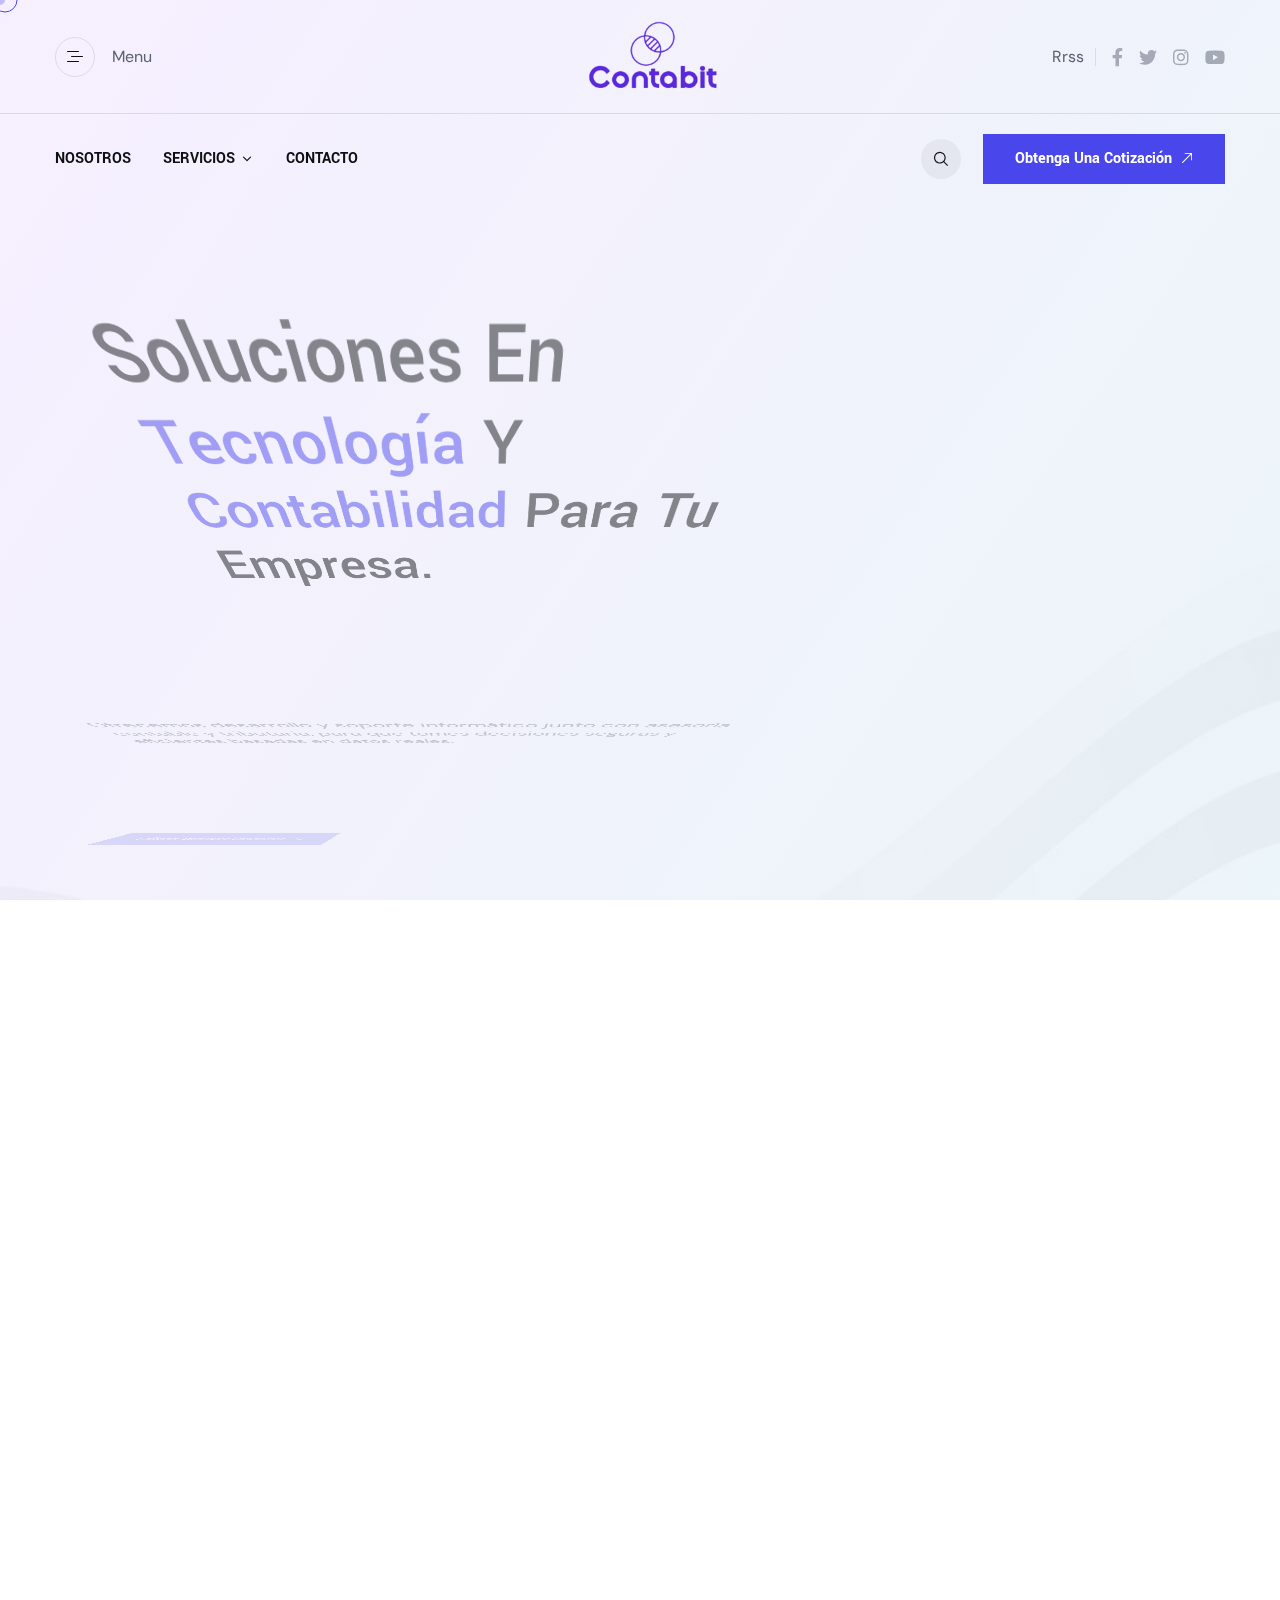
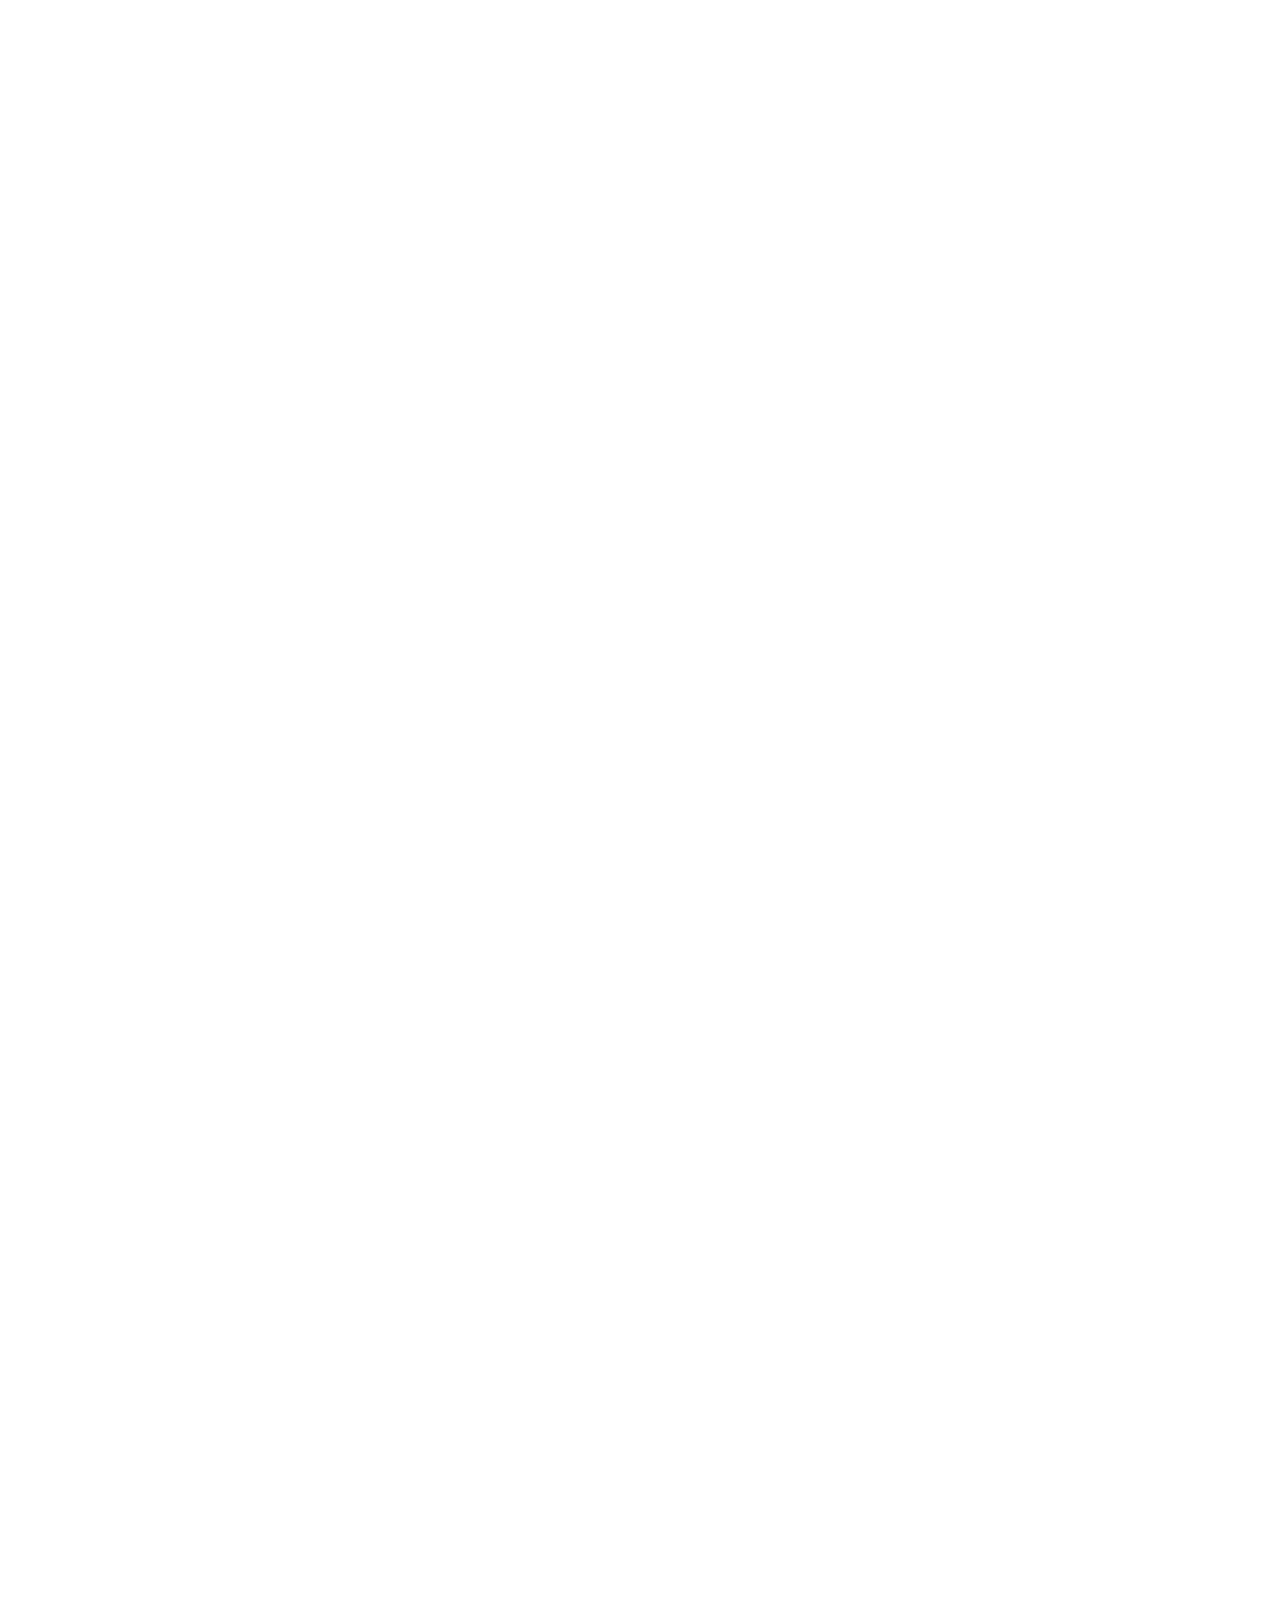
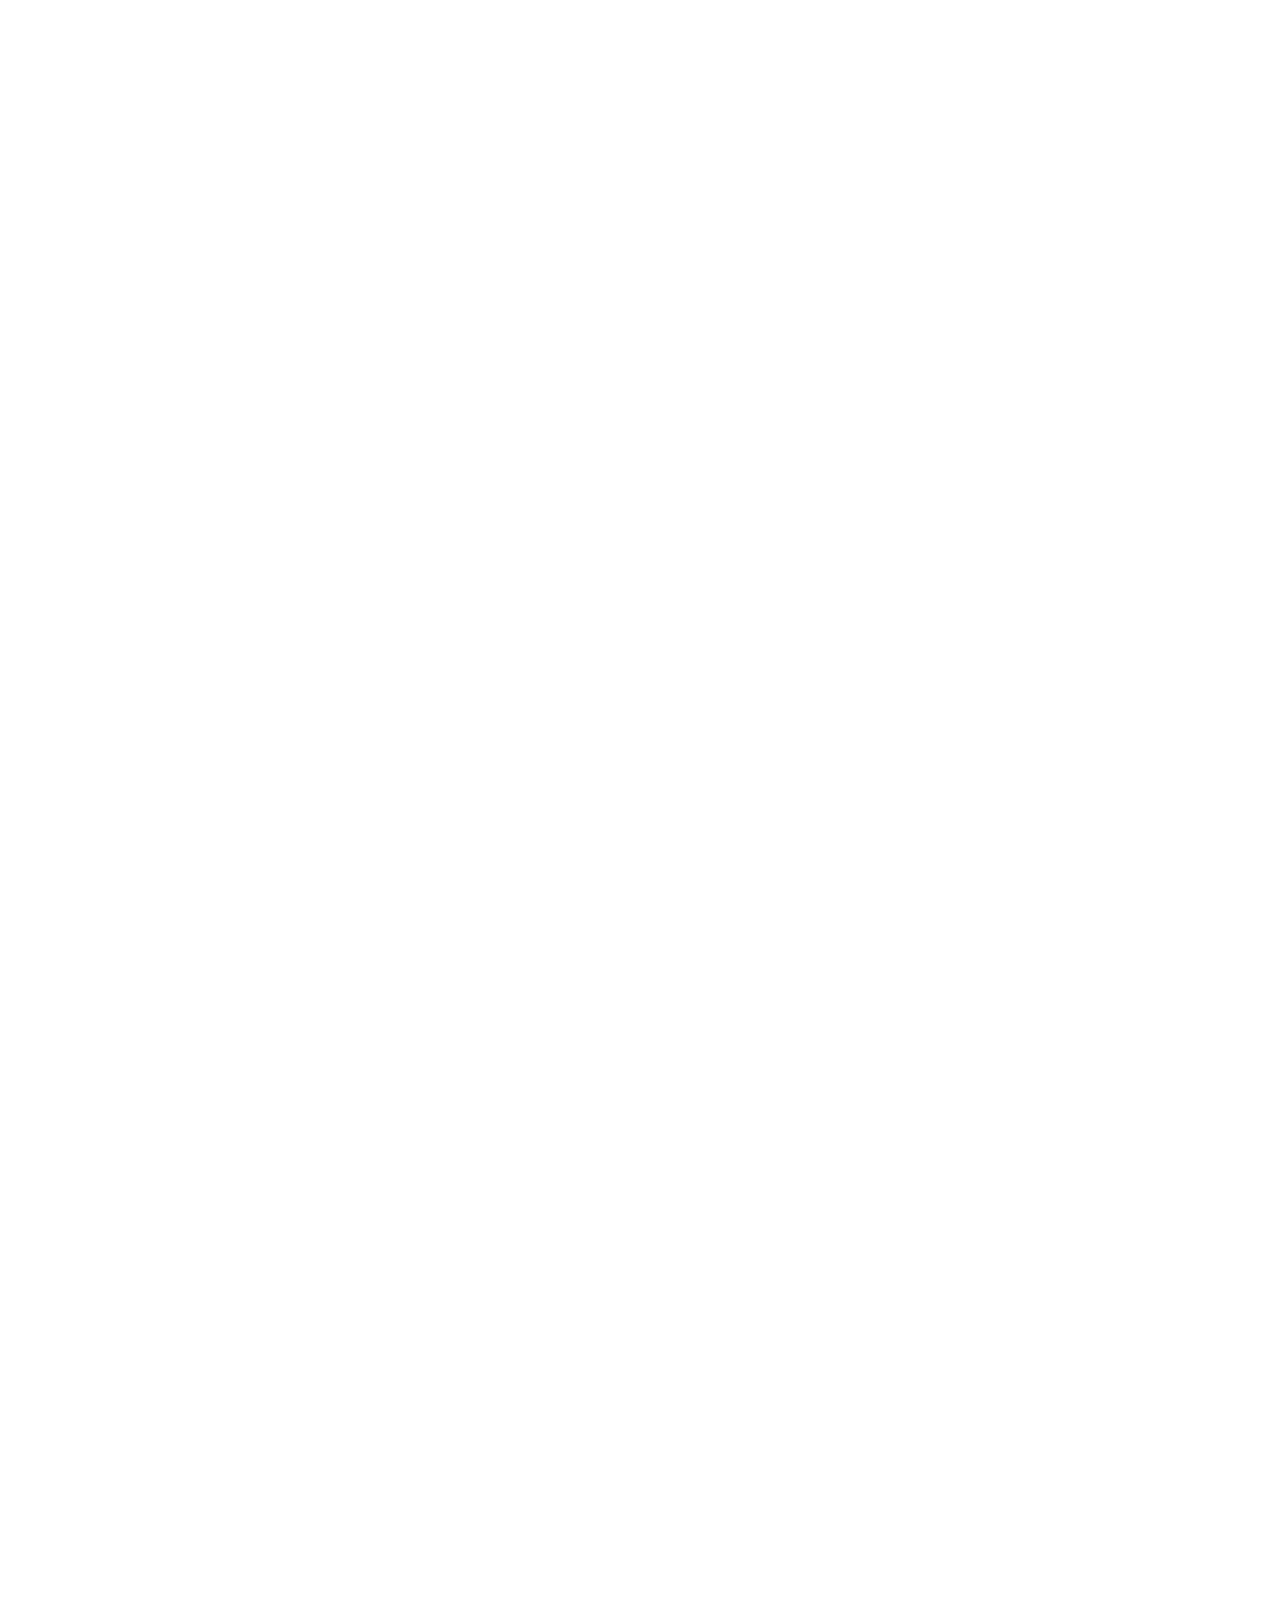
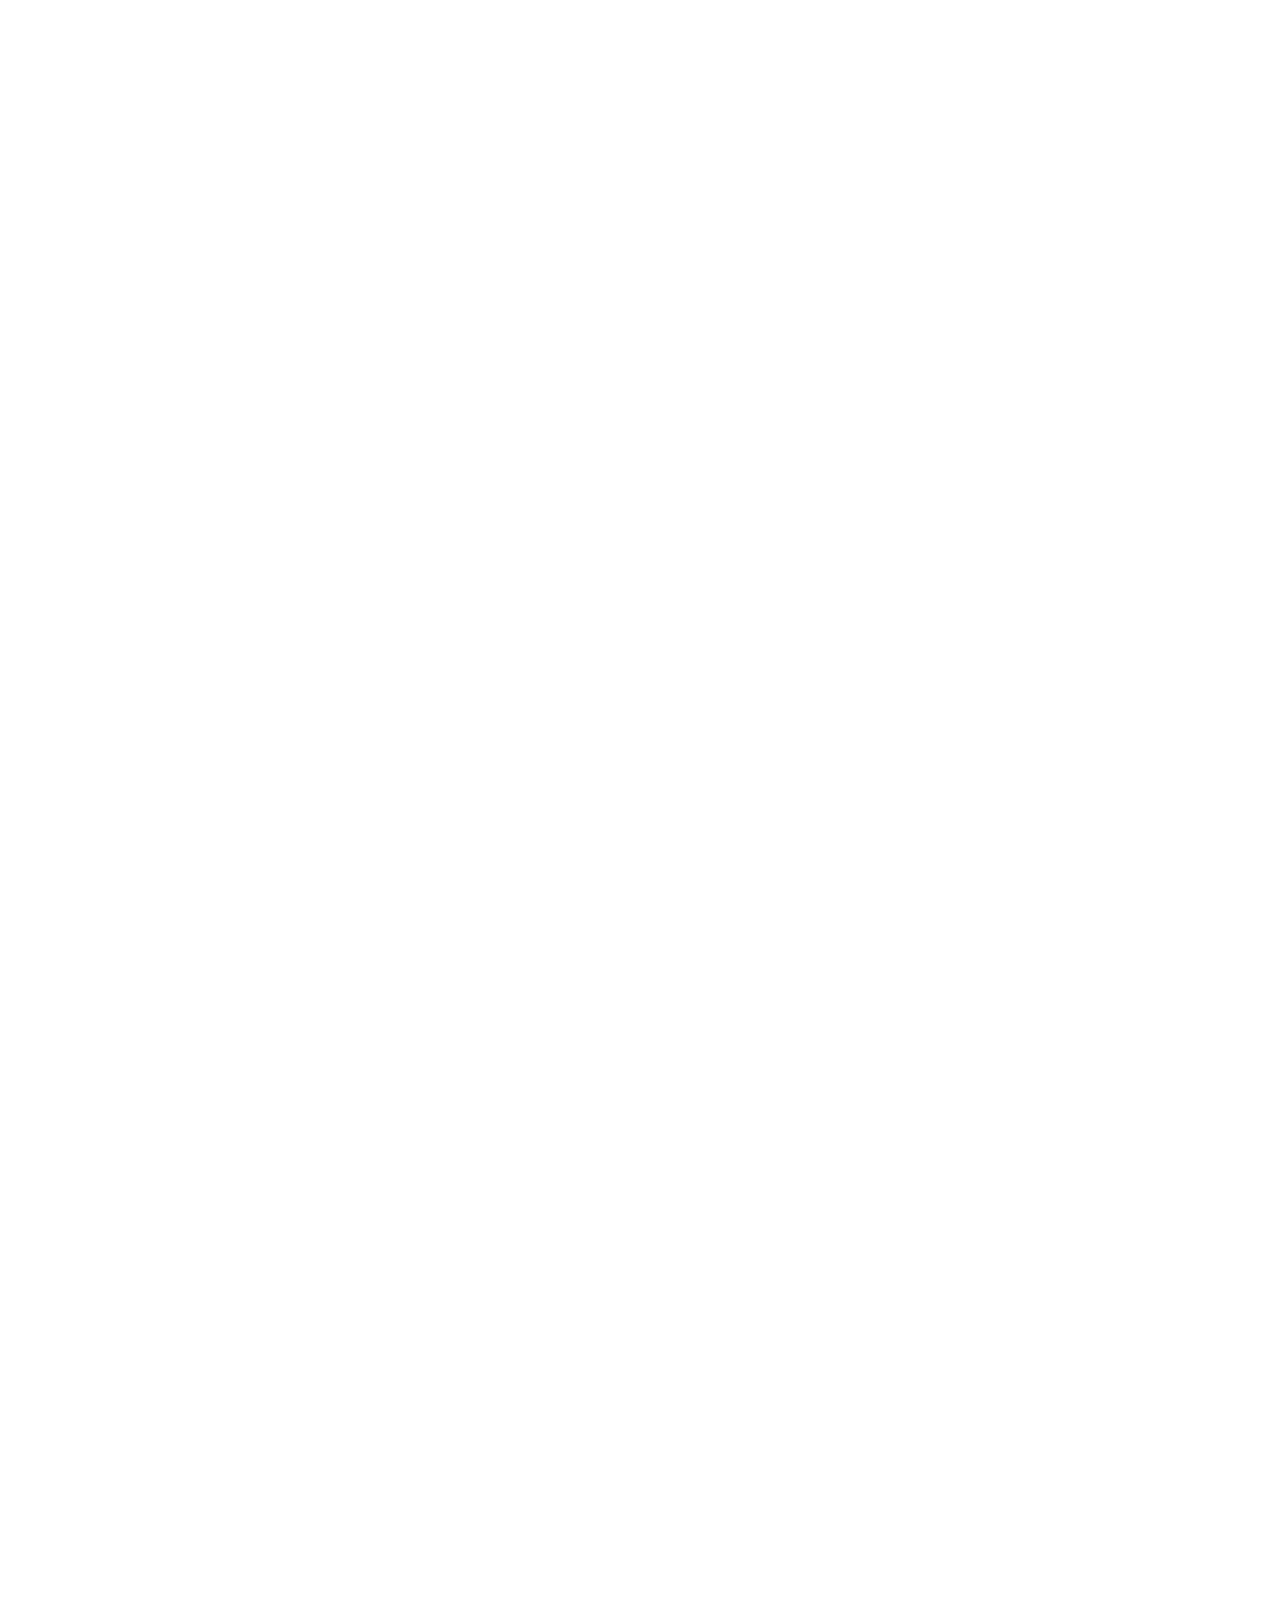
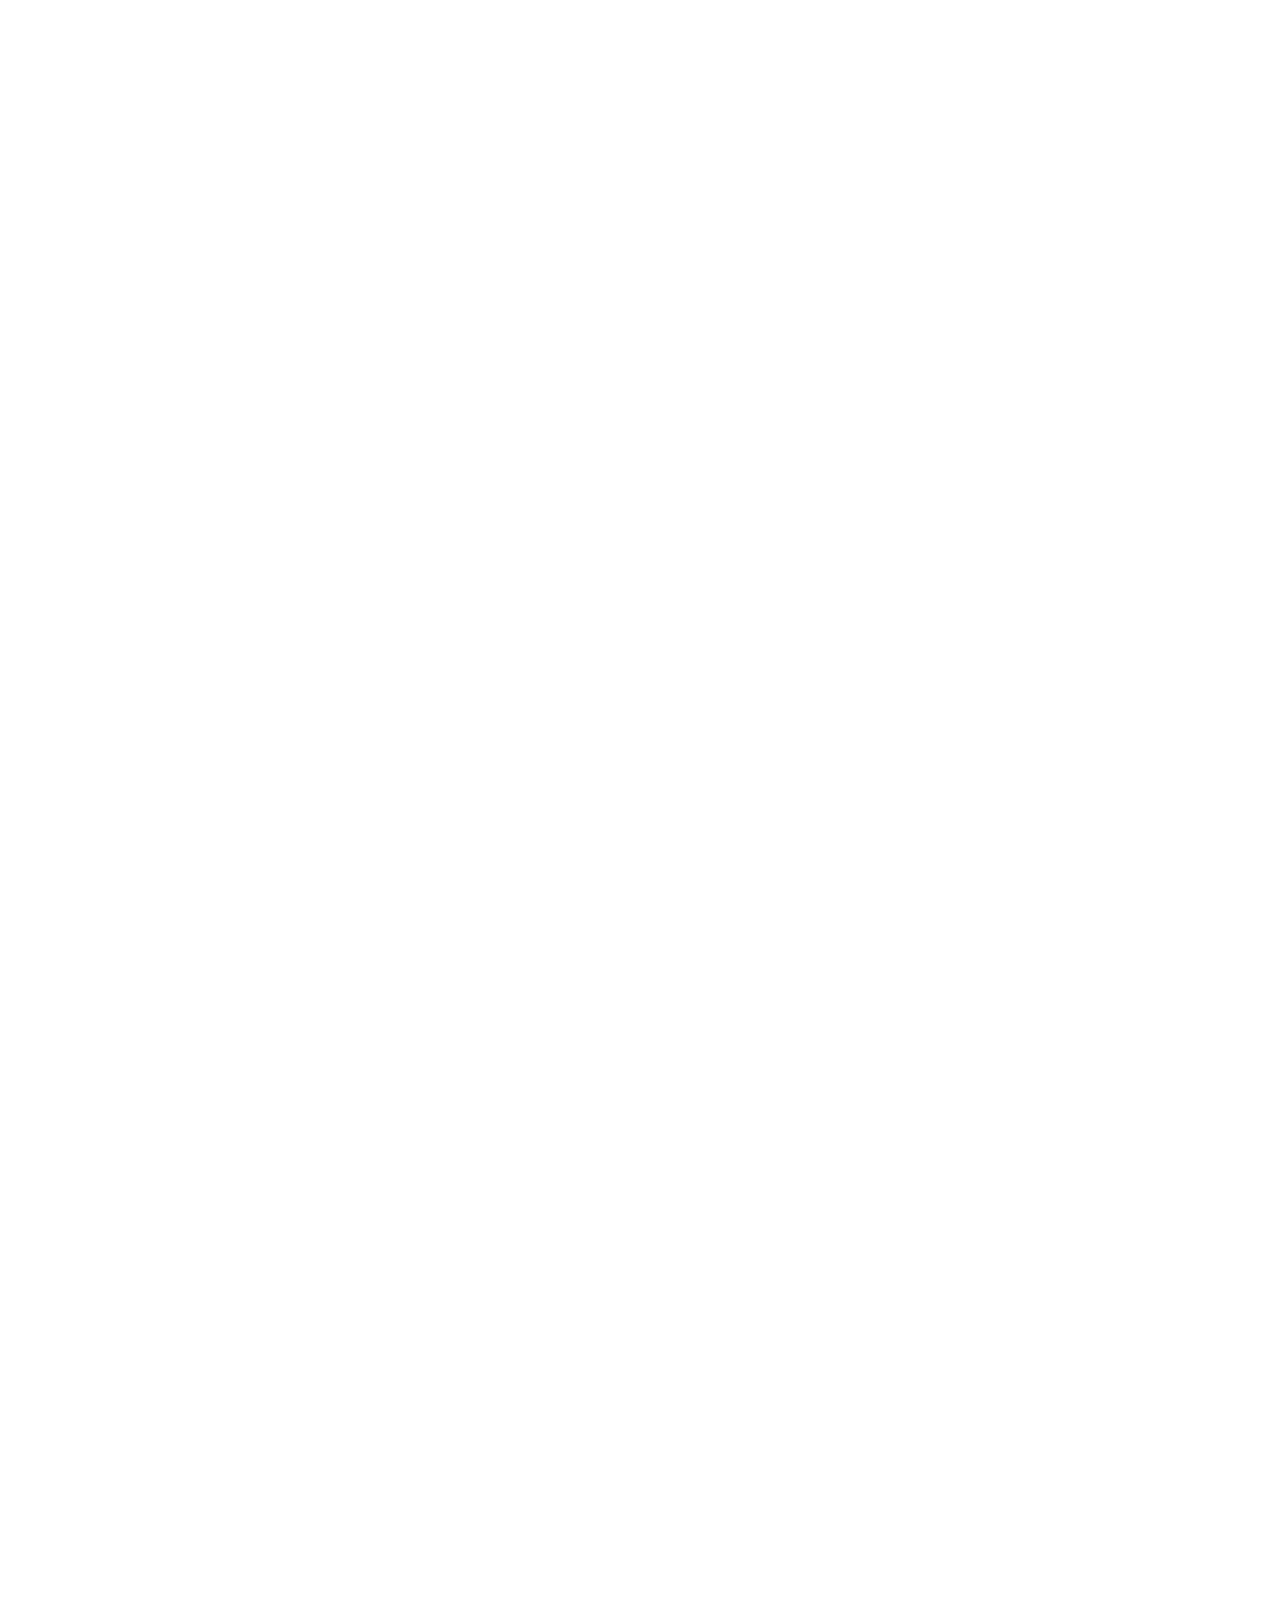
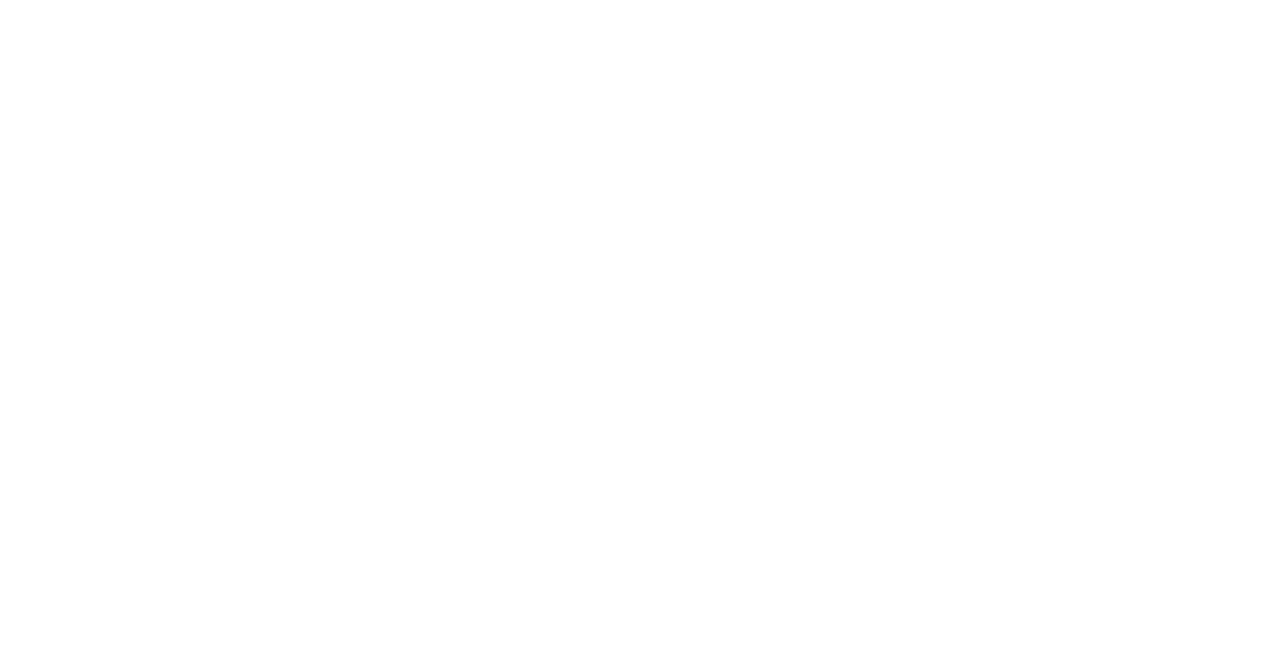
<file: index.html>
<!DOCTYPE html>
<html lang="en">

<head>
    <meta charset="UTF-8" />
    <meta name="viewport" content="width=device-width, initial-scale=1.0" />
    <title>Contabit</title>
    <!-- favicons Icons -->
    <link rel="apple-touch-icon" sizes="180x180" href="assets/images/favicons/apple-touch-icon.png" />
    <link rel="icon" type="image/png" sizes="32x32" href="assets/images/favicons/favicon-32x32.png" />
    <link rel="icon" type="image/png" sizes="16x16" href="assets/images/favicons/favicon-16x16.png" />
    <link rel="manifest" href="assets/images/favicons/site.webmanifest" />
    <meta name="description" content="Somos un equipo de profesionales en informática y contabilidad
     con amplia experiencia en el desarrollo de soluciones digitales, 
     administración de sistemas, asesorías contables y cumplimiento tributario." />

    <!-- fonts -->
    <link rel="preconnect" href="https://fonts.googleapis.com">
    <link rel="preconnect" href="https://fonts.gstatic.com" crossorigin>
    <link href="https://fonts.googleapis.com/css2?family=DM+Sans:ital,opsz,wght@0,9..40,100..1000;1,9..40,100..1000&family=Yantramanav:wght@100;300;400;500;700;900&display=swap" rel="stylesheet">

    <link rel="stylesheet" href="assets/vendors/bootstrap/css/bootstrap.min.css" />
    <link rel="stylesheet" href="assets/vendors/bootstrap-select/bootstrap-select.min.css" />
    <link rel="stylesheet" href="assets/vendors/animate/animate.min.css" />
    <link rel="stylesheet" href="assets/vendors/fontawesome/css/all.min.css" />
    <link rel="stylesheet" href="assets/vendors/jquery-ui/jquery-ui.css" />
    <link rel="stylesheet" href="assets/vendors/date-time-picker/jquery.datetimepicker.min.css" />
    <link rel="stylesheet" href="assets/vendors/jarallax/jarallax.css" />
    <link rel="stylesheet" href="assets/vendors/jquery-magnific-popup/jquery.magnific-popup.css" />
    <link rel="stylesheet" href="assets/vendors/nouislider/nouislider.min.css" />
    <link rel="stylesheet" href="assets/vendors/nouislider/nouislider.pips.css" />
    <link rel="stylesheet" href="assets/vendors/tiny-slider/tiny-slider.css" />
    <link rel="stylesheet" href="assets/vendors/lotech-icons/style.css" />
    <link rel="stylesheet" href="assets/vendors/slick/slick.css">
    <link rel="stylesheet" href="assets/vendors/aos/aos.css">
    <link rel="stylesheet" href="assets/vendors/owl-carousel/css/owl.carousel.min.css" />
    <link rel="stylesheet" href="assets/vendors/owl-carousel/css/owl.theme.default.min.css" />

    <!-- template styles -->
    <link rel="stylesheet" href="assets/css/lotech.css" />
</head>

<body class="custom-cursor">

    <div class="custom-cursor__cursor"></div>
    <div class="custom-cursor__cursor-two"></div>

    <div class="preloader">
        <div class="preloader__image" style="background-image: url(assets/images/loader.png);"></div>
    </div>
    <!-- /.preloader -->
    <div class="page-wrapper">
        <div class="topbar">
            <div class="container">
                <div class="topbar__inner">
                    <a href="#" class="topbar__toggler main-header__toggler"><i><span></span><span></span><span></span></i>Menu</a>
                    <div class="topbar__logo">
                        <a href="index.html">
                            <img src="assets/images/logo_new.png" alt="Contabit Logo" width="133">
                        </a>
                    </div><!-- /.topbar__logo -->
                    <div class="topbar__social">
                        <p class="topbar__social__text">Rrss</p>
                        <a href="https://facebook.com">
                            <i class="fab fa-facebook-f" aria-hidden="true"></i>
                            <span class="sr-only">Facebook</span>
                        </a>
                        <a href="https://x.com">
                            <i class="fab fa-twitter" aria-hidden="true"></i>
                            <span class="sr-only">Twitter</span>
                        </a>
                        <a href="https://instagram.com">
                            <i class="fab fa-instagram" aria-hidden="true"></i>
                            <span class="sr-only">Instagram</span>
                        </a>
                        <a href="https://www.youtube.com/">
                            <i class="fab fa-youtube" aria-hidden="true"></i>
                            <span class="sr-only">Youtube</span>
                        </a>
                    </div><!-- /.topbar-one__social -->
                </div>
            </div>
        </div>
        <header class="main-header sticky-header sticky-header--normal">
            <div class="container">
                <div class="main-header__inner">
                    <nav class="main-header__nav main-menu">
                        <ul class="main-menu__list">


                            <li>
                                <a href="about.html" data-title="Nosotros"><span>Nosotros</span></a>
                            </li>

                            <li class="dropdown">
                                <a href="#" data-title="Servicios"><span>Servicios</span></a>
                                <ul>
                                    <li><a href="services.html">Services</a></li>
                                    <li><a href="service-d-consulting.html">IT Strategy Consulting</a></li>
                                    <!--
                                    <li><a href="service-d-intelligence.html">Business Intelligence</a></li>
                                    <li><a href="service-d-services.html">Services Backup</a></li>
                                    <li><a href="service-d-security.html">Cyber Security</a></li>
                                    <li><a href="service-d-network.html">Network & Infrastructure</a></li>
                                    <li><a href="service-d-software.html">Software Development</a></li>
                                    <li><a href="service-d-data.html">Data & Analytics</a></li>
                                    <li><a href="service-d-support.html">Technical Support</a></li>
                                    <li><a href="service-d-management.html">Cloud Management</a></li>-->
                                </ul>
                            </li>


                            <li>
                                <a href="contact.html" data-title="Contacto"><span>Contacto</span></a>
                            </li>
                        </ul>
                    </nav><!-- /.main-header__nav -->
                    <div class="main-header__right">
                        <div class="mobile-nav__btn mobile-nav__toggler">
                            <span></span>
                            <span></span>
                            <span></span>
                        </div><!-- /.mobile-nav__toggler -->
                        <a href="#" class="search-toggler main-header__search">
                            <i class="flaticon-search" aria-hidden="true"></i>
                            <span class="sr-only">Search</span>
                        </a><!-- /.search-toggler -->
                        <a href="contact.html" class="lotech-btn main-header__btn">
                            <span>Obtenga una cotización<span class="lotech-btn__icon"><i class="flaticon-up-right-arrow"></i><i class="flaticon-up-right-arrow"></i></span></span>
                        </a><!-- /.thm-btn main-header__btn -->
                    </div><!-- /.main-header__right -->
                </div><!-- /.main-header__inner -->
            </div>
        </header><!-- /.main-header -->

        <div id="smooth-wrapper">
            <div id="smooth-content">
                <main>
                    <!-- hero-banner-start -->
                    <section class="hero-banner-one">
                        <div class="hero-banner-one__shape" style="background-image: url(assets/images/shapes/hero-banner-shape-bg.png);" data-speed="1.5" data-lag="0"></div>
                        <div class="container">
                            <div class="row d-flex align-items-center">
                                <div class="col-md-9">
                                    <div class="hero-banner-one__content">
                                        <h3 class="hero-banner-one__title">

                                            Soluciones en <span>Tecnología</span> y <span>Contabilidad</span>
                                            para tu empresa.
                                        </h3>
                                        <p class="hero-banner-one__text">
                                            Ofrecemos desarrollo y soporte informático junto con asesoría contable y tributaria, para que tomes decisiones seguras y eficientes basadas en datos reales.
                                        </p>
                                        <a href="services.html" class="lotech-btn">
                                            <span>Explore Nuestos Servicios<span class="lotech-btn__icon"><i class="flaticon-up-right-arrow"></i><i class="flaticon-up-right-arrow"></i></span></span>
                                        </a>
                                    </div>
                                </div>
                                <div class="col-md-3 tp-btn-trigger">
                                    <div class="hero-banner-one__circle tp-btn-bounce">
                                        <div class="hero-banner-one__circle__logo">
                                            <img src="assets/images/banner-logo.png" alt="Lotech">
                                        </div>
                                        <div class="curved-circle">
                                            <div class="curved-circle--item" data-circle-text-options='{
								"radius": 62,
								"forceWidth": true,
								"forceHeight": true
							}'>
                                                tecnológia y contabilidad
                                            </div>
                                        </div>
                                    </div><!-- curved-circle end-->
                                </div>
                            </div>
                        </div>
                    </section>
                    <!-- hero-banner-end -->

                    <!-- /.video-one -->
                    <section class="video-one">
                        <div class="container">
                            <div class="video-one__wrapper">
                                <div class="video-one__bg" style="background-image: url(assets/images/backgrounds/video-bg-1-1.jpg);" data-speed="1.1" data-lag="0"></div>
                                <a href="https://www.youtube.com/watch?v=h9MbznbxlLc" class="video-popup">
                                    <span class="ripple"></span>
                                    <i class="flaticon-play1"></i>
                                </a>
                            </div>
                        </div>
                    </section>
                    <!-- /.video-one -->

                    <div class="client-carousel ">
                        <div class="container" data-aos="zoom-out-down" data-aos-duration="1200" data-aos-delay="100">
                            <p class="client-carousel__title">2K Brands Trust Us</p>
                            <div class="client-carousel__one lotech-owl__carousel owl-theme owl-carousel" data-owl-options='{
            "items": 5,
            "margin": 65,
            "smartSpeed": 700,
            "loop":true,
            "autoplay": 6000,
            "nav":false,
            "dots":false,
            "navText": ["<span class=\"fa fa-angle-left\"></span>","<span class=\"fa fa-angle-right\"></span>"],
            "responsive":{
                "0":{
                    "items":1,
                    "margin": 0
                },
                "360":{
                    "items":2,
                    "margin": 30
                },
                "575":{
                    "items":3,
                    "margin": 30
                },
                "768":{
                    "items":4,
                    "margin": 40
                },
                "992":{
                    "items": 4,
                    "margin": 40
                },
                "1200":{
                    "items": 5,
                    "margin": 80
                }
            }
            }'>
                                <div class="client-carousel__one__item">
                                    <img src="assets/images/resources/brand-1-1.png" alt="lotech">
                                </div><!-- /.owl-slide-item-->
                                <div class="client-carousel__one__item">
                                    <img src="assets/images/resources/brand-1-1.png" alt="lotech">
                                </div><!-- /.owl-slide-item-->
                                <div class="client-carousel__one__item">
                                    <img src="assets/images/resources/brand-1-1.png" alt="lotech">
                                </div><!-- /.owl-slide-item-->
                                <div class="client-carousel__one__item">
                                    <img src="assets/images/resources/brand-1-1.png" alt="lotech">
                                </div><!-- /.owl-slide-item-->
                                <div class="client-carousel__one__item">
                                    <img src="assets/images/resources/brand-1-1.png" alt="lotech">
                                </div><!-- /.owl-slide-item-->
                                <div class="client-carousel__one__item">
                                    <img src="assets/images/resources/brand-1-1.png" alt="lotech">
                                </div><!-- /.owl-slide-item-->
                            </div><!-- /.thm-owl__slider -->
                        </div><!-- /.container -->
                    </div><!-- /.client-carousel -->

                    <section class="about-one">
                        <div class="container">
                            <div class="row">
                                <div class="col-xl-6 d-flex align-items-center">
                                    <div class="about-one__content">
                                        <div class="sec-title text-left">

                                            <h6 class="sec-title__tagline bw-split-text">Our bout Us</h6><!-- /.sec-title__tagline -->

                                            <h3 class="sec-title__title bw-split-text">A unique digital experience in Crete with in Lotech</h3><!-- /.sec-title__title -->
                                        </div><!-- /.sec-title -->
                                        <div class="about-one__box">
                                            <div class="about-one__box__icon"><i class="flaticon-check"></i></div>
                                            <h5 class="about-one__box__title">Historical Augmentation</h5>
                                            <p class="about-one__box__text">
                                                Use our AR app to view ancient ruins as they once stood, bringing history to life
                                                with detailed reconstructions and informative overlays.
                                            </p>
                                        </div>
                                        <div class="about-one__box">
                                            <div class="about-one__box__icon"><i class="flaticon-check"></i></div>
                                            <h5 class="about-one__box__title">Interactive Exhibits</h5>
                                            <p class="about-one__box__text">
                                                Discover digital art installations and interactive exhibits that tell the story of
                                                Crete through touchscreens, holograms, and projections.
                                            </p>
                                        </div>
                                        <div class="about-one__content__btn">
                                            <a href="about.html" class="lotech-btn">
                                                <span>Explore Our Services<span class="lotech-btn__icon"><i class="flaticon-up-right-arrow"></i><i class="flaticon-up-right-arrow"></i></span></span>
                                            </a>
                                            <div class="about-one__content__author">
                                                <img src="assets/images/resources/about-author-1.jpg" alt="lotech">
                                                <div class="about-one__content__author__content">
                                                    <h5 class="about-one__content__author__name">Esther Howard</h5>
                                                    <p class="about-one__content__author__text">JR Designer</p>
                                                </div>
                                            </div>
                                        </div>
                                    </div><!-- /.why-choose-one__content -->
                                </div><!-- /.col-xl-6 -->
                                <div class="col-xl-6 text-end">
                                    <div class="about-one__image" data-speed="1.1" data-lag="0">
                                        <img src="assets/images/resources/about-1-1.jpg" alt="lotech">
                                        <div class="about-one__image__experiance count-box" data-aos="flip-up" data-aos-duration="1200" data-aos-delay="300">
                                            <h3 class="about-one__image__experiance__count"><span class="count-text" data-stop="25" data-speeds="1500"></span>+</h3>
                                            <p class="about-one__image__experiance__text">Years Experience In Our Company</p>
                                        </div><!-- about-one__experiance -->
                                    </div><!-- /.about-one__image -->
                                </div><!-- /.col-xl-6-->
                            </div><!-- /.row -->
                        </div><!-- /.container -->
                    </section><!-- /.about-one -->

                    <!-- Service Start -->
                    <section class="service-one">
                        <div class="container">
                            <div class="sec-title text-center">

                                <h6 class="sec-title__tagline bw-split-text">Services List</h6><!-- /.sec-title__tagline -->

                                <h3 class="sec-title__title bw-split-text">Explore Our Services</h3><!-- /.sec-title__title -->
                            </div><!-- /.sec-title -->
                            <div class="row gutter-y-30 gutter-x-24">
                                <div class="col-xl-3 col-md-6" data-aos="fade-up" data-aos-duration="1200" data-aos-delay="100">
                                    <div class="service-one__item">
                                        <div class="service-one__item__hover">
                                            <div class="service-one__item__hover__left"></div>
                                            <div class="service-one__item__hover__right"></div>
                                        </div>
                                        <div class="service-one__item__icon"><i class="flaticon-consulting"></i></div>
                                        <!-- /.service-icon -->
                                        <h3 class="service-one__item__title">
                                            <a href="service-d-consulting.html">IT Strategy Consulting</a>
                                        </h3><!-- /.service-title -->
                                        <p class="service-one__item__text">Helping businesses develop IT strategies aligned with
                                            their.</p><!-- /.service-text -->
                                        <a href="service-d-consulting.html" class="service-one__item__btn">
                                            <span class="service-one__item__btn__text">Read More</span>
                                            <span class="service-one__item__btn__icon"><i class="flaticon-up-right-arrow"></i><i class="flaticon-up-right-arrow"></i></span>
                                        </a>
                                    </div><!-- /.service-card-one -->
                                </div><!-- col-xl-3 col-md-6 -->
                                <div class="col-xl-3 col-md-6" data-aos="fade-up" data-aos-duration="1300" data-aos-delay="200">
                                    <div class="service-one__item">
                                        <div class="service-one__item__hover">
                                            <div class="service-one__item__hover__left"></div>
                                            <div class="service-one__item__hover__right"></div>
                                        </div>
                                        <div class="service-one__item__icon"><i class="flaticon-inteligence"></i></div>
                                        <!-- /.service-icon -->
                                        <h3 class="service-one__item__title">
                                            <a href="service-d-intelligence.html">Business Intelligence</a>
                                        </h3><!-- /.service-title -->
                                        <p class="service-one__item__text">Helping businesses develop IT strategies aligned with
                                            their.</p><!-- /.service-text -->
                                        <a href="service-d-intelligence.html" class="service-one__item__btn">
                                            <span class="service-one__item__btn__text">Read More</span>
                                            <span class="service-one__item__btn__icon"><i class="flaticon-up-right-arrow"></i><i class="flaticon-up-right-arrow"></i></span>
                                        </a>
                                    </div><!-- /.service-card-one -->
                                </div><!-- col-xl-3 col-md-6 -->
                                <div class="col-xl-3 col-md-6" data-aos="fade-up" data-aos-duration="1400" data-aos-delay="300">
                                    <div class="service-one__item">
                                        <div class="service-one__item__hover">
                                            <div class="service-one__item__hover__left"></div>
                                            <div class="service-one__item__hover__right"></div>
                                        </div>
                                        <div class="service-one__item__icon"><i class="flaticon-management"></i></div>
                                        <!-- /.service-icon -->
                                        <h3 class="service-one__item__title">
                                            <a href="service-d-management.html">Cloud Management</a>
                                        </h3><!-- /.service-title -->
                                        <p class="service-one__item__text">Helping businesses develop IT strategies aligned with
                                            their.</p><!-- /.service-text -->
                                        <a href="service-d-management.html" class="service-one__item__btn">
                                            <span class="service-one__item__btn__text">Read More</span>
                                            <span class="service-one__item__btn__icon"><i class="flaticon-up-right-arrow"></i><i class="flaticon-up-right-arrow"></i></span>
                                        </a>
                                    </div><!-- /.service-card-one -->
                                </div><!-- col-xl-3 col-md-6 -->
                                <div class="col-xl-3 col-md-6" data-aos="fade-up" data-aos-duration="1500" data-aos-delay="400">
                                    <div class="service-one__item">
                                        <div class="service-one__item__hover">
                                            <div class="service-one__item__hover__left"></div>
                                            <div class="service-one__item__hover__right"></div>
                                        </div>
                                        <div class="service-one__item__icon"><i class="flaticon-support"></i></div>
                                        <!-- /.service-icon -->
                                        <h3 class="service-one__item__title">
                                            <a href="service-d-support.html">Technical Support</a>
                                        </h3><!-- /.service-title -->
                                        <p class="service-one__item__text">Helping businesses develop IT strategies aligned with
                                            their.</p><!-- /.service-text -->
                                        <a href="service-d-support.html" class="service-one__item__btn">
                                            <span class="service-one__item__btn__text">Read More</span>
                                            <span class="service-one__item__btn__icon"><i class="flaticon-up-right-arrow"></i><i class="flaticon-up-right-arrow"></i></span>
                                        </a>
                                    </div><!-- /.service-card-one -->
                                </div><!-- col-xl-3 col-md-6 -->
                            </div>
                            <div class="service-one__text" data-aos="fade-up" data-aos-duration="1600" data-aos-delay="500">
                                IT services built specifically for your business : <a href="services.html">Find your solution</a>
                            </div>
                        </div>
                    </section>
                    <!-- Service End -->

                    <section class="cta-one">
                        <div class="cta-one__bg jarallax" data-jarallax data-speeds="0.3" data-imgPosition="50% -100%" style="background-image: url(assets/images/backgrounds/cta-bg-1-1.jpg);"></div><!-- /.cta-one__bg -->
                        <div class="container">
                            <div class="row">
                                <div class="col-lg-7 col-xl-8 d-flex align-items-center">
                                    <div class="cta-one__content text-splite-up">
                                        <h5 class="cta-one__tagline">We Carry More Than Just Good Coding Skills</h5>
                                        <h3 class="cta-one__title">Brief Overview Of Your Company And Its Mission.</h3>
                                        <p class="cta-one__text">Maecenas fringilla massa condimentum, consectetur neque vel.</p>
                                        <a href="contact.html" class="lotech-btn">
                                            <span>Contact Us<span class="lotech-btn__icon"><i class="flaticon-up-right-arrow"></i><i class="flaticon-up-right-arrow"></i></span></span>
                                        </a>
                                    </div><!-- /.cta-one__content -->
                                </div>
                                <div class="col-lg-5 col-xl-4" data-aos="flip-right" data-aos-duration="1300" data-aos-delay="400">
                                    <div class="cta-one__box">
                                        <div class="cta-one__box__image" style="background-image: url(assets/images/resources/cta-1-1.jpg);"></div>
                                        <div class="cta-one__box__icon"><i class="flaticon-strategry"></i></div>
                                        <h4 class="cta-one__box__title">Digital Transformation.</h4>
                                        <p class="cta-one__box__text">Helping businesses IT strategies <br>aligned with their.</p>
                                    </div>
                                </div>
                            </div><!-- /.row -->
                        </div><!-- /.container-fluid -->
                    </section><!-- /.cta-one -->

                    <section class="team-one">
                        <div class="container">
                            <div class="sec-title text-center">

                                <h6 class="sec-title__tagline bw-split-text">Meet Our Team</h6><!-- /.sec-title__tagline -->

                                <h3 class="sec-title__title bw-split-text">Our Success Team Member</h3><!-- /.sec-title__title -->
                            </div><!-- /.sec-title -->
                            <div class="row gutter-x-24 gutter-y-30">
                                <div class="col-xl-3 col-md-6">
                                    <div class="team-card @@extraClassName" data-aos='fade-up' data-aos-anchor-placement='top-center' data-aos-duration='1300' data-aos-delay='100'>
                                        <div class="team-card__image">
                                            <img src="assets/images/team/team-1-1.jpg" alt="John Smith">
                                            <div class="team-card__social">
                                                <a href="https://facebook.com">
                                                    <i class="fab fa-facebook-f" aria-hidden="true"></i>
                                                    <span class="sr-only">Facebook</span>
                                                </a>
                                                <a href="https://x.com">
                                                    <i class="fab fa-twitter" aria-hidden="true"></i>
                                                    <span class="sr-only">Twitter</span>
                                                </a>
                                                <a href="https://instagram.com">
                                                    <i class="fab fa-instagram" aria-hidden="true"></i>
                                                    <span class="sr-only">Instagram</span>
                                                </a>
                                                <a href="https://www.youtube.com/">
                                                    <i class="fab fa-youtube" aria-hidden="true"></i>
                                                    <span class="sr-only">Youtube</span>
                                                </a>
                                            </div><!-- /.team-card__social -->
                                        </div><!-- /.team-card__image -->
                                        <div class="team-card__content">
                                            <h3 class="team-card__title">
                                                <a href="team-details.html">John Smith</a>
                                            </h3><!-- /.team-card__title -->
                                            <p class="team-card__designation">Chief Executive Officer (CEO)</p><!-- /.team-card__designation -->
                                        </div><!-- /.team-card__content -->
                                    </div><!-- /.team-card -->
                                </div><!-- /.col-xl-3 col-md-6 -->
                                <div class="col-xl-3 col-md-6">
                                    <div class="team-card @@extraClassName" data-aos='fade-up' data-aos-anchor-placement='top-center' data-aos-duration='1400' data-aos-delay='200'>
                                        <div class="team-card__image">
                                            <img src="assets/images/team/team-1-2.jpg" alt="Mike Johnson">
                                            <div class="team-card__social">
                                                <a href="https://facebook.com">
                                                    <i class="fab fa-facebook-f" aria-hidden="true"></i>
                                                    <span class="sr-only">Facebook</span>
                                                </a>
                                                <a href="https://x.com">
                                                    <i class="fab fa-twitter" aria-hidden="true"></i>
                                                    <span class="sr-only">Twitter</span>
                                                </a>
                                                <a href="https://instagram.com">
                                                    <i class="fab fa-instagram" aria-hidden="true"></i>
                                                    <span class="sr-only">Instagram</span>
                                                </a>
                                                <a href="https://www.youtube.com/">
                                                    <i class="fab fa-youtube" aria-hidden="true"></i>
                                                    <span class="sr-only">Youtube</span>
                                                </a>
                                            </div><!-- /.team-card__social -->
                                        </div><!-- /.team-card__image -->
                                        <div class="team-card__content">
                                            <h3 class="team-card__title">
                                                <a href="team-details.html">Mike Johnson</a>
                                            </h3><!-- /.team-card__title -->
                                            <p class="team-card__designation">Head of Cybersecurity</p><!-- /.team-card__designation -->
                                        </div><!-- /.team-card__content -->
                                    </div><!-- /.team-card -->
                                </div><!-- /.col-xl-3 col-md-6 -->
                                <div class="col-xl-3 col-md-6">
                                    <div class="team-card @@extraClassName" data-aos='fade-up' data-aos-anchor-placement='top-center' data-aos-duration='1500' data-aos-delay='300'>
                                        <div class="team-card__image">
                                            <img src="assets/images/team/team-1-3.jpg" alt="Thumamah Tawam">
                                            <div class="team-card__social">
                                                <a href="https://facebook.com">
                                                    <i class="fab fa-facebook-f" aria-hidden="true"></i>
                                                    <span class="sr-only">Facebook</span>
                                                </a>
                                                <a href="https://x.com">
                                                    <i class="fab fa-twitter" aria-hidden="true"></i>
                                                    <span class="sr-only">Twitter</span>
                                                </a>
                                                <a href="https://instagram.com">
                                                    <i class="fab fa-instagram" aria-hidden="true"></i>
                                                    <span class="sr-only">Instagram</span>
                                                </a>
                                                <a href="https://www.youtube.com/">
                                                    <i class="fab fa-youtube" aria-hidden="true"></i>
                                                    <span class="sr-only">Youtube</span>
                                                </a>
                                            </div><!-- /.team-card__social -->
                                        </div><!-- /.team-card__image -->
                                        <div class="team-card__content">
                                            <h3 class="team-card__title">
                                                <a href="team-details.html">Thumamah Tawam</a>
                                            </h3><!-- /.team-card__title -->
                                            <p class="team-card__designation">Lead Software Developer</p><!-- /.team-card__designation -->
                                        </div><!-- /.team-card__content -->
                                    </div><!-- /.team-card -->
                                </div><!-- /.col-xl-3 col-md-6 -->
                                <div class="col-xl-3 col-md-6">
                                    <div class="team-card @@extraClassName" data-aos='fade-up' data-aos-anchor-placement='top-center' data-aos-duration='1600' data-aos-delay='400'>
                                        <div class="team-card__image">
                                            <img src="assets/images/team/team-1-4.jpg" alt="Sarah Thompson">
                                            <div class="team-card__social">
                                                <a href="https://facebook.com">
                                                    <i class="fab fa-facebook-f" aria-hidden="true"></i>
                                                    <span class="sr-only">Facebook</span>
                                                </a>
                                                <a href="https://x.com">
                                                    <i class="fab fa-twitter" aria-hidden="true"></i>
                                                    <span class="sr-only">Twitter</span>
                                                </a>
                                                <a href="https://instagram.com">
                                                    <i class="fab fa-instagram" aria-hidden="true"></i>
                                                    <span class="sr-only">Instagram</span>
                                                </a>
                                                <a href="https://www.youtube.com/">
                                                    <i class="fab fa-youtube" aria-hidden="true"></i>
                                                    <span class="sr-only">Youtube</span>
                                                </a>
                                            </div><!-- /.team-card__social -->
                                        </div><!-- /.team-card__image -->
                                        <div class="team-card__content">
                                            <h3 class="team-card__title">
                                                <a href="team-details.html">Sarah Thompson</a>
                                            </h3><!-- /.team-card__title -->
                                            <p class="team-card__designation">Customer Success Manager</p><!-- /.team-card__designation -->
                                        </div><!-- /.team-card__content -->
                                    </div><!-- /.team-card -->
                                </div><!-- /.col-xl-3 col-md-6 -->
                            </div><!-- /.row -->
                        </div><!-- /.container -->
                    </section><!-- /.team-one -->

                    <section class="why-choose-one">
                        <div class="container">
                            <div class="row d-flex align-items-end">
                                <div class="col-lg-6">
                                    <div class="sec-title text-left">

                                        <h6 class="sec-title__tagline bw-split-text">Why Choose Us</h6><!-- /.sec-title__tagline -->

                                        <h3 class="sec-title__title bw-split-text">Design The Concept Of<br> Your Business.</h3><!-- /.sec-title__title -->
                                    </div><!-- /.sec-title -->
                                    <div class="why-choose-one__image" data-speed="1.1" data-lag="0">
                                        <img src="assets/images/resources/why-choose-1-1.jpg" alt="lotech">
                                    </div>
                                </div>
                                <div class="col-lg-6" data-aos="flip-down" data-aos-duration="1400" data-aos-delay="200">
                                    <div class="why-choose-one__accordion lotech-accrodion" data-grp-name="lotech-accrodion">
                                        <div class="accrodion">
                                            <div class="accrodion-title">
                                                <h4>
                                                    <span class="accrodion-title__number">:</span><!-- /.accrodion-title__number -->
                                                    Experienced and Skilled Team
                                                    <span class="accrodion-title__icon"></span><!-- /.accrodion-title__icon -->
                                                </h4>
                                            </div><!-- /.accordian-title -->
                                            <div class="accrodion-content">
                                                <div class="inner">
                                                    <p>
                                                        We prioritize our clients' needs and goals, working closely with you<br> to
                                                        understand your business challenges
                                                        and tailor our solutions<br> accordingly. Our client-centric approach
                                                        ensures.
                                                    </p>
                                                    <a href="about.html" class="inner__btn">
                                                        <span class="inner__btn__text">Read More</span>
                                                        <span class="inner__btn__icon"><i class="flaticon-up-right-arrow"></i><i class="flaticon-up-right-arrow"></i></span>
                                                    </a>
                                                </div><!-- /.accordian-content -->
                                            </div>
                                        </div><!-- /.accordian-item -->
                                        <div class="accrodion active">
                                            <div class="accrodion-title">
                                                <h4>
                                                    <span class="accrodion-title__number">:</span><!-- /.accrodion-title__number -->
                                                    Client-Centric Approach
                                                    <span class="accrodion-title__icon"></span><!-- /.accrodion-title__icon -->
                                                </h4>
                                            </div><!-- /.accordian-title -->
                                            <div class="accrodion-content">
                                                <div class="inner">
                                                    <p>
                                                        We prioritize our clients' needs and goals, working closely with you<br> to
                                                        understand your business challenges
                                                        and tailor our solutions<br> accordingly. Our client-centric approach
                                                        ensures.
                                                    </p>
                                                    <a href="about.html" class="inner__btn">
                                                        <span class="inner__btn__text">Read More</span>
                                                        <span class="inner__btn__icon"><i class="flaticon-up-right-arrow"></i><i class="flaticon-up-right-arrow"></i></span>
                                                    </a>
                                                </div><!-- /.accordian-content -->
                                            </div>
                                        </div><!-- /.accordian-item -->
                                        <div class="accrodion">
                                            <div class="accrodion-title">
                                                <h4>
                                                    <span class="accrodion-title__number">:</span><!-- /.accrodion-title__number -->
                                                    Comprehensive Service Portfolio
                                                    <span class="accrodion-title__icon"></span><!-- /.accrodion-title__icon -->
                                                </h4>
                                            </div><!-- /.accordian-title -->
                                            <div class="accrodion-content">
                                                <div class="inner">
                                                    <p>
                                                        We prioritize our clients' needs and goals, working closely with you<br> to
                                                        understand your business challenges
                                                        and tailor our solutions<br> accordingly. Our client-centric approach
                                                        ensures.
                                                    </p>
                                                    <a href="about.html" class="inner__btn">
                                                        <span class="inner__btn__text">Read More</span>
                                                        <span class="inner__btn__icon"><i class="flaticon-up-right-arrow"></i><i class="flaticon-up-right-arrow"></i></span>
                                                    </a>
                                                </div><!-- /.accordian-content -->
                                            </div>
                                        </div><!-- /.accordian-item -->
                                        <div class="accrodion">
                                            <div class="accrodion-title">
                                                <h4>
                                                    <span class="accrodion-title__number">:</span><!-- /.accrodion-title__number -->
                                                    Robust Security Measures
                                                    <span class="accrodion-title__icon"></span><!-- /.accrodion-title__icon -->
                                                </h4>
                                            </div><!-- /.accordian-title -->
                                            <div class="accrodion-content">
                                                <div class="inner">
                                                    <p>
                                                        We prioritize our clients' needs and goals, working closely with you<br> to
                                                        understand your business challenges
                                                        and tailor our solutions<br> accordingly. Our client-centric approach
                                                        ensures.
                                                    </p>
                                                    <a href="about.html" class="inner__btn">
                                                        <span class="inner__btn__text">Read More</span>
                                                        <span class="inner__btn__icon"><i class="flaticon-up-right-arrow"></i><i class="flaticon-up-right-arrow"></i></span>
                                                    </a>
                                                </div><!-- /.accordian-content -->
                                            </div>
                                        </div><!-- /.accordian-item -->
                                    </div>
                                </div>
                            </div><!-- /.row -->
                        </div><!-- /.container -->
                    </section><!-- /.why-choose-one -->

                    <section class="slide-text" data-aos="fade-up" data-aos-duration="1200" data-aos-delay="200">
                        <div class="slide-text__one">
                            <ul class="slide-text__one__list list-unstyled">
                                <li><img src="assets/images/shapes/star.png" alt="star">Digital agency</li>
                                <li><span class="slide-text__one__ball"></span>UI/UX Design</li>
                                <li><img src="assets/images/shapes/star.png" alt="star">Branding Design</li>
                                <li><span class="slide-text__one__ball"></span>Digital Studio</li>
                                <li><img src="assets/images/shapes/star.png" alt="star">Email Marketing</li>
                                <li><span class="slide-text__one__ball"></span>Design Development</li>
                                <li><img src="assets/images/shapes/star.png" alt="star">Digital agency</li>
                                <li><span class="slide-text__one__ball"></span>UI/UX Design</li>
                                <li><img src="assets/images/shapes/star.png" alt="star">Branding Design</li>
                                <li><span class="slide-text__one__ball"></span>Digital Studio</li>
                                <li><img src="assets/images/shapes/star.png" alt="star">Email Marketing</li>
                                <li><span class="slide-text__one__ball"></span>Design Development</li>
                                <li><img src="assets/images/shapes/star.png" alt="star">Digital agency</li>
                                <li><span class="slide-text__one__ball"></span>UI/UX Design</li>
                                <li><img src="assets/images/shapes/star.png" alt="star">Branding Design</li>
                                <li><span class="slide-text__one__ball"></span>Digital Studio</li>
                                <li><img src="assets/images/shapes/star.png" alt="star">Email Marketing</li>
                                <li><span class="slide-text__one__ball"></span>Design Development</li>
                            </ul>
                        </div><!-- text-one-->
                        <div class="slide-text__two">
                            <ul class="slide-text__two__list list-unstyled">
                                <li><img src="assets/images/shapes/star.png" alt="star">Digital agency</li>
                                <li><span class="slide-text__two__ball"></span>UI/UX Design</li>
                                <li><img src="assets/images/shapes/star.png" alt="star">Branding Design</li>
                                <li><span class="slide-text__two__ball"></span>Digital Studio</li>
                                <li><img src="assets/images/shapes/star.png" alt="star">Email Marketing</li>
                                <li><span class="slide-text__two__ball"></span>Design Development</li>
                                <li><img src="assets/images/shapes/star.png" alt="star">Digital agency</li>
                                <li><span class="slide-text__two__ball"></span>UI/UX Design</li>
                                <li><img src="assets/images/shapes/star.png" alt="star">Branding Design</li>
                                <li><span class="slide-text__two__ball"></span>Digital Studio</li>
                                <li><img src="assets/images/shapes/star.png" alt="star">Email Marketing</li>
                                <li><span class="slide-text__two__ball"></span>Design Development</li>
                                <li><img src="assets/images/shapes/star.png" alt="star">Digital agency</li>
                                <li><span class="slide-text__two__ball"></span>UI/UX Design</li>
                                <li><img src="assets/images/shapes/star.png" alt="star">Branding Design</li>
                                <li><span class="slide-text__two__ball"></span>Digital Studio</li>
                                <li><img src="assets/images/shapes/star.png" alt="star">Email Marketing</li>
                                <li><span class="slide-text__two__ball"></span>Design Development</li>
                            </ul>
                        </div><!-- text-two-->
                    </section><!-- /.slide-text -->

                    <section class="portfolio-one">
                        <div class="container">
                            <div class="row">
                                <div class="col-md-9">
                                    <div class="sec-title text-left">

                                        <h6 class="sec-title__tagline bw-split-text">Latest Project</h6><!-- /.sec-title__tagline -->

                                        <h3 class="sec-title__title bw-split-text">Our Latest case Studies</h3><!-- /.sec-title__title -->
                                    </div><!-- /.sec-title -->
                                </div>
                                <div class="col-md-3" data-aos="flip-up" data-aos-duration="1300" data-aos-delay="200">
                                    <div class="portfolio-one__carousel-nav">
                                        <a href="#" class="portfolio-one__prev"><i class="flaticon-arrow-left"></i></a>
                                        <a href="#" class="portfolio-one__next"><i class="flaticon-arrow-right"></i></a>
                                    </div>
                                </div>
                            </div>
                        </div><!-- /.container -->
                        <div class="text-splite-up">
                            <div class="portfolio-one__carousel lotech-owl__carousel owl-carousel lotech-owl__carousel--custom-nav" data-owl-nav-prev=".portfolio-one__prev" data-owl-nav-next=".portfolio-one__next" data-owl-options='{
				"items": 1,
				"margin": 24,
				"loop": true,
				"smartSpeed": 700,
				"nav": false,
				"navText": ["<i class=\"flaticon-up-left-arrow\"></i>","<i class=\"flaticon-up-right-arrow\"></i>"],
				"dots": false,
				"autoplay": false,
				"responsive": {
					"0": {
						"items": 1
					},
					"575": {
						"items": 1
					},
					"768": {
						"items": 2
					},
					"992": {
						"items": 3
					},
					"1400": {
						"items": 4
					}
				}
			}'>
                                <div class="item">
                                    <div class="portfolio-one__item">
                                        <img src="assets/images/folio/folio-1-1.jpg" alt="lotech">
                                        <div class="portfolio-one__item__rm">
                                            <a href="case-study-details-right.html">
                                                <span><i class="flaticon-up-right-arrow"></i><i class="flaticon-up-right-arrow"></i></span>
                                            </a>
                                        </div>
                                        <div class="portfolio-one__item__content">
                                            <h3 class="portfolio-one__item__title"><a href="case-study-details-right.html">Regulatory Compliance</a></h3>
                                            <p class="portfolio-one__item__meta">Technology</p>
                                        </div>
                                    </div>
                                </div><!-- item -->
                                <div class="item">
                                    <div class="portfolio-one__item">
                                        <img src="assets/images/folio/folio-1-2.jpg" alt="lotech">
                                        <div class="portfolio-one__item__rm">
                                            <a href="case-study-details-right.html">
                                                <span><i class="flaticon-up-right-arrow"></i><i class="flaticon-up-right-arrow"></i></span>
                                            </a>
                                        </div>
                                        <div class="portfolio-one__item__content">
                                            <h3 class="portfolio-one__item__title"><a href="case-study-details-right.html">Increased
                                                    Visitor Engagement</a></h3>
                                            <p class="portfolio-one__item__meta">Technology</p>
                                        </div>
                                    </div>
                                </div><!-- item -->
                                <div class="item">
                                    <div class="portfolio-one__item">
                                        <img src="assets/images/folio/folio-1-3.jpg" alt="lotech">
                                        <div class="portfolio-one__item__rm">
                                            <a href="case-study-details-right.html">
                                                <span><i class="flaticon-up-right-arrow"></i><i class="flaticon-up-right-arrow"></i></span>
                                            </a>
                                        </div>
                                        <div class="portfolio-one__item__content">
                                            <h3 class="portfolio-one__item__title"><a href="case-study-details-right.html">Enhanced
                                                    Security</a></h3>
                                            <p class="portfolio-one__item__meta">Technology</p>
                                        </div>
                                    </div>
                                </div><!-- item -->
                                <div class="item">
                                    <div class="portfolio-one__item">
                                        <img src="assets/images/folio/folio-1-4.jpg" alt="lotech">
                                        <div class="portfolio-one__item__rm">
                                            <a href="case-study-details-right.html">
                                                <span><i class="flaticon-up-right-arrow"></i><i class="flaticon-up-right-arrow"></i></span>
                                            </a>
                                        </div>
                                        <div class="portfolio-one__item__content">
                                            <h3 class="portfolio-one__item__title"><a href="case-study-details-right.html">Business
                                                    Continuity</a></h3>
                                            <p class="portfolio-one__item__meta">Technology</p>
                                        </div>
                                    </div>
                                </div><!-- item -->
                            </div>
                        </div>
                        <div class="portfolio-one__btn" data-aos="flip-right" data-aos-duration="1400" data-aos-delay="300">
                            <a href="portfolio.html" class="lotech-btn">
                                <span>View All Portfolio<span class="lotech-btn__icon"><i class="flaticon-up-right-arrow"></i><i class="flaticon-up-right-arrow"></i></span></span>
                            </a>
                        </div>
                    </section><!-- /.portfolio-one -->

                    <section class="testimonials-one">
                        <div class="container">
                            <div class="sec-title text-center">

                                <h6 class="sec-title__tagline bw-split-text">Testimonial</h6><!-- /.sec-title__tagline -->

                                <h3 class="sec-title__title bw-split-text">What Says Our Honorable <br>Customers</h3><!-- /.sec-title__title -->
                            </div><!-- /.sec-title -->
                            <div class="row">
                                <div class="col-lg-6 text-splite-up">
                                    <div class="testimonials-one__carousel lotech-owl__carousel owl-carousel lotech-owl__carousel--custom-nav" data-owl-options='{
						"items": 1,
						"margin": 0,
						"loop": true,
						"smartSpeed": 700,
						"nav": true,
						"navText": ["<i class=\"flaticon-arrow-left\"></i>","<i class=\"flaticon-arrow-right\"></i>"],
						"dots": false,
						"autoplay": true
					}'>
                                        <div class="item">
                                            <div class="testimonials-card">
                                                <div class="testimonials-card__top">
                                                    <div class="testimonials-card__author">
                                                        <div class="testimonials-card__quote">
                                                            <img src="assets/images/shapes/quote-one.png" alt="lotech">
                                                        </div>
                                                        <h3 class="testimonials-card__name">
                                                            Cameron Williamson
                                                        </h3><!-- /.testimonials-card__name -->
                                                        <p class="testimonials-card__designation">Web Designer</p>
                                                        <!-- /.testimonials-card__designation -->
                                                    </div>
                                                    <div class="testimonials-card__rating">
                                                        <i class="flaticon-star2"></i>
                                                        <i class="flaticon-star2"></i>
                                                        <i class="flaticon-star2"></i>
                                                        <i class="flaticon-star2"></i>
                                                        <i class="flaticon-star2"></i>
                                                    </div><!-- /.testimonials-card__rating -->
                                                </div>
                                                <div class="testimonials-card__content">
                                                    Lotech’s managed IT services have been a game-changer for us. Their proactive
                                                    monitoring and quick
                                                    response times ensure that our systems are always up and running smoothly on
                                                    teach technology.
                                                </div><!-- /.testimonials-card__content -->
                                                <div class="testimonials-card__logo">
                                                    <img src="assets/images/resources/testimonial-1-logo.png" alt="lotech">
                                                </div>
                                            </div><!-- /.testimonials-card -->
                                        </div><!-- /.item -->
                                        <div class="item">
                                            <div class="testimonials-card">
                                                <div class="testimonials-card__top">
                                                    <div class="testimonials-card__author">
                                                        <div class="testimonials-card__quote">
                                                            <img src="assets/images/shapes/quote-one.png" alt="lotech">
                                                        </div>
                                                        <h3 class="testimonials-card__name">
                                                            William Porterfield
                                                        </h3><!-- /.testimonials-card__name -->
                                                        <p class="testimonials-card__designation">Web Developer</p>
                                                        <!-- /.testimonials-card__designation -->
                                                    </div>
                                                    <div class="testimonials-card__rating">
                                                        <i class="flaticon-star2"></i>
                                                        <i class="flaticon-star2"></i>
                                                        <i class="flaticon-star2"></i>
                                                        <i class="flaticon-star2"></i>
                                                        <i class="flaticon-star2"></i>
                                                    </div><!-- /.testimonials-card__rating -->
                                                </div>
                                                <div class="testimonials-card__content">
                                                    Lotech’s managed IT services have been a game-changer for us. Their proactive
                                                    monitoring and quick
                                                    response times ensure that our systems are always up and running smoothly on
                                                    teach technology.
                                                </div><!-- /.testimonials-card__content -->
                                                <div class="testimonials-card__logo">
                                                    <img src="assets/images/resources/testimonial-1-logo.png" alt="lotech">
                                                </div>
                                            </div><!-- /.testimonials-card -->
                                        </div><!-- /.item -->
                                    </div><!-- /.testimonials-one__carousel -->
                                </div>
                                <div class="col-lg-6" data-aos="fade-left" data-aos-duration="1200" data-aos-delay="200">
                                    <div class="testimonials-one__image">
                                        <img src="assets/images/resources/testi-1-1.png" alt="lotech">
                                    </div>
                                </div>
                            </div>
                        </div><!-- /.container -->
                    </section><!-- /.testimonials-one -->

                    <section class="blog-one">
                        <div class="container">
                            <div class="row">
                                <div class="col-md-8">
                                    <div class="sec-title text-left">

                                        <h6 class="sec-title__tagline bw-split-text">Our Blog</h6><!-- /.sec-title__tagline -->

                                        <h3 class="sec-title__title bw-split-text">Every single day update<br> for technology.</h3><!-- /.sec-title__title -->
                                    </div><!-- /.sec-title -->
                                </div>
                                <div class="col-md-4" data-aos="fade-left" data-aos-duration="1200" data-aos-delay="00">
                                    <div class="blog-one__btn">
                                        <a href="blog-list-right.html" class="lotech-btn">
                                            <span>View All<span class="lotech-btn__icon"><i class="flaticon-up-right-arrow"></i><i class="flaticon-up-right-arrow"></i></span></span>
                                        </a>
                                    </div>
                                </div>
                            </div>
                            <div class="row gutter-x-24 gutter-y-30">
                                <div class="col-lg-4 col-md-6">
                                    <div class="blog-card" data-aos='flip-up' data-aos-duration='1300' data-aos-delay='100'>
                                        <div class="blog-card__image">
                                            <a href="blog-details-right.html">
                                                <img src="assets/images/blog/blog-1-1.jpg" alt="Businesses are increasingly adopting hybrid and multi-cloud strategies.">
                                                <img src="assets/images/blog/blog-1-1.jpg" alt="Businesses are increasingly adopting hybrid and multi-cloud strategies.">
                                            </a>
                                            <div class="blog-card__date">15 May 2024</div><!-- /.blog-card__date -->
                                        </div><!-- /.blog-card__image -->
                                        <div class="blog-card__content">
                                            <ul class="list-unstyled blog-card__meta">
                                                <li><i class="flaticon-price-tag"></i><a href="blog-list.html">Technology</a></li>
                                                <li><i class="flaticon-chat"></i>0 Comments</li>
                                            </ul><!-- /.list-unstyled blog-card__meta -->
                                            <h3 class="blog-card__title"><a href="blog-details-right.html">Businesses are increasingly adopting hybrid and multi-cloud strategies.</a></h3><!-- /.blog-card__title -->
                                            <div class="blog-card__author"><i class="flaticon-user-two"></i><a href="blog-list.html">Brooklyn Simmons</a></div>
                                        </div><!-- /.blog-card__content -->
                                    </div><!-- /.blog-card -->
                                </div><!-- col-lg-4 col-md-6 -->
                                <div class="col-lg-4 col-md-6">
                                    <div class="blog-card" data-aos='flip-up' data-aos-duration='1400' data-aos-delay='250'>
                                        <div class="blog-card__image">
                                            <a href="blog-details-right.html">
                                                <img src="assets/images/blog/blog-1-2.jpg" alt="Implementing proactive monitoring tools allows you to detect.">
                                                <img src="assets/images/blog/blog-1-2.jpg" alt="Implementing proactive monitoring tools allows you to detect.">
                                            </a>
                                            <div class="blog-card__date">15 May 2024</div><!-- /.blog-card__date -->
                                        </div><!-- /.blog-card__image -->
                                        <div class="blog-card__content">
                                            <ul class="list-unstyled blog-card__meta">
                                                <li><i class="flaticon-price-tag"></i><a href="blog-list.html">Technology</a></li>
                                                <li><i class="flaticon-chat"></i>0 Comments</li>
                                            </ul><!-- /.list-unstyled blog-card__meta -->
                                            <h3 class="blog-card__title"><a href="blog-details-right.html">Implementing proactive monitoring tools allows you to detect.</a></h3><!-- /.blog-card__title -->
                                            <div class="blog-card__author"><i class="flaticon-user-two"></i><a href="blog-list.html">Wade Warren</a></div>
                                        </div><!-- /.blog-card__content -->
                                    </div><!-- /.blog-card -->
                                </div><!-- col-lg-4 col-md-6 -->
                                <div class="col-lg-4 col-md-6">
                                    <div class="blog-card" data-aos='flip-up' data-aos-duration='1500' data-aos-delay='350'>
                                        <div class="blog-card__image">
                                            <a href="blog-details-right.html">
                                                <img src="assets/images/blog/blog-1-3.jpg" alt="A comprehensive disaster recovery plan is essential to minimize.">
                                                <img src="assets/images/blog/blog-1-3.jpg" alt="A comprehensive disaster recovery plan is essential to minimize.">
                                            </a>
                                            <div class="blog-card__date">15 May 2024</div><!-- /.blog-card__date -->
                                        </div><!-- /.blog-card__image -->
                                        <div class="blog-card__content">
                                            <ul class="list-unstyled blog-card__meta">
                                                <li><i class="flaticon-price-tag"></i><a href="blog-list.html">Technology</a></li>
                                                <li><i class="flaticon-chat"></i>0 Comments</li>
                                            </ul><!-- /.list-unstyled blog-card__meta -->
                                            <h3 class="blog-card__title"><a href="blog-details-right.html">A comprehensive disaster recovery plan is essential to minimize.</a></h3><!-- /.blog-card__title -->
                                            <div class="blog-card__author"><i class="flaticon-user-two"></i><a href="blog-list.html">Dianne Russell</a></div>
                                        </div><!-- /.blog-card__content -->
                                    </div><!-- /.blog-card -->
                                </div><!-- col-lg-4 col-md-6 -->
                            </div><!-- /.row -->
                        </div><!-- /.container -->
                    </section><!-- /.blog-one -->

                    <section class="funfact-one">
                        <div class="container">
                            <div class="row gutter-y-30 gutter-x-24">
                                <div class="col-lg-3 col-md-6" data-aos="zoom-in-up" data-aos-duration="1200" data-aos-delay="100">
                                    <div class="funfact-one__item count-box">
                                        <h3 class="funfact-one__item__count"><span class="count-text" data-stop="85" data-speeds="1500"></span>%</h3><!-- /.funfact-one__item__count -->
                                        <div class="funfact-one__item__divider"></div><!-- /.funfact-one__item__divider -->
                                        <p class="funfact-one__item__text">Success Project</p><!-- /.funfact-one__item__text -->
                                    </div><!-- /.funfact-one__item -->
                                </div>
                                <div class="col-lg-3 col-md-6" data-aos="zoom-in-up" data-aos-duration="1300" data-aos-delay="200">
                                    <div class="funfact-one__item count-box">
                                        <h3 class="funfact-one__item__count"><span class="count-text" data-stop="22" data-speeds="1500"></span>+</h3><!-- /.funfact-one__item__count -->
                                        <div class="funfact-one__item__divider"></div><!-- /.funfact-one__item__divider -->
                                        <p class="funfact-one__item__text">Years OF Experience</p><!-- /.funfact-one__item__text -->
                                    </div><!-- /.funfact-one__item -->
                                </div>
                                <div class="col-lg-3 col-md-6" data-aos="zoom-in-up" data-aos-duration="1400" data-aos-delay="300">
                                    <div class="funfact-one__item count-box">
                                        <h3 class="funfact-one__item__count"><span class="count-text" data-stop="12" data-speeds="1500"></span>+</h3><!-- /.funfact-one__item__count -->
                                        <div class="funfact-one__item__divider"></div><!-- /.funfact-one__item__divider -->
                                        <p class="funfact-one__item__text">Awards</p><!-- /.funfact-one__item__text -->
                                    </div><!-- /.funfact-one__item -->
                                </div>
                                <div class="col-lg-3 col-md-6" data-aos="zoom-in-up" data-aos-duration="1500" data-aos-delay="400">
                                    <div class="funfact-one__item count-box">
                                        <h3 class="funfact-one__item__count"><span class="count-text" data-stop="55" data-speeds="1500"></span>K</h3><!-- /.funfact-one__item__count -->
                                        <div class="funfact-one__item__divider"></div><!-- /.funfact-one__item__divider -->
                                        <p class="funfact-one__item__text">Satisfied Clients</p><!-- /.funfact-one__item__text -->
                                    </div><!-- /.funfact-one__item -->
                                </div>
                            </div>
                        </div><!-- /.container -->
                    </section><!-- /.funfact-one -->

                    <footer class="main-footer">
                        <div class="container">
                            <div class="row">
                                <div class="col-md-6 col-lg-5" data-aos="fade-up" data-aos-duration="1200" data-aos-delay="100">
                                    <div class="footer-widget footer-widget--about">
                                        <a href="index.html" class="footer-widget__logo">
                                            <img src="assets/images/logo-light.png" width="111" alt="Lotech">
                                        </a>
                                        <p class="footer-widget__text">
                                            Provide the expertise and support that proper<br> your business forward.
                                        </p>
                                        <form action="#" data-url="MAILCHIMP_FORM_URL" class="footer-widget__newsletter mc-form">
                                            <input type="text" name="EMAIL" placeholder="enter your email">
                                            <button class="lotech-btn" type="submit">
                                                <span>Get a Quote</span>
                                                <span class="sr-only">submit</span><!-- /.sr-only -->
                                            </button>
                                        </form><!-- /.footer-widget__newsletter mc-form -->
                                        <div class="footer-widget__newsletter-text">
                                            IT services built specifically <span>Subscribe your solution</span>
                                        </div>
                                    </div><!-- /.footer-widget -->
                                </div><!-- /.col-md-6 -->
                                <div class="col-md-6 col-lg-2" data-aos="fade-up" data-aos-duration="1300" data-aos-delay="200">
                                    <div class="footer-widget footer-widget--links">
                                        <h2 class="footer-widget__title">IT Services</h2><!-- /.footer-widget__title -->
                                        <ul class="list-unstyled footer-widget__links">
                                            <li><a href="service-d-consulting.html">Managed IT</a></li>
                                            <li><a href="service-d-consulting.html">IT Support</a></li>
                                            <li><a href="service-d-consulting.html">IT Consultancy</a></li>
                                            <li><a href="service-d-management.html">Cloud Computing</a></li>
                                            <li><a href="service-d-security.html">Cyber Security</a></li>
                                        </ul><!-- /.list-unstyled footer-widget__links -->
                                    </div><!-- /.footer-widget -->
                                </div><!-- /.col-md-6 -->
                                <div class="col-md-6 col-lg-2" data-aos="fade-up" data-aos-duration="1400" data-aos-delay="300">
                                    <div class="footer-widget footer-widget--links">
                                        <h2 class="footer-widget__title">Quick Links</h2><!-- /.footer-widget__title -->
                                        <ul class="list-unstyled footer-widget__links">
                                            <li><a href="index.html">Pick Up Locations</a></li>
                                            <li><a href="contact.html">Terms Of Payments</a></li>
                                            <li><a href="about.html">Where to find Us</a></li>
                                            <li><a href="contact.html">Privacy Policy</a></li>
                                        </ul><!-- /.list-unstyled footer-widget__links -->
                                    </div><!-- /.footer-widget -->
                                </div><!-- /.col-md-6 -->
                                <div class="col-md-6 col-lg-3" data-aos="fade-up" data-aos-duration="1500" data-aos-delay="400">
                                    <div class="footer-widget footer-widget--contact">
                                        <h2 class="footer-widget__title">Solutions</h2><!-- /.footer-widget__title -->
                                        <ul class="footer-widget__info">
                                            <li>
                                                <i class="flaticon-phone"></i>
                                                <a href="tel:70455501270022">(704) 555-0127 00 22</a><br>
                                                <a href="tel:48055501036655">(480) 555-0103 66 55</a>
                                            </li>
                                            <li>
                                                <i class="flaticon-envelope"></i>
                                                <a href="mailto:example.info@gmail.com">example.info@gmail.com</a>
                                            </li>
                                            <li>
                                                <i class="flaticon-location"></i>
                                                4517 Washington Ave. Manchester, Kentucky 39495
                                            </li>
                                        </ul><!-- /.list-unstyled -->
                                    </div><!-- /.footer-widget -->
                                </div><!-- /.col-md-6 -->
                            </div><!-- /.row -->
                            <div class="main-footer__bottom">
                                <p class="main-footer__copyright">
                                    &copy; Copyright <span class="dynamic-year"></span> by Lotech HTML Template.
                                </p>
                                <div class="main-footer__social">
                                    <a href="https://facebook.com">
                                        <i class="fab fa-facebook-f" aria-hidden="true"></i>
                                        <span class="sr-only">Facebook</span>
                                    </a>
                                    <a href="https://x.com">
                                        <i class="fab fa-twitter" aria-hidden="true"></i>
                                        <span class="sr-only">Twitter</span>
                                    </a>
                                    <a href="https://instagram.com">
                                        <i class="fab fa-instagram" aria-hidden="true"></i>
                                        <span class="sr-only">Instagram</span>
                                    </a>
                                    <a href="https://www.youtube.com/">
                                        <i class="fab fa-youtube" aria-hidden="true"></i>
                                        <span class="sr-only">Youtube</span>
                                    </a>
                                </div>
                            </div><!-- /.main-footer__bottom -->
                        </div><!-- /.container -->
                    </footer><!-- /.main-footer -->
            </div>
        </div>
    </div><!-- /.page-wrapper -->



    <div class="mobile-nav__wrapper">
        <div class="mobile-nav__overlay mobile-nav__toggler"></div>
        <!-- /.mobile-nav__overlay -->
        <div class="mobile-nav__content">
            <span class="mobile-nav__close mobile-nav__toggler"><i class="flaticon-close"></i></span>

            <div class="logo-box">
                <a href="index.html" aria-label="logo image"><img src="assets/images/logo-light.png" width="155" alt="" /></a>
            </div>
            <!-- /.logo-box -->
            <div class="mobile-nav__container"></div>
            <!-- /.mobile-nav__container -->

            <ul class="mobile-nav__contact list-unstyled">
                <li>
                    <i class="fa fa-envelope"></i>
                    <a href="mailto:needhelp@lotech.com">needhelp@lotech.com</a>
                </li>
                <li>
                    <i class="fa fa-phone-alt"></i>
                    <a href="tel:666-888-0000">666 888 0000</a>
                </li>
            </ul><!-- /.mobile-nav__contact -->
            <div class="mobile-nav__social">
                <a href="https://facebook.com">
                    <i class="fab fa-facebook-f" aria-hidden="true"></i>
                    <span class="sr-only">Facebook</span>
                </a>
                <a href="https://x.com">
                    <i class="fab fa-twitter" aria-hidden="true"></i>
                    <span class="sr-only">Twitter</span>
                </a>
                <a href="https://instagram.com">
                    <i class="fab fa-instagram" aria-hidden="true"></i>
                    <span class="sr-only">Instagram</span>
                </a>
                <a href="https://www.youtube.com/">
                    <i class="fab fa-youtube" aria-hidden="true"></i>
                    <span class="sr-only">Youtube</span>
                </a>
            </div><!-- /.mobile-nav__social -->
        </div>
        <!-- /.mobile-nav__content -->
    </div>
    <!-- /.mobile-nav__wrapper -->
    <div class="search-popup">
        <div class="search-popup__overlay search-toggler"></div>
        <!-- /.search-popup__overlay -->
        <div class="search-popup__content">
            <form role="search" method="get" class="search-popup__form" action="#">
                <input type="text" id="search" placeholder="Search Here..." />
                <button type="submit" aria-label="search submit" class="lotech-btn">
                    <span><i class="flaticon-search"></i></span>
                </button>
            </form>
        </div>
        <!-- /.search-popup__content -->
    </div>
    <!-- /.search-popup -->
    <!-- Sidebar One Start -->
    <aside class="sidebar-one">
        <div class="sidebar-one__overlay"></div><!-- /.siderbar-ovarlay -->
        <div class="sidebar-one__content">
            <div class="sidebar-one__close"><i class="flaticon-close"></i></div><!-- /.siderbar-close -->
            <div class="sidebar-one__logo">
                <a href="index.html" aria-label="logo image"><img src="assets/images/logo_new.png" alt="lotech" width="133"></a>
            </div><!-- /.sidebar-one__logo-box -->
            <p class="sidebar-one__text">
                Ofrecemos desarrollo y soporte informático junto con asesoría contable y tributaria, para que tomes decisiones seguras y eficientes.
            </p>
            <h4 class="sidebar-one__title">Informaci&oacute;n Contacto :</h4>
            <ul class="sidebar-one__info">
                <li>
                    <span class="fas fa-map-marker-alt"></span>
                    EULOGIA SANCHEZ #065, PROVIDENCIA.
                </li>
                <li>
                    <span class="fas fa-envelope"></span>
                    <a href="mailto:info@contabit.cl">info@contabit.cl</a>
                </li>
                <li>
                    <span class="fas fa-phone-alt"></span>
                    <a href="tel:09969569535">099 695 695 35</a>
                </li>
            </ul>
            <div class="sidebar-one__social">
                <a href="https://facebook.com">
                    <i class="fab fa-facebook-f" aria-hidden="true"></i>
                    <span class="sr-only">Facebook</span>
                </a>
                <a href="https://x.com">
                    <i class="fab fa-twitter" aria-hidden="true"></i>
                    <span class="sr-only">Twitter</span>
                </a>
                <a href="https://instagram.com">
                    <i class="fab fa-instagram" aria-hidden="true"></i>
                    <span class="sr-only">Instagram</span>
                </a>
                <a href="https://www.youtube.com/">
                    <i class="fab fa-youtube" aria-hidden="true"></i>
                    <span class="sr-only">Youtube</span>
                </a>
            </div><!-- /sidebar-one__socila -->
            <!--
                        <h4 class="sidebar-one__title">Newsletter:</h4>
            <form action="#" data-url="MAILCHIMP_FORM_URL" class="sidebar-one__newsletter mc-form">
                <input type="text" name="EMAIL" placeholder="Email address">
                <button type="submit" class="fas fa-paper-plane">
                    <span class="sr-only">submit</span>
                </button>
            </form>-->

            <!-- /.footer-widget__newsletter mc-form -->
        </div><!-- /.sidebar__content -->
    </aside>
    <!-- Sidebar One Start -->

    <!-- back-to-top-start -->
    <a href="#" class="scroll-top">
        <svg class="scroll-top__circle" width="100%" height="100%" viewBox="-1 -1 102 102">
            <path d="M50,1 a49,49 0 0,1 0,98 a49,49 0 0,1 0,-98" />
        </svg>
    </a>
    <!-- back-to-top-end -->


    <script src="assets/vendors/jquery/jquery-3.7.0.min.js"></script>
    <script src="assets/vendors/bootstrap/js/bootstrap.bundle.min.js"></script>
    <script src="assets/vendors/bootstrap-select/bootstrap-select.min.js"></script>
    <script src="assets/vendors/jarallax/jarallax.min.js"></script>
    <script src="assets/vendors/jquery-ui/jquery-ui.js"></script>
    <script src="assets/vendors/date-time-picker/jquery.datetimepicker.min.js"></script>
    <script src="assets/vendors/jquery-ajaxchimp/jquery.ajaxchimp.min.js"></script>
    <script src="assets/vendors/jquery-appear/jquery.appear.min.js"></script>
    <script src="assets/vendors/jquery-circle-progress/jquery.circle-progress.min.js"></script>
    <script src="assets/vendors/jquery-magnific-popup/jquery.magnific-popup.min.js"></script>
    <script src="assets/vendors/jquery-validate/jquery.validate.min.js"></script>
    <script src="assets/vendors/nouislider/nouislider.min.js"></script>
    <script src="assets/vendors/tiny-slider/tiny-slider.js"></script>
    <script src="assets/vendors/wnumb/wNumb.min.js"></script>
    <script src="assets/vendors/owl-carousel/js/owl.carousel.min.js"></script>
    <script src="assets/vendors/aos/aos.js"></script>
    <script src="assets/vendors/imagesloaded/imagesloaded.min.js"></script>
    <script src="assets/vendors/isotope/isotope.js"></script>
    <script src="assets/vendors/slick/slick.min.js"></script>
    <script src="assets/vendors/countdown/countdown.min.js"></script>
    <script src="assets/vendors/jquery-circleType/jquery.circleType.js"></script>
    <script src="assets/vendors/jquery-lettering/jquery.lettering.min.js"></script>

    <!-- gsap js -->
    <script src="assets/vendors/gsap/gsap.js"></script>
    <script src="assets/vendors/gsap/scroll-smoother.js"></script>
    <script src="assets/vendors/gsap/scroll-trigger.js"></script>
    <script src="assets/vendors/gsap/scroll-to-plugin.js"></script>
    <script src="assets/vendors/gsap/split-text.js"></script>
    <script src="assets/vendors/gsap/gsap-lotech.js"></script>
    <!-- template js -->
    <script src="assets/js/lotech.js"></script>
</body>

</html>
</file>
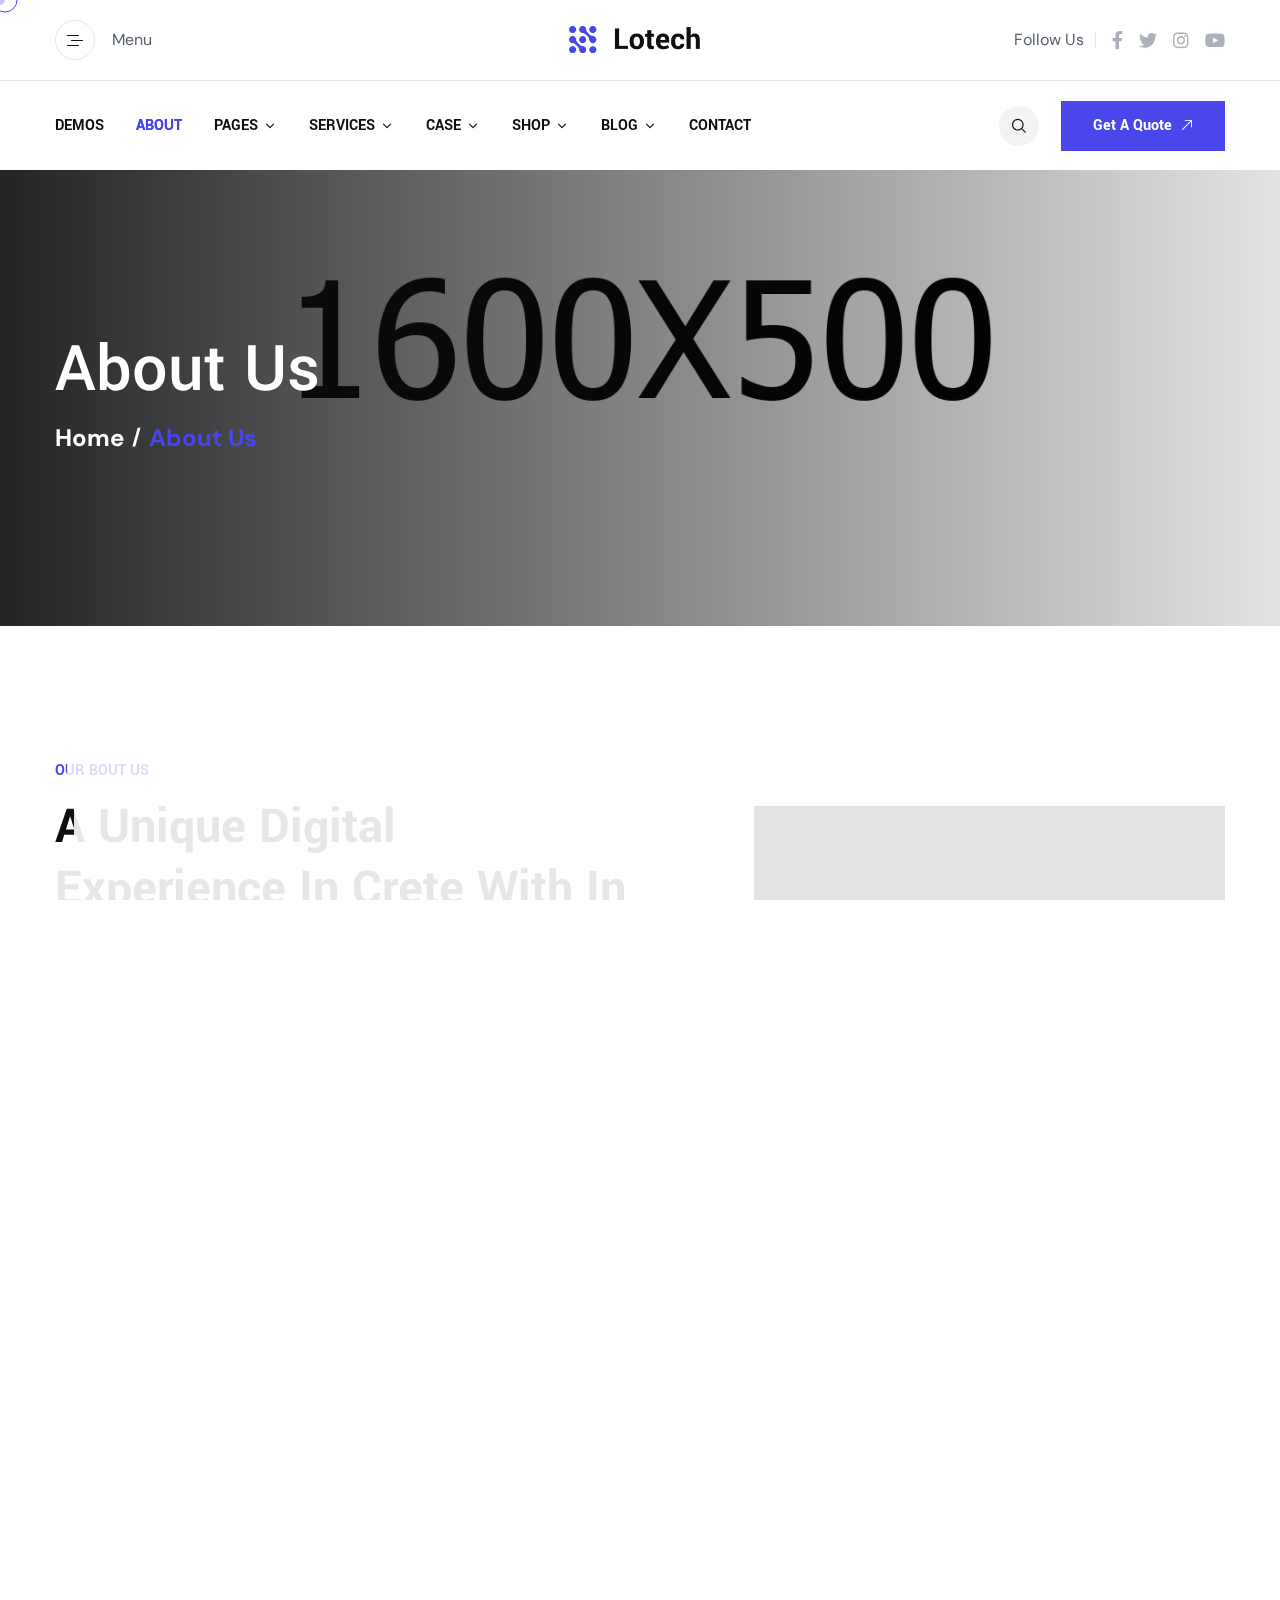
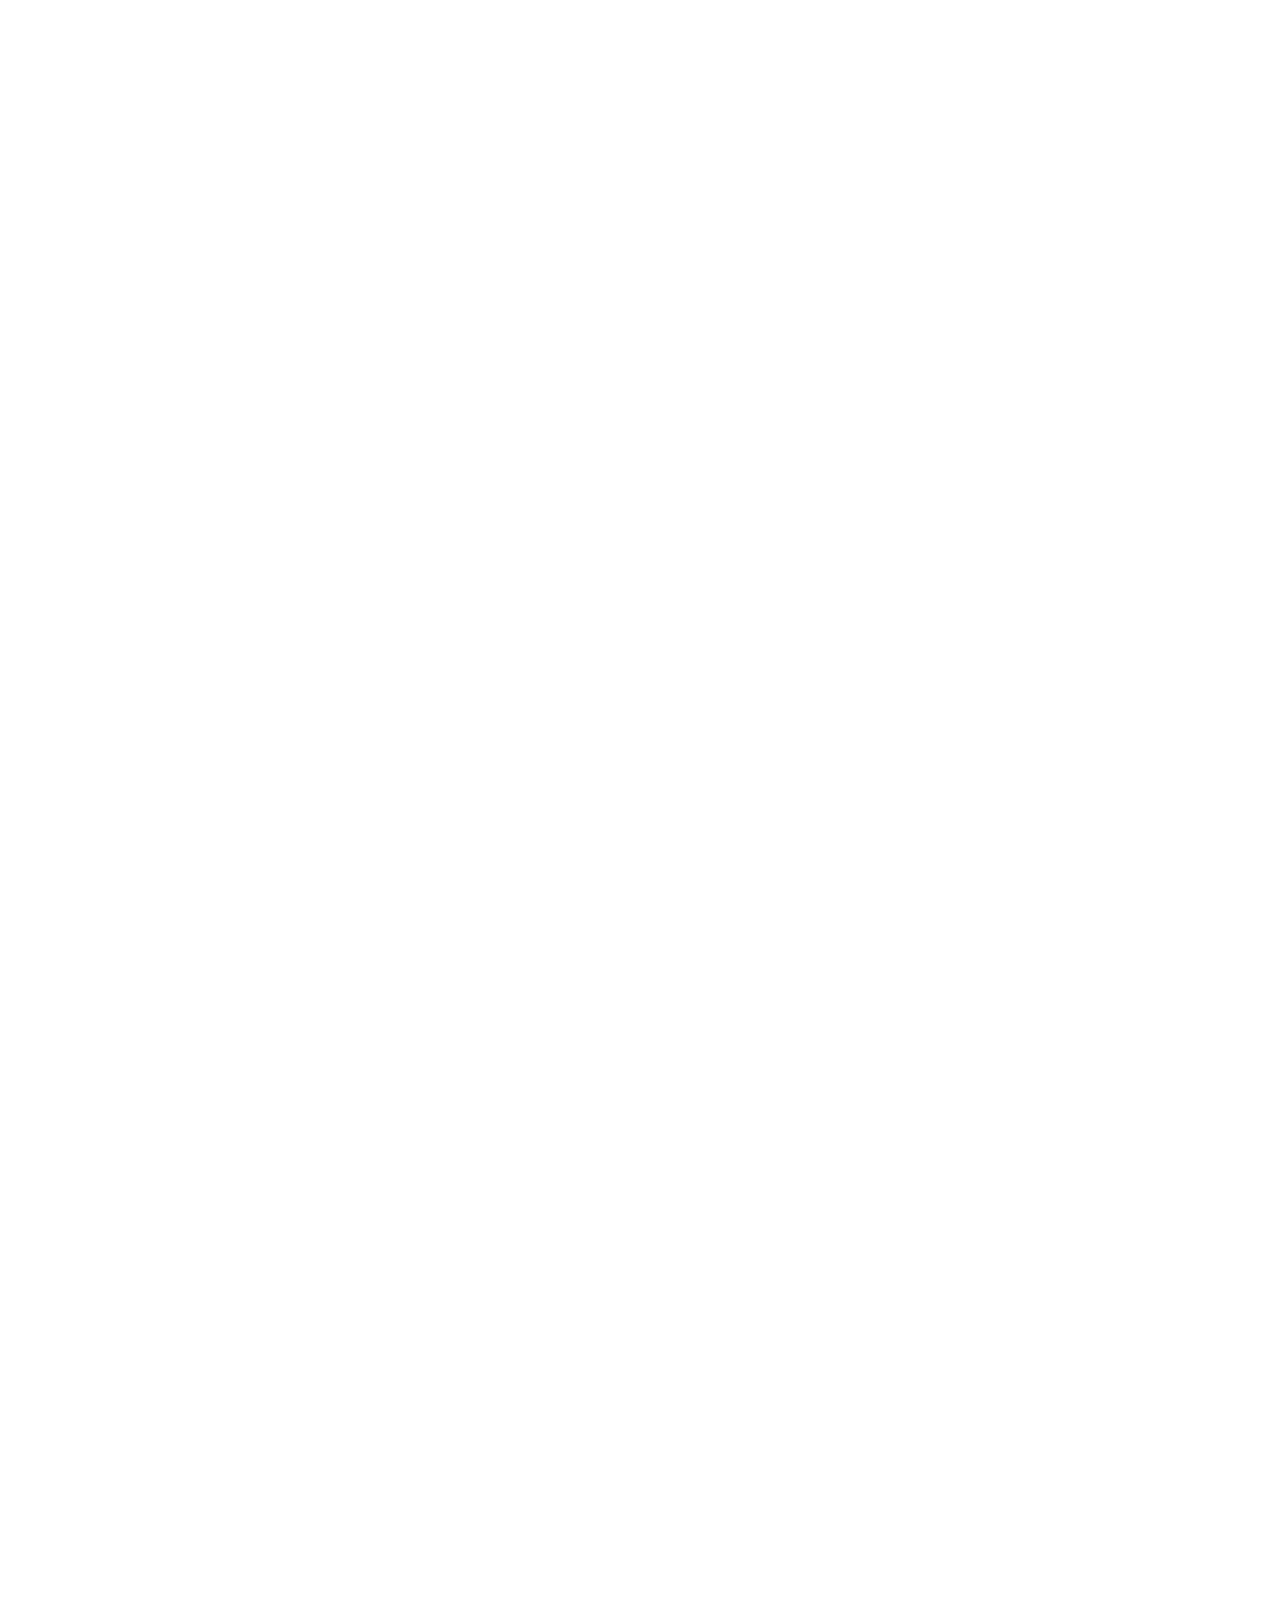
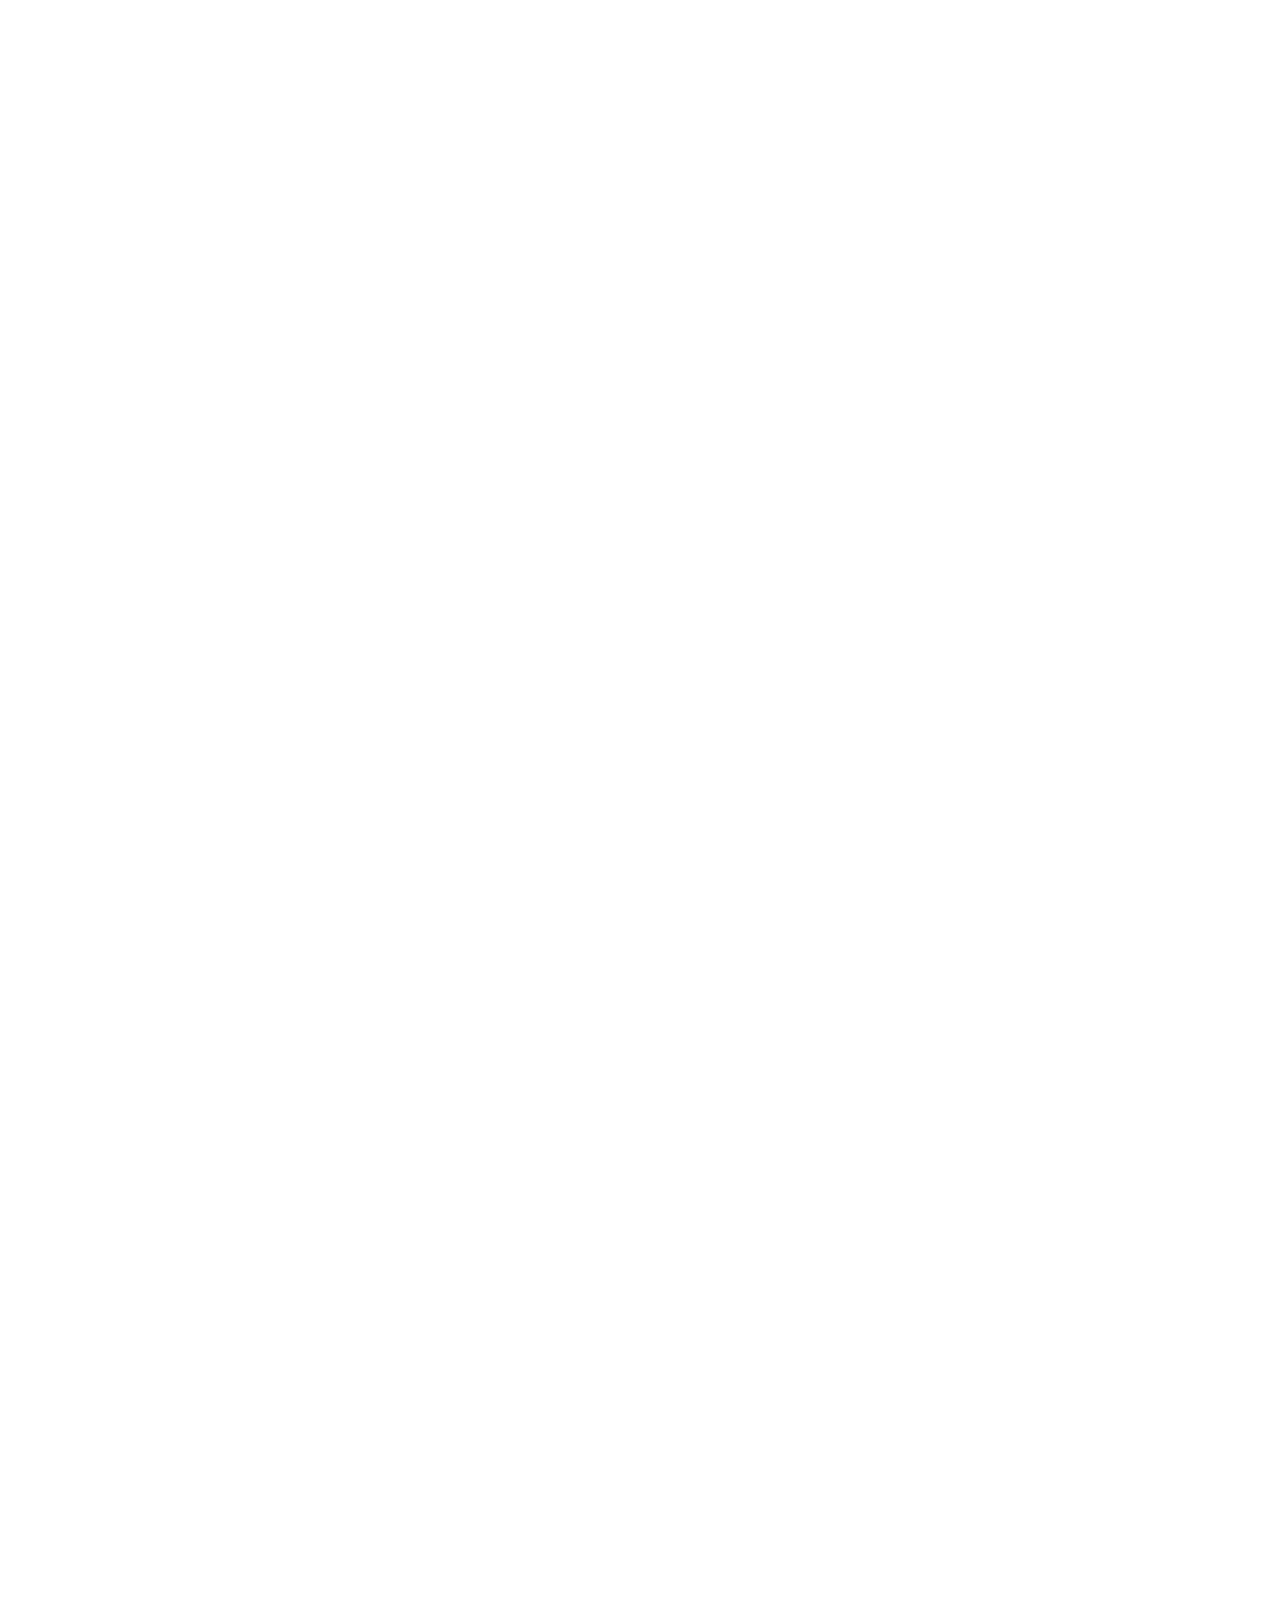
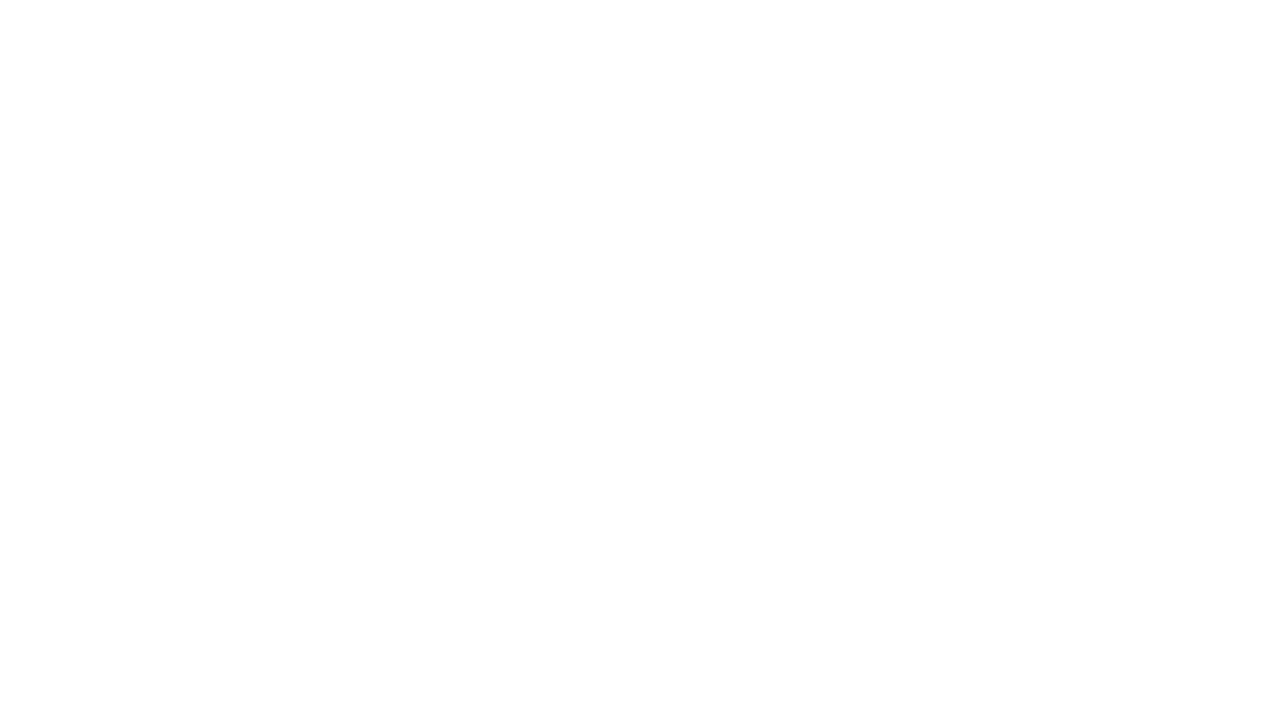
<file: about.html>
<!DOCTYPE html>
<html lang="en">

<head>
  <meta charset="UTF-8" />
  <meta name="viewport" content="width=device-width, initial-scale=1.0" />
  <title>Shared on THEMELOCK.COM - About Us || Lotech || HTML Template For Technology & IT Solutions</title> 
  <!-- favicons Icons -->
  <link rel="apple-touch-icon" sizes="180x180" href="assets/images/favicons/apple-touch-icon.png" />
  <link rel="icon" type="image/png" sizes="32x32" href="assets/images/favicons/favicon-32x32.png" />
  <link rel="icon" type="image/png" sizes="16x16" href="assets/images/favicons/favicon-16x16.png" />
  <link rel="manifest" href="assets/images/favicons/site.webmanifest" />
  <meta name="description" content="Lotech is the best design for Business 2024. Lotech is a smooth and colorful HTML Template, perfect suitable for Business HTML Template. It includes everything you need for the website development." />

  <!-- fonts -->
<link rel="preconnect" href="https://fonts.googleapis.com">
<link rel="preconnect" href="https://fonts.gstatic.com" crossorigin>
<link href="https://fonts.googleapis.com/css2?family=DM+Sans:ital,opsz,wght@0,9..40,100..1000;1,9..40,100..1000&family=Yantramanav:wght@100;300;400;500;700;900&display=swap" rel="stylesheet">

<link rel="stylesheet" href="assets/vendors/bootstrap/css/bootstrap.min.css" />
<link rel="stylesheet" href="assets/vendors/bootstrap-select/bootstrap-select.min.css" />
<link rel="stylesheet" href="assets/vendors/animate/animate.min.css" />
<link rel="stylesheet" href="assets/vendors/fontawesome/css/all.min.css" />
<link rel="stylesheet" href="assets/vendors/jquery-ui/jquery-ui.css" />
<link rel="stylesheet" href="assets/vendors/date-time-picker/jquery.datetimepicker.min.css" />
<link rel="stylesheet" href="assets/vendors/jarallax/jarallax.css" />
<link rel="stylesheet" href="assets/vendors/jquery-magnific-popup/jquery.magnific-popup.css" />
<link rel="stylesheet" href="assets/vendors/nouislider/nouislider.min.css" />
<link rel="stylesheet" href="assets/vendors/nouislider/nouislider.pips.css" />
<link rel="stylesheet" href="assets/vendors/tiny-slider/tiny-slider.css" />
<link rel="stylesheet" href="assets/vendors/lotech-icons/style.css" />
<link rel="stylesheet" href="assets/vendors/slick/slick.css">
<link rel="stylesheet" href="assets/vendors/aos/aos.css">
<link rel="stylesheet" href="assets/vendors/owl-carousel/css/owl.carousel.min.css" />
<link rel="stylesheet" href="assets/vendors/owl-carousel/css/owl.theme.default.min.css" />

<!-- template styles -->
<link rel="stylesheet" href="assets/css/lotech.css" />
</head>

<body class="custom-cursor">

  <div class="custom-cursor__cursor"></div>
  <div class="custom-cursor__cursor-two"></div>

  <div class="preloader">
    <div class="preloader__image" style="background-image: url(assets/images/loader.png);"></div>
  </div>
  <!-- /.preloader -->
  <div class="page-wrapper">
<div class="topbar">
    <div class="container">
        <div class="topbar__inner">
            <a href="#" class="topbar__toggler main-header__toggler"><i><span></span><span></span><span></span></i>Menu</a>
            <div class="topbar__logo">
                <a href="index.html">
                    <img src="assets/images/logo-dark.png" alt="Lotech HTML" width="133">
                </a>
            </div><!-- /.topbar__logo -->
            <div class="topbar__social">
                <p class="topbar__social__text">Follow Us</p>
                <a href="https://facebook.com">
	<i class="fab fa-facebook-f" aria-hidden="true"></i>
	<span class="sr-only">Facebook</span>
</a>
<a href="https://x.com">
	<i class="fab fa-twitter" aria-hidden="true"></i>
	<span class="sr-only">Twitter</span>
</a>
<a href="https://instagram.com">
	<i class="fab fa-instagram" aria-hidden="true"></i>
	<span class="sr-only">Instagram</span>
</a>
<a href="https://www.youtube.com/">
	<i class="fab fa-youtube" aria-hidden="true"></i>
	<span class="sr-only">Youtube</span>
</a>
            </div><!-- /.topbar-one__social -->
        </div>
    </div>
</div>
<header class="main-header sticky-header sticky-header--normal">
    <div class="container">
        <div class="main-header__inner">
            <nav class="main-header__nav main-menu">
                <ul class="main-menu__list">
	
	
	<li class="megamenu megamenu-clickable megamenu-clickable--toggler">
		<a href="index.html" data-title="Demos"><span>Demos</span></a>
		<ul>
			<li>
				<div class="megamenu-popup">
	<a href="#" class="megamenu-clickable--close"><span class="icon-close"></span></a>
	<!-- /.megamenu-clickable--close -->
	<div class="megamenu-popup__content">
		<div class="demo-one">
			<div class="container">
				<div class="row">
					<div class="col-md-6 col-lg-4">
						<div class="demo-one__card">
							<div class="demo-one__image">
								<img src="assets/images/lotech-landing/home-1.jpg" alt="lotech">
								<div class="demo-one__btns">
									<a href="index.html" class="lotech-btn demo-one__btn">
										<span>Multi Page</span>
									</a><!-- /.thm-btn demo-one__btn -->
									<a href="index-one-page.html" class="lotech-btn demo-one__btn">
										<span>One Page</span>
									</a><!-- /.thm-btn demo-one__btn -->
								</div><!-- /.demo-one__btns -->
							</div><!-- /.demo-one__image -->
							<div class="demo-one__content">
								<h3 class="demo-one__title">
									<a href="index.html">Home Page 01</a>
								</h3><!-- /.demo-one__title -->
							</div><!-- /.demo-one__content -->
						</div><!-- /.demo-one__card -->
					</div><!-- /.col-md-6 col-lg-3 -->
					<div class="col-md-6 col-lg-4">
						<div class="demo-one__card">
							<div class="demo-one__image">
								<img src="assets/images/lotech-landing/home-2.jpg" alt="lotech">
								<div class="demo-one__btns">
									<a href="index-2.html" class="lotech-btn demo-one__btn">
										<span>Multi Page</span>
									</a><!-- /.thm-btn demo-one__btn -->
									<a href="index-2-one-page.html" class="lotech-btn demo-one__btn">
										<span>One Page</span>
									</a><!-- /.thm-btn demo-one__btn -->
								</div><!-- /.demo-one__btns -->
							</div><!-- /.demo-one__image -->
							<div class="demo-one__content">
								<h3 class="demo-one__title">
									<a href="index-2.html">Home Page 02</a>
								</h3><!-- /.demo-one__title -->
							</div><!-- /.demo-one__content -->
						</div><!-- /.demo-one__card -->
					</div><!-- /.col-md-6 col-lg-3 -->
					<div class="col-md-6 col-lg-4">
						<div class="demo-one__card">
							<div class="demo-one__image">
								<img src="assets/images/lotech-landing/home-3.jpg" alt="lotech">
								<div class="demo-one__btns">
									<a href="index-3.html" class="lotech-btn demo-one__btn">
										<span>Multi Page</span>
									</a><!-- /.thm-btn demo-one__btn -->
									<a href="index-3-one-page.html" class="lotech-btn demo-one__btn">
										<span>One Page</span>
									</a><!-- /.thm-btn demo-one__btn -->
								</div><!-- /.demo-one__btns -->
							</div><!-- /.demo-one__image -->
							<div class="demo-one__content">
								<h3 class="demo-one__title">
									<a href="index-3.html">Home Page 03</a>
								</h3><!-- /.demo-one__title -->
							</div><!-- /.demo-one__content -->
						</div><!-- /.demo-one__card -->
					</div><!-- /.col-md-6 col-lg-3 -->
					<div class="col-md-6 col-lg-4">
						<div class="demo-one__card">
							<div class="demo-one__image">
								<img src="assets/images/lotech-landing/home-boxed.jpg" alt="lotech">
								<div class="demo-one__btns">
									<a href="index-boxed.html" class="lotech-btn demo-one__btn">
										<span>View Page</span>
									</a><!-- /.thm-btn demo-one__btn -->
								</div><!-- /.demo-one__btns -->
							</div><!-- /.demo-one__image -->
							<div class="demo-one__content">
								<h3 class="demo-one__title">
									<a href="index-boxed.html">Home Boxed</a>
								</h3><!-- /.demo-one__title -->
							</div><!-- /.demo-one__content -->
						</div><!-- /.demo-one__card -->
					</div><!-- /.col-md-6 col-lg-3 -->
					<div class="col-md-6 col-lg-4">
						<div class="demo-one__card">
							<div class="demo-one__image">
								<img src="assets/images/lotech-landing/home-rtl.jpg" alt="lotech">
								<div class="demo-one__btns">
									<a href="index-rtl.html" class="lotech-btn demo-one__btn">
										<span>View Page</span>
									</a><!-- /.thm-btn demo-one__btn -->
								</div><!-- /.demo-one__btns -->
							</div><!-- /.demo-one__image -->
							<div class="demo-one__content">
								<h3 class="demo-one__title">
									<a href="index-rtl.html">Home RTL</a>
								</h3><!-- /.demo-one__title -->
							</div><!-- /.demo-one__content -->
						</div><!-- /.demo-one__card -->
					</div><!-- /.col-md-6 col-lg-3 -->
				</div><!-- /.row -->
			</div><!-- /.container -->
		</div><!-- /.demos-one -->
	</div><!-- /.megamenu-popup__content -->
</div><!-- /.megamenu-popup -->
			</li>
		</ul>
	</li>
	
	<li>
		<a href="about.html" data-title="About"><span>About</span></a>
	</li>
	<li class="dropdown">
		<a href="#" data-title="Pages"><span>Pages</span></a>
		<ul>
			<li>
				<a href="#">Our Team</a>
				<ul>
					<li><a href="team.html">Our Team 01</a></li>
					<li><a href="team-2.html">Our Team 02</a></li>
					<li><a href="team-carousel.html">Team Carousel 01</a></li>
					<li><a href="team-carousel-2.html">Team Carousel 02</a></li>
					<li><a href="team-details.html">Team Details</a></li>
				</ul>
			</li>
			<li>
				<a href="#">Our Testimonials</a>
				<ul>
					<li><a href="testimonials.html">Testimonials Grid</a></li>
					<li><a href="testimonials-carousel.html">Testimonials Carousel</a></li>
				</ul>
			</li>
			<li>
				<a href="#">Our Pricing Plan</a>
				<ul>
					<li><a href="packages.html">Pricing Plan</a></li>
					<li><a href="packages-carousel.html">Pricing Plan Carousel</a></li>
				</ul>
			</li>
			<li>
				<a href="#">Our Gallery</a>
				<ul>
					<li><a href="gallery.html">Gallery Grid</a></li>
					<li><a href="gallery-filter.html">Gallery filter</a></li>
					<li><a href="gallery-carousel.html">Gallery Carousel</a></li>
				</ul>
			</li>
			<li><a href="404.html">404 Error</a></li>
		</ul>
	</li>
	<li class="dropdown">
		<a href="#" data-title="Services"><span>Services</span></a>
		<ul>
			<li><a href="services.html">Services</a></li>
			<li>
				<a href="#">Services Grid</a>
				<ul>
					<li><a href="services-grid.html">Services Grid 01</a></li>
					<li><a href="services-grid-2.html">Services Grid 02</a></li>
					<li><a href="services-grid-3.html">Services Grid 03</a></li>
					<li><a href="services-grid-4.html">Services Grid 04</a></li>
				</ul>
			</li>
			<li>
				<a href="#">Services Carousel</a>
				<ul>
					<li><a href="services-carousel.html">Services Carousel 01</a></li>
					<li><a href="services-carousel-2.html">Services Carousel 02</a></li>
					<li><a href="services-carousel-3.html">Services Carousel 03</a></li>
					<li><a href="services-carousel-4.html">Services Carousel 04</a></li>
				</ul>
			</li>
			<li><a href="service-d-consulting.html">IT Strategy Consulting</a></li>
			<li><a href="service-d-intelligence.html">Business Intelligence</a></li>
			<li><a href="service-d-services.html">Services Backup</a></li>
			<li><a href="service-d-security.html">Cyber Security</a></li>
			<li><a href="service-d-network.html">Network & Infrastructure</a></li>
			<li><a href="service-d-software.html">Software Development</a></li>
			<li><a href="service-d-data.html">Data & Analytics</a></li>
			<li><a href="service-d-support.html">Technical Support</a></li>
			<li><a href="service-d-management.html">Cloud Management</a></li>
		</ul>
	</li>
	<li class="dropdown">
		<a href="#" data-title="Case Study"><span>Case</span></a>
		<ul class="sub-menu">
			<li class="dropdown">
				<a href="#">Case Study grid 01</a>
				<ul class="sub-menu">
					<li><a href="case-study-grid.html">No sidebar</a></li>
					<li><a href="case-study-grid-left.html">Left sidebar</a></li>
					<li><a href="case-study-grid-right.html">Right sidebar</a></li>
				</ul>
			</li>
			<li class="dropdown">
				<a href="#">Case Study grid 02</a>
				<ul class="sub-menu">
					<li><a href="case-study-grid-2.html">No sidebar</a></li>
					<li><a href="case-study-grid-2-left.html">Left sidebar</a></li>
					<li><a href="case-study-grid-2-right.html">Right sidebar</a></li>
				</ul>
			</li>
			<li class="dropdown">
				<a href="#">Case Study Carousel</a>
				<ul class="sub-menu">
					<li><a href="case-study-carousel.html">Case Study carousel 01</a></li>
					<li><a href="case-study-carousel-2.html">Case Study carousel 02</a></li>
				</ul>
			</li>
			<li class="dropdown">
				<a href="#">Case Study details</a>
				<ul class="sub-menu">
					<li><a href="case-study-details.html">No sidebar</a></li>
					<li><a href="case-study-details-left.html">Left sidebar</a></li>
					<li><a href="case-study-details-right.html">Right sidebar</a></li>
				</ul>
			</li>
		</ul>
	</li>
	<li class="dropdown">
		<a href="#" data-title="Shop"><span>Shop</span></a>
		<ul class="sub-menu">
			<li class="dropdown">
				<a href="#">Products</a>
				<ul class="sub-menu">
					<li><a href="products.html">No sidebar</a></li>
					<li><a href="products-left.html">Left sidebar</a></li>
					<li><a href="products-right.html">Right sidebar</a></li>
				</ul>
			</li>
			<li><a href="products-carousel.html">Products carousel</a></li>
			<li><a href="product-details.html">Product details</a></li>
			<li><a href="cart.html">Cart</a></li>
			<li><a href="checkout.html">Checkout</a></li>
		</ul>
	</li>
	<li class="dropdown">
		<a href="#" data-title="Blog"><span>Blog</span></a>
		<ul class="sub-menu">
			<li class="dropdown">
				<a href="#">Blog grid 01</a>
				<ul class="sub-menu">
					<li><a href="blog-grid.html">No sidebar</a></li>
					<li><a href="blog-grid-left.html">Left sidebar</a></li>
					<li><a href="blog-grid-right.html">Right sidebar</a></li>
				</ul>
			</li>
			<li class="dropdown">
				<a href="#">Blog grid 02</a>
				<ul class="sub-menu">
					<li><a href="blog-grid-2.html">No sidebar</a></li>
					<li><a href="blog-grid-2-left.html">Left sidebar</a></li>
					<li><a href="blog-grid-2-right.html">Right sidebar</a></li>
				</ul>
			</li>
			<li class="dropdown">
				<a href="#">Blog grid 03</a>
				<ul class="sub-menu">
					<li><a href="blog-grid-3.html">No sidebar</a></li>
					<li><a href="blog-grid-3-left.html">Left sidebar</a></li>
					<li><a href="blog-grid-3-right.html">Right sidebar</a></li>
				</ul>
			</li>
			<li class="dropdown">
				<a href="#">Blog carousel</a>
				<ul class="sub-menu">
					<li><a href="blog-carousel.html">Blog carousel 01</a></li>
					<li><a href="blog-carousel-2.html">Blog carousel 02</a></li>
					<li><a href="blog-carousel-3.html">Blog carousel 03</a></li>
				</ul>
			</li>
			<li class="dropdown">
				<a href="#">Blog details</a>
				<ul class="sub-menu">
					<li><a href="blog-details.html">No sidebar</a></li>
					<li><a href="blog-details-left.html">Left sidebar</a></li>
					<li><a href="blog-details-right.html">Right sidebar</a></li>
				</ul>
			</li>
		</ul>
	</li>
	<li>
		<a href="contact.html" data-title="Contact"><span>Contact</span></a>
	</li>
</ul>
            </nav><!-- /.main-header__nav -->
            <div class="main-header__right">
                <div class="mobile-nav__btn mobile-nav__toggler">
                    <span></span>
                    <span></span>
                    <span></span>
                </div><!-- /.mobile-nav__toggler -->
                <a href="#" class="search-toggler main-header__search">
                    <i class="flaticon-search" aria-hidden="true"></i>
                    <span class="sr-only">Search</span>
                </a><!-- /.search-toggler -->
                <a href="contact.html" class="lotech-btn main-header__btn">
                    <span>Get a Quote<span class="lotech-btn__icon"><i class="flaticon-up-right-arrow"></i><i class="flaticon-up-right-arrow"></i></span></span>
                </a><!-- /.thm-btn main-header__btn -->
            </div><!-- /.main-header__right -->
        </div><!-- /.main-header__inner -->
    </div>
</header><!-- /.main-header -->

<div id="smooth-wrapper">
	<div id="smooth-content">

		<section class="page-header">
    <div class="page-header__bg" style="background-image: url(assets/images/backgrounds/page-header-about-bg.jpg);"></div><!-- /.page-header__bg -->
    <div class="container">
        <div class="page-header__content">
            <h2 class="page-header__title">About Us</h2>
            <ul class="lotech-breadcrumb list-unstyled">
                <li><a href="index.html">Home</a></li>
                <li><span>About Us</span></li>
            </ul><!-- /.lotech-breadcrumb list-unstyled -->
        </div><!-- /.page-header__content -->
    </div><!-- /.container -->
</section><!-- /.page-header -->

		<section class="about-one about-one--page">
			<div class="container">
				<div class="row">
					<div class="col-xl-6 d-flex align-items-center">
						<div class="about-one__content">
							<div class="sec-title text-left">
	
	<h6 class="sec-title__tagline bw-split-text">Our bout Us</h6><!-- /.sec-title__tagline -->
	
	<h3 class="sec-title__title bw-split-text">A unique digital experience in Crete with in Lotech</h3><!-- /.sec-title__title -->
</div><!-- /.sec-title -->
							<div class="about-one__box">
								<div class="about-one__box__icon"><i class="flaticon-check"></i></div>
								<h5 class="about-one__box__title">Historical Augmentation</h5>
								<p class="about-one__box__text">
									Use our AR app to view ancient ruins as they once stood, bringing history to life with detailed reconstructions and informative overlays.
								</p>
							</div>
							<div class="about-one__box">
								<div class="about-one__box__icon"><i class="flaticon-check"></i></div>
								<h5 class="about-one__box__title">Interactive Exhibits</h5>
								<p class="about-one__box__text">
									Discover digital art installations and interactive exhibits that tell the story of Crete through touchscreens, holograms, and projections.
								</p>
							</div>
							<div class="about-one__content__btn">
								<a href="about.html" class="lotech-btn">
									<span>Explore Our Services<span class="lotech-btn__icon"><i class="flaticon-up-right-arrow"></i><i class="flaticon-up-right-arrow"></i></span></span>
								</a>
								<div class="about-one__content__author">
									<img src="assets/images/resources/about-author-1.jpg" alt="lotech">
									<div class="about-one__content__author__content">
										<h5 class="about-one__content__author__name">Esther Howard</h5>
										<p class="about-one__content__author__text">JR Designer</p>
									</div>
								</div>
							</div>
						</div><!-- /.why-choose-one__content -->
					</div><!-- /.col-xl-6 -->
					<div class="col-xl-6 text-end">
						<div class="about-one__image" data-speed="1.1" data-lag="0">
							<img src="assets/images/resources/about-1-1.jpg" alt="lotech">
							<div class="about-one__image__experiance count-box" data-aos="flip-up" data-aos-duration="1200" data-aos-delay="300">
								<h3 class="about-one__image__experiance__count"><span class="count-text" data-stop="25" data-speeds="1500"></span>+</h3>
								<p class="about-one__image__experiance__text">Years Experience In Our Company</p>
							</div><!-- about-one__experiance -->
						</div><!-- /.about-one__image -->
					</div><!-- /.col-xl-6-->
				</div><!-- /.row -->
			</div><!-- /.container -->
		</section><!-- /.about-one -->

		<div class="client-carousel ">
    <div class="container" data-aos="zoom-out-down" data-aos-duration="1200" data-aos-delay="100">
        <p class="client-carousel__title">2K Brands Trust Us</p>
        <div class="client-carousel__one lotech-owl__carousel owl-theme owl-carousel" data-owl-options='{
            "items": 5,
            "margin": 65,
            "smartSpeed": 700,
            "loop":true,
            "autoplay": 6000,
            "nav":false,
            "dots":false,
            "navText": ["<span class=\"fa fa-angle-left\"></span>","<span class=\"fa fa-angle-right\"></span>"],
            "responsive":{
                "0":{
                    "items":1,
                    "margin": 0
                },
                "360":{
                    "items":2,
                    "margin": 30
                },
                "575":{
                    "items":3,
                    "margin": 30
                },
                "768":{
                    "items":4,
                    "margin": 40
                },
                "992":{
                    "items": 4,
                    "margin": 40
                },
                "1200":{
                    "items": 5,
                    "margin": 80
                }
            }
            }'>
            <div class="client-carousel__one__item">
                <img src="assets/images/resources/brand-1-1.png" alt="lotech">
            </div><!-- /.owl-slide-item-->
            <div class="client-carousel__one__item">
                <img src="assets/images/resources/brand-1-1.png" alt="lotech">
            </div><!-- /.owl-slide-item-->
            <div class="client-carousel__one__item">
                <img src="assets/images/resources/brand-1-1.png" alt="lotech">
            </div><!-- /.owl-slide-item-->
            <div class="client-carousel__one__item">
                <img src="assets/images/resources/brand-1-1.png" alt="lotech">
            </div><!-- /.owl-slide-item-->
            <div class="client-carousel__one__item">
                <img src="assets/images/resources/brand-1-1.png" alt="lotech">
            </div><!-- /.owl-slide-item-->
            <div class="client-carousel__one__item">
                <img src="assets/images/resources/brand-1-1.png" alt="lotech">
            </div><!-- /.owl-slide-item-->
        </div><!-- /.thm-owl__slider -->
    </div><!-- /.container -->
</div><!-- /.client-carousel -->

		<!-- Service Start -->
		<section class="service-one">
			<div class="container">
				<div class="sec-title text-center">
	
	<h6 class="sec-title__tagline bw-split-text">Services List</h6><!-- /.sec-title__tagline -->
	
	<h3 class="sec-title__title bw-split-text">Explore Our Services</h3><!-- /.sec-title__title -->
</div><!-- /.sec-title -->
				<div class="row gutter-y-30 gutter-x-24">
					<div class="col-xl-3 col-md-6" data-aos="fade-up" data-aos-duration="1200" data-aos-delay="100">
						<div class="service-one__item">
							<div class="service-one__item__hover">
								<div class="service-one__item__hover__left"></div>
								<div class="service-one__item__hover__right"></div>
							</div>
							<div class="service-one__item__icon"><i class="flaticon-consulting"></i></div><!-- /.service-icon -->
							<h3 class="service-one__item__title">
								<a href="service-d-consulting.html">IT Strategy Consulting</a>
							</h3><!-- /.service-title -->
							<p class="service-one__item__text">Helping businesses develop IT strategies aligned with their.</p><!-- /.service-text -->
							<a href="service-d-consulting.html" class="service-one__item__btn">
								<span class="service-one__item__btn__text">Read More</span>
								<span class="service-one__item__btn__icon"><i class="flaticon-up-right-arrow"></i><i class="flaticon-up-right-arrow"></i></span>
							</a>
						</div><!-- /.service-card-one -->
					</div><!-- col-xl-3 col-md-6 -->
					<div class="col-xl-3 col-md-6" data-aos="fade-up" data-aos-duration="1300" data-aos-delay="200">
						<div class="service-one__item">
							<div class="service-one__item__hover">
								<div class="service-one__item__hover__left"></div>
								<div class="service-one__item__hover__right"></div>
							</div>
							<div class="service-one__item__icon"><i class="flaticon-inteligence"></i></div><!-- /.service-icon -->
							<h3 class="service-one__item__title">
								<a href="service-d-intelligence.html">Business Intelligence</a>
							</h3><!-- /.service-title -->
							<p class="service-one__item__text">Helping businesses develop IT strategies aligned with their.</p><!-- /.service-text -->
							<a href="service-d-intelligence.html" class="service-one__item__btn">
								<span class="service-one__item__btn__text">Read More</span>
								<span class="service-one__item__btn__icon"><i class="flaticon-up-right-arrow"></i><i class="flaticon-up-right-arrow"></i></span>
							</a>
						</div><!-- /.service-card-one -->
					</div><!-- col-xl-3 col-md-6 -->
					<div class="col-xl-3 col-md-6" data-aos="fade-up" data-aos-duration="1400" data-aos-delay="300">
						<div class="service-one__item">
							<div class="service-one__item__hover">
								<div class="service-one__item__hover__left"></div>
								<div class="service-one__item__hover__right"></div>
							</div>
							<div class="service-one__item__icon"><i class="flaticon-management"></i></div><!-- /.service-icon -->
							<h3 class="service-one__item__title">
								<a href="service-d-management.html">Cloud Management</a>
							</h3><!-- /.service-title -->
							<p class="service-one__item__text">Helping businesses develop IT strategies aligned with their.</p><!-- /.service-text -->
							<a href="service-d-management.html" class="service-one__item__btn">
								<span class="service-one__item__btn__text">Read More</span>
								<span class="service-one__item__btn__icon"><i class="flaticon-up-right-arrow"></i><i class="flaticon-up-right-arrow"></i></span>
							</a>
						</div><!-- /.service-card-one -->
					</div><!-- col-xl-3 col-md-6 -->
					<div class="col-xl-3 col-md-6" data-aos="fade-up" data-aos-duration="1500" data-aos-delay="400">
						<div class="service-one__item">
							<div class="service-one__item__hover">
								<div class="service-one__item__hover__left"></div>
								<div class="service-one__item__hover__right"></div>
							</div>
							<div class="service-one__item__icon"><i class="flaticon-support"></i></div><!-- /.service-icon -->
							<h3 class="service-one__item__title">
								<a href="service-d-support.html">Technical Support</a>
							</h3><!-- /.service-title -->
							<p class="service-one__item__text">Helping businesses develop IT strategies aligned with their.</p><!-- /.service-text -->
							<a href="service-d-support.html" class="service-one__item__btn">
								<span class="service-one__item__btn__text">Read More</span>
								<span class="service-one__item__btn__icon"><i class="flaticon-up-right-arrow"></i><i class="flaticon-up-right-arrow"></i></span>
							</a>
						</div><!-- /.service-card-one -->
					</div><!-- col-xl-3 col-md-6 -->
				</div>
				<div class="service-one__text" data-aos="fade-up" data-aos-duration="1600" data-aos-delay="500">
					IT services built specifically for your business : <a href="services.html">Find your solution</a>
				</div>
			</div>
		</section>
		<!-- Service End -->

		<section class="cta-one">
			<div class="cta-one__bg jarallax" data-jarallax data-speeds="0.3" data-imgPosition="50% -100%" style="background-image: url(assets/images/backgrounds/cta-bg-1-1.jpg);"></div><!-- /.cta-one__bg -->
			<div class="container">
				<div class="row">
					<div class="col-lg-7 col-xl-8 d-flex align-items-center">
						<div class="cta-one__content text-splite-up">
							<h5 class="cta-one__tagline">We Carry More Than Just Good Coding Skills</h5>
							<h3 class="cta-one__title">Brief Overview Of Your Company And Its Mission.</h3>
							<p class="cta-one__text">Maecenas fringilla massa condimentum, consectetur neque vel.</p>
							<a href="contact.html" class="lotech-btn">
								<span>Contact Us<span class="lotech-btn__icon"><i class="flaticon-up-right-arrow"></i><i class="flaticon-up-right-arrow"></i></span></span>
							</a>
						</div><!-- /.cta-one__content -->
					</div>
					<div class="col-lg-5 col-xl-4" data-aos="flip-right" data-aos-duration="1300" data-aos-delay="400">
						<div class="cta-one__box">
							<div class="cta-one__box__image" style="background-image: url(assets/images/resources/cta-1-1.jpg);"></div>
							<div class="cta-one__box__icon"><i class="flaticon-strategry"></i></div>
							<h4 class="cta-one__box__title">Digital Transformation.</h4>
							<p class="cta-one__box__text">Helping businesses IT strategies <br>aligned with their.</p>
						</div>
					</div>
				</div><!-- /.row -->
			</div><!-- /.container-fluid -->
		</section><!-- /.cta-one -->

		<section class="package-one section-space-bottom">
			<div class="container">
				<div class="sec-title text-center">
	
	<h6 class="sec-title__tagline bw-split-text">Our Pricing Plans</h6><!-- /.sec-title__tagline -->
	
	<h3 class="sec-title__title bw-split-text">Flexible Solutions to Fit Your <br>Business Needs.</h3><!-- /.sec-title__title -->
</div><!-- /.sec-title -->
				<div class="row gutter-x-24 gutter-y-24">
					<div class="col-md-6 col-lg-4" data-aos="fade-up" data-aos-duration="1200" data-aos-delay="150">
						<div class="package-one__item">
							<h5 class="package-one__item__title">Basic Plan</h5>
							<p class="package-one__item__text">Elite Pro</p>
							<h2 class="package-one__item__price">$499  <span>/month</span></h2><!-- /.package-card__price -->
							<ul class="package-one__item__list">
								<li>Essential IT support and maintenance</li>
								<li>Basic cybersecurity protection</li>
								<li>Cloud storage and backup solutions</li>
								<li>Standard software updates.</li>
							</ul>
							<a href="contact.html" class="lotech-btn">
								<span>Select<span class="lotech-btn__icon"><i class="flaticon-up-right-arrow"></i><i class="flaticon-up-right-arrow"></i></span></span>
							</a>
						</div><!-- /.package-card -->
					</div><!-- /.col-md-6 col-lg-4 -->
					<div class="col-md-6 col-lg-4" data-aos="fade-up" data-aos-duration="1300" data-aos-delay="300">
						<div class="package-one__item">
							<h5 class="package-one__item__title">Standard Plan</h5>
							<p class="package-one__item__text">Most Popular</p>
							<h2 class="package-one__item__price">$799  <span>/month</span></h2><!-- /.package-card__price -->
							<ul class="package-one__item__list">
								<li>All features of the Basic Plan</li>
								<li>Advanced cybersecurity measures</li>
								<li>Custom software development</li>
								<li>Enhanced services scalability options</li>
								<li>24/7 IT support and monitoring</li>
							</ul>
							<a href="contact.html" class="lotech-btn">
								<span>Select<span class="lotech-btn__icon"><i class="flaticon-up-right-arrow"></i><i class="flaticon-up-right-arrow"></i></span></span>
							</a>
						</div><!-- /.package-card -->
					</div><!-- /.col-md-6 col-lg-4 -->
					<div class="col-md-6 col-lg-4" data-aos="fade-up" data-aos-duration="1400" data-aos-delay="450">
						<div class="package-one__item">
							<h5 class="package-one__item__title">Premium Plan</h5>
							<p class="package-one__item__text">Subscription</p>
							<h2 class="package-one__item__price">$999  <span>/month</span></h2><!-- /.package-card__price -->
							<ul class="package-one__item__list">
								<li>All features of the Basic Plan</li>
								<li>Full IT infrastructure management</li>
								<li>Dedicated IT consultant and project</li>
								<li>Customized digital transformation</li>
							</ul>
							<a href="contact.html" class="lotech-btn">
								<span>Select<span class="lotech-btn__icon"><i class="flaticon-up-right-arrow"></i><i class="flaticon-up-right-arrow"></i></span></span>
							</a>
						</div><!-- /.package-card -->
					</div><!-- /.col-md-6 col-lg-4 -->
				</div><!-- /.row -->
			</div><!-- /.container -->
		</section><!-- /.package-one -->

		<section class="why-choose-one">
			<div class="container">
				<div class="row d-flex align-items-end">
					<div class="col-lg-6">
						<div class="sec-title text-left">
	
	<h6 class="sec-title__tagline bw-split-text">Why Choose Us</h6><!-- /.sec-title__tagline -->
	
	<h3 class="sec-title__title bw-split-text">Design The Concept Of<br> Your Business.</h3><!-- /.sec-title__title -->
</div><!-- /.sec-title -->
						<div class="why-choose-one__image" data-speed="1.1" data-lag="0">
							<img src="assets/images/resources/why-choose-1-1.jpg" alt="lotech">
						</div>
					</div>
					<div class="col-lg-6" data-aos="flip-down" data-aos-duration="1400" data-aos-delay="200">
						<div class="why-choose-one__accordion lotech-accrodion" data-grp-name="lotech-accrodion">
							<div class="accrodion">
								<div class="accrodion-title">
									<h4>
										<span class="accrodion-title__number">:</span><!-- /.accrodion-title__number -->
										Experienced and Skilled Team
										<span class="accrodion-title__icon"></span><!-- /.accrodion-title__icon -->
									</h4>
								</div><!-- /.accordian-title -->
								<div class="accrodion-content">
									<div class="inner">
										<p>
											We prioritize our clients' needs and goals, working closely with you<br> to understand your business challenges 
											and tailor our solutions<br> accordingly. Our client-centric approach ensures.
										</p>
										<a href="about.html" class="inner__btn">
											<span class="inner__btn__text">Read More</span>
											<span class="inner__btn__icon"><i class="flaticon-up-right-arrow"></i><i class="flaticon-up-right-arrow"></i></span>
										</a>
									</div><!-- /.accordian-content -->
								</div>
							</div><!-- /.accordian-item -->
							<div class="accrodion active">
								<div class="accrodion-title">
									<h4>
										<span class="accrodion-title__number">:</span><!-- /.accrodion-title__number -->
										Client-Centric Approach
										<span class="accrodion-title__icon"></span><!-- /.accrodion-title__icon -->
									</h4>
								</div><!-- /.accordian-title -->
								<div class="accrodion-content">
									<div class="inner">
										<p>
											We prioritize our clients' needs and goals, working closely with you<br> to understand your business challenges 
											and tailor our solutions<br> accordingly. Our client-centric approach ensures.
										</p>
										<a href="about.html" class="inner__btn">
											<span class="inner__btn__text">Read More</span>
											<span class="inner__btn__icon"><i class="flaticon-up-right-arrow"></i><i class="flaticon-up-right-arrow"></i></span>
										</a>
									</div><!-- /.accordian-content -->
								</div>
							</div><!-- /.accordian-item -->
							<div class="accrodion">
								<div class="accrodion-title">
									<h4>
										<span class="accrodion-title__number">:</span><!-- /.accrodion-title__number -->
										Comprehensive Service Portfolio
										<span class="accrodion-title__icon"></span><!-- /.accrodion-title__icon -->
									</h4>
								</div><!-- /.accordian-title -->
								<div class="accrodion-content">
									<div class="inner">
										<p>
											We prioritize our clients' needs and goals, working closely with you<br> to understand your business challenges 
											and tailor our solutions<br> accordingly. Our client-centric approach ensures.
										</p>
										<a href="about.html" class="inner__btn">
											<span class="inner__btn__text">Read More</span>
											<span class="inner__btn__icon"><i class="flaticon-up-right-arrow"></i><i class="flaticon-up-right-arrow"></i></span>
										</a>
									</div><!-- /.accordian-content -->
								</div>
							</div><!-- /.accordian-item -->
							<div class="accrodion">
								<div class="accrodion-title">
									<h4>
										<span class="accrodion-title__number">:</span><!-- /.accrodion-title__number -->
										Robust Security Measures
										<span class="accrodion-title__icon"></span><!-- /.accrodion-title__icon -->
									</h4>
								</div><!-- /.accordian-title -->
								<div class="accrodion-content">
									<div class="inner">
										<p>
											We prioritize our clients' needs and goals, working closely with you<br> to understand your business challenges 
											and tailor our solutions<br> accordingly. Our client-centric approach ensures.
										</p>
										<a href="about.html" class="inner__btn">
											<span class="inner__btn__text">Read More</span>
											<span class="inner__btn__icon"><i class="flaticon-up-right-arrow"></i><i class="flaticon-up-right-arrow"></i></span>
										</a>
									</div><!-- /.accordian-content -->
								</div>
							</div><!-- /.accordian-item -->
						</div>
					</div>
				</div><!-- /.row -->
			</div><!-- /.container -->
		</section><!-- /.why-choose-one -->

		<section class="funfact-one">
			<div class="container">
				<div class="row gutter-y-30 gutter-x-24">
					<div class="col-lg-3 col-md-6" data-aos="zoom-in-up" data-aos-duration="1200" data-aos-delay="100">
						<div class="funfact-one__item count-box">
							<h3 class="funfact-one__item__count"><span class="count-text" data-stop="85" data-speeds="1500"></span>%</h3><!-- /.funfact-one__item__count -->
							<div class="funfact-one__item__divider"></div><!-- /.funfact-one__item__divider -->
							<p class="funfact-one__item__text">Success Project</p><!-- /.funfact-one__item__text -->
						</div><!-- /.funfact-one__item -->
					</div>
					<div class="col-lg-3 col-md-6" data-aos="zoom-in-up" data-aos-duration="1300" data-aos-delay="200">
						<div class="funfact-one__item count-box">
							<h3 class="funfact-one__item__count"><span class="count-text" data-stop="22" data-speeds="1500"></span>+</h3><!-- /.funfact-one__item__count -->
							<div class="funfact-one__item__divider"></div><!-- /.funfact-one__item__divider -->
							<p class="funfact-one__item__text">Years OF Experience</p><!-- /.funfact-one__item__text -->
						</div><!-- /.funfact-one__item -->
					</div>
					<div class="col-lg-3 col-md-6" data-aos="zoom-in-up" data-aos-duration="1400" data-aos-delay="300">
						<div class="funfact-one__item count-box">
							<h3 class="funfact-one__item__count"><span class="count-text" data-stop="12" data-speeds="1500"></span>+</h3><!-- /.funfact-one__item__count -->
							<div class="funfact-one__item__divider"></div><!-- /.funfact-one__item__divider -->
							<p class="funfact-one__item__text">Awards</p><!-- /.funfact-one__item__text -->
						</div><!-- /.funfact-one__item -->
					</div>
					<div class="col-lg-3 col-md-6" data-aos="zoom-in-up" data-aos-duration="1500" data-aos-delay="400">
						<div class="funfact-one__item count-box">
							<h3 class="funfact-one__item__count"><span class="count-text" data-stop="55" data-speeds="1500"></span>K</h3><!-- /.funfact-one__item__count -->
							<div class="funfact-one__item__divider"></div><!-- /.funfact-one__item__divider -->
							<p class="funfact-one__item__text">Satisfied Clients</p><!-- /.funfact-one__item__text -->
						</div><!-- /.funfact-one__item -->
					</div>
				</div>
			</div><!-- /.container -->
		</section><!-- /.funfact-one -->

		<footer class="main-footer">
	<div class="container">
		<div class="row">
			<div class="col-md-6 col-lg-5" data-aos="fade-up" data-aos-duration="1200" data-aos-delay="100">
				<div class="footer-widget footer-widget--about">
					<a href="index.html" class="footer-widget__logo">
						<img src="assets/images/logo-light.png" width="111" alt="Lotech">
					</a>
					<p class="footer-widget__text">
						Provide the expertise and support that proper<br> your business forward.
					</p>
					<form action="#" data-url="MAILCHIMP_FORM_URL" class="footer-widget__newsletter mc-form">
						<input type="text" name="EMAIL" placeholder="enter your email">
						<button class="lotech-btn" type="submit">
							<span>Get a Quote</span>
							<span class="sr-only">submit</span><!-- /.sr-only -->
						</button>
					</form><!-- /.footer-widget__newsletter mc-form -->
					<div class="footer-widget__newsletter-text">
						IT services built specifically <span>Subscribe your solution</span>
					</div>
				</div><!-- /.footer-widget -->
			</div><!-- /.col-md-6 -->
			<div class="col-md-6 col-lg-2" data-aos="fade-up" data-aos-duration="1300" data-aos-delay="200">
				<div class="footer-widget footer-widget--links">
					<h2 class="footer-widget__title">IT Services</h2><!-- /.footer-widget__title -->
					<ul class="list-unstyled footer-widget__links">
						<li><a href="service-d-consulting.html">Managed IT</a></li>
						<li><a href="service-d-consulting.html">IT Support</a></li>
						<li><a href="service-d-consulting.html">IT Consultancy</a></li>
						<li><a href="service-d-management.html">Cloud Computing</a></li>
						<li><a href="service-d-security.html">Cyber Security</a></li>
					</ul><!-- /.list-unstyled footer-widget__links -->
				</div><!-- /.footer-widget -->
			</div><!-- /.col-md-6 -->
			<div class="col-md-6 col-lg-2" data-aos="fade-up" data-aos-duration="1400" data-aos-delay="300">
				<div class="footer-widget footer-widget--links">
					<h2 class="footer-widget__title">Quick Links</h2><!-- /.footer-widget__title -->
					<ul class="list-unstyled footer-widget__links">
						<li><a href="index.html">Pick Up Locations</a></li>
						<li><a href="contact.html">Terms Of Payments</a></li>
						<li><a href="about.html">Where to find Us</a></li>
						<li><a href="contact.html">Privacy Policy</a></li>
					</ul><!-- /.list-unstyled footer-widget__links -->
				</div><!-- /.footer-widget -->
			</div><!-- /.col-md-6 -->
			<div class="col-md-6 col-lg-3" data-aos="fade-up" data-aos-duration="1500" data-aos-delay="400">
				<div class="footer-widget footer-widget--contact">
					<h2 class="footer-widget__title">Solutions</h2><!-- /.footer-widget__title -->
					<ul class="footer-widget__info">
						<li>
							<i class="flaticon-phone"></i>
							<a href="tel:70455501270022">(704) 555-0127 00 22</a><br>
							<a href="tel:48055501036655">(480) 555-0103 66 55</a>
						</li>
						<li>
							<i class="flaticon-envelope"></i>
							<a href="mailto:example.info@gmail.com">example.info@gmail.com</a>
						</li>
						<li>
							<i class="flaticon-location"></i>
							4517 Washington Ave. Manchester, Kentucky 39495
						</li>
					</ul><!-- /.list-unstyled -->
				</div><!-- /.footer-widget -->
			</div><!-- /.col-md-6 -->
		</div><!-- /.row -->
		<div class="main-footer__bottom">
			<p class="main-footer__copyright">
				&copy; Copyright <span class="dynamic-year"></span> by Lotech HTML Template.
			</p>
			<div class="main-footer__social">
				<a href="https://facebook.com">
					<i class="fab fa-facebook-f" aria-hidden="true"></i>
					<span class="sr-only">Facebook</span>
				</a>
				<a href="https://x.com">
					<i class="fab fa-twitter" aria-hidden="true"></i>
					<span class="sr-only">Twitter</span>
				</a>
				<a href="https://instagram.com">
					<i class="fab fa-instagram" aria-hidden="true"></i>
					<span class="sr-only">Instagram</span>
				</a>
				<a href="https://www.youtube.com/">
					<i class="fab fa-youtube" aria-hidden="true"></i>
					<span class="sr-only">Youtube</span>
				</a>
			</div>
		</div><!-- /.main-footer__bottom -->
	</div><!-- /.container -->
</footer><!-- /.main-footer -->
</div>
</div>
</div><!-- /.page-wrapper -->



<div class="mobile-nav__wrapper">
    <div class="mobile-nav__overlay mobile-nav__toggler"></div>
    <!-- /.mobile-nav__overlay -->
    <div class="mobile-nav__content">
        <span class="mobile-nav__close mobile-nav__toggler"><i class="flaticon-close"></i></span>

        <div class="logo-box">
            <a href="index.html" aria-label="logo image"><img src="assets/images/logo-light.png" width="155"
                    alt="" /></a>
        </div>
        <!-- /.logo-box -->
        <div class="mobile-nav__container"></div>
        <!-- /.mobile-nav__container -->

        <ul class="mobile-nav__contact list-unstyled">
            <li>
                <i class="fa fa-envelope"></i>
                <a href="mailto:needhelp@lotech.com">needhelp@lotech.com</a>
            </li>
            <li>
                <i class="fa fa-phone-alt"></i>
                <a href="tel:666-888-0000">666 888 0000</a>
            </li>
        </ul><!-- /.mobile-nav__contact -->
        <div class="mobile-nav__social">
            <a href="https://facebook.com">
	<i class="fab fa-facebook-f" aria-hidden="true"></i>
	<span class="sr-only">Facebook</span>
</a>
<a href="https://x.com">
	<i class="fab fa-twitter" aria-hidden="true"></i>
	<span class="sr-only">Twitter</span>
</a>
<a href="https://instagram.com">
	<i class="fab fa-instagram" aria-hidden="true"></i>
	<span class="sr-only">Instagram</span>
</a>
<a href="https://www.youtube.com/">
	<i class="fab fa-youtube" aria-hidden="true"></i>
	<span class="sr-only">Youtube</span>
</a>
        </div><!-- /.mobile-nav__social -->
    </div>
    <!-- /.mobile-nav__content -->
</div>
<!-- /.mobile-nav__wrapper -->
<div class="search-popup">
	<div class="search-popup__overlay search-toggler"></div>
	<!-- /.search-popup__overlay -->
	<div class="search-popup__content">
		<form role="search" method="get" class="search-popup__form" action="#">
			<input type="text" id="search" placeholder="Search Here..." />
			<button type="submit" aria-label="search submit" class="lotech-btn">
				<span><i class="flaticon-search"></i></span>
			</button>
		</form>
	</div>
	<!-- /.search-popup__content -->
</div>
<!-- /.search-popup -->
<!-- Sidebar One Start -->
<aside class="sidebar-one">
    <div class="sidebar-one__overlay"></div><!-- /.siderbar-ovarlay -->
    <div class="sidebar-one__content">
        <div class="sidebar-one__close"><i class="flaticon-close"></i></div><!-- /.siderbar-close -->
        <div class="sidebar-one__logo">
            <a href="index.html" aria-label="logo image"><img src="assets/images/logo-light.png" alt="lotech" width="133"></a>
        </div><!-- /.sidebar-one__logo-box -->
        <p class="sidebar-one__text">
            Mauris ut enim sit amet lacus ornare ullamcor. Praesent placerat nequ
            puru rhoncu tincidunt odio ultrices. Sed feugiat feugiat felis.
        </p>
        <h4 class="sidebar-one__title">Contact Info:</h4>
        <ul class="sidebar-one__info">
            <li>
                <span class="fas fa-map-marker-alt"></span>
                85 Ketch Harbour RoadBensalem, PA 19020
            </li>
            <li>
                <span class="fas fa-envelope"></span>
                <a href="mailto:needhelp@company.com">needhelp@company.com</a>
            </li>
            <li>
                <span class="fas fa-phone-alt"></span>
                <a href="tel:09969569535">099 695 695 35</a>
            </li>
        </ul>
        <div class="sidebar-one__social">
            <a href="https://facebook.com">
	<i class="fab fa-facebook-f" aria-hidden="true"></i>
	<span class="sr-only">Facebook</span>
</a>
<a href="https://x.com">
	<i class="fab fa-twitter" aria-hidden="true"></i>
	<span class="sr-only">Twitter</span>
</a>
<a href="https://instagram.com">
	<i class="fab fa-instagram" aria-hidden="true"></i>
	<span class="sr-only">Instagram</span>
</a>
<a href="https://www.youtube.com/">
	<i class="fab fa-youtube" aria-hidden="true"></i>
	<span class="sr-only">Youtube</span>
</a>
        </div><!-- /sidebar-one__socila -->
        <h4 class="sidebar-one__title">Newsletter:</h4>
        <form action="#" data-url="MAILCHIMP_FORM_URL" class="sidebar-one__newsletter mc-form">
            <input type="text" name="EMAIL" placeholder="Email address">
            <button type="submit" class="fas fa-paper-plane">
                <span class="sr-only">submit</span><!-- /.sr-only -->
            </button>
        </form><!-- /.footer-widget__newsletter mc-form -->
    </div><!-- /.sidebar__content -->
</aside>
<!-- Sidebar One Start -->

<!-- back-to-top-start -->
<a href="#" class="scroll-top">
    <svg class="scroll-top__circle" width="100%" height="100%" viewBox="-1 -1 102 102">
        <path d="M50,1 a49,49 0 0,1 0,98 a49,49 0 0,1 0,-98" />
    </svg>
</a>
<!-- back-to-top-end -->


<script src="assets/vendors/jquery/jquery-3.7.0.min.js"></script>
<script src="assets/vendors/bootstrap/js/bootstrap.bundle.min.js"></script>
<script src="assets/vendors/bootstrap-select/bootstrap-select.min.js"></script>
<script src="assets/vendors/jarallax/jarallax.min.js"></script>
<script src="assets/vendors/jquery-ui/jquery-ui.js"></script>
<script src="assets/vendors/date-time-picker/jquery.datetimepicker.min.js"></script>
<script src="assets/vendors/jquery-ajaxchimp/jquery.ajaxchimp.min.js"></script>
<script src="assets/vendors/jquery-appear/jquery.appear.min.js"></script>
<script src="assets/vendors/jquery-circle-progress/jquery.circle-progress.min.js"></script>
<script src="assets/vendors/jquery-magnific-popup/jquery.magnific-popup.min.js"></script>
<script src="assets/vendors/jquery-validate/jquery.validate.min.js"></script>
<script src="assets/vendors/nouislider/nouislider.min.js"></script>
<script src="assets/vendors/tiny-slider/tiny-slider.js"></script>
<script src="assets/vendors/wnumb/wNumb.min.js"></script>
<script src="assets/vendors/owl-carousel/js/owl.carousel.min.js"></script>
<script src="assets/vendors/aos/aos.js"></script>
<script src="assets/vendors/imagesloaded/imagesloaded.min.js"></script>
<script src="assets/vendors/isotope/isotope.js"></script>
<script src="assets/vendors/slick/slick.min.js"></script>
<script src="assets/vendors/countdown/countdown.min.js"></script>
<script src="assets/vendors/jquery-circleType/jquery.circleType.js"></script>
<script src="assets/vendors/jquery-lettering/jquery.lettering.min.js"></script>

<!-- gsap js -->
<script src="assets/vendors/gsap/gsap.js"></script>
<script src="assets/vendors/gsap/scroll-smoother.js"></script>
<script src="assets/vendors/gsap/scroll-trigger.js"></script>
<script src="assets/vendors/gsap/scroll-to-plugin.js"></script>
<script src="assets/vendors/gsap/split-text.js"></script>
<script src="assets/vendors/gsap/gsap-lotech.js"></script>
<!-- template js -->
<script src="assets/js/lotech.js"></script>
</body>

</html>
</file>
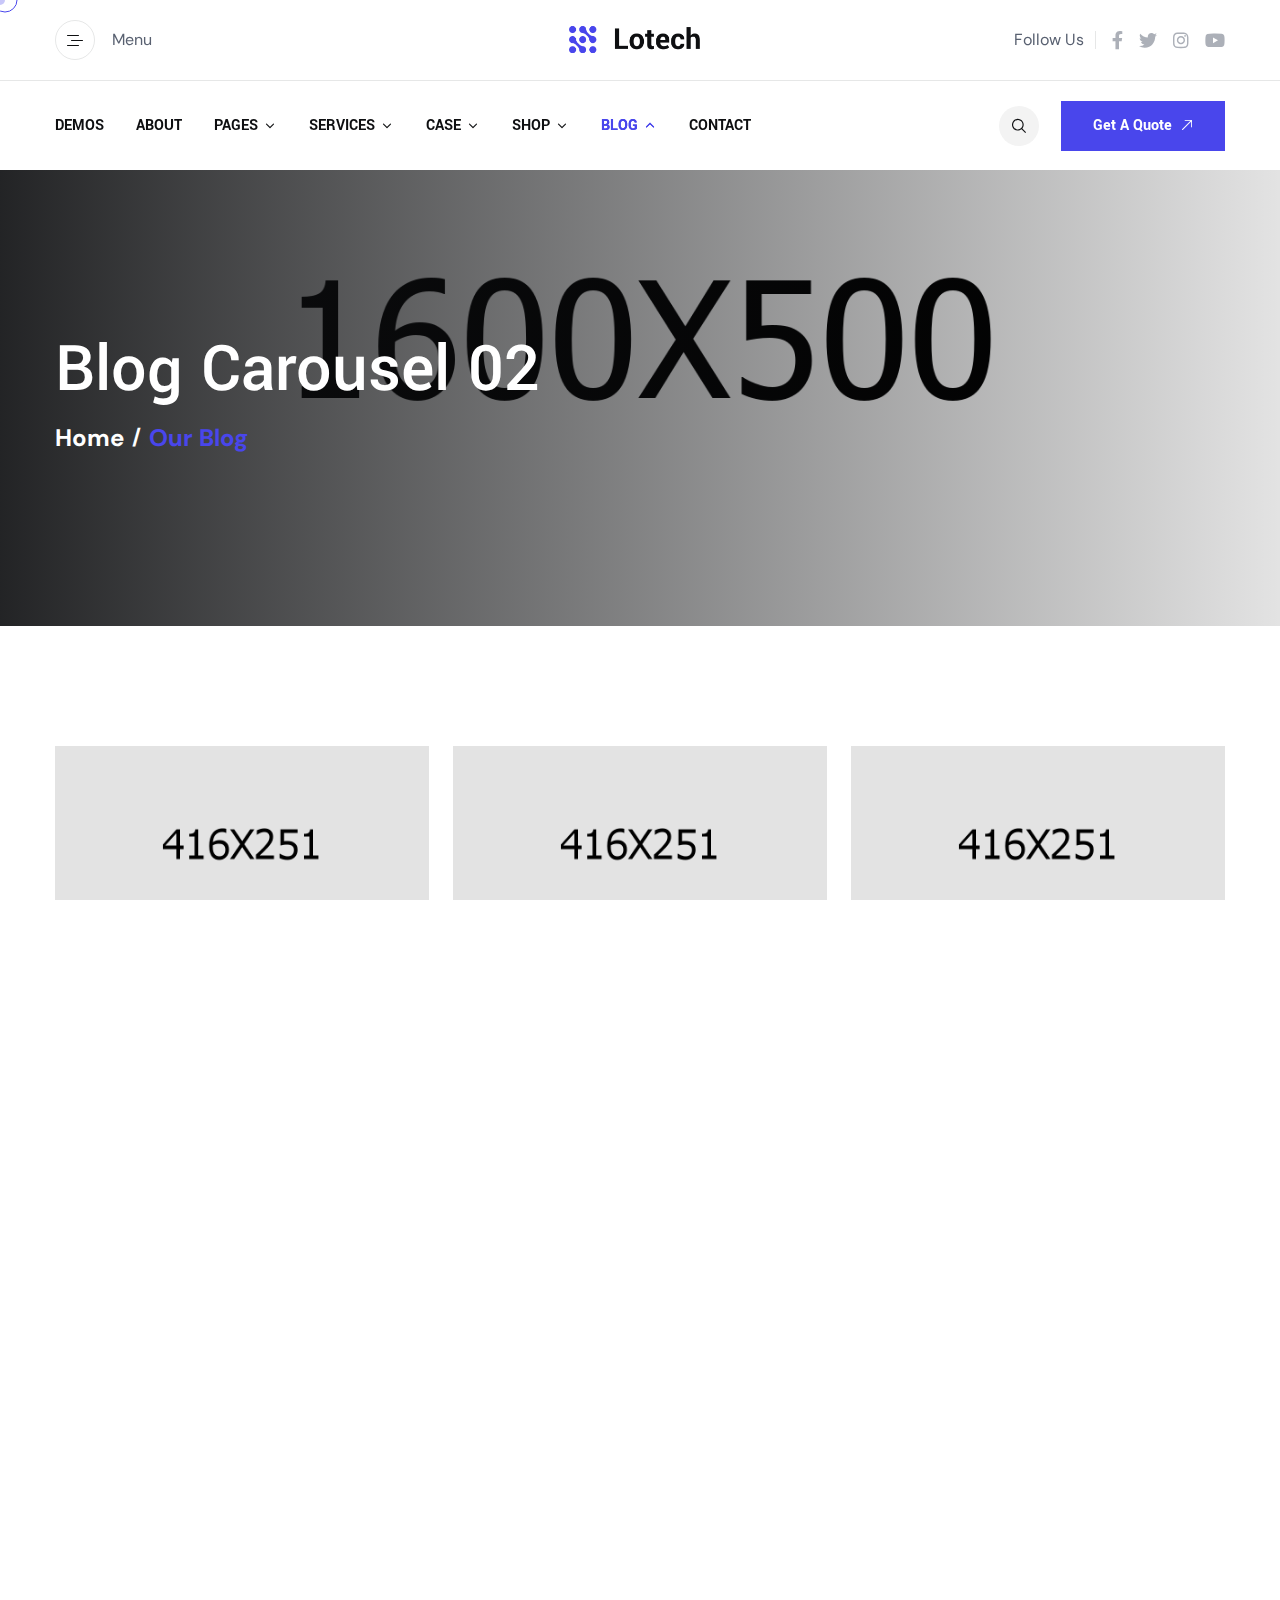
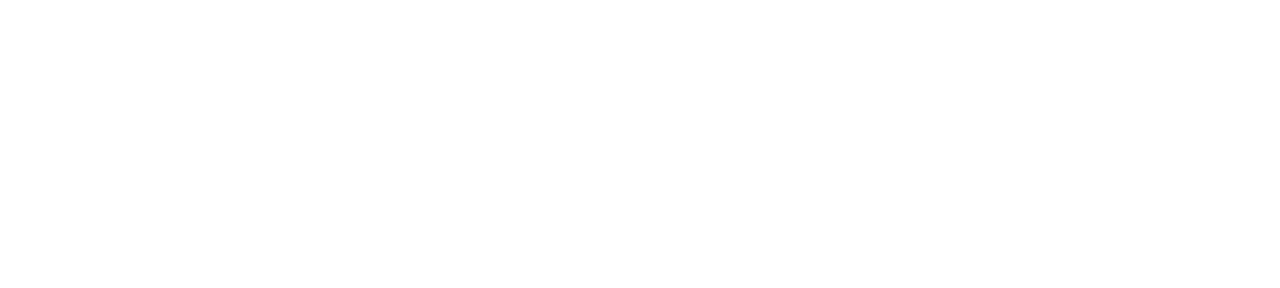
<file: blog-carousel-2.html>
<!DOCTYPE html>
<html lang="en">

<head>
    <meta charset="UTF-8" />
    <meta name="viewport" content="width=device-width, initial-scale=1.0" />
    <title>Shared on THEMELOCK.COM - Blog Carousel 02 || Lotech || HTML Template For Technology & IT Solutions</title>
    <!-- favicons Icons -->
    <link rel="apple-touch-icon" sizes="180x180" href="assets/images/favicons/apple-touch-icon.png" />
    <link rel="icon" type="image/png" sizes="32x32" href="assets/images/favicons/favicon-32x32.png" />
    <link rel="icon" type="image/png" sizes="16x16" href="assets/images/favicons/favicon-16x16.png" />
    <link rel="manifest" href="assets/images/favicons/site.webmanifest" />
    <meta name="description" content="Lotech is the best design for Business 2024. Lotech is a smooth and colorful HTML Template, perfect suitable for Business HTML Template. It includes everything you need for the website development." />

    <!-- fonts -->
    <link rel="preconnect" href="https://fonts.googleapis.com">
    <link rel="preconnect" href="https://fonts.gstatic.com" crossorigin>
    <link href="https://fonts.googleapis.com/css2?family=DM+Sans:ital,opsz,wght@0,9..40,100..1000;1,9..40,100..1000&family=Yantramanav:wght@100;300;400;500;700;900&display=swap" rel="stylesheet">

    <link rel="stylesheet" href="assets/vendors/bootstrap/css/bootstrap.min.css" />
    <link rel="stylesheet" href="assets/vendors/bootstrap-select/bootstrap-select.min.css" />
    <link rel="stylesheet" href="assets/vendors/animate/animate.min.css" />
    <link rel="stylesheet" href="assets/vendors/fontawesome/css/all.min.css" />
    <link rel="stylesheet" href="assets/vendors/jquery-ui/jquery-ui.css" />
    <link rel="stylesheet" href="assets/vendors/date-time-picker/jquery.datetimepicker.min.css" />
    <link rel="stylesheet" href="assets/vendors/jarallax/jarallax.css" />
    <link rel="stylesheet" href="assets/vendors/jquery-magnific-popup/jquery.magnific-popup.css" />
    <link rel="stylesheet" href="assets/vendors/nouislider/nouislider.min.css" />
    <link rel="stylesheet" href="assets/vendors/nouislider/nouislider.pips.css" />
    <link rel="stylesheet" href="assets/vendors/tiny-slider/tiny-slider.css" />
    <link rel="stylesheet" href="assets/vendors/lotech-icons/style.css" />
    <link rel="stylesheet" href="assets/vendors/slick/slick.css">
    <link rel="stylesheet" href="assets/vendors/aos/aos.css">
    <link rel="stylesheet" href="assets/vendors/owl-carousel/css/owl.carousel.min.css" />
    <link rel="stylesheet" href="assets/vendors/owl-carousel/css/owl.theme.default.min.css" />

    <!-- template styles -->
    <link rel="stylesheet" href="assets/css/lotech.css" />
</head>

<body class="custom-cursor">

    <div class="custom-cursor__cursor"></div>
    <div class="custom-cursor__cursor-two"></div>

    <div class="preloader">
        <div class="preloader__image" style="background-image: url(assets/images/loader.png);"></div>
    </div>
    <!-- /.preloader -->
    <div class="page-wrapper">
        <div class="topbar">
            <div class="container">
                <div class="topbar__inner">
                    <a href="#" class="topbar__toggler main-header__toggler"><i><span></span><span></span><span></span></i>Menu</a>
                    <div class="topbar__logo">
                        <a href="index.html">
                            <img src="assets/images/logo-dark.png" alt="Lotech HTML" width="133">
                        </a>
                    </div><!-- /.topbar__logo -->
                    <div class="topbar__social">
                        <p class="topbar__social__text">Follow Us</p>
                        <a href="https://facebook.com">
                            <i class="fab fa-facebook-f" aria-hidden="true"></i>
                            <span class="sr-only">Facebook</span>
                        </a>
                        <a href="https://x.com">
                            <i class="fab fa-twitter" aria-hidden="true"></i>
                            <span class="sr-only">Twitter</span>
                        </a>
                        <a href="https://instagram.com">
                            <i class="fab fa-instagram" aria-hidden="true"></i>
                            <span class="sr-only">Instagram</span>
                        </a>
                        <a href="https://www.youtube.com/">
                            <i class="fab fa-youtube" aria-hidden="true"></i>
                            <span class="sr-only">Youtube</span>
                        </a>
                    </div><!-- /.topbar-one__social -->
                </div>
            </div>
        </div>
        <header class="main-header sticky-header sticky-header--normal">
            <div class="container">
                <div class="main-header__inner">
                    <nav class="main-header__nav main-menu">
                        <ul class="main-menu__list">


                            <li class="megamenu megamenu-clickable megamenu-clickable--toggler">
                                <a href="index.html" data-title="Demos"><span>Demos</span></a>
                                <ul>
                                    <li>
                                        <div class="megamenu-popup">
                                            <a href="#" class="megamenu-clickable--close"><span class="icon-close"></span></a>
                                            <!-- /.megamenu-clickable--close -->
                                            <div class="megamenu-popup__content">
                                                <div class="demo-one">
                                                    <div class="container">
                                                        <div class="row">
                                                            <div class="col-md-6 col-lg-4">
                                                                <div class="demo-one__card">
                                                                    <div class="demo-one__image">
                                                                        <img src="assets/images/lotech-landing/home-1.jpg" alt="lotech">
                                                                        <div class="demo-one__btns">
                                                                            <a href="index.html" class="lotech-btn demo-one__btn">
                                                                                <span>Multi Page</span>
                                                                            </a><!-- /.thm-btn demo-one__btn -->
                                                                            <a href="index-one-page.html" class="lotech-btn demo-one__btn">
                                                                                <span>One Page</span>
                                                                            </a><!-- /.thm-btn demo-one__btn -->
                                                                        </div><!-- /.demo-one__btns -->
                                                                    </div><!-- /.demo-one__image -->
                                                                    <div class="demo-one__content">
                                                                        <h3 class="demo-one__title">
                                                                            <a href="index.html">Home Page 01</a>
                                                                        </h3><!-- /.demo-one__title -->
                                                                    </div><!-- /.demo-one__content -->
                                                                </div><!-- /.demo-one__card -->
                                                            </div><!-- /.col-md-6 col-lg-3 -->
                                                            <div class="col-md-6 col-lg-4">
                                                                <div class="demo-one__card">
                                                                    <div class="demo-one__image">
                                                                        <img src="assets/images/lotech-landing/home-2.jpg" alt="lotech">
                                                                        <div class="demo-one__btns">
                                                                            <a href="index-2.html" class="lotech-btn demo-one__btn">
                                                                                <span>Multi Page</span>
                                                                            </a><!-- /.thm-btn demo-one__btn -->
                                                                            <a href="index-2-one-page.html" class="lotech-btn demo-one__btn">
                                                                                <span>One Page</span>
                                                                            </a><!-- /.thm-btn demo-one__btn -->
                                                                        </div><!-- /.demo-one__btns -->
                                                                    </div><!-- /.demo-one__image -->
                                                                    <div class="demo-one__content">
                                                                        <h3 class="demo-one__title">
                                                                            <a href="index-2.html">Home Page 02</a>
                                                                        </h3><!-- /.demo-one__title -->
                                                                    </div><!-- /.demo-one__content -->
                                                                </div><!-- /.demo-one__card -->
                                                            </div><!-- /.col-md-6 col-lg-3 -->
                                                            <div class="col-md-6 col-lg-4">
                                                                <div class="demo-one__card">
                                                                    <div class="demo-one__image">
                                                                        <img src="assets/images/lotech-landing/home-3.jpg" alt="lotech">
                                                                        <div class="demo-one__btns">
                                                                            <a href="index-3.html" class="lotech-btn demo-one__btn">
                                                                                <span>Multi Page</span>
                                                                            </a><!-- /.thm-btn demo-one__btn -->
                                                                            <a href="index-3-one-page.html" class="lotech-btn demo-one__btn">
                                                                                <span>One Page</span>
                                                                            </a><!-- /.thm-btn demo-one__btn -->
                                                                        </div><!-- /.demo-one__btns -->
                                                                    </div><!-- /.demo-one__image -->
                                                                    <div class="demo-one__content">
                                                                        <h3 class="demo-one__title">
                                                                            <a href="index-3.html">Home Page 03</a>
                                                                        </h3><!-- /.demo-one__title -->
                                                                    </div><!-- /.demo-one__content -->
                                                                </div><!-- /.demo-one__card -->
                                                            </div><!-- /.col-md-6 col-lg-3 -->
                                                            <div class="col-md-6 col-lg-4">
                                                                <div class="demo-one__card">
                                                                    <div class="demo-one__image">
                                                                        <img src="assets/images/lotech-landing/home-boxed.jpg" alt="lotech">
                                                                        <div class="demo-one__btns">
                                                                            <a href="index-boxed.html" class="lotech-btn demo-one__btn">
                                                                                <span>View Page</span>
                                                                            </a><!-- /.thm-btn demo-one__btn -->
                                                                        </div><!-- /.demo-one__btns -->
                                                                    </div><!-- /.demo-one__image -->
                                                                    <div class="demo-one__content">
                                                                        <h3 class="demo-one__title">
                                                                            <a href="index-boxed.html">Home Boxed</a>
                                                                        </h3><!-- /.demo-one__title -->
                                                                    </div><!-- /.demo-one__content -->
                                                                </div><!-- /.demo-one__card -->
                                                            </div><!-- /.col-md-6 col-lg-3 -->
                                                            <div class="col-md-6 col-lg-4">
                                                                <div class="demo-one__card">
                                                                    <div class="demo-one__image">
                                                                        <img src="assets/images/lotech-landing/home-rtl.jpg" alt="lotech">
                                                                        <div class="demo-one__btns">
                                                                            <a href="index-rtl.html" class="lotech-btn demo-one__btn">
                                                                                <span>View Page</span>
                                                                            </a><!-- /.thm-btn demo-one__btn -->
                                                                        </div><!-- /.demo-one__btns -->
                                                                    </div><!-- /.demo-one__image -->
                                                                    <div class="demo-one__content">
                                                                        <h3 class="demo-one__title">
                                                                            <a href="index-rtl.html">Home RTL</a>
                                                                        </h3><!-- /.demo-one__title -->
                                                                    </div><!-- /.demo-one__content -->
                                                                </div><!-- /.demo-one__card -->
                                                            </div><!-- /.col-md-6 col-lg-3 -->
                                                        </div><!-- /.row -->
                                                    </div><!-- /.container -->
                                                </div><!-- /.demos-one -->
                                            </div><!-- /.megamenu-popup__content -->
                                        </div><!-- /.megamenu-popup -->
                                    </li>
                                </ul>
                            </li>

                            <li>
                                <a href="about.html" data-title="About"><span>About</span></a>
                            </li>
                            <li class="dropdown">
                                <a href="#" data-title="Pages"><span>Pages</span></a>
                                <ul>
                                    <li>
                                        <a href="#">Our Team</a>
                                        <ul>
                                            <li><a href="team.html">Our Team 01</a></li>
                                            <li><a href="team-2.html">Our Team 02</a></li>
                                            <li><a href="team-carousel.html">Team Carousel 01</a></li>
                                            <li><a href="team-carousel-2.html">Team Carousel 02</a></li>
                                            <li><a href="team-details.html">Team Details</a></li>
                                        </ul>
                                    </li>
                                    <li>
                                        <a href="#">Our Testimonials</a>
                                        <ul>
                                            <li><a href="testimonials.html">Testimonials Grid</a></li>
                                            <li><a href="testimonials-carousel.html">Testimonials Carousel</a></li>
                                        </ul>
                                    </li>
                                    <li>
                                        <a href="#">Our Pricing Plan</a>
                                        <ul>
                                            <li><a href="packages.html">Pricing Plan</a></li>
                                            <li><a href="packages-carousel.html">Pricing Plan Carousel</a></li>
                                        </ul>
                                    </li>
                                    <li>
                                        <a href="#">Our Gallery</a>
                                        <ul>
                                            <li><a href="gallery.html">Gallery Grid</a></li>
                                            <li><a href="gallery-filter.html">Gallery filter</a></li>
                                            <li><a href="gallery-carousel.html">Gallery Carousel</a></li>
                                        </ul>
                                    </li>
                                    <li><a href="404.html">404 Error</a></li>
                                </ul>
                            </li>
                            <li class="dropdown">
                                <a href="#" data-title="Services"><span>Services</span></a>
                                <ul>
                                    <li><a href="services.html">Services</a></li>
                                    <li>
                                        <a href="#">Services Grid</a>
                                        <ul>
                                            <li><a href="services-grid.html">Services Grid 01</a></li>
                                            <li><a href="services-grid-2.html">Services Grid 02</a></li>
                                            <li><a href="services-grid-3.html">Services Grid 03</a></li>
                                            <li><a href="services-grid-4.html">Services Grid 04</a></li>
                                        </ul>
                                    </li>
                                    <li>
                                        <a href="#">Services Carousel</a>
                                        <ul>
                                            <li><a href="services-carousel.html">Services Carousel 01</a></li>
                                            <li><a href="services-carousel-2.html">Services Carousel 02</a></li>
                                            <li><a href="services-carousel-3.html">Services Carousel 03</a></li>
                                            <li><a href="services-carousel-4.html">Services Carousel 04</a></li>
                                        </ul>
                                    </li>
                                    <li><a href="service-d-consulting.html">IT Strategy Consulting</a></li>
                                    <li><a href="service-d-intelligence.html">Business Intelligence</a></li>
                                    <li><a href="service-d-services.html">Services Backup</a></li>
                                    <li><a href="service-d-security.html">Cyber Security</a></li>
                                    <li><a href="service-d-network.html">Network & Infrastructure</a></li>
                                    <li><a href="service-d-software.html">Software Development</a></li>
                                    <li><a href="service-d-data.html">Data & Analytics</a></li>
                                    <li><a href="service-d-support.html">Technical Support</a></li>
                                    <li><a href="service-d-management.html">Cloud Management</a></li>
                                </ul>
                            </li>
                            <li class="dropdown">
                                <a href="#" data-title="Case Study"><span>Case</span></a>
                                <ul class="sub-menu">
                                    <li class="dropdown">
                                        <a href="#">Case Study grid 01</a>
                                        <ul class="sub-menu">
                                            <li><a href="case-study-grid.html">No sidebar</a></li>
                                            <li><a href="case-study-grid-left.html">Left sidebar</a></li>
                                            <li><a href="case-study-grid-right.html">Right sidebar</a></li>
                                        </ul>
                                    </li>
                                    <li class="dropdown">
                                        <a href="#">Case Study grid 02</a>
                                        <ul class="sub-menu">
                                            <li><a href="case-study-grid-2.html">No sidebar</a></li>
                                            <li><a href="case-study-grid-2-left.html">Left sidebar</a></li>
                                            <li><a href="case-study-grid-2-right.html">Right sidebar</a></li>
                                        </ul>
                                    </li>
                                    <li class="dropdown">
                                        <a href="#">Case Study Carousel</a>
                                        <ul class="sub-menu">
                                            <li><a href="case-study-carousel.html">Case Study carousel 01</a></li>
                                            <li><a href="case-study-carousel-2.html">Case Study carousel 02</a></li>
                                        </ul>
                                    </li>
                                    <li class="dropdown">
                                        <a href="#">Case Study details</a>
                                        <ul class="sub-menu">
                                            <li><a href="case-study-details.html">No sidebar</a></li>
                                            <li><a href="case-study-details-left.html">Left sidebar</a></li>
                                            <li><a href="case-study-details-right.html">Right sidebar</a></li>
                                        </ul>
                                    </li>
                                </ul>
                            </li>
                            <li class="dropdown">
                                <a href="#" data-title="Shop"><span>Shop</span></a>
                                <ul class="sub-menu">
                                    <li class="dropdown">
                                        <a href="#">Products</a>
                                        <ul class="sub-menu">
                                            <li><a href="products.html">No sidebar</a></li>
                                            <li><a href="products-left.html">Left sidebar</a></li>
                                            <li><a href="products-right.html">Right sidebar</a></li>
                                        </ul>
                                    </li>
                                    <li><a href="products-carousel.html">Products carousel</a></li>
                                    <li><a href="product-details.html">Product details</a></li>
                                    <li><a href="cart.html">Cart</a></li>
                                    <li><a href="checkout.html">Checkout</a></li>
                                </ul>
                            </li>
                            <li class="dropdown">
                                <a href="#" data-title="Blog"><span>Blog</span></a>
                                <ul class="sub-menu">
                                    <li class="dropdown">
                                        <a href="#">Blog grid 01</a>
                                        <ul class="sub-menu">
                                            <li><a href="blog-grid.html">No sidebar</a></li>
                                            <li><a href="blog-grid-left.html">Left sidebar</a></li>
                                            <li><a href="blog-grid-right.html">Right sidebar</a></li>
                                        </ul>
                                    </li>
                                    <li class="dropdown">
                                        <a href="#">Blog grid 02</a>
                                        <ul class="sub-menu">
                                            <li><a href="blog-grid-2.html">No sidebar</a></li>
                                            <li><a href="blog-grid-2-left.html">Left sidebar</a></li>
                                            <li><a href="blog-grid-2-right.html">Right sidebar</a></li>
                                        </ul>
                                    </li>
                                    <li class="dropdown">
                                        <a href="#">Blog grid 03</a>
                                        <ul class="sub-menu">
                                            <li><a href="blog-grid-3.html">No sidebar</a></li>
                                            <li><a href="blog-grid-3-left.html">Left sidebar</a></li>
                                            <li><a href="blog-grid-3-right.html">Right sidebar</a></li>
                                        </ul>
                                    </li>
                                    <li class="dropdown">
                                        <a href="#">Blog carousel</a>
                                        <ul class="sub-menu">
                                            <li><a href="blog-carousel.html">Blog carousel 01</a></li>
                                            <li><a href="blog-carousel-2.html">Blog carousel 02</a></li>
                                            <li><a href="blog-carousel-3.html">Blog carousel 03</a></li>
                                        </ul>
                                    </li>
                                    <li class="dropdown">
                                        <a href="#">Blog details</a>
                                        <ul class="sub-menu">
                                            <li><a href="blog-details.html">No sidebar</a></li>
                                            <li><a href="blog-details-left.html">Left sidebar</a></li>
                                            <li><a href="blog-details-right.html">Right sidebar</a></li>
                                        </ul>
                                    </li>
                                </ul>
                            </li>
                            <li>
                                <a href="contact.html" data-title="Contact"><span>Contact</span></a>
                            </li>
                        </ul>
                    </nav><!-- /.main-header__nav -->
                    <div class="main-header__right">
                        <div class="mobile-nav__btn mobile-nav__toggler">
                            <span></span>
                            <span></span>
                            <span></span>
                        </div><!-- /.mobile-nav__toggler -->
                        <a href="#" class="search-toggler main-header__search">
                            <i class="flaticon-search" aria-hidden="true"></i>
                            <span class="sr-only">Search</span>
                        </a><!-- /.search-toggler -->
                        <a href="contact.html" class="lotech-btn main-header__btn">
                            <span>Get a Quote<span class="lotech-btn__icon"><i class="flaticon-up-right-arrow"></i><i class="flaticon-up-right-arrow"></i></span></span>
                        </a><!-- /.thm-btn main-header__btn -->
                    </div><!-- /.main-header__right -->
                </div><!-- /.main-header__inner -->
            </div>
        </header><!-- /.main-header -->

        <div id="smooth-wrapper">
            <div id="smooth-content">

                <section class="page-header">
                    <div class="page-header__bg" style="background-image: url(assets/images/backgrounds/page-header-blog-2-bg.jpg);"></div><!-- /.page-header__bg -->
                    <div class="container">
                        <div class="page-header__content">
                            <h2 class="page-header__title">Blog Carousel 02</h2>
                            <ul class="lotech-breadcrumb list-unstyled">
                                <li><a href="index.html">Home</a></li>
                                <li><span>Our Blog</span></li>
                            </ul><!-- /.lotech-breadcrumb list-unstyled -->
                        </div><!-- /.page-header__content -->
                    </div><!-- /.container -->
                </section><!-- /.page-header -->

                <section class="blog-page section-space">
                    <div class="container">
                        <div class="blog-page__carousel lotech-owl__carousel lotech-owl__carousel--basic-nav owl-carousel owl-theme" data-owl-options='{
					"items": 1,
					"margin": 24,
					"loop": true,
					"smartSpeed": 700,
					"nav": false,
					"dots": true,
					"navText": ["<i class=\"flaticon-up-right-arrow\"></i>","<i class=\"flaticon-up-right-arrow\"></i>"],
					"autoplay": true,
					"responsive": {
						"0": {
							"items": 1,
							"nav": true,
							"dots": false
						},
						"768": {
							"items": 2
						},
						"992": {
							"items": 3
						}
					}
				}'>
                            <div class="item">
                                <div class="blog-card-two" data-aos='flip-left' data-aos-duration='1300'>
                                    <div class="blog-card-two__image">
                                        <a href="blog-details-right.html">
                                            <img src="assets/images/blog/blog-2-1.jpg" alt="Businesses are increasingly adopting hybrid.">
                                            <img src="assets/images/blog/blog-2-1.jpg" alt="Businesses are increasingly adopting hybrid.">
                                        </a>
                                    </div><!-- /.blog-card-two__image -->
                                    <div class="blog-card-two__content">
                                        <div class="blog-card-two__date">15 May 2024</div><!-- /.blog-card-two__date -->
                                        <ul class="list-unstyled blog-card-two__meta">
                                            <li><i class="flaticon-price-tag"></i><a href="blog-list.html">Technology</a></li>
                                            <li><i class="flaticon-chat"></i>0 Comments</li>
                                        </ul><!-- /.list-unstyled blog-card-two__meta -->
                                        <h3 class="blog-card-two__title"><a href="blog-details-right.html">Businesses are increasingly adopting hybrid.</a></h3><!-- /.blog-card-two__title -->
                                        <a href="blog-details-right.html" class="blog-card-two__btn">
                                            <span class="blog-card-two__btn__text">Read More</span>
                                            <span class="blog-card-two__btn__icon"><i class="flaticon-up-right-arrow"></i><i class="flaticon-up-right-arrow"></i></span>
                                        </a>
                                    </div><!-- /.blog-card-two__content -->
                                </div><!-- /.blog-card-two -->
                            </div><!-- item -->
                            <div class="item">
                                <div class="blog-card-two" data-aos='flip-left' data-aos-duration='1400'>
                                    <div class="blog-card-two__image">
                                        <a href="blog-details-right.html">
                                            <img src="assets/images/blog/blog-2-2.jpg" alt="Adopt a zero-trust security model to ensure strict.">
                                            <img src="assets/images/blog/blog-2-2.jpg" alt="Adopt a zero-trust security model to ensure strict.">
                                        </a>
                                    </div><!-- /.blog-card-two__image -->
                                    <div class="blog-card-two__content">
                                        <div class="blog-card-two__date">15 May 2024</div><!-- /.blog-card-two__date -->
                                        <ul class="list-unstyled blog-card-two__meta">
                                            <li><i class="flaticon-price-tag"></i><a href="blog-list.html">Technology</a></li>
                                            <li><i class="flaticon-chat"></i>0 Comments</li>
                                        </ul><!-- /.list-unstyled blog-card-two__meta -->
                                        <h3 class="blog-card-two__title"><a href="blog-details-right.html">Adopt a zero-trust security model to ensure strict.</a></h3><!-- /.blog-card-two__title -->
                                        <a href="blog-details-right.html" class="blog-card-two__btn">
                                            <span class="blog-card-two__btn__text">Read More</span>
                                            <span class="blog-card-two__btn__icon"><i class="flaticon-up-right-arrow"></i><i class="flaticon-up-right-arrow"></i></span>
                                        </a>
                                    </div><!-- /.blog-card-two__content -->
                                </div><!-- /.blog-card-two -->
                            </div><!-- item -->
                            <div class="item">
                                <div class="blog-card-two" data-aos='flip-left' data-aos-duration='1500'>
                                    <div class="blog-card-two__image">
                                        <a href="blog-details-right.html">
                                            <img src="assets/images/blog/blog-2-3.jpg" alt="Implement MFA across all business applications.">
                                            <img src="assets/images/blog/blog-2-3.jpg" alt="Implement MFA across all business applications.">
                                        </a>
                                    </div><!-- /.blog-card-two__image -->
                                    <div class="blog-card-two__content">
                                        <div class="blog-card-two__date">15 May 2024</div><!-- /.blog-card-two__date -->
                                        <ul class="list-unstyled blog-card-two__meta">
                                            <li><i class="flaticon-price-tag"></i><a href="blog-list.html">Technology</a></li>
                                            <li><i class="flaticon-chat"></i>0 Comments</li>
                                        </ul><!-- /.list-unstyled blog-card-two__meta -->
                                        <h3 class="blog-card-two__title"><a href="blog-details-right.html">Implement MFA across all business applications.</a></h3><!-- /.blog-card-two__title -->
                                        <a href="blog-details-right.html" class="blog-card-two__btn">
                                            <span class="blog-card-two__btn__text">Read More</span>
                                            <span class="blog-card-two__btn__icon"><i class="flaticon-up-right-arrow"></i><i class="flaticon-up-right-arrow"></i></span>
                                        </a>
                                    </div><!-- /.blog-card-two__content -->
                                </div><!-- /.blog-card-two -->
                            </div><!-- item -->
                            <div class="item">
                                <div class="blog-card-two" data-aos='flip-left' data-aos-duration='1300'>
                                    <div class="blog-card-two__image">
                                        <a href="blog-details-right.html">
                                            <img src="assets/images/blog/blog-2-4.jpg" alt="Businesses are increasingly adopting hybrid.">
                                            <img src="assets/images/blog/blog-2-4.jpg" alt="Businesses are increasingly adopting hybrid.">
                                        </a>
                                    </div><!-- /.blog-card-two__image -->
                                    <div class="blog-card-two__content">
                                        <div class="blog-card-two__date">15 May 2024</div><!-- /.blog-card-two__date -->
                                        <ul class="list-unstyled blog-card-two__meta">
                                            <li><i class="flaticon-price-tag"></i><a href="blog-list.html">Technology</a></li>
                                            <li><i class="flaticon-chat"></i>0 Comments</li>
                                        </ul><!-- /.list-unstyled blog-card-two__meta -->
                                        <h3 class="blog-card-two__title"><a href="blog-details-right.html">Businesses are increasingly adopting hybrid.</a></h3><!-- /.blog-card-two__title -->
                                        <a href="blog-details-right.html" class="blog-card-two__btn">
                                            <span class="blog-card-two__btn__text">Read More</span>
                                            <span class="blog-card-two__btn__icon"><i class="flaticon-up-right-arrow"></i><i class="flaticon-up-right-arrow"></i></span>
                                        </a>
                                    </div><!-- /.blog-card-two__content -->
                                </div><!-- /.blog-card-two -->
                            </div><!-- item -->
                            <div class="item">
                                <div class="blog-card-two" data-aos='flip-left' data-aos-duration='1400'>
                                    <div class="blog-card-two__image">
                                        <a href="blog-details-right.html">
                                            <img src="assets/images/blog/blog-2-5.jpg" alt="Adopt a zero-trust security model to ensure strict.">
                                            <img src="assets/images/blog/blog-2-5.jpg" alt="Adopt a zero-trust security model to ensure strict.">
                                        </a>
                                    </div><!-- /.blog-card-two__image -->
                                    <div class="blog-card-two__content">
                                        <div class="blog-card-two__date">15 May 2024</div><!-- /.blog-card-two__date -->
                                        <ul class="list-unstyled blog-card-two__meta">
                                            <li><i class="flaticon-price-tag"></i><a href="blog-list.html">Technology</a></li>
                                            <li><i class="flaticon-chat"></i>0 Comments</li>
                                        </ul><!-- /.list-unstyled blog-card-two__meta -->
                                        <h3 class="blog-card-two__title"><a href="blog-details-right.html">Adopt a zero-trust security model to ensure strict.</a></h3><!-- /.blog-card-two__title -->
                                        <a href="blog-details-right.html" class="blog-card-two__btn">
                                            <span class="blog-card-two__btn__text">Read More</span>
                                            <span class="blog-card-two__btn__icon"><i class="flaticon-up-right-arrow"></i><i class="flaticon-up-right-arrow"></i></span>
                                        </a>
                                    </div><!-- /.blog-card-two__content -->
                                </div><!-- /.blog-card-two -->
                            </div><!-- item -->
                            <div class="item">
                                <div class="blog-card-two" data-aos='flip-left' data-aos-duration='1500'>
                                    <div class="blog-card-two__image">
                                        <a href="blog-details-right.html">
                                            <img src="assets/images/blog/blog-2-6.jpg" alt="Implement MFA across all business applications.">
                                            <img src="assets/images/blog/blog-2-6.jpg" alt="Implement MFA across all business applications.">
                                        </a>
                                    </div><!-- /.blog-card-two__image -->
                                    <div class="blog-card-two__content">
                                        <div class="blog-card-two__date">15 May 2024</div><!-- /.blog-card-two__date -->
                                        <ul class="list-unstyled blog-card-two__meta">
                                            <li><i class="flaticon-price-tag"></i><a href="blog-list.html">Technology</a></li>
                                            <li><i class="flaticon-chat"></i>0 Comments</li>
                                        </ul><!-- /.list-unstyled blog-card-two__meta -->
                                        <h3 class="blog-card-two__title"><a href="blog-details-right.html">Implement MFA across all business applications.</a></h3><!-- /.blog-card-two__title -->
                                        <a href="blog-details-right.html" class="blog-card-two__btn">
                                            <span class="blog-card-two__btn__text">Read More</span>
                                            <span class="blog-card-two__btn__icon"><i class="flaticon-up-right-arrow"></i><i class="flaticon-up-right-arrow"></i></span>
                                        </a>
                                    </div><!-- /.blog-card-two__content -->
                                </div><!-- /.blog-card-two -->
                            </div><!-- item -->
                            <div class="item">
                                <div class="blog-card-two" data-aos='flip-left' data-aos-duration='1300'>
                                    <div class="blog-card-two__image">
                                        <a href="blog-details-right.html">
                                            <img src="assets/images/blog/blog-2-1.jpg" alt="Businesses are increasingly adopting hybrid.">
                                            <img src="assets/images/blog/blog-2-1.jpg" alt="Businesses are increasingly adopting hybrid.">
                                        </a>
                                    </div><!-- /.blog-card-two__image -->
                                    <div class="blog-card-two__content">
                                        <div class="blog-card-two__date">15 May 2024</div><!-- /.blog-card-two__date -->
                                        <ul class="list-unstyled blog-card-two__meta">
                                            <li><i class="flaticon-price-tag"></i><a href="blog-list.html">Technology</a></li>
                                            <li><i class="flaticon-chat"></i>0 Comments</li>
                                        </ul><!-- /.list-unstyled blog-card-two__meta -->
                                        <h3 class="blog-card-two__title"><a href="blog-details-right.html">Businesses are increasingly adopting hybrid.</a></h3><!-- /.blog-card-two__title -->
                                        <a href="blog-details-right.html" class="blog-card-two__btn">
                                            <span class="blog-card-two__btn__text">Read More</span>
                                            <span class="blog-card-two__btn__icon"><i class="flaticon-up-right-arrow"></i><i class="flaticon-up-right-arrow"></i></span>
                                        </a>
                                    </div><!-- /.blog-card-two__content -->
                                </div><!-- /.blog-card-two -->
                            </div><!-- item -->
                            <div class="item">
                                <div class="blog-card-two" data-aos='flip-left' data-aos-duration='1400'>
                                    <div class="blog-card-two__image">
                                        <a href="blog-details-right.html">
                                            <img src="assets/images/blog/blog-2-2.jpg" alt="Adopt a zero-trust security model to ensure strict.">
                                            <img src="assets/images/blog/blog-2-2.jpg" alt="Adopt a zero-trust security model to ensure strict.">
                                        </a>
                                    </div><!-- /.blog-card-two__image -->
                                    <div class="blog-card-two__content">
                                        <div class="blog-card-two__date">15 May 2024</div><!-- /.blog-card-two__date -->
                                        <ul class="list-unstyled blog-card-two__meta">
                                            <li><i class="flaticon-price-tag"></i><a href="blog-list.html">Technology</a></li>
                                            <li><i class="flaticon-chat"></i>0 Comments</li>
                                        </ul><!-- /.list-unstyled blog-card-two__meta -->
                                        <h3 class="blog-card-two__title"><a href="blog-details-right.html">Adopt a zero-trust security model to ensure strict.</a></h3><!-- /.blog-card-two__title -->
                                        <a href="blog-details-right.html" class="blog-card-two__btn">
                                            <span class="blog-card-two__btn__text">Read More</span>
                                            <span class="blog-card-two__btn__icon"><i class="flaticon-up-right-arrow"></i><i class="flaticon-up-right-arrow"></i></span>
                                        </a>
                                    </div><!-- /.blog-card-two__content -->
                                </div><!-- /.blog-card-two -->
                            </div><!-- item -->
                            <div class="item">
                                <div class="blog-card-two" data-aos='flip-left' data-aos-duration='1500'>
                                    <div class="blog-card-two__image">
                                        <a href="blog-details-right.html">
                                            <img src="assets/images/blog/blog-2-3.jpg" alt="Implement MFA across all business applications.">
                                            <img src="assets/images/blog/blog-2-3.jpg" alt="Implement MFA across all business applications.">
                                        </a>
                                    </div><!-- /.blog-card-two__image -->
                                    <div class="blog-card-two__content">
                                        <div class="blog-card-two__date">15 May 2024</div><!-- /.blog-card-two__date -->
                                        <ul class="list-unstyled blog-card-two__meta">
                                            <li><i class="flaticon-price-tag"></i><a href="blog-list.html">Technology</a></li>
                                            <li><i class="flaticon-chat"></i>0 Comments</li>
                                        </ul><!-- /.list-unstyled blog-card-two__meta -->
                                        <h3 class="blog-card-two__title"><a href="blog-details-right.html">Implement MFA across all business applications.</a></h3><!-- /.blog-card-two__title -->
                                        <a href="blog-details-right.html" class="blog-card-two__btn">
                                            <span class="blog-card-two__btn__text">Read More</span>
                                            <span class="blog-card-two__btn__icon"><i class="flaticon-up-right-arrow"></i><i class="flaticon-up-right-arrow"></i></span>
                                        </a>
                                    </div><!-- /.blog-card-two__content -->
                                </div><!-- /.blog-card-two -->
                            </div><!-- item -->
                            <div class="item">
                                <div class="blog-card-two" data-aos='flip-left' data-aos-duration='1300'>
                                    <div class="blog-card-two__image">
                                        <a href="blog-details-right.html">
                                            <img src="assets/images/blog/blog-2-4.jpg" alt="Businesses are increasingly adopting hybrid.">
                                            <img src="assets/images/blog/blog-2-4.jpg" alt="Businesses are increasingly adopting hybrid.">
                                        </a>
                                    </div><!-- /.blog-card-two__image -->
                                    <div class="blog-card-two__content">
                                        <div class="blog-card-two__date">15 May 2024</div><!-- /.blog-card-two__date -->
                                        <ul class="list-unstyled blog-card-two__meta">
                                            <li><i class="flaticon-price-tag"></i><a href="blog-list.html">Technology</a></li>
                                            <li><i class="flaticon-chat"></i>0 Comments</li>
                                        </ul><!-- /.list-unstyled blog-card-two__meta -->
                                        <h3 class="blog-card-two__title"><a href="blog-details-right.html">Businesses are increasingly adopting hybrid.</a></h3><!-- /.blog-card-two__title -->
                                        <a href="blog-details-right.html" class="blog-card-two__btn">
                                            <span class="blog-card-two__btn__text">Read More</span>
                                            <span class="blog-card-two__btn__icon"><i class="flaticon-up-right-arrow"></i><i class="flaticon-up-right-arrow"></i></span>
                                        </a>
                                    </div><!-- /.blog-card-two__content -->
                                </div><!-- /.blog-card-two -->
                            </div><!-- item -->
                            <div class="item">
                                <div class="blog-card-two" data-aos='flip-left' data-aos-duration='1400'>
                                    <div class="blog-card-two__image">
                                        <a href="blog-details-right.html">
                                            <img src="assets/images/blog/blog-2-5.jpg" alt="Adopt a zero-trust security model to ensure strict.">
                                            <img src="assets/images/blog/blog-2-5.jpg" alt="Adopt a zero-trust security model to ensure strict.">
                                        </a>
                                    </div><!-- /.blog-card-two__image -->
                                    <div class="blog-card-two__content">
                                        <div class="blog-card-two__date">15 May 2024</div><!-- /.blog-card-two__date -->
                                        <ul class="list-unstyled blog-card-two__meta">
                                            <li><i class="flaticon-price-tag"></i><a href="blog-list.html">Technology</a></li>
                                            <li><i class="flaticon-chat"></i>0 Comments</li>
                                        </ul><!-- /.list-unstyled blog-card-two__meta -->
                                        <h3 class="blog-card-two__title"><a href="blog-details-right.html">Adopt a zero-trust security model to ensure strict.</a></h3><!-- /.blog-card-two__title -->
                                        <a href="blog-details-right.html" class="blog-card-two__btn">
                                            <span class="blog-card-two__btn__text">Read More</span>
                                            <span class="blog-card-two__btn__icon"><i class="flaticon-up-right-arrow"></i><i class="flaticon-up-right-arrow"></i></span>
                                        </a>
                                    </div><!-- /.blog-card-two__content -->
                                </div><!-- /.blog-card-two -->
                            </div><!-- item -->
                            <div class="item">
                                <div class="blog-card-two" data-aos='flip-left' data-aos-duration='1500'>
                                    <div class="blog-card-two__image">
                                        <a href="blog-details-right.html">
                                            <img src="assets/images/blog/blog-2-6.jpg" alt="Implement MFA across all business applications.">
                                            <img src="assets/images/blog/blog-2-6.jpg" alt="Implement MFA across all business applications.">
                                        </a>
                                    </div><!-- /.blog-card-two__image -->
                                    <div class="blog-card-two__content">
                                        <div class="blog-card-two__date">15 May 2024</div><!-- /.blog-card-two__date -->
                                        <ul class="list-unstyled blog-card-two__meta">
                                            <li><i class="flaticon-price-tag"></i><a href="blog-list.html">Technology</a></li>
                                            <li><i class="flaticon-chat"></i>0 Comments</li>
                                        </ul><!-- /.list-unstyled blog-card-two__meta -->
                                        <h3 class="blog-card-two__title"><a href="blog-details-right.html">Implement MFA across all business applications.</a></h3><!-- /.blog-card-two__title -->
                                        <a href="blog-details-right.html" class="blog-card-two__btn">
                                            <span class="blog-card-two__btn__text">Read More</span>
                                            <span class="blog-card-two__btn__icon"><i class="flaticon-up-right-arrow"></i><i class="flaticon-up-right-arrow"></i></span>
                                        </a>
                                    </div><!-- /.blog-card-two__content -->
                                </div><!-- /.blog-card-two -->
                            </div><!-- item -->
                        </div><!-- /.blog-page__carousel -->
                    </div><!-- /.container -->
                </section><!-- /.blog-page section-space -->

                <footer class="main-footer">
                    <div class="container">
                        <div class="row">
                            <div class="col-md-6 col-lg-5" data-aos="fade-up" data-aos-duration="1200" data-aos-delay="100">
                                <div class="footer-widget footer-widget--about">
                                    <a href="index.html" class="footer-widget__logo">
                                        <img src="assets/images/logo-light.png" width="111" alt="Lotech">
                                    </a>
                                    <p class="footer-widget__text">
                                        Provide the expertise and support that proper<br> your business forward.
                                    </p>
                                    <form action="#" data-url="MAILCHIMP_FORM_URL" class="footer-widget__newsletter mc-form">
                                        <input type="text" name="EMAIL" placeholder="enter your email">
                                        <button class="lotech-btn" type="submit">
                                            <span>Get a Quote</span>
                                            <span class="sr-only">submit</span><!-- /.sr-only -->
                                        </button>
                                    </form><!-- /.footer-widget__newsletter mc-form -->
                                    <div class="footer-widget__newsletter-text">
                                        IT services built specifically <span>Subscribe your solution</span>
                                    </div>
                                </div><!-- /.footer-widget -->
                            </div><!-- /.col-md-6 -->
                            <div class="col-md-6 col-lg-2" data-aos="fade-up" data-aos-duration="1300" data-aos-delay="200">
                                <div class="footer-widget footer-widget--links">
                                    <h2 class="footer-widget__title">IT Services</h2><!-- /.footer-widget__title -->
                                    <ul class="list-unstyled footer-widget__links">
                                        <li><a href="service-d-consulting.html">Managed IT</a></li>
                                        <li><a href="service-d-consulting.html">IT Support</a></li>
                                        <li><a href="service-d-consulting.html">IT Consultancy</a></li>
                                        <li><a href="service-d-management.html">Cloud Computing</a></li>
                                        <li><a href="service-d-security.html">Cyber Security</a></li>
                                    </ul><!-- /.list-unstyled footer-widget__links -->
                                </div><!-- /.footer-widget -->
                            </div><!-- /.col-md-6 -->
                            <div class="col-md-6 col-lg-2" data-aos="fade-up" data-aos-duration="1400" data-aos-delay="300">
                                <div class="footer-widget footer-widget--links">
                                    <h2 class="footer-widget__title">Quick Links</h2><!-- /.footer-widget__title -->
                                    <ul class="list-unstyled footer-widget__links">
                                        <li><a href="index.html">Pick Up Locations</a></li>
                                        <li><a href="contact.html">Terms Of Payments</a></li>
                                        <li><a href="about.html">Where to find Us</a></li>
                                        <li><a href="contact.html">Privacy Policy</a></li>
                                    </ul><!-- /.list-unstyled footer-widget__links -->
                                </div><!-- /.footer-widget -->
                            </div><!-- /.col-md-6 -->
                            <div class="col-md-6 col-lg-3" data-aos="fade-up" data-aos-duration="1500" data-aos-delay="400">
                                <div class="footer-widget footer-widget--contact">
                                    <h2 class="footer-widget__title">Solutions</h2><!-- /.footer-widget__title -->
                                    <ul class="footer-widget__info">
                                        <li>
                                            <i class="flaticon-phone"></i>
                                            <a href="tel:70455501270022">(704) 555-0127 00 22</a><br>
                                            <a href="tel:48055501036655">(480) 555-0103 66 55</a>
                                        </li>
                                        <li>
                                            <i class="flaticon-envelope"></i>
                                            <a href="mailto:example.info@gmail.com">example.info@gmail.com</a>
                                        </li>
                                        <li>
                                            <i class="flaticon-location"></i>
                                            4517 Washington Ave. Manchester, Kentucky 39495
                                        </li>
                                    </ul><!-- /.list-unstyled -->
                                </div><!-- /.footer-widget -->
                            </div><!-- /.col-md-6 -->
                        </div><!-- /.row -->
                        <div class="main-footer__bottom">
                            <p class="main-footer__copyright">
                                &copy; Copyright <span class="dynamic-year"></span> by Lotech HTML Template.
                            </p>
                            <div class="main-footer__social">
                                <a href="https://facebook.com">
                                    <i class="fab fa-facebook-f" aria-hidden="true"></i>
                                    <span class="sr-only">Facebook</span>
                                </a>
                                <a href="https://x.com">
                                    <i class="fab fa-twitter" aria-hidden="true"></i>
                                    <span class="sr-only">Twitter</span>
                                </a>
                                <a href="https://instagram.com">
                                    <i class="fab fa-instagram" aria-hidden="true"></i>
                                    <span class="sr-only">Instagram</span>
                                </a>
                                <a href="https://www.youtube.com/">
                                    <i class="fab fa-youtube" aria-hidden="true"></i>
                                    <span class="sr-only">Youtube</span>
                                </a>
                            </div>
                        </div><!-- /.main-footer__bottom -->
                    </div><!-- /.container -->
                </footer><!-- /.main-footer -->
            </div>
        </div>
    </div><!-- /.page-wrapper -->



    <div class="mobile-nav__wrapper">
        <div class="mobile-nav__overlay mobile-nav__toggler"></div>
        <!-- /.mobile-nav__overlay -->
        <div class="mobile-nav__content">
            <span class="mobile-nav__close mobile-nav__toggler"><i class="flaticon-close"></i></span>

            <div class="logo-box">
                <a href="index.html" aria-label="logo image"><img src="assets/images/logo-light.png" width="155" alt="" /></a>
            </div>
            <!-- /.logo-box -->
            <div class="mobile-nav__container"></div>
            <!-- /.mobile-nav__container -->

            <ul class="mobile-nav__contact list-unstyled">
                <li>
                    <i class="fa fa-envelope"></i>
                    <a href="mailto:needhelp@lotech.com">needhelp@lotech.com</a>
                </li>
                <li>
                    <i class="fa fa-phone-alt"></i>
                    <a href="tel:666-888-0000">666 888 0000</a>
                </li>
            </ul><!-- /.mobile-nav__contact -->
            <div class="mobile-nav__social">
                <a href="https://facebook.com">
                    <i class="fab fa-facebook-f" aria-hidden="true"></i>
                    <span class="sr-only">Facebook</span>
                </a>
                <a href="https://x.com">
                    <i class="fab fa-twitter" aria-hidden="true"></i>
                    <span class="sr-only">Twitter</span>
                </a>
                <a href="https://instagram.com">
                    <i class="fab fa-instagram" aria-hidden="true"></i>
                    <span class="sr-only">Instagram</span>
                </a>
                <a href="https://www.youtube.com/">
                    <i class="fab fa-youtube" aria-hidden="true"></i>
                    <span class="sr-only">Youtube</span>
                </a>
            </div><!-- /.mobile-nav__social -->
        </div>
        <!-- /.mobile-nav__content -->
    </div>
    <!-- /.mobile-nav__wrapper -->
    <div class="search-popup">
        <div class="search-popup__overlay search-toggler"></div>
        <!-- /.search-popup__overlay -->
        <div class="search-popup__content">
            <form role="search" method="get" class="search-popup__form" action="#">
                <input type="text" id="search" placeholder="Search Here..." />
                <button type="submit" aria-label="search submit" class="lotech-btn">
                    <span><i class="flaticon-search"></i></span>
                </button>
            </form>
        </div>
        <!-- /.search-popup__content -->
    </div>
    <!-- /.search-popup -->
    <!-- Sidebar One Start -->
    <aside class="sidebar-one">
        <div class="sidebar-one__overlay"></div><!-- /.siderbar-ovarlay -->
        <div class="sidebar-one__content">
            <div class="sidebar-one__close"><i class="flaticon-close"></i></div><!-- /.siderbar-close -->
            <div class="sidebar-one__logo">
                <a href="index.html" aria-label="logo image"><img src="assets/images/logo-light.png" alt="lotech" width="133"></a>
            </div><!-- /.sidebar-one__logo-box -->
            <p class="sidebar-one__text">
                Mauris ut enim sit amet lacus ornare ullamcor. Praesent placerat nequ
                puru rhoncu tincidunt odio ultrices. Sed feugiat feugiat felis.
            </p>
            <h4 class="sidebar-one__title">Contact Info:</h4>
            <ul class="sidebar-one__info">
                <li>
                    <span class="fas fa-map-marker-alt"></span>
                    85 Ketch Harbour RoadBensalem, PA 19020
                </li>
                <li>
                    <span class="fas fa-envelope"></span>
                    <a href="mailto:needhelp@company.com">needhelp@company.com</a>
                </li>
                <li>
                    <span class="fas fa-phone-alt"></span>
                    <a href="tel:09969569535">099 695 695 35</a>
                </li>
            </ul>
            <div class="sidebar-one__social">
                <a href="https://facebook.com">
                    <i class="fab fa-facebook-f" aria-hidden="true"></i>
                    <span class="sr-only">Facebook</span>
                </a>
                <a href="https://x.com">
                    <i class="fab fa-twitter" aria-hidden="true"></i>
                    <span class="sr-only">Twitter</span>
                </a>
                <a href="https://instagram.com">
                    <i class="fab fa-instagram" aria-hidden="true"></i>
                    <span class="sr-only">Instagram</span>
                </a>
                <a href="https://www.youtube.com/">
                    <i class="fab fa-youtube" aria-hidden="true"></i>
                    <span class="sr-only">Youtube</span>
                </a>
            </div><!-- /sidebar-one__socila -->
            <h4 class="sidebar-one__title">Newsletter:</h4>
            <form action="#" data-url="MAILCHIMP_FORM_URL" class="sidebar-one__newsletter mc-form">
                <input type="text" name="EMAIL" placeholder="Email address">
                <button type="submit" class="fas fa-paper-plane">
                    <span class="sr-only">submit</span><!-- /.sr-only -->
                </button>
            </form><!-- /.footer-widget__newsletter mc-form -->
        </div><!-- /.sidebar__content -->
    </aside>
    <!-- Sidebar One Start -->

    <!-- back-to-top-start -->
    <a href="#" class="scroll-top">
        <svg class="scroll-top__circle" width="100%" height="100%" viewBox="-1 -1 102 102">
            <path d="M50,1 a49,49 0 0,1 0,98 a49,49 0 0,1 0,-98" />
        </svg>
    </a>
    <!-- back-to-top-end -->


    <script src="assets/vendors/jquery/jquery-3.7.0.min.js"></script>
    <script src="assets/vendors/bootstrap/js/bootstrap.bundle.min.js"></script>
    <script src="assets/vendors/bootstrap-select/bootstrap-select.min.js"></script>
    <script src="assets/vendors/jarallax/jarallax.min.js"></script>
    <script src="assets/vendors/jquery-ui/jquery-ui.js"></script>
    <script src="assets/vendors/date-time-picker/jquery.datetimepicker.min.js"></script>
    <script src="assets/vendors/jquery-ajaxchimp/jquery.ajaxchimp.min.js"></script>
    <script src="assets/vendors/jquery-appear/jquery.appear.min.js"></script>
    <script src="assets/vendors/jquery-circle-progress/jquery.circle-progress.min.js"></script>
    <script src="assets/vendors/jquery-magnific-popup/jquery.magnific-popup.min.js"></script>
    <script src="assets/vendors/jquery-validate/jquery.validate.min.js"></script>
    <script src="assets/vendors/nouislider/nouislider.min.js"></script>
    <script src="assets/vendors/tiny-slider/tiny-slider.js"></script>
    <script src="assets/vendors/wnumb/wNumb.min.js"></script>
    <script src="assets/vendors/owl-carousel/js/owl.carousel.min.js"></script>
    <script src="assets/vendors/aos/aos.js"></script>
    <script src="assets/vendors/imagesloaded/imagesloaded.min.js"></script>
    <script src="assets/vendors/isotope/isotope.js"></script>
    <script src="assets/vendors/slick/slick.min.js"></script>
    <script src="assets/vendors/countdown/countdown.min.js"></script>
    <script src="assets/vendors/jquery-circleType/jquery.circleType.js"></script>
    <script src="assets/vendors/jquery-lettering/jquery.lettering.min.js"></script>

    <!-- gsap js -->
    <script src="assets/vendors/gsap/gsap.js"></script>
    <script src="assets/vendors/gsap/scroll-smoother.js"></script>
    <script src="assets/vendors/gsap/scroll-trigger.js"></script>
    <script src="assets/vendors/gsap/scroll-to-plugin.js"></script>
    <script src="assets/vendors/gsap/split-text.js"></script>
    <script src="assets/vendors/gsap/gsap-lotech.js"></script>
    <!-- template js -->
    <script src="assets/js/lotech.js"></script>
</body>

</html>
</file>
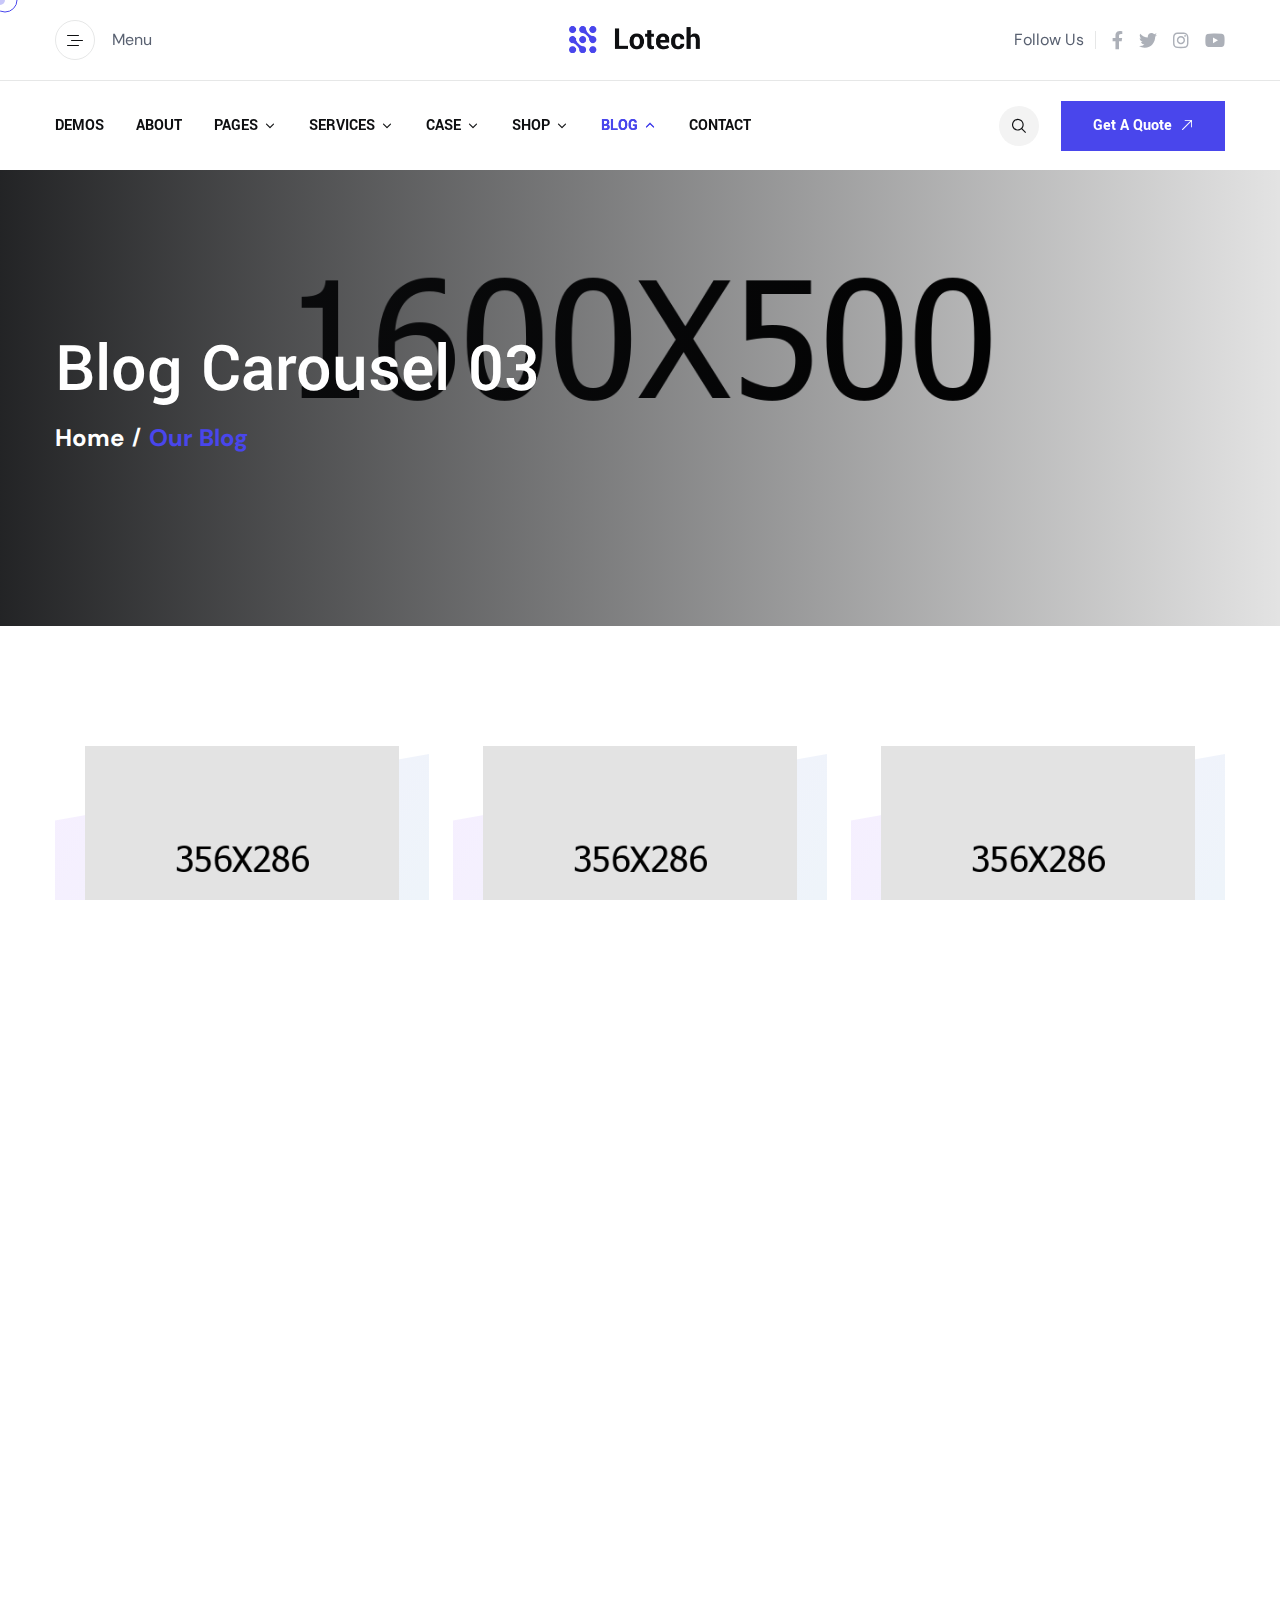
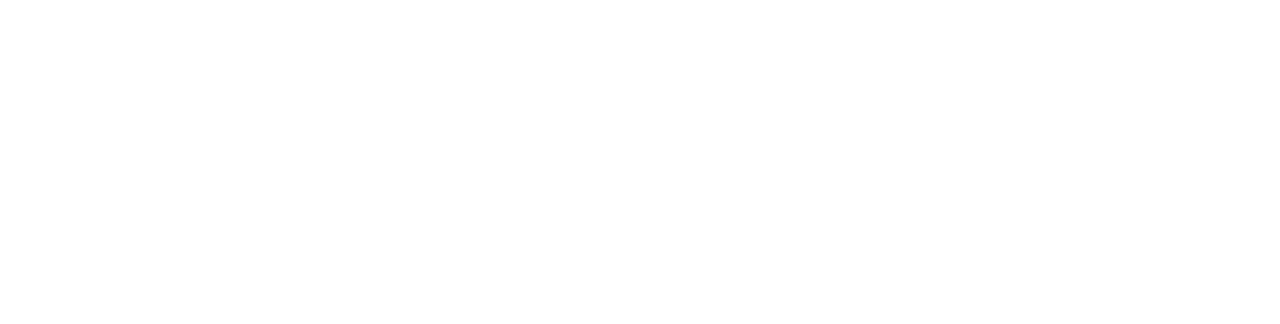
<file: blog-carousel-3.html>
<!DOCTYPE html>
<html lang="en">

<head>
    <meta charset="UTF-8" />
    <meta name="viewport" content="width=device-width, initial-scale=1.0" />
    <title>Shared on THEMELOCK.COM - Blog Carousel 03 || Lotech || HTML Template For Technology & IT Solutions</title>
    <!-- favicons Icons -->
    <link rel="apple-touch-icon" sizes="180x180" href="assets/images/favicons/apple-touch-icon.png" />
    <link rel="icon" type="image/png" sizes="32x32" href="assets/images/favicons/favicon-32x32.png" />
    <link rel="icon" type="image/png" sizes="16x16" href="assets/images/favicons/favicon-16x16.png" />
    <link rel="manifest" href="assets/images/favicons/site.webmanifest" />
    <meta name="description" content="Lotech is the best design for Business 2024. Lotech is a smooth and colorful HTML Template, perfect suitable for Business HTML Template. It includes everything you need for the website development." />

    <!-- fonts -->
    <link rel="preconnect" href="https://fonts.googleapis.com">
    <link rel="preconnect" href="https://fonts.gstatic.com" crossorigin>
    <link href="https://fonts.googleapis.com/css2?family=DM+Sans:ital,opsz,wght@0,9..40,100..1000;1,9..40,100..1000&family=Yantramanav:wght@100;300;400;500;700;900&display=swap" rel="stylesheet">

    <link rel="stylesheet" href="assets/vendors/bootstrap/css/bootstrap.min.css" />
    <link rel="stylesheet" href="assets/vendors/bootstrap-select/bootstrap-select.min.css" />
    <link rel="stylesheet" href="assets/vendors/animate/animate.min.css" />
    <link rel="stylesheet" href="assets/vendors/fontawesome/css/all.min.css" />
    <link rel="stylesheet" href="assets/vendors/jquery-ui/jquery-ui.css" />
    <link rel="stylesheet" href="assets/vendors/date-time-picker/jquery.datetimepicker.min.css" />
    <link rel="stylesheet" href="assets/vendors/jarallax/jarallax.css" />
    <link rel="stylesheet" href="assets/vendors/jquery-magnific-popup/jquery.magnific-popup.css" />
    <link rel="stylesheet" href="assets/vendors/nouislider/nouislider.min.css" />
    <link rel="stylesheet" href="assets/vendors/nouislider/nouislider.pips.css" />
    <link rel="stylesheet" href="assets/vendors/tiny-slider/tiny-slider.css" />
    <link rel="stylesheet" href="assets/vendors/lotech-icons/style.css" />
    <link rel="stylesheet" href="assets/vendors/slick/slick.css">
    <link rel="stylesheet" href="assets/vendors/aos/aos.css">
    <link rel="stylesheet" href="assets/vendors/owl-carousel/css/owl.carousel.min.css" />
    <link rel="stylesheet" href="assets/vendors/owl-carousel/css/owl.theme.default.min.css" />

    <!-- template styles -->
    <link rel="stylesheet" href="assets/css/lotech.css" />
</head>

<body class="custom-cursor">

    <div class="custom-cursor__cursor"></div>
    <div class="custom-cursor__cursor-two"></div>

    <div class="preloader">
        <div class="preloader__image" style="background-image: url(assets/images/loader.png);"></div>
    </div>
    <!-- /.preloader -->
    <div class="page-wrapper">
        <div class="topbar">
            <div class="container">
                <div class="topbar__inner">
                    <a href="#" class="topbar__toggler main-header__toggler"><i><span></span><span></span><span></span></i>Menu</a>
                    <div class="topbar__logo">
                        <a href="index.html">
                            <img src="assets/images/logo-dark.png" alt="Lotech HTML" width="133">
                        </a>
                    </div><!-- /.topbar__logo -->
                    <div class="topbar__social">
                        <p class="topbar__social__text">Follow Us</p>
                        <a href="https://facebook.com">
                            <i class="fab fa-facebook-f" aria-hidden="true"></i>
                            <span class="sr-only">Facebook</span>
                        </a>
                        <a href="https://x.com">
                            <i class="fab fa-twitter" aria-hidden="true"></i>
                            <span class="sr-only">Twitter</span>
                        </a>
                        <a href="https://instagram.com">
                            <i class="fab fa-instagram" aria-hidden="true"></i>
                            <span class="sr-only">Instagram</span>
                        </a>
                        <a href="https://www.youtube.com/">
                            <i class="fab fa-youtube" aria-hidden="true"></i>
                            <span class="sr-only">Youtube</span>
                        </a>
                    </div><!-- /.topbar-one__social -->
                </div>
            </div>
        </div>
        <header class="main-header sticky-header sticky-header--normal">
            <div class="container">
                <div class="main-header__inner">
                    <nav class="main-header__nav main-menu">
                        <ul class="main-menu__list">


                            <li class="megamenu megamenu-clickable megamenu-clickable--toggler">
                                <a href="index.html" data-title="Demos"><span>Demos</span></a>
                                <ul>
                                    <li>
                                        <div class="megamenu-popup">
                                            <a href="#" class="megamenu-clickable--close"><span class="icon-close"></span></a>
                                            <!-- /.megamenu-clickable--close -->
                                            <div class="megamenu-popup__content">
                                                <div class="demo-one">
                                                    <div class="container">
                                                        <div class="row">
                                                            <div class="col-md-6 col-lg-4">
                                                                <div class="demo-one__card">
                                                                    <div class="demo-one__image">
                                                                        <img src="assets/images/lotech-landing/home-1.jpg" alt="lotech">
                                                                        <div class="demo-one__btns">
                                                                            <a href="index.html" class="lotech-btn demo-one__btn">
                                                                                <span>Multi Page</span>
                                                                            </a><!-- /.thm-btn demo-one__btn -->
                                                                            <a href="index-one-page.html" class="lotech-btn demo-one__btn">
                                                                                <span>One Page</span>
                                                                            </a><!-- /.thm-btn demo-one__btn -->
                                                                        </div><!-- /.demo-one__btns -->
                                                                    </div><!-- /.demo-one__image -->
                                                                    <div class="demo-one__content">
                                                                        <h3 class="demo-one__title">
                                                                            <a href="index.html">Home Page 01</a>
                                                                        </h3><!-- /.demo-one__title -->
                                                                    </div><!-- /.demo-one__content -->
                                                                </div><!-- /.demo-one__card -->
                                                            </div><!-- /.col-md-6 col-lg-3 -->
                                                            <div class="col-md-6 col-lg-4">
                                                                <div class="demo-one__card">
                                                                    <div class="demo-one__image">
                                                                        <img src="assets/images/lotech-landing/home-2.jpg" alt="lotech">
                                                                        <div class="demo-one__btns">
                                                                            <a href="index-2.html" class="lotech-btn demo-one__btn">
                                                                                <span>Multi Page</span>
                                                                            </a><!-- /.thm-btn demo-one__btn -->
                                                                            <a href="index-2-one-page.html" class="lotech-btn demo-one__btn">
                                                                                <span>One Page</span>
                                                                            </a><!-- /.thm-btn demo-one__btn -->
                                                                        </div><!-- /.demo-one__btns -->
                                                                    </div><!-- /.demo-one__image -->
                                                                    <div class="demo-one__content">
                                                                        <h3 class="demo-one__title">
                                                                            <a href="index-2.html">Home Page 02</a>
                                                                        </h3><!-- /.demo-one__title -->
                                                                    </div><!-- /.demo-one__content -->
                                                                </div><!-- /.demo-one__card -->
                                                            </div><!-- /.col-md-6 col-lg-3 -->
                                                            <div class="col-md-6 col-lg-4">
                                                                <div class="demo-one__card">
                                                                    <div class="demo-one__image">
                                                                        <img src="assets/images/lotech-landing/home-3.jpg" alt="lotech">
                                                                        <div class="demo-one__btns">
                                                                            <a href="index-3.html" class="lotech-btn demo-one__btn">
                                                                                <span>Multi Page</span>
                                                                            </a><!-- /.thm-btn demo-one__btn -->
                                                                            <a href="index-3-one-page.html" class="lotech-btn demo-one__btn">
                                                                                <span>One Page</span>
                                                                            </a><!-- /.thm-btn demo-one__btn -->
                                                                        </div><!-- /.demo-one__btns -->
                                                                    </div><!-- /.demo-one__image -->
                                                                    <div class="demo-one__content">
                                                                        <h3 class="demo-one__title">
                                                                            <a href="index-3.html">Home Page 03</a>
                                                                        </h3><!-- /.demo-one__title -->
                                                                    </div><!-- /.demo-one__content -->
                                                                </div><!-- /.demo-one__card -->
                                                            </div><!-- /.col-md-6 col-lg-3 -->
                                                            <div class="col-md-6 col-lg-4">
                                                                <div class="demo-one__card">
                                                                    <div class="demo-one__image">
                                                                        <img src="assets/images/lotech-landing/home-boxed.jpg" alt="lotech">
                                                                        <div class="demo-one__btns">
                                                                            <a href="index-boxed.html" class="lotech-btn demo-one__btn">
                                                                                <span>View Page</span>
                                                                            </a><!-- /.thm-btn demo-one__btn -->
                                                                        </div><!-- /.demo-one__btns -->
                                                                    </div><!-- /.demo-one__image -->
                                                                    <div class="demo-one__content">
                                                                        <h3 class="demo-one__title">
                                                                            <a href="index-boxed.html">Home Boxed</a>
                                                                        </h3><!-- /.demo-one__title -->
                                                                    </div><!-- /.demo-one__content -->
                                                                </div><!-- /.demo-one__card -->
                                                            </div><!-- /.col-md-6 col-lg-3 -->
                                                            <div class="col-md-6 col-lg-4">
                                                                <div class="demo-one__card">
                                                                    <div class="demo-one__image">
                                                                        <img src="assets/images/lotech-landing/home-rtl.jpg" alt="lotech">
                                                                        <div class="demo-one__btns">
                                                                            <a href="index-rtl.html" class="lotech-btn demo-one__btn">
                                                                                <span>View Page</span>
                                                                            </a><!-- /.thm-btn demo-one__btn -->
                                                                        </div><!-- /.demo-one__btns -->
                                                                    </div><!-- /.demo-one__image -->
                                                                    <div class="demo-one__content">
                                                                        <h3 class="demo-one__title">
                                                                            <a href="index-rtl.html">Home RTL</a>
                                                                        </h3><!-- /.demo-one__title -->
                                                                    </div><!-- /.demo-one__content -->
                                                                </div><!-- /.demo-one__card -->
                                                            </div><!-- /.col-md-6 col-lg-3 -->
                                                        </div><!-- /.row -->
                                                    </div><!-- /.container -->
                                                </div><!-- /.demos-one -->
                                            </div><!-- /.megamenu-popup__content -->
                                        </div><!-- /.megamenu-popup -->
                                    </li>
                                </ul>
                            </li>

                            <li>
                                <a href="about.html" data-title="About"><span>About</span></a>
                            </li>
                            <li class="dropdown">
                                <a href="#" data-title="Pages"><span>Pages</span></a>
                                <ul>
                                    <li>
                                        <a href="#">Our Team</a>
                                        <ul>
                                            <li><a href="team.html">Our Team 01</a></li>
                                            <li><a href="team-2.html">Our Team 02</a></li>
                                            <li><a href="team-carousel.html">Team Carousel 01</a></li>
                                            <li><a href="team-carousel-2.html">Team Carousel 02</a></li>
                                            <li><a href="team-details.html">Team Details</a></li>
                                        </ul>
                                    </li>
                                    <li>
                                        <a href="#">Our Testimonials</a>
                                        <ul>
                                            <li><a href="testimonials.html">Testimonials Grid</a></li>
                                            <li><a href="testimonials-carousel.html">Testimonials Carousel</a></li>
                                        </ul>
                                    </li>
                                    <li>
                                        <a href="#">Our Pricing Plan</a>
                                        <ul>
                                            <li><a href="packages.html">Pricing Plan</a></li>
                                            <li><a href="packages-carousel.html">Pricing Plan Carousel</a></li>
                                        </ul>
                                    </li>
                                    <li>
                                        <a href="#">Our Gallery</a>
                                        <ul>
                                            <li><a href="gallery.html">Gallery Grid</a></li>
                                            <li><a href="gallery-filter.html">Gallery filter</a></li>
                                            <li><a href="gallery-carousel.html">Gallery Carousel</a></li>
                                        </ul>
                                    </li>
                                    <li><a href="404.html">404 Error</a></li>
                                </ul>
                            </li>
                            <li class="dropdown">
                                <a href="#" data-title="Services"><span>Services</span></a>
                                <ul>
                                    <li><a href="services.html">Services</a></li>
                                    <li>
                                        <a href="#">Services Grid</a>
                                        <ul>
                                            <li><a href="services-grid.html">Services Grid 01</a></li>
                                            <li><a href="services-grid-2.html">Services Grid 02</a></li>
                                            <li><a href="services-grid-3.html">Services Grid 03</a></li>
                                            <li><a href="services-grid-4.html">Services Grid 04</a></li>
                                        </ul>
                                    </li>
                                    <li>
                                        <a href="#">Services Carousel</a>
                                        <ul>
                                            <li><a href="services-carousel.html">Services Carousel 01</a></li>
                                            <li><a href="services-carousel-2.html">Services Carousel 02</a></li>
                                            <li><a href="services-carousel-3.html">Services Carousel 03</a></li>
                                            <li><a href="services-carousel-4.html">Services Carousel 04</a></li>
                                        </ul>
                                    </li>
                                    <li><a href="service-d-consulting.html">IT Strategy Consulting</a></li>
                                    <li><a href="service-d-intelligence.html">Business Intelligence</a></li>
                                    <li><a href="service-d-services.html">Services Backup</a></li>
                                    <li><a href="service-d-security.html">Cyber Security</a></li>
                                    <li><a href="service-d-network.html">Network & Infrastructure</a></li>
                                    <li><a href="service-d-software.html">Software Development</a></li>
                                    <li><a href="service-d-data.html">Data & Analytics</a></li>
                                    <li><a href="service-d-support.html">Technical Support</a></li>
                                    <li><a href="service-d-management.html">Cloud Management</a></li>
                                </ul>
                            </li>
                            <li class="dropdown">
                                <a href="#" data-title="Case Study"><span>Case</span></a>
                                <ul class="sub-menu">
                                    <li class="dropdown">
                                        <a href="#">Case Study grid 01</a>
                                        <ul class="sub-menu">
                                            <li><a href="case-study-grid.html">No sidebar</a></li>
                                            <li><a href="case-study-grid-left.html">Left sidebar</a></li>
                                            <li><a href="case-study-grid-right.html">Right sidebar</a></li>
                                        </ul>
                                    </li>
                                    <li class="dropdown">
                                        <a href="#">Case Study grid 02</a>
                                        <ul class="sub-menu">
                                            <li><a href="case-study-grid-2.html">No sidebar</a></li>
                                            <li><a href="case-study-grid-2-left.html">Left sidebar</a></li>
                                            <li><a href="case-study-grid-2-right.html">Right sidebar</a></li>
                                        </ul>
                                    </li>
                                    <li class="dropdown">
                                        <a href="#">Case Study Carousel</a>
                                        <ul class="sub-menu">
                                            <li><a href="case-study-carousel.html">Case Study carousel 01</a></li>
                                            <li><a href="case-study-carousel-2.html">Case Study carousel 02</a></li>
                                        </ul>
                                    </li>
                                    <li class="dropdown">
                                        <a href="#">Case Study details</a>
                                        <ul class="sub-menu">
                                            <li><a href="case-study-details.html">No sidebar</a></li>
                                            <li><a href="case-study-details-left.html">Left sidebar</a></li>
                                            <li><a href="case-study-details-right.html">Right sidebar</a></li>
                                        </ul>
                                    </li>
                                </ul>
                            </li>
                            <li class="dropdown">
                                <a href="#" data-title="Shop"><span>Shop</span></a>
                                <ul class="sub-menu">
                                    <li class="dropdown">
                                        <a href="#">Products</a>
                                        <ul class="sub-menu">
                                            <li><a href="products.html">No sidebar</a></li>
                                            <li><a href="products-left.html">Left sidebar</a></li>
                                            <li><a href="products-right.html">Right sidebar</a></li>
                                        </ul>
                                    </li>
                                    <li><a href="products-carousel.html">Products carousel</a></li>
                                    <li><a href="product-details.html">Product details</a></li>
                                    <li><a href="cart.html">Cart</a></li>
                                    <li><a href="checkout.html">Checkout</a></li>
                                </ul>
                            </li>
                            <li class="dropdown">
                                <a href="#" data-title="Blog"><span>Blog</span></a>
                                <ul class="sub-menu">
                                    <li class="dropdown">
                                        <a href="#">Blog grid 01</a>
                                        <ul class="sub-menu">
                                            <li><a href="blog-grid.html">No sidebar</a></li>
                                            <li><a href="blog-grid-left.html">Left sidebar</a></li>
                                            <li><a href="blog-grid-right.html">Right sidebar</a></li>
                                        </ul>
                                    </li>
                                    <li class="dropdown">
                                        <a href="#">Blog grid 02</a>
                                        <ul class="sub-menu">
                                            <li><a href="blog-grid-2.html">No sidebar</a></li>
                                            <li><a href="blog-grid-2-left.html">Left sidebar</a></li>
                                            <li><a href="blog-grid-2-right.html">Right sidebar</a></li>
                                        </ul>
                                    </li>
                                    <li class="dropdown">
                                        <a href="#">Blog grid 03</a>
                                        <ul class="sub-menu">
                                            <li><a href="blog-grid-3.html">No sidebar</a></li>
                                            <li><a href="blog-grid-3-left.html">Left sidebar</a></li>
                                            <li><a href="blog-grid-3-right.html">Right sidebar</a></li>
                                        </ul>
                                    </li>
                                    <li class="dropdown">
                                        <a href="#">Blog carousel</a>
                                        <ul class="sub-menu">
                                            <li><a href="blog-carousel.html">Blog carousel 01</a></li>
                                            <li><a href="blog-carousel-2.html">Blog carousel 02</a></li>
                                            <li><a href="blog-carousel-3.html">Blog carousel 03</a></li>
                                        </ul>
                                    </li>
                                    <li class="dropdown">
                                        <a href="#">Blog details</a>
                                        <ul class="sub-menu">
                                            <li><a href="blog-details.html">No sidebar</a></li>
                                            <li><a href="blog-details-left.html">Left sidebar</a></li>
                                            <li><a href="blog-details-right.html">Right sidebar</a></li>
                                        </ul>
                                    </li>
                                </ul>
                            </li>
                            <li>
                                <a href="contact.html" data-title="Contact"><span>Contact</span></a>
                            </li>
                        </ul>
                    </nav><!-- /.main-header__nav -->
                    <div class="main-header__right">
                        <div class="mobile-nav__btn mobile-nav__toggler">
                            <span></span>
                            <span></span>
                            <span></span>
                        </div><!-- /.mobile-nav__toggler -->
                        <a href="#" class="search-toggler main-header__search">
                            <i class="flaticon-search" aria-hidden="true"></i>
                            <span class="sr-only">Search</span>
                        </a><!-- /.search-toggler -->
                        <a href="contact.html" class="lotech-btn main-header__btn">
                            <span>Get a Quote<span class="lotech-btn__icon"><i class="flaticon-up-right-arrow"></i><i class="flaticon-up-right-arrow"></i></span></span>
                        </a><!-- /.thm-btn main-header__btn -->
                    </div><!-- /.main-header__right -->
                </div><!-- /.main-header__inner -->
            </div>
        </header><!-- /.main-header -->

        <div id="smooth-wrapper">
            <div id="smooth-content">

                <section class="page-header">
                    <div class="page-header__bg" style="background-image: url(assets/images/backgrounds/page-header-blog-3-bg.jpg);"></div><!-- /.page-header__bg -->
                    <div class="container">
                        <div class="page-header__content">
                            <h2 class="page-header__title">Blog Carousel 03</h2>
                            <ul class="lotech-breadcrumb list-unstyled">
                                <li><a href="index.html">Home</a></li>
                                <li><span>Our Blog</span></li>
                            </ul><!-- /.lotech-breadcrumb list-unstyled -->
                        </div><!-- /.page-header__content -->
                    </div><!-- /.container -->
                </section><!-- /.page-header -->

                <section class="blog-page section-space">
                    <div class="container">
                        <div class="blog-page__carousel lotech-owl__carousel lotech-owl__carousel--basic-nav owl-carousel owl-theme" data-owl-options='{
					"items": 1,
					"margin": 24,
					"loop": true,
					"smartSpeed": 700,
					"nav": false,
					"dots": true,
					"navText": ["<i class=\"flaticon-up-right-arrow\"></i>","<i class=\"flaticon-up-right-arrow\"></i>"],
					"autoplay": true,
					"responsive": {
						"0": {
							"items": 1,
							"nav": true,
							"dots": false
						},
						"768": {
							"items": 2
						},
						"992": {
							"items": 3
						}
					}
				}'>
                            <div class="item">
                                <div class="blog-card-three" data-aos='flip-up' data-aos-duration='1300'>
                                    <div class="blog-card-three__image">
                                        <a href="blog-details-right.html">
                                            <img src="assets/images/blog/blog-3-1.jpg" alt="Businesses are increasingly adopting hybrid.">
                                            <img src="assets/images/blog/blog-3-1.jpg" alt="Businesses are increasingly adopting hybrid.">
                                        </a>
                                    </div><!-- /.blog-card-three__image -->
                                    <div class="blog-card-three__content">
                                        <ul class="list-unstyled blog-card-three__meta">
                                            <li><i class="flaticon-user-two"></i><a href="blog-list.html">Brooklyn Simmons</a></li>
                                            <li><i class="flaticon-calendar"></i>15 Jun 2024</li>
                                        </ul><!-- /.list-unstyled blog-card-three__meta -->
                                        <h3 class="blog-card-three__title"><a href="blog-details-right.html">Businesses are increasingly adopting hybrid.</a></h3><!-- /.blog-card-three__title -->
                                        <a href="blog-details-right.html" class="blog-card-three__btn">
                                            <span class="blog-card-three__btn__text">Read More</span>
                                            <span class="blog-card-three__btn__icon"><i class="flaticon-up-right-arrow"></i><i class="flaticon-up-right-arrow"></i></span>
                                        </a>
                                    </div><!-- /.blog-card-three__content -->
                                </div><!-- /.blog-card-three -->
                            </div><!-- item -->
                            <div class="item">
                                <div class="blog-card-three" data-aos='flip-up' data-aos-duration='1400'>
                                    <div class="blog-card-three__image">
                                        <a href="blog-details-right.html">
                                            <img src="assets/images/blog/blog-3-2.jpg" alt="Implementing proactive monitoring tools allows.">
                                            <img src="assets/images/blog/blog-3-2.jpg" alt="Implementing proactive monitoring tools allows.">
                                        </a>
                                    </div><!-- /.blog-card-three__image -->
                                    <div class="blog-card-three__content">
                                        <ul class="list-unstyled blog-card-three__meta">
                                            <li><i class="flaticon-user-two"></i><a href="blog-list.html">Brooklyn Simmons</a></li>
                                            <li><i class="flaticon-calendar"></i>15 Jun 2024</li>
                                        </ul><!-- /.list-unstyled blog-card-three__meta -->
                                        <h3 class="blog-card-three__title"><a href="blog-details-right.html">Implementing proactive monitoring tools allows.</a></h3><!-- /.blog-card-three__title -->
                                        <a href="blog-details-right.html" class="blog-card-three__btn">
                                            <span class="blog-card-three__btn__text">Read More</span>
                                            <span class="blog-card-three__btn__icon"><i class="flaticon-up-right-arrow"></i><i class="flaticon-up-right-arrow"></i></span>
                                        </a>
                                    </div><!-- /.blog-card-three__content -->
                                </div><!-- /.blog-card-three -->
                            </div><!-- item -->
                            <div class="item">
                                <div class="blog-card-three" data-aos='flip-up' data-aos-duration='1500'>
                                    <div class="blog-card-three__image">
                                        <a href="blog-details-right.html">
                                            <img src="assets/images/blog/blog-3-3.jpg" alt="A comprehensive disaster recovery plan is essential.">
                                            <img src="assets/images/blog/blog-3-3.jpg" alt="A comprehensive disaster recovery plan is essential.">
                                        </a>
                                    </div><!-- /.blog-card-three__image -->
                                    <div class="blog-card-three__content">
                                        <ul class="list-unstyled blog-card-three__meta">
                                            <li><i class="flaticon-user-two"></i><a href="blog-list.html">Brooklyn Simmons</a></li>
                                            <li><i class="flaticon-calendar"></i>15 Jun 2024</li>
                                        </ul><!-- /.list-unstyled blog-card-three__meta -->
                                        <h3 class="blog-card-three__title"><a href="blog-details-right.html">A comprehensive disaster recovery plan is essential.</a></h3><!-- /.blog-card-three__title -->
                                        <a href="blog-details-right.html" class="blog-card-three__btn">
                                            <span class="blog-card-three__btn__text">Read More</span>
                                            <span class="blog-card-three__btn__icon"><i class="flaticon-up-right-arrow"></i><i class="flaticon-up-right-arrow"></i></span>
                                        </a>
                                    </div><!-- /.blog-card-three__content -->
                                </div><!-- /.blog-card-three -->
                            </div><!-- item -->
                            <div class="item">
                                <div class="blog-card-three" data-aos='flip-up' data-aos-duration='1300'>
                                    <div class="blog-card-three__image">
                                        <a href="blog-details-right.html">
                                            <img src="assets/images/blog/blog-3-4.jpg" alt="Businesses are increasingly adopting hybrid.">
                                            <img src="assets/images/blog/blog-3-4.jpg" alt="Businesses are increasingly adopting hybrid.">
                                        </a>
                                    </div><!-- /.blog-card-three__image -->
                                    <div class="blog-card-three__content">
                                        <ul class="list-unstyled blog-card-three__meta">
                                            <li><i class="flaticon-user-two"></i><a href="blog-list.html">Brooklyn Simmons</a></li>
                                            <li><i class="flaticon-calendar"></i>15 Jun 2024</li>
                                        </ul><!-- /.list-unstyled blog-card-three__meta -->
                                        <h3 class="blog-card-three__title"><a href="blog-details-right.html">Businesses are increasingly adopting hybrid.</a></h3><!-- /.blog-card-three__title -->
                                        <a href="blog-details-right.html" class="blog-card-three__btn">
                                            <span class="blog-card-three__btn__text">Read More</span>
                                            <span class="blog-card-three__btn__icon"><i class="flaticon-up-right-arrow"></i><i class="flaticon-up-right-arrow"></i></span>
                                        </a>
                                    </div><!-- /.blog-card-three__content -->
                                </div><!-- /.blog-card-three -->
                            </div><!-- item -->
                            <div class="item">
                                <div class="blog-card-three" data-aos='flip-up' data-aos-duration='1400'>
                                    <div class="blog-card-three__image">
                                        <a href="blog-details-right.html">
                                            <img src="assets/images/blog/blog-3-5.jpg" alt="Implementing proactive monitoring tools allows.">
                                            <img src="assets/images/blog/blog-3-5.jpg" alt="Implementing proactive monitoring tools allows.">
                                        </a>
                                    </div><!-- /.blog-card-three__image -->
                                    <div class="blog-card-three__content">
                                        <ul class="list-unstyled blog-card-three__meta">
                                            <li><i class="flaticon-user-two"></i><a href="blog-list.html">Brooklyn Simmons</a></li>
                                            <li><i class="flaticon-calendar"></i>15 Jun 2024</li>
                                        </ul><!-- /.list-unstyled blog-card-three__meta -->
                                        <h3 class="blog-card-three__title"><a href="blog-details-right.html">Implementing proactive monitoring tools allows.</a></h3><!-- /.blog-card-three__title -->
                                        <a href="blog-details-right.html" class="blog-card-three__btn">
                                            <span class="blog-card-three__btn__text">Read More</span>
                                            <span class="blog-card-three__btn__icon"><i class="flaticon-up-right-arrow"></i><i class="flaticon-up-right-arrow"></i></span>
                                        </a>
                                    </div><!-- /.blog-card-three__content -->
                                </div><!-- /.blog-card-three -->
                            </div><!-- item -->
                            <div class="item">
                                <div class="blog-card-three" data-aos='flip-up' data-aos-duration='1500'>
                                    <div class="blog-card-three__image">
                                        <a href="blog-details-right.html">
                                            <img src="assets/images/blog/blog-3-6.jpg" alt="A comprehensive disaster recovery plan is essential.">
                                            <img src="assets/images/blog/blog-3-6.jpg" alt="A comprehensive disaster recovery plan is essential.">
                                        </a>
                                    </div><!-- /.blog-card-three__image -->
                                    <div class="blog-card-three__content">
                                        <ul class="list-unstyled blog-card-three__meta">
                                            <li><i class="flaticon-user-two"></i><a href="blog-list.html">Brooklyn Simmons</a></li>
                                            <li><i class="flaticon-calendar"></i>15 Jun 2024</li>
                                        </ul><!-- /.list-unstyled blog-card-three__meta -->
                                        <h3 class="blog-card-three__title"><a href="blog-details-right.html">A comprehensive disaster recovery plan is essential.</a></h3><!-- /.blog-card-three__title -->
                                        <a href="blog-details-right.html" class="blog-card-three__btn">
                                            <span class="blog-card-three__btn__text">Read More</span>
                                            <span class="blog-card-three__btn__icon"><i class="flaticon-up-right-arrow"></i><i class="flaticon-up-right-arrow"></i></span>
                                        </a>
                                    </div><!-- /.blog-card-three__content -->
                                </div><!-- /.blog-card-three -->
                            </div><!-- item -->
                            <div class="item">
                                <div class="blog-card-three" data-aos='flip-up' data-aos-duration='1300'>
                                    <div class="blog-card-three__image">
                                        <a href="blog-details-right.html">
                                            <img src="assets/images/blog/blog-3-1.jpg" alt="Businesses are increasingly adopting hybrid.">
                                            <img src="assets/images/blog/blog-3-1.jpg" alt="Businesses are increasingly adopting hybrid.">
                                        </a>
                                    </div><!-- /.blog-card-three__image -->
                                    <div class="blog-card-three__content">
                                        <ul class="list-unstyled blog-card-three__meta">
                                            <li><i class="flaticon-user-two"></i><a href="blog-list.html">Brooklyn Simmons</a></li>
                                            <li><i class="flaticon-calendar"></i>15 Jun 2024</li>
                                        </ul><!-- /.list-unstyled blog-card-three__meta -->
                                        <h3 class="blog-card-three__title"><a href="blog-details-right.html">Businesses are increasingly adopting hybrid.</a></h3><!-- /.blog-card-three__title -->
                                        <a href="blog-details-right.html" class="blog-card-three__btn">
                                            <span class="blog-card-three__btn__text">Read More</span>
                                            <span class="blog-card-three__btn__icon"><i class="flaticon-up-right-arrow"></i><i class="flaticon-up-right-arrow"></i></span>
                                        </a>
                                    </div><!-- /.blog-card-three__content -->
                                </div><!-- /.blog-card-three -->
                            </div><!-- item -->
                            <div class="item">
                                <div class="blog-card-three" data-aos='flip-up' data-aos-duration='1400'>
                                    <div class="blog-card-three__image">
                                        <a href="blog-details-right.html">
                                            <img src="assets/images/blog/blog-3-2.jpg" alt="Implementing proactive monitoring tools allows.">
                                            <img src="assets/images/blog/blog-3-2.jpg" alt="Implementing proactive monitoring tools allows.">
                                        </a>
                                    </div><!-- /.blog-card-three__image -->
                                    <div class="blog-card-three__content">
                                        <ul class="list-unstyled blog-card-three__meta">
                                            <li><i class="flaticon-user-two"></i><a href="blog-list.html">Brooklyn Simmons</a></li>
                                            <li><i class="flaticon-calendar"></i>15 Jun 2024</li>
                                        </ul><!-- /.list-unstyled blog-card-three__meta -->
                                        <h3 class="blog-card-three__title"><a href="blog-details-right.html">Implementing proactive monitoring tools allows.</a></h3><!-- /.blog-card-three__title -->
                                        <a href="blog-details-right.html" class="blog-card-three__btn">
                                            <span class="blog-card-three__btn__text">Read More</span>
                                            <span class="blog-card-three__btn__icon"><i class="flaticon-up-right-arrow"></i><i class="flaticon-up-right-arrow"></i></span>
                                        </a>
                                    </div><!-- /.blog-card-three__content -->
                                </div><!-- /.blog-card-three -->
                            </div><!-- item -->
                            <div class="item">
                                <div class="blog-card-three" data-aos='flip-up' data-aos-duration='1500'>
                                    <div class="blog-card-three__image">
                                        <a href="blog-details-right.html">
                                            <img src="assets/images/blog/blog-3-3.jpg" alt="A comprehensive disaster recovery plan is essential.">
                                            <img src="assets/images/blog/blog-3-3.jpg" alt="A comprehensive disaster recovery plan is essential.">
                                        </a>
                                    </div><!-- /.blog-card-three__image -->
                                    <div class="blog-card-three__content">
                                        <ul class="list-unstyled blog-card-three__meta">
                                            <li><i class="flaticon-user-two"></i><a href="blog-list.html">Brooklyn Simmons</a></li>
                                            <li><i class="flaticon-calendar"></i>15 Jun 2024</li>
                                        </ul><!-- /.list-unstyled blog-card-three__meta -->
                                        <h3 class="blog-card-three__title"><a href="blog-details-right.html">A comprehensive disaster recovery plan is essential.</a></h3><!-- /.blog-card-three__title -->
                                        <a href="blog-details-right.html" class="blog-card-three__btn">
                                            <span class="blog-card-three__btn__text">Read More</span>
                                            <span class="blog-card-three__btn__icon"><i class="flaticon-up-right-arrow"></i><i class="flaticon-up-right-arrow"></i></span>
                                        </a>
                                    </div><!-- /.blog-card-three__content -->
                                </div><!-- /.blog-card-three -->
                            </div><!-- item -->
                            <div class="item">
                                <div class="blog-card-three" data-aos='flip-up' data-aos-duration='1300'>
                                    <div class="blog-card-three__image">
                                        <a href="blog-details-right.html">
                                            <img src="assets/images/blog/blog-3-4.jpg" alt="Businesses are increasingly adopting hybrid.">
                                            <img src="assets/images/blog/blog-3-4.jpg" alt="Businesses are increasingly adopting hybrid.">
                                        </a>
                                    </div><!-- /.blog-card-three__image -->
                                    <div class="blog-card-three__content">
                                        <ul class="list-unstyled blog-card-three__meta">
                                            <li><i class="flaticon-user-two"></i><a href="blog-list.html">Brooklyn Simmons</a></li>
                                            <li><i class="flaticon-calendar"></i>15 Jun 2024</li>
                                        </ul><!-- /.list-unstyled blog-card-three__meta -->
                                        <h3 class="blog-card-three__title"><a href="blog-details-right.html">Businesses are increasingly adopting hybrid.</a></h3><!-- /.blog-card-three__title -->
                                        <a href="blog-details-right.html" class="blog-card-three__btn">
                                            <span class="blog-card-three__btn__text">Read More</span>
                                            <span class="blog-card-three__btn__icon"><i class="flaticon-up-right-arrow"></i><i class="flaticon-up-right-arrow"></i></span>
                                        </a>
                                    </div><!-- /.blog-card-three__content -->
                                </div><!-- /.blog-card-three -->
                            </div><!-- item -->
                            <div class="item">
                                <div class="blog-card-three" data-aos='flip-up' data-aos-duration='1400'>
                                    <div class="blog-card-three__image">
                                        <a href="blog-details-right.html">
                                            <img src="assets/images/blog/blog-3-5.jpg" alt="Implementing proactive monitoring tools allows.">
                                            <img src="assets/images/blog/blog-3-5.jpg" alt="Implementing proactive monitoring tools allows.">
                                        </a>
                                    </div><!-- /.blog-card-three__image -->
                                    <div class="blog-card-three__content">
                                        <ul class="list-unstyled blog-card-three__meta">
                                            <li><i class="flaticon-user-two"></i><a href="blog-list.html">Brooklyn Simmons</a></li>
                                            <li><i class="flaticon-calendar"></i>15 Jun 2024</li>
                                        </ul><!-- /.list-unstyled blog-card-three__meta -->
                                        <h3 class="blog-card-three__title"><a href="blog-details-right.html">Implementing proactive monitoring tools allows.</a></h3><!-- /.blog-card-three__title -->
                                        <a href="blog-details-right.html" class="blog-card-three__btn">
                                            <span class="blog-card-three__btn__text">Read More</span>
                                            <span class="blog-card-three__btn__icon"><i class="flaticon-up-right-arrow"></i><i class="flaticon-up-right-arrow"></i></span>
                                        </a>
                                    </div><!-- /.blog-card-three__content -->
                                </div><!-- /.blog-card-three -->
                            </div><!-- item -->
                            <div class="item">
                                <div class="blog-card-three" data-aos='flip-up' data-aos-duration='1500'>
                                    <div class="blog-card-three__image">
                                        <a href="blog-details-right.html">
                                            <img src="assets/images/blog/blog-3-6.jpg" alt="A comprehensive disaster recovery plan is essential.">
                                            <img src="assets/images/blog/blog-3-6.jpg" alt="A comprehensive disaster recovery plan is essential.">
                                        </a>
                                    </div><!-- /.blog-card-three__image -->
                                    <div class="blog-card-three__content">
                                        <ul class="list-unstyled blog-card-three__meta">
                                            <li><i class="flaticon-user-two"></i><a href="blog-list.html">Brooklyn Simmons</a></li>
                                            <li><i class="flaticon-calendar"></i>15 Jun 2024</li>
                                        </ul><!-- /.list-unstyled blog-card-three__meta -->
                                        <h3 class="blog-card-three__title"><a href="blog-details-right.html">A comprehensive disaster recovery plan is essential.</a></h3><!-- /.blog-card-three__title -->
                                        <a href="blog-details-right.html" class="blog-card-three__btn">
                                            <span class="blog-card-three__btn__text">Read More</span>
                                            <span class="blog-card-three__btn__icon"><i class="flaticon-up-right-arrow"></i><i class="flaticon-up-right-arrow"></i></span>
                                        </a>
                                    </div><!-- /.blog-card-three__content -->
                                </div><!-- /.blog-card-three -->
                            </div><!-- item -->
                        </div><!-- /.blog-page__carousel -->
                    </div><!-- /.container -->
                </section><!-- /.blog-page section-space -->

                <footer class="main-footer">
                    <div class="container">
                        <div class="row">
                            <div class="col-md-6 col-lg-5" data-aos="fade-up" data-aos-duration="1200" data-aos-delay="100">
                                <div class="footer-widget footer-widget--about">
                                    <a href="index.html" class="footer-widget__logo">
                                        <img src="assets/images/logo-light.png" width="111" alt="Lotech">
                                    </a>
                                    <p class="footer-widget__text">
                                        Provide the expertise and support that proper<br> your business forward.
                                    </p>
                                    <form action="#" data-url="MAILCHIMP_FORM_URL" class="footer-widget__newsletter mc-form">
                                        <input type="text" name="EMAIL" placeholder="enter your email">
                                        <button class="lotech-btn" type="submit">
                                            <span>Get a Quote</span>
                                            <span class="sr-only">submit</span><!-- /.sr-only -->
                                        </button>
                                    </form><!-- /.footer-widget__newsletter mc-form -->
                                    <div class="footer-widget__newsletter-text">
                                        IT services built specifically <span>Subscribe your solution</span>
                                    </div>
                                </div><!-- /.footer-widget -->
                            </div><!-- /.col-md-6 -->
                            <div class="col-md-6 col-lg-2" data-aos="fade-up" data-aos-duration="1300" data-aos-delay="200">
                                <div class="footer-widget footer-widget--links">
                                    <h2 class="footer-widget__title">IT Services</h2><!-- /.footer-widget__title -->
                                    <ul class="list-unstyled footer-widget__links">
                                        <li><a href="service-d-consulting.html">Managed IT</a></li>
                                        <li><a href="service-d-consulting.html">IT Support</a></li>
                                        <li><a href="service-d-consulting.html">IT Consultancy</a></li>
                                        <li><a href="service-d-management.html">Cloud Computing</a></li>
                                        <li><a href="service-d-security.html">Cyber Security</a></li>
                                    </ul><!-- /.list-unstyled footer-widget__links -->
                                </div><!-- /.footer-widget -->
                            </div><!-- /.col-md-6 -->
                            <div class="col-md-6 col-lg-2" data-aos="fade-up" data-aos-duration="1400" data-aos-delay="300">
                                <div class="footer-widget footer-widget--links">
                                    <h2 class="footer-widget__title">Quick Links</h2><!-- /.footer-widget__title -->
                                    <ul class="list-unstyled footer-widget__links">
                                        <li><a href="index.html">Pick Up Locations</a></li>
                                        <li><a href="contact.html">Terms Of Payments</a></li>
                                        <li><a href="about.html">Where to find Us</a></li>
                                        <li><a href="contact.html">Privacy Policy</a></li>
                                    </ul><!-- /.list-unstyled footer-widget__links -->
                                </div><!-- /.footer-widget -->
                            </div><!-- /.col-md-6 -->
                            <div class="col-md-6 col-lg-3" data-aos="fade-up" data-aos-duration="1500" data-aos-delay="400">
                                <div class="footer-widget footer-widget--contact">
                                    <h2 class="footer-widget__title">Solutions</h2><!-- /.footer-widget__title -->
                                    <ul class="footer-widget__info">
                                        <li>
                                            <i class="flaticon-phone"></i>
                                            <a href="tel:70455501270022">(704) 555-0127 00 22</a><br>
                                            <a href="tel:48055501036655">(480) 555-0103 66 55</a>
                                        </li>
                                        <li>
                                            <i class="flaticon-envelope"></i>
                                            <a href="mailto:example.info@gmail.com">example.info@gmail.com</a>
                                        </li>
                                        <li>
                                            <i class="flaticon-location"></i>
                                            4517 Washington Ave. Manchester, Kentucky 39495
                                        </li>
                                    </ul><!-- /.list-unstyled -->
                                </div><!-- /.footer-widget -->
                            </div><!-- /.col-md-6 -->
                        </div><!-- /.row -->
                        <div class="main-footer__bottom">
                            <p class="main-footer__copyright">
                                &copy; Copyright <span class="dynamic-year"></span> by Lotech HTML Template.
                            </p>
                            <div class="main-footer__social">
                                <a href="https://facebook.com">
                                    <i class="fab fa-facebook-f" aria-hidden="true"></i>
                                    <span class="sr-only">Facebook</span>
                                </a>
                                <a href="https://x.com">
                                    <i class="fab fa-twitter" aria-hidden="true"></i>
                                    <span class="sr-only">Twitter</span>
                                </a>
                                <a href="https://instagram.com">
                                    <i class="fab fa-instagram" aria-hidden="true"></i>
                                    <span class="sr-only">Instagram</span>
                                </a>
                                <a href="https://www.youtube.com/">
                                    <i class="fab fa-youtube" aria-hidden="true"></i>
                                    <span class="sr-only">Youtube</span>
                                </a>
                            </div>
                        </div><!-- /.main-footer__bottom -->
                    </div><!-- /.container -->
                </footer><!-- /.main-footer -->
            </div>
        </div>
    </div><!-- /.page-wrapper -->



    <div class="mobile-nav__wrapper">
        <div class="mobile-nav__overlay mobile-nav__toggler"></div>
        <!-- /.mobile-nav__overlay -->
        <div class="mobile-nav__content">
            <span class="mobile-nav__close mobile-nav__toggler"><i class="flaticon-close"></i></span>

            <div class="logo-box">
                <a href="index.html" aria-label="logo image"><img src="assets/images/logo-light.png" width="155" alt="" /></a>
            </div>
            <!-- /.logo-box -->
            <div class="mobile-nav__container"></div>
            <!-- /.mobile-nav__container -->

            <ul class="mobile-nav__contact list-unstyled">
                <li>
                    <i class="fa fa-envelope"></i>
                    <a href="mailto:needhelp@lotech.com">needhelp@lotech.com</a>
                </li>
                <li>
                    <i class="fa fa-phone-alt"></i>
                    <a href="tel:666-888-0000">666 888 0000</a>
                </li>
            </ul><!-- /.mobile-nav__contact -->
            <div class="mobile-nav__social">
                <a href="https://facebook.com">
                    <i class="fab fa-facebook-f" aria-hidden="true"></i>
                    <span class="sr-only">Facebook</span>
                </a>
                <a href="https://x.com">
                    <i class="fab fa-twitter" aria-hidden="true"></i>
                    <span class="sr-only">Twitter</span>
                </a>
                <a href="https://instagram.com">
                    <i class="fab fa-instagram" aria-hidden="true"></i>
                    <span class="sr-only">Instagram</span>
                </a>
                <a href="https://www.youtube.com/">
                    <i class="fab fa-youtube" aria-hidden="true"></i>
                    <span class="sr-only">Youtube</span>
                </a>
            </div><!-- /.mobile-nav__social -->
        </div>
        <!-- /.mobile-nav__content -->
    </div>
    <!-- /.mobile-nav__wrapper -->
    <div class="search-popup">
        <div class="search-popup__overlay search-toggler"></div>
        <!-- /.search-popup__overlay -->
        <div class="search-popup__content">
            <form role="search" method="get" class="search-popup__form" action="#">
                <input type="text" id="search" placeholder="Search Here..." />
                <button type="submit" aria-label="search submit" class="lotech-btn">
                    <span><i class="flaticon-search"></i></span>
                </button>
            </form>
        </div>
        <!-- /.search-popup__content -->
    </div>
    <!-- /.search-popup -->
    <!-- Sidebar One Start -->
    <aside class="sidebar-one">
        <div class="sidebar-one__overlay"></div><!-- /.siderbar-ovarlay -->
        <div class="sidebar-one__content">
            <div class="sidebar-one__close"><i class="flaticon-close"></i></div><!-- /.siderbar-close -->
            <div class="sidebar-one__logo">
                <a href="index.html" aria-label="logo image"><img src="assets/images/logo-light.png" alt="lotech" width="133"></a>
            </div><!-- /.sidebar-one__logo-box -->
            <p class="sidebar-one__text">
                Mauris ut enim sit amet lacus ornare ullamcor. Praesent placerat nequ
                puru rhoncu tincidunt odio ultrices. Sed feugiat feugiat felis.
            </p>
            <h4 class="sidebar-one__title">Contact Info:</h4>
            <ul class="sidebar-one__info">
                <li>
                    <span class="fas fa-map-marker-alt"></span>
                    85 Ketch Harbour RoadBensalem, PA 19020
                </li>
                <li>
                    <span class="fas fa-envelope"></span>
                    <a href="mailto:needhelp@company.com">needhelp@company.com</a>
                </li>
                <li>
                    <span class="fas fa-phone-alt"></span>
                    <a href="tel:09969569535">099 695 695 35</a>
                </li>
            </ul>
            <div class="sidebar-one__social">
                <a href="https://facebook.com">
                    <i class="fab fa-facebook-f" aria-hidden="true"></i>
                    <span class="sr-only">Facebook</span>
                </a>
                <a href="https://x.com">
                    <i class="fab fa-twitter" aria-hidden="true"></i>
                    <span class="sr-only">Twitter</span>
                </a>
                <a href="https://instagram.com">
                    <i class="fab fa-instagram" aria-hidden="true"></i>
                    <span class="sr-only">Instagram</span>
                </a>
                <a href="https://www.youtube.com/">
                    <i class="fab fa-youtube" aria-hidden="true"></i>
                    <span class="sr-only">Youtube</span>
                </a>
            </div><!-- /sidebar-one__socila -->
            <h4 class="sidebar-one__title">Newsletter:</h4>
            <form action="#" data-url="MAILCHIMP_FORM_URL" class="sidebar-one__newsletter mc-form">
                <input type="text" name="EMAIL" placeholder="Email address">
                <button type="submit" class="fas fa-paper-plane">
                    <span class="sr-only">submit</span><!-- /.sr-only -->
                </button>
            </form><!-- /.footer-widget__newsletter mc-form -->
        </div><!-- /.sidebar__content -->
    </aside>
    <!-- Sidebar One Start -->

    <!-- back-to-top-start -->
    <a href="#" class="scroll-top">
        <svg class="scroll-top__circle" width="100%" height="100%" viewBox="-1 -1 102 102">
            <path d="M50,1 a49,49 0 0,1 0,98 a49,49 0 0,1 0,-98" />
        </svg>
    </a>
    <!-- back-to-top-end -->


    <script src="assets/vendors/jquery/jquery-3.7.0.min.js"></script>
    <script src="assets/vendors/bootstrap/js/bootstrap.bundle.min.js"></script>
    <script src="assets/vendors/bootstrap-select/bootstrap-select.min.js"></script>
    <script src="assets/vendors/jarallax/jarallax.min.js"></script>
    <script src="assets/vendors/jquery-ui/jquery-ui.js"></script>
    <script src="assets/vendors/date-time-picker/jquery.datetimepicker.min.js"></script>
    <script src="assets/vendors/jquery-ajaxchimp/jquery.ajaxchimp.min.js"></script>
    <script src="assets/vendors/jquery-appear/jquery.appear.min.js"></script>
    <script src="assets/vendors/jquery-circle-progress/jquery.circle-progress.min.js"></script>
    <script src="assets/vendors/jquery-magnific-popup/jquery.magnific-popup.min.js"></script>
    <script src="assets/vendors/jquery-validate/jquery.validate.min.js"></script>
    <script src="assets/vendors/nouislider/nouislider.min.js"></script>
    <script src="assets/vendors/tiny-slider/tiny-slider.js"></script>
    <script src="assets/vendors/wnumb/wNumb.min.js"></script>
    <script src="assets/vendors/owl-carousel/js/owl.carousel.min.js"></script>
    <script src="assets/vendors/aos/aos.js"></script>
    <script src="assets/vendors/imagesloaded/imagesloaded.min.js"></script>
    <script src="assets/vendors/isotope/isotope.js"></script>
    <script src="assets/vendors/slick/slick.min.js"></script>
    <script src="assets/vendors/countdown/countdown.min.js"></script>
    <script src="assets/vendors/jquery-circleType/jquery.circleType.js"></script>
    <script src="assets/vendors/jquery-lettering/jquery.lettering.min.js"></script>

    <!-- gsap js -->
    <script src="assets/vendors/gsap/gsap.js"></script>
    <script src="assets/vendors/gsap/scroll-smoother.js"></script>
    <script src="assets/vendors/gsap/scroll-trigger.js"></script>
    <script src="assets/vendors/gsap/scroll-to-plugin.js"></script>
    <script src="assets/vendors/gsap/split-text.js"></script>
    <script src="assets/vendors/gsap/gsap-lotech.js"></script>
    <!-- template js -->
    <script src="assets/js/lotech.js"></script>
</body>

</html>
</file>
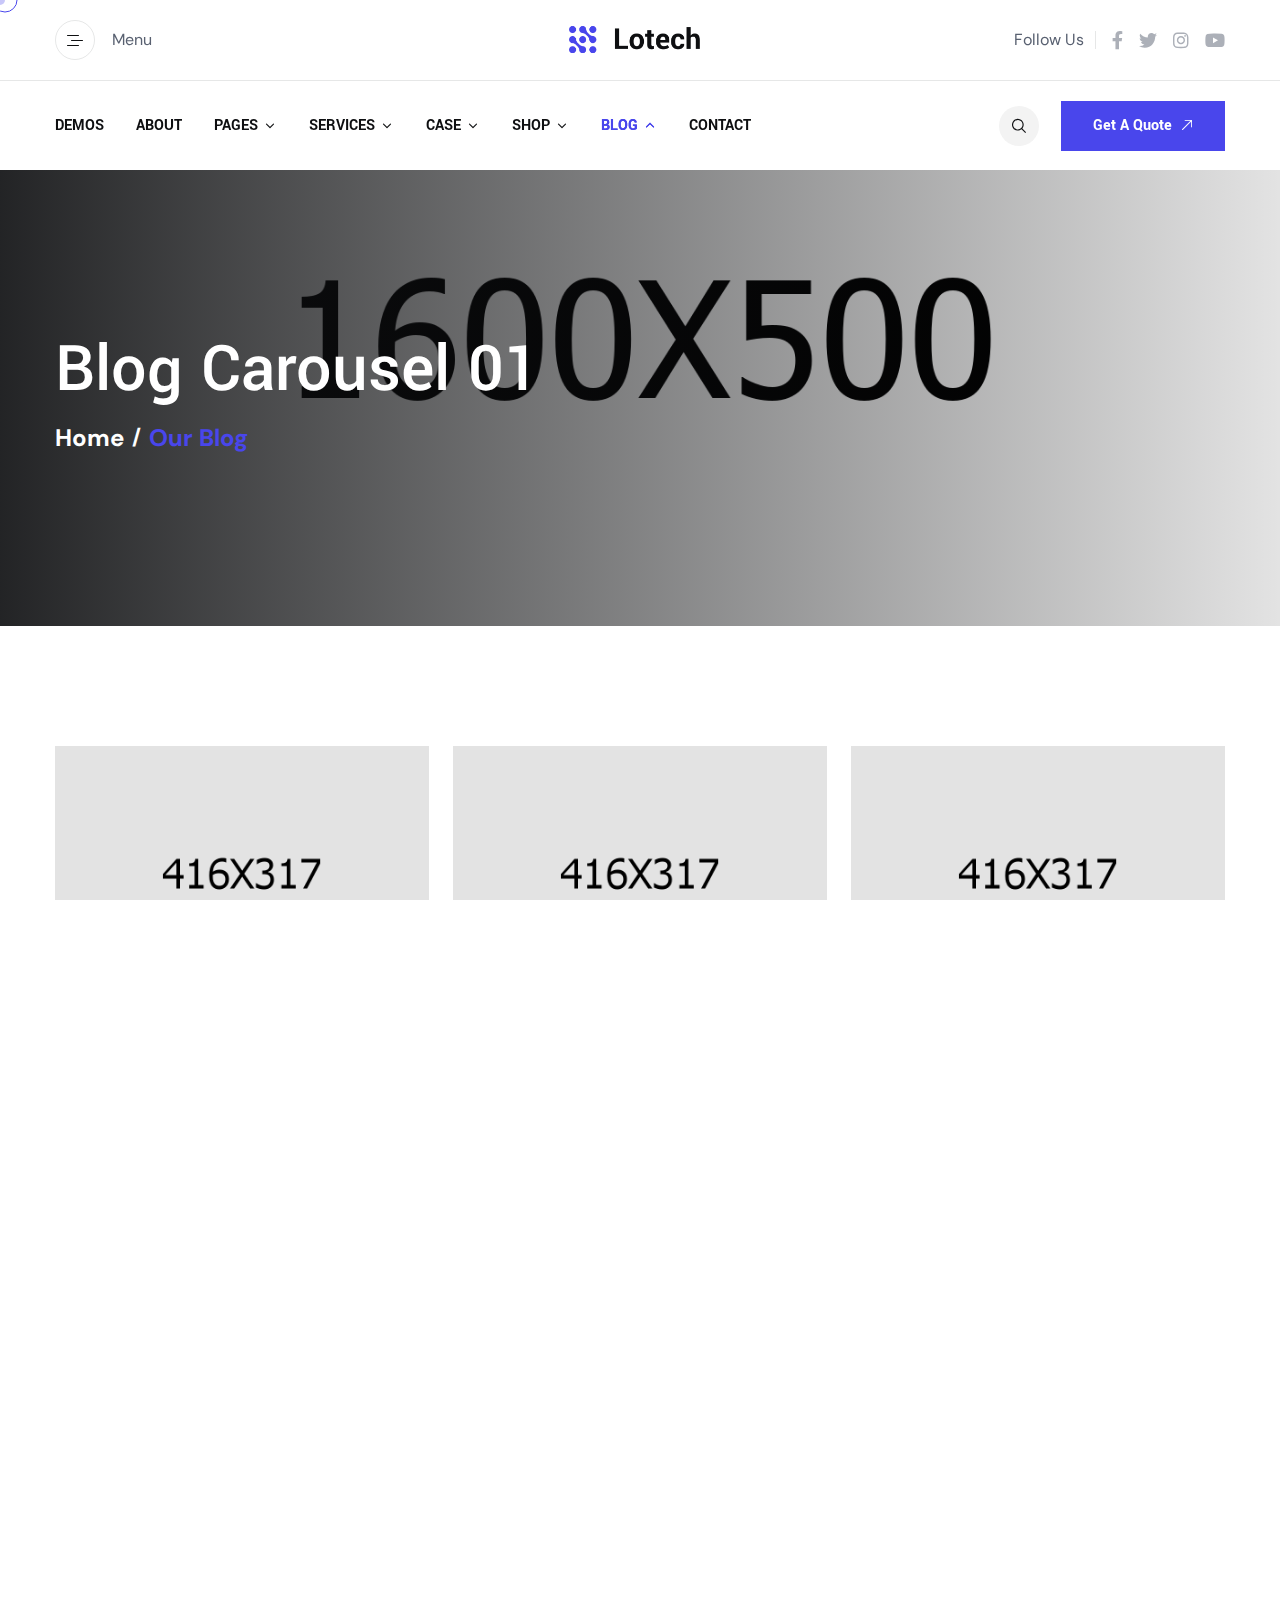
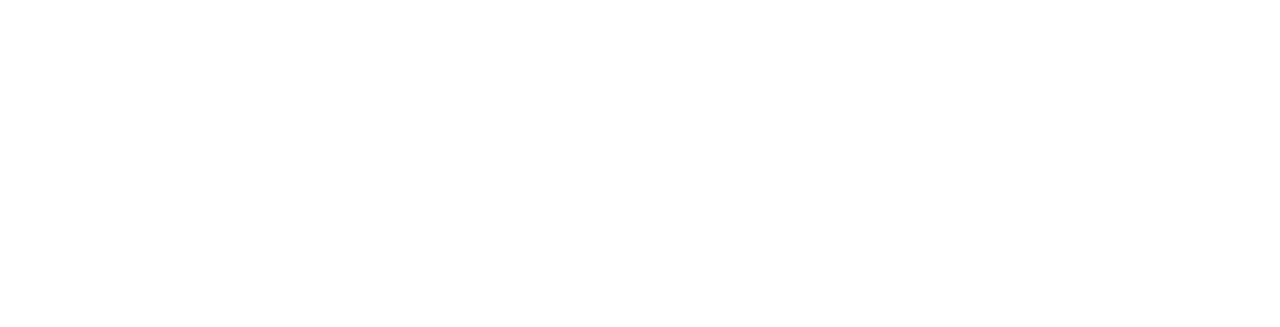
<file: blog-carousel.html>
<!DOCTYPE html>
<html lang="en">

<head>
    <meta charset="UTF-8" />
    <meta name="viewport" content="width=device-width, initial-scale=1.0" />
    <title>Shared on THEMELOCK.COM - Blog Carousel 01 || Lotech || HTML Template For Technology & IT Solutions</title>
    <!-- favicons Icons -->
    <link rel="apple-touch-icon" sizes="180x180" href="assets/images/favicons/apple-touch-icon.png" />
    <link rel="icon" type="image/png" sizes="32x32" href="assets/images/favicons/favicon-32x32.png" />
    <link rel="icon" type="image/png" sizes="16x16" href="assets/images/favicons/favicon-16x16.png" />
    <link rel="manifest" href="assets/images/favicons/site.webmanifest" />
    <meta name="description" content="Lotech is the best design for Business 2024. Lotech is a smooth and colorful HTML Template, perfect suitable for Business HTML Template. It includes everything you need for the website development." />

    <!-- fonts -->
    <link rel="preconnect" href="https://fonts.googleapis.com">
    <link rel="preconnect" href="https://fonts.gstatic.com" crossorigin>
    <link href="https://fonts.googleapis.com/css2?family=DM+Sans:ital,opsz,wght@0,9..40,100..1000;1,9..40,100..1000&family=Yantramanav:wght@100;300;400;500;700;900&display=swap" rel="stylesheet">

    <link rel="stylesheet" href="assets/vendors/bootstrap/css/bootstrap.min.css" />
    <link rel="stylesheet" href="assets/vendors/bootstrap-select/bootstrap-select.min.css" />
    <link rel="stylesheet" href="assets/vendors/animate/animate.min.css" />
    <link rel="stylesheet" href="assets/vendors/fontawesome/css/all.min.css" />
    <link rel="stylesheet" href="assets/vendors/jquery-ui/jquery-ui.css" />
    <link rel="stylesheet" href="assets/vendors/date-time-picker/jquery.datetimepicker.min.css" />
    <link rel="stylesheet" href="assets/vendors/jarallax/jarallax.css" />
    <link rel="stylesheet" href="assets/vendors/jquery-magnific-popup/jquery.magnific-popup.css" />
    <link rel="stylesheet" href="assets/vendors/nouislider/nouislider.min.css" />
    <link rel="stylesheet" href="assets/vendors/nouislider/nouislider.pips.css" />
    <link rel="stylesheet" href="assets/vendors/tiny-slider/tiny-slider.css" />
    <link rel="stylesheet" href="assets/vendors/lotech-icons/style.css" />
    <link rel="stylesheet" href="assets/vendors/slick/slick.css">
    <link rel="stylesheet" href="assets/vendors/aos/aos.css">
    <link rel="stylesheet" href="assets/vendors/owl-carousel/css/owl.carousel.min.css" />
    <link rel="stylesheet" href="assets/vendors/owl-carousel/css/owl.theme.default.min.css" />

    <!-- template styles -->
    <link rel="stylesheet" href="assets/css/lotech.css" />
</head>

<body class="custom-cursor">

    <div class="custom-cursor__cursor"></div>
    <div class="custom-cursor__cursor-two"></div>

    <div class="preloader">
        <div class="preloader__image" style="background-image: url(assets/images/loader.png);"></div>
    </div>
    <!-- /.preloader -->
    <div class="page-wrapper">
        <div class="topbar">
            <div class="container">
                <div class="topbar__inner">
                    <a href="#" class="topbar__toggler main-header__toggler"><i><span></span><span></span><span></span></i>Menu</a>
                    <div class="topbar__logo">
                        <a href="index.html">
                            <img src="assets/images/logo-dark.png" alt="Lotech HTML" width="133">
                        </a>
                    </div><!-- /.topbar__logo -->
                    <div class="topbar__social">
                        <p class="topbar__social__text">Follow Us</p>
                        <a href="https://facebook.com">
                            <i class="fab fa-facebook-f" aria-hidden="true"></i>
                            <span class="sr-only">Facebook</span>
                        </a>
                        <a href="https://x.com">
                            <i class="fab fa-twitter" aria-hidden="true"></i>
                            <span class="sr-only">Twitter</span>
                        </a>
                        <a href="https://instagram.com">
                            <i class="fab fa-instagram" aria-hidden="true"></i>
                            <span class="sr-only">Instagram</span>
                        </a>
                        <a href="https://www.youtube.com/">
                            <i class="fab fa-youtube" aria-hidden="true"></i>
                            <span class="sr-only">Youtube</span>
                        </a>
                    </div><!-- /.topbar-one__social -->
                </div>
            </div>
        </div>
        <header class="main-header sticky-header sticky-header--normal">
            <div class="container">
                <div class="main-header__inner">
                    <nav class="main-header__nav main-menu">
                        <ul class="main-menu__list">


                            <li class="megamenu megamenu-clickable megamenu-clickable--toggler">
                                <a href="index.html" data-title="Demos"><span>Demos</span></a>
                                <ul>
                                    <li>
                                        <div class="megamenu-popup">
                                            <a href="#" class="megamenu-clickable--close"><span class="icon-close"></span></a>
                                            <!-- /.megamenu-clickable--close -->
                                            <div class="megamenu-popup__content">
                                                <div class="demo-one">
                                                    <div class="container">
                                                        <div class="row">
                                                            <div class="col-md-6 col-lg-4">
                                                                <div class="demo-one__card">
                                                                    <div class="demo-one__image">
                                                                        <img src="assets/images/lotech-landing/home-1.jpg" alt="lotech">
                                                                        <div class="demo-one__btns">
                                                                            <a href="index.html" class="lotech-btn demo-one__btn">
                                                                                <span>Multi Page</span>
                                                                            </a><!-- /.thm-btn demo-one__btn -->
                                                                            <a href="index-one-page.html" class="lotech-btn demo-one__btn">
                                                                                <span>One Page</span>
                                                                            </a><!-- /.thm-btn demo-one__btn -->
                                                                        </div><!-- /.demo-one__btns -->
                                                                    </div><!-- /.demo-one__image -->
                                                                    <div class="demo-one__content">
                                                                        <h3 class="demo-one__title">
                                                                            <a href="index.html">Home Page 01</a>
                                                                        </h3><!-- /.demo-one__title -->
                                                                    </div><!-- /.demo-one__content -->
                                                                </div><!-- /.demo-one__card -->
                                                            </div><!-- /.col-md-6 col-lg-3 -->
                                                            <div class="col-md-6 col-lg-4">
                                                                <div class="demo-one__card">
                                                                    <div class="demo-one__image">
                                                                        <img src="assets/images/lotech-landing/home-2.jpg" alt="lotech">
                                                                        <div class="demo-one__btns">
                                                                            <a href="index-2.html" class="lotech-btn demo-one__btn">
                                                                                <span>Multi Page</span>
                                                                            </a><!-- /.thm-btn demo-one__btn -->
                                                                            <a href="index-2-one-page.html" class="lotech-btn demo-one__btn">
                                                                                <span>One Page</span>
                                                                            </a><!-- /.thm-btn demo-one__btn -->
                                                                        </div><!-- /.demo-one__btns -->
                                                                    </div><!-- /.demo-one__image -->
                                                                    <div class="demo-one__content">
                                                                        <h3 class="demo-one__title">
                                                                            <a href="index-2.html">Home Page 02</a>
                                                                        </h3><!-- /.demo-one__title -->
                                                                    </div><!-- /.demo-one__content -->
                                                                </div><!-- /.demo-one__card -->
                                                            </div><!-- /.col-md-6 col-lg-3 -->
                                                            <div class="col-md-6 col-lg-4">
                                                                <div class="demo-one__card">
                                                                    <div class="demo-one__image">
                                                                        <img src="assets/images/lotech-landing/home-3.jpg" alt="lotech">
                                                                        <div class="demo-one__btns">
                                                                            <a href="index-3.html" class="lotech-btn demo-one__btn">
                                                                                <span>Multi Page</span>
                                                                            </a><!-- /.thm-btn demo-one__btn -->
                                                                            <a href="index-3-one-page.html" class="lotech-btn demo-one__btn">
                                                                                <span>One Page</span>
                                                                            </a><!-- /.thm-btn demo-one__btn -->
                                                                        </div><!-- /.demo-one__btns -->
                                                                    </div><!-- /.demo-one__image -->
                                                                    <div class="demo-one__content">
                                                                        <h3 class="demo-one__title">
                                                                            <a href="index-3.html">Home Page 03</a>
                                                                        </h3><!-- /.demo-one__title -->
                                                                    </div><!-- /.demo-one__content -->
                                                                </div><!-- /.demo-one__card -->
                                                            </div><!-- /.col-md-6 col-lg-3 -->
                                                            <div class="col-md-6 col-lg-4">
                                                                <div class="demo-one__card">
                                                                    <div class="demo-one__image">
                                                                        <img src="assets/images/lotech-landing/home-boxed.jpg" alt="lotech">
                                                                        <div class="demo-one__btns">
                                                                            <a href="index-boxed.html" class="lotech-btn demo-one__btn">
                                                                                <span>View Page</span>
                                                                            </a><!-- /.thm-btn demo-one__btn -->
                                                                        </div><!-- /.demo-one__btns -->
                                                                    </div><!-- /.demo-one__image -->
                                                                    <div class="demo-one__content">
                                                                        <h3 class="demo-one__title">
                                                                            <a href="index-boxed.html">Home Boxed</a>
                                                                        </h3><!-- /.demo-one__title -->
                                                                    </div><!-- /.demo-one__content -->
                                                                </div><!-- /.demo-one__card -->
                                                            </div><!-- /.col-md-6 col-lg-3 -->
                                                            <div class="col-md-6 col-lg-4">
                                                                <div class="demo-one__card">
                                                                    <div class="demo-one__image">
                                                                        <img src="assets/images/lotech-landing/home-rtl.jpg" alt="lotech">
                                                                        <div class="demo-one__btns">
                                                                            <a href="index-rtl.html" class="lotech-btn demo-one__btn">
                                                                                <span>View Page</span>
                                                                            </a><!-- /.thm-btn demo-one__btn -->
                                                                        </div><!-- /.demo-one__btns -->
                                                                    </div><!-- /.demo-one__image -->
                                                                    <div class="demo-one__content">
                                                                        <h3 class="demo-one__title">
                                                                            <a href="index-rtl.html">Home RTL</a>
                                                                        </h3><!-- /.demo-one__title -->
                                                                    </div><!-- /.demo-one__content -->
                                                                </div><!-- /.demo-one__card -->
                                                            </div><!-- /.col-md-6 col-lg-3 -->
                                                        </div><!-- /.row -->
                                                    </div><!-- /.container -->
                                                </div><!-- /.demos-one -->
                                            </div><!-- /.megamenu-popup__content -->
                                        </div><!-- /.megamenu-popup -->
                                    </li>
                                </ul>
                            </li>

                            <li>
                                <a href="about.html" data-title="About"><span>About</span></a>
                            </li>
                            <li class="dropdown">
                                <a href="#" data-title="Pages"><span>Pages</span></a>
                                <ul>
                                    <li>
                                        <a href="#">Our Team</a>
                                        <ul>
                                            <li><a href="team.html">Our Team 01</a></li>
                                            <li><a href="team-2.html">Our Team 02</a></li>
                                            <li><a href="team-carousel.html">Team Carousel 01</a></li>
                                            <li><a href="team-carousel-2.html">Team Carousel 02</a></li>
                                            <li><a href="team-details.html">Team Details</a></li>
                                        </ul>
                                    </li>
                                    <li>
                                        <a href="#">Our Testimonials</a>
                                        <ul>
                                            <li><a href="testimonials.html">Testimonials Grid</a></li>
                                            <li><a href="testimonials-carousel.html">Testimonials Carousel</a></li>
                                        </ul>
                                    </li>
                                    <li>
                                        <a href="#">Our Pricing Plan</a>
                                        <ul>
                                            <li><a href="packages.html">Pricing Plan</a></li>
                                            <li><a href="packages-carousel.html">Pricing Plan Carousel</a></li>
                                        </ul>
                                    </li>
                                    <li>
                                        <a href="#">Our Gallery</a>
                                        <ul>
                                            <li><a href="gallery.html">Gallery Grid</a></li>
                                            <li><a href="gallery-filter.html">Gallery filter</a></li>
                                            <li><a href="gallery-carousel.html">Gallery Carousel</a></li>
                                        </ul>
                                    </li>
                                    <li><a href="404.html">404 Error</a></li>
                                </ul>
                            </li>
                            <li class="dropdown">
                                <a href="#" data-title="Services"><span>Services</span></a>
                                <ul>
                                    <li><a href="services.html">Services</a></li>
                                    <li>
                                        <a href="#">Services Grid</a>
                                        <ul>
                                            <li><a href="services-grid.html">Services Grid 01</a></li>
                                            <li><a href="services-grid-2.html">Services Grid 02</a></li>
                                            <li><a href="services-grid-3.html">Services Grid 03</a></li>
                                            <li><a href="services-grid-4.html">Services Grid 04</a></li>
                                        </ul>
                                    </li>
                                    <li>
                                        <a href="#">Services Carousel</a>
                                        <ul>
                                            <li><a href="services-carousel.html">Services Carousel 01</a></li>
                                            <li><a href="services-carousel-2.html">Services Carousel 02</a></li>
                                            <li><a href="services-carousel-3.html">Services Carousel 03</a></li>
                                            <li><a href="services-carousel-4.html">Services Carousel 04</a></li>
                                        </ul>
                                    </li>
                                    <li><a href="service-d-consulting.html">IT Strategy Consulting</a></li>
                                    <li><a href="service-d-intelligence.html">Business Intelligence</a></li>
                                    <li><a href="service-d-services.html">Services Backup</a></li>
                                    <li><a href="service-d-security.html">Cyber Security</a></li>
                                    <li><a href="service-d-network.html">Network & Infrastructure</a></li>
                                    <li><a href="service-d-software.html">Software Development</a></li>
                                    <li><a href="service-d-data.html">Data & Analytics</a></li>
                                    <li><a href="service-d-support.html">Technical Support</a></li>
                                    <li><a href="service-d-management.html">Cloud Management</a></li>
                                </ul>
                            </li>
                            <li class="dropdown">
                                <a href="#" data-title="Case Study"><span>Case</span></a>
                                <ul class="sub-menu">
                                    <li class="dropdown">
                                        <a href="#">Case Study grid 01</a>
                                        <ul class="sub-menu">
                                            <li><a href="case-study-grid.html">No sidebar</a></li>
                                            <li><a href="case-study-grid-left.html">Left sidebar</a></li>
                                            <li><a href="case-study-grid-right.html">Right sidebar</a></li>
                                        </ul>
                                    </li>
                                    <li class="dropdown">
                                        <a href="#">Case Study grid 02</a>
                                        <ul class="sub-menu">
                                            <li><a href="case-study-grid-2.html">No sidebar</a></li>
                                            <li><a href="case-study-grid-2-left.html">Left sidebar</a></li>
                                            <li><a href="case-study-grid-2-right.html">Right sidebar</a></li>
                                        </ul>
                                    </li>
                                    <li class="dropdown">
                                        <a href="#">Case Study Carousel</a>
                                        <ul class="sub-menu">
                                            <li><a href="case-study-carousel.html">Case Study carousel 01</a></li>
                                            <li><a href="case-study-carousel-2.html">Case Study carousel 02</a></li>
                                        </ul>
                                    </li>
                                    <li class="dropdown">
                                        <a href="#">Case Study details</a>
                                        <ul class="sub-menu">
                                            <li><a href="case-study-details.html">No sidebar</a></li>
                                            <li><a href="case-study-details-left.html">Left sidebar</a></li>
                                            <li><a href="case-study-details-right.html">Right sidebar</a></li>
                                        </ul>
                                    </li>
                                </ul>
                            </li>
                            <li class="dropdown">
                                <a href="#" data-title="Shop"><span>Shop</span></a>
                                <ul class="sub-menu">
                                    <li class="dropdown">
                                        <a href="#">Products</a>
                                        <ul class="sub-menu">
                                            <li><a href="products.html">No sidebar</a></li>
                                            <li><a href="products-left.html">Left sidebar</a></li>
                                            <li><a href="products-right.html">Right sidebar</a></li>
                                        </ul>
                                    </li>
                                    <li><a href="products-carousel.html">Products carousel</a></li>
                                    <li><a href="product-details.html">Product details</a></li>
                                    <li><a href="cart.html">Cart</a></li>
                                    <li><a href="checkout.html">Checkout</a></li>
                                </ul>
                            </li>
                            <li class="dropdown">
                                <a href="#" data-title="Blog"><span>Blog</span></a>
                                <ul class="sub-menu">
                                    <li class="dropdown">
                                        <a href="#">Blog grid 01</a>
                                        <ul class="sub-menu">
                                            <li><a href="blog-grid.html">No sidebar</a></li>
                                            <li><a href="blog-grid-left.html">Left sidebar</a></li>
                                            <li><a href="blog-grid-right.html">Right sidebar</a></li>
                                        </ul>
                                    </li>
                                    <li class="dropdown">
                                        <a href="#">Blog grid 02</a>
                                        <ul class="sub-menu">
                                            <li><a href="blog-grid-2.html">No sidebar</a></li>
                                            <li><a href="blog-grid-2-left.html">Left sidebar</a></li>
                                            <li><a href="blog-grid-2-right.html">Right sidebar</a></li>
                                        </ul>
                                    </li>
                                    <li class="dropdown">
                                        <a href="#">Blog grid 03</a>
                                        <ul class="sub-menu">
                                            <li><a href="blog-grid-3.html">No sidebar</a></li>
                                            <li><a href="blog-grid-3-left.html">Left sidebar</a></li>
                                            <li><a href="blog-grid-3-right.html">Right sidebar</a></li>
                                        </ul>
                                    </li>
                                    <li class="dropdown">
                                        <a href="#">Blog carousel</a>
                                        <ul class="sub-menu">
                                            <li><a href="blog-carousel.html">Blog carousel 01</a></li>
                                            <li><a href="blog-carousel-2.html">Blog carousel 02</a></li>
                                            <li><a href="blog-carousel-3.html">Blog carousel 03</a></li>
                                        </ul>
                                    </li>
                                    <li class="dropdown">
                                        <a href="#">Blog details</a>
                                        <ul class="sub-menu">
                                            <li><a href="blog-details.html">No sidebar</a></li>
                                            <li><a href="blog-details-left.html">Left sidebar</a></li>
                                            <li><a href="blog-details-right.html">Right sidebar</a></li>
                                        </ul>
                                    </li>
                                </ul>
                            </li>
                            <li>
                                <a href="contact.html" data-title="Contact"><span>Contact</span></a>
                            </li>
                        </ul>
                    </nav><!-- /.main-header__nav -->
                    <div class="main-header__right">
                        <div class="mobile-nav__btn mobile-nav__toggler">
                            <span></span>
                            <span></span>
                            <span></span>
                        </div><!-- /.mobile-nav__toggler -->
                        <a href="#" class="search-toggler main-header__search">
                            <i class="flaticon-search" aria-hidden="true"></i>
                            <span class="sr-only">Search</span>
                        </a><!-- /.search-toggler -->
                        <a href="contact.html" class="lotech-btn main-header__btn">
                            <span>Get a Quote<span class="lotech-btn__icon"><i class="flaticon-up-right-arrow"></i><i class="flaticon-up-right-arrow"></i></span></span>
                        </a><!-- /.thm-btn main-header__btn -->
                    </div><!-- /.main-header__right -->
                </div><!-- /.main-header__inner -->
            </div>
        </header><!-- /.main-header -->

        <div id="smooth-wrapper">
            <div id="smooth-content">

                <section class="page-header">
                    <div class="page-header__bg" style="background-image: url(assets/images/backgrounds/page-header-blog-1-bg.jpg);"></div><!-- /.page-header__bg -->
                    <div class="container">
                        <div class="page-header__content">
                            <h2 class="page-header__title">Blog Carousel 01</h2>
                            <ul class="lotech-breadcrumb list-unstyled">
                                <li><a href="index.html">Home</a></li>
                                <li><span>Our Blog</span></li>
                            </ul><!-- /.lotech-breadcrumb list-unstyled -->
                        </div><!-- /.page-header__content -->
                    </div><!-- /.container -->
                </section><!-- /.page-header -->

                <section class="blog-page section-space">
                    <div class="container">
                        <div class="blog-page__carousel lotech-owl__carousel lotech-owl__carousel--basic-nav owl-carousel owl-theme" data-owl-options='{
					"items": 1,
					"margin": 24,
					"loop": true,
					"smartSpeed": 700,
					"nav": false,
					"dots": true,
					"navText": ["<i class=\"flaticon-up-right-arrow\"></i>","<i class=\"flaticon-up-right-arrow\"></i>"],
					"autoplay": true,
					"responsive": {
						"0": {
							"items": 1,
							"nav": true,
							"dots": false
						},
						"768": {
							"items": 2
						},
						"992": {
							"items": 3
						}
					}
				}'>
                            <div class="item">
                                <div class="blog-card" data-aos='flip-up' data-aos-duration='1300'>
                                    <div class="blog-card__image">
                                        <a href="blog-details-right.html">
                                            <img src="assets/images/blog/blog-1-1.jpg" alt="Businesses are increasingly adopting hybrid and multi-cloud strategies.">
                                            <img src="assets/images/blog/blog-1-1.jpg" alt="Businesses are increasingly adopting hybrid and multi-cloud strategies.">
                                        </a>
                                        <div class="blog-card__date">15 May 2024</div><!-- /.blog-card__date -->
                                    </div><!-- /.blog-card__image -->
                                    <div class="blog-card__content">
                                        <ul class="list-unstyled blog-card__meta">
                                            <li><i class="flaticon-price-tag"></i><a href="blog-list.html">Technology</a></li>
                                            <li><i class="flaticon-chat"></i>0 Comments</li>
                                        </ul><!-- /.list-unstyled blog-card__meta -->
                                        <h3 class="blog-card__title"><a href="blog-details-right.html">Businesses are increasingly adopting hybrid and multi-cloud strategies.</a></h3><!-- /.blog-card__title -->
                                        <div class="blog-card__author"><i class="flaticon-user-two"></i><a href="blog-list.html">Brooklyn Simmons</a></div>
                                    </div><!-- /.blog-card__content -->
                                </div><!-- /.blog-card -->
                            </div><!-- item -->
                            <div class="item">
                                <div class="blog-card" data-aos='flip-up' data-aos-duration='1400'>
                                    <div class="blog-card__image">
                                        <a href="blog-details-right.html">
                                            <img src="assets/images/blog/blog-1-2.jpg" alt="Implementing proactive monitoring tools allows you to detect.">
                                            <img src="assets/images/blog/blog-1-2.jpg" alt="Implementing proactive monitoring tools allows you to detect.">
                                        </a>
                                        <div class="blog-card__date">15 May 2024</div><!-- /.blog-card__date -->
                                    </div><!-- /.blog-card__image -->
                                    <div class="blog-card__content">
                                        <ul class="list-unstyled blog-card__meta">
                                            <li><i class="flaticon-price-tag"></i><a href="blog-list.html">Technology</a></li>
                                            <li><i class="flaticon-chat"></i>0 Comments</li>
                                        </ul><!-- /.list-unstyled blog-card__meta -->
                                        <h3 class="blog-card__title"><a href="blog-details-right.html">Implementing proactive monitoring tools allows you to detect.</a></h3><!-- /.blog-card__title -->
                                        <div class="blog-card__author"><i class="flaticon-user-two"></i><a href="blog-list.html">Wade Warren</a></div>
                                    </div><!-- /.blog-card__content -->
                                </div><!-- /.blog-card -->
                            </div><!-- item -->
                            <div class="item">
                                <div class="blog-card" data-aos='flip-up' data-aos-duration='1500'>
                                    <div class="blog-card__image">
                                        <a href="blog-details-right.html">
                                            <img src="assets/images/blog/blog-1-3.jpg" alt="A comprehensive disaster recovery plan is essential to minimize.">
                                            <img src="assets/images/blog/blog-1-3.jpg" alt="A comprehensive disaster recovery plan is essential to minimize.">
                                        </a>
                                        <div class="blog-card__date">15 May 2024</div><!-- /.blog-card__date -->
                                    </div><!-- /.blog-card__image -->
                                    <div class="blog-card__content">
                                        <ul class="list-unstyled blog-card__meta">
                                            <li><i class="flaticon-price-tag"></i><a href="blog-list.html">Technology</a></li>
                                            <li><i class="flaticon-chat"></i>0 Comments</li>
                                        </ul><!-- /.list-unstyled blog-card__meta -->
                                        <h3 class="blog-card__title"><a href="blog-details-right.html">A comprehensive disaster recovery plan is essential to minimize.</a></h3><!-- /.blog-card__title -->
                                        <div class="blog-card__author"><i class="flaticon-user-two"></i><a href="blog-list.html">Dianne Russell</a></div>
                                    </div><!-- /.blog-card__content -->
                                </div><!-- /.blog-card -->
                            </div><!-- item -->
                            <div class="item">
                                <div class="blog-card" data-aos='flip-up' data-aos-duration='1300'>
                                    <div class="blog-card__image">
                                        <a href="blog-details-right.html">
                                            <img src="assets/images/blog/blog-1-4.jpg" alt="Businesses are increasingly adopting hybrid and multi-cloud strategies.">
                                            <img src="assets/images/blog/blog-1-4.jpg" alt="Businesses are increasingly adopting hybrid and multi-cloud strategies.">
                                        </a>
                                        <div class="blog-card__date">15 May 2024</div><!-- /.blog-card__date -->
                                    </div><!-- /.blog-card__image -->
                                    <div class="blog-card__content">
                                        <ul class="list-unstyled blog-card__meta">
                                            <li><i class="flaticon-price-tag"></i><a href="blog-list.html">Technology</a></li>
                                            <li><i class="flaticon-chat"></i>0 Comments</li>
                                        </ul><!-- /.list-unstyled blog-card__meta -->
                                        <h3 class="blog-card__title"><a href="blog-details-right.html">Businesses are increasingly adopting hybrid and multi-cloud strategies.</a></h3><!-- /.blog-card__title -->
                                        <div class="blog-card__author"><i class="flaticon-user-two"></i><a href="blog-list.html">Brooklyn Simmons</a></div>
                                    </div><!-- /.blog-card__content -->
                                </div><!-- /.blog-card -->
                            </div><!-- item -->
                            <div class="item">
                                <div class="blog-card" data-aos='flip-up' data-aos-duration='1400'>
                                    <div class="blog-card__image">
                                        <a href="blog-details-right.html">
                                            <img src="assets/images/blog/blog-1-5.jpg" alt="Implementing proactive monitoring tools allows you to detect.">
                                            <img src="assets/images/blog/blog-1-5.jpg" alt="Implementing proactive monitoring tools allows you to detect.">
                                        </a>
                                        <div class="blog-card__date">15 May 2024</div><!-- /.blog-card__date -->
                                    </div><!-- /.blog-card__image -->
                                    <div class="blog-card__content">
                                        <ul class="list-unstyled blog-card__meta">
                                            <li><i class="flaticon-price-tag"></i><a href="blog-list.html">Technology</a></li>
                                            <li><i class="flaticon-chat"></i>0 Comments</li>
                                        </ul><!-- /.list-unstyled blog-card__meta -->
                                        <h3 class="blog-card__title"><a href="blog-details-right.html">Implementing proactive monitoring tools allows you to detect.</a></h3><!-- /.blog-card__title -->
                                        <div class="blog-card__author"><i class="flaticon-user-two"></i><a href="blog-list.html">Wade Warren</a></div>
                                    </div><!-- /.blog-card__content -->
                                </div><!-- /.blog-card -->
                            </div><!-- item -->
                            <div class="item">
                                <div class="blog-card" data-aos='flip-up' data-aos-duration='1500'>
                                    <div class="blog-card__image">
                                        <a href="blog-details-right.html">
                                            <img src="assets/images/blog/blog-1-6.jpg" alt="A comprehensive disaster recovery plan is essential to minimize.">
                                            <img src="assets/images/blog/blog-1-6.jpg" alt="A comprehensive disaster recovery plan is essential to minimize.">
                                        </a>
                                        <div class="blog-card__date">15 May 2024</div><!-- /.blog-card__date -->
                                    </div><!-- /.blog-card__image -->
                                    <div class="blog-card__content">
                                        <ul class="list-unstyled blog-card__meta">
                                            <li><i class="flaticon-price-tag"></i><a href="blog-list.html">Technology</a></li>
                                            <li><i class="flaticon-chat"></i>0 Comments</li>
                                        </ul><!-- /.list-unstyled blog-card__meta -->
                                        <h3 class="blog-card__title"><a href="blog-details-right.html">A comprehensive disaster recovery plan is essential to minimize.</a></h3><!-- /.blog-card__title -->
                                        <div class="blog-card__author"><i class="flaticon-user-two"></i><a href="blog-list.html">Dianne Russell</a></div>
                                    </div><!-- /.blog-card__content -->
                                </div><!-- /.blog-card -->
                            </div><!-- item -->
                            <div class="item">
                                <div class="blog-card" data-aos='flip-up' data-aos-duration='1300'>
                                    <div class="blog-card__image">
                                        <a href="blog-details-right.html">
                                            <img src="assets/images/blog/blog-1-7.jpg" alt="Businesses are increasingly adopting hybrid and multi-cloud strategies.">
                                            <img src="assets/images/blog/blog-1-7.jpg" alt="Businesses are increasingly adopting hybrid and multi-cloud strategies.">
                                        </a>
                                        <div class="blog-card__date">15 May 2024</div><!-- /.blog-card__date -->
                                    </div><!-- /.blog-card__image -->
                                    <div class="blog-card__content">
                                        <ul class="list-unstyled blog-card__meta">
                                            <li><i class="flaticon-price-tag"></i><a href="blog-list.html">Technology</a></li>
                                            <li><i class="flaticon-chat"></i>0 Comments</li>
                                        </ul><!-- /.list-unstyled blog-card__meta -->
                                        <h3 class="blog-card__title"><a href="blog-details-right.html">Businesses are increasingly adopting hybrid and multi-cloud strategies.</a></h3><!-- /.blog-card__title -->
                                        <div class="blog-card__author"><i class="flaticon-user-two"></i><a href="blog-list.html">Brooklyn Simmons</a></div>
                                    </div><!-- /.blog-card__content -->
                                </div><!-- /.blog-card -->
                            </div><!-- item -->
                            <div class="item">
                                <div class="blog-card" data-aos='flip-up' data-aos-duration='1400'>
                                    <div class="blog-card__image">
                                        <a href="blog-details-right.html">
                                            <img src="assets/images/blog/blog-1-8.jpg" alt="Implementing proactive monitoring tools allows you to detect.">
                                            <img src="assets/images/blog/blog-1-8.jpg" alt="Implementing proactive monitoring tools allows you to detect.">
                                        </a>
                                        <div class="blog-card__date">15 May 2024</div><!-- /.blog-card__date -->
                                    </div><!-- /.blog-card__image -->
                                    <div class="blog-card__content">
                                        <ul class="list-unstyled blog-card__meta">
                                            <li><i class="flaticon-price-tag"></i><a href="blog-list.html">Technology</a></li>
                                            <li><i class="flaticon-chat"></i>0 Comments</li>
                                        </ul><!-- /.list-unstyled blog-card__meta -->
                                        <h3 class="blog-card__title"><a href="blog-details-right.html">Implementing proactive monitoring tools allows you to detect.</a></h3><!-- /.blog-card__title -->
                                        <div class="blog-card__author"><i class="flaticon-user-two"></i><a href="blog-list.html">Wade Warren</a></div>
                                    </div><!-- /.blog-card__content -->
                                </div><!-- /.blog-card -->
                            </div><!-- item -->
                            <div class="item">
                                <div class="blog-card" data-aos='flip-up' data-aos-duration='1500'>
                                    <div class="blog-card__image">
                                        <a href="blog-details-right.html">
                                            <img src="assets/images/blog/blog-1-9.jpg" alt="A comprehensive disaster recovery plan is essential to minimize.">
                                            <img src="assets/images/blog/blog-1-9.jpg" alt="A comprehensive disaster recovery plan is essential to minimize.">
                                        </a>
                                        <div class="blog-card__date">15 May 2024</div><!-- /.blog-card__date -->
                                    </div><!-- /.blog-card__image -->
                                    <div class="blog-card__content">
                                        <ul class="list-unstyled blog-card__meta">
                                            <li><i class="flaticon-price-tag"></i><a href="blog-list.html">Technology</a></li>
                                            <li><i class="flaticon-chat"></i>0 Comments</li>
                                        </ul><!-- /.list-unstyled blog-card__meta -->
                                        <h3 class="blog-card__title"><a href="blog-details-right.html">A comprehensive disaster recovery plan is essential to minimize.</a></h3><!-- /.blog-card__title -->
                                        <div class="blog-card__author"><i class="flaticon-user-two"></i><a href="blog-list.html">Dianne Russell</a></div>
                                    </div><!-- /.blog-card__content -->
                                </div><!-- /.blog-card -->
                            </div><!-- item -->
                        </div><!-- /.blog-page__carousel -->
                    </div><!-- /.container -->
                </section><!-- /.blog-page section-space -->

                <footer class="main-footer">
                    <div class="container">
                        <div class="row">
                            <div class="col-md-6 col-lg-5" data-aos="fade-up" data-aos-duration="1200" data-aos-delay="100">
                                <div class="footer-widget footer-widget--about">
                                    <a href="index.html" class="footer-widget__logo">
                                        <img src="assets/images/logo-light.png" width="111" alt="Lotech">
                                    </a>
                                    <p class="footer-widget__text">
                                        Provide the expertise and support that proper<br> your business forward.
                                    </p>
                                    <form action="#" data-url="MAILCHIMP_FORM_URL" class="footer-widget__newsletter mc-form">
                                        <input type="text" name="EMAIL" placeholder="enter your email">
                                        <button class="lotech-btn" type="submit">
                                            <span>Get a Quote</span>
                                            <span class="sr-only">submit</span><!-- /.sr-only -->
                                        </button>
                                    </form><!-- /.footer-widget__newsletter mc-form -->
                                    <div class="footer-widget__newsletter-text">
                                        IT services built specifically <span>Subscribe your solution</span>
                                    </div>
                                </div><!-- /.footer-widget -->
                            </div><!-- /.col-md-6 -->
                            <div class="col-md-6 col-lg-2" data-aos="fade-up" data-aos-duration="1300" data-aos-delay="200">
                                <div class="footer-widget footer-widget--links">
                                    <h2 class="footer-widget__title">IT Services</h2><!-- /.footer-widget__title -->
                                    <ul class="list-unstyled footer-widget__links">
                                        <li><a href="service-d-consulting.html">Managed IT</a></li>
                                        <li><a href="service-d-consulting.html">IT Support</a></li>
                                        <li><a href="service-d-consulting.html">IT Consultancy</a></li>
                                        <li><a href="service-d-management.html">Cloud Computing</a></li>
                                        <li><a href="service-d-security.html">Cyber Security</a></li>
                                    </ul><!-- /.list-unstyled footer-widget__links -->
                                </div><!-- /.footer-widget -->
                            </div><!-- /.col-md-6 -->
                            <div class="col-md-6 col-lg-2" data-aos="fade-up" data-aos-duration="1400" data-aos-delay="300">
                                <div class="footer-widget footer-widget--links">
                                    <h2 class="footer-widget__title">Quick Links</h2><!-- /.footer-widget__title -->
                                    <ul class="list-unstyled footer-widget__links">
                                        <li><a href="index.html">Pick Up Locations</a></li>
                                        <li><a href="contact.html">Terms Of Payments</a></li>
                                        <li><a href="about.html">Where to find Us</a></li>
                                        <li><a href="contact.html">Privacy Policy</a></li>
                                    </ul><!-- /.list-unstyled footer-widget__links -->
                                </div><!-- /.footer-widget -->
                            </div><!-- /.col-md-6 -->
                            <div class="col-md-6 col-lg-3" data-aos="fade-up" data-aos-duration="1500" data-aos-delay="400">
                                <div class="footer-widget footer-widget--contact">
                                    <h2 class="footer-widget__title">Solutions</h2><!-- /.footer-widget__title -->
                                    <ul class="footer-widget__info">
                                        <li>
                                            <i class="flaticon-phone"></i>
                                            <a href="tel:70455501270022">(704) 555-0127 00 22</a><br>
                                            <a href="tel:48055501036655">(480) 555-0103 66 55</a>
                                        </li>
                                        <li>
                                            <i class="flaticon-envelope"></i>
                                            <a href="mailto:example.info@gmail.com">example.info@gmail.com</a>
                                        </li>
                                        <li>
                                            <i class="flaticon-location"></i>
                                            4517 Washington Ave. Manchester, Kentucky 39495
                                        </li>
                                    </ul><!-- /.list-unstyled -->
                                </div><!-- /.footer-widget -->
                            </div><!-- /.col-md-6 -->
                        </div><!-- /.row -->
                        <div class="main-footer__bottom">
                            <p class="main-footer__copyright">
                                &copy; Copyright <span class="dynamic-year"></span> by Lotech HTML Template.
                            </p>
                            <div class="main-footer__social">
                                <a href="https://facebook.com">
                                    <i class="fab fa-facebook-f" aria-hidden="true"></i>
                                    <span class="sr-only">Facebook</span>
                                </a>
                                <a href="https://x.com">
                                    <i class="fab fa-twitter" aria-hidden="true"></i>
                                    <span class="sr-only">Twitter</span>
                                </a>
                                <a href="https://instagram.com">
                                    <i class="fab fa-instagram" aria-hidden="true"></i>
                                    <span class="sr-only">Instagram</span>
                                </a>
                                <a href="https://www.youtube.com/">
                                    <i class="fab fa-youtube" aria-hidden="true"></i>
                                    <span class="sr-only">Youtube</span>
                                </a>
                            </div>
                        </div><!-- /.main-footer__bottom -->
                    </div><!-- /.container -->
                </footer><!-- /.main-footer -->
            </div>
        </div>
    </div><!-- /.page-wrapper -->



    <div class="mobile-nav__wrapper">
        <div class="mobile-nav__overlay mobile-nav__toggler"></div>
        <!-- /.mobile-nav__overlay -->
        <div class="mobile-nav__content">
            <span class="mobile-nav__close mobile-nav__toggler"><i class="flaticon-close"></i></span>

            <div class="logo-box">
                <a href="index.html" aria-label="logo image"><img src="assets/images/logo-light.png" width="155" alt="" /></a>
            </div>
            <!-- /.logo-box -->
            <div class="mobile-nav__container"></div>
            <!-- /.mobile-nav__container -->

            <ul class="mobile-nav__contact list-unstyled">
                <li>
                    <i class="fa fa-envelope"></i>
                    <a href="mailto:needhelp@lotech.com">needhelp@lotech.com</a>
                </li>
                <li>
                    <i class="fa fa-phone-alt"></i>
                    <a href="tel:666-888-0000">666 888 0000</a>
                </li>
            </ul><!-- /.mobile-nav__contact -->
            <div class="mobile-nav__social">
                <a href="https://facebook.com">
                    <i class="fab fa-facebook-f" aria-hidden="true"></i>
                    <span class="sr-only">Facebook</span>
                </a>
                <a href="https://x.com">
                    <i class="fab fa-twitter" aria-hidden="true"></i>
                    <span class="sr-only">Twitter</span>
                </a>
                <a href="https://instagram.com">
                    <i class="fab fa-instagram" aria-hidden="true"></i>
                    <span class="sr-only">Instagram</span>
                </a>
                <a href="https://www.youtube.com/">
                    <i class="fab fa-youtube" aria-hidden="true"></i>
                    <span class="sr-only">Youtube</span>
                </a>
            </div><!-- /.mobile-nav__social -->
        </div>
        <!-- /.mobile-nav__content -->
    </div>
    <!-- /.mobile-nav__wrapper -->
    <div class="search-popup">
        <div class="search-popup__overlay search-toggler"></div>
        <!-- /.search-popup__overlay -->
        <div class="search-popup__content">
            <form role="search" method="get" class="search-popup__form" action="#">
                <input type="text" id="search" placeholder="Search Here..." />
                <button type="submit" aria-label="search submit" class="lotech-btn">
                    <span><i class="flaticon-search"></i></span>
                </button>
            </form>
        </div>
        <!-- /.search-popup__content -->
    </div>
    <!-- /.search-popup -->
    <!-- Sidebar One Start -->
    <aside class="sidebar-one">
        <div class="sidebar-one__overlay"></div><!-- /.siderbar-ovarlay -->
        <div class="sidebar-one__content">
            <div class="sidebar-one__close"><i class="flaticon-close"></i></div><!-- /.siderbar-close -->
            <div class="sidebar-one__logo">
                <a href="index.html" aria-label="logo image"><img src="assets/images/logo-light.png" alt="lotech" width="133"></a>
            </div><!-- /.sidebar-one__logo-box -->
            <p class="sidebar-one__text">
                Mauris ut enim sit amet lacus ornare ullamcor. Praesent placerat nequ
                puru rhoncu tincidunt odio ultrices. Sed feugiat feugiat felis.
            </p>
            <h4 class="sidebar-one__title">Contact Info:</h4>
            <ul class="sidebar-one__info">
                <li>
                    <span class="fas fa-map-marker-alt"></span>
                    85 Ketch Harbour RoadBensalem, PA 19020
                </li>
                <li>
                    <span class="fas fa-envelope"></span>
                    <a href="mailto:needhelp@company.com">needhelp@company.com</a>
                </li>
                <li>
                    <span class="fas fa-phone-alt"></span>
                    <a href="tel:09969569535">099 695 695 35</a>
                </li>
            </ul>
            <div class="sidebar-one__social">
                <a href="https://facebook.com">
                    <i class="fab fa-facebook-f" aria-hidden="true"></i>
                    <span class="sr-only">Facebook</span>
                </a>
                <a href="https://x.com">
                    <i class="fab fa-twitter" aria-hidden="true"></i>
                    <span class="sr-only">Twitter</span>
                </a>
                <a href="https://instagram.com">
                    <i class="fab fa-instagram" aria-hidden="true"></i>
                    <span class="sr-only">Instagram</span>
                </a>
                <a href="https://www.youtube.com/">
                    <i class="fab fa-youtube" aria-hidden="true"></i>
                    <span class="sr-only">Youtube</span>
                </a>
            </div><!-- /sidebar-one__socila -->
            <h4 class="sidebar-one__title">Newsletter:</h4>
            <form action="#" data-url="MAILCHIMP_FORM_URL" class="sidebar-one__newsletter mc-form">
                <input type="text" name="EMAIL" placeholder="Email address">
                <button type="submit" class="fas fa-paper-plane">
                    <span class="sr-only">submit</span><!-- /.sr-only -->
                </button>
            </form><!-- /.footer-widget__newsletter mc-form -->
        </div><!-- /.sidebar__content -->
    </aside>
    <!-- Sidebar One Start -->

    <!-- back-to-top-start -->
    <a href="#" class="scroll-top">
        <svg class="scroll-top__circle" width="100%" height="100%" viewBox="-1 -1 102 102">
            <path d="M50,1 a49,49 0 0,1 0,98 a49,49 0 0,1 0,-98" />
        </svg>
    </a>
    <!-- back-to-top-end -->


    <script src="assets/vendors/jquery/jquery-3.7.0.min.js"></script>
    <script src="assets/vendors/bootstrap/js/bootstrap.bundle.min.js"></script>
    <script src="assets/vendors/bootstrap-select/bootstrap-select.min.js"></script>
    <script src="assets/vendors/jarallax/jarallax.min.js"></script>
    <script src="assets/vendors/jquery-ui/jquery-ui.js"></script>
    <script src="assets/vendors/date-time-picker/jquery.datetimepicker.min.js"></script>
    <script src="assets/vendors/jquery-ajaxchimp/jquery.ajaxchimp.min.js"></script>
    <script src="assets/vendors/jquery-appear/jquery.appear.min.js"></script>
    <script src="assets/vendors/jquery-circle-progress/jquery.circle-progress.min.js"></script>
    <script src="assets/vendors/jquery-magnific-popup/jquery.magnific-popup.min.js"></script>
    <script src="assets/vendors/jquery-validate/jquery.validate.min.js"></script>
    <script src="assets/vendors/nouislider/nouislider.min.js"></script>
    <script src="assets/vendors/tiny-slider/tiny-slider.js"></script>
    <script src="assets/vendors/wnumb/wNumb.min.js"></script>
    <script src="assets/vendors/owl-carousel/js/owl.carousel.min.js"></script>
    <script src="assets/vendors/aos/aos.js"></script>
    <script src="assets/vendors/imagesloaded/imagesloaded.min.js"></script>
    <script src="assets/vendors/isotope/isotope.js"></script>
    <script src="assets/vendors/slick/slick.min.js"></script>
    <script src="assets/vendors/countdown/countdown.min.js"></script>
    <script src="assets/vendors/jquery-circleType/jquery.circleType.js"></script>
    <script src="assets/vendors/jquery-lettering/jquery.lettering.min.js"></script>

    <!-- gsap js -->
    <script src="assets/vendors/gsap/gsap.js"></script>
    <script src="assets/vendors/gsap/scroll-smoother.js"></script>
    <script src="assets/vendors/gsap/scroll-trigger.js"></script>
    <script src="assets/vendors/gsap/scroll-to-plugin.js"></script>
    <script src="assets/vendors/gsap/split-text.js"></script>
    <script src="assets/vendors/gsap/gsap-lotech.js"></script>
    <!-- template js -->
    <script src="assets/js/lotech.js"></script>
</body>

</html>
</file>
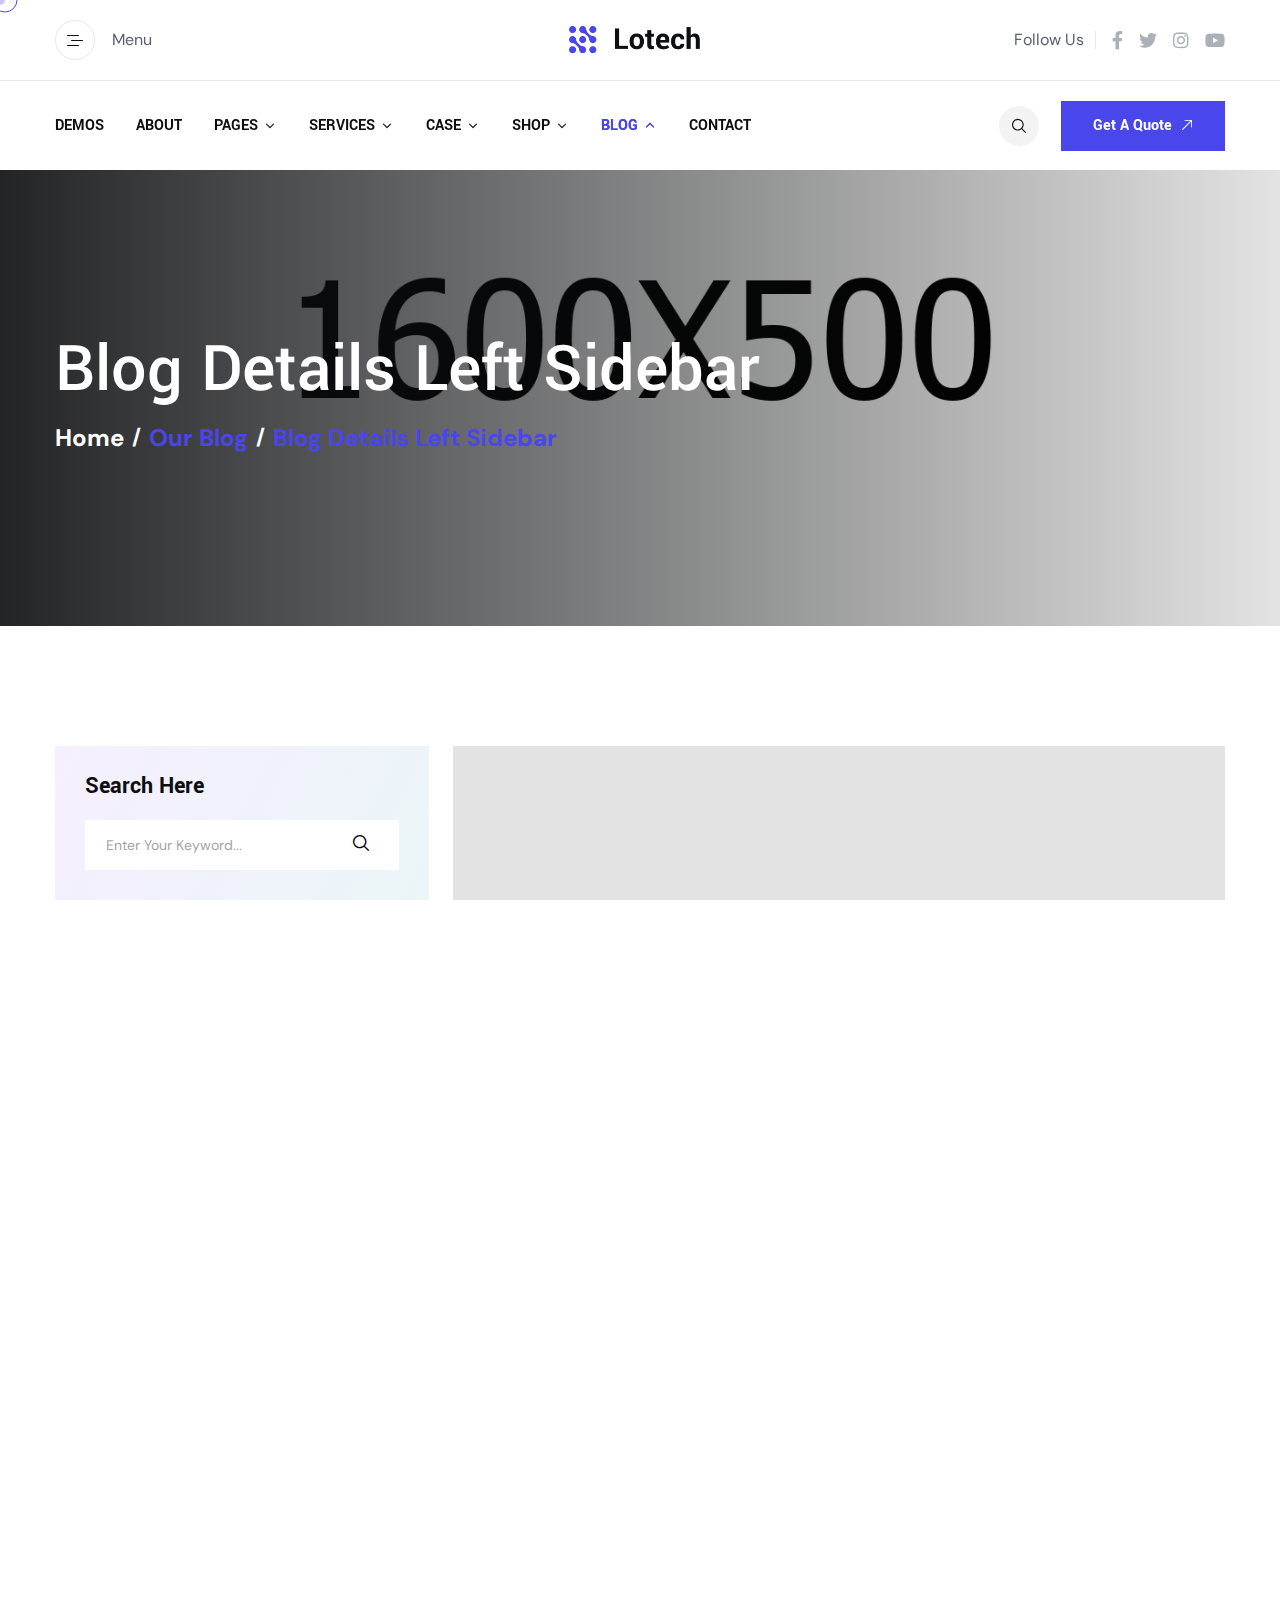
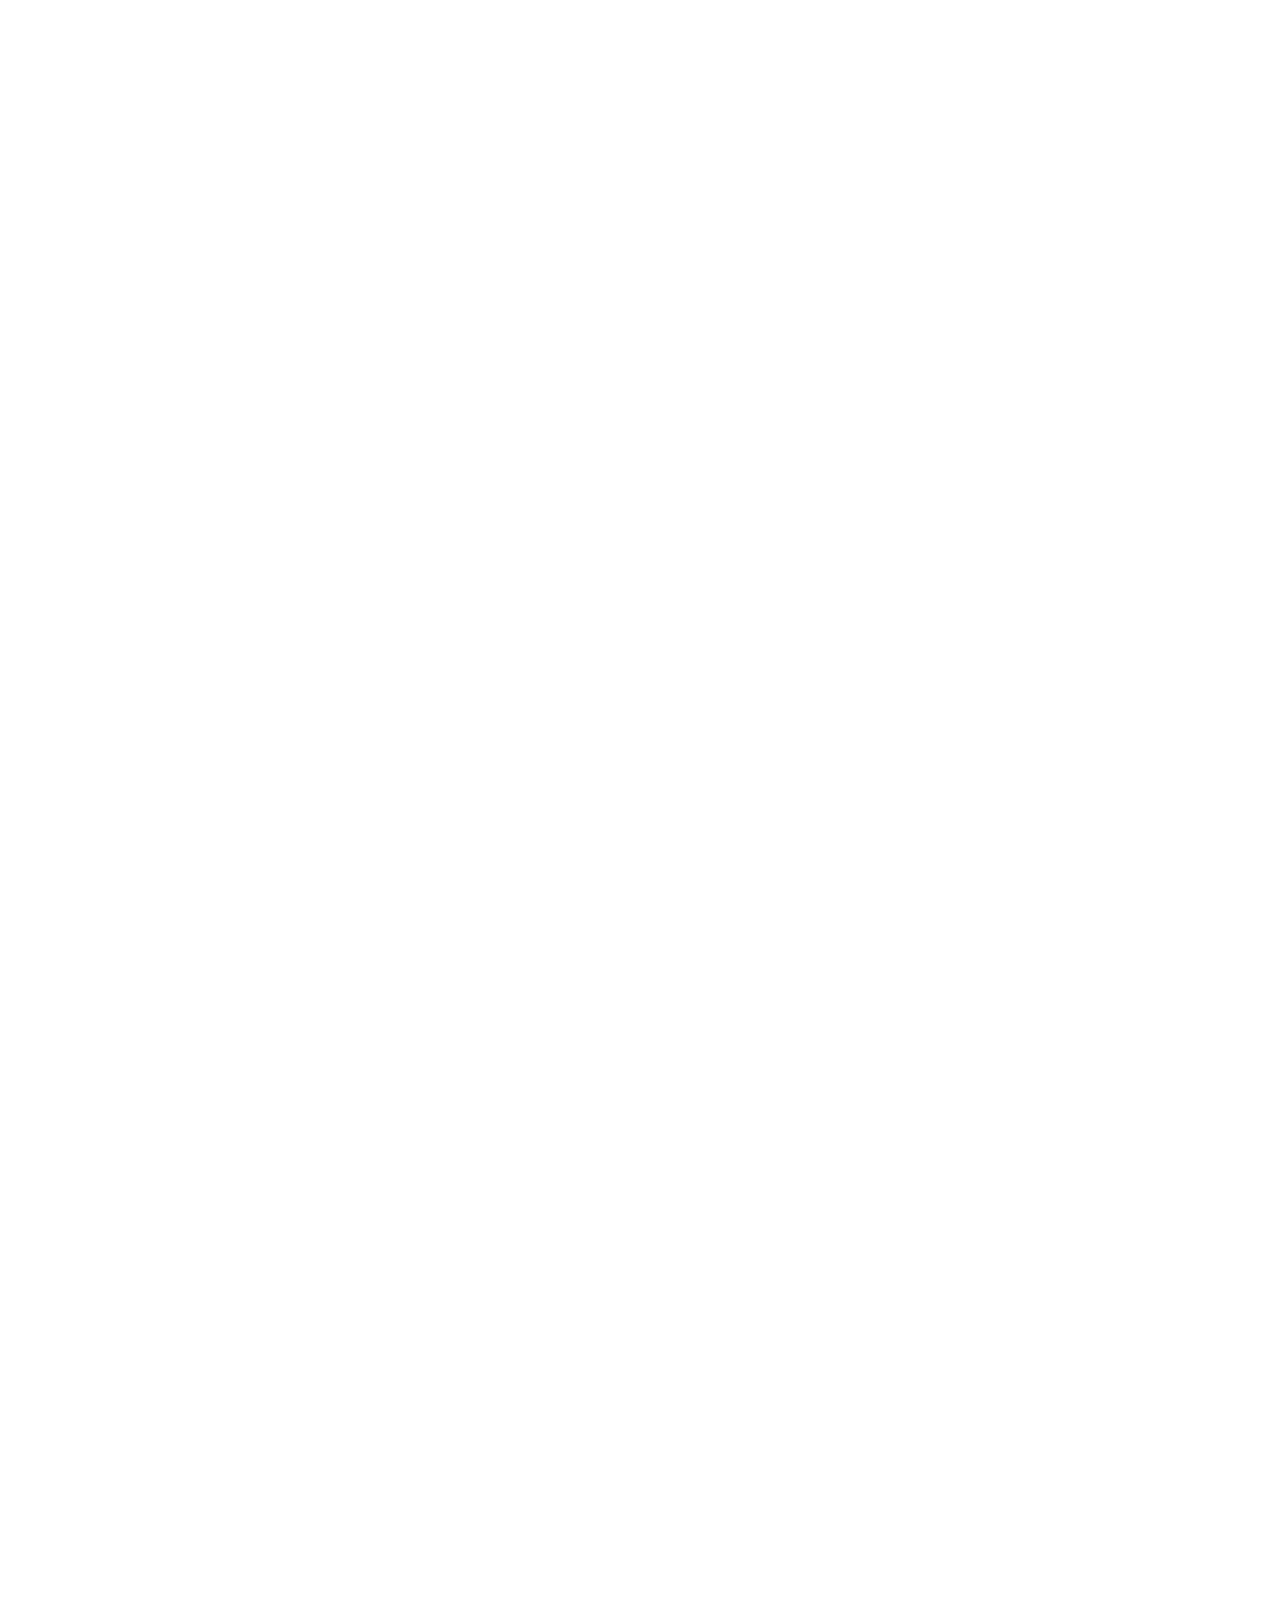
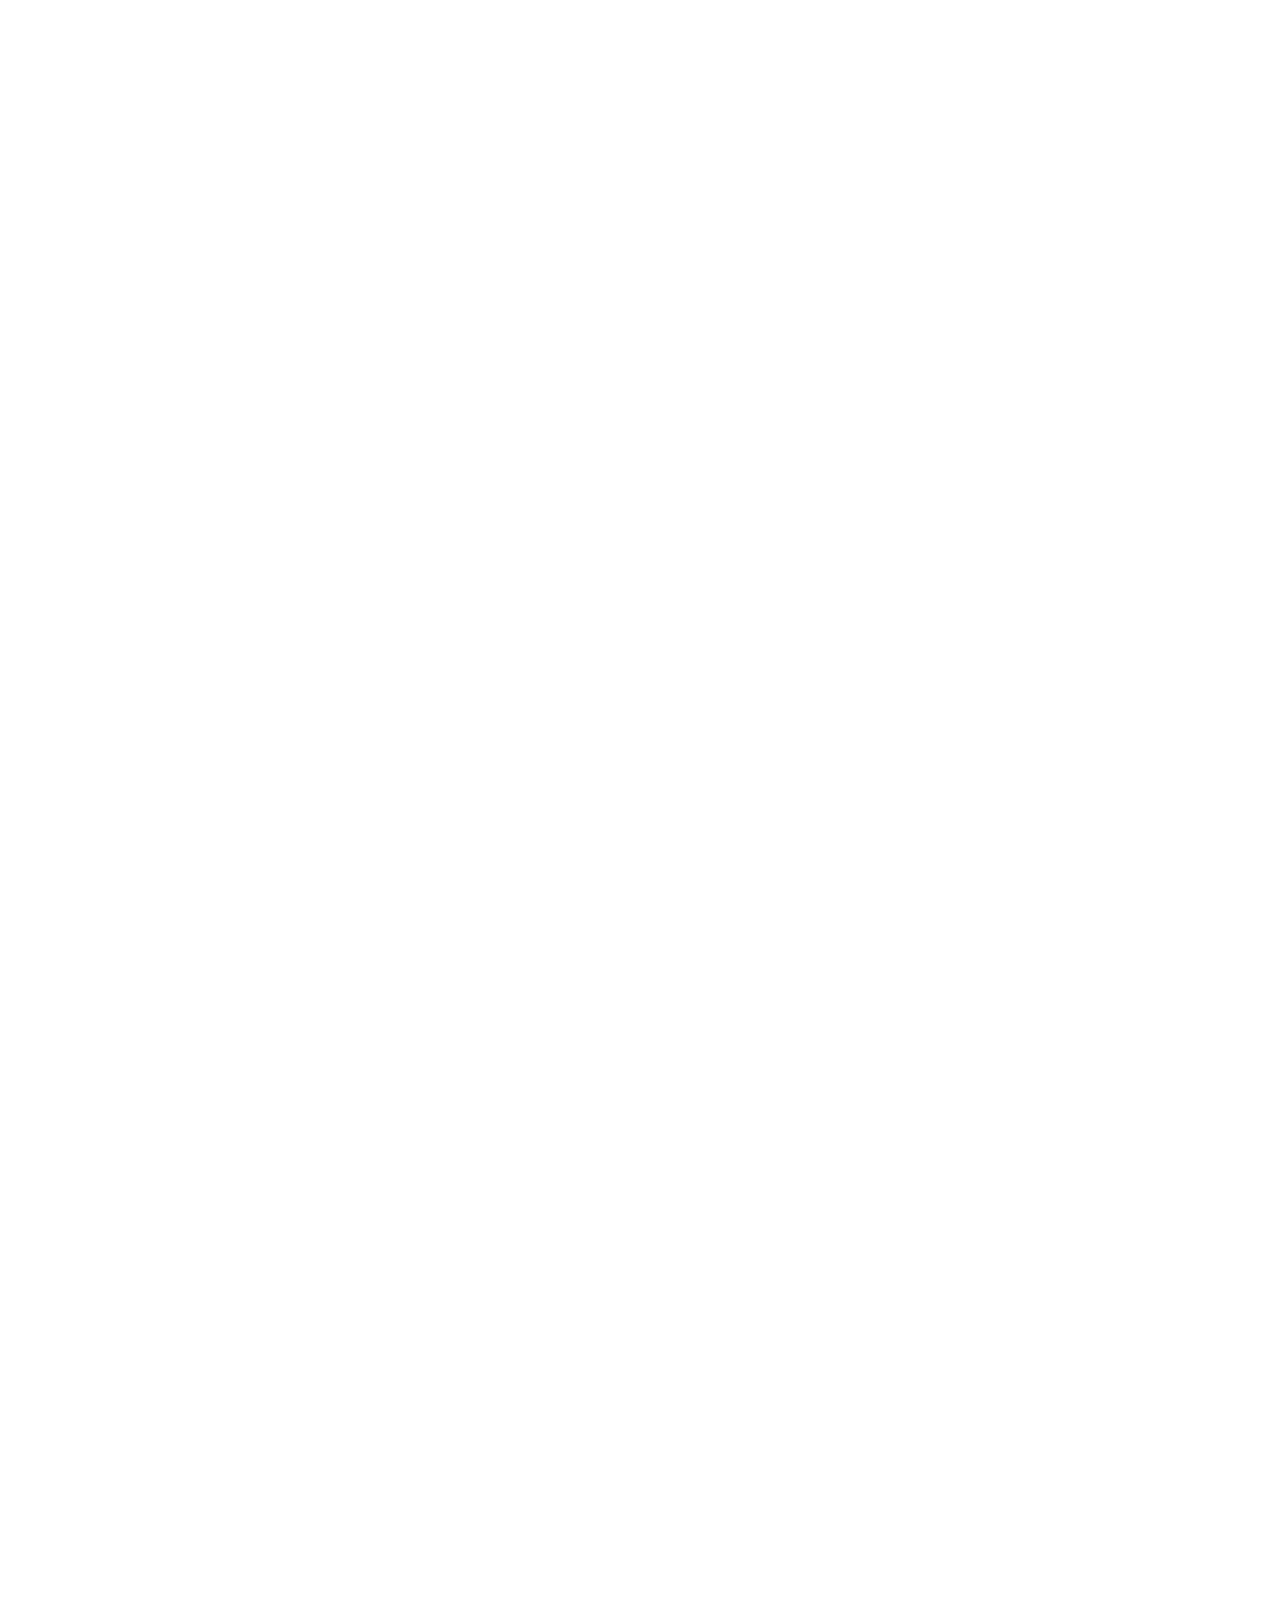
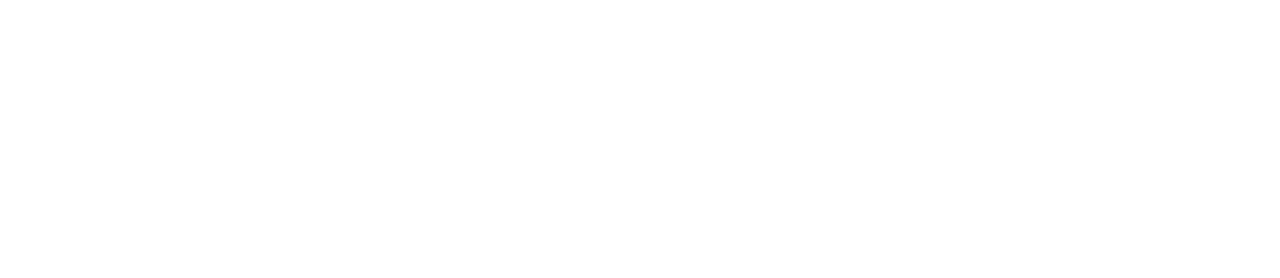
<file: blog-details-left.html>
<!DOCTYPE html>
<html lang="en">

<head>
    <meta charset="UTF-8" />
    <meta name="viewport" content="width=device-width, initial-scale=1.0" />
    <title>Shared on THEMELOCK.COM - Blog Details Left || Lotech || HTML Template For Technology & IT Solutions</title>
    <!-- favicons Icons -->
    <link rel="apple-touch-icon" sizes="180x180" href="assets/images/favicons/apple-touch-icon.png" />
    <link rel="icon" type="image/png" sizes="32x32" href="assets/images/favicons/favicon-32x32.png" />
    <link rel="icon" type="image/png" sizes="16x16" href="assets/images/favicons/favicon-16x16.png" />
    <link rel="manifest" href="assets/images/favicons/site.webmanifest" />
    <meta name="description" content="Lotech is the best design for Business 2024. Lotech is a smooth and colorful HTML Template, perfect suitable for Business HTML Template. It includes everything you need for the website development." />

    <!-- fonts -->
    <link rel="preconnect" href="https://fonts.googleapis.com">
    <link rel="preconnect" href="https://fonts.gstatic.com" crossorigin>
    <link href="https://fonts.googleapis.com/css2?family=DM+Sans:ital,opsz,wght@0,9..40,100..1000;1,9..40,100..1000&family=Yantramanav:wght@100;300;400;500;700;900&display=swap" rel="stylesheet">

    <link rel="stylesheet" href="assets/vendors/bootstrap/css/bootstrap.min.css" />
    <link rel="stylesheet" href="assets/vendors/bootstrap-select/bootstrap-select.min.css" />
    <link rel="stylesheet" href="assets/vendors/animate/animate.min.css" />
    <link rel="stylesheet" href="assets/vendors/fontawesome/css/all.min.css" />
    <link rel="stylesheet" href="assets/vendors/jquery-ui/jquery-ui.css" />
    <link rel="stylesheet" href="assets/vendors/date-time-picker/jquery.datetimepicker.min.css" />
    <link rel="stylesheet" href="assets/vendors/jarallax/jarallax.css" />
    <link rel="stylesheet" href="assets/vendors/jquery-magnific-popup/jquery.magnific-popup.css" />
    <link rel="stylesheet" href="assets/vendors/nouislider/nouislider.min.css" />
    <link rel="stylesheet" href="assets/vendors/nouislider/nouislider.pips.css" />
    <link rel="stylesheet" href="assets/vendors/tiny-slider/tiny-slider.css" />
    <link rel="stylesheet" href="assets/vendors/lotech-icons/style.css" />
    <link rel="stylesheet" href="assets/vendors/slick/slick.css">
    <link rel="stylesheet" href="assets/vendors/aos/aos.css">
    <link rel="stylesheet" href="assets/vendors/owl-carousel/css/owl.carousel.min.css" />
    <link rel="stylesheet" href="assets/vendors/owl-carousel/css/owl.theme.default.min.css" />

    <!-- template styles -->
    <link rel="stylesheet" href="assets/css/lotech.css" />
</head>

<body class="custom-cursor">

    <div class="custom-cursor__cursor"></div>
    <div class="custom-cursor__cursor-two"></div>

    <div class="preloader">
        <div class="preloader__image" style="background-image: url(assets/images/loader.png);"></div>
    </div>
    <!-- /.preloader -->
    <div class="page-wrapper">
        <div class="topbar">
            <div class="container">
                <div class="topbar__inner">
                    <a href="#" class="topbar__toggler main-header__toggler"><i><span></span><span></span><span></span></i>Menu</a>
                    <div class="topbar__logo">
                        <a href="index.html">
                            <img src="assets/images/logo-dark.png" alt="Lotech HTML" width="133">
                        </a>
                    </div><!-- /.topbar__logo -->
                    <div class="topbar__social">
                        <p class="topbar__social__text">Follow Us</p>
                        <a href="https://facebook.com">
                            <i class="fab fa-facebook-f" aria-hidden="true"></i>
                            <span class="sr-only">Facebook</span>
                        </a>
                        <a href="https://x.com">
                            <i class="fab fa-twitter" aria-hidden="true"></i>
                            <span class="sr-only">Twitter</span>
                        </a>
                        <a href="https://instagram.com">
                            <i class="fab fa-instagram" aria-hidden="true"></i>
                            <span class="sr-only">Instagram</span>
                        </a>
                        <a href="https://www.youtube.com/">
                            <i class="fab fa-youtube" aria-hidden="true"></i>
                            <span class="sr-only">Youtube</span>
                        </a>
                    </div><!-- /.topbar-one__social -->
                </div>
            </div>
        </div>
        <header class="main-header sticky-header sticky-header--normal">
            <div class="container">
                <div class="main-header__inner">
                    <nav class="main-header__nav main-menu">
                        <ul class="main-menu__list">


                            <li class="megamenu megamenu-clickable megamenu-clickable--toggler">
                                <a href="index.html" data-title="Demos"><span>Demos</span></a>
                                <ul>
                                    <li>
                                        <div class="megamenu-popup">
                                            <a href="#" class="megamenu-clickable--close"><span class="icon-close"></span></a>
                                            <!-- /.megamenu-clickable--close -->
                                            <div class="megamenu-popup__content">
                                                <div class="demo-one">
                                                    <div class="container">
                                                        <div class="row">
                                                            <div class="col-md-6 col-lg-4">
                                                                <div class="demo-one__card">
                                                                    <div class="demo-one__image">
                                                                        <img src="assets/images/lotech-landing/home-1.jpg" alt="lotech">
                                                                        <div class="demo-one__btns">
                                                                            <a href="index.html" class="lotech-btn demo-one__btn">
                                                                                <span>Multi Page</span>
                                                                            </a><!-- /.thm-btn demo-one__btn -->
                                                                            <a href="index-one-page.html" class="lotech-btn demo-one__btn">
                                                                                <span>One Page</span>
                                                                            </a><!-- /.thm-btn demo-one__btn -->
                                                                        </div><!-- /.demo-one__btns -->
                                                                    </div><!-- /.demo-one__image -->
                                                                    <div class="demo-one__content">
                                                                        <h3 class="demo-one__title">
                                                                            <a href="index.html">Home Page 01</a>
                                                                        </h3><!-- /.demo-one__title -->
                                                                    </div><!-- /.demo-one__content -->
                                                                </div><!-- /.demo-one__card -->
                                                            </div><!-- /.col-md-6 col-lg-3 -->
                                                            <div class="col-md-6 col-lg-4">
                                                                <div class="demo-one__card">
                                                                    <div class="demo-one__image">
                                                                        <img src="assets/images/lotech-landing/home-2.jpg" alt="lotech">
                                                                        <div class="demo-one__btns">
                                                                            <a href="index-2.html" class="lotech-btn demo-one__btn">
                                                                                <span>Multi Page</span>
                                                                            </a><!-- /.thm-btn demo-one__btn -->
                                                                            <a href="index-2-one-page.html" class="lotech-btn demo-one__btn">
                                                                                <span>One Page</span>
                                                                            </a><!-- /.thm-btn demo-one__btn -->
                                                                        </div><!-- /.demo-one__btns -->
                                                                    </div><!-- /.demo-one__image -->
                                                                    <div class="demo-one__content">
                                                                        <h3 class="demo-one__title">
                                                                            <a href="index-2.html">Home Page 02</a>
                                                                        </h3><!-- /.demo-one__title -->
                                                                    </div><!-- /.demo-one__content -->
                                                                </div><!-- /.demo-one__card -->
                                                            </div><!-- /.col-md-6 col-lg-3 -->
                                                            <div class="col-md-6 col-lg-4">
                                                                <div class="demo-one__card">
                                                                    <div class="demo-one__image">
                                                                        <img src="assets/images/lotech-landing/home-3.jpg" alt="lotech">
                                                                        <div class="demo-one__btns">
                                                                            <a href="index-3.html" class="lotech-btn demo-one__btn">
                                                                                <span>Multi Page</span>
                                                                            </a><!-- /.thm-btn demo-one__btn -->
                                                                            <a href="index-3-one-page.html" class="lotech-btn demo-one__btn">
                                                                                <span>One Page</span>
                                                                            </a><!-- /.thm-btn demo-one__btn -->
                                                                        </div><!-- /.demo-one__btns -->
                                                                    </div><!-- /.demo-one__image -->
                                                                    <div class="demo-one__content">
                                                                        <h3 class="demo-one__title">
                                                                            <a href="index-3.html">Home Page 03</a>
                                                                        </h3><!-- /.demo-one__title -->
                                                                    </div><!-- /.demo-one__content -->
                                                                </div><!-- /.demo-one__card -->
                                                            </div><!-- /.col-md-6 col-lg-3 -->
                                                            <div class="col-md-6 col-lg-4">
                                                                <div class="demo-one__card">
                                                                    <div class="demo-one__image">
                                                                        <img src="assets/images/lotech-landing/home-boxed.jpg" alt="lotech">
                                                                        <div class="demo-one__btns">
                                                                            <a href="index-boxed.html" class="lotech-btn demo-one__btn">
                                                                                <span>View Page</span>
                                                                            </a><!-- /.thm-btn demo-one__btn -->
                                                                        </div><!-- /.demo-one__btns -->
                                                                    </div><!-- /.demo-one__image -->
                                                                    <div class="demo-one__content">
                                                                        <h3 class="demo-one__title">
                                                                            <a href="index-boxed.html">Home Boxed</a>
                                                                        </h3><!-- /.demo-one__title -->
                                                                    </div><!-- /.demo-one__content -->
                                                                </div><!-- /.demo-one__card -->
                                                            </div><!-- /.col-md-6 col-lg-3 -->
                                                            <div class="col-md-6 col-lg-4">
                                                                <div class="demo-one__card">
                                                                    <div class="demo-one__image">
                                                                        <img src="assets/images/lotech-landing/home-rtl.jpg" alt="lotech">
                                                                        <div class="demo-one__btns">
                                                                            <a href="index-rtl.html" class="lotech-btn demo-one__btn">
                                                                                <span>View Page</span>
                                                                            </a><!-- /.thm-btn demo-one__btn -->
                                                                        </div><!-- /.demo-one__btns -->
                                                                    </div><!-- /.demo-one__image -->
                                                                    <div class="demo-one__content">
                                                                        <h3 class="demo-one__title">
                                                                            <a href="index-rtl.html">Home RTL</a>
                                                                        </h3><!-- /.demo-one__title -->
                                                                    </div><!-- /.demo-one__content -->
                                                                </div><!-- /.demo-one__card -->
                                                            </div><!-- /.col-md-6 col-lg-3 -->
                                                        </div><!-- /.row -->
                                                    </div><!-- /.container -->
                                                </div><!-- /.demos-one -->
                                            </div><!-- /.megamenu-popup__content -->
                                        </div><!-- /.megamenu-popup -->
                                    </li>
                                </ul>
                            </li>

                            <li>
                                <a href="about.html" data-title="About"><span>About</span></a>
                            </li>
                            <li class="dropdown">
                                <a href="#" data-title="Pages"><span>Pages</span></a>
                                <ul>
                                    <li>
                                        <a href="#">Our Team</a>
                                        <ul>
                                            <li><a href="team.html">Our Team 01</a></li>
                                            <li><a href="team-2.html">Our Team 02</a></li>
                                            <li><a href="team-carousel.html">Team Carousel 01</a></li>
                                            <li><a href="team-carousel-2.html">Team Carousel 02</a></li>
                                            <li><a href="team-details.html">Team Details</a></li>
                                        </ul>
                                    </li>
                                    <li>
                                        <a href="#">Our Testimonials</a>
                                        <ul>
                                            <li><a href="testimonials.html">Testimonials Grid</a></li>
                                            <li><a href="testimonials-carousel.html">Testimonials Carousel</a></li>
                                        </ul>
                                    </li>
                                    <li>
                                        <a href="#">Our Pricing Plan</a>
                                        <ul>
                                            <li><a href="packages.html">Pricing Plan</a></li>
                                            <li><a href="packages-carousel.html">Pricing Plan Carousel</a></li>
                                        </ul>
                                    </li>
                                    <li>
                                        <a href="#">Our Gallery</a>
                                        <ul>
                                            <li><a href="gallery.html">Gallery Grid</a></li>
                                            <li><a href="gallery-filter.html">Gallery filter</a></li>
                                            <li><a href="gallery-carousel.html">Gallery Carousel</a></li>
                                        </ul>
                                    </li>
                                    <li><a href="404.html">404 Error</a></li>
                                </ul>
                            </li>
                            <li class="dropdown">
                                <a href="#" data-title="Services"><span>Services</span></a>
                                <ul>
                                    <li><a href="services.html">Services</a></li>
                                    <li>
                                        <a href="#">Services Grid</a>
                                        <ul>
                                            <li><a href="services-grid.html">Services Grid 01</a></li>
                                            <li><a href="services-grid-2.html">Services Grid 02</a></li>
                                            <li><a href="services-grid-3.html">Services Grid 03</a></li>
                                            <li><a href="services-grid-4.html">Services Grid 04</a></li>
                                        </ul>
                                    </li>
                                    <li>
                                        <a href="#">Services Carousel</a>
                                        <ul>
                                            <li><a href="services-carousel.html">Services Carousel 01</a></li>
                                            <li><a href="services-carousel-2.html">Services Carousel 02</a></li>
                                            <li><a href="services-carousel-3.html">Services Carousel 03</a></li>
                                            <li><a href="services-carousel-4.html">Services Carousel 04</a></li>
                                        </ul>
                                    </li>
                                    <li><a href="service-d-consulting.html">IT Strategy Consulting</a></li>
                                    <li><a href="service-d-intelligence.html">Business Intelligence</a></li>
                                    <li><a href="service-d-services.html">Services Backup</a></li>
                                    <li><a href="service-d-security.html">Cyber Security</a></li>
                                    <li><a href="service-d-network.html">Network & Infrastructure</a></li>
                                    <li><a href="service-d-software.html">Software Development</a></li>
                                    <li><a href="service-d-data.html">Data & Analytics</a></li>
                                    <li><a href="service-d-support.html">Technical Support</a></li>
                                    <li><a href="service-d-management.html">Cloud Management</a></li>
                                </ul>
                            </li>
                            <li class="dropdown">
                                <a href="#" data-title="Case Study"><span>Case</span></a>
                                <ul class="sub-menu">
                                    <li class="dropdown">
                                        <a href="#">Case Study grid 01</a>
                                        <ul class="sub-menu">
                                            <li><a href="case-study-grid.html">No sidebar</a></li>
                                            <li><a href="case-study-grid-left.html">Left sidebar</a></li>
                                            <li><a href="case-study-grid-right.html">Right sidebar</a></li>
                                        </ul>
                                    </li>
                                    <li class="dropdown">
                                        <a href="#">Case Study grid 02</a>
                                        <ul class="sub-menu">
                                            <li><a href="case-study-grid-2.html">No sidebar</a></li>
                                            <li><a href="case-study-grid-2-left.html">Left sidebar</a></li>
                                            <li><a href="case-study-grid-2-right.html">Right sidebar</a></li>
                                        </ul>
                                    </li>
                                    <li class="dropdown">
                                        <a href="#">Case Study Carousel</a>
                                        <ul class="sub-menu">
                                            <li><a href="case-study-carousel.html">Case Study carousel 01</a></li>
                                            <li><a href="case-study-carousel-2.html">Case Study carousel 02</a></li>
                                        </ul>
                                    </li>
                                    <li class="dropdown">
                                        <a href="#">Case Study details</a>
                                        <ul class="sub-menu">
                                            <li><a href="case-study-details.html">No sidebar</a></li>
                                            <li><a href="case-study-details-left.html">Left sidebar</a></li>
                                            <li><a href="case-study-details-right.html">Right sidebar</a></li>
                                        </ul>
                                    </li>
                                </ul>
                            </li>
                            <li class="dropdown">
                                <a href="#" data-title="Shop"><span>Shop</span></a>
                                <ul class="sub-menu">
                                    <li class="dropdown">
                                        <a href="#">Products</a>
                                        <ul class="sub-menu">
                                            <li><a href="products.html">No sidebar</a></li>
                                            <li><a href="products-left.html">Left sidebar</a></li>
                                            <li><a href="products-right.html">Right sidebar</a></li>
                                        </ul>
                                    </li>
                                    <li><a href="products-carousel.html">Products carousel</a></li>
                                    <li><a href="product-details.html">Product details</a></li>
                                    <li><a href="cart.html">Cart</a></li>
                                    <li><a href="checkout.html">Checkout</a></li>
                                </ul>
                            </li>
                            <li class="dropdown">
                                <a href="#" data-title="Blog"><span>Blog</span></a>
                                <ul class="sub-menu">
                                    <li class="dropdown">
                                        <a href="#">Blog grid 01</a>
                                        <ul class="sub-menu">
                                            <li><a href="blog-grid.html">No sidebar</a></li>
                                            <li><a href="blog-grid-left.html">Left sidebar</a></li>
                                            <li><a href="blog-grid-right.html">Right sidebar</a></li>
                                        </ul>
                                    </li>
                                    <li class="dropdown">
                                        <a href="#">Blog grid 02</a>
                                        <ul class="sub-menu">
                                            <li><a href="blog-grid-2.html">No sidebar</a></li>
                                            <li><a href="blog-grid-2-left.html">Left sidebar</a></li>
                                            <li><a href="blog-grid-2-right.html">Right sidebar</a></li>
                                        </ul>
                                    </li>
                                    <li class="dropdown">
                                        <a href="#">Blog grid 03</a>
                                        <ul class="sub-menu">
                                            <li><a href="blog-grid-3.html">No sidebar</a></li>
                                            <li><a href="blog-grid-3-left.html">Left sidebar</a></li>
                                            <li><a href="blog-grid-3-right.html">Right sidebar</a></li>
                                        </ul>
                                    </li>
                                    <li class="dropdown">
                                        <a href="#">Blog carousel</a>
                                        <ul class="sub-menu">
                                            <li><a href="blog-carousel.html">Blog carousel 01</a></li>
                                            <li><a href="blog-carousel-2.html">Blog carousel 02</a></li>
                                            <li><a href="blog-carousel-3.html">Blog carousel 03</a></li>
                                        </ul>
                                    </li>
                                    <li class="dropdown">
                                        <a href="#">Blog details</a>
                                        <ul class="sub-menu">
                                            <li><a href="blog-details.html">No sidebar</a></li>
                                            <li><a href="blog-details-left.html">Left sidebar</a></li>
                                            <li><a href="blog-details-right.html">Right sidebar</a></li>
                                        </ul>
                                    </li>
                                </ul>
                            </li>
                            <li>
                                <a href="contact.html" data-title="Contact"><span>Contact</span></a>
                            </li>
                        </ul>
                    </nav><!-- /.main-header__nav -->
                    <div class="main-header__right">
                        <div class="mobile-nav__btn mobile-nav__toggler">
                            <span></span>
                            <span></span>
                            <span></span>
                        </div><!-- /.mobile-nav__toggler -->
                        <a href="#" class="search-toggler main-header__search">
                            <i class="flaticon-search" aria-hidden="true"></i>
                            <span class="sr-only">Search</span>
                        </a><!-- /.search-toggler -->
                        <a href="contact.html" class="lotech-btn main-header__btn">
                            <span>Get a Quote<span class="lotech-btn__icon"><i class="flaticon-up-right-arrow"></i><i class="flaticon-up-right-arrow"></i></span></span>
                        </a><!-- /.thm-btn main-header__btn -->
                    </div><!-- /.main-header__right -->
                </div><!-- /.main-header__inner -->
            </div>
        </header><!-- /.main-header -->

        <div id="smooth-wrapper">
            <div id="smooth-content">

                <section class="page-header">
                    <div class="page-header__bg" style="background-image: url(assets/images/backgrounds/page-header-blog-details-bg.jpg);"></div><!-- /.page-header__bg -->
                    <div class="container">
                        <div class="page-header__content">
                            <h2 class="page-header__title">Blog Details Left Sidebar</h2>
                            <ul class="lotech-breadcrumb list-unstyled">
                                <li><a href="index.html">Home</a></li>
                                <li><span>Our Blog</span></li>
                                <li><span>Blog Details Left Sidebar</span></li>
                            </ul><!-- /.lotech-breadcrumb list-unstyled -->
                        </div><!-- /.page-header__content -->
                    </div><!-- /.container -->
                </section><!-- /.page-header -->

                <section class="blog-details section-space">
                    <div class="container">
                        <div class="row gutter-y-60">
                            <div class="col-xl-4 col-lg-5">
                                <div class="blog-sidebar">
                                    <aside class="widget-area">
                                        <div class="blog-sidebar__form blog-sidebar__single" data-aos="fade-right" data-aos-duration="1500">
                                            <h4 class="blog-sidebar__title blog-sidebar__form__title">search here</h4><!-- /.blog-sidebar__title -->
                                            <form action="#" class="blog-sidebar__search">
                                                <input type="text" placeholder="Enter Your Keyword..." />
                                                <button type="submit" aria-label="search submit" class="blog-sidebar__search__icon">
                                                    <i class="flaticon-search"></i>
                                                </button>
                                            </form><!-- /.blog-sidebar__search -->
                                        </div><!-- /.blog-sidebar__form blog-sidebar__single -->
                                        <div class="blog-sidebar__categories blog-sidebar__single" data-aos="fade-right" data-aos-duration="1500">
                                            <h4 class="blog-sidebar__title">Categories</h4><!-- /.blog-sidebar__title -->
                                            <ul class="blog-sidebar__categories-box list-unstyled">
                                                <li><a href="blog-details-right.html">UX strategy <span class="blog-sidebar__categories__icon"><i class="flaticon-next"></i></span></a></li>
                                                <li><a href="blog-details-right.html">Architecture <span class="blog-sidebar__categories__icon"><i class="flaticon-next"></i></span></a></li>
                                                <li><a href="blog-details-right.html">Prototyping <span class="blog-sidebar__categories__icon"><i class="flaticon-next"></i></span></a></li>
                                                <li><a href="blog-details-right.html">Wireframing <span class="blog-sidebar__categories__icon"><i class="flaticon-next"></i></span></a></li>
                                                <li><a href="blog-details-right.html">UI Design <span class="blog-sidebar__categories__icon"><i class="flaticon-next"></i></span></a></li>
                                                <li><a href="blog-details-right.html">Figma Design <span class="blog-sidebar__categories__icon"><i class="flaticon-next"></i></span></a></li>
                                            </ul><!-- /.blog-sidebar__categories-box list-unstyled -->
                                        </div><!-- /.blog-sidebar__categories blog-sidebar__single -->
                                        <div class="blog-sidebar__social blog-sidebar__single" data-aos="fade-right" data-aos-duration="1500">
                                            <h4 class="blog-sidebar__title">Social Icon</h4><!-- /.blog-sidebar__title -->
                                            <div class="blog-sidebar__social__link">
                                                <a href="https://facebook.com">
                                                    <i class="fab fa-facebook-f" aria-hidden="true"></i>
                                                    <span class="sr-only">Facebook</span>
                                                </a>
                                                <a href="https://x.com">
                                                    <i class="fab fa-twitter" aria-hidden="true"></i>
                                                    <span class="sr-only">Twitter</span>
                                                </a>
                                                <a href="https://instagram.com">
                                                    <i class="fab fa-instagram" aria-hidden="true"></i>
                                                    <span class="sr-only">Instagram</span>
                                                </a>
                                                <a href="https://www.youtube.com/">
                                                    <i class="fab fa-youtube" aria-hidden="true"></i>
                                                    <span class="sr-only">Youtube</span>
                                                </a>
                                            </div><!-- /.blog-sidebar__social__link -->
                                        </div><!-- /.blog-sidebar__social blog-sidebar__single -->
                                        <div class="blog-sidebar__instagram blog-sidebar__single" data-aos="fade-right" data-aos-duration="1500">
                                            <h4 class="blog-sidebar__title">Instagram Follow</h4><!-- /.blog-sidebar__title -->
                                            <div class="blog-sidebar__instagram__gallery">
                                                <a href="https://www.instagram.com/" class="blog-sidebar__instagram__image">
                                                    <img src="assets/images/resources/instagram-2-1.jpg" alt="instagram">
                                                    <div class="blog-sidebar__instagram__overlay">
                                                        <span class="blog-sidebar__instagram__icon"><i class="flaticon-instagram1"></i></span>
                                                    </div>
                                                </a><!-- /.blog-sidebar__instagram__image -->
                                                <a href="https://www.instagram.com/" class="blog-sidebar__instagram__image">
                                                    <img src="assets/images/resources/instagram-2-2.jpg" alt="instagram">
                                                    <div class="blog-sidebar__instagram__overlay">
                                                        <span class="blog-sidebar__instagram__icon"><i class="flaticon-instagram1"></i></span>
                                                    </div>
                                                </a><!-- /.blog-sidebar__instagram__image -->
                                                <a href="https://www.instagram.com/" class="blog-sidebar__instagram__image">
                                                    <img src="assets/images/resources/instagram-2-3.jpg" alt="instagram">
                                                    <div class="blog-sidebar__instagram__overlay">
                                                        <span class="blog-sidebar__instagram__icon"><i class="flaticon-instagram1"></i></span>
                                                    </div>
                                                </a><!-- /.blog-sidebar__instagram__image -->
                                                <a href="https://www.instagram.com/" class="blog-sidebar__instagram__image">
                                                    <img src="assets/images/resources/instagram-2-4.jpg" alt="instagram">
                                                    <div class="blog-sidebar__instagram__overlay">
                                                        <span class="blog-sidebar__instagram__icon"><i class="flaticon-instagram1"></i></span>
                                                    </div>
                                                </a><!-- /.blog-sidebar__instagram__image -->
                                                <a href="https://www.instagram.com/" class="blog-sidebar__instagram__image">
                                                    <img src="assets/images/resources/instagram-2-5.jpg" alt="instagram">
                                                    <div class="blog-sidebar__instagram__overlay">
                                                        <span class="blog-sidebar__instagram__icon"><i class="flaticon-instagram1"></i></span>
                                                    </div>
                                                </a><!-- /.blog-sidebar__instagram__image -->
                                                <a href="https://www.instagram.com/" class="blog-sidebar__instagram__image">
                                                    <img src="assets/images/resources/instagram-2-6.jpg" alt="instagram">
                                                    <div class="blog-sidebar__instagram__overlay">
                                                        <span class="blog-sidebar__instagram__icon"><i class="flaticon-instagram1"></i></span>
                                                    </div>
                                                </a><!-- /.blog-sidebar__instagram__image -->
                                            </div><!-- /.blog-sidebar__instagram__gallery -->
                                            <a href="https://www.instagram.com/" class="blog-sidebar__instagram__btn">
                                                <span class="blog-sidebar__instagram__btn__icon"><i class="fab fa-instagram"></i></span>
                                                Follow Us Instagram
                                            </a><!-- /.blog-sidebar__instagram__btn -->
                                        </div><!-- /.blog-sidebar__instagram blog-sidebar__single -->
                                    </aside><!-- /.widget-area -->
                                </div><!-- /.blog-sidebar -->
                            </div><!-- /.col-xl-4 col-lg-5 -->
                            <div class="col-xl-8 col-lg-7">
                                <div class="blog-details__thumbnail">
                                    <img src="assets/images/blog/blog-details-1.jpg" alt="blog details" data-aos="fade-up" data-aos-duration="1500">
                                    <h3 class="blog-details__title blog-details__thumbnail__title" data-aos="fade-up" data-aos-duration="1500">Implement MFA across all business applications.</h3>
                                    <div class="blog-details__description" data-aos="fade-up" data-aos-duration="1500">
                                        <p class="blog-details__description__text">
                                            Duis sed augue condimentum, blandit sapien in, accumsan eros. Curabitur sodales pulvinar libero et venenatis. Nullam eleifend risus a quam dictum auctor. Mauris at leo non dui euismod varius. Cras vel erat at est aliquam laoreet. Donec tincidunt, nunc eu gravida malesuada, tellus leo. Maecenas sed tortor molestie, sagittis nibh sit amet, dapibus felis.
                                        </p><!-- /.blog-details__description__text -->
                                        <p class="blog-details__description__text">
                                            Maecenas sed tortor molestie, sagittis nibh sit amet, dapibus felis. Vivamus sed neque iaculis, ultrices nulla eu, venenatis dui. Praesent luctus urna eu dapibus pulvinar. Curabitur sed magna accumsan neque fermentum laoreet. Ut nunc.
                                        </p><!-- /.blog-details__description__text -->
                                    </div><!-- /.blog-details__description -->
                                </div><!-- /.blog-details__thumbnail -->
                                <div class="blog-details__content">
                                    <ul class="blog-details__content__info list-unstyled" data-aos="fade-up" data-aos-duration="1500">
                                        <li>
                                            <span class="blog-details__content__info__left">Regular</span>
                                            <span class="blog-details__content__info__right">Unique and Modern Style</span>
                                        </li>
                                        <li>
                                            <span class="blog-details__content__info__left">Medium</span>
                                            <span class="blog-details__content__info__right">Super Clear and Clean Layout</span>
                                        </li>
                                        <li>
                                            <span class="blog-details__content__info__left">SemiBold</span>
                                            <span class="blog-details__content__info__right">Awesome and Creative Design</span>
                                        </li>
                                        <li>
                                            <span class="blog-details__content__info__left">Blod</span>
                                            <span class="blog-details__content__info__right">Easily customizable Figma files</span>
                                        </li>
                                    </ul><!-- /.blog-details__content__info -->
                                    <p class="blog-details__content__quote" data-aos="fade-up" data-aos-duration="1500">
                                        <span class="blog-details__content__quote__icon">&quot;</span> Lorem ipsum dolor sit amet, consectetur adipiscing elit. Ut iaculis dignissim mauris a hendrerit. Donec arcu ligula, ornare eu leo non, pulvinar blandit felis. Aenean consequat magna vitae dolor accumsan iaculis. Curabitur sed magna accumsan neque.
                                    </p><!-- /.blog-details__content__quote -->
                                    <p class="blog-details__content__text" data-aos="fade-up" data-aos-duration="1500">
                                        Duis sed augue condimentum, blandit sapien in, accumsan eros. Curabitur sodales pulvinar libero et venenatis. Nullam eleifend risus a quam dictum auctor. Mauris at leo non dui euismod varius. Cras vel erat at est aliquam laoreet. Donec tincidunt, nunc eu gravida malesuada, tellus leo.
                                    </p><!-- /.blog-details__content__text -->
                                    <div class="blog-details__content__inner">
                                        <div class="row gutter-y-24">
                                            <div class="col-md-6" data-aos="fade-up" data-aos-duration="1500" data-aos-delay="100">
                                                <div class="blog-details__content__image">
                                                    <img src="assets/images/blog/blog-details-2.jpg" alt="blog details">
                                                </div>
                                            </div><!-- /.col-md-6 -->
                                            <div class="col-md-6" data-aos="fade-up" data-aos-duration="1500" data-aos-delay="200">
                                                <div class="blog-details__content__image">
                                                    <img src="assets/images/blog/blog-details-3.jpg" alt="blog details">
                                                </div>
                                            </div><!-- /.col-md-6 -->
                                        </div><!-- /.row gutter-y-24 -->
                                    </div><!-- /.blog-details__content__inner -->
                                    <p class="blog-details__content__text" data-aos="fade-up" data-aos-duration="1500">
                                        Maecenas sed tortor molestie, sagittis nibh sit amet, dapibus felis. Vivamus sed neque iaculis, ultrices nulla eu, venenatis dui. Praesent luctus urna eu dapibus pulvinar. Curabitur sed magna accumsan neque fermentum laoreet Ut nunc.
                                    </p><!-- /.blog-details__content__text -->
                                    <ul class="blog-details__content__list list-unstyled" data-aos="fade-up" data-aos-duration="1500">
                                        <li>
                                            <span class="blog-details__content__list__icon"><i class="flaticon-check"></i></span>
                                            Will you provide website layout about design
                                        </li>
                                        <li>
                                            <span class="blog-details__content__list__icon"><i class="flaticon-check"></i></span>
                                            Branding With Business Agency
                                        </li>
                                        <li>
                                            <span class="blog-details__content__list__icon"><i class="flaticon-check"></i></span>
                                            Why should I work with an agency over a freelancer
                                        </li>
                                        <li>
                                            <span class="blog-details__content__list__icon"><i class="flaticon-check"></i></span>
                                            How much do you charge for branding
                                        </li>
                                    </ul><!-- /.blog-details__content__list -->
                                </div><!-- /.blog-details__content -->
                                <div class="blog-details__meta">
                                    <div class="blog-details__tags" data-aos="fade-up" data-aos-duration="1500">
                                        <h4 class="blog-details__tags__title">Tag Here:</h4><!-- /.blog-details__tags__title -->
                                        <div class="blog-details__tags__box">
                                            <a href="blog-details-right.html">Creative</a>
                                            <a href="blog-details-right.html">Consultant</a>
                                            <a href="blog-details-right.html">Business</a>
                                            <a href="blog-details-right.html">UX/UI Designer</a>
                                        </div><!-- /.blog-details__tags__box -->
                                    </div><!-- /.blog-details__tags -->
                                    <div class="pagination-box" data-aos="fade-up" data-aos-duration="1500">
                                        <div class="pagination-box__prev">
                                            <a href="blog-details-right.html" class="pagination-box__btn">
                                                <span class="pagination-box__icon"><i class="flaticon-long-arrow-left"></i></span>
                                            </a><!-- /.pagination-box__btn -->
                                            <a href="blog-details-right.html" class="pagination-box__text">Prev Project</a>
                                        </div><!-- /.pagination-box__prev -->
                                        <div class="pagination-box__next">
                                            <a href="blog-details-right.html" class="pagination-box__text">Next Project</a>
                                            <a href="blog-details-right.html" class="pagination-box__btn">
                                                <span class="pagination-box__icon"><i class="flaticon-long-arrow-right"></i></span>
                                            </a><!-- /.pagination-box__btn -->
                                        </div><!-- /.pagination-box__next -->
                                    </div><!-- /.pagination-box -->
                                </div><!-- /.blog-details__meta -->
                                <div class="blog-details__card" data-aos="fade-up" data-aos-duration="1500">
                                    <div class="blog-details__card__info">
                                        <img src="assets/images/blog/blog-details-author-1-1.jpg" alt="Ava Amelia Lofer" class="blog-details__card__image">
                                        <div class="blog-details__card__identity">
                                            <h3 class="blog-details__card__name">Ava Amelia Lofer</h3><!-- /.blog-details__card__name -->
                                            <p class="blog-details__card__text">
                                                Fusce condimentum enim vestibulum libero gravida, ut accumsan quam bibendum. Curabitur gravida est sit amet cursus.
                                            </p><!-- /.blog-details__card__text -->
                                        </div><!-- /.blog-details__card__identity -->
                                    </div><!-- /.blog-details__card__info -->
                                    <a href="https://facebook.com" class="blog-details__card__social">
                                        <i class="fab fa-facebook-f" aria-hidden="true"></i>
                                        <span class="sr-only">Facebook</span>
                                    </a><!-- /.blog-details__card__social -->
                                </div><!-- /.blog-details__card -->
                                <div class="comments-one">
                                    <h3 class="comments-one__title" data-aos="fade-up" data-aos-duration="1500">02 Comments</h3><!-- /.comments-one__title -->
                                    <ul class="list-unstyled comments-one__list">
                                        <li class="comments-one__card" data-aos="fade-up" data-aos-duration="1500">
                                            <div class="comments-one__card__image">
                                                <img src="assets/images/blog/blog-comment-1-1.jpg" alt="Naomi Lily">
                                            </div><!-- /.comments-one__card__image -->
                                            <div class="comments-one__card__content">
                                                <div class="comments-one__card__top">
                                                    <div class="comments-one__card__info">
                                                        <h3 class="comments-one__card__name">Naomi Lily</h3><!-- /.comments-one__card__name -->
                                                        <p class="comments-one__card__date">March 20, 2023 at 2:37 PM</p><!-- / -->
                                                    </div><!-- /.comments-one__card__info -->
                                                    <p class="comments-one__card__text">Neque porro est qui dolorem ipsum quia quaed inventor veritatis et quasi architecto beatae vitae dicta sunt explicabo aelltes.</p><!-- /.comments-one__card__text -->
                                                </div><!-- /.comments-one__card__top -->
                                                <button type="button" class="comments-one__card__reply lotech-btn">
                                                    <span>Reply</span>
                                                </button><!-- /.lotech-btn -->
                                            </div><!-- /.comments-one__card__content -->
                                        </li><!-- /.comments-one__card -->
                                        <li class="comments-one__card" data-aos="fade-up" data-aos-duration="1500">
                                            <div class="comments-one__card__image">
                                                <img src="assets/images/blog/blog-comment-1-2.jpg" alt="Soren Jeckson">
                                            </div><!-- /.comments-one__card__image -->
                                            <div class="comments-one__card__content">
                                                <div class="comments-one__card__top">
                                                    <div class="comments-one__card__info">
                                                        <h3 class="comments-one__card__name">Soren Jeckson</h3><!-- /.comments-one__card__name -->
                                                        <p class="comments-one__card__date">June 10, 2023 at 10:00 AM</p><!-- / -->
                                                    </div><!-- /.comments-one__card__info -->
                                                    <p class="comments-one__card__text">Moving the goalposts sorry i was triple muted, so what do you feel you would bring to the table if you were hired for this position.</p><!-- /.comments-one__card__text -->
                                                </div><!-- /.comments-one__card__top -->
                                                <button type="button" class="comments-one__card__reply lotech-btn">
                                                    <span>Reply</span>
                                                </button><!-- /.lotech-btn -->
                                            </div><!-- /.comments-one__card__content -->
                                        </li><!-- /.comments-one__card -->
                                        <li class="comments-one__card" data-aos="fade-up" data-aos-duration="1500">
                                            <div class="comments-one__card__image">
                                                <img src="assets/images/blog/blog-comment-1-3.jpg" alt="Elliot Derby">
                                            </div><!-- /.comments-one__card__image -->
                                            <div class="comments-one__card__content">
                                                <div class="comments-one__card__top">
                                                    <div class="comments-one__card__info">
                                                        <h3 class="comments-one__card__name">Elliot Derby</h3><!-- /.comments-one__card__name -->
                                                        <p class="comments-one__card__date">June 10, 2023 at 10:00 AM</p><!-- / -->
                                                    </div><!-- /.comments-one__card__info -->
                                                    <p class="comments-one__card__text">Phasellus ac consequat turpis, sit amet fermentum nulla. Donec dignissim augue nunc. Praesent bibendum erat ac lectus lobortis.</p><!-- /.comments-one__card__text -->
                                                </div><!-- /.comments-one__card__top -->
                                                <button type="button" class="comments-one__card__reply lotech-btn">
                                                    <span>Reply</span>
                                                </button><!-- /.lotech-btn -->
                                            </div><!-- /.comments-one__card__content -->
                                        </li><!-- /.comments-one__card -->
                                    </ul><!-- /.list-unstyled comments-one__list -->
                                </div><!-- /.comments-one -->
                                <div class="blog-details__form comments-form" data-aos="fade-up" data-aos-duration="1500">
                                    <h3 class="blog-details__title comments-form__title">Leave A Comment</h3><!-- /.comments-form__title -->
                                    <form class="blog-details__form__form contact-form-validated form-one">
                                        <div class="form-one__group">
                                            <div class="form-one__control">
                                                <input type="text" name="name" placeholder="Your Name*">
                                            </div><!-- /.form-one__control -->
                                            <div class="form-one__control">
                                                <input type="email" name="email" placeholder="E-mail Address*">
                                            </div><!-- /.form-one__control -->
                                            <div class="form-one__control form-one__control--full">
                                                <textarea name="message" placeholder="Write Message"></textarea>
                                            </div><!-- /.form-one__control -->
                                            <div class="form-one__control form-one__control--full">
                                                <button type="submit" class="lotech-btn"><span>Post Comment<span class="lotech-btn__icon"><i class="flaticon-up-right-arrow"></i><i class="flaticon-up-right-arrow"></i></span></span>
                                                </button>
                                            </div><!-- /.form-one__control -->
                                        </div><!-- /.form-one__group -->
                                    </form>
                                    <div class="result"></div>
                                </div><!-- /.blog-details__form -->


                            </div><!-- /.col-xl-8 col-lg-7 -->
                        </div><!-- /.row -->
                    </div><!-- /.container -->
                </section><!-- /.blog-details section-space -->

                <section class="funfact-one">
                    <div class="container">
                        <div class="row gutter-y-30 gutter-x-24">
                            <div class="col-lg-3 col-md-6" data-aos="zoom-in-up" data-aos-duration="1200" data-aos-delay="100">
                                <div class="funfact-one__item count-box">
                                    <h3 class="funfact-one__item__count"><span class="count-text" data-stop="85" data-speeds="1500"></span>%</h3><!-- /.funfact-one__item__count -->
                                    <div class="funfact-one__item__divider"></div><!-- /.funfact-one__item__divider -->
                                    <p class="funfact-one__item__text">Success Project</p><!-- /.funfact-one__item__text -->
                                </div><!-- /.funfact-one__item -->
                            </div>
                            <div class="col-lg-3 col-md-6" data-aos="zoom-in-up" data-aos-duration="1300" data-aos-delay="200">
                                <div class="funfact-one__item count-box">
                                    <h3 class="funfact-one__item__count"><span class="count-text" data-stop="22" data-speeds="1500"></span>+</h3><!-- /.funfact-one__item__count -->
                                    <div class="funfact-one__item__divider"></div><!-- /.funfact-one__item__divider -->
                                    <p class="funfact-one__item__text">Years OF Experience</p><!-- /.funfact-one__item__text -->
                                </div><!-- /.funfact-one__item -->
                            </div>
                            <div class="col-lg-3 col-md-6" data-aos="zoom-in-up" data-aos-duration="1400" data-aos-delay="300">
                                <div class="funfact-one__item count-box">
                                    <h3 class="funfact-one__item__count"><span class="count-text" data-stop="12" data-speeds="1500"></span>+</h3><!-- /.funfact-one__item__count -->
                                    <div class="funfact-one__item__divider"></div><!-- /.funfact-one__item__divider -->
                                    <p class="funfact-one__item__text">Awards</p><!-- /.funfact-one__item__text -->
                                </div><!-- /.funfact-one__item -->
                            </div>
                            <div class="col-lg-3 col-md-6" data-aos="zoom-in-up" data-aos-duration="1500" data-aos-delay="400">
                                <div class="funfact-one__item count-box">
                                    <h3 class="funfact-one__item__count"><span class="count-text" data-stop="55" data-speeds="1500"></span>K</h3><!-- /.funfact-one__item__count -->
                                    <div class="funfact-one__item__divider"></div><!-- /.funfact-one__item__divider -->
                                    <p class="funfact-one__item__text">Satisfied Clients</p><!-- /.funfact-one__item__text -->
                                </div><!-- /.funfact-one__item -->
                            </div>
                        </div>
                    </div><!-- /.container -->
                </section><!-- /.funfact-one -->

                <footer class="main-footer">
                    <div class="container">
                        <div class="row">
                            <div class="col-md-6 col-lg-5" data-aos="fade-up" data-aos-duration="1200" data-aos-delay="100">
                                <div class="footer-widget footer-widget--about">
                                    <a href="index.html" class="footer-widget__logo">
                                        <img src="assets/images/logo-light.png" width="111" alt="Lotech">
                                    </a>
                                    <p class="footer-widget__text">
                                        Provide the expertise and support that proper<br> your business forward.
                                    </p>
                                    <form action="#" data-url="MAILCHIMP_FORM_URL" class="footer-widget__newsletter mc-form">
                                        <input type="text" name="EMAIL" placeholder="enter your email">
                                        <button class="lotech-btn" type="submit">
                                            <span>Get a Quote</span>
                                            <span class="sr-only">submit</span><!-- /.sr-only -->
                                        </button>
                                    </form><!-- /.footer-widget__newsletter mc-form -->
                                    <div class="footer-widget__newsletter-text">
                                        IT services built specifically <span>Subscribe your solution</span>
                                    </div>
                                </div><!-- /.footer-widget -->
                            </div><!-- /.col-md-6 -->
                            <div class="col-md-6 col-lg-2" data-aos="fade-up" data-aos-duration="1300" data-aos-delay="200">
                                <div class="footer-widget footer-widget--links">
                                    <h2 class="footer-widget__title">IT Services</h2><!-- /.footer-widget__title -->
                                    <ul class="list-unstyled footer-widget__links">
                                        <li><a href="service-d-consulting.html">Managed IT</a></li>
                                        <li><a href="service-d-consulting.html">IT Support</a></li>
                                        <li><a href="service-d-consulting.html">IT Consultancy</a></li>
                                        <li><a href="service-d-management.html">Cloud Computing</a></li>
                                        <li><a href="service-d-security.html">Cyber Security</a></li>
                                    </ul><!-- /.list-unstyled footer-widget__links -->
                                </div><!-- /.footer-widget -->
                            </div><!-- /.col-md-6 -->
                            <div class="col-md-6 col-lg-2" data-aos="fade-up" data-aos-duration="1400" data-aos-delay="300">
                                <div class="footer-widget footer-widget--links">
                                    <h2 class="footer-widget__title">Quick Links</h2><!-- /.footer-widget__title -->
                                    <ul class="list-unstyled footer-widget__links">
                                        <li><a href="index.html">Pick Up Locations</a></li>
                                        <li><a href="contact.html">Terms Of Payments</a></li>
                                        <li><a href="about.html">Where to find Us</a></li>
                                        <li><a href="contact.html">Privacy Policy</a></li>
                                    </ul><!-- /.list-unstyled footer-widget__links -->
                                </div><!-- /.footer-widget -->
                            </div><!-- /.col-md-6 -->
                            <div class="col-md-6 col-lg-3" data-aos="fade-up" data-aos-duration="1500" data-aos-delay="400">
                                <div class="footer-widget footer-widget--contact">
                                    <h2 class="footer-widget__title">Solutions</h2><!-- /.footer-widget__title -->
                                    <ul class="footer-widget__info">
                                        <li>
                                            <i class="flaticon-phone"></i>
                                            <a href="tel:70455501270022">(704) 555-0127 00 22</a><br>
                                            <a href="tel:48055501036655">(480) 555-0103 66 55</a>
                                        </li>
                                        <li>
                                            <i class="flaticon-envelope"></i>
                                            <a href="mailto:example.info@gmail.com">example.info@gmail.com</a>
                                        </li>
                                        <li>
                                            <i class="flaticon-location"></i>
                                            4517 Washington Ave. Manchester, Kentucky 39495
                                        </li>
                                    </ul><!-- /.list-unstyled -->
                                </div><!-- /.footer-widget -->
                            </div><!-- /.col-md-6 -->
                        </div><!-- /.row -->
                        <div class="main-footer__bottom">
                            <p class="main-footer__copyright">
                                &copy; Copyright <span class="dynamic-year"></span> by Lotech HTML Template.
                            </p>
                            <div class="main-footer__social">
                                <a href="https://facebook.com">
                                    <i class="fab fa-facebook-f" aria-hidden="true"></i>
                                    <span class="sr-only">Facebook</span>
                                </a>
                                <a href="https://x.com">
                                    <i class="fab fa-twitter" aria-hidden="true"></i>
                                    <span class="sr-only">Twitter</span>
                                </a>
                                <a href="https://instagram.com">
                                    <i class="fab fa-instagram" aria-hidden="true"></i>
                                    <span class="sr-only">Instagram</span>
                                </a>
                                <a href="https://www.youtube.com/">
                                    <i class="fab fa-youtube" aria-hidden="true"></i>
                                    <span class="sr-only">Youtube</span>
                                </a>
                            </div>
                        </div><!-- /.main-footer__bottom -->
                    </div><!-- /.container -->
                </footer><!-- /.main-footer -->
            </div>
        </div>
    </div><!-- /.page-wrapper -->



    <div class="mobile-nav__wrapper">
        <div class="mobile-nav__overlay mobile-nav__toggler"></div>
        <!-- /.mobile-nav__overlay -->
        <div class="mobile-nav__content">
            <span class="mobile-nav__close mobile-nav__toggler"><i class="flaticon-close"></i></span>

            <div class="logo-box">
                <a href="index.html" aria-label="logo image"><img src="assets/images/logo-light.png" width="155" alt="" /></a>
            </div>
            <!-- /.logo-box -->
            <div class="mobile-nav__container"></div>
            <!-- /.mobile-nav__container -->

            <ul class="mobile-nav__contact list-unstyled">
                <li>
                    <i class="fa fa-envelope"></i>
                    <a href="mailto:needhelp@lotech.com">needhelp@lotech.com</a>
                </li>
                <li>
                    <i class="fa fa-phone-alt"></i>
                    <a href="tel:666-888-0000">666 888 0000</a>
                </li>
            </ul><!-- /.mobile-nav__contact -->
            <div class="mobile-nav__social">
                <a href="https://facebook.com">
                    <i class="fab fa-facebook-f" aria-hidden="true"></i>
                    <span class="sr-only">Facebook</span>
                </a>
                <a href="https://x.com">
                    <i class="fab fa-twitter" aria-hidden="true"></i>
                    <span class="sr-only">Twitter</span>
                </a>
                <a href="https://instagram.com">
                    <i class="fab fa-instagram" aria-hidden="true"></i>
                    <span class="sr-only">Instagram</span>
                </a>
                <a href="https://www.youtube.com/">
                    <i class="fab fa-youtube" aria-hidden="true"></i>
                    <span class="sr-only">Youtube</span>
                </a>
            </div><!-- /.mobile-nav__social -->
        </div>
        <!-- /.mobile-nav__content -->
    </div>
    <!-- /.mobile-nav__wrapper -->
    <div class="search-popup">
        <div class="search-popup__overlay search-toggler"></div>
        <!-- /.search-popup__overlay -->
        <div class="search-popup__content">
            <form role="search" method="get" class="search-popup__form" action="#">
                <input type="text" id="search" placeholder="Search Here..." />
                <button type="submit" aria-label="search submit" class="lotech-btn">
                    <span><i class="flaticon-search"></i></span>
                </button>
            </form>
        </div>
        <!-- /.search-popup__content -->
    </div>
    <!-- /.search-popup -->
    <!-- Sidebar One Start -->
    <aside class="sidebar-one">
        <div class="sidebar-one__overlay"></div><!-- /.siderbar-ovarlay -->
        <div class="sidebar-one__content">
            <div class="sidebar-one__close"><i class="flaticon-close"></i></div><!-- /.siderbar-close -->
            <div class="sidebar-one__logo">
                <a href="index.html" aria-label="logo image"><img src="assets/images/logo-light.png" alt="lotech" width="133"></a>
            </div><!-- /.sidebar-one__logo-box -->
            <p class="sidebar-one__text">
                Mauris ut enim sit amet lacus ornare ullamcor. Praesent placerat nequ
                puru rhoncu tincidunt odio ultrices. Sed feugiat feugiat felis.
            </p>
            <h4 class="sidebar-one__title">Contact Info:</h4>
            <ul class="sidebar-one__info">
                <li>
                    <span class="fas fa-map-marker-alt"></span>
                    85 Ketch Harbour RoadBensalem, PA 19020
                </li>
                <li>
                    <span class="fas fa-envelope"></span>
                    <a href="mailto:needhelp@company.com">needhelp@company.com</a>
                </li>
                <li>
                    <span class="fas fa-phone-alt"></span>
                    <a href="tel:09969569535">099 695 695 35</a>
                </li>
            </ul>
            <div class="sidebar-one__social">
                <a href="https://facebook.com">
                    <i class="fab fa-facebook-f" aria-hidden="true"></i>
                    <span class="sr-only">Facebook</span>
                </a>
                <a href="https://x.com">
                    <i class="fab fa-twitter" aria-hidden="true"></i>
                    <span class="sr-only">Twitter</span>
                </a>
                <a href="https://instagram.com">
                    <i class="fab fa-instagram" aria-hidden="true"></i>
                    <span class="sr-only">Instagram</span>
                </a>
                <a href="https://www.youtube.com/">
                    <i class="fab fa-youtube" aria-hidden="true"></i>
                    <span class="sr-only">Youtube</span>
                </a>
            </div><!-- /sidebar-one__socila -->
            <h4 class="sidebar-one__title">Newsletter:</h4>
            <form action="#" data-url="MAILCHIMP_FORM_URL" class="sidebar-one__newsletter mc-form">
                <input type="text" name="EMAIL" placeholder="Email address">
                <button type="submit" class="fas fa-paper-plane">
                    <span class="sr-only">submit</span><!-- /.sr-only -->
                </button>
            </form><!-- /.footer-widget__newsletter mc-form -->
        </div><!-- /.sidebar__content -->
    </aside>
    <!-- Sidebar One Start -->

    <!-- back-to-top-start -->
    <a href="#" class="scroll-top">
        <svg class="scroll-top__circle" width="100%" height="100%" viewBox="-1 -1 102 102">
            <path d="M50,1 a49,49 0 0,1 0,98 a49,49 0 0,1 0,-98" />
        </svg>
    </a>
    <!-- back-to-top-end -->


    <script src="assets/vendors/jquery/jquery-3.7.0.min.js"></script>
    <script src="assets/vendors/bootstrap/js/bootstrap.bundle.min.js"></script>
    <script src="assets/vendors/bootstrap-select/bootstrap-select.min.js"></script>
    <script src="assets/vendors/jarallax/jarallax.min.js"></script>
    <script src="assets/vendors/jquery-ui/jquery-ui.js"></script>
    <script src="assets/vendors/date-time-picker/jquery.datetimepicker.min.js"></script>
    <script src="assets/vendors/jquery-ajaxchimp/jquery.ajaxchimp.min.js"></script>
    <script src="assets/vendors/jquery-appear/jquery.appear.min.js"></script>
    <script src="assets/vendors/jquery-circle-progress/jquery.circle-progress.min.js"></script>
    <script src="assets/vendors/jquery-magnific-popup/jquery.magnific-popup.min.js"></script>
    <script src="assets/vendors/jquery-validate/jquery.validate.min.js"></script>
    <script src="assets/vendors/nouislider/nouislider.min.js"></script>
    <script src="assets/vendors/tiny-slider/tiny-slider.js"></script>
    <script src="assets/vendors/wnumb/wNumb.min.js"></script>
    <script src="assets/vendors/owl-carousel/js/owl.carousel.min.js"></script>
    <script src="assets/vendors/aos/aos.js"></script>
    <script src="assets/vendors/imagesloaded/imagesloaded.min.js"></script>
    <script src="assets/vendors/isotope/isotope.js"></script>
    <script src="assets/vendors/slick/slick.min.js"></script>
    <script src="assets/vendors/countdown/countdown.min.js"></script>
    <script src="assets/vendors/jquery-circleType/jquery.circleType.js"></script>
    <script src="assets/vendors/jquery-lettering/jquery.lettering.min.js"></script>

    <!-- gsap js -->
    <script src="assets/vendors/gsap/gsap.js"></script>
    <script src="assets/vendors/gsap/scroll-smoother.js"></script>
    <script src="assets/vendors/gsap/scroll-trigger.js"></script>
    <script src="assets/vendors/gsap/scroll-to-plugin.js"></script>
    <script src="assets/vendors/gsap/split-text.js"></script>
    <script src="assets/vendors/gsap/gsap-lotech.js"></script>
    <!-- template js -->
    <script src="assets/js/lotech.js"></script>
</body>

</html>
</file>
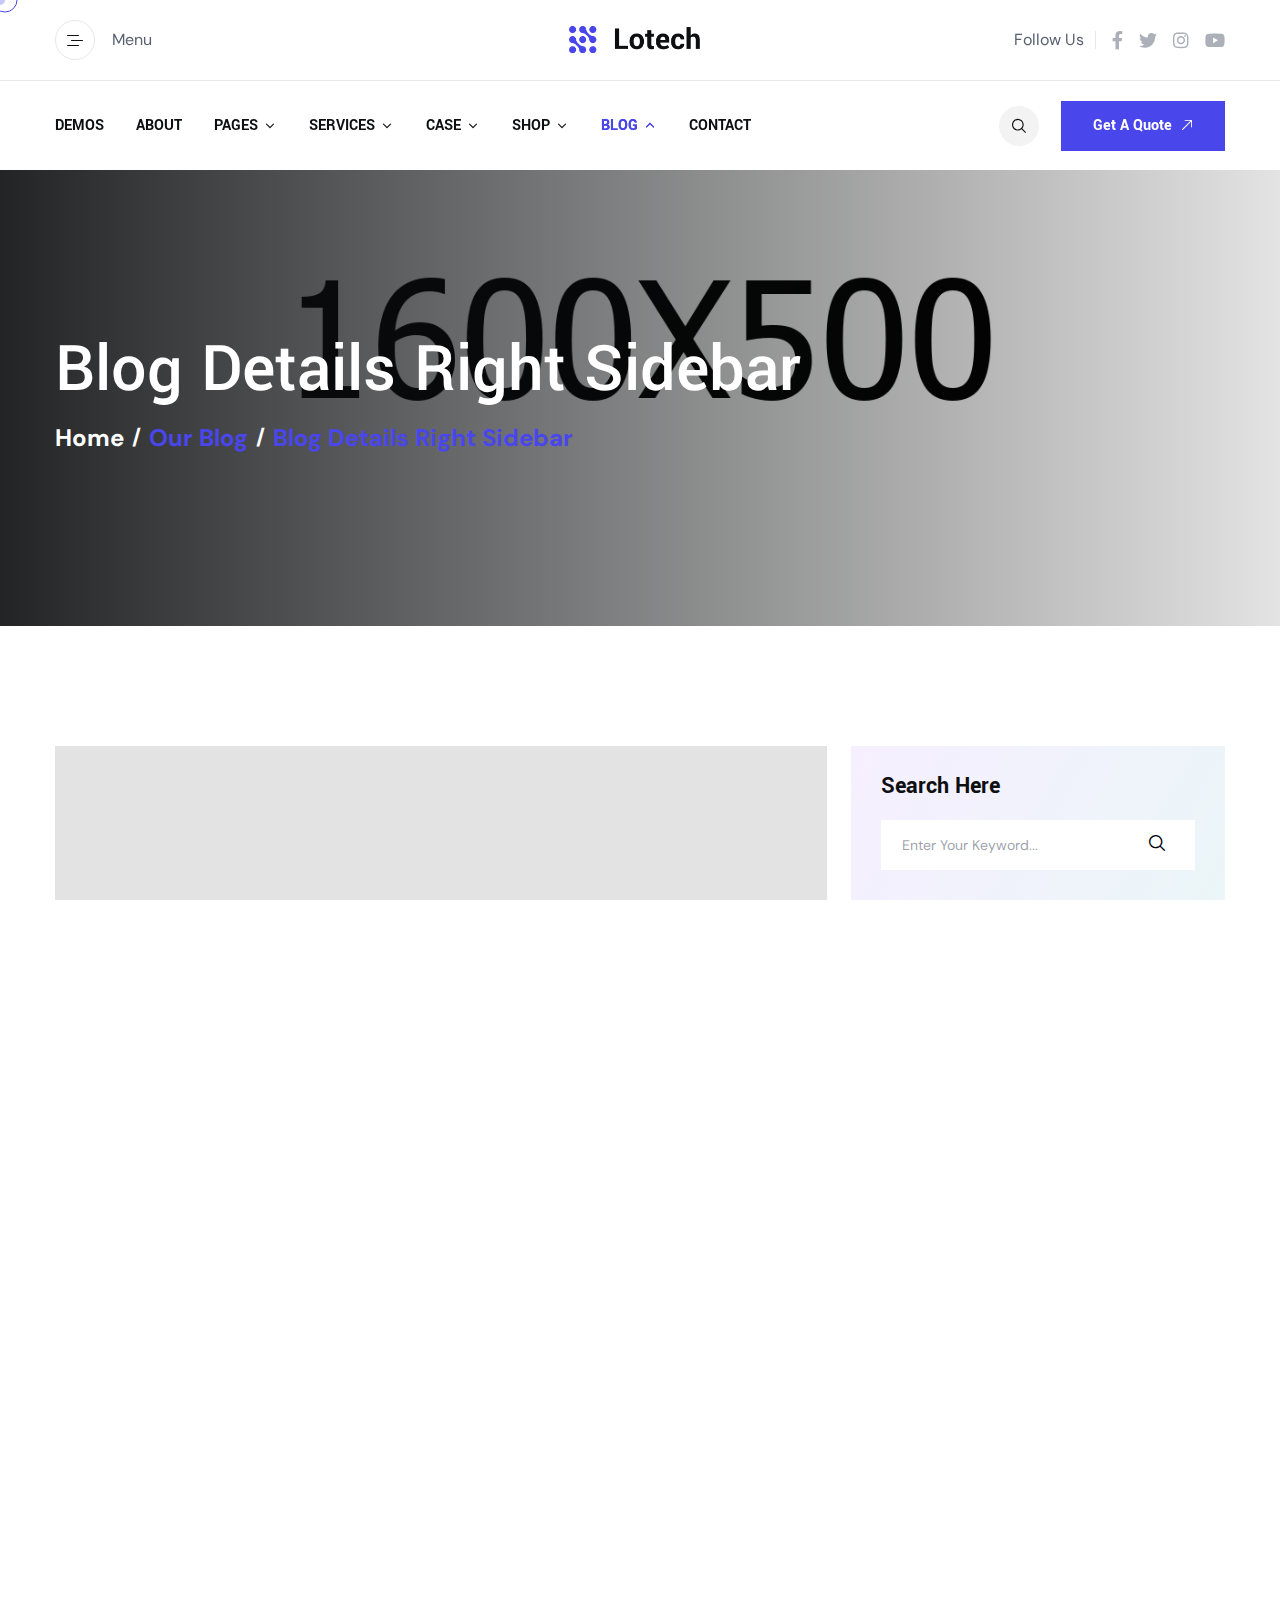
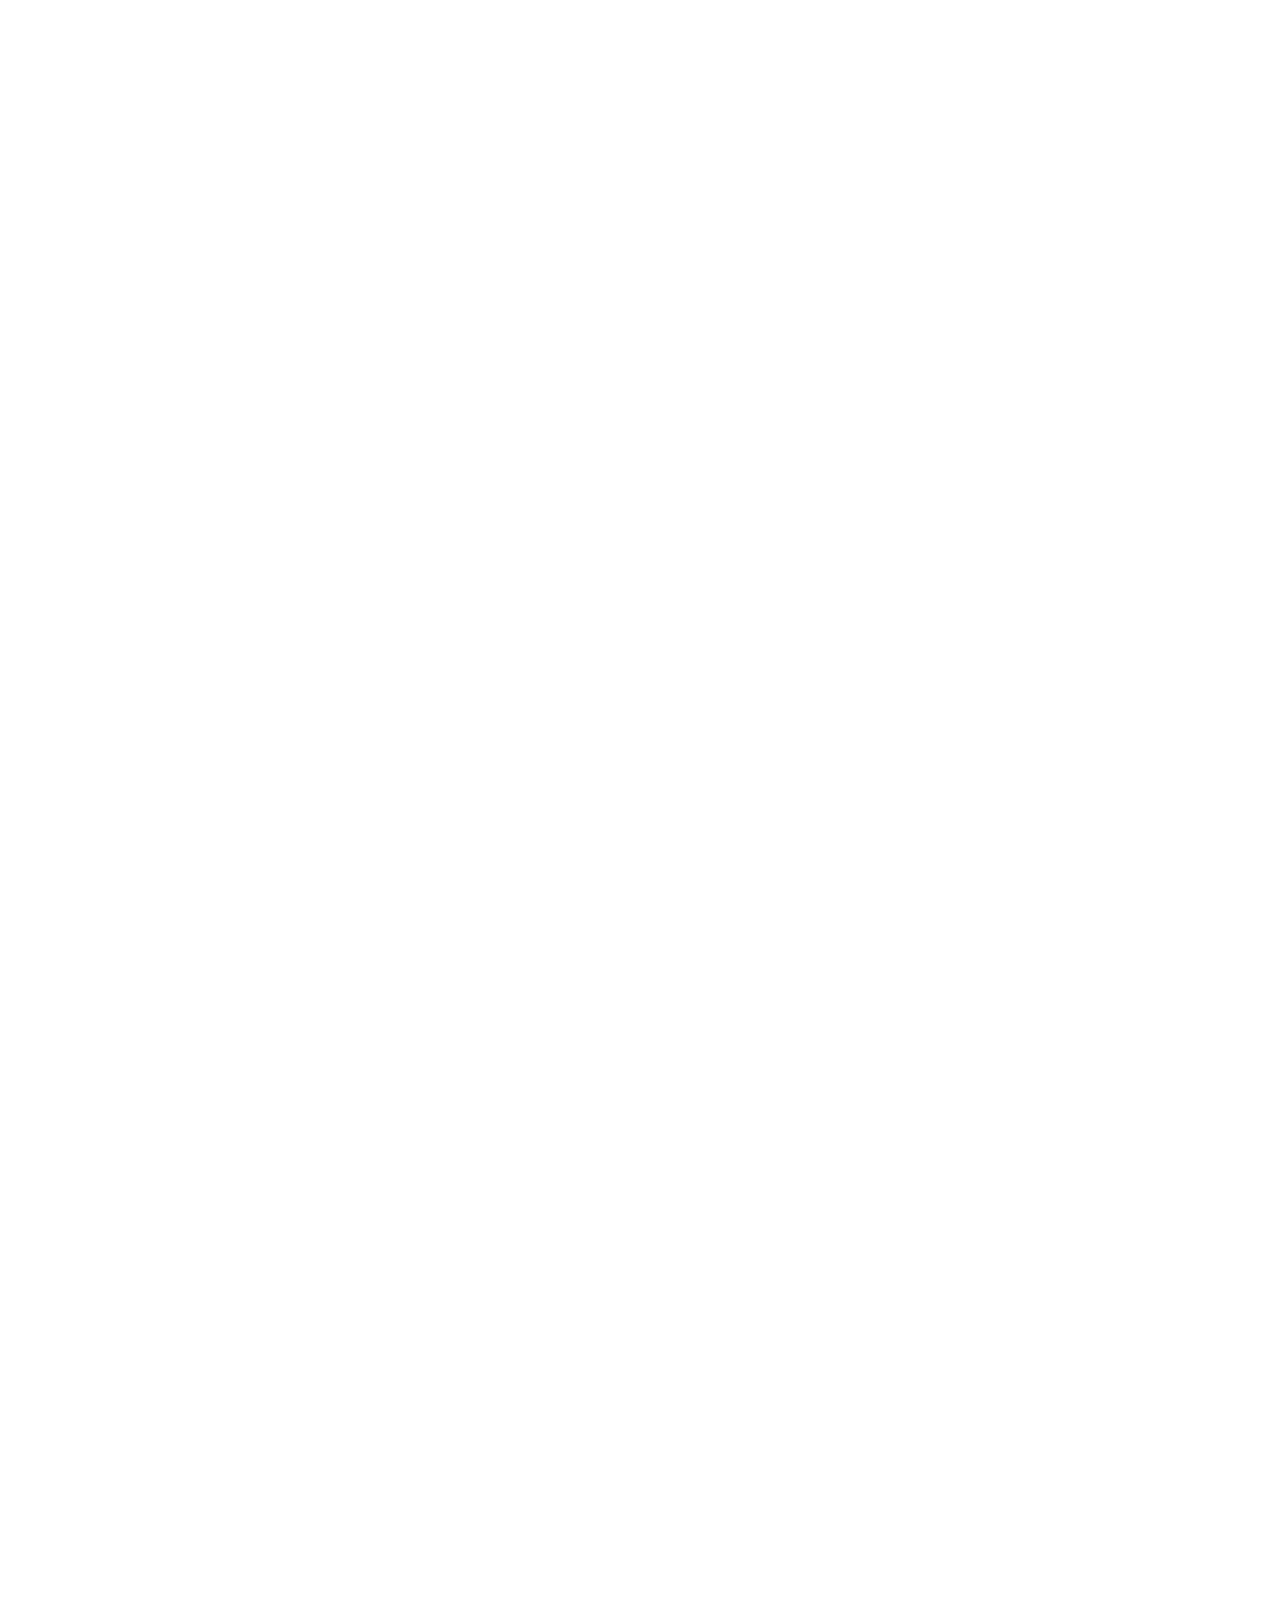
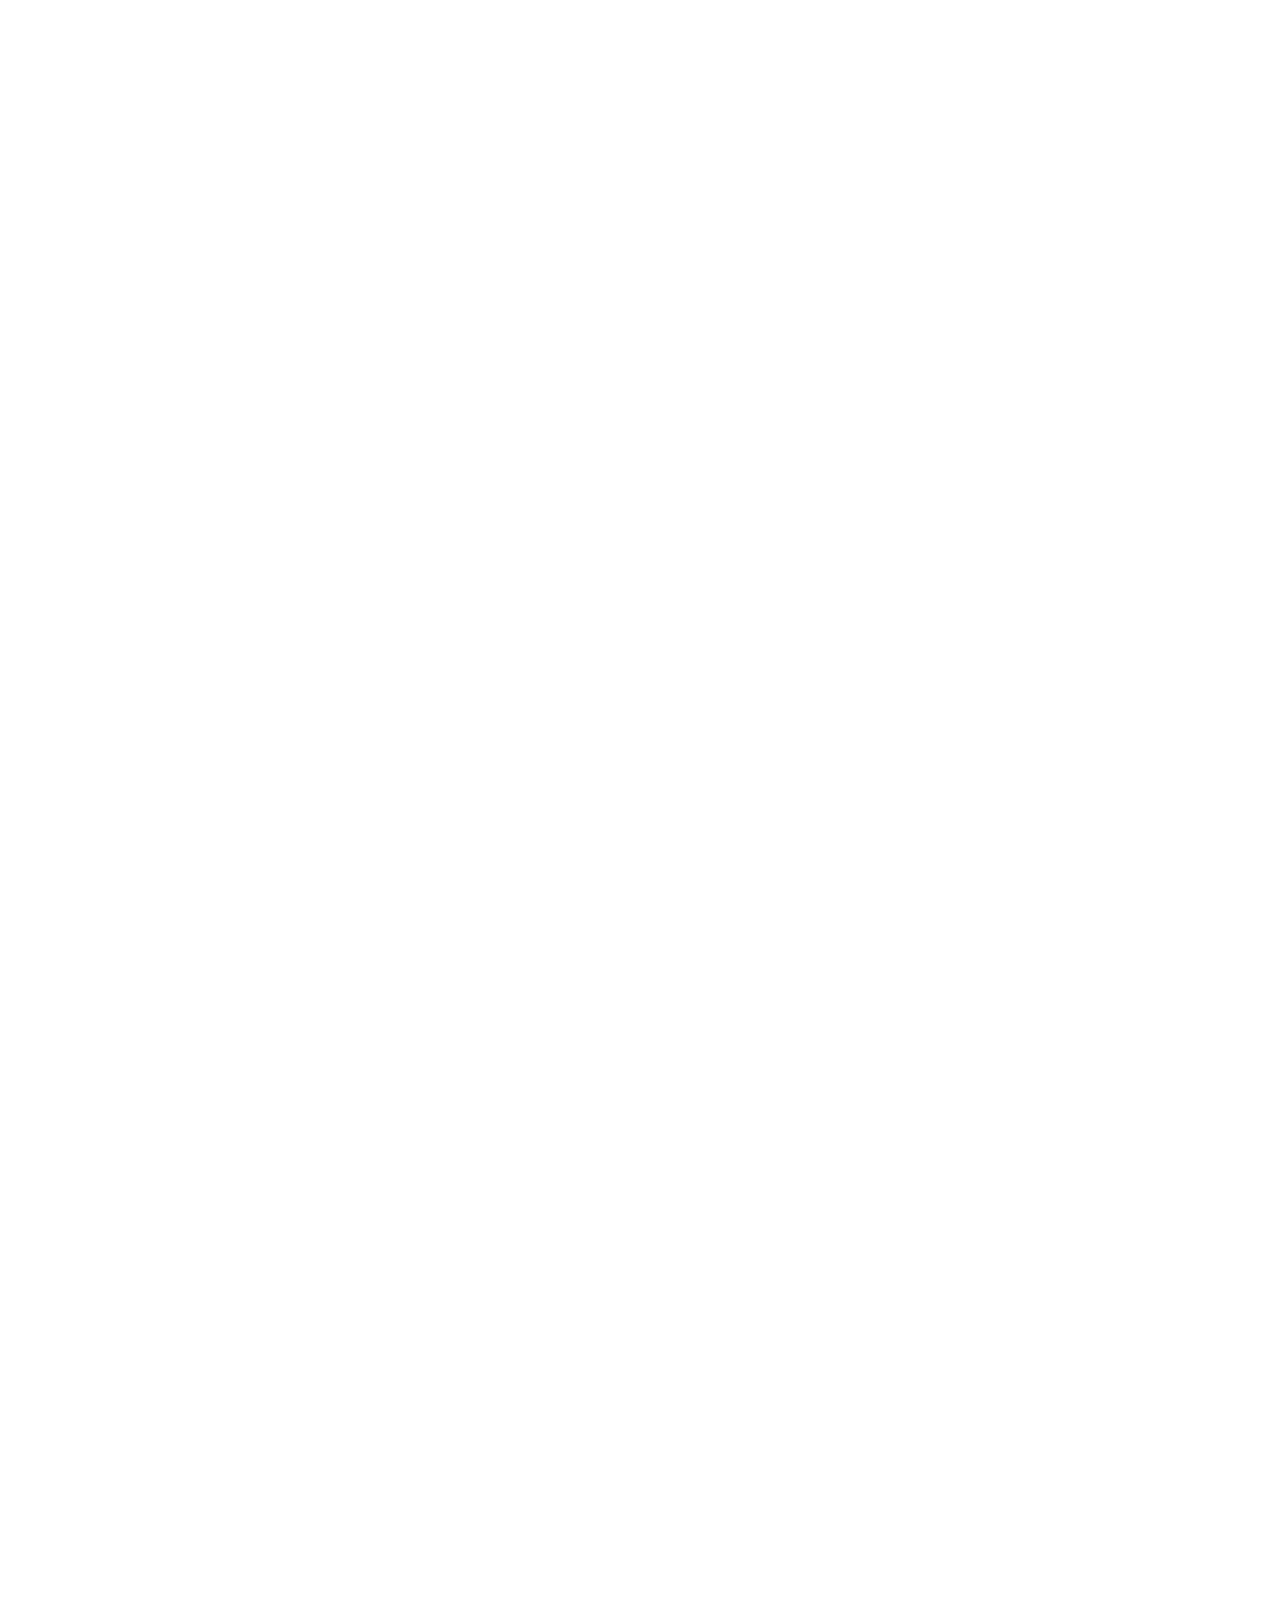
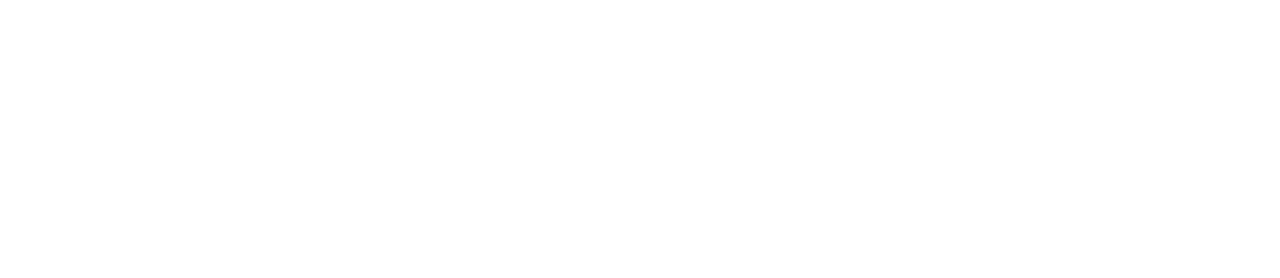
<file: blog-details-right.html>
<!DOCTYPE html>
<html lang="en">

<head>
    <meta charset="UTF-8" />
    <meta name="viewport" content="width=device-width, initial-scale=1.0" />
    <title>Shared on THEMELOCK.COM - Blog Details Right || Lotech || HTML Template For Technology & IT Solutions</title>
    <!-- favicons Icons -->
    <link rel="apple-touch-icon" sizes="180x180" href="assets/images/favicons/apple-touch-icon.png" />
    <link rel="icon" type="image/png" sizes="32x32" href="assets/images/favicons/favicon-32x32.png" />
    <link rel="icon" type="image/png" sizes="16x16" href="assets/images/favicons/favicon-16x16.png" />
    <link rel="manifest" href="assets/images/favicons/site.webmanifest" />
    <meta name="description" content="Lotech is the best design for Business 2024. Lotech is a smooth and colorful HTML Template, perfect suitable for Business HTML Template. It includes everything you need for the website development." />

    <!-- fonts -->
    <link rel="preconnect" href="https://fonts.googleapis.com">
    <link rel="preconnect" href="https://fonts.gstatic.com" crossorigin>
    <link href="https://fonts.googleapis.com/css2?family=DM+Sans:ital,opsz,wght@0,9..40,100..1000;1,9..40,100..1000&family=Yantramanav:wght@100;300;400;500;700;900&display=swap" rel="stylesheet">

    <link rel="stylesheet" href="assets/vendors/bootstrap/css/bootstrap.min.css" />
    <link rel="stylesheet" href="assets/vendors/bootstrap-select/bootstrap-select.min.css" />
    <link rel="stylesheet" href="assets/vendors/animate/animate.min.css" />
    <link rel="stylesheet" href="assets/vendors/fontawesome/css/all.min.css" />
    <link rel="stylesheet" href="assets/vendors/jquery-ui/jquery-ui.css" />
    <link rel="stylesheet" href="assets/vendors/date-time-picker/jquery.datetimepicker.min.css" />
    <link rel="stylesheet" href="assets/vendors/jarallax/jarallax.css" />
    <link rel="stylesheet" href="assets/vendors/jquery-magnific-popup/jquery.magnific-popup.css" />
    <link rel="stylesheet" href="assets/vendors/nouislider/nouislider.min.css" />
    <link rel="stylesheet" href="assets/vendors/nouislider/nouislider.pips.css" />
    <link rel="stylesheet" href="assets/vendors/tiny-slider/tiny-slider.css" />
    <link rel="stylesheet" href="assets/vendors/lotech-icons/style.css" />
    <link rel="stylesheet" href="assets/vendors/slick/slick.css">
    <link rel="stylesheet" href="assets/vendors/aos/aos.css">
    <link rel="stylesheet" href="assets/vendors/owl-carousel/css/owl.carousel.min.css" />
    <link rel="stylesheet" href="assets/vendors/owl-carousel/css/owl.theme.default.min.css" />

    <!-- template styles -->
    <link rel="stylesheet" href="assets/css/lotech.css" />
</head>

<body class="custom-cursor">

    <div class="custom-cursor__cursor"></div>
    <div class="custom-cursor__cursor-two"></div>

    <div class="preloader">
        <div class="preloader__image" style="background-image: url(assets/images/loader.png);"></div>
    </div>
    <!-- /.preloader -->
    <div class="page-wrapper">
        <div class="topbar">
            <div class="container">
                <div class="topbar__inner">
                    <a href="#" class="topbar__toggler main-header__toggler"><i><span></span><span></span><span></span></i>Menu</a>
                    <div class="topbar__logo">
                        <a href="index.html">
                            <img src="assets/images/logo-dark.png" alt="Lotech HTML" width="133">
                        </a>
                    </div><!-- /.topbar__logo -->
                    <div class="topbar__social">
                        <p class="topbar__social__text">Follow Us</p>
                        <a href="https://facebook.com">
                            <i class="fab fa-facebook-f" aria-hidden="true"></i>
                            <span class="sr-only">Facebook</span>
                        </a>
                        <a href="https://x.com">
                            <i class="fab fa-twitter" aria-hidden="true"></i>
                            <span class="sr-only">Twitter</span>
                        </a>
                        <a href="https://instagram.com">
                            <i class="fab fa-instagram" aria-hidden="true"></i>
                            <span class="sr-only">Instagram</span>
                        </a>
                        <a href="https://www.youtube.com/">
                            <i class="fab fa-youtube" aria-hidden="true"></i>
                            <span class="sr-only">Youtube</span>
                        </a>
                    </div><!-- /.topbar-one__social -->
                </div>
            </div>
        </div>
        <header class="main-header sticky-header sticky-header--normal">
            <div class="container">
                <div class="main-header__inner">
                    <nav class="main-header__nav main-menu">
                        <ul class="main-menu__list">


                            <li class="megamenu megamenu-clickable megamenu-clickable--toggler">
                                <a href="index.html" data-title="Demos"><span>Demos</span></a>
                                <ul>
                                    <li>
                                        <div class="megamenu-popup">
                                            <a href="#" class="megamenu-clickable--close"><span class="icon-close"></span></a>
                                            <!-- /.megamenu-clickable--close -->
                                            <div class="megamenu-popup__content">
                                                <div class="demo-one">
                                                    <div class="container">
                                                        <div class="row">
                                                            <div class="col-md-6 col-lg-4">
                                                                <div class="demo-one__card">
                                                                    <div class="demo-one__image">
                                                                        <img src="assets/images/lotech-landing/home-1.jpg" alt="lotech">
                                                                        <div class="demo-one__btns">
                                                                            <a href="index.html" class="lotech-btn demo-one__btn">
                                                                                <span>Multi Page</span>
                                                                            </a><!-- /.thm-btn demo-one__btn -->
                                                                            <a href="index-one-page.html" class="lotech-btn demo-one__btn">
                                                                                <span>One Page</span>
                                                                            </a><!-- /.thm-btn demo-one__btn -->
                                                                        </div><!-- /.demo-one__btns -->
                                                                    </div><!-- /.demo-one__image -->
                                                                    <div class="demo-one__content">
                                                                        <h3 class="demo-one__title">
                                                                            <a href="index.html">Home Page 01</a>
                                                                        </h3><!-- /.demo-one__title -->
                                                                    </div><!-- /.demo-one__content -->
                                                                </div><!-- /.demo-one__card -->
                                                            </div><!-- /.col-md-6 col-lg-3 -->
                                                            <div class="col-md-6 col-lg-4">
                                                                <div class="demo-one__card">
                                                                    <div class="demo-one__image">
                                                                        <img src="assets/images/lotech-landing/home-2.jpg" alt="lotech">
                                                                        <div class="demo-one__btns">
                                                                            <a href="index-2.html" class="lotech-btn demo-one__btn">
                                                                                <span>Multi Page</span>
                                                                            </a><!-- /.thm-btn demo-one__btn -->
                                                                            <a href="index-2-one-page.html" class="lotech-btn demo-one__btn">
                                                                                <span>One Page</span>
                                                                            </a><!-- /.thm-btn demo-one__btn -->
                                                                        </div><!-- /.demo-one__btns -->
                                                                    </div><!-- /.demo-one__image -->
                                                                    <div class="demo-one__content">
                                                                        <h3 class="demo-one__title">
                                                                            <a href="index-2.html">Home Page 02</a>
                                                                        </h3><!-- /.demo-one__title -->
                                                                    </div><!-- /.demo-one__content -->
                                                                </div><!-- /.demo-one__card -->
                                                            </div><!-- /.col-md-6 col-lg-3 -->
                                                            <div class="col-md-6 col-lg-4">
                                                                <div class="demo-one__card">
                                                                    <div class="demo-one__image">
                                                                        <img src="assets/images/lotech-landing/home-3.jpg" alt="lotech">
                                                                        <div class="demo-one__btns">
                                                                            <a href="index-3.html" class="lotech-btn demo-one__btn">
                                                                                <span>Multi Page</span>
                                                                            </a><!-- /.thm-btn demo-one__btn -->
                                                                            <a href="index-3-one-page.html" class="lotech-btn demo-one__btn">
                                                                                <span>One Page</span>
                                                                            </a><!-- /.thm-btn demo-one__btn -->
                                                                        </div><!-- /.demo-one__btns -->
                                                                    </div><!-- /.demo-one__image -->
                                                                    <div class="demo-one__content">
                                                                        <h3 class="demo-one__title">
                                                                            <a href="index-3.html">Home Page 03</a>
                                                                        </h3><!-- /.demo-one__title -->
                                                                    </div><!-- /.demo-one__content -->
                                                                </div><!-- /.demo-one__card -->
                                                            </div><!-- /.col-md-6 col-lg-3 -->
                                                            <div class="col-md-6 col-lg-4">
                                                                <div class="demo-one__card">
                                                                    <div class="demo-one__image">
                                                                        <img src="assets/images/lotech-landing/home-boxed.jpg" alt="lotech">
                                                                        <div class="demo-one__btns">
                                                                            <a href="index-boxed.html" class="lotech-btn demo-one__btn">
                                                                                <span>View Page</span>
                                                                            </a><!-- /.thm-btn demo-one__btn -->
                                                                        </div><!-- /.demo-one__btns -->
                                                                    </div><!-- /.demo-one__image -->
                                                                    <div class="demo-one__content">
                                                                        <h3 class="demo-one__title">
                                                                            <a href="index-boxed.html">Home Boxed</a>
                                                                        </h3><!-- /.demo-one__title -->
                                                                    </div><!-- /.demo-one__content -->
                                                                </div><!-- /.demo-one__card -->
                                                            </div><!-- /.col-md-6 col-lg-3 -->
                                                            <div class="col-md-6 col-lg-4">
                                                                <div class="demo-one__card">
                                                                    <div class="demo-one__image">
                                                                        <img src="assets/images/lotech-landing/home-rtl.jpg" alt="lotech">
                                                                        <div class="demo-one__btns">
                                                                            <a href="index-rtl.html" class="lotech-btn demo-one__btn">
                                                                                <span>View Page</span>
                                                                            </a><!-- /.thm-btn demo-one__btn -->
                                                                        </div><!-- /.demo-one__btns -->
                                                                    </div><!-- /.demo-one__image -->
                                                                    <div class="demo-one__content">
                                                                        <h3 class="demo-one__title">
                                                                            <a href="index-rtl.html">Home RTL</a>
                                                                        </h3><!-- /.demo-one__title -->
                                                                    </div><!-- /.demo-one__content -->
                                                                </div><!-- /.demo-one__card -->
                                                            </div><!-- /.col-md-6 col-lg-3 -->
                                                        </div><!-- /.row -->
                                                    </div><!-- /.container -->
                                                </div><!-- /.demos-one -->
                                            </div><!-- /.megamenu-popup__content -->
                                        </div><!-- /.megamenu-popup -->
                                    </li>
                                </ul>
                            </li>

                            <li>
                                <a href="about.html" data-title="About"><span>About</span></a>
                            </li>
                            <li class="dropdown">
                                <a href="#" data-title="Pages"><span>Pages</span></a>
                                <ul>
                                    <li>
                                        <a href="#">Our Team</a>
                                        <ul>
                                            <li><a href="team.html">Our Team 01</a></li>
                                            <li><a href="team-2.html">Our Team 02</a></li>
                                            <li><a href="team-carousel.html">Team Carousel 01</a></li>
                                            <li><a href="team-carousel-2.html">Team Carousel 02</a></li>
                                            <li><a href="team-details.html">Team Details</a></li>
                                        </ul>
                                    </li>
                                    <li>
                                        <a href="#">Our Testimonials</a>
                                        <ul>
                                            <li><a href="testimonials.html">Testimonials Grid</a></li>
                                            <li><a href="testimonials-carousel.html">Testimonials Carousel</a></li>
                                        </ul>
                                    </li>
                                    <li>
                                        <a href="#">Our Pricing Plan</a>
                                        <ul>
                                            <li><a href="packages.html">Pricing Plan</a></li>
                                            <li><a href="packages-carousel.html">Pricing Plan Carousel</a></li>
                                        </ul>
                                    </li>
                                    <li>
                                        <a href="#">Our Gallery</a>
                                        <ul>
                                            <li><a href="gallery.html">Gallery Grid</a></li>
                                            <li><a href="gallery-filter.html">Gallery filter</a></li>
                                            <li><a href="gallery-carousel.html">Gallery Carousel</a></li>
                                        </ul>
                                    </li>
                                    <li><a href="404.html">404 Error</a></li>
                                </ul>
                            </li>
                            <li class="dropdown">
                                <a href="#" data-title="Services"><span>Services</span></a>
                                <ul>
                                    <li><a href="services.html">Services</a></li>
                                    <li>
                                        <a href="#">Services Grid</a>
                                        <ul>
                                            <li><a href="services-grid.html">Services Grid 01</a></li>
                                            <li><a href="services-grid-2.html">Services Grid 02</a></li>
                                            <li><a href="services-grid-3.html">Services Grid 03</a></li>
                                            <li><a href="services-grid-4.html">Services Grid 04</a></li>
                                        </ul>
                                    </li>
                                    <li>
                                        <a href="#">Services Carousel</a>
                                        <ul>
                                            <li><a href="services-carousel.html">Services Carousel 01</a></li>
                                            <li><a href="services-carousel-2.html">Services Carousel 02</a></li>
                                            <li><a href="services-carousel-3.html">Services Carousel 03</a></li>
                                            <li><a href="services-carousel-4.html">Services Carousel 04</a></li>
                                        </ul>
                                    </li>
                                    <li><a href="service-d-consulting.html">IT Strategy Consulting</a></li>
                                    <li><a href="service-d-intelligence.html">Business Intelligence</a></li>
                                    <li><a href="service-d-services.html">Services Backup</a></li>
                                    <li><a href="service-d-security.html">Cyber Security</a></li>
                                    <li><a href="service-d-network.html">Network & Infrastructure</a></li>
                                    <li><a href="service-d-software.html">Software Development</a></li>
                                    <li><a href="service-d-data.html">Data & Analytics</a></li>
                                    <li><a href="service-d-support.html">Technical Support</a></li>
                                    <li><a href="service-d-management.html">Cloud Management</a></li>
                                </ul>
                            </li>
                            <li class="dropdown">
                                <a href="#" data-title="Case Study"><span>Case</span></a>
                                <ul class="sub-menu">
                                    <li class="dropdown">
                                        <a href="#">Case Study grid 01</a>
                                        <ul class="sub-menu">
                                            <li><a href="case-study-grid.html">No sidebar</a></li>
                                            <li><a href="case-study-grid-left.html">Left sidebar</a></li>
                                            <li><a href="case-study-grid-right.html">Right sidebar</a></li>
                                        </ul>
                                    </li>
                                    <li class="dropdown">
                                        <a href="#">Case Study grid 02</a>
                                        <ul class="sub-menu">
                                            <li><a href="case-study-grid-2.html">No sidebar</a></li>
                                            <li><a href="case-study-grid-2-left.html">Left sidebar</a></li>
                                            <li><a href="case-study-grid-2-right.html">Right sidebar</a></li>
                                        </ul>
                                    </li>
                                    <li class="dropdown">
                                        <a href="#">Case Study Carousel</a>
                                        <ul class="sub-menu">
                                            <li><a href="case-study-carousel.html">Case Study carousel 01</a></li>
                                            <li><a href="case-study-carousel-2.html">Case Study carousel 02</a></li>
                                        </ul>
                                    </li>
                                    <li class="dropdown">
                                        <a href="#">Case Study details</a>
                                        <ul class="sub-menu">
                                            <li><a href="case-study-details.html">No sidebar</a></li>
                                            <li><a href="case-study-details-left.html">Left sidebar</a></li>
                                            <li><a href="case-study-details-right.html">Right sidebar</a></li>
                                        </ul>
                                    </li>
                                </ul>
                            </li>
                            <li class="dropdown">
                                <a href="#" data-title="Shop"><span>Shop</span></a>
                                <ul class="sub-menu">
                                    <li class="dropdown">
                                        <a href="#">Products</a>
                                        <ul class="sub-menu">
                                            <li><a href="products.html">No sidebar</a></li>
                                            <li><a href="products-left.html">Left sidebar</a></li>
                                            <li><a href="products-right.html">Right sidebar</a></li>
                                        </ul>
                                    </li>
                                    <li><a href="products-carousel.html">Products carousel</a></li>
                                    <li><a href="product-details.html">Product details</a></li>
                                    <li><a href="cart.html">Cart</a></li>
                                    <li><a href="checkout.html">Checkout</a></li>
                                </ul>
                            </li>
                            <li class="dropdown">
                                <a href="#" data-title="Blog"><span>Blog</span></a>
                                <ul class="sub-menu">
                                    <li class="dropdown">
                                        <a href="#">Blog grid 01</a>
                                        <ul class="sub-menu">
                                            <li><a href="blog-grid.html">No sidebar</a></li>
                                            <li><a href="blog-grid-left.html">Left sidebar</a></li>
                                            <li><a href="blog-grid-right.html">Right sidebar</a></li>
                                        </ul>
                                    </li>
                                    <li class="dropdown">
                                        <a href="#">Blog grid 02</a>
                                        <ul class="sub-menu">
                                            <li><a href="blog-grid-2.html">No sidebar</a></li>
                                            <li><a href="blog-grid-2-left.html">Left sidebar</a></li>
                                            <li><a href="blog-grid-2-right.html">Right sidebar</a></li>
                                        </ul>
                                    </li>
                                    <li class="dropdown">
                                        <a href="#">Blog grid 03</a>
                                        <ul class="sub-menu">
                                            <li><a href="blog-grid-3.html">No sidebar</a></li>
                                            <li><a href="blog-grid-3-left.html">Left sidebar</a></li>
                                            <li><a href="blog-grid-3-right.html">Right sidebar</a></li>
                                        </ul>
                                    </li>
                                    <li class="dropdown">
                                        <a href="#">Blog carousel</a>
                                        <ul class="sub-menu">
                                            <li><a href="blog-carousel.html">Blog carousel 01</a></li>
                                            <li><a href="blog-carousel-2.html">Blog carousel 02</a></li>
                                            <li><a href="blog-carousel-3.html">Blog carousel 03</a></li>
                                        </ul>
                                    </li>
                                    <li class="dropdown">
                                        <a href="#">Blog details</a>
                                        <ul class="sub-menu">
                                            <li><a href="blog-details.html">No sidebar</a></li>
                                            <li><a href="blog-details-left.html">Left sidebar</a></li>
                                            <li><a href="blog-details-right.html">Right sidebar</a></li>
                                        </ul>
                                    </li>
                                </ul>
                            </li>
                            <li>
                                <a href="contact.html" data-title="Contact"><span>Contact</span></a>
                            </li>
                        </ul>
                    </nav><!-- /.main-header__nav -->
                    <div class="main-header__right">
                        <div class="mobile-nav__btn mobile-nav__toggler">
                            <span></span>
                            <span></span>
                            <span></span>
                        </div><!-- /.mobile-nav__toggler -->
                        <a href="#" class="search-toggler main-header__search">
                            <i class="flaticon-search" aria-hidden="true"></i>
                            <span class="sr-only">Search</span>
                        </a><!-- /.search-toggler -->
                        <a href="contact.html" class="lotech-btn main-header__btn">
                            <span>Get a Quote<span class="lotech-btn__icon"><i class="flaticon-up-right-arrow"></i><i class="flaticon-up-right-arrow"></i></span></span>
                        </a><!-- /.thm-btn main-header__btn -->
                    </div><!-- /.main-header__right -->
                </div><!-- /.main-header__inner -->
            </div>
        </header><!-- /.main-header -->

        <div id="smooth-wrapper">
            <div id="smooth-content">

                <section class="page-header">
                    <div class="page-header__bg" style="background-image: url(assets/images/backgrounds/page-header-blog-details-bg.jpg);"></div><!-- /.page-header__bg -->
                    <div class="container">
                        <div class="page-header__content">
                            <h2 class="page-header__title">Blog Details Right Sidebar</h2>
                            <ul class="lotech-breadcrumb list-unstyled">
                                <li><a href="index.html">Home</a></li>
                                <li><span>Our Blog</span></li>
                                <li><span>Blog Details Right Sidebar</span></li>
                            </ul><!-- /.lotech-breadcrumb list-unstyled -->
                        </div><!-- /.page-header__content -->
                    </div><!-- /.container -->
                </section><!-- /.page-header -->

                <section class="blog-details section-space">
                    <div class="container">
                        <div class="row gutter-y-60">
                            <div class="col-xl-8 col-lg-7">
                                <div class="blog-details__thumbnail">
                                    <img src="assets/images/blog/blog-details-1.jpg" alt="blog details" data-aos="fade-up" data-aos-duration="1500">
                                    <h3 class="blog-details__title blog-details__thumbnail__title" data-aos="fade-up" data-aos-duration="1500">Implement MFA across all business applications.</h3>
                                    <div class="blog-details__description" data-aos="fade-up" data-aos-duration="1500">
                                        <p class="blog-details__description__text">
                                            Duis sed augue condimentum, blandit sapien in, accumsan eros. Curabitur sodales pulvinar libero et venenatis. Nullam eleifend risus a quam dictum auctor. Mauris at leo non dui euismod varius. Cras vel erat at est aliquam laoreet. Donec tincidunt, nunc eu gravida malesuada, tellus leo. Maecenas sed tortor molestie, sagittis nibh sit amet, dapibus felis.
                                        </p><!-- /.blog-details__description__text -->
                                        <p class="blog-details__description__text">
                                            Maecenas sed tortor molestie, sagittis nibh sit amet, dapibus felis. Vivamus sed neque iaculis, ultrices nulla eu, venenatis dui. Praesent luctus urna eu dapibus pulvinar. Curabitur sed magna accumsan neque fermentum laoreet. Ut nunc.
                                        </p><!-- /.blog-details__description__text -->
                                    </div><!-- /.blog-details__description -->
                                </div><!-- /.blog-details__thumbnail -->
                                <div class="blog-details__content">
                                    <ul class="blog-details__content__info list-unstyled" data-aos="fade-up" data-aos-duration="1500">
                                        <li>
                                            <span class="blog-details__content__info__left">Regular</span>
                                            <span class="blog-details__content__info__right">Unique and Modern Style</span>
                                        </li>
                                        <li>
                                            <span class="blog-details__content__info__left">Medium</span>
                                            <span class="blog-details__content__info__right">Super Clear and Clean Layout</span>
                                        </li>
                                        <li>
                                            <span class="blog-details__content__info__left">SemiBold</span>
                                            <span class="blog-details__content__info__right">Awesome and Creative Design</span>
                                        </li>
                                        <li>
                                            <span class="blog-details__content__info__left">Blod</span>
                                            <span class="blog-details__content__info__right">Easily customizable Figma files</span>
                                        </li>
                                    </ul><!-- /.blog-details__content__info -->
                                    <p class="blog-details__content__quote" data-aos="fade-up" data-aos-duration="1500">
                                        <span class="blog-details__content__quote__icon">&quot;</span> Lorem ipsum dolor sit amet, consectetur adipiscing elit. Ut iaculis dignissim mauris a hendrerit. Donec arcu ligula, ornare eu leo non, pulvinar blandit felis. Aenean consequat magna vitae dolor accumsan iaculis. Curabitur sed magna accumsan neque.
                                    </p><!-- /.blog-details__content__quote -->
                                    <p class="blog-details__content__text" data-aos="fade-up" data-aos-duration="1500">
                                        Duis sed augue condimentum, blandit sapien in, accumsan eros. Curabitur sodales pulvinar libero et venenatis. Nullam eleifend risus a quam dictum auctor. Mauris at leo non dui euismod varius. Cras vel erat at est aliquam laoreet. Donec tincidunt, nunc eu gravida malesuada, tellus leo.
                                    </p><!-- /.blog-details__content__text -->
                                    <div class="blog-details__content__inner">
                                        <div class="row gutter-y-24">
                                            <div class="col-md-6" data-aos="fade-up" data-aos-duration="1500" data-aos-delay="100">
                                                <div class="blog-details__content__image">
                                                    <img src="assets/images/blog/blog-details-2.jpg" alt="blog details">
                                                </div>
                                            </div><!-- /.col-md-6 -->
                                            <div class="col-md-6" data-aos="fade-up" data-aos-duration="1500" data-aos-delay="200">
                                                <div class="blog-details__content__image">
                                                    <img src="assets/images/blog/blog-details-3.jpg" alt="blog details">
                                                </div>
                                            </div><!-- /.col-md-6 -->
                                        </div><!-- /.row gutter-y-24 -->
                                    </div><!-- /.blog-details__content__inner -->
                                    <p class="blog-details__content__text" data-aos="fade-up" data-aos-duration="1500">
                                        Maecenas sed tortor molestie, sagittis nibh sit amet, dapibus felis. Vivamus sed neque iaculis, ultrices nulla eu, venenatis dui. Praesent luctus urna eu dapibus pulvinar. Curabitur sed magna accumsan neque fermentum laoreet Ut nunc.
                                    </p><!-- /.blog-details__content__text -->
                                    <ul class="blog-details__content__list list-unstyled" data-aos="fade-up" data-aos-duration="1500">
                                        <li>
                                            <span class="blog-details__content__list__icon"><i class="flaticon-check"></i></span>
                                            Will you provide website layout about design
                                        </li>
                                        <li>
                                            <span class="blog-details__content__list__icon"><i class="flaticon-check"></i></span>
                                            Branding With Business Agency
                                        </li>
                                        <li>
                                            <span class="blog-details__content__list__icon"><i class="flaticon-check"></i></span>
                                            Why should I work with an agency over a freelancer
                                        </li>
                                        <li>
                                            <span class="blog-details__content__list__icon"><i class="flaticon-check"></i></span>
                                            How much do you charge for branding
                                        </li>
                                    </ul><!-- /.blog-details__content__list -->
                                </div><!-- /.blog-details__content -->
                                <div class="blog-details__meta">
                                    <div class="blog-details__tags" data-aos="fade-up" data-aos-duration="1500">
                                        <h4 class="blog-details__tags__title">Tag Here:</h4><!-- /.blog-details__tags__title -->
                                        <div class="blog-details__tags__box">
                                            <a href="blog-details-right.html">Creative</a>
                                            <a href="blog-details-right.html">Consultant</a>
                                            <a href="blog-details-right.html">Business</a>
                                            <a href="blog-details-right.html">UX/UI Designer</a>
                                        </div><!-- /.blog-details__tags__box -->
                                    </div><!-- /.blog-details__tags -->
                                    <div class="pagination-box" data-aos="fade-up" data-aos-duration="1500">
                                        <div class="pagination-box__prev">
                                            <a href="blog-details-right.html" class="pagination-box__btn">
                                                <span class="pagination-box__icon"><i class="flaticon-long-arrow-left"></i></span>
                                            </a><!-- /.pagination-box__btn -->
                                            <a href="blog-details-right.html" class="pagination-box__text">Prev Project</a>
                                        </div><!-- /.pagination-box__prev -->
                                        <div class="pagination-box__next">
                                            <a href="blog-details-right.html" class="pagination-box__text">Next Project</a>
                                            <a href="blog-details-right.html" class="pagination-box__btn">
                                                <span class="pagination-box__icon"><i class="flaticon-long-arrow-right"></i></span>
                                            </a><!-- /.pagination-box__btn -->
                                        </div><!-- /.pagination-box__next -->
                                    </div><!-- /.pagination-box -->
                                </div><!-- /.blog-details__meta -->
                                <div class="blog-details__card" data-aos="fade-up" data-aos-duration="1500">
                                    <div class="blog-details__card__info">
                                        <img src="assets/images/blog/blog-details-author-1-1.jpg" alt="Ava Amelia Lofer" class="blog-details__card__image">
                                        <div class="blog-details__card__identity">
                                            <h3 class="blog-details__card__name">Ava Amelia Lofer</h3><!-- /.blog-details__card__name -->
                                            <p class="blog-details__card__text">
                                                Fusce condimentum enim vestibulum libero gravida, ut accumsan quam bibendum. Curabitur gravida est sit amet cursus.
                                            </p><!-- /.blog-details__card__text -->
                                        </div><!-- /.blog-details__card__identity -->
                                    </div><!-- /.blog-details__card__info -->
                                    <a href="https://facebook.com" class="blog-details__card__social">
                                        <i class="fab fa-facebook-f" aria-hidden="true"></i>
                                        <span class="sr-only">Facebook</span>
                                    </a><!-- /.blog-details__card__social -->
                                </div><!-- /.blog-details__card -->
                                <div class="comments-one">
                                    <h3 class="comments-one__title" data-aos="fade-up" data-aos-duration="1500">02 Comments</h3><!-- /.comments-one__title -->
                                    <ul class="list-unstyled comments-one__list">
                                        <li class="comments-one__card" data-aos="fade-up" data-aos-duration="1500">
                                            <div class="comments-one__card__image">
                                                <img src="assets/images/blog/blog-comment-1-1.jpg" alt="Naomi Lily">
                                            </div><!-- /.comments-one__card__image -->
                                            <div class="comments-one__card__content">
                                                <div class="comments-one__card__top">
                                                    <div class="comments-one__card__info">
                                                        <h3 class="comments-one__card__name">Naomi Lily</h3><!-- /.comments-one__card__name -->
                                                        <p class="comments-one__card__date">March 20, 2023 at 2:37 PM</p><!-- / -->
                                                    </div><!-- /.comments-one__card__info -->
                                                    <p class="comments-one__card__text">Neque porro est qui dolorem ipsum quia quaed inventor veritatis et quasi architecto beatae vitae dicta sunt explicabo aelltes.</p><!-- /.comments-one__card__text -->
                                                </div><!-- /.comments-one__card__top -->
                                                <button type="button" class="comments-one__card__reply lotech-btn">
                                                    <span>Reply</span>
                                                </button><!-- /.lotech-btn -->
                                            </div><!-- /.comments-one__card__content -->
                                        </li><!-- /.comments-one__card -->
                                        <li class="comments-one__card" data-aos="fade-up" data-aos-duration="1500">
                                            <div class="comments-one__card__image">
                                                <img src="assets/images/blog/blog-comment-1-2.jpg" alt="Soren Jeckson">
                                            </div><!-- /.comments-one__card__image -->
                                            <div class="comments-one__card__content">
                                                <div class="comments-one__card__top">
                                                    <div class="comments-one__card__info">
                                                        <h3 class="comments-one__card__name">Soren Jeckson</h3><!-- /.comments-one__card__name -->
                                                        <p class="comments-one__card__date">June 10, 2023 at 10:00 AM</p><!-- / -->
                                                    </div><!-- /.comments-one__card__info -->
                                                    <p class="comments-one__card__text">Moving the goalposts sorry i was triple muted, so what do you feel you would bring to the table if you were hired for this position.</p><!-- /.comments-one__card__text -->
                                                </div><!-- /.comments-one__card__top -->
                                                <button type="button" class="comments-one__card__reply lotech-btn">
                                                    <span>Reply</span>
                                                </button><!-- /.lotech-btn -->
                                            </div><!-- /.comments-one__card__content -->
                                        </li><!-- /.comments-one__card -->
                                        <li class="comments-one__card" data-aos="fade-up" data-aos-duration="1500">
                                            <div class="comments-one__card__image">
                                                <img src="assets/images/blog/blog-comment-1-3.jpg" alt="Elliot Derby">
                                            </div><!-- /.comments-one__card__image -->
                                            <div class="comments-one__card__content">
                                                <div class="comments-one__card__top">
                                                    <div class="comments-one__card__info">
                                                        <h3 class="comments-one__card__name">Elliot Derby</h3><!-- /.comments-one__card__name -->
                                                        <p class="comments-one__card__date">June 10, 2023 at 10:00 AM</p><!-- / -->
                                                    </div><!-- /.comments-one__card__info -->
                                                    <p class="comments-one__card__text">Phasellus ac consequat turpis, sit amet fermentum nulla. Donec dignissim augue nunc. Praesent bibendum erat ac lectus lobortis.</p><!-- /.comments-one__card__text -->
                                                </div><!-- /.comments-one__card__top -->
                                                <button type="button" class="comments-one__card__reply lotech-btn">
                                                    <span>Reply</span>
                                                </button><!-- /.lotech-btn -->
                                            </div><!-- /.comments-one__card__content -->
                                        </li><!-- /.comments-one__card -->
                                    </ul><!-- /.list-unstyled comments-one__list -->
                                </div><!-- /.comments-one -->
                                <div class="blog-details__form comments-form" data-aos="fade-up" data-aos-duration="1500">
                                    <h3 class="blog-details__title comments-form__title">Leave A Comment</h3><!-- /.comments-form__title -->
                                    <form class="blog-details__form__form contact-form-validated form-one">
                                        <div class="form-one__group">
                                            <div class="form-one__control">
                                                <input type="text" name="name" placeholder="Your Name*">
                                            </div><!-- /.form-one__control -->
                                            <div class="form-one__control">
                                                <input type="email" name="email" placeholder="E-mail Address*">
                                            </div><!-- /.form-one__control -->
                                            <div class="form-one__control form-one__control--full">
                                                <textarea name="message" placeholder="Write Message"></textarea>
                                            </div><!-- /.form-one__control -->
                                            <div class="form-one__control form-one__control--full">
                                                <button type="submit" class="lotech-btn"><span>Post Comment<span class="lotech-btn__icon"><i class="flaticon-up-right-arrow"></i><i class="flaticon-up-right-arrow"></i></span></span>
                                                </button>
                                            </div><!-- /.form-one__control -->
                                        </div><!-- /.form-one__group -->
                                    </form>
                                    <div class="result"></div>
                                </div><!-- /.blog-details__form -->


                            </div><!-- /.col-xl-8 col-lg-7 -->
                            <div class="col-xl-4 col-lg-5">
                                <div class="blog-sidebar">
                                    <aside class="widget-area">
                                        <div class="blog-sidebar__form blog-sidebar__single" data-aos="fade-left" data-aos-duration="1500">
                                            <h4 class="blog-sidebar__title blog-sidebar__form__title">search here</h4><!-- /.blog-sidebar__title -->
                                            <form action="#" class="blog-sidebar__search">
                                                <input type="text" placeholder="Enter Your Keyword..." />
                                                <button type="submit" aria-label="search submit" class="blog-sidebar__search__icon">
                                                    <i class="flaticon-search"></i>
                                                </button>
                                            </form><!-- /.blog-sidebar__search -->
                                        </div><!-- /.blog-sidebar__form blog-sidebar__single -->
                                        <div class="blog-sidebar__categories blog-sidebar__single" data-aos="fade-left" data-aos-duration="1500">
                                            <h4 class="blog-sidebar__title">Categories</h4><!-- /.blog-sidebar__title -->
                                            <ul class="blog-sidebar__categories-box list-unstyled">
                                                <li><a href="blog-details-right.html">UX strategy <span class="blog-sidebar__categories__icon"><i class="flaticon-next"></i></span></a></li>
                                                <li><a href="blog-details-right.html">Architecture <span class="blog-sidebar__categories__icon"><i class="flaticon-next"></i></span></a></li>
                                                <li><a href="blog-details-right.html">Prototyping <span class="blog-sidebar__categories__icon"><i class="flaticon-next"></i></span></a></li>
                                                <li><a href="blog-details-right.html">Wireframing <span class="blog-sidebar__categories__icon"><i class="flaticon-next"></i></span></a></li>
                                                <li><a href="blog-details-right.html">UI Design <span class="blog-sidebar__categories__icon"><i class="flaticon-next"></i></span></a></li>
                                                <li><a href="blog-details-right.html">Figma Design <span class="blog-sidebar__categories__icon"><i class="flaticon-next"></i></span></a></li>
                                            </ul><!-- /.blog-sidebar__categories-box list-unstyled -->
                                        </div><!-- /.blog-sidebar__categories blog-sidebar__single -->
                                        <div class="blog-sidebar__social blog-sidebar__single" data-aos="fade-left" data-aos-duration="1500">
                                            <h4 class="blog-sidebar__title">Social Icon</h4><!-- /.blog-sidebar__title -->
                                            <div class="blog-sidebar__social__link">
                                                <a href="https://facebook.com">
                                                    <i class="fab fa-facebook-f" aria-hidden="true"></i>
                                                    <span class="sr-only">Facebook</span>
                                                </a>
                                                <a href="https://x.com">
                                                    <i class="fab fa-twitter" aria-hidden="true"></i>
                                                    <span class="sr-only">Twitter</span>
                                                </a>
                                                <a href="https://instagram.com">
                                                    <i class="fab fa-instagram" aria-hidden="true"></i>
                                                    <span class="sr-only">Instagram</span>
                                                </a>
                                                <a href="https://www.youtube.com/">
                                                    <i class="fab fa-youtube" aria-hidden="true"></i>
                                                    <span class="sr-only">Youtube</span>
                                                </a>
                                            </div><!-- /.blog-sidebar__social__link -->
                                        </div><!-- /.blog-sidebar__social blog-sidebar__single -->
                                        <div class="blog-sidebar__instagram blog-sidebar__single" data-aos="fade-left" data-aos-duration="1500">
                                            <h4 class="blog-sidebar__title">Instagram Follow</h4><!-- /.blog-sidebar__title -->
                                            <div class="blog-sidebar__instagram__gallery">
                                                <a href="https://www.instagram.com/" class="blog-sidebar__instagram__image">
                                                    <img src="assets/images/resources/instagram-2-1.jpg" alt="instagram">
                                                    <div class="blog-sidebar__instagram__overlay">
                                                        <span class="blog-sidebar__instagram__icon"><i class="flaticon-instagram1"></i></span>
                                                    </div>
                                                </a><!-- /.blog-sidebar__instagram__image -->
                                                <a href="https://www.instagram.com/" class="blog-sidebar__instagram__image">
                                                    <img src="assets/images/resources/instagram-2-2.jpg" alt="instagram">
                                                    <div class="blog-sidebar__instagram__overlay">
                                                        <span class="blog-sidebar__instagram__icon"><i class="flaticon-instagram1"></i></span>
                                                    </div>
                                                </a><!-- /.blog-sidebar__instagram__image -->
                                                <a href="https://www.instagram.com/" class="blog-sidebar__instagram__image">
                                                    <img src="assets/images/resources/instagram-2-3.jpg" alt="instagram">
                                                    <div class="blog-sidebar__instagram__overlay">
                                                        <span class="blog-sidebar__instagram__icon"><i class="flaticon-instagram1"></i></span>
                                                    </div>
                                                </a><!-- /.blog-sidebar__instagram__image -->
                                                <a href="https://www.instagram.com/" class="blog-sidebar__instagram__image">
                                                    <img src="assets/images/resources/instagram-2-4.jpg" alt="instagram">
                                                    <div class="blog-sidebar__instagram__overlay">
                                                        <span class="blog-sidebar__instagram__icon"><i class="flaticon-instagram1"></i></span>
                                                    </div>
                                                </a><!-- /.blog-sidebar__instagram__image -->
                                                <a href="https://www.instagram.com/" class="blog-sidebar__instagram__image">
                                                    <img src="assets/images/resources/instagram-2-5.jpg" alt="instagram">
                                                    <div class="blog-sidebar__instagram__overlay">
                                                        <span class="blog-sidebar__instagram__icon"><i class="flaticon-instagram1"></i></span>
                                                    </div>
                                                </a><!-- /.blog-sidebar__instagram__image -->
                                                <a href="https://www.instagram.com/" class="blog-sidebar__instagram__image">
                                                    <img src="assets/images/resources/instagram-2-6.jpg" alt="instagram">
                                                    <div class="blog-sidebar__instagram__overlay">
                                                        <span class="blog-sidebar__instagram__icon"><i class="flaticon-instagram1"></i></span>
                                                    </div>
                                                </a><!-- /.blog-sidebar__instagram__image -->
                                            </div><!-- /.blog-sidebar__instagram__gallery -->
                                            <a href="https://www.instagram.com/" class="blog-sidebar__instagram__btn">
                                                <span class="blog-sidebar__instagram__btn__icon"><i class="fab fa-instagram"></i></span>
                                                Follow Us Instagram
                                            </a><!-- /.blog-sidebar__instagram__btn -->
                                        </div><!-- /.blog-sidebar__instagram blog-sidebar__single -->
                                    </aside><!-- /.widget-area -->
                                </div><!-- /.blog-sidebar -->
                            </div><!-- /.col-xl-4 col-lg-5 -->
                        </div><!-- /.row -->
                    </div><!-- /.container -->
                </section><!-- /.blog-details section-space -->

                <section class="funfact-one">
                    <div class="container">
                        <div class="row gutter-y-30 gutter-x-24">
                            <div class="col-lg-3 col-md-6" data-aos="zoom-in-up" data-aos-duration="1200" data-aos-delay="100">
                                <div class="funfact-one__item count-box">
                                    <h3 class="funfact-one__item__count"><span class="count-text" data-stop="85" data-speeds="1500"></span>%</h3><!-- /.funfact-one__item__count -->
                                    <div class="funfact-one__item__divider"></div><!-- /.funfact-one__item__divider -->
                                    <p class="funfact-one__item__text">Success Project</p><!-- /.funfact-one__item__text -->
                                </div><!-- /.funfact-one__item -->
                            </div>
                            <div class="col-lg-3 col-md-6" data-aos="zoom-in-up" data-aos-duration="1300" data-aos-delay="200">
                                <div class="funfact-one__item count-box">
                                    <h3 class="funfact-one__item__count"><span class="count-text" data-stop="22" data-speeds="1500"></span>+</h3><!-- /.funfact-one__item__count -->
                                    <div class="funfact-one__item__divider"></div><!-- /.funfact-one__item__divider -->
                                    <p class="funfact-one__item__text">Years OF Experience</p><!-- /.funfact-one__item__text -->
                                </div><!-- /.funfact-one__item -->
                            </div>
                            <div class="col-lg-3 col-md-6" data-aos="zoom-in-up" data-aos-duration="1400" data-aos-delay="300">
                                <div class="funfact-one__item count-box">
                                    <h3 class="funfact-one__item__count"><span class="count-text" data-stop="12" data-speeds="1500"></span>+</h3><!-- /.funfact-one__item__count -->
                                    <div class="funfact-one__item__divider"></div><!-- /.funfact-one__item__divider -->
                                    <p class="funfact-one__item__text">Awards</p><!-- /.funfact-one__item__text -->
                                </div><!-- /.funfact-one__item -->
                            </div>
                            <div class="col-lg-3 col-md-6" data-aos="zoom-in-up" data-aos-duration="1500" data-aos-delay="400">
                                <div class="funfact-one__item count-box">
                                    <h3 class="funfact-one__item__count"><span class="count-text" data-stop="55" data-speeds="1500"></span>K</h3><!-- /.funfact-one__item__count -->
                                    <div class="funfact-one__item__divider"></div><!-- /.funfact-one__item__divider -->
                                    <p class="funfact-one__item__text">Satisfied Clients</p><!-- /.funfact-one__item__text -->
                                </div><!-- /.funfact-one__item -->
                            </div>
                        </div>
                    </div><!-- /.container -->
                </section><!-- /.funfact-one -->

                <footer class="main-footer">
                    <div class="container">
                        <div class="row">
                            <div class="col-md-6 col-lg-5" data-aos="fade-up" data-aos-duration="1200" data-aos-delay="100">
                                <div class="footer-widget footer-widget--about">
                                    <a href="index.html" class="footer-widget__logo">
                                        <img src="assets/images/logo-light.png" width="111" alt="Lotech">
                                    </a>
                                    <p class="footer-widget__text">
                                        Provide the expertise and support that proper<br> your business forward.
                                    </p>
                                    <form action="#" data-url="MAILCHIMP_FORM_URL" class="footer-widget__newsletter mc-form">
                                        <input type="text" name="EMAIL" placeholder="enter your email">
                                        <button class="lotech-btn" type="submit">
                                            <span>Get a Quote</span>
                                            <span class="sr-only">submit</span><!-- /.sr-only -->
                                        </button>
                                    </form><!-- /.footer-widget__newsletter mc-form -->
                                    <div class="footer-widget__newsletter-text">
                                        IT services built specifically <span>Subscribe your solution</span>
                                    </div>
                                </div><!-- /.footer-widget -->
                            </div><!-- /.col-md-6 -->
                            <div class="col-md-6 col-lg-2" data-aos="fade-up" data-aos-duration="1300" data-aos-delay="200">
                                <div class="footer-widget footer-widget--links">
                                    <h2 class="footer-widget__title">IT Services</h2><!-- /.footer-widget__title -->
                                    <ul class="list-unstyled footer-widget__links">
                                        <li><a href="service-d-consulting.html">Managed IT</a></li>
                                        <li><a href="service-d-consulting.html">IT Support</a></li>
                                        <li><a href="service-d-consulting.html">IT Consultancy</a></li>
                                        <li><a href="service-d-management.html">Cloud Computing</a></li>
                                        <li><a href="service-d-security.html">Cyber Security</a></li>
                                    </ul><!-- /.list-unstyled footer-widget__links -->
                                </div><!-- /.footer-widget -->
                            </div><!-- /.col-md-6 -->
                            <div class="col-md-6 col-lg-2" data-aos="fade-up" data-aos-duration="1400" data-aos-delay="300">
                                <div class="footer-widget footer-widget--links">
                                    <h2 class="footer-widget__title">Quick Links</h2><!-- /.footer-widget__title -->
                                    <ul class="list-unstyled footer-widget__links">
                                        <li><a href="index.html">Pick Up Locations</a></li>
                                        <li><a href="contact.html">Terms Of Payments</a></li>
                                        <li><a href="about.html">Where to find Us</a></li>
                                        <li><a href="contact.html">Privacy Policy</a></li>
                                    </ul><!-- /.list-unstyled footer-widget__links -->
                                </div><!-- /.footer-widget -->
                            </div><!-- /.col-md-6 -->
                            <div class="col-md-6 col-lg-3" data-aos="fade-up" data-aos-duration="1500" data-aos-delay="400">
                                <div class="footer-widget footer-widget--contact">
                                    <h2 class="footer-widget__title">Solutions</h2><!-- /.footer-widget__title -->
                                    <ul class="footer-widget__info">
                                        <li>
                                            <i class="flaticon-phone"></i>
                                            <a href="tel:70455501270022">(704) 555-0127 00 22</a><br>
                                            <a href="tel:48055501036655">(480) 555-0103 66 55</a>
                                        </li>
                                        <li>
                                            <i class="flaticon-envelope"></i>
                                            <a href="mailto:example.info@gmail.com">example.info@gmail.com</a>
                                        </li>
                                        <li>
                                            <i class="flaticon-location"></i>
                                            4517 Washington Ave. Manchester, Kentucky 39495
                                        </li>
                                    </ul><!-- /.list-unstyled -->
                                </div><!-- /.footer-widget -->
                            </div><!-- /.col-md-6 -->
                        </div><!-- /.row -->
                        <div class="main-footer__bottom">
                            <p class="main-footer__copyright">
                                &copy; Copyright <span class="dynamic-year"></span> by Lotech HTML Template.
                            </p>
                            <div class="main-footer__social">
                                <a href="https://facebook.com">
                                    <i class="fab fa-facebook-f" aria-hidden="true"></i>
                                    <span class="sr-only">Facebook</span>
                                </a>
                                <a href="https://x.com">
                                    <i class="fab fa-twitter" aria-hidden="true"></i>
                                    <span class="sr-only">Twitter</span>
                                </a>
                                <a href="https://instagram.com">
                                    <i class="fab fa-instagram" aria-hidden="true"></i>
                                    <span class="sr-only">Instagram</span>
                                </a>
                                <a href="https://www.youtube.com/">
                                    <i class="fab fa-youtube" aria-hidden="true"></i>
                                    <span class="sr-only">Youtube</span>
                                </a>
                            </div>
                        </div><!-- /.main-footer__bottom -->
                    </div><!-- /.container -->
                </footer><!-- /.main-footer -->
            </div>
        </div>
    </div><!-- /.page-wrapper -->



    <div class="mobile-nav__wrapper">
        <div class="mobile-nav__overlay mobile-nav__toggler"></div>
        <!-- /.mobile-nav__overlay -->
        <div class="mobile-nav__content">
            <span class="mobile-nav__close mobile-nav__toggler"><i class="flaticon-close"></i></span>

            <div class="logo-box">
                <a href="index.html" aria-label="logo image"><img src="assets/images/logo-light.png" width="155" alt="" /></a>
            </div>
            <!-- /.logo-box -->
            <div class="mobile-nav__container"></div>
            <!-- /.mobile-nav__container -->

            <ul class="mobile-nav__contact list-unstyled">
                <li>
                    <i class="fa fa-envelope"></i>
                    <a href="mailto:needhelp@lotech.com">needhelp@lotech.com</a>
                </li>
                <li>
                    <i class="fa fa-phone-alt"></i>
                    <a href="tel:666-888-0000">666 888 0000</a>
                </li>
            </ul><!-- /.mobile-nav__contact -->
            <div class="mobile-nav__social">
                <a href="https://facebook.com">
                    <i class="fab fa-facebook-f" aria-hidden="true"></i>
                    <span class="sr-only">Facebook</span>
                </a>
                <a href="https://x.com">
                    <i class="fab fa-twitter" aria-hidden="true"></i>
                    <span class="sr-only">Twitter</span>
                </a>
                <a href="https://instagram.com">
                    <i class="fab fa-instagram" aria-hidden="true"></i>
                    <span class="sr-only">Instagram</span>
                </a>
                <a href="https://www.youtube.com/">
                    <i class="fab fa-youtube" aria-hidden="true"></i>
                    <span class="sr-only">Youtube</span>
                </a>
            </div><!-- /.mobile-nav__social -->
        </div>
        <!-- /.mobile-nav__content -->
    </div>
    <!-- /.mobile-nav__wrapper -->
    <div class="search-popup">
        <div class="search-popup__overlay search-toggler"></div>
        <!-- /.search-popup__overlay -->
        <div class="search-popup__content">
            <form role="search" method="get" class="search-popup__form" action="#">
                <input type="text" id="search" placeholder="Search Here..." />
                <button type="submit" aria-label="search submit" class="lotech-btn">
                    <span><i class="flaticon-search"></i></span>
                </button>
            </form>
        </div>
        <!-- /.search-popup__content -->
    </div>
    <!-- /.search-popup -->
    <!-- Sidebar One Start -->
    <aside class="sidebar-one">
        <div class="sidebar-one__overlay"></div><!-- /.siderbar-ovarlay -->
        <div class="sidebar-one__content">
            <div class="sidebar-one__close"><i class="flaticon-close"></i></div><!-- /.siderbar-close -->
            <div class="sidebar-one__logo">
                <a href="index.html" aria-label="logo image"><img src="assets/images/logo-light.png" alt="lotech" width="133"></a>
            </div><!-- /.sidebar-one__logo-box -->
            <p class="sidebar-one__text">
                Mauris ut enim sit amet lacus ornare ullamcor. Praesent placerat nequ
                puru rhoncu tincidunt odio ultrices. Sed feugiat feugiat felis.
            </p>
            <h4 class="sidebar-one__title">Contact Info:</h4>
            <ul class="sidebar-one__info">
                <li>
                    <span class="fas fa-map-marker-alt"></span>
                    85 Ketch Harbour RoadBensalem, PA 19020
                </li>
                <li>
                    <span class="fas fa-envelope"></span>
                    <a href="mailto:needhelp@company.com">needhelp@company.com</a>
                </li>
                <li>
                    <span class="fas fa-phone-alt"></span>
                    <a href="tel:09969569535">099 695 695 35</a>
                </li>
            </ul>
            <div class="sidebar-one__social">
                <a href="https://facebook.com">
                    <i class="fab fa-facebook-f" aria-hidden="true"></i>
                    <span class="sr-only">Facebook</span>
                </a>
                <a href="https://x.com">
                    <i class="fab fa-twitter" aria-hidden="true"></i>
                    <span class="sr-only">Twitter</span>
                </a>
                <a href="https://instagram.com">
                    <i class="fab fa-instagram" aria-hidden="true"></i>
                    <span class="sr-only">Instagram</span>
                </a>
                <a href="https://www.youtube.com/">
                    <i class="fab fa-youtube" aria-hidden="true"></i>
                    <span class="sr-only">Youtube</span>
                </a>
            </div><!-- /sidebar-one__socila -->
            <h4 class="sidebar-one__title">Newsletter:</h4>
            <form action="#" data-url="MAILCHIMP_FORM_URL" class="sidebar-one__newsletter mc-form">
                <input type="text" name="EMAIL" placeholder="Email address">
                <button type="submit" class="fas fa-paper-plane">
                    <span class="sr-only">submit</span><!-- /.sr-only -->
                </button>
            </form><!-- /.footer-widget__newsletter mc-form -->
        </div><!-- /.sidebar__content -->
    </aside>
    <!-- Sidebar One Start -->

    <!-- back-to-top-start -->
    <a href="#" class="scroll-top">
        <svg class="scroll-top__circle" width="100%" height="100%" viewBox="-1 -1 102 102">
            <path d="M50,1 a49,49 0 0,1 0,98 a49,49 0 0,1 0,-98" />
        </svg>
    </a>
    <!-- back-to-top-end -->


    <script src="assets/vendors/jquery/jquery-3.7.0.min.js"></script>
    <script src="assets/vendors/bootstrap/js/bootstrap.bundle.min.js"></script>
    <script src="assets/vendors/bootstrap-select/bootstrap-select.min.js"></script>
    <script src="assets/vendors/jarallax/jarallax.min.js"></script>
    <script src="assets/vendors/jquery-ui/jquery-ui.js"></script>
    <script src="assets/vendors/date-time-picker/jquery.datetimepicker.min.js"></script>
    <script src="assets/vendors/jquery-ajaxchimp/jquery.ajaxchimp.min.js"></script>
    <script src="assets/vendors/jquery-appear/jquery.appear.min.js"></script>
    <script src="assets/vendors/jquery-circle-progress/jquery.circle-progress.min.js"></script>
    <script src="assets/vendors/jquery-magnific-popup/jquery.magnific-popup.min.js"></script>
    <script src="assets/vendors/jquery-validate/jquery.validate.min.js"></script>
    <script src="assets/vendors/nouislider/nouislider.min.js"></script>
    <script src="assets/vendors/tiny-slider/tiny-slider.js"></script>
    <script src="assets/vendors/wnumb/wNumb.min.js"></script>
    <script src="assets/vendors/owl-carousel/js/owl.carousel.min.js"></script>
    <script src="assets/vendors/aos/aos.js"></script>
    <script src="assets/vendors/imagesloaded/imagesloaded.min.js"></script>
    <script src="assets/vendors/isotope/isotope.js"></script>
    <script src="assets/vendors/slick/slick.min.js"></script>
    <script src="assets/vendors/countdown/countdown.min.js"></script>
    <script src="assets/vendors/jquery-circleType/jquery.circleType.js"></script>
    <script src="assets/vendors/jquery-lettering/jquery.lettering.min.js"></script>

    <!-- gsap js -->
    <script src="assets/vendors/gsap/gsap.js"></script>
    <script src="assets/vendors/gsap/scroll-smoother.js"></script>
    <script src="assets/vendors/gsap/scroll-trigger.js"></script>
    <script src="assets/vendors/gsap/scroll-to-plugin.js"></script>
    <script src="assets/vendors/gsap/split-text.js"></script>
    <script src="assets/vendors/gsap/gsap-lotech.js"></script>
    <!-- template js -->
    <script src="assets/js/lotech.js"></script>
</body>

</html>
</file>
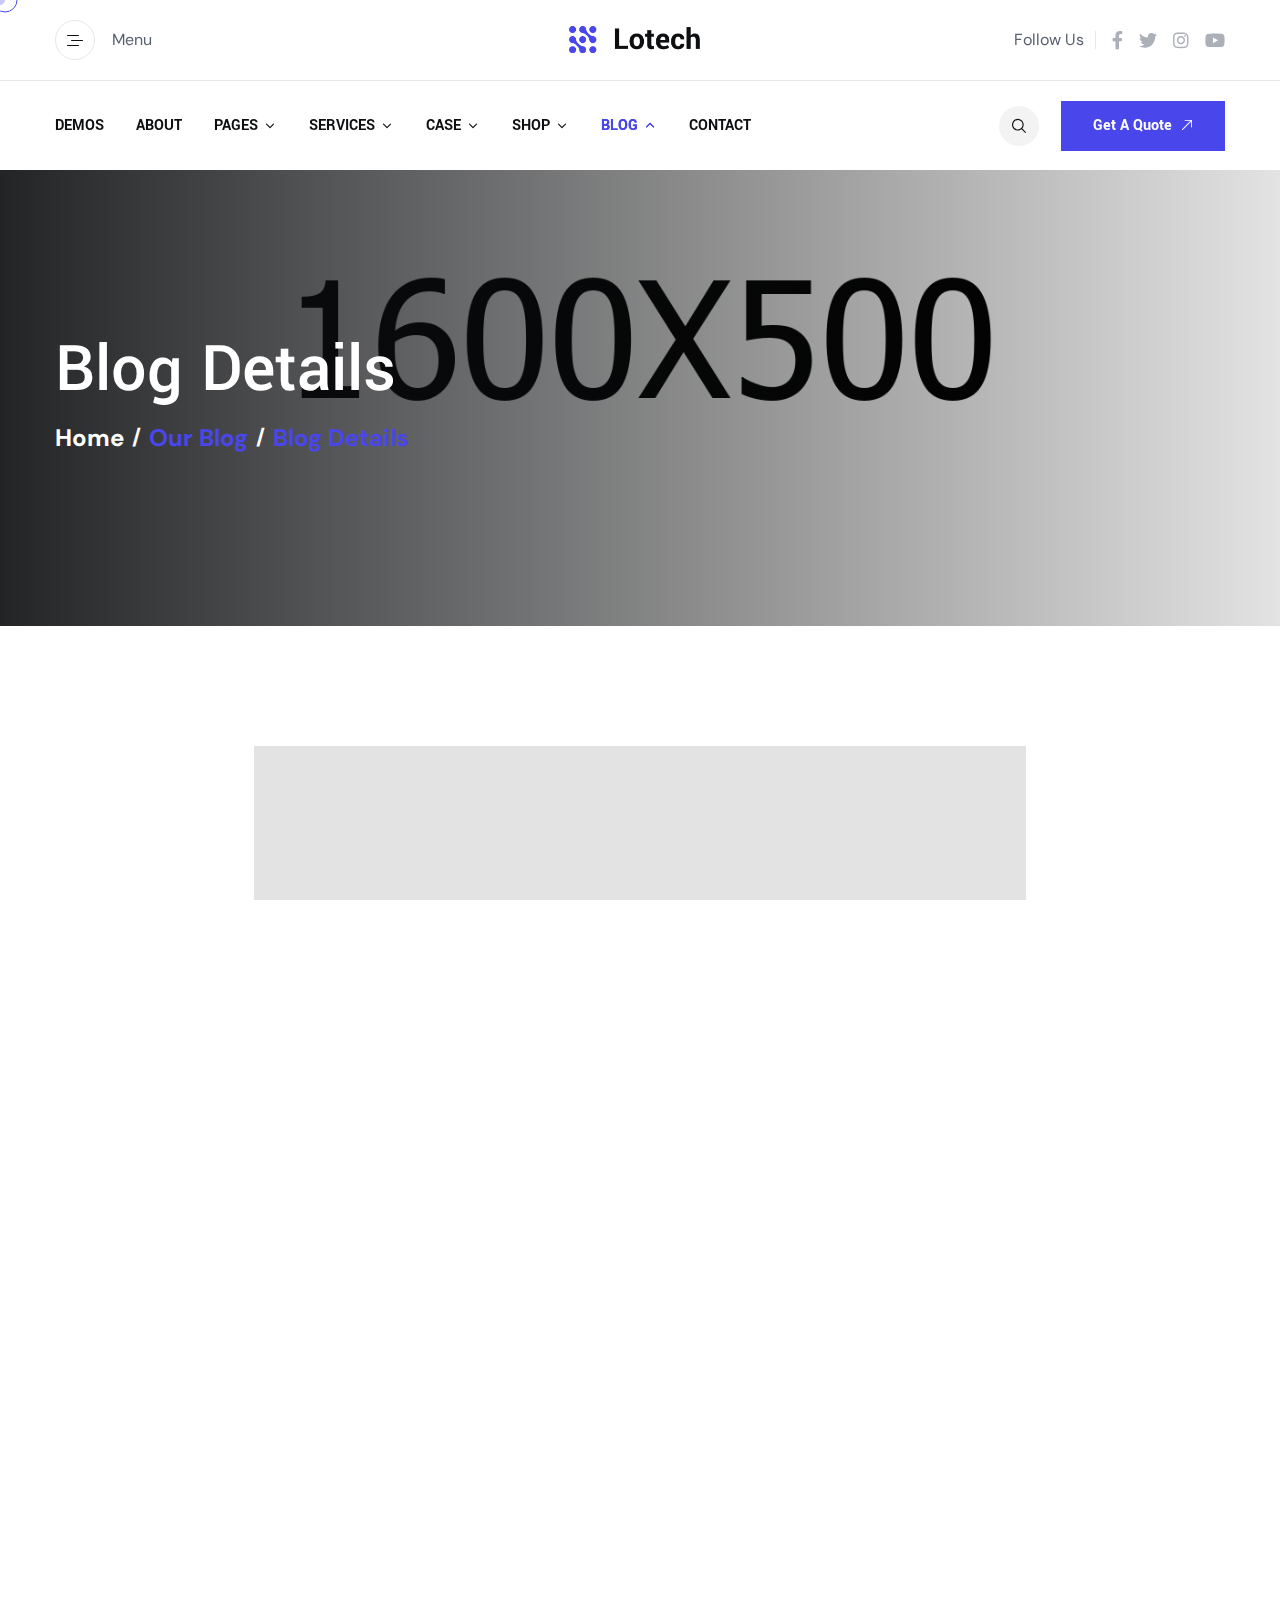
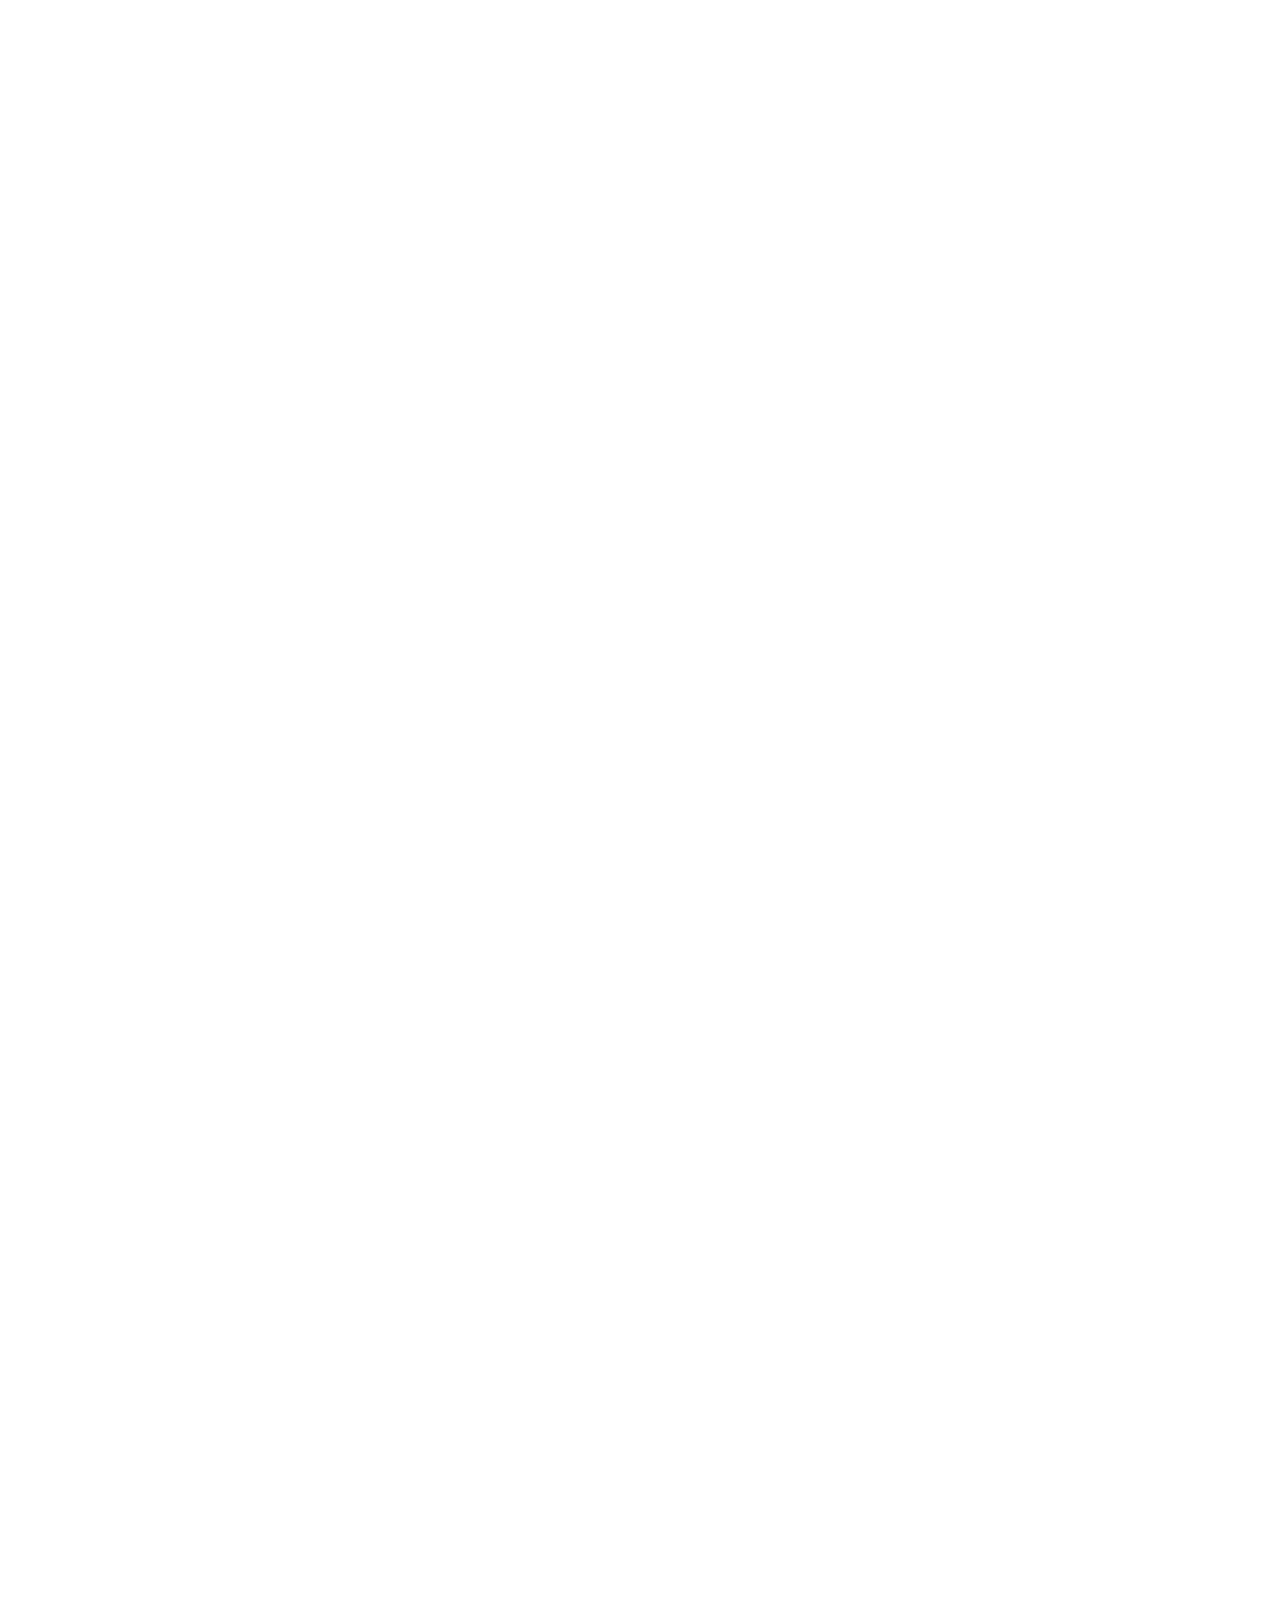
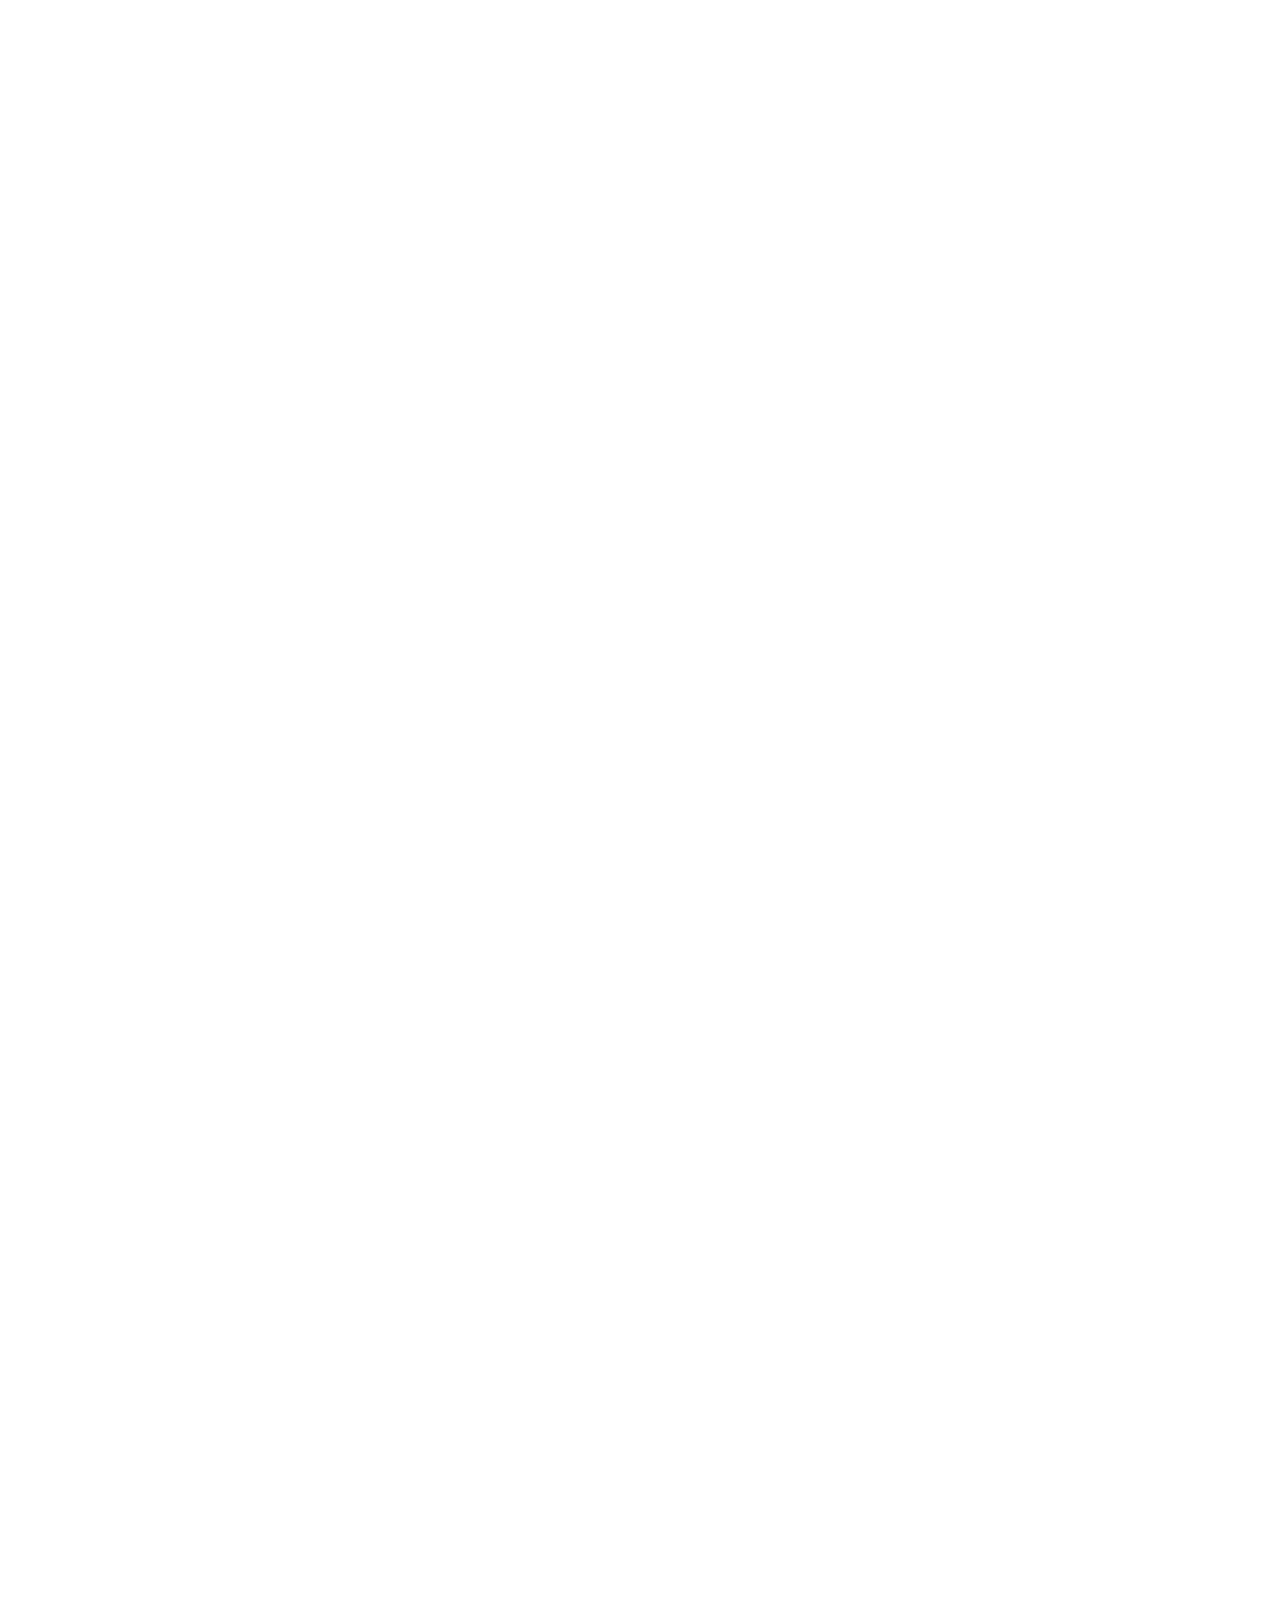
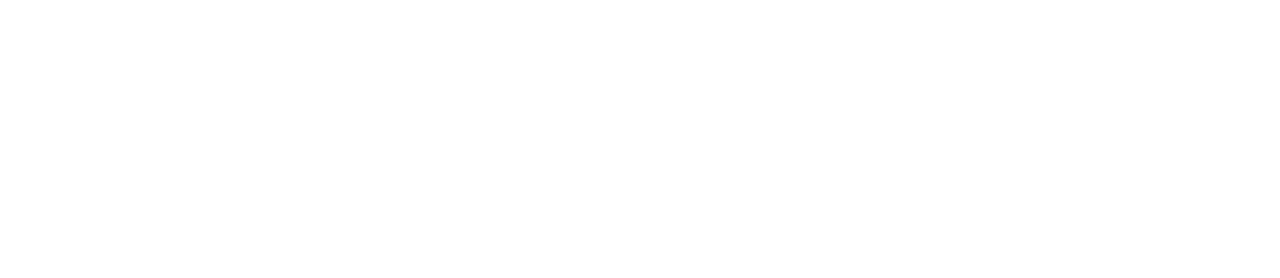
<file: blog-details.html>
<!DOCTYPE html>
<html lang="en">

<head>
    <meta charset="UTF-8" />
    <meta name="viewport" content="width=device-width, initial-scale=1.0" />
    <title>Shared on THEMELOCK.COM - Blog Details || Lotech || HTML Template For Technology & IT Solutions</title>
    <!-- favicons Icons -->
    <link rel="apple-touch-icon" sizes="180x180" href="assets/images/favicons/apple-touch-icon.png" />
    <link rel="icon" type="image/png" sizes="32x32" href="assets/images/favicons/favicon-32x32.png" />
    <link rel="icon" type="image/png" sizes="16x16" href="assets/images/favicons/favicon-16x16.png" />
    <link rel="manifest" href="assets/images/favicons/site.webmanifest" />
    <meta name="description" content="Lotech is the best design for Business 2024. Lotech is a smooth and colorful HTML Template, perfect suitable for Business HTML Template. It includes everything you need for the website development." />

    <!-- fonts -->
    <link rel="preconnect" href="https://fonts.googleapis.com">
    <link rel="preconnect" href="https://fonts.gstatic.com" crossorigin>
    <link href="https://fonts.googleapis.com/css2?family=DM+Sans:ital,opsz,wght@0,9..40,100..1000;1,9..40,100..1000&family=Yantramanav:wght@100;300;400;500;700;900&display=swap" rel="stylesheet">

    <link rel="stylesheet" href="assets/vendors/bootstrap/css/bootstrap.min.css" />
    <link rel="stylesheet" href="assets/vendors/bootstrap-select/bootstrap-select.min.css" />
    <link rel="stylesheet" href="assets/vendors/animate/animate.min.css" />
    <link rel="stylesheet" href="assets/vendors/fontawesome/css/all.min.css" />
    <link rel="stylesheet" href="assets/vendors/jquery-ui/jquery-ui.css" />
    <link rel="stylesheet" href="assets/vendors/date-time-picker/jquery.datetimepicker.min.css" />
    <link rel="stylesheet" href="assets/vendors/jarallax/jarallax.css" />
    <link rel="stylesheet" href="assets/vendors/jquery-magnific-popup/jquery.magnific-popup.css" />
    <link rel="stylesheet" href="assets/vendors/nouislider/nouislider.min.css" />
    <link rel="stylesheet" href="assets/vendors/nouislider/nouislider.pips.css" />
    <link rel="stylesheet" href="assets/vendors/tiny-slider/tiny-slider.css" />
    <link rel="stylesheet" href="assets/vendors/lotech-icons/style.css" />
    <link rel="stylesheet" href="assets/vendors/slick/slick.css">
    <link rel="stylesheet" href="assets/vendors/aos/aos.css">
    <link rel="stylesheet" href="assets/vendors/owl-carousel/css/owl.carousel.min.css" />
    <link rel="stylesheet" href="assets/vendors/owl-carousel/css/owl.theme.default.min.css" />

    <!-- template styles -->
    <link rel="stylesheet" href="assets/css/lotech.css" />
</head>

<body class="custom-cursor">

    <div class="custom-cursor__cursor"></div>
    <div class="custom-cursor__cursor-two"></div>

    <div class="preloader">
        <div class="preloader__image" style="background-image: url(assets/images/loader.png);"></div>
    </div>
    <!-- /.preloader -->
    <div class="page-wrapper">
        <div class="topbar">
            <div class="container">
                <div class="topbar__inner">
                    <a href="#" class="topbar__toggler main-header__toggler"><i><span></span><span></span><span></span></i>Menu</a>
                    <div class="topbar__logo">
                        <a href="index.html">
                            <img src="assets/images/logo-dark.png" alt="Lotech HTML" width="133">
                        </a>
                    </div><!-- /.topbar__logo -->
                    <div class="topbar__social">
                        <p class="topbar__social__text">Follow Us</p>
                        <a href="https://facebook.com">
                            <i class="fab fa-facebook-f" aria-hidden="true"></i>
                            <span class="sr-only">Facebook</span>
                        </a>
                        <a href="https://x.com">
                            <i class="fab fa-twitter" aria-hidden="true"></i>
                            <span class="sr-only">Twitter</span>
                        </a>
                        <a href="https://instagram.com">
                            <i class="fab fa-instagram" aria-hidden="true"></i>
                            <span class="sr-only">Instagram</span>
                        </a>
                        <a href="https://www.youtube.com/">
                            <i class="fab fa-youtube" aria-hidden="true"></i>
                            <span class="sr-only">Youtube</span>
                        </a>
                    </div><!-- /.topbar-one__social -->
                </div>
            </div>
        </div>
        <header class="main-header sticky-header sticky-header--normal">
            <div class="container">
                <div class="main-header__inner">
                    <nav class="main-header__nav main-menu">
                        <ul class="main-menu__list">


                            <li class="megamenu megamenu-clickable megamenu-clickable--toggler">
                                <a href="index.html" data-title="Demos"><span>Demos</span></a>
                                <ul>
                                    <li>
                                        <div class="megamenu-popup">
                                            <a href="#" class="megamenu-clickable--close"><span class="icon-close"></span></a>
                                            <!-- /.megamenu-clickable--close -->
                                            <div class="megamenu-popup__content">
                                                <div class="demo-one">
                                                    <div class="container">
                                                        <div class="row">
                                                            <div class="col-md-6 col-lg-4">
                                                                <div class="demo-one__card">
                                                                    <div class="demo-one__image">
                                                                        <img src="assets/images/lotech-landing/home-1.jpg" alt="lotech">
                                                                        <div class="demo-one__btns">
                                                                            <a href="index.html" class="lotech-btn demo-one__btn">
                                                                                <span>Multi Page</span>
                                                                            </a><!-- /.thm-btn demo-one__btn -->
                                                                            <a href="index-one-page.html" class="lotech-btn demo-one__btn">
                                                                                <span>One Page</span>
                                                                            </a><!-- /.thm-btn demo-one__btn -->
                                                                        </div><!-- /.demo-one__btns -->
                                                                    </div><!-- /.demo-one__image -->
                                                                    <div class="demo-one__content">
                                                                        <h3 class="demo-one__title">
                                                                            <a href="index.html">Home Page 01</a>
                                                                        </h3><!-- /.demo-one__title -->
                                                                    </div><!-- /.demo-one__content -->
                                                                </div><!-- /.demo-one__card -->
                                                            </div><!-- /.col-md-6 col-lg-3 -->
                                                            <div class="col-md-6 col-lg-4">
                                                                <div class="demo-one__card">
                                                                    <div class="demo-one__image">
                                                                        <img src="assets/images/lotech-landing/home-2.jpg" alt="lotech">
                                                                        <div class="demo-one__btns">
                                                                            <a href="index-2.html" class="lotech-btn demo-one__btn">
                                                                                <span>Multi Page</span>
                                                                            </a><!-- /.thm-btn demo-one__btn -->
                                                                            <a href="index-2-one-page.html" class="lotech-btn demo-one__btn">
                                                                                <span>One Page</span>
                                                                            </a><!-- /.thm-btn demo-one__btn -->
                                                                        </div><!-- /.demo-one__btns -->
                                                                    </div><!-- /.demo-one__image -->
                                                                    <div class="demo-one__content">
                                                                        <h3 class="demo-one__title">
                                                                            <a href="index-2.html">Home Page 02</a>
                                                                        </h3><!-- /.demo-one__title -->
                                                                    </div><!-- /.demo-one__content -->
                                                                </div><!-- /.demo-one__card -->
                                                            </div><!-- /.col-md-6 col-lg-3 -->
                                                            <div class="col-md-6 col-lg-4">
                                                                <div class="demo-one__card">
                                                                    <div class="demo-one__image">
                                                                        <img src="assets/images/lotech-landing/home-3.jpg" alt="lotech">
                                                                        <div class="demo-one__btns">
                                                                            <a href="index-3.html" class="lotech-btn demo-one__btn">
                                                                                <span>Multi Page</span>
                                                                            </a><!-- /.thm-btn demo-one__btn -->
                                                                            <a href="index-3-one-page.html" class="lotech-btn demo-one__btn">
                                                                                <span>One Page</span>
                                                                            </a><!-- /.thm-btn demo-one__btn -->
                                                                        </div><!-- /.demo-one__btns -->
                                                                    </div><!-- /.demo-one__image -->
                                                                    <div class="demo-one__content">
                                                                        <h3 class="demo-one__title">
                                                                            <a href="index-3.html">Home Page 03</a>
                                                                        </h3><!-- /.demo-one__title -->
                                                                    </div><!-- /.demo-one__content -->
                                                                </div><!-- /.demo-one__card -->
                                                            </div><!-- /.col-md-6 col-lg-3 -->
                                                            <div class="col-md-6 col-lg-4">
                                                                <div class="demo-one__card">
                                                                    <div class="demo-one__image">
                                                                        <img src="assets/images/lotech-landing/home-boxed.jpg" alt="lotech">
                                                                        <div class="demo-one__btns">
                                                                            <a href="index-boxed.html" class="lotech-btn demo-one__btn">
                                                                                <span>View Page</span>
                                                                            </a><!-- /.thm-btn demo-one__btn -->
                                                                        </div><!-- /.demo-one__btns -->
                                                                    </div><!-- /.demo-one__image -->
                                                                    <div class="demo-one__content">
                                                                        <h3 class="demo-one__title">
                                                                            <a href="index-boxed.html">Home Boxed</a>
                                                                        </h3><!-- /.demo-one__title -->
                                                                    </div><!-- /.demo-one__content -->
                                                                </div><!-- /.demo-one__card -->
                                                            </div><!-- /.col-md-6 col-lg-3 -->
                                                            <div class="col-md-6 col-lg-4">
                                                                <div class="demo-one__card">
                                                                    <div class="demo-one__image">
                                                                        <img src="assets/images/lotech-landing/home-rtl.jpg" alt="lotech">
                                                                        <div class="demo-one__btns">
                                                                            <a href="index-rtl.html" class="lotech-btn demo-one__btn">
                                                                                <span>View Page</span>
                                                                            </a><!-- /.thm-btn demo-one__btn -->
                                                                        </div><!-- /.demo-one__btns -->
                                                                    </div><!-- /.demo-one__image -->
                                                                    <div class="demo-one__content">
                                                                        <h3 class="demo-one__title">
                                                                            <a href="index-rtl.html">Home RTL</a>
                                                                        </h3><!-- /.demo-one__title -->
                                                                    </div><!-- /.demo-one__content -->
                                                                </div><!-- /.demo-one__card -->
                                                            </div><!-- /.col-md-6 col-lg-3 -->
                                                        </div><!-- /.row -->
                                                    </div><!-- /.container -->
                                                </div><!-- /.demos-one -->
                                            </div><!-- /.megamenu-popup__content -->
                                        </div><!-- /.megamenu-popup -->
                                    </li>
                                </ul>
                            </li>

                            <li>
                                <a href="about.html" data-title="About"><span>About</span></a>
                            </li>
                            <li class="dropdown">
                                <a href="#" data-title="Pages"><span>Pages</span></a>
                                <ul>
                                    <li>
                                        <a href="#">Our Team</a>
                                        <ul>
                                            <li><a href="team.html">Our Team 01</a></li>
                                            <li><a href="team-2.html">Our Team 02</a></li>
                                            <li><a href="team-carousel.html">Team Carousel 01</a></li>
                                            <li><a href="team-carousel-2.html">Team Carousel 02</a></li>
                                            <li><a href="team-details.html">Team Details</a></li>
                                        </ul>
                                    </li>
                                    <li>
                                        <a href="#">Our Testimonials</a>
                                        <ul>
                                            <li><a href="testimonials.html">Testimonials Grid</a></li>
                                            <li><a href="testimonials-carousel.html">Testimonials Carousel</a></li>
                                        </ul>
                                    </li>
                                    <li>
                                        <a href="#">Our Pricing Plan</a>
                                        <ul>
                                            <li><a href="packages.html">Pricing Plan</a></li>
                                            <li><a href="packages-carousel.html">Pricing Plan Carousel</a></li>
                                        </ul>
                                    </li>
                                    <li>
                                        <a href="#">Our Gallery</a>
                                        <ul>
                                            <li><a href="gallery.html">Gallery Grid</a></li>
                                            <li><a href="gallery-filter.html">Gallery filter</a></li>
                                            <li><a href="gallery-carousel.html">Gallery Carousel</a></li>
                                        </ul>
                                    </li>
                                    <li><a href="404.html">404 Error</a></li>
                                </ul>
                            </li>
                            <li class="dropdown">
                                <a href="#" data-title="Services"><span>Services</span></a>
                                <ul>
                                    <li><a href="services.html">Services</a></li>
                                    <li>
                                        <a href="#">Services Grid</a>
                                        <ul>
                                            <li><a href="services-grid.html">Services Grid 01</a></li>
                                            <li><a href="services-grid-2.html">Services Grid 02</a></li>
                                            <li><a href="services-grid-3.html">Services Grid 03</a></li>
                                            <li><a href="services-grid-4.html">Services Grid 04</a></li>
                                        </ul>
                                    </li>
                                    <li>
                                        <a href="#">Services Carousel</a>
                                        <ul>
                                            <li><a href="services-carousel.html">Services Carousel 01</a></li>
                                            <li><a href="services-carousel-2.html">Services Carousel 02</a></li>
                                            <li><a href="services-carousel-3.html">Services Carousel 03</a></li>
                                            <li><a href="services-carousel-4.html">Services Carousel 04</a></li>
                                        </ul>
                                    </li>
                                    <li><a href="service-d-consulting.html">IT Strategy Consulting</a></li>
                                    <li><a href="service-d-intelligence.html">Business Intelligence</a></li>
                                    <li><a href="service-d-services.html">Services Backup</a></li>
                                    <li><a href="service-d-security.html">Cyber Security</a></li>
                                    <li><a href="service-d-network.html">Network & Infrastructure</a></li>
                                    <li><a href="service-d-software.html">Software Development</a></li>
                                    <li><a href="service-d-data.html">Data & Analytics</a></li>
                                    <li><a href="service-d-support.html">Technical Support</a></li>
                                    <li><a href="service-d-management.html">Cloud Management</a></li>
                                </ul>
                            </li>
                            <li class="dropdown">
                                <a href="#" data-title="Case Study"><span>Case</span></a>
                                <ul class="sub-menu">
                                    <li class="dropdown">
                                        <a href="#">Case Study grid 01</a>
                                        <ul class="sub-menu">
                                            <li><a href="case-study-grid.html">No sidebar</a></li>
                                            <li><a href="case-study-grid-left.html">Left sidebar</a></li>
                                            <li><a href="case-study-grid-right.html">Right sidebar</a></li>
                                        </ul>
                                    </li>
                                    <li class="dropdown">
                                        <a href="#">Case Study grid 02</a>
                                        <ul class="sub-menu">
                                            <li><a href="case-study-grid-2.html">No sidebar</a></li>
                                            <li><a href="case-study-grid-2-left.html">Left sidebar</a></li>
                                            <li><a href="case-study-grid-2-right.html">Right sidebar</a></li>
                                        </ul>
                                    </li>
                                    <li class="dropdown">
                                        <a href="#">Case Study Carousel</a>
                                        <ul class="sub-menu">
                                            <li><a href="case-study-carousel.html">Case Study carousel 01</a></li>
                                            <li><a href="case-study-carousel-2.html">Case Study carousel 02</a></li>
                                        </ul>
                                    </li>
                                    <li class="dropdown">
                                        <a href="#">Case Study details</a>
                                        <ul class="sub-menu">
                                            <li><a href="case-study-details.html">No sidebar</a></li>
                                            <li><a href="case-study-details-left.html">Left sidebar</a></li>
                                            <li><a href="case-study-details-right.html">Right sidebar</a></li>
                                        </ul>
                                    </li>
                                </ul>
                            </li>
                            <li class="dropdown">
                                <a href="#" data-title="Shop"><span>Shop</span></a>
                                <ul class="sub-menu">
                                    <li class="dropdown">
                                        <a href="#">Products</a>
                                        <ul class="sub-menu">
                                            <li><a href="products.html">No sidebar</a></li>
                                            <li><a href="products-left.html">Left sidebar</a></li>
                                            <li><a href="products-right.html">Right sidebar</a></li>
                                        </ul>
                                    </li>
                                    <li><a href="products-carousel.html">Products carousel</a></li>
                                    <li><a href="product-details.html">Product details</a></li>
                                    <li><a href="cart.html">Cart</a></li>
                                    <li><a href="checkout.html">Checkout</a></li>
                                </ul>
                            </li>
                            <li class="dropdown">
                                <a href="#" data-title="Blog"><span>Blog</span></a>
                                <ul class="sub-menu">
                                    <li class="dropdown">
                                        <a href="#">Blog grid 01</a>
                                        <ul class="sub-menu">
                                            <li><a href="blog-grid.html">No sidebar</a></li>
                                            <li><a href="blog-grid-left.html">Left sidebar</a></li>
                                            <li><a href="blog-grid-right.html">Right sidebar</a></li>
                                        </ul>
                                    </li>
                                    <li class="dropdown">
                                        <a href="#">Blog grid 02</a>
                                        <ul class="sub-menu">
                                            <li><a href="blog-grid-2.html">No sidebar</a></li>
                                            <li><a href="blog-grid-2-left.html">Left sidebar</a></li>
                                            <li><a href="blog-grid-2-right.html">Right sidebar</a></li>
                                        </ul>
                                    </li>
                                    <li class="dropdown">
                                        <a href="#">Blog grid 03</a>
                                        <ul class="sub-menu">
                                            <li><a href="blog-grid-3.html">No sidebar</a></li>
                                            <li><a href="blog-grid-3-left.html">Left sidebar</a></li>
                                            <li><a href="blog-grid-3-right.html">Right sidebar</a></li>
                                        </ul>
                                    </li>
                                    <li class="dropdown">
                                        <a href="#">Blog carousel</a>
                                        <ul class="sub-menu">
                                            <li><a href="blog-carousel.html">Blog carousel 01</a></li>
                                            <li><a href="blog-carousel-2.html">Blog carousel 02</a></li>
                                            <li><a href="blog-carousel-3.html">Blog carousel 03</a></li>
                                        </ul>
                                    </li>
                                    <li class="dropdown">
                                        <a href="#">Blog details</a>
                                        <ul class="sub-menu">
                                            <li><a href="blog-details.html">No sidebar</a></li>
                                            <li><a href="blog-details-left.html">Left sidebar</a></li>
                                            <li><a href="blog-details-right.html">Right sidebar</a></li>
                                        </ul>
                                    </li>
                                </ul>
                            </li>
                            <li>
                                <a href="contact.html" data-title="Contact"><span>Contact</span></a>
                            </li>
                        </ul>
                    </nav><!-- /.main-header__nav -->
                    <div class="main-header__right">
                        <div class="mobile-nav__btn mobile-nav__toggler">
                            <span></span>
                            <span></span>
                            <span></span>
                        </div><!-- /.mobile-nav__toggler -->
                        <a href="#" class="search-toggler main-header__search">
                            <i class="flaticon-search" aria-hidden="true"></i>
                            <span class="sr-only">Search</span>
                        </a><!-- /.search-toggler -->
                        <a href="contact.html" class="lotech-btn main-header__btn">
                            <span>Get a Quote<span class="lotech-btn__icon"><i class="flaticon-up-right-arrow"></i><i class="flaticon-up-right-arrow"></i></span></span>
                        </a><!-- /.thm-btn main-header__btn -->
                    </div><!-- /.main-header__right -->
                </div><!-- /.main-header__inner -->
            </div>
        </header><!-- /.main-header -->

        <div id="smooth-wrapper">
            <div id="smooth-content">

                <section class="page-header">
                    <div class="page-header__bg" style="background-image: url(assets/images/backgrounds/page-header-blog-details-bg.jpg);"></div><!-- /.page-header__bg -->
                    <div class="container">
                        <div class="page-header__content">
                            <h2 class="page-header__title">Blog Details</h2>
                            <ul class="lotech-breadcrumb list-unstyled">
                                <li><a href="index.html">Home</a></li>
                                <li><span>Our Blog</span></li>
                                <li><span>Blog Details</span></li>
                            </ul><!-- /.lotech-breadcrumb list-unstyled -->
                        </div><!-- /.page-header__content -->
                    </div><!-- /.container -->
                </section><!-- /.page-header -->

                <section class="blog-details section-space">
                    <div class="container">
                        <div class="row justify-content-center">
                            <div class="col-xl-8 col-lg-9">
                                <div class="blog-details__thumbnail">
                                    <img src="assets/images/blog/blog-details-1.jpg" alt="blog details" data-aos="fade-up" data-aos-duration="1500">
                                    <h3 class="blog-details__title blog-details__thumbnail__title" data-aos="fade-up" data-aos-duration="1500">Implement MFA across all business applications.</h3>
                                    <div class="blog-details__description" data-aos="fade-up" data-aos-duration="1500">
                                        <p class="blog-details__description__text">
                                            Duis sed augue condimentum, blandit sapien in, accumsan eros. Curabitur sodales pulvinar libero et venenatis. Nullam eleifend risus a quam dictum auctor. Mauris at leo non dui euismod varius. Cras vel erat at est aliquam laoreet. Donec tincidunt, nunc eu gravida malesuada, tellus leo. Maecenas sed tortor molestie, sagittis nibh sit amet, dapibus felis.
                                        </p><!-- /.blog-details__description__text -->
                                        <p class="blog-details__description__text">
                                            Maecenas sed tortor molestie, sagittis nibh sit amet, dapibus felis. Vivamus sed neque iaculis, ultrices nulla eu, venenatis dui. Praesent luctus urna eu dapibus pulvinar. Curabitur sed magna accumsan neque fermentum laoreet. Ut nunc.
                                        </p><!-- /.blog-details__description__text -->
                                    </div><!-- /.blog-details__description -->
                                </div><!-- /.blog-details__thumbnail -->
                                <div class="blog-details__content">
                                    <ul class="blog-details__content__info list-unstyled" data-aos="fade-up" data-aos-duration="1500">
                                        <li>
                                            <span class="blog-details__content__info__left">Regular</span>
                                            <span class="blog-details__content__info__right">Unique and Modern Style</span>
                                        </li>
                                        <li>
                                            <span class="blog-details__content__info__left">Medium</span>
                                            <span class="blog-details__content__info__right">Super Clear and Clean Layout</span>
                                        </li>
                                        <li>
                                            <span class="blog-details__content__info__left">SemiBold</span>
                                            <span class="blog-details__content__info__right">Awesome and Creative Design</span>
                                        </li>
                                        <li>
                                            <span class="blog-details__content__info__left">Blod</span>
                                            <span class="blog-details__content__info__right">Easily customizable Figma files</span>
                                        </li>
                                    </ul><!-- /.blog-details__content__info -->
                                    <p class="blog-details__content__quote" data-aos="fade-up" data-aos-duration="1500">
                                        <span class="blog-details__content__quote__icon">&quot;</span> Lorem ipsum dolor sit amet, consectetur adipiscing elit. Ut iaculis dignissim mauris a hendrerit. Donec arcu ligula, ornare eu leo non, pulvinar blandit felis. Aenean consequat magna vitae dolor accumsan iaculis. Curabitur sed magna accumsan neque.
                                    </p><!-- /.blog-details__content__quote -->
                                    <p class="blog-details__content__text" data-aos="fade-up" data-aos-duration="1500">
                                        Duis sed augue condimentum, blandit sapien in, accumsan eros. Curabitur sodales pulvinar libero et venenatis. Nullam eleifend risus a quam dictum auctor. Mauris at leo non dui euismod varius. Cras vel erat at est aliquam laoreet. Donec tincidunt, nunc eu gravida malesuada, tellus leo.
                                    </p><!-- /.blog-details__content__text -->
                                    <div class="blog-details__content__inner">
                                        <div class="row gutter-y-24">
                                            <div class="col-md-6" data-aos="fade-up" data-aos-duration="1500" data-aos-delay="100">
                                                <div class="blog-details__content__image">
                                                    <img src="assets/images/blog/blog-details-2.jpg" alt="blog details">
                                                </div>
                                            </div><!-- /.col-md-6 -->
                                            <div class="col-md-6" data-aos="fade-up" data-aos-duration="1500" data-aos-delay="200">
                                                <div class="blog-details__content__image">
                                                    <img src="assets/images/blog/blog-details-3.jpg" alt="blog details">
                                                </div>
                                            </div><!-- /.col-md-6 -->
                                        </div><!-- /.row gutter-y-24 -->
                                    </div><!-- /.blog-details__content__inner -->
                                    <p class="blog-details__content__text" data-aos="fade-up" data-aos-duration="1500">
                                        Maecenas sed tortor molestie, sagittis nibh sit amet, dapibus felis. Vivamus sed neque iaculis, ultrices nulla eu, venenatis dui. Praesent luctus urna eu dapibus pulvinar. Curabitur sed magna accumsan neque fermentum laoreet Ut nunc.
                                    </p><!-- /.blog-details__content__text -->
                                    <ul class="blog-details__content__list list-unstyled" data-aos="fade-up" data-aos-duration="1500">
                                        <li>
                                            <span class="blog-details__content__list__icon"><i class="flaticon-check"></i></span>
                                            Will you provide website layout about design
                                        </li>
                                        <li>
                                            <span class="blog-details__content__list__icon"><i class="flaticon-check"></i></span>
                                            Branding With Business Agency
                                        </li>
                                        <li>
                                            <span class="blog-details__content__list__icon"><i class="flaticon-check"></i></span>
                                            Why should I work with an agency over a freelancer
                                        </li>
                                        <li>
                                            <span class="blog-details__content__list__icon"><i class="flaticon-check"></i></span>
                                            How much do you charge for branding
                                        </li>
                                    </ul><!-- /.blog-details__content__list -->
                                </div><!-- /.blog-details__content -->
                                <div class="blog-details__meta">
                                    <div class="blog-details__tags" data-aos="fade-up" data-aos-duration="1500">
                                        <h4 class="blog-details__tags__title">Tag Here:</h4><!-- /.blog-details__tags__title -->
                                        <div class="blog-details__tags__box">
                                            <a href="blog-details-right.html">Creative</a>
                                            <a href="blog-details-right.html">Consultant</a>
                                            <a href="blog-details-right.html">Business</a>
                                            <a href="blog-details-right.html">UX/UI Designer</a>
                                        </div><!-- /.blog-details__tags__box -->
                                    </div><!-- /.blog-details__tags -->
                                    <div class="pagination-box" data-aos="fade-up" data-aos-duration="1500">
                                        <div class="pagination-box__prev">
                                            <a href="blog-details-right.html" class="pagination-box__btn">
                                                <span class="pagination-box__icon"><i class="flaticon-long-arrow-left"></i></span>
                                            </a><!-- /.pagination-box__btn -->
                                            <a href="blog-details-right.html" class="pagination-box__text">Prev Project</a>
                                        </div><!-- /.pagination-box__prev -->
                                        <div class="pagination-box__next">
                                            <a href="blog-details-right.html" class="pagination-box__text">Next Project</a>
                                            <a href="blog-details-right.html" class="pagination-box__btn">
                                                <span class="pagination-box__icon"><i class="flaticon-long-arrow-right"></i></span>
                                            </a><!-- /.pagination-box__btn -->
                                        </div><!-- /.pagination-box__next -->
                                    </div><!-- /.pagination-box -->
                                </div><!-- /.blog-details__meta -->
                                <div class="blog-details__card" data-aos="fade-up" data-aos-duration="1500">
                                    <div class="blog-details__card__info">
                                        <img src="assets/images/blog/blog-details-author-1-1.jpg" alt="Ava Amelia Lofer" class="blog-details__card__image">
                                        <div class="blog-details__card__identity">
                                            <h3 class="blog-details__card__name">Ava Amelia Lofer</h3><!-- /.blog-details__card__name -->
                                            <p class="blog-details__card__text">
                                                Fusce condimentum enim vestibulum libero gravida, ut accumsan quam bibendum. Curabitur gravida est sit amet cursus.
                                            </p><!-- /.blog-details__card__text -->
                                        </div><!-- /.blog-details__card__identity -->
                                    </div><!-- /.blog-details__card__info -->
                                    <a href="https://facebook.com" class="blog-details__card__social">
                                        <i class="fab fa-facebook-f" aria-hidden="true"></i>
                                        <span class="sr-only">Facebook</span>
                                    </a><!-- /.blog-details__card__social -->
                                </div><!-- /.blog-details__card -->
                                <div class="comments-one">
                                    <h3 class="comments-one__title" data-aos="fade-up" data-aos-duration="1500">02 Comments</h3><!-- /.comments-one__title -->
                                    <ul class="list-unstyled comments-one__list">
                                        <li class="comments-one__card" data-aos="fade-up" data-aos-duration="1500">
                                            <div class="comments-one__card__image">
                                                <img src="assets/images/blog/blog-comment-1-1.jpg" alt="Naomi Lily">
                                            </div><!-- /.comments-one__card__image -->
                                            <div class="comments-one__card__content">
                                                <div class="comments-one__card__top">
                                                    <div class="comments-one__card__info">
                                                        <h3 class="comments-one__card__name">Naomi Lily</h3><!-- /.comments-one__card__name -->
                                                        <p class="comments-one__card__date">March 20, 2023 at 2:37 PM</p><!-- / -->
                                                    </div><!-- /.comments-one__card__info -->
                                                    <p class="comments-one__card__text">Neque porro est qui dolorem ipsum quia quaed inventor veritatis et quasi architecto beatae vitae dicta sunt explicabo aelltes.</p><!-- /.comments-one__card__text -->
                                                </div><!-- /.comments-one__card__top -->
                                                <button type="button" class="comments-one__card__reply lotech-btn">
                                                    <span>Reply</span>
                                                </button><!-- /.lotech-btn -->
                                            </div><!-- /.comments-one__card__content -->
                                        </li><!-- /.comments-one__card -->
                                        <li class="comments-one__card" data-aos="fade-up" data-aos-duration="1500">
                                            <div class="comments-one__card__image">
                                                <img src="assets/images/blog/blog-comment-1-2.jpg" alt="Soren Jeckson">
                                            </div><!-- /.comments-one__card__image -->
                                            <div class="comments-one__card__content">
                                                <div class="comments-one__card__top">
                                                    <div class="comments-one__card__info">
                                                        <h3 class="comments-one__card__name">Soren Jeckson</h3><!-- /.comments-one__card__name -->
                                                        <p class="comments-one__card__date">June 10, 2023 at 10:00 AM</p><!-- / -->
                                                    </div><!-- /.comments-one__card__info -->
                                                    <p class="comments-one__card__text">Moving the goalposts sorry i was triple muted, so what do you feel you would bring to the table if you were hired for this position.</p><!-- /.comments-one__card__text -->
                                                </div><!-- /.comments-one__card__top -->
                                                <button type="button" class="comments-one__card__reply lotech-btn">
                                                    <span>Reply</span>
                                                </button><!-- /.lotech-btn -->
                                            </div><!-- /.comments-one__card__content -->
                                        </li><!-- /.comments-one__card -->
                                        <li class="comments-one__card" data-aos="fade-up" data-aos-duration="1500">
                                            <div class="comments-one__card__image">
                                                <img src="assets/images/blog/blog-comment-1-3.jpg" alt="Elliot Derby">
                                            </div><!-- /.comments-one__card__image -->
                                            <div class="comments-one__card__content">
                                                <div class="comments-one__card__top">
                                                    <div class="comments-one__card__info">
                                                        <h3 class="comments-one__card__name">Elliot Derby</h3><!-- /.comments-one__card__name -->
                                                        <p class="comments-one__card__date">June 10, 2023 at 10:00 AM</p><!-- / -->
                                                    </div><!-- /.comments-one__card__info -->
                                                    <p class="comments-one__card__text">Phasellus ac consequat turpis, sit amet fermentum nulla. Donec dignissim augue nunc. Praesent bibendum erat ac lectus lobortis.</p><!-- /.comments-one__card__text -->
                                                </div><!-- /.comments-one__card__top -->
                                                <button type="button" class="comments-one__card__reply lotech-btn">
                                                    <span>Reply</span>
                                                </button><!-- /.lotech-btn -->
                                            </div><!-- /.comments-one__card__content -->
                                        </li><!-- /.comments-one__card -->
                                    </ul><!-- /.list-unstyled comments-one__list -->
                                </div><!-- /.comments-one -->
                                <div class="blog-details__form comments-form" data-aos="fade-up" data-aos-duration="1500">
                                    <h3 class="blog-details__title comments-form__title">Leave A Comment</h3><!-- /.comments-form__title -->
                                    <form class="blog-details__form__form contact-form-validated form-one">
                                        <div class="form-one__group">
                                            <div class="form-one__control">
                                                <input type="text" name="name" placeholder="Your Name*">
                                            </div><!-- /.form-one__control -->
                                            <div class="form-one__control">
                                                <input type="email" name="email" placeholder="E-mail Address*">
                                            </div><!-- /.form-one__control -->
                                            <div class="form-one__control form-one__control--full">
                                                <textarea name="message" placeholder="Write Message"></textarea>
                                            </div><!-- /.form-one__control -->
                                            <div class="form-one__control form-one__control--full">
                                                <button type="submit" class="lotech-btn"><span>Post Comment<span class="lotech-btn__icon"><i class="flaticon-up-right-arrow"></i><i class="flaticon-up-right-arrow"></i></span></span>
                                                </button>
                                            </div><!-- /.form-one__control -->
                                        </div><!-- /.form-one__group -->
                                    </form>
                                    <div class="result"></div>
                                </div><!-- /.blog-details__form -->


                            </div><!-- /.col-xl-8 col-lg-9 -->
                        </div><!-- /.row -->
                    </div><!-- /.container -->
                </section><!-- /.blog-details section-space -->

                <section class="funfact-one">
                    <div class="container">
                        <div class="row gutter-y-30 gutter-x-24">
                            <div class="col-lg-3 col-md-6" data-aos="zoom-in-up" data-aos-duration="1200" data-aos-delay="100">
                                <div class="funfact-one__item count-box">
                                    <h3 class="funfact-one__item__count"><span class="count-text" data-stop="85" data-speeds="1500"></span>%</h3><!-- /.funfact-one__item__count -->
                                    <div class="funfact-one__item__divider"></div><!-- /.funfact-one__item__divider -->
                                    <p class="funfact-one__item__text">Success Project</p><!-- /.funfact-one__item__text -->
                                </div><!-- /.funfact-one__item -->
                            </div>
                            <div class="col-lg-3 col-md-6" data-aos="zoom-in-up" data-aos-duration="1300" data-aos-delay="200">
                                <div class="funfact-one__item count-box">
                                    <h3 class="funfact-one__item__count"><span class="count-text" data-stop="22" data-speeds="1500"></span>+</h3><!-- /.funfact-one__item__count -->
                                    <div class="funfact-one__item__divider"></div><!-- /.funfact-one__item__divider -->
                                    <p class="funfact-one__item__text">Years OF Experience</p><!-- /.funfact-one__item__text -->
                                </div><!-- /.funfact-one__item -->
                            </div>
                            <div class="col-lg-3 col-md-6" data-aos="zoom-in-up" data-aos-duration="1400" data-aos-delay="300">
                                <div class="funfact-one__item count-box">
                                    <h3 class="funfact-one__item__count"><span class="count-text" data-stop="12" data-speeds="1500"></span>+</h3><!-- /.funfact-one__item__count -->
                                    <div class="funfact-one__item__divider"></div><!-- /.funfact-one__item__divider -->
                                    <p class="funfact-one__item__text">Awards</p><!-- /.funfact-one__item__text -->
                                </div><!-- /.funfact-one__item -->
                            </div>
                            <div class="col-lg-3 col-md-6" data-aos="zoom-in-up" data-aos-duration="1500" data-aos-delay="400">
                                <div class="funfact-one__item count-box">
                                    <h3 class="funfact-one__item__count"><span class="count-text" data-stop="55" data-speeds="1500"></span>K</h3><!-- /.funfact-one__item__count -->
                                    <div class="funfact-one__item__divider"></div><!-- /.funfact-one__item__divider -->
                                    <p class="funfact-one__item__text">Satisfied Clients</p><!-- /.funfact-one__item__text -->
                                </div><!-- /.funfact-one__item -->
                            </div>
                        </div>
                    </div><!-- /.container -->
                </section><!-- /.funfact-one -->

                <footer class="main-footer">
                    <div class="container">
                        <div class="row">
                            <div class="col-md-6 col-lg-5" data-aos="fade-up" data-aos-duration="1200" data-aos-delay="100">
                                <div class="footer-widget footer-widget--about">
                                    <a href="index.html" class="footer-widget__logo">
                                        <img src="assets/images/logo-light.png" width="111" alt="Lotech">
                                    </a>
                                    <p class="footer-widget__text">
                                        Provide the expertise and support that proper<br> your business forward.
                                    </p>
                                    <form action="#" data-url="MAILCHIMP_FORM_URL" class="footer-widget__newsletter mc-form">
                                        <input type="text" name="EMAIL" placeholder="enter your email">
                                        <button class="lotech-btn" type="submit">
                                            <span>Get a Quote</span>
                                            <span class="sr-only">submit</span><!-- /.sr-only -->
                                        </button>
                                    </form><!-- /.footer-widget__newsletter mc-form -->
                                    <div class="footer-widget__newsletter-text">
                                        IT services built specifically <span>Subscribe your solution</span>
                                    </div>
                                </div><!-- /.footer-widget -->
                            </div><!-- /.col-md-6 -->
                            <div class="col-md-6 col-lg-2" data-aos="fade-up" data-aos-duration="1300" data-aos-delay="200">
                                <div class="footer-widget footer-widget--links">
                                    <h2 class="footer-widget__title">IT Services</h2><!-- /.footer-widget__title -->
                                    <ul class="list-unstyled footer-widget__links">
                                        <li><a href="service-d-consulting.html">Managed IT</a></li>
                                        <li><a href="service-d-consulting.html">IT Support</a></li>
                                        <li><a href="service-d-consulting.html">IT Consultancy</a></li>
                                        <li><a href="service-d-management.html">Cloud Computing</a></li>
                                        <li><a href="service-d-security.html">Cyber Security</a></li>
                                    </ul><!-- /.list-unstyled footer-widget__links -->
                                </div><!-- /.footer-widget -->
                            </div><!-- /.col-md-6 -->
                            <div class="col-md-6 col-lg-2" data-aos="fade-up" data-aos-duration="1400" data-aos-delay="300">
                                <div class="footer-widget footer-widget--links">
                                    <h2 class="footer-widget__title">Quick Links</h2><!-- /.footer-widget__title -->
                                    <ul class="list-unstyled footer-widget__links">
                                        <li><a href="index.html">Pick Up Locations</a></li>
                                        <li><a href="contact.html">Terms Of Payments</a></li>
                                        <li><a href="about.html">Where to find Us</a></li>
                                        <li><a href="contact.html">Privacy Policy</a></li>
                                    </ul><!-- /.list-unstyled footer-widget__links -->
                                </div><!-- /.footer-widget -->
                            </div><!-- /.col-md-6 -->
                            <div class="col-md-6 col-lg-3" data-aos="fade-up" data-aos-duration="1500" data-aos-delay="400">
                                <div class="footer-widget footer-widget--contact">
                                    <h2 class="footer-widget__title">Solutions</h2><!-- /.footer-widget__title -->
                                    <ul class="footer-widget__info">
                                        <li>
                                            <i class="flaticon-phone"></i>
                                            <a href="tel:70455501270022">(704) 555-0127 00 22</a><br>
                                            <a href="tel:48055501036655">(480) 555-0103 66 55</a>
                                        </li>
                                        <li>
                                            <i class="flaticon-envelope"></i>
                                            <a href="mailto:example.info@gmail.com">example.info@gmail.com</a>
                                        </li>
                                        <li>
                                            <i class="flaticon-location"></i>
                                            4517 Washington Ave. Manchester, Kentucky 39495
                                        </li>
                                    </ul><!-- /.list-unstyled -->
                                </div><!-- /.footer-widget -->
                            </div><!-- /.col-md-6 -->
                        </div><!-- /.row -->
                        <div class="main-footer__bottom">
                            <p class="main-footer__copyright">
                                &copy; Copyright <span class="dynamic-year"></span> by Lotech HTML Template.
                            </p>
                            <div class="main-footer__social">
                                <a href="https://facebook.com">
                                    <i class="fab fa-facebook-f" aria-hidden="true"></i>
                                    <span class="sr-only">Facebook</span>
                                </a>
                                <a href="https://x.com">
                                    <i class="fab fa-twitter" aria-hidden="true"></i>
                                    <span class="sr-only">Twitter</span>
                                </a>
                                <a href="https://instagram.com">
                                    <i class="fab fa-instagram" aria-hidden="true"></i>
                                    <span class="sr-only">Instagram</span>
                                </a>
                                <a href="https://www.youtube.com/">
                                    <i class="fab fa-youtube" aria-hidden="true"></i>
                                    <span class="sr-only">Youtube</span>
                                </a>
                            </div>
                        </div><!-- /.main-footer__bottom -->
                    </div><!-- /.container -->
                </footer><!-- /.main-footer -->
            </div>
        </div>
    </div><!-- /.page-wrapper -->



    <div class="mobile-nav__wrapper">
        <div class="mobile-nav__overlay mobile-nav__toggler"></div>
        <!-- /.mobile-nav__overlay -->
        <div class="mobile-nav__content">
            <span class="mobile-nav__close mobile-nav__toggler"><i class="flaticon-close"></i></span>

            <div class="logo-box">
                <a href="index.html" aria-label="logo image"><img src="assets/images/logo-light.png" width="155" alt="" /></a>
            </div>
            <!-- /.logo-box -->
            <div class="mobile-nav__container"></div>
            <!-- /.mobile-nav__container -->

            <ul class="mobile-nav__contact list-unstyled">
                <li>
                    <i class="fa fa-envelope"></i>
                    <a href="mailto:needhelp@lotech.com">needhelp@lotech.com</a>
                </li>
                <li>
                    <i class="fa fa-phone-alt"></i>
                    <a href="tel:666-888-0000">666 888 0000</a>
                </li>
            </ul><!-- /.mobile-nav__contact -->
            <div class="mobile-nav__social">
                <a href="https://facebook.com">
                    <i class="fab fa-facebook-f" aria-hidden="true"></i>
                    <span class="sr-only">Facebook</span>
                </a>
                <a href="https://x.com">
                    <i class="fab fa-twitter" aria-hidden="true"></i>
                    <span class="sr-only">Twitter</span>
                </a>
                <a href="https://instagram.com">
                    <i class="fab fa-instagram" aria-hidden="true"></i>
                    <span class="sr-only">Instagram</span>
                </a>
                <a href="https://www.youtube.com/">
                    <i class="fab fa-youtube" aria-hidden="true"></i>
                    <span class="sr-only">Youtube</span>
                </a>
            </div><!-- /.mobile-nav__social -->
        </div>
        <!-- /.mobile-nav__content -->
    </div>
    <!-- /.mobile-nav__wrapper -->
    <div class="search-popup">
        <div class="search-popup__overlay search-toggler"></div>
        <!-- /.search-popup__overlay -->
        <div class="search-popup__content">
            <form role="search" method="get" class="search-popup__form" action="#">
                <input type="text" id="search" placeholder="Search Here..." />
                <button type="submit" aria-label="search submit" class="lotech-btn">
                    <span><i class="flaticon-search"></i></span>
                </button>
            </form>
        </div>
        <!-- /.search-popup__content -->
    </div>
    <!-- /.search-popup -->
    <!-- Sidebar One Start -->
    <aside class="sidebar-one">
        <div class="sidebar-one__overlay"></div><!-- /.siderbar-ovarlay -->
        <div class="sidebar-one__content">
            <div class="sidebar-one__close"><i class="flaticon-close"></i></div><!-- /.siderbar-close -->
            <div class="sidebar-one__logo">
                <a href="index.html" aria-label="logo image"><img src="assets/images/logo-light.png" alt="lotech" width="133"></a>
            </div><!-- /.sidebar-one__logo-box -->
            <p class="sidebar-one__text">
                Mauris ut enim sit amet lacus ornare ullamcor. Praesent placerat nequ
                puru rhoncu tincidunt odio ultrices. Sed feugiat feugiat felis.
            </p>
            <h4 class="sidebar-one__title">Contact Info:</h4>
            <ul class="sidebar-one__info">
                <li>
                    <span class="fas fa-map-marker-alt"></span>
                    85 Ketch Harbour RoadBensalem, PA 19020
                </li>
                <li>
                    <span class="fas fa-envelope"></span>
                    <a href="mailto:needhelp@company.com">needhelp@company.com</a>
                </li>
                <li>
                    <span class="fas fa-phone-alt"></span>
                    <a href="tel:09969569535">099 695 695 35</a>
                </li>
            </ul>
            <div class="sidebar-one__social">
                <a href="https://facebook.com">
                    <i class="fab fa-facebook-f" aria-hidden="true"></i>
                    <span class="sr-only">Facebook</span>
                </a>
                <a href="https://x.com">
                    <i class="fab fa-twitter" aria-hidden="true"></i>
                    <span class="sr-only">Twitter</span>
                </a>
                <a href="https://instagram.com">
                    <i class="fab fa-instagram" aria-hidden="true"></i>
                    <span class="sr-only">Instagram</span>
                </a>
                <a href="https://www.youtube.com/">
                    <i class="fab fa-youtube" aria-hidden="true"></i>
                    <span class="sr-only">Youtube</span>
                </a>
            </div><!-- /sidebar-one__socila -->
            <h4 class="sidebar-one__title">Newsletter:</h4>
            <form action="#" data-url="MAILCHIMP_FORM_URL" class="sidebar-one__newsletter mc-form">
                <input type="text" name="EMAIL" placeholder="Email address">
                <button type="submit" class="fas fa-paper-plane">
                    <span class="sr-only">submit</span><!-- /.sr-only -->
                </button>
            </form><!-- /.footer-widget__newsletter mc-form -->
        </div><!-- /.sidebar__content -->
    </aside>
    <!-- Sidebar One Start -->

    <!-- back-to-top-start -->
    <a href="#" class="scroll-top">
        <svg class="scroll-top__circle" width="100%" height="100%" viewBox="-1 -1 102 102">
            <path d="M50,1 a49,49 0 0,1 0,98 a49,49 0 0,1 0,-98" />
        </svg>
    </a>
    <!-- back-to-top-end -->


    <script src="assets/vendors/jquery/jquery-3.7.0.min.js"></script>
    <script src="assets/vendors/bootstrap/js/bootstrap.bundle.min.js"></script>
    <script src="assets/vendors/bootstrap-select/bootstrap-select.min.js"></script>
    <script src="assets/vendors/jarallax/jarallax.min.js"></script>
    <script src="assets/vendors/jquery-ui/jquery-ui.js"></script>
    <script src="assets/vendors/date-time-picker/jquery.datetimepicker.min.js"></script>
    <script src="assets/vendors/jquery-ajaxchimp/jquery.ajaxchimp.min.js"></script>
    <script src="assets/vendors/jquery-appear/jquery.appear.min.js"></script>
    <script src="assets/vendors/jquery-circle-progress/jquery.circle-progress.min.js"></script>
    <script src="assets/vendors/jquery-magnific-popup/jquery.magnific-popup.min.js"></script>
    <script src="assets/vendors/jquery-validate/jquery.validate.min.js"></script>
    <script src="assets/vendors/nouislider/nouislider.min.js"></script>
    <script src="assets/vendors/tiny-slider/tiny-slider.js"></script>
    <script src="assets/vendors/wnumb/wNumb.min.js"></script>
    <script src="assets/vendors/owl-carousel/js/owl.carousel.min.js"></script>
    <script src="assets/vendors/aos/aos.js"></script>
    <script src="assets/vendors/imagesloaded/imagesloaded.min.js"></script>
    <script src="assets/vendors/isotope/isotope.js"></script>
    <script src="assets/vendors/slick/slick.min.js"></script>
    <script src="assets/vendors/countdown/countdown.min.js"></script>
    <script src="assets/vendors/jquery-circleType/jquery.circleType.js"></script>
    <script src="assets/vendors/jquery-lettering/jquery.lettering.min.js"></script>

    <!-- gsap js -->
    <script src="assets/vendors/gsap/gsap.js"></script>
    <script src="assets/vendors/gsap/scroll-smoother.js"></script>
    <script src="assets/vendors/gsap/scroll-trigger.js"></script>
    <script src="assets/vendors/gsap/scroll-to-plugin.js"></script>
    <script src="assets/vendors/gsap/split-text.js"></script>
    <script src="assets/vendors/gsap/gsap-lotech.js"></script>
    <!-- template js -->
    <script src="assets/js/lotech.js"></script>
</body>

</html>
</file>
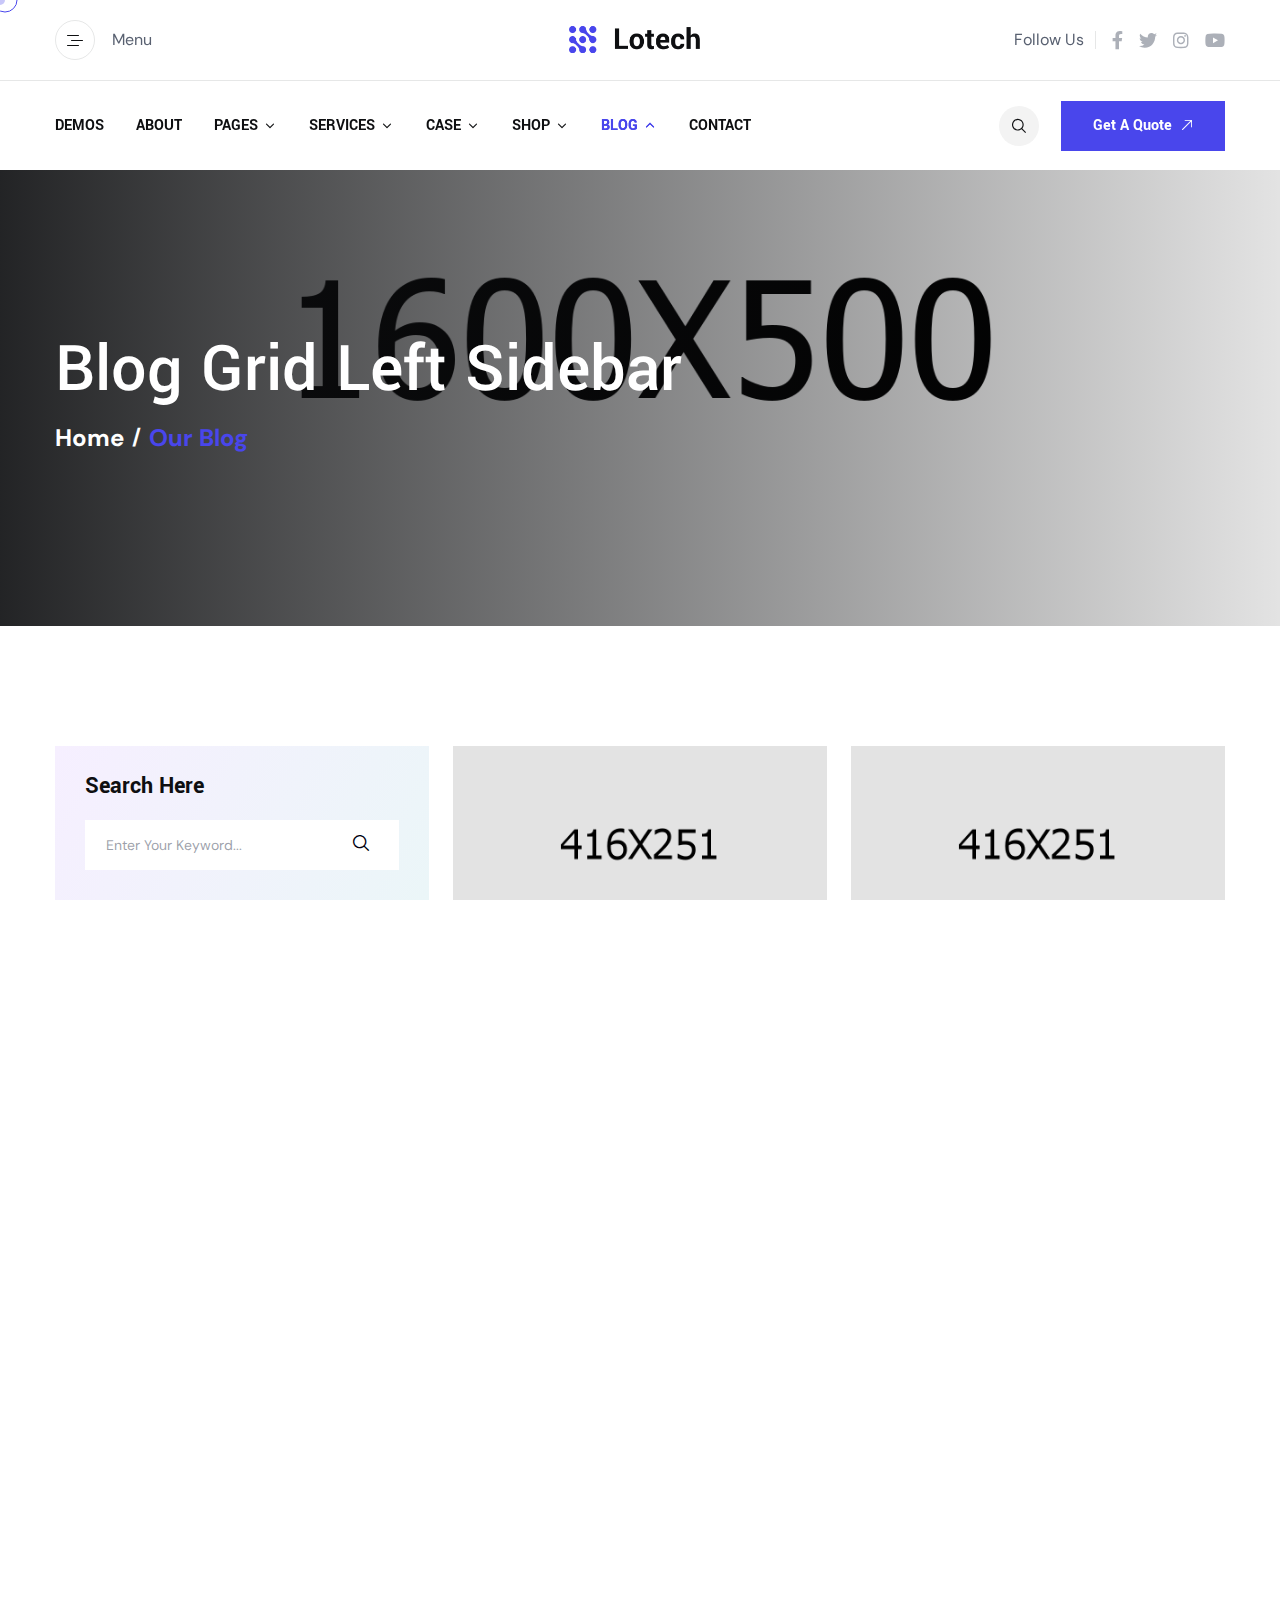
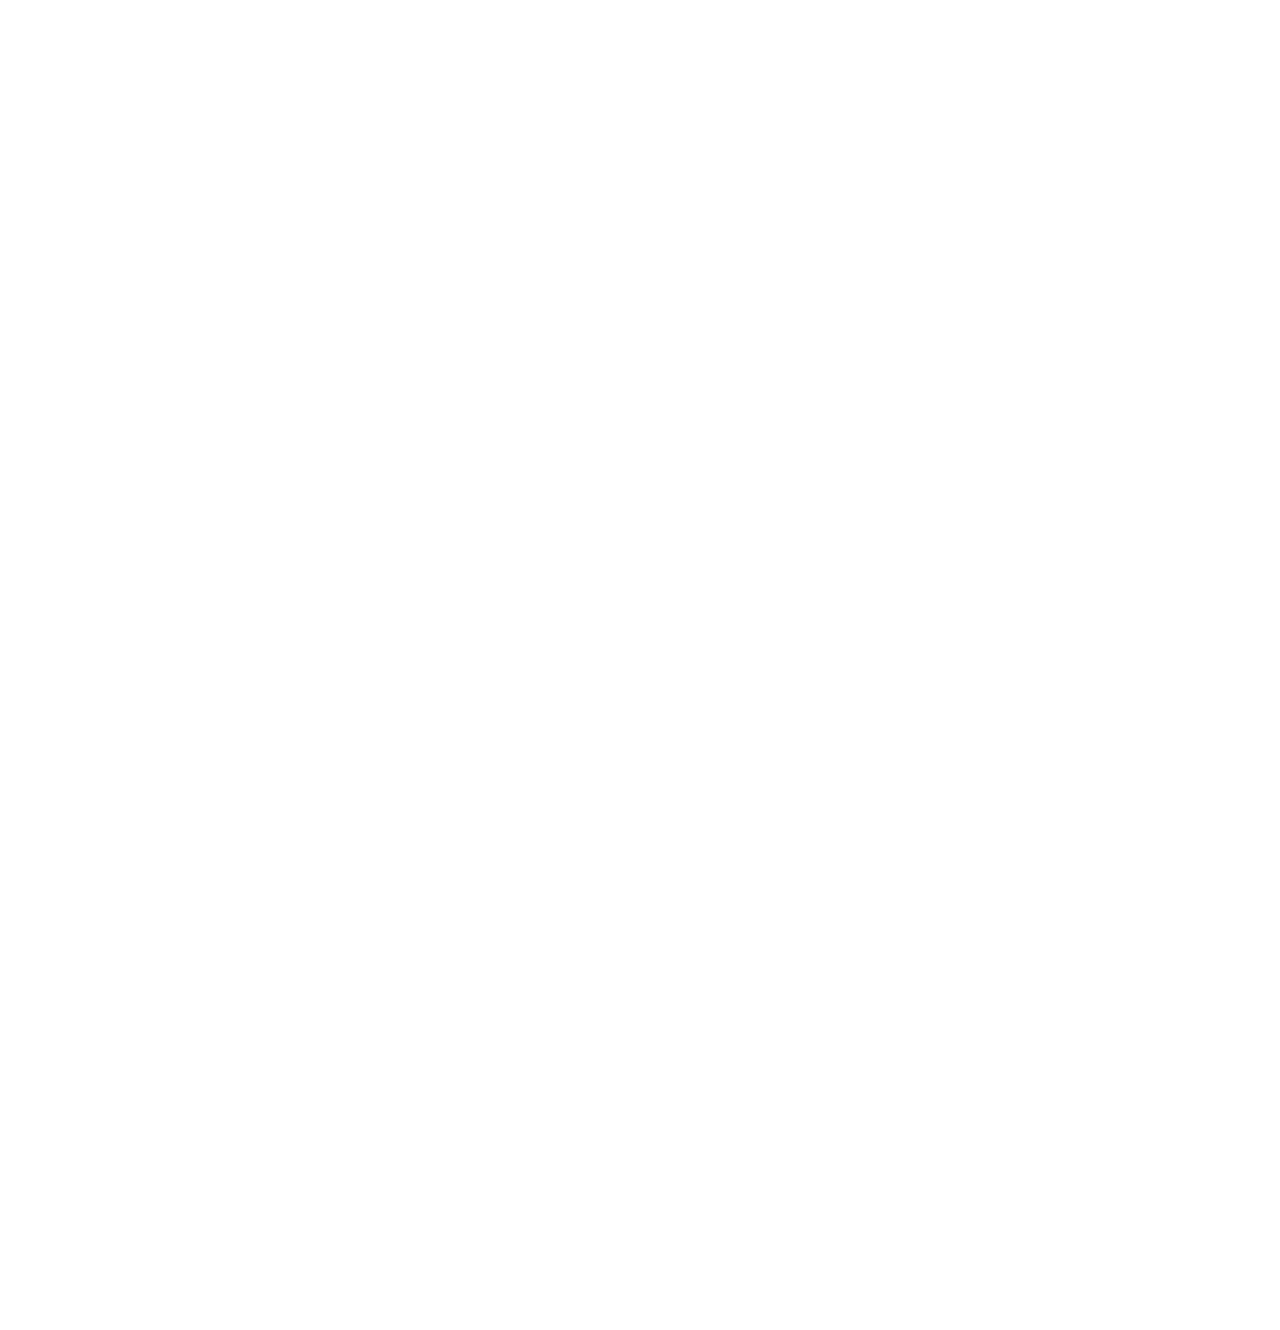
<file: blog-grid-2-left.html>
<!DOCTYPE html>
<html lang="en">

<head>
    <meta charset="UTF-8" />
    <meta name="viewport" content="width=device-width, initial-scale=1.0" />
    <title>Shared on THEMELOCK.COM - Blog Grid Left || Lotech || HTML Template For Technology & IT Solutions</title>
    <!-- favicons Icons -->
    <link rel="apple-touch-icon" sizes="180x180" href="assets/images/favicons/apple-touch-icon.png" />
    <link rel="icon" type="image/png" sizes="32x32" href="assets/images/favicons/favicon-32x32.png" />
    <link rel="icon" type="image/png" sizes="16x16" href="assets/images/favicons/favicon-16x16.png" />
    <link rel="manifest" href="assets/images/favicons/site.webmanifest" />
    <meta name="description" content="Lotech is the best design for Business 2024. Lotech is a smooth and colorful HTML Template, perfect suitable for Business HTML Template. It includes everything you need for the website development." />

    <!-- fonts -->
    <link rel="preconnect" href="https://fonts.googleapis.com">
    <link rel="preconnect" href="https://fonts.gstatic.com" crossorigin>
    <link href="https://fonts.googleapis.com/css2?family=DM+Sans:ital,opsz,wght@0,9..40,100..1000;1,9..40,100..1000&family=Yantramanav:wght@100;300;400;500;700;900&display=swap" rel="stylesheet">

    <link rel="stylesheet" href="assets/vendors/bootstrap/css/bootstrap.min.css" />
    <link rel="stylesheet" href="assets/vendors/bootstrap-select/bootstrap-select.min.css" />
    <link rel="stylesheet" href="assets/vendors/animate/animate.min.css" />
    <link rel="stylesheet" href="assets/vendors/fontawesome/css/all.min.css" />
    <link rel="stylesheet" href="assets/vendors/jquery-ui/jquery-ui.css" />
    <link rel="stylesheet" href="assets/vendors/date-time-picker/jquery.datetimepicker.min.css" />
    <link rel="stylesheet" href="assets/vendors/jarallax/jarallax.css" />
    <link rel="stylesheet" href="assets/vendors/jquery-magnific-popup/jquery.magnific-popup.css" />
    <link rel="stylesheet" href="assets/vendors/nouislider/nouislider.min.css" />
    <link rel="stylesheet" href="assets/vendors/nouislider/nouislider.pips.css" />
    <link rel="stylesheet" href="assets/vendors/tiny-slider/tiny-slider.css" />
    <link rel="stylesheet" href="assets/vendors/lotech-icons/style.css" />
    <link rel="stylesheet" href="assets/vendors/slick/slick.css">
    <link rel="stylesheet" href="assets/vendors/aos/aos.css">
    <link rel="stylesheet" href="assets/vendors/owl-carousel/css/owl.carousel.min.css" />
    <link rel="stylesheet" href="assets/vendors/owl-carousel/css/owl.theme.default.min.css" />

    <!-- template styles -->
    <link rel="stylesheet" href="assets/css/lotech.css" />
</head>

<body class="custom-cursor">

    <div class="custom-cursor__cursor"></div>
    <div class="custom-cursor__cursor-two"></div>

    <div class="preloader">
        <div class="preloader__image" style="background-image: url(assets/images/loader.png);"></div>
    </div>
    <!-- /.preloader -->
    <div class="page-wrapper">
        <div class="topbar">
            <div class="container">
                <div class="topbar__inner">
                    <a href="#" class="topbar__toggler main-header__toggler"><i><span></span><span></span><span></span></i>Menu</a>
                    <div class="topbar__logo">
                        <a href="index.html">
                            <img src="assets/images/logo-dark.png" alt="Lotech HTML" width="133">
                        </a>
                    </div><!-- /.topbar__logo -->
                    <div class="topbar__social">
                        <p class="topbar__social__text">Follow Us</p>
                        <a href="https://facebook.com">
                            <i class="fab fa-facebook-f" aria-hidden="true"></i>
                            <span class="sr-only">Facebook</span>
                        </a>
                        <a href="https://x.com">
                            <i class="fab fa-twitter" aria-hidden="true"></i>
                            <span class="sr-only">Twitter</span>
                        </a>
                        <a href="https://instagram.com">
                            <i class="fab fa-instagram" aria-hidden="true"></i>
                            <span class="sr-only">Instagram</span>
                        </a>
                        <a href="https://www.youtube.com/">
                            <i class="fab fa-youtube" aria-hidden="true"></i>
                            <span class="sr-only">Youtube</span>
                        </a>
                    </div><!-- /.topbar-one__social -->
                </div>
            </div>
        </div>
        <header class="main-header sticky-header sticky-header--normal">
            <div class="container">
                <div class="main-header__inner">
                    <nav class="main-header__nav main-menu">
                        <ul class="main-menu__list">


                            <li class="megamenu megamenu-clickable megamenu-clickable--toggler">
                                <a href="index.html" data-title="Demos"><span>Demos</span></a>
                                <ul>
                                    <li>
                                        <div class="megamenu-popup">
                                            <a href="#" class="megamenu-clickable--close"><span class="icon-close"></span></a>
                                            <!-- /.megamenu-clickable--close -->
                                            <div class="megamenu-popup__content">
                                                <div class="demo-one">
                                                    <div class="container">
                                                        <div class="row">
                                                            <div class="col-md-6 col-lg-4">
                                                                <div class="demo-one__card">
                                                                    <div class="demo-one__image">
                                                                        <img src="assets/images/lotech-landing/home-1.jpg" alt="lotech">
                                                                        <div class="demo-one__btns">
                                                                            <a href="index.html" class="lotech-btn demo-one__btn">
                                                                                <span>Multi Page</span>
                                                                            </a><!-- /.thm-btn demo-one__btn -->
                                                                            <a href="index-one-page.html" class="lotech-btn demo-one__btn">
                                                                                <span>One Page</span>
                                                                            </a><!-- /.thm-btn demo-one__btn -->
                                                                        </div><!-- /.demo-one__btns -->
                                                                    </div><!-- /.demo-one__image -->
                                                                    <div class="demo-one__content">
                                                                        <h3 class="demo-one__title">
                                                                            <a href="index.html">Home Page 01</a>
                                                                        </h3><!-- /.demo-one__title -->
                                                                    </div><!-- /.demo-one__content -->
                                                                </div><!-- /.demo-one__card -->
                                                            </div><!-- /.col-md-6 col-lg-3 -->
                                                            <div class="col-md-6 col-lg-4">
                                                                <div class="demo-one__card">
                                                                    <div class="demo-one__image">
                                                                        <img src="assets/images/lotech-landing/home-2.jpg" alt="lotech">
                                                                        <div class="demo-one__btns">
                                                                            <a href="index-2.html" class="lotech-btn demo-one__btn">
                                                                                <span>Multi Page</span>
                                                                            </a><!-- /.thm-btn demo-one__btn -->
                                                                            <a href="index-2-one-page.html" class="lotech-btn demo-one__btn">
                                                                                <span>One Page</span>
                                                                            </a><!-- /.thm-btn demo-one__btn -->
                                                                        </div><!-- /.demo-one__btns -->
                                                                    </div><!-- /.demo-one__image -->
                                                                    <div class="demo-one__content">
                                                                        <h3 class="demo-one__title">
                                                                            <a href="index-2.html">Home Page 02</a>
                                                                        </h3><!-- /.demo-one__title -->
                                                                    </div><!-- /.demo-one__content -->
                                                                </div><!-- /.demo-one__card -->
                                                            </div><!-- /.col-md-6 col-lg-3 -->
                                                            <div class="col-md-6 col-lg-4">
                                                                <div class="demo-one__card">
                                                                    <div class="demo-one__image">
                                                                        <img src="assets/images/lotech-landing/home-3.jpg" alt="lotech">
                                                                        <div class="demo-one__btns">
                                                                            <a href="index-3.html" class="lotech-btn demo-one__btn">
                                                                                <span>Multi Page</span>
                                                                            </a><!-- /.thm-btn demo-one__btn -->
                                                                            <a href="index-3-one-page.html" class="lotech-btn demo-one__btn">
                                                                                <span>One Page</span>
                                                                            </a><!-- /.thm-btn demo-one__btn -->
                                                                        </div><!-- /.demo-one__btns -->
                                                                    </div><!-- /.demo-one__image -->
                                                                    <div class="demo-one__content">
                                                                        <h3 class="demo-one__title">
                                                                            <a href="index-3.html">Home Page 03</a>
                                                                        </h3><!-- /.demo-one__title -->
                                                                    </div><!-- /.demo-one__content -->
                                                                </div><!-- /.demo-one__card -->
                                                            </div><!-- /.col-md-6 col-lg-3 -->
                                                            <div class="col-md-6 col-lg-4">
                                                                <div class="demo-one__card">
                                                                    <div class="demo-one__image">
                                                                        <img src="assets/images/lotech-landing/home-boxed.jpg" alt="lotech">
                                                                        <div class="demo-one__btns">
                                                                            <a href="index-boxed.html" class="lotech-btn demo-one__btn">
                                                                                <span>View Page</span>
                                                                            </a><!-- /.thm-btn demo-one__btn -->
                                                                        </div><!-- /.demo-one__btns -->
                                                                    </div><!-- /.demo-one__image -->
                                                                    <div class="demo-one__content">
                                                                        <h3 class="demo-one__title">
                                                                            <a href="index-boxed.html">Home Boxed</a>
                                                                        </h3><!-- /.demo-one__title -->
                                                                    </div><!-- /.demo-one__content -->
                                                                </div><!-- /.demo-one__card -->
                                                            </div><!-- /.col-md-6 col-lg-3 -->
                                                            <div class="col-md-6 col-lg-4">
                                                                <div class="demo-one__card">
                                                                    <div class="demo-one__image">
                                                                        <img src="assets/images/lotech-landing/home-rtl.jpg" alt="lotech">
                                                                        <div class="demo-one__btns">
                                                                            <a href="index-rtl.html" class="lotech-btn demo-one__btn">
                                                                                <span>View Page</span>
                                                                            </a><!-- /.thm-btn demo-one__btn -->
                                                                        </div><!-- /.demo-one__btns -->
                                                                    </div><!-- /.demo-one__image -->
                                                                    <div class="demo-one__content">
                                                                        <h3 class="demo-one__title">
                                                                            <a href="index-rtl.html">Home RTL</a>
                                                                        </h3><!-- /.demo-one__title -->
                                                                    </div><!-- /.demo-one__content -->
                                                                </div><!-- /.demo-one__card -->
                                                            </div><!-- /.col-md-6 col-lg-3 -->
                                                        </div><!-- /.row -->
                                                    </div><!-- /.container -->
                                                </div><!-- /.demos-one -->
                                            </div><!-- /.megamenu-popup__content -->
                                        </div><!-- /.megamenu-popup -->
                                    </li>
                                </ul>
                            </li>

                            <li>
                                <a href="about.html" data-title="About"><span>About</span></a>
                            </li>
                            <li class="dropdown">
                                <a href="#" data-title="Pages"><span>Pages</span></a>
                                <ul>
                                    <li>
                                        <a href="#">Our Team</a>
                                        <ul>
                                            <li><a href="team.html">Our Team 01</a></li>
                                            <li><a href="team-2.html">Our Team 02</a></li>
                                            <li><a href="team-carousel.html">Team Carousel 01</a></li>
                                            <li><a href="team-carousel-2.html">Team Carousel 02</a></li>
                                            <li><a href="team-details.html">Team Details</a></li>
                                        </ul>
                                    </li>
                                    <li>
                                        <a href="#">Our Testimonials</a>
                                        <ul>
                                            <li><a href="testimonials.html">Testimonials Grid</a></li>
                                            <li><a href="testimonials-carousel.html">Testimonials Carousel</a></li>
                                        </ul>
                                    </li>
                                    <li>
                                        <a href="#">Our Pricing Plan</a>
                                        <ul>
                                            <li><a href="packages.html">Pricing Plan</a></li>
                                            <li><a href="packages-carousel.html">Pricing Plan Carousel</a></li>
                                        </ul>
                                    </li>
                                    <li>
                                        <a href="#">Our Gallery</a>
                                        <ul>
                                            <li><a href="gallery.html">Gallery Grid</a></li>
                                            <li><a href="gallery-filter.html">Gallery filter</a></li>
                                            <li><a href="gallery-carousel.html">Gallery Carousel</a></li>
                                        </ul>
                                    </li>
                                    <li><a href="404.html">404 Error</a></li>
                                </ul>
                            </li>
                            <li class="dropdown">
                                <a href="#" data-title="Services"><span>Services</span></a>
                                <ul>
                                    <li><a href="services.html">Services</a></li>
                                    <li>
                                        <a href="#">Services Grid</a>
                                        <ul>
                                            <li><a href="services-grid.html">Services Grid 01</a></li>
                                            <li><a href="services-grid-2.html">Services Grid 02</a></li>
                                            <li><a href="services-grid-3.html">Services Grid 03</a></li>
                                            <li><a href="services-grid-4.html">Services Grid 04</a></li>
                                        </ul>
                                    </li>
                                    <li>
                                        <a href="#">Services Carousel</a>
                                        <ul>
                                            <li><a href="services-carousel.html">Services Carousel 01</a></li>
                                            <li><a href="services-carousel-2.html">Services Carousel 02</a></li>
                                            <li><a href="services-carousel-3.html">Services Carousel 03</a></li>
                                            <li><a href="services-carousel-4.html">Services Carousel 04</a></li>
                                        </ul>
                                    </li>
                                    <li><a href="service-d-consulting.html">IT Strategy Consulting</a></li>
                                    <li><a href="service-d-intelligence.html">Business Intelligence</a></li>
                                    <li><a href="service-d-services.html">Services Backup</a></li>
                                    <li><a href="service-d-security.html">Cyber Security</a></li>
                                    <li><a href="service-d-network.html">Network & Infrastructure</a></li>
                                    <li><a href="service-d-software.html">Software Development</a></li>
                                    <li><a href="service-d-data.html">Data & Analytics</a></li>
                                    <li><a href="service-d-support.html">Technical Support</a></li>
                                    <li><a href="service-d-management.html">Cloud Management</a></li>
                                </ul>
                            </li>
                            <li class="dropdown">
                                <a href="#" data-title="Case Study"><span>Case</span></a>
                                <ul class="sub-menu">
                                    <li class="dropdown">
                                        <a href="#">Case Study grid 01</a>
                                        <ul class="sub-menu">
                                            <li><a href="case-study-grid.html">No sidebar</a></li>
                                            <li><a href="case-study-grid-left.html">Left sidebar</a></li>
                                            <li><a href="case-study-grid-right.html">Right sidebar</a></li>
                                        </ul>
                                    </li>
                                    <li class="dropdown">
                                        <a href="#">Case Study grid 02</a>
                                        <ul class="sub-menu">
                                            <li><a href="case-study-grid-2.html">No sidebar</a></li>
                                            <li><a href="case-study-grid-2-left.html">Left sidebar</a></li>
                                            <li><a href="case-study-grid-2-right.html">Right sidebar</a></li>
                                        </ul>
                                    </li>
                                    <li class="dropdown">
                                        <a href="#">Case Study Carousel</a>
                                        <ul class="sub-menu">
                                            <li><a href="case-study-carousel.html">Case Study carousel 01</a></li>
                                            <li><a href="case-study-carousel-2.html">Case Study carousel 02</a></li>
                                        </ul>
                                    </li>
                                    <li class="dropdown">
                                        <a href="#">Case Study details</a>
                                        <ul class="sub-menu">
                                            <li><a href="case-study-details.html">No sidebar</a></li>
                                            <li><a href="case-study-details-left.html">Left sidebar</a></li>
                                            <li><a href="case-study-details-right.html">Right sidebar</a></li>
                                        </ul>
                                    </li>
                                </ul>
                            </li>
                            <li class="dropdown">
                                <a href="#" data-title="Shop"><span>Shop</span></a>
                                <ul class="sub-menu">
                                    <li class="dropdown">
                                        <a href="#">Products</a>
                                        <ul class="sub-menu">
                                            <li><a href="products.html">No sidebar</a></li>
                                            <li><a href="products-left.html">Left sidebar</a></li>
                                            <li><a href="products-right.html">Right sidebar</a></li>
                                        </ul>
                                    </li>
                                    <li><a href="products-carousel.html">Products carousel</a></li>
                                    <li><a href="product-details.html">Product details</a></li>
                                    <li><a href="cart.html">Cart</a></li>
                                    <li><a href="checkout.html">Checkout</a></li>
                                </ul>
                            </li>
                            <li class="dropdown">
                                <a href="#" data-title="Blog"><span>Blog</span></a>
                                <ul class="sub-menu">
                                    <li class="dropdown">
                                        <a href="#">Blog grid 01</a>
                                        <ul class="sub-menu">
                                            <li><a href="blog-grid.html">No sidebar</a></li>
                                            <li><a href="blog-grid-left.html">Left sidebar</a></li>
                                            <li><a href="blog-grid-right.html">Right sidebar</a></li>
                                        </ul>
                                    </li>
                                    <li class="dropdown">
                                        <a href="#">Blog grid 02</a>
                                        <ul class="sub-menu">
                                            <li><a href="blog-grid-2.html">No sidebar</a></li>
                                            <li><a href="blog-grid-2-left.html">Left sidebar</a></li>
                                            <li><a href="blog-grid-2-right.html">Right sidebar</a></li>
                                        </ul>
                                    </li>
                                    <li class="dropdown">
                                        <a href="#">Blog grid 03</a>
                                        <ul class="sub-menu">
                                            <li><a href="blog-grid-3.html">No sidebar</a></li>
                                            <li><a href="blog-grid-3-left.html">Left sidebar</a></li>
                                            <li><a href="blog-grid-3-right.html">Right sidebar</a></li>
                                        </ul>
                                    </li>
                                    <li class="dropdown">
                                        <a href="#">Blog carousel</a>
                                        <ul class="sub-menu">
                                            <li><a href="blog-carousel.html">Blog carousel 01</a></li>
                                            <li><a href="blog-carousel-2.html">Blog carousel 02</a></li>
                                            <li><a href="blog-carousel-3.html">Blog carousel 03</a></li>
                                        </ul>
                                    </li>
                                    <li class="dropdown">
                                        <a href="#">Blog details</a>
                                        <ul class="sub-menu">
                                            <li><a href="blog-details.html">No sidebar</a></li>
                                            <li><a href="blog-details-left.html">Left sidebar</a></li>
                                            <li><a href="blog-details-right.html">Right sidebar</a></li>
                                        </ul>
                                    </li>
                                </ul>
                            </li>
                            <li>
                                <a href="contact.html" data-title="Contact"><span>Contact</span></a>
                            </li>
                        </ul>
                    </nav><!-- /.main-header__nav -->
                    <div class="main-header__right">
                        <div class="mobile-nav__btn mobile-nav__toggler">
                            <span></span>
                            <span></span>
                            <span></span>
                        </div><!-- /.mobile-nav__toggler -->
                        <a href="#" class="search-toggler main-header__search">
                            <i class="flaticon-search" aria-hidden="true"></i>
                            <span class="sr-only">Search</span>
                        </a><!-- /.search-toggler -->
                        <a href="contact.html" class="lotech-btn main-header__btn">
                            <span>Get a Quote<span class="lotech-btn__icon"><i class="flaticon-up-right-arrow"></i><i class="flaticon-up-right-arrow"></i></span></span>
                        </a><!-- /.thm-btn main-header__btn -->
                    </div><!-- /.main-header__right -->
                </div><!-- /.main-header__inner -->
            </div>
        </header><!-- /.main-header -->

        <div id="smooth-wrapper">
            <div id="smooth-content">

                <section class="page-header">
                    <div class="page-header__bg" style="background-image: url(assets/images/backgrounds/page-header-blog-2-bg.jpg);"></div><!-- /.page-header__bg -->
                    <div class="container">
                        <div class="page-header__content">
                            <h2 class="page-header__title">Blog Grid Left Sidebar</h2>
                            <ul class="lotech-breadcrumb list-unstyled">
                                <li><a href="index.html">Home</a></li>
                                <li><span>Our Blog</span></li>
                            </ul><!-- /.lotech-breadcrumb list-unstyled -->
                        </div><!-- /.page-header__content -->
                    </div><!-- /.container -->
                </section><!-- /.page-header -->

                <section class="blog-page section-space">
                    <div class="container">
                        <div class="row gutter-y-60">
                            <div class="col-xl-4 col-lg-5">
                                <div class="blog-sidebar">
                                    <aside class="widget-area">
                                        <div class="blog-sidebar__form blog-sidebar__single" data-aos="fade-right" data-aos-duration="1500">
                                            <h4 class="blog-sidebar__title blog-sidebar__form__title">search here</h4><!-- /.blog-sidebar__title -->
                                            <form action="#" class="blog-sidebar__search">
                                                <input type="text" placeholder="Enter Your Keyword..." />
                                                <button type="submit" aria-label="search submit" class="blog-sidebar__search__icon">
                                                    <i class="flaticon-search"></i>
                                                </button>
                                            </form><!-- /.blog-sidebar__search -->
                                        </div><!-- /.blog-sidebar__form blog-sidebar__single -->
                                        <div class="blog-sidebar__categories blog-sidebar__single" data-aos="fade-right" data-aos-duration="1500">
                                            <h4 class="blog-sidebar__title">Categories</h4><!-- /.blog-sidebar__title -->
                                            <ul class="blog-sidebar__categories-box list-unstyled">
                                                <li><a href="blog-details-right.html">UX strategy <span class="blog-sidebar__categories__icon"><i class="flaticon-next"></i></span></a></li>
                                                <li><a href="blog-details-right.html">Architecture <span class="blog-sidebar__categories__icon"><i class="flaticon-next"></i></span></a></li>
                                                <li><a href="blog-details-right.html">Prototyping <span class="blog-sidebar__categories__icon"><i class="flaticon-next"></i></span></a></li>
                                                <li><a href="blog-details-right.html">Wireframing <span class="blog-sidebar__categories__icon"><i class="flaticon-next"></i></span></a></li>
                                                <li><a href="blog-details-right.html">UI Design <span class="blog-sidebar__categories__icon"><i class="flaticon-next"></i></span></a></li>
                                                <li><a href="blog-details-right.html">Figma Design <span class="blog-sidebar__categories__icon"><i class="flaticon-next"></i></span></a></li>
                                            </ul><!-- /.blog-sidebar__categories-box list-unstyled -->
                                        </div><!-- /.blog-sidebar__categories blog-sidebar__single -->
                                        <div class="blog-sidebar__social blog-sidebar__single" data-aos="fade-right" data-aos-duration="1500">
                                            <h4 class="blog-sidebar__title">Social Icon</h4><!-- /.blog-sidebar__title -->
                                            <div class="blog-sidebar__social__link">
                                                <a href="https://facebook.com">
                                                    <i class="fab fa-facebook-f" aria-hidden="true"></i>
                                                    <span class="sr-only">Facebook</span>
                                                </a>
                                                <a href="https://x.com">
                                                    <i class="fab fa-twitter" aria-hidden="true"></i>
                                                    <span class="sr-only">Twitter</span>
                                                </a>
                                                <a href="https://instagram.com">
                                                    <i class="fab fa-instagram" aria-hidden="true"></i>
                                                    <span class="sr-only">Instagram</span>
                                                </a>
                                                <a href="https://www.youtube.com/">
                                                    <i class="fab fa-youtube" aria-hidden="true"></i>
                                                    <span class="sr-only">Youtube</span>
                                                </a>
                                            </div><!-- /.blog-sidebar__social__link -->
                                        </div><!-- /.blog-sidebar__social blog-sidebar__single -->
                                        <div class="blog-sidebar__instagram blog-sidebar__single" data-aos="fade-right" data-aos-duration="1500">
                                            <h4 class="blog-sidebar__title">Instagram Follow</h4><!-- /.blog-sidebar__title -->
                                            <div class="blog-sidebar__instagram__gallery">
                                                <a href="https://www.instagram.com/" class="blog-sidebar__instagram__image">
                                                    <img src="assets/images/resources/instagram-2-1.jpg" alt="instagram">
                                                    <div class="blog-sidebar__instagram__overlay">
                                                        <span class="blog-sidebar__instagram__icon"><i class="flaticon-instagram1"></i></span>
                                                    </div>
                                                </a><!-- /.blog-sidebar__instagram__image -->
                                                <a href="https://www.instagram.com/" class="blog-sidebar__instagram__image">
                                                    <img src="assets/images/resources/instagram-2-2.jpg" alt="instagram">
                                                    <div class="blog-sidebar__instagram__overlay">
                                                        <span class="blog-sidebar__instagram__icon"><i class="flaticon-instagram1"></i></span>
                                                    </div>
                                                </a><!-- /.blog-sidebar__instagram__image -->
                                                <a href="https://www.instagram.com/" class="blog-sidebar__instagram__image">
                                                    <img src="assets/images/resources/instagram-2-3.jpg" alt="instagram">
                                                    <div class="blog-sidebar__instagram__overlay">
                                                        <span class="blog-sidebar__instagram__icon"><i class="flaticon-instagram1"></i></span>
                                                    </div>
                                                </a><!-- /.blog-sidebar__instagram__image -->
                                                <a href="https://www.instagram.com/" class="blog-sidebar__instagram__image">
                                                    <img src="assets/images/resources/instagram-2-4.jpg" alt="instagram">
                                                    <div class="blog-sidebar__instagram__overlay">
                                                        <span class="blog-sidebar__instagram__icon"><i class="flaticon-instagram1"></i></span>
                                                    </div>
                                                </a><!-- /.blog-sidebar__instagram__image -->
                                                <a href="https://www.instagram.com/" class="blog-sidebar__instagram__image">
                                                    <img src="assets/images/resources/instagram-2-5.jpg" alt="instagram">
                                                    <div class="blog-sidebar__instagram__overlay">
                                                        <span class="blog-sidebar__instagram__icon"><i class="flaticon-instagram1"></i></span>
                                                    </div>
                                                </a><!-- /.blog-sidebar__instagram__image -->
                                                <a href="https://www.instagram.com/" class="blog-sidebar__instagram__image">
                                                    <img src="assets/images/resources/instagram-2-6.jpg" alt="instagram">
                                                    <div class="blog-sidebar__instagram__overlay">
                                                        <span class="blog-sidebar__instagram__icon"><i class="flaticon-instagram1"></i></span>
                                                    </div>
                                                </a><!-- /.blog-sidebar__instagram__image -->
                                            </div><!-- /.blog-sidebar__instagram__gallery -->
                                            <a href="https://www.instagram.com/" class="blog-sidebar__instagram__btn">
                                                <span class="blog-sidebar__instagram__btn__icon"><i class="fab fa-instagram"></i></span>
                                                Follow Us Instagram
                                            </a><!-- /.blog-sidebar__instagram__btn -->
                                        </div><!-- /.blog-sidebar__instagram blog-sidebar__single -->
                                    </aside><!-- /.widget-area -->
                                </div><!-- /.blog-sidebar -->
                            </div><!-- /.col-xl-4 col-lg-5 -->
                            <div class="col-xl-8 col-lg-7">
                                <div class="row gutter-y-30">
                                    <div class="col-xl-6 col-lg-12 col-md-6">
                                        <div class="blog-card-two" data-aos='flip-left' data-aos-duration='1300' data-aos-delay='100'>
                                            <div class="blog-card-two__image">
                                                <a href="blog-details-right.html">
                                                    <img src="assets/images/blog/blog-2-1.jpg" alt="Businesses are increasingly adopting hybrid.">
                                                    <img src="assets/images/blog/blog-2-1.jpg" alt="Businesses are increasingly adopting hybrid.">
                                                </a>
                                            </div><!-- /.blog-card-two__image -->
                                            <div class="blog-card-two__content">
                                                <div class="blog-card-two__date">15 May 2024</div><!-- /.blog-card-two__date -->
                                                <ul class="list-unstyled blog-card-two__meta">
                                                    <li><i class="flaticon-price-tag"></i><a href="blog-list.html">Technology</a></li>
                                                    <li><i class="flaticon-chat"></i>0 Comments</li>
                                                </ul><!-- /.list-unstyled blog-card-two__meta -->
                                                <h3 class="blog-card-two__title"><a href="blog-details-right.html">Businesses are increasingly adopting hybrid.</a></h3><!-- /.blog-card-two__title -->
                                                <a href="blog-details-right.html" class="blog-card-two__btn">
                                                    <span class="blog-card-two__btn__text">Read More</span>
                                                    <span class="blog-card-two__btn__icon"><i class="flaticon-up-right-arrow"></i><i class="flaticon-up-right-arrow"></i></span>
                                                </a>
                                            </div><!-- /.blog-card-two__content -->
                                        </div><!-- /.blog-card-two -->
                                    </div><!-- col-xl-6 col-lg-12 col-md-6 -->
                                    <div class="col-xl-6 col-lg-12 col-md-6">
                                        <div class="blog-card-two" data-aos='flip-left' data-aos-duration='1400' data-aos-delay='200'>
                                            <div class="blog-card-two__image">
                                                <a href="blog-details-right.html">
                                                    <img src="assets/images/blog/blog-2-2.jpg" alt="Adopt a zero-trust security model to ensure strict.">
                                                    <img src="assets/images/blog/blog-2-2.jpg" alt="Adopt a zero-trust security model to ensure strict.">
                                                </a>
                                            </div><!-- /.blog-card-two__image -->
                                            <div class="blog-card-two__content">
                                                <div class="blog-card-two__date">15 May 2024</div><!-- /.blog-card-two__date -->
                                                <ul class="list-unstyled blog-card-two__meta">
                                                    <li><i class="flaticon-price-tag"></i><a href="blog-list.html">Technology</a></li>
                                                    <li><i class="flaticon-chat"></i>0 Comments</li>
                                                </ul><!-- /.list-unstyled blog-card-two__meta -->
                                                <h3 class="blog-card-two__title"><a href="blog-details-right.html">Adopt a zero-trust security model to ensure strict.</a></h3><!-- /.blog-card-two__title -->
                                                <a href="blog-details-right.html" class="blog-card-two__btn">
                                                    <span class="blog-card-two__btn__text">Read More</span>
                                                    <span class="blog-card-two__btn__icon"><i class="flaticon-up-right-arrow"></i><i class="flaticon-up-right-arrow"></i></span>
                                                </a>
                                            </div><!-- /.blog-card-two__content -->
                                        </div><!-- /.blog-card-two -->
                                    </div><!-- col-xl-6 col-lg-12 col-md-6 -->
                                    <div class="col-xl-6 col-lg-12 col-md-6">
                                        <div class="blog-card-two" data-aos='flip-left' data-aos-duration='1500' data-aos-delay='300'>
                                            <div class="blog-card-two__image">
                                                <a href="blog-details-right.html">
                                                    <img src="assets/images/blog/blog-2-3.jpg" alt="Implement MFA across all business applications.">
                                                    <img src="assets/images/blog/blog-2-3.jpg" alt="Implement MFA across all business applications.">
                                                </a>
                                            </div><!-- /.blog-card-two__image -->
                                            <div class="blog-card-two__content">
                                                <div class="blog-card-two__date">15 May 2024</div><!-- /.blog-card-two__date -->
                                                <ul class="list-unstyled blog-card-two__meta">
                                                    <li><i class="flaticon-price-tag"></i><a href="blog-list.html">Technology</a></li>
                                                    <li><i class="flaticon-chat"></i>0 Comments</li>
                                                </ul><!-- /.list-unstyled blog-card-two__meta -->
                                                <h3 class="blog-card-two__title"><a href="blog-details-right.html">Implement MFA across all business applications.</a></h3><!-- /.blog-card-two__title -->
                                                <a href="blog-details-right.html" class="blog-card-two__btn">
                                                    <span class="blog-card-two__btn__text">Read More</span>
                                                    <span class="blog-card-two__btn__icon"><i class="flaticon-up-right-arrow"></i><i class="flaticon-up-right-arrow"></i></span>
                                                </a>
                                            </div><!-- /.blog-card-two__content -->
                                        </div><!-- /.blog-card-two -->
                                    </div><!-- col-xl-6 col-lg-12 col-md-6 -->
                                    <div class="col-xl-6 col-lg-12 col-md-6">
                                        <div class="blog-card-two" data-aos='flip-left' data-aos-duration='1300' data-aos-delay='100'>
                                            <div class="blog-card-two__image">
                                                <a href="blog-details-right.html">
                                                    <img src="assets/images/blog/blog-2-4.jpg" alt="Businesses are increasingly adopting hybrid.">
                                                    <img src="assets/images/blog/blog-2-4.jpg" alt="Businesses are increasingly adopting hybrid.">
                                                </a>
                                            </div><!-- /.blog-card-two__image -->
                                            <div class="blog-card-two__content">
                                                <div class="blog-card-two__date">15 May 2024</div><!-- /.blog-card-two__date -->
                                                <ul class="list-unstyled blog-card-two__meta">
                                                    <li><i class="flaticon-price-tag"></i><a href="blog-list.html">Technology</a></li>
                                                    <li><i class="flaticon-chat"></i>0 Comments</li>
                                                </ul><!-- /.list-unstyled blog-card-two__meta -->
                                                <h3 class="blog-card-two__title"><a href="blog-details-right.html">Businesses are increasingly adopting hybrid.</a></h3><!-- /.blog-card-two__title -->
                                                <a href="blog-details-right.html" class="blog-card-two__btn">
                                                    <span class="blog-card-two__btn__text">Read More</span>
                                                    <span class="blog-card-two__btn__icon"><i class="flaticon-up-right-arrow"></i><i class="flaticon-up-right-arrow"></i></span>
                                                </a>
                                            </div><!-- /.blog-card-two__content -->
                                        </div><!-- /.blog-card-two -->
                                    </div><!-- col-xl-6 col-lg-12 col-md-6 -->
                                    <div class="col-xl-6 col-lg-12 col-md-6">
                                        <div class="blog-card-two" data-aos='flip-left' data-aos-duration='1400' data-aos-delay='200'>
                                            <div class="blog-card-two__image">
                                                <a href="blog-details-right.html">
                                                    <img src="assets/images/blog/blog-2-5.jpg" alt="Adopt a zero-trust security model to ensure strict.">
                                                    <img src="assets/images/blog/blog-2-5.jpg" alt="Adopt a zero-trust security model to ensure strict.">
                                                </a>
                                            </div><!-- /.blog-card-two__image -->
                                            <div class="blog-card-two__content">
                                                <div class="blog-card-two__date">15 May 2024</div><!-- /.blog-card-two__date -->
                                                <ul class="list-unstyled blog-card-two__meta">
                                                    <li><i class="flaticon-price-tag"></i><a href="blog-list.html">Technology</a></li>
                                                    <li><i class="flaticon-chat"></i>0 Comments</li>
                                                </ul><!-- /.list-unstyled blog-card-two__meta -->
                                                <h3 class="blog-card-two__title"><a href="blog-details-right.html">Adopt a zero-trust security model to ensure strict.</a></h3><!-- /.blog-card-two__title -->
                                                <a href="blog-details-right.html" class="blog-card-two__btn">
                                                    <span class="blog-card-two__btn__text">Read More</span>
                                                    <span class="blog-card-two__btn__icon"><i class="flaticon-up-right-arrow"></i><i class="flaticon-up-right-arrow"></i></span>
                                                </a>
                                            </div><!-- /.blog-card-two__content -->
                                        </div><!-- /.blog-card-two -->
                                    </div><!-- col-xl-6 col-lg-12 col-md-6 -->
                                    <div class="col-xl-6 col-lg-12 col-md-6">
                                        <div class="blog-card-two" data-aos='flip-left' data-aos-duration='1500' data-aos-delay='300'>
                                            <div class="blog-card-two__image">
                                                <a href="blog-details-right.html">
                                                    <img src="assets/images/blog/blog-2-6.jpg" alt="Implement MFA across all business applications.">
                                                    <img src="assets/images/blog/blog-2-6.jpg" alt="Implement MFA across all business applications.">
                                                </a>
                                            </div><!-- /.blog-card-two__image -->
                                            <div class="blog-card-two__content">
                                                <div class="blog-card-two__date">15 May 2024</div><!-- /.blog-card-two__date -->
                                                <ul class="list-unstyled blog-card-two__meta">
                                                    <li><i class="flaticon-price-tag"></i><a href="blog-list.html">Technology</a></li>
                                                    <li><i class="flaticon-chat"></i>0 Comments</li>
                                                </ul><!-- /.list-unstyled blog-card-two__meta -->
                                                <h3 class="blog-card-two__title"><a href="blog-details-right.html">Implement MFA across all business applications.</a></h3><!-- /.blog-card-two__title -->
                                                <a href="blog-details-right.html" class="blog-card-two__btn">
                                                    <span class="blog-card-two__btn__text">Read More</span>
                                                    <span class="blog-card-two__btn__icon"><i class="flaticon-up-right-arrow"></i><i class="flaticon-up-right-arrow"></i></span>
                                                </a>
                                            </div><!-- /.blog-card-two__content -->
                                        </div><!-- /.blog-card-two -->
                                    </div><!-- col-xl-6 col-lg-12 col-md-6 -->
                                    <div class="col-12">
                                        <ul class="post-pagination" data-aos="fade-up" data-aos-duration="1500">
                                            <li>
                                                <a href="#">
                                                    <span class="post-pagination__icon">
                                                        <i class="flaticon-long-arrow-left"></i>
                                                    </span>
                                                </a>
                                            </li>
                                            <li>
                                                <a href="#">01</a>
                                            </li>
                                            <li>
                                                <a href="#">02</a>
                                            </li>
                                            <li>
                                                <a href="#">....</a>
                                            </li>
                                            <li>
                                                <a href="#">10</a>
                                            </li>
                                            <li class="active">
                                                <a href="#">
                                                    <span class="post-pagination__icon post-pagination__icon--right">
                                                        <i class="flaticon-long-arrow-right"></i>
                                                    </span>
                                                </a>
                                            </li>
                                        </ul><!-- /.post-pagination -->
                                    </div><!-- /.col-12 -->
                                </div><!-- /.row gutter-y-30 -->
                            </div><!-- /.col-xl-8 col-lg-7 -->
                        </div><!-- /.row -->
                    </div><!-- /.container -->
                </section><!-- /.blog-page section-space -->

                <footer class="main-footer">
                    <div class="container">
                        <div class="row">
                            <div class="col-md-6 col-lg-5" data-aos="fade-up" data-aos-duration="1200" data-aos-delay="100">
                                <div class="footer-widget footer-widget--about">
                                    <a href="index.html" class="footer-widget__logo">
                                        <img src="assets/images/logo-light.png" width="111" alt="Lotech">
                                    </a>
                                    <p class="footer-widget__text">
                                        Provide the expertise and support that proper<br> your business forward.
                                    </p>
                                    <form action="#" data-url="MAILCHIMP_FORM_URL" class="footer-widget__newsletter mc-form">
                                        <input type="text" name="EMAIL" placeholder="enter your email">
                                        <button class="lotech-btn" type="submit">
                                            <span>Get a Quote</span>
                                            <span class="sr-only">submit</span><!-- /.sr-only -->
                                        </button>
                                    </form><!-- /.footer-widget__newsletter mc-form -->
                                    <div class="footer-widget__newsletter-text">
                                        IT services built specifically <span>Subscribe your solution</span>
                                    </div>
                                </div><!-- /.footer-widget -->
                            </div><!-- /.col-md-6 -->
                            <div class="col-md-6 col-lg-2" data-aos="fade-up" data-aos-duration="1300" data-aos-delay="200">
                                <div class="footer-widget footer-widget--links">
                                    <h2 class="footer-widget__title">IT Services</h2><!-- /.footer-widget__title -->
                                    <ul class="list-unstyled footer-widget__links">
                                        <li><a href="service-d-consulting.html">Managed IT</a></li>
                                        <li><a href="service-d-consulting.html">IT Support</a></li>
                                        <li><a href="service-d-consulting.html">IT Consultancy</a></li>
                                        <li><a href="service-d-management.html">Cloud Computing</a></li>
                                        <li><a href="service-d-security.html">Cyber Security</a></li>
                                    </ul><!-- /.list-unstyled footer-widget__links -->
                                </div><!-- /.footer-widget -->
                            </div><!-- /.col-md-6 -->
                            <div class="col-md-6 col-lg-2" data-aos="fade-up" data-aos-duration="1400" data-aos-delay="300">
                                <div class="footer-widget footer-widget--links">
                                    <h2 class="footer-widget__title">Quick Links</h2><!-- /.footer-widget__title -->
                                    <ul class="list-unstyled footer-widget__links">
                                        <li><a href="index.html">Pick Up Locations</a></li>
                                        <li><a href="contact.html">Terms Of Payments</a></li>
                                        <li><a href="about.html">Where to find Us</a></li>
                                        <li><a href="contact.html">Privacy Policy</a></li>
                                    </ul><!-- /.list-unstyled footer-widget__links -->
                                </div><!-- /.footer-widget -->
                            </div><!-- /.col-md-6 -->
                            <div class="col-md-6 col-lg-3" data-aos="fade-up" data-aos-duration="1500" data-aos-delay="400">
                                <div class="footer-widget footer-widget--contact">
                                    <h2 class="footer-widget__title">Solutions</h2><!-- /.footer-widget__title -->
                                    <ul class="footer-widget__info">
                                        <li>
                                            <i class="flaticon-phone"></i>
                                            <a href="tel:70455501270022">(704) 555-0127 00 22</a><br>
                                            <a href="tel:48055501036655">(480) 555-0103 66 55</a>
                                        </li>
                                        <li>
                                            <i class="flaticon-envelope"></i>
                                            <a href="mailto:example.info@gmail.com">example.info@gmail.com</a>
                                        </li>
                                        <li>
                                            <i class="flaticon-location"></i>
                                            4517 Washington Ave. Manchester, Kentucky 39495
                                        </li>
                                    </ul><!-- /.list-unstyled -->
                                </div><!-- /.footer-widget -->
                            </div><!-- /.col-md-6 -->
                        </div><!-- /.row -->
                        <div class="main-footer__bottom">
                            <p class="main-footer__copyright">
                                &copy; Copyright <span class="dynamic-year"></span> by Lotech HTML Template.
                            </p>
                            <div class="main-footer__social">
                                <a href="https://facebook.com">
                                    <i class="fab fa-facebook-f" aria-hidden="true"></i>
                                    <span class="sr-only">Facebook</span>
                                </a>
                                <a href="https://x.com">
                                    <i class="fab fa-twitter" aria-hidden="true"></i>
                                    <span class="sr-only">Twitter</span>
                                </a>
                                <a href="https://instagram.com">
                                    <i class="fab fa-instagram" aria-hidden="true"></i>
                                    <span class="sr-only">Instagram</span>
                                </a>
                                <a href="https://www.youtube.com/">
                                    <i class="fab fa-youtube" aria-hidden="true"></i>
                                    <span class="sr-only">Youtube</span>
                                </a>
                            </div>
                        </div><!-- /.main-footer__bottom -->
                    </div><!-- /.container -->
                </footer><!-- /.main-footer -->
            </div>
        </div>
    </div><!-- /.page-wrapper -->



    <div class="mobile-nav__wrapper">
        <div class="mobile-nav__overlay mobile-nav__toggler"></div>
        <!-- /.mobile-nav__overlay -->
        <div class="mobile-nav__content">
            <span class="mobile-nav__close mobile-nav__toggler"><i class="flaticon-close"></i></span>

            <div class="logo-box">
                <a href="index.html" aria-label="logo image"><img src="assets/images/logo-light.png" width="155" alt="" /></a>
            </div>
            <!-- /.logo-box -->
            <div class="mobile-nav__container"></div>
            <!-- /.mobile-nav__container -->

            <ul class="mobile-nav__contact list-unstyled">
                <li>
                    <i class="fa fa-envelope"></i>
                    <a href="mailto:needhelp@lotech.com">needhelp@lotech.com</a>
                </li>
                <li>
                    <i class="fa fa-phone-alt"></i>
                    <a href="tel:666-888-0000">666 888 0000</a>
                </li>
            </ul><!-- /.mobile-nav__contact -->
            <div class="mobile-nav__social">
                <a href="https://facebook.com">
                    <i class="fab fa-facebook-f" aria-hidden="true"></i>
                    <span class="sr-only">Facebook</span>
                </a>
                <a href="https://x.com">
                    <i class="fab fa-twitter" aria-hidden="true"></i>
                    <span class="sr-only">Twitter</span>
                </a>
                <a href="https://instagram.com">
                    <i class="fab fa-instagram" aria-hidden="true"></i>
                    <span class="sr-only">Instagram</span>
                </a>
                <a href="https://www.youtube.com/">
                    <i class="fab fa-youtube" aria-hidden="true"></i>
                    <span class="sr-only">Youtube</span>
                </a>
            </div><!-- /.mobile-nav__social -->
        </div>
        <!-- /.mobile-nav__content -->
    </div>
    <!-- /.mobile-nav__wrapper -->
    <div class="search-popup">
        <div class="search-popup__overlay search-toggler"></div>
        <!-- /.search-popup__overlay -->
        <div class="search-popup__content">
            <form role="search" method="get" class="search-popup__form" action="#">
                <input type="text" id="search" placeholder="Search Here..." />
                <button type="submit" aria-label="search submit" class="lotech-btn">
                    <span><i class="flaticon-search"></i></span>
                </button>
            </form>
        </div>
        <!-- /.search-popup__content -->
    </div>
    <!-- /.search-popup -->
    <!-- Sidebar One Start -->
    <aside class="sidebar-one">
        <div class="sidebar-one__overlay"></div><!-- /.siderbar-ovarlay -->
        <div class="sidebar-one__content">
            <div class="sidebar-one__close"><i class="flaticon-close"></i></div><!-- /.siderbar-close -->
            <div class="sidebar-one__logo">
                <a href="index.html" aria-label="logo image"><img src="assets/images/logo-light.png" alt="lotech" width="133"></a>
            </div><!-- /.sidebar-one__logo-box -->
            <p class="sidebar-one__text">
                Mauris ut enim sit amet lacus ornare ullamcor. Praesent placerat nequ
                puru rhoncu tincidunt odio ultrices. Sed feugiat feugiat felis.
            </p>
            <h4 class="sidebar-one__title">Contact Info:</h4>
            <ul class="sidebar-one__info">
                <li>
                    <span class="fas fa-map-marker-alt"></span>
                    85 Ketch Harbour RoadBensalem, PA 19020
                </li>
                <li>
                    <span class="fas fa-envelope"></span>
                    <a href="mailto:needhelp@company.com">needhelp@company.com</a>
                </li>
                <li>
                    <span class="fas fa-phone-alt"></span>
                    <a href="tel:09969569535">099 695 695 35</a>
                </li>
            </ul>
            <div class="sidebar-one__social">
                <a href="https://facebook.com">
                    <i class="fab fa-facebook-f" aria-hidden="true"></i>
                    <span class="sr-only">Facebook</span>
                </a>
                <a href="https://x.com">
                    <i class="fab fa-twitter" aria-hidden="true"></i>
                    <span class="sr-only">Twitter</span>
                </a>
                <a href="https://instagram.com">
                    <i class="fab fa-instagram" aria-hidden="true"></i>
                    <span class="sr-only">Instagram</span>
                </a>
                <a href="https://www.youtube.com/">
                    <i class="fab fa-youtube" aria-hidden="true"></i>
                    <span class="sr-only">Youtube</span>
                </a>
            </div><!-- /sidebar-one__socila -->
            <h4 class="sidebar-one__title">Newsletter:</h4>
            <form action="#" data-url="MAILCHIMP_FORM_URL" class="sidebar-one__newsletter mc-form">
                <input type="text" name="EMAIL" placeholder="Email address">
                <button type="submit" class="fas fa-paper-plane">
                    <span class="sr-only">submit</span><!-- /.sr-only -->
                </button>
            </form><!-- /.footer-widget__newsletter mc-form -->
        </div><!-- /.sidebar__content -->
    </aside>
    <!-- Sidebar One Start -->

    <!-- back-to-top-start -->
    <a href="#" class="scroll-top">
        <svg class="scroll-top__circle" width="100%" height="100%" viewBox="-1 -1 102 102">
            <path d="M50,1 a49,49 0 0,1 0,98 a49,49 0 0,1 0,-98" />
        </svg>
    </a>
    <!-- back-to-top-end -->


    <script src="assets/vendors/jquery/jquery-3.7.0.min.js"></script>
    <script src="assets/vendors/bootstrap/js/bootstrap.bundle.min.js"></script>
    <script src="assets/vendors/bootstrap-select/bootstrap-select.min.js"></script>
    <script src="assets/vendors/jarallax/jarallax.min.js"></script>
    <script src="assets/vendors/jquery-ui/jquery-ui.js"></script>
    <script src="assets/vendors/date-time-picker/jquery.datetimepicker.min.js"></script>
    <script src="assets/vendors/jquery-ajaxchimp/jquery.ajaxchimp.min.js"></script>
    <script src="assets/vendors/jquery-appear/jquery.appear.min.js"></script>
    <script src="assets/vendors/jquery-circle-progress/jquery.circle-progress.min.js"></script>
    <script src="assets/vendors/jquery-magnific-popup/jquery.magnific-popup.min.js"></script>
    <script src="assets/vendors/jquery-validate/jquery.validate.min.js"></script>
    <script src="assets/vendors/nouislider/nouislider.min.js"></script>
    <script src="assets/vendors/tiny-slider/tiny-slider.js"></script>
    <script src="assets/vendors/wnumb/wNumb.min.js"></script>
    <script src="assets/vendors/owl-carousel/js/owl.carousel.min.js"></script>
    <script src="assets/vendors/aos/aos.js"></script>
    <script src="assets/vendors/imagesloaded/imagesloaded.min.js"></script>
    <script src="assets/vendors/isotope/isotope.js"></script>
    <script src="assets/vendors/slick/slick.min.js"></script>
    <script src="assets/vendors/countdown/countdown.min.js"></script>
    <script src="assets/vendors/jquery-circleType/jquery.circleType.js"></script>
    <script src="assets/vendors/jquery-lettering/jquery.lettering.min.js"></script>

    <!-- gsap js -->
    <script src="assets/vendors/gsap/gsap.js"></script>
    <script src="assets/vendors/gsap/scroll-smoother.js"></script>
    <script src="assets/vendors/gsap/scroll-trigger.js"></script>
    <script src="assets/vendors/gsap/scroll-to-plugin.js"></script>
    <script src="assets/vendors/gsap/split-text.js"></script>
    <script src="assets/vendors/gsap/gsap-lotech.js"></script>
    <!-- template js -->
    <script src="assets/js/lotech.js"></script>
</body>

</html>
</file>
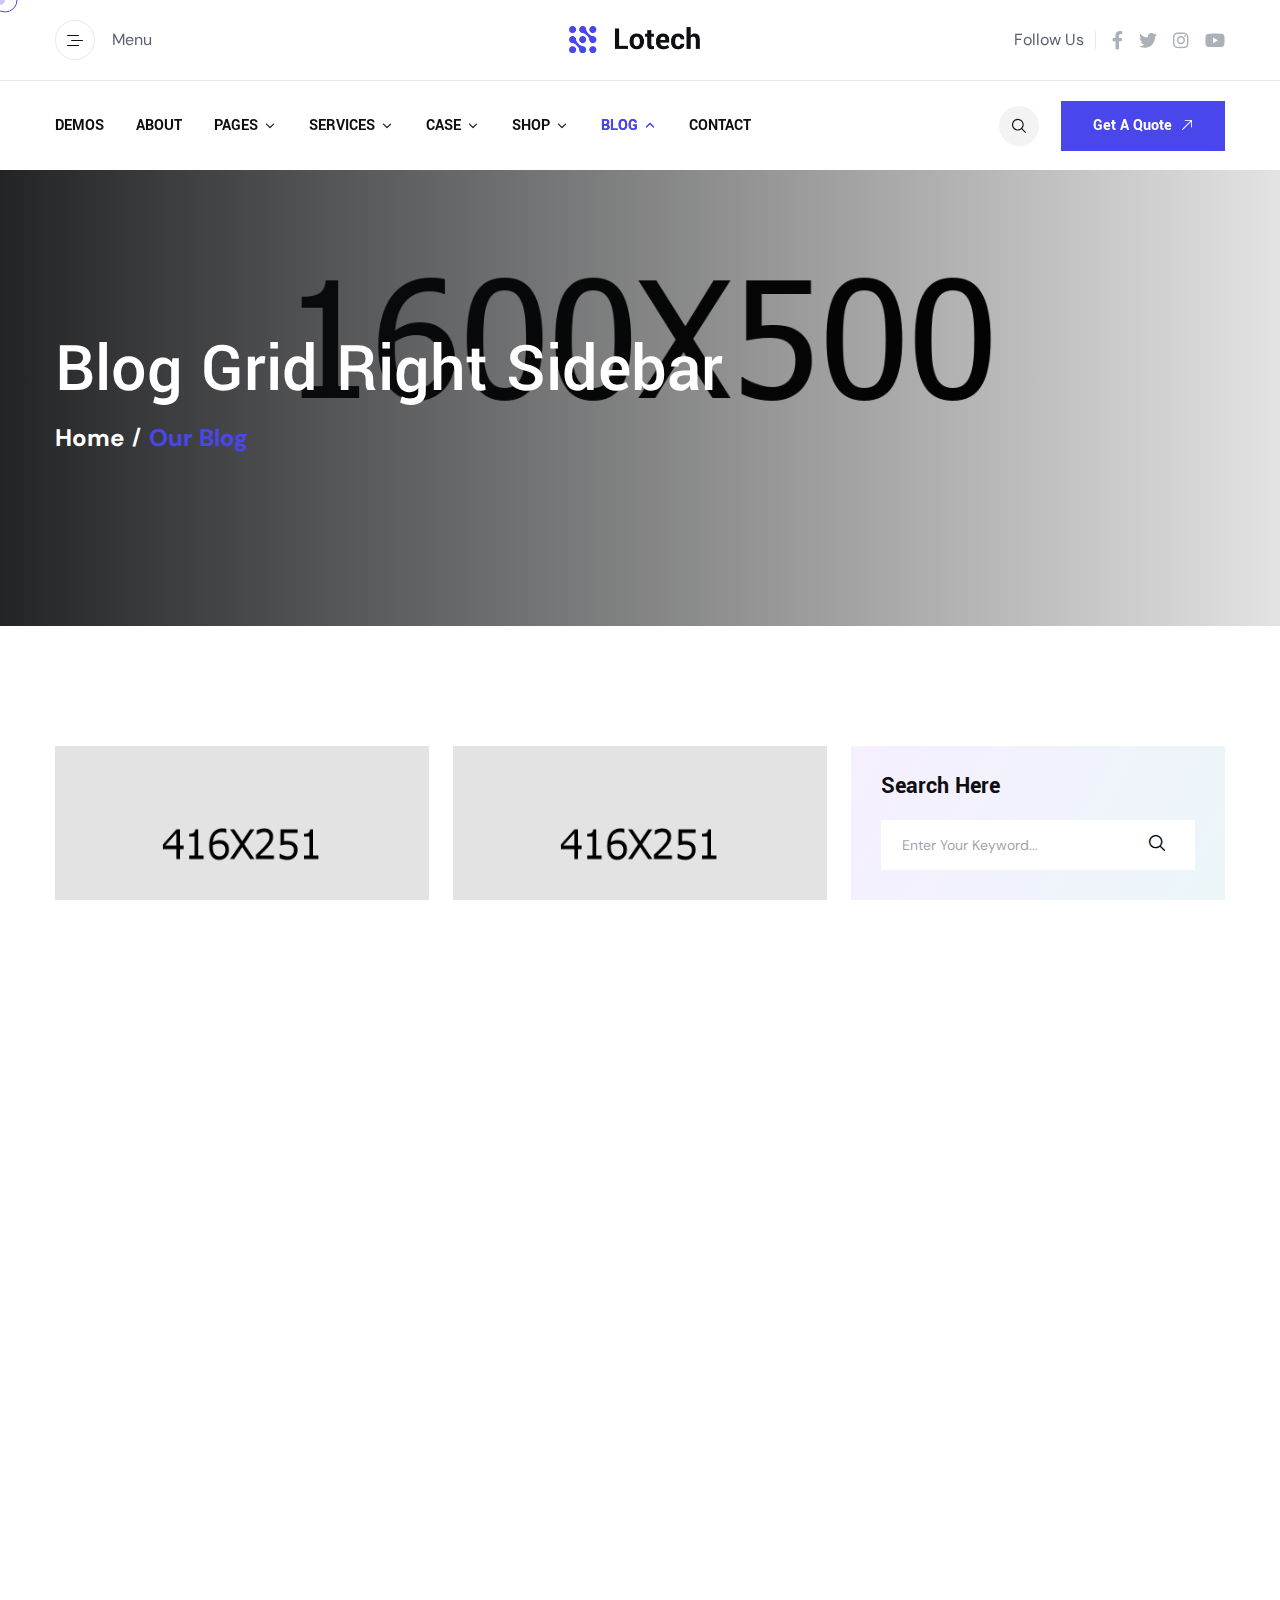
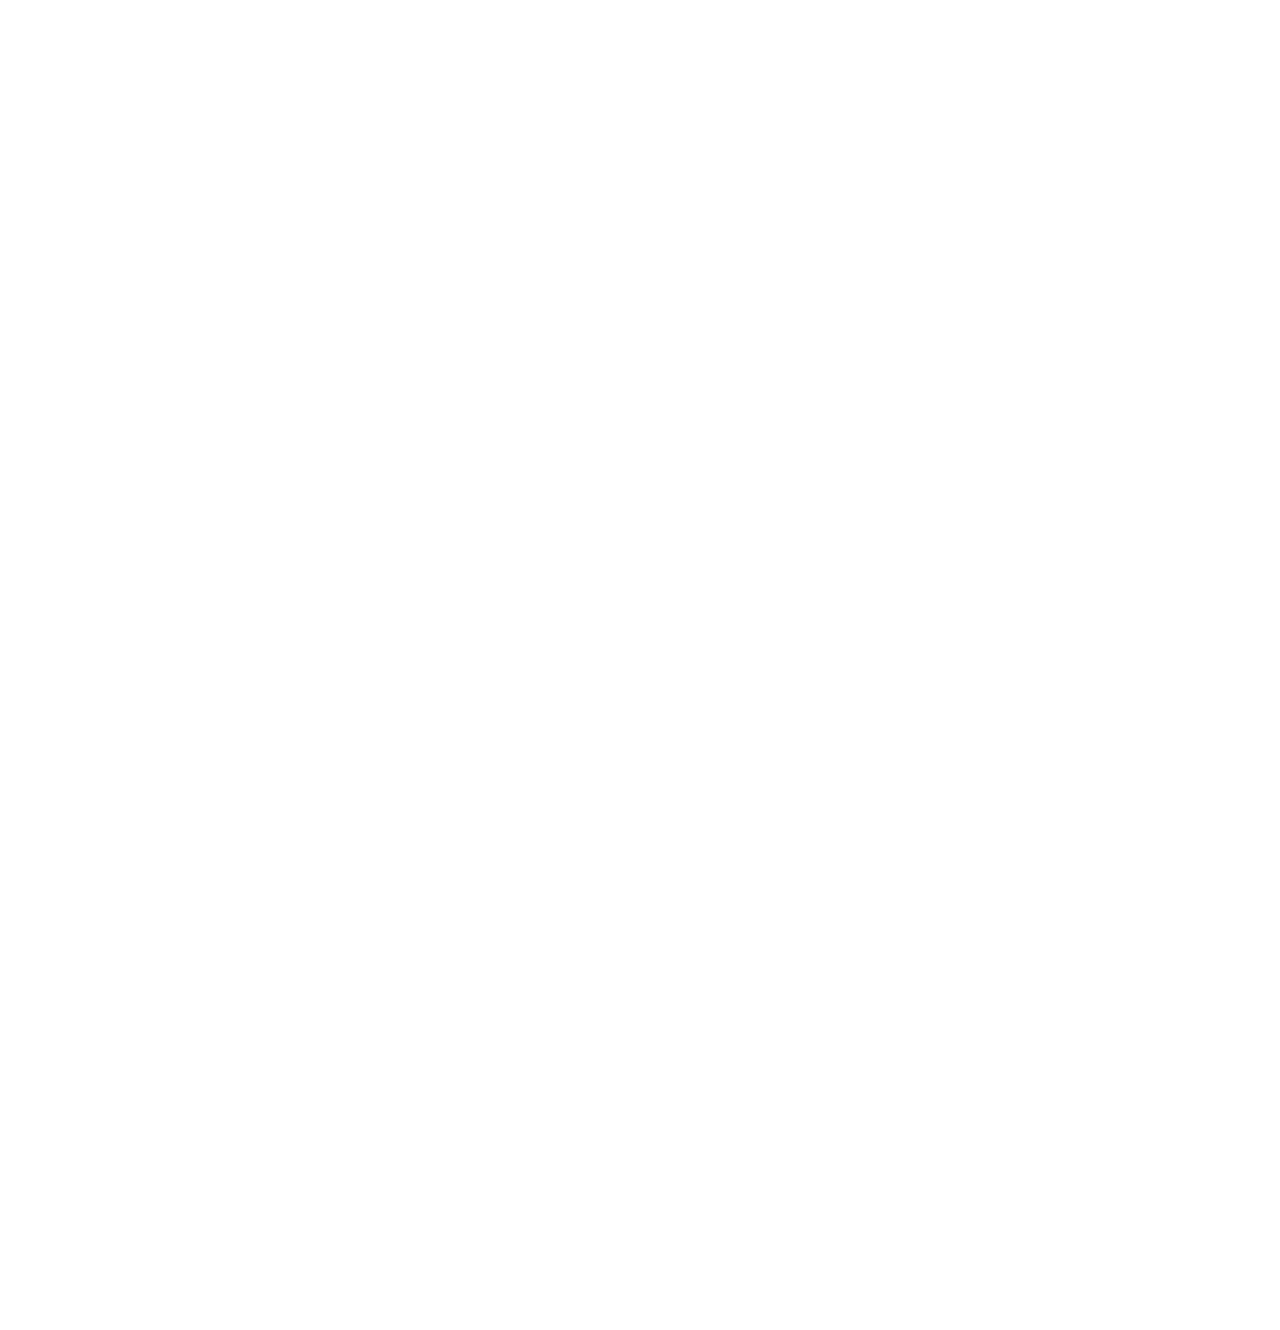
<file: blog-grid-2-right.html>
<!DOCTYPE html>
<html lang="en">

<head>
    <meta charset="UTF-8" />
    <meta name="viewport" content="width=device-width, initial-scale=1.0" />
    <title>Shared on THEMELOCK.COM - Blog Grid Right || Lotech || HTML Template For Technology & IT Solutions</title>
    <!-- favicons Icons -->
    <link rel="apple-touch-icon" sizes="180x180" href="assets/images/favicons/apple-touch-icon.png" />
    <link rel="icon" type="image/png" sizes="32x32" href="assets/images/favicons/favicon-32x32.png" />
    <link rel="icon" type="image/png" sizes="16x16" href="assets/images/favicons/favicon-16x16.png" />
    <link rel="manifest" href="assets/images/favicons/site.webmanifest" />
    <meta name="description" content="Lotech is the best design for Business 2024. Lotech is a smooth and colorful HTML Template, perfect suitable for Business HTML Template. It includes everything you need for the website development." />

    <!-- fonts -->
    <link rel="preconnect" href="https://fonts.googleapis.com">
    <link rel="preconnect" href="https://fonts.gstatic.com" crossorigin>
    <link href="https://fonts.googleapis.com/css2?family=DM+Sans:ital,opsz,wght@0,9..40,100..1000;1,9..40,100..1000&family=Yantramanav:wght@100;300;400;500;700;900&display=swap" rel="stylesheet">

    <link rel="stylesheet" href="assets/vendors/bootstrap/css/bootstrap.min.css" />
    <link rel="stylesheet" href="assets/vendors/bootstrap-select/bootstrap-select.min.css" />
    <link rel="stylesheet" href="assets/vendors/animate/animate.min.css" />
    <link rel="stylesheet" href="assets/vendors/fontawesome/css/all.min.css" />
    <link rel="stylesheet" href="assets/vendors/jquery-ui/jquery-ui.css" />
    <link rel="stylesheet" href="assets/vendors/date-time-picker/jquery.datetimepicker.min.css" />
    <link rel="stylesheet" href="assets/vendors/jarallax/jarallax.css" />
    <link rel="stylesheet" href="assets/vendors/jquery-magnific-popup/jquery.magnific-popup.css" />
    <link rel="stylesheet" href="assets/vendors/nouislider/nouislider.min.css" />
    <link rel="stylesheet" href="assets/vendors/nouislider/nouislider.pips.css" />
    <link rel="stylesheet" href="assets/vendors/tiny-slider/tiny-slider.css" />
    <link rel="stylesheet" href="assets/vendors/lotech-icons/style.css" />
    <link rel="stylesheet" href="assets/vendors/slick/slick.css">
    <link rel="stylesheet" href="assets/vendors/aos/aos.css">
    <link rel="stylesheet" href="assets/vendors/owl-carousel/css/owl.carousel.min.css" />
    <link rel="stylesheet" href="assets/vendors/owl-carousel/css/owl.theme.default.min.css" />

    <!-- template styles -->
    <link rel="stylesheet" href="assets/css/lotech.css" />
</head>

<body class="custom-cursor">

    <div class="custom-cursor__cursor"></div>
    <div class="custom-cursor__cursor-two"></div>

    <div class="preloader">
        <div class="preloader__image" style="background-image: url(assets/images/loader.png);"></div>
    </div>
    <!-- /.preloader -->
    <div class="page-wrapper">
        <div class="topbar">
            <div class="container">
                <div class="topbar__inner">
                    <a href="#" class="topbar__toggler main-header__toggler"><i><span></span><span></span><span></span></i>Menu</a>
                    <div class="topbar__logo">
                        <a href="index.html">
                            <img src="assets/images/logo-dark.png" alt="Lotech HTML" width="133">
                        </a>
                    </div><!-- /.topbar__logo -->
                    <div class="topbar__social">
                        <p class="topbar__social__text">Follow Us</p>
                        <a href="https://facebook.com">
                            <i class="fab fa-facebook-f" aria-hidden="true"></i>
                            <span class="sr-only">Facebook</span>
                        </a>
                        <a href="https://x.com">
                            <i class="fab fa-twitter" aria-hidden="true"></i>
                            <span class="sr-only">Twitter</span>
                        </a>
                        <a href="https://instagram.com">
                            <i class="fab fa-instagram" aria-hidden="true"></i>
                            <span class="sr-only">Instagram</span>
                        </a>
                        <a href="https://www.youtube.com/">
                            <i class="fab fa-youtube" aria-hidden="true"></i>
                            <span class="sr-only">Youtube</span>
                        </a>
                    </div><!-- /.topbar-one__social -->
                </div>
            </div>
        </div>
        <header class="main-header sticky-header sticky-header--normal">
            <div class="container">
                <div class="main-header__inner">
                    <nav class="main-header__nav main-menu">
                        <ul class="main-menu__list">


                            <li class="megamenu megamenu-clickable megamenu-clickable--toggler">
                                <a href="index.html" data-title="Demos"><span>Demos</span></a>
                                <ul>
                                    <li>
                                        <div class="megamenu-popup">
                                            <a href="#" class="megamenu-clickable--close"><span class="icon-close"></span></a>
                                            <!-- /.megamenu-clickable--close -->
                                            <div class="megamenu-popup__content">
                                                <div class="demo-one">
                                                    <div class="container">
                                                        <div class="row">
                                                            <div class="col-md-6 col-lg-4">
                                                                <div class="demo-one__card">
                                                                    <div class="demo-one__image">
                                                                        <img src="assets/images/lotech-landing/home-1.jpg" alt="lotech">
                                                                        <div class="demo-one__btns">
                                                                            <a href="index.html" class="lotech-btn demo-one__btn">
                                                                                <span>Multi Page</span>
                                                                            </a><!-- /.thm-btn demo-one__btn -->
                                                                            <a href="index-one-page.html" class="lotech-btn demo-one__btn">
                                                                                <span>One Page</span>
                                                                            </a><!-- /.thm-btn demo-one__btn -->
                                                                        </div><!-- /.demo-one__btns -->
                                                                    </div><!-- /.demo-one__image -->
                                                                    <div class="demo-one__content">
                                                                        <h3 class="demo-one__title">
                                                                            <a href="index.html">Home Page 01</a>
                                                                        </h3><!-- /.demo-one__title -->
                                                                    </div><!-- /.demo-one__content -->
                                                                </div><!-- /.demo-one__card -->
                                                            </div><!-- /.col-md-6 col-lg-3 -->
                                                            <div class="col-md-6 col-lg-4">
                                                                <div class="demo-one__card">
                                                                    <div class="demo-one__image">
                                                                        <img src="assets/images/lotech-landing/home-2.jpg" alt="lotech">
                                                                        <div class="demo-one__btns">
                                                                            <a href="index-2.html" class="lotech-btn demo-one__btn">
                                                                                <span>Multi Page</span>
                                                                            </a><!-- /.thm-btn demo-one__btn -->
                                                                            <a href="index-2-one-page.html" class="lotech-btn demo-one__btn">
                                                                                <span>One Page</span>
                                                                            </a><!-- /.thm-btn demo-one__btn -->
                                                                        </div><!-- /.demo-one__btns -->
                                                                    </div><!-- /.demo-one__image -->
                                                                    <div class="demo-one__content">
                                                                        <h3 class="demo-one__title">
                                                                            <a href="index-2.html">Home Page 02</a>
                                                                        </h3><!-- /.demo-one__title -->
                                                                    </div><!-- /.demo-one__content -->
                                                                </div><!-- /.demo-one__card -->
                                                            </div><!-- /.col-md-6 col-lg-3 -->
                                                            <div class="col-md-6 col-lg-4">
                                                                <div class="demo-one__card">
                                                                    <div class="demo-one__image">
                                                                        <img src="assets/images/lotech-landing/home-3.jpg" alt="lotech">
                                                                        <div class="demo-one__btns">
                                                                            <a href="index-3.html" class="lotech-btn demo-one__btn">
                                                                                <span>Multi Page</span>
                                                                            </a><!-- /.thm-btn demo-one__btn -->
                                                                            <a href="index-3-one-page.html" class="lotech-btn demo-one__btn">
                                                                                <span>One Page</span>
                                                                            </a><!-- /.thm-btn demo-one__btn -->
                                                                        </div><!-- /.demo-one__btns -->
                                                                    </div><!-- /.demo-one__image -->
                                                                    <div class="demo-one__content">
                                                                        <h3 class="demo-one__title">
                                                                            <a href="index-3.html">Home Page 03</a>
                                                                        </h3><!-- /.demo-one__title -->
                                                                    </div><!-- /.demo-one__content -->
                                                                </div><!-- /.demo-one__card -->
                                                            </div><!-- /.col-md-6 col-lg-3 -->
                                                            <div class="col-md-6 col-lg-4">
                                                                <div class="demo-one__card">
                                                                    <div class="demo-one__image">
                                                                        <img src="assets/images/lotech-landing/home-boxed.jpg" alt="lotech">
                                                                        <div class="demo-one__btns">
                                                                            <a href="index-boxed.html" class="lotech-btn demo-one__btn">
                                                                                <span>View Page</span>
                                                                            </a><!-- /.thm-btn demo-one__btn -->
                                                                        </div><!-- /.demo-one__btns -->
                                                                    </div><!-- /.demo-one__image -->
                                                                    <div class="demo-one__content">
                                                                        <h3 class="demo-one__title">
                                                                            <a href="index-boxed.html">Home Boxed</a>
                                                                        </h3><!-- /.demo-one__title -->
                                                                    </div><!-- /.demo-one__content -->
                                                                </div><!-- /.demo-one__card -->
                                                            </div><!-- /.col-md-6 col-lg-3 -->
                                                            <div class="col-md-6 col-lg-4">
                                                                <div class="demo-one__card">
                                                                    <div class="demo-one__image">
                                                                        <img src="assets/images/lotech-landing/home-rtl.jpg" alt="lotech">
                                                                        <div class="demo-one__btns">
                                                                            <a href="index-rtl.html" class="lotech-btn demo-one__btn">
                                                                                <span>View Page</span>
                                                                            </a><!-- /.thm-btn demo-one__btn -->
                                                                        </div><!-- /.demo-one__btns -->
                                                                    </div><!-- /.demo-one__image -->
                                                                    <div class="demo-one__content">
                                                                        <h3 class="demo-one__title">
                                                                            <a href="index-rtl.html">Home RTL</a>
                                                                        </h3><!-- /.demo-one__title -->
                                                                    </div><!-- /.demo-one__content -->
                                                                </div><!-- /.demo-one__card -->
                                                            </div><!-- /.col-md-6 col-lg-3 -->
                                                        </div><!-- /.row -->
                                                    </div><!-- /.container -->
                                                </div><!-- /.demos-one -->
                                            </div><!-- /.megamenu-popup__content -->
                                        </div><!-- /.megamenu-popup -->
                                    </li>
                                </ul>
                            </li>

                            <li>
                                <a href="about.html" data-title="About"><span>About</span></a>
                            </li>
                            <li class="dropdown">
                                <a href="#" data-title="Pages"><span>Pages</span></a>
                                <ul>
                                    <li>
                                        <a href="#">Our Team</a>
                                        <ul>
                                            <li><a href="team.html">Our Team 01</a></li>
                                            <li><a href="team-2.html">Our Team 02</a></li>
                                            <li><a href="team-carousel.html">Team Carousel 01</a></li>
                                            <li><a href="team-carousel-2.html">Team Carousel 02</a></li>
                                            <li><a href="team-details.html">Team Details</a></li>
                                        </ul>
                                    </li>
                                    <li>
                                        <a href="#">Our Testimonials</a>
                                        <ul>
                                            <li><a href="testimonials.html">Testimonials Grid</a></li>
                                            <li><a href="testimonials-carousel.html">Testimonials Carousel</a></li>
                                        </ul>
                                    </li>
                                    <li>
                                        <a href="#">Our Pricing Plan</a>
                                        <ul>
                                            <li><a href="packages.html">Pricing Plan</a></li>
                                            <li><a href="packages-carousel.html">Pricing Plan Carousel</a></li>
                                        </ul>
                                    </li>
                                    <li>
                                        <a href="#">Our Gallery</a>
                                        <ul>
                                            <li><a href="gallery.html">Gallery Grid</a></li>
                                            <li><a href="gallery-filter.html">Gallery filter</a></li>
                                            <li><a href="gallery-carousel.html">Gallery Carousel</a></li>
                                        </ul>
                                    </li>
                                    <li><a href="404.html">404 Error</a></li>
                                </ul>
                            </li>
                            <li class="dropdown">
                                <a href="#" data-title="Services"><span>Services</span></a>
                                <ul>
                                    <li><a href="services.html">Services</a></li>
                                    <li>
                                        <a href="#">Services Grid</a>
                                        <ul>
                                            <li><a href="services-grid.html">Services Grid 01</a></li>
                                            <li><a href="services-grid-2.html">Services Grid 02</a></li>
                                            <li><a href="services-grid-3.html">Services Grid 03</a></li>
                                            <li><a href="services-grid-4.html">Services Grid 04</a></li>
                                        </ul>
                                    </li>
                                    <li>
                                        <a href="#">Services Carousel</a>
                                        <ul>
                                            <li><a href="services-carousel.html">Services Carousel 01</a></li>
                                            <li><a href="services-carousel-2.html">Services Carousel 02</a></li>
                                            <li><a href="services-carousel-3.html">Services Carousel 03</a></li>
                                            <li><a href="services-carousel-4.html">Services Carousel 04</a></li>
                                        </ul>
                                    </li>
                                    <li><a href="service-d-consulting.html">IT Strategy Consulting</a></li>
                                    <li><a href="service-d-intelligence.html">Business Intelligence</a></li>
                                    <li><a href="service-d-services.html">Services Backup</a></li>
                                    <li><a href="service-d-security.html">Cyber Security</a></li>
                                    <li><a href="service-d-network.html">Network & Infrastructure</a></li>
                                    <li><a href="service-d-software.html">Software Development</a></li>
                                    <li><a href="service-d-data.html">Data & Analytics</a></li>
                                    <li><a href="service-d-support.html">Technical Support</a></li>
                                    <li><a href="service-d-management.html">Cloud Management</a></li>
                                </ul>
                            </li>
                            <li class="dropdown">
                                <a href="#" data-title="Case Study"><span>Case</span></a>
                                <ul class="sub-menu">
                                    <li class="dropdown">
                                        <a href="#">Case Study grid 01</a>
                                        <ul class="sub-menu">
                                            <li><a href="case-study-grid.html">No sidebar</a></li>
                                            <li><a href="case-study-grid-left.html">Left sidebar</a></li>
                                            <li><a href="case-study-grid-right.html">Right sidebar</a></li>
                                        </ul>
                                    </li>
                                    <li class="dropdown">
                                        <a href="#">Case Study grid 02</a>
                                        <ul class="sub-menu">
                                            <li><a href="case-study-grid-2.html">No sidebar</a></li>
                                            <li><a href="case-study-grid-2-left.html">Left sidebar</a></li>
                                            <li><a href="case-study-grid-2-right.html">Right sidebar</a></li>
                                        </ul>
                                    </li>
                                    <li class="dropdown">
                                        <a href="#">Case Study Carousel</a>
                                        <ul class="sub-menu">
                                            <li><a href="case-study-carousel.html">Case Study carousel 01</a></li>
                                            <li><a href="case-study-carousel-2.html">Case Study carousel 02</a></li>
                                        </ul>
                                    </li>
                                    <li class="dropdown">
                                        <a href="#">Case Study details</a>
                                        <ul class="sub-menu">
                                            <li><a href="case-study-details.html">No sidebar</a></li>
                                            <li><a href="case-study-details-left.html">Left sidebar</a></li>
                                            <li><a href="case-study-details-right.html">Right sidebar</a></li>
                                        </ul>
                                    </li>
                                </ul>
                            </li>
                            <li class="dropdown">
                                <a href="#" data-title="Shop"><span>Shop</span></a>
                                <ul class="sub-menu">
                                    <li class="dropdown">
                                        <a href="#">Products</a>
                                        <ul class="sub-menu">
                                            <li><a href="products.html">No sidebar</a></li>
                                            <li><a href="products-left.html">Left sidebar</a></li>
                                            <li><a href="products-right.html">Right sidebar</a></li>
                                        </ul>
                                    </li>
                                    <li><a href="products-carousel.html">Products carousel</a></li>
                                    <li><a href="product-details.html">Product details</a></li>
                                    <li><a href="cart.html">Cart</a></li>
                                    <li><a href="checkout.html">Checkout</a></li>
                                </ul>
                            </li>
                            <li class="dropdown">
                                <a href="#" data-title="Blog"><span>Blog</span></a>
                                <ul class="sub-menu">
                                    <li class="dropdown">
                                        <a href="#">Blog grid 01</a>
                                        <ul class="sub-menu">
                                            <li><a href="blog-grid.html">No sidebar</a></li>
                                            <li><a href="blog-grid-left.html">Left sidebar</a></li>
                                            <li><a href="blog-grid-right.html">Right sidebar</a></li>
                                        </ul>
                                    </li>
                                    <li class="dropdown">
                                        <a href="#">Blog grid 02</a>
                                        <ul class="sub-menu">
                                            <li><a href="blog-grid-2.html">No sidebar</a></li>
                                            <li><a href="blog-grid-2-left.html">Left sidebar</a></li>
                                            <li><a href="blog-grid-2-right.html">Right sidebar</a></li>
                                        </ul>
                                    </li>
                                    <li class="dropdown">
                                        <a href="#">Blog grid 03</a>
                                        <ul class="sub-menu">
                                            <li><a href="blog-grid-3.html">No sidebar</a></li>
                                            <li><a href="blog-grid-3-left.html">Left sidebar</a></li>
                                            <li><a href="blog-grid-3-right.html">Right sidebar</a></li>
                                        </ul>
                                    </li>
                                    <li class="dropdown">
                                        <a href="#">Blog carousel</a>
                                        <ul class="sub-menu">
                                            <li><a href="blog-carousel.html">Blog carousel 01</a></li>
                                            <li><a href="blog-carousel-2.html">Blog carousel 02</a></li>
                                            <li><a href="blog-carousel-3.html">Blog carousel 03</a></li>
                                        </ul>
                                    </li>
                                    <li class="dropdown">
                                        <a href="#">Blog details</a>
                                        <ul class="sub-menu">
                                            <li><a href="blog-details.html">No sidebar</a></li>
                                            <li><a href="blog-details-left.html">Left sidebar</a></li>
                                            <li><a href="blog-details-right.html">Right sidebar</a></li>
                                        </ul>
                                    </li>
                                </ul>
                            </li>
                            <li>
                                <a href="contact.html" data-title="Contact"><span>Contact</span></a>
                            </li>
                        </ul>
                    </nav><!-- /.main-header__nav -->
                    <div class="main-header__right">
                        <div class="mobile-nav__btn mobile-nav__toggler">
                            <span></span>
                            <span></span>
                            <span></span>
                        </div><!-- /.mobile-nav__toggler -->
                        <a href="#" class="search-toggler main-header__search">
                            <i class="flaticon-search" aria-hidden="true"></i>
                            <span class="sr-only">Search</span>
                        </a><!-- /.search-toggler -->
                        <a href="contact.html" class="lotech-btn main-header__btn">
                            <span>Get a Quote<span class="lotech-btn__icon"><i class="flaticon-up-right-arrow"></i><i class="flaticon-up-right-arrow"></i></span></span>
                        </a><!-- /.thm-btn main-header__btn -->
                    </div><!-- /.main-header__right -->
                </div><!-- /.main-header__inner -->
            </div>
        </header><!-- /.main-header -->

        <div id="smooth-wrapper">
            <div id="smooth-content">

                <section class="page-header">
                    <div class="page-header__bg" style="background-image: url(assets/images/backgrounds/page-header-blog-2-bg.jpg);"></div><!-- /.page-header__bg -->
                    <div class="container">
                        <div class="page-header__content">
                            <h2 class="page-header__title">Blog Grid Right Sidebar</h2>
                            <ul class="lotech-breadcrumb list-unstyled">
                                <li><a href="index.html">Home</a></li>
                                <li><span>Our Blog</span></li>
                            </ul><!-- /.lotech-breadcrumb list-unstyled -->
                        </div><!-- /.page-header__content -->
                    </div><!-- /.container -->
                </section><!-- /.page-header -->

                <section class="blog-page section-space">
                    <div class="container">
                        <div class="row gutter-y-60">
                            <div class="col-xl-8 col-lg-7">
                                <div class="row gutter-y-30">
                                    <div class="col-xl-6 col-lg-12 col-md-6">
                                        <div class="blog-card-two" data-aos='flip-left' data-aos-duration='1300' data-aos-delay='100'>
                                            <div class="blog-card-two__image">
                                                <a href="blog-details-right.html">
                                                    <img src="assets/images/blog/blog-2-1.jpg" alt="Businesses are increasingly adopting hybrid.">
                                                    <img src="assets/images/blog/blog-2-1.jpg" alt="Businesses are increasingly adopting hybrid.">
                                                </a>
                                            </div><!-- /.blog-card-two__image -->
                                            <div class="blog-card-two__content">
                                                <div class="blog-card-two__date">15 May 2024</div><!-- /.blog-card-two__date -->
                                                <ul class="list-unstyled blog-card-two__meta">
                                                    <li><i class="flaticon-price-tag"></i><a href="blog-list.html">Technology</a></li>
                                                    <li><i class="flaticon-chat"></i>0 Comments</li>
                                                </ul><!-- /.list-unstyled blog-card-two__meta -->
                                                <h3 class="blog-card-two__title"><a href="blog-details-right.html">Businesses are increasingly adopting hybrid.</a></h3><!-- /.blog-card-two__title -->
                                                <a href="blog-details-right.html" class="blog-card-two__btn">
                                                    <span class="blog-card-two__btn__text">Read More</span>
                                                    <span class="blog-card-two__btn__icon"><i class="flaticon-up-right-arrow"></i><i class="flaticon-up-right-arrow"></i></span>
                                                </a>
                                            </div><!-- /.blog-card-two__content -->
                                        </div><!-- /.blog-card-two -->
                                    </div><!-- col-xl-6 col-lg-12 col-md-6 -->
                                    <div class="col-xl-6 col-lg-12 col-md-6">
                                        <div class="blog-card-two" data-aos='flip-left' data-aos-duration='1400' data-aos-delay='200'>
                                            <div class="blog-card-two__image">
                                                <a href="blog-details-right.html">
                                                    <img src="assets/images/blog/blog-2-2.jpg" alt="Adopt a zero-trust security model to ensure strict.">
                                                    <img src="assets/images/blog/blog-2-2.jpg" alt="Adopt a zero-trust security model to ensure strict.">
                                                </a>
                                            </div><!-- /.blog-card-two__image -->
                                            <div class="blog-card-two__content">
                                                <div class="blog-card-two__date">15 May 2024</div><!-- /.blog-card-two__date -->
                                                <ul class="list-unstyled blog-card-two__meta">
                                                    <li><i class="flaticon-price-tag"></i><a href="blog-list.html">Technology</a></li>
                                                    <li><i class="flaticon-chat"></i>0 Comments</li>
                                                </ul><!-- /.list-unstyled blog-card-two__meta -->
                                                <h3 class="blog-card-two__title"><a href="blog-details-right.html">Adopt a zero-trust security model to ensure strict.</a></h3><!-- /.blog-card-two__title -->
                                                <a href="blog-details-right.html" class="blog-card-two__btn">
                                                    <span class="blog-card-two__btn__text">Read More</span>
                                                    <span class="blog-card-two__btn__icon"><i class="flaticon-up-right-arrow"></i><i class="flaticon-up-right-arrow"></i></span>
                                                </a>
                                            </div><!-- /.blog-card-two__content -->
                                        </div><!-- /.blog-card-two -->
                                    </div><!-- col-xl-6 col-lg-12 col-md-6 -->
                                    <div class="col-xl-6 col-lg-12 col-md-6">
                                        <div class="blog-card-two" data-aos='flip-left' data-aos-duration='1500' data-aos-delay='300'>
                                            <div class="blog-card-two__image">
                                                <a href="blog-details-right.html">
                                                    <img src="assets/images/blog/blog-2-3.jpg" alt="Implement MFA across all business applications.">
                                                    <img src="assets/images/blog/blog-2-3.jpg" alt="Implement MFA across all business applications.">
                                                </a>
                                            </div><!-- /.blog-card-two__image -->
                                            <div class="blog-card-two__content">
                                                <div class="blog-card-two__date">15 May 2024</div><!-- /.blog-card-two__date -->
                                                <ul class="list-unstyled blog-card-two__meta">
                                                    <li><i class="flaticon-price-tag"></i><a href="blog-list.html">Technology</a></li>
                                                    <li><i class="flaticon-chat"></i>0 Comments</li>
                                                </ul><!-- /.list-unstyled blog-card-two__meta -->
                                                <h3 class="blog-card-two__title"><a href="blog-details-right.html">Implement MFA across all business applications.</a></h3><!-- /.blog-card-two__title -->
                                                <a href="blog-details-right.html" class="blog-card-two__btn">
                                                    <span class="blog-card-two__btn__text">Read More</span>
                                                    <span class="blog-card-two__btn__icon"><i class="flaticon-up-right-arrow"></i><i class="flaticon-up-right-arrow"></i></span>
                                                </a>
                                            </div><!-- /.blog-card-two__content -->
                                        </div><!-- /.blog-card-two -->
                                    </div><!-- col-xl-6 col-lg-12 col-md-6 -->
                                    <div class="col-xl-6 col-lg-12 col-md-6">
                                        <div class="blog-card-two" data-aos='flip-left' data-aos-duration='1300' data-aos-delay='100'>
                                            <div class="blog-card-two__image">
                                                <a href="blog-details-right.html">
                                                    <img src="assets/images/blog/blog-2-4.jpg" alt="Businesses are increasingly adopting hybrid.">
                                                    <img src="assets/images/blog/blog-2-4.jpg" alt="Businesses are increasingly adopting hybrid.">
                                                </a>
                                            </div><!-- /.blog-card-two__image -->
                                            <div class="blog-card-two__content">
                                                <div class="blog-card-two__date">15 May 2024</div><!-- /.blog-card-two__date -->
                                                <ul class="list-unstyled blog-card-two__meta">
                                                    <li><i class="flaticon-price-tag"></i><a href="blog-list.html">Technology</a></li>
                                                    <li><i class="flaticon-chat"></i>0 Comments</li>
                                                </ul><!-- /.list-unstyled blog-card-two__meta -->
                                                <h3 class="blog-card-two__title"><a href="blog-details-right.html">Businesses are increasingly adopting hybrid.</a></h3><!-- /.blog-card-two__title -->
                                                <a href="blog-details-right.html" class="blog-card-two__btn">
                                                    <span class="blog-card-two__btn__text">Read More</span>
                                                    <span class="blog-card-two__btn__icon"><i class="flaticon-up-right-arrow"></i><i class="flaticon-up-right-arrow"></i></span>
                                                </a>
                                            </div><!-- /.blog-card-two__content -->
                                        </div><!-- /.blog-card-two -->
                                    </div><!-- col-xl-6 col-lg-12 col-md-6 -->
                                    <div class="col-xl-6 col-lg-12 col-md-6">
                                        <div class="blog-card-two" data-aos='flip-left' data-aos-duration='1400' data-aos-delay='200'>
                                            <div class="blog-card-two__image">
                                                <a href="blog-details-right.html">
                                                    <img src="assets/images/blog/blog-2-5.jpg" alt="Adopt a zero-trust security model to ensure strict.">
                                                    <img src="assets/images/blog/blog-2-5.jpg" alt="Adopt a zero-trust security model to ensure strict.">
                                                </a>
                                            </div><!-- /.blog-card-two__image -->
                                            <div class="blog-card-two__content">
                                                <div class="blog-card-two__date">15 May 2024</div><!-- /.blog-card-two__date -->
                                                <ul class="list-unstyled blog-card-two__meta">
                                                    <li><i class="flaticon-price-tag"></i><a href="blog-list.html">Technology</a></li>
                                                    <li><i class="flaticon-chat"></i>0 Comments</li>
                                                </ul><!-- /.list-unstyled blog-card-two__meta -->
                                                <h3 class="blog-card-two__title"><a href="blog-details-right.html">Adopt a zero-trust security model to ensure strict.</a></h3><!-- /.blog-card-two__title -->
                                                <a href="blog-details-right.html" class="blog-card-two__btn">
                                                    <span class="blog-card-two__btn__text">Read More</span>
                                                    <span class="blog-card-two__btn__icon"><i class="flaticon-up-right-arrow"></i><i class="flaticon-up-right-arrow"></i></span>
                                                </a>
                                            </div><!-- /.blog-card-two__content -->
                                        </div><!-- /.blog-card-two -->
                                    </div><!-- col-xl-6 col-lg-12 col-md-6 -->
                                    <div class="col-xl-6 col-lg-12 col-md-6">
                                        <div class="blog-card-two" data-aos='flip-left' data-aos-duration='1500' data-aos-delay='300'>
                                            <div class="blog-card-two__image">
                                                <a href="blog-details-right.html">
                                                    <img src="assets/images/blog/blog-2-6.jpg" alt="Implement MFA across all business applications.">
                                                    <img src="assets/images/blog/blog-2-6.jpg" alt="Implement MFA across all business applications.">
                                                </a>
                                            </div><!-- /.blog-card-two__image -->
                                            <div class="blog-card-two__content">
                                                <div class="blog-card-two__date">15 May 2024</div><!-- /.blog-card-two__date -->
                                                <ul class="list-unstyled blog-card-two__meta">
                                                    <li><i class="flaticon-price-tag"></i><a href="blog-list.html">Technology</a></li>
                                                    <li><i class="flaticon-chat"></i>0 Comments</li>
                                                </ul><!-- /.list-unstyled blog-card-two__meta -->
                                                <h3 class="blog-card-two__title"><a href="blog-details-right.html">Implement MFA across all business applications.</a></h3><!-- /.blog-card-two__title -->
                                                <a href="blog-details-right.html" class="blog-card-two__btn">
                                                    <span class="blog-card-two__btn__text">Read More</span>
                                                    <span class="blog-card-two__btn__icon"><i class="flaticon-up-right-arrow"></i><i class="flaticon-up-right-arrow"></i></span>
                                                </a>
                                            </div><!-- /.blog-card-two__content -->
                                        </div><!-- /.blog-card-two -->
                                    </div><!-- col-xl-6 col-lg-12 col-md-6 -->
                                    <div class="col-12">
                                        <ul class="post-pagination" data-aos="fade-up" data-aos-duration="1500">
                                            <li>
                                                <a href="#">
                                                    <span class="post-pagination__icon">
                                                        <i class="flaticon-long-arrow-left"></i>
                                                    </span>
                                                </a>
                                            </li>
                                            <li>
                                                <a href="#">01</a>
                                            </li>
                                            <li>
                                                <a href="#">02</a>
                                            </li>
                                            <li>
                                                <a href="#">....</a>
                                            </li>
                                            <li>
                                                <a href="#">10</a>
                                            </li>
                                            <li class="active">
                                                <a href="#">
                                                    <span class="post-pagination__icon post-pagination__icon--right">
                                                        <i class="flaticon-long-arrow-right"></i>
                                                    </span>
                                                </a>
                                            </li>
                                        </ul><!-- /.post-pagination -->
                                    </div><!-- /.col-12 -->
                                </div><!-- /.row gutter-y-30 -->
                            </div><!-- /.col-xl-8 col-lg-7 -->
                            <div class="col-xl-4 col-lg-5">
                                <div class="blog-sidebar">
                                    <aside class="widget-area">
                                        <div class="blog-sidebar__form blog-sidebar__single" data-aos="fade-left" data-aos-duration="1500">
                                            <h4 class="blog-sidebar__title blog-sidebar__form__title">search here</h4><!-- /.blog-sidebar__title -->
                                            <form action="#" class="blog-sidebar__search">
                                                <input type="text" placeholder="Enter Your Keyword..." />
                                                <button type="submit" aria-label="search submit" class="blog-sidebar__search__icon">
                                                    <i class="flaticon-search"></i>
                                                </button>
                                            </form><!-- /.blog-sidebar__search -->
                                        </div><!-- /.blog-sidebar__form blog-sidebar__single -->
                                        <div class="blog-sidebar__categories blog-sidebar__single" data-aos="fade-left" data-aos-duration="1500">
                                            <h4 class="blog-sidebar__title">Categories</h4><!-- /.blog-sidebar__title -->
                                            <ul class="blog-sidebar__categories-box list-unstyled">
                                                <li><a href="blog-details-right.html">UX strategy <span class="blog-sidebar__categories__icon"><i class="flaticon-next"></i></span></a></li>
                                                <li><a href="blog-details-right.html">Architecture <span class="blog-sidebar__categories__icon"><i class="flaticon-next"></i></span></a></li>
                                                <li><a href="blog-details-right.html">Prototyping <span class="blog-sidebar__categories__icon"><i class="flaticon-next"></i></span></a></li>
                                                <li><a href="blog-details-right.html">Wireframing <span class="blog-sidebar__categories__icon"><i class="flaticon-next"></i></span></a></li>
                                                <li><a href="blog-details-right.html">UI Design <span class="blog-sidebar__categories__icon"><i class="flaticon-next"></i></span></a></li>
                                                <li><a href="blog-details-right.html">Figma Design <span class="blog-sidebar__categories__icon"><i class="flaticon-next"></i></span></a></li>
                                            </ul><!-- /.blog-sidebar__categories-box list-unstyled -->
                                        </div><!-- /.blog-sidebar__categories blog-sidebar__single -->
                                        <div class="blog-sidebar__social blog-sidebar__single" data-aos="fade-left" data-aos-duration="1500">
                                            <h4 class="blog-sidebar__title">Social Icon</h4><!-- /.blog-sidebar__title -->
                                            <div class="blog-sidebar__social__link">
                                                <a href="https://facebook.com">
                                                    <i class="fab fa-facebook-f" aria-hidden="true"></i>
                                                    <span class="sr-only">Facebook</span>
                                                </a>
                                                <a href="https://x.com">
                                                    <i class="fab fa-twitter" aria-hidden="true"></i>
                                                    <span class="sr-only">Twitter</span>
                                                </a>
                                                <a href="https://instagram.com">
                                                    <i class="fab fa-instagram" aria-hidden="true"></i>
                                                    <span class="sr-only">Instagram</span>
                                                </a>
                                                <a href="https://www.youtube.com/">
                                                    <i class="fab fa-youtube" aria-hidden="true"></i>
                                                    <span class="sr-only">Youtube</span>
                                                </a>
                                            </div><!-- /.blog-sidebar__social__link -->
                                        </div><!-- /.blog-sidebar__social blog-sidebar__single -->
                                        <div class="blog-sidebar__instagram blog-sidebar__single" data-aos="fade-left" data-aos-duration="1500">
                                            <h4 class="blog-sidebar__title">Instagram Follow</h4><!-- /.blog-sidebar__title -->
                                            <div class="blog-sidebar__instagram__gallery">
                                                <a href="https://www.instagram.com/" class="blog-sidebar__instagram__image">
                                                    <img src="assets/images/resources/instagram-2-1.jpg" alt="instagram">
                                                    <div class="blog-sidebar__instagram__overlay">
                                                        <span class="blog-sidebar__instagram__icon"><i class="flaticon-instagram1"></i></span>
                                                    </div>
                                                </a><!-- /.blog-sidebar__instagram__image -->
                                                <a href="https://www.instagram.com/" class="blog-sidebar__instagram__image">
                                                    <img src="assets/images/resources/instagram-2-2.jpg" alt="instagram">
                                                    <div class="blog-sidebar__instagram__overlay">
                                                        <span class="blog-sidebar__instagram__icon"><i class="flaticon-instagram1"></i></span>
                                                    </div>
                                                </a><!-- /.blog-sidebar__instagram__image -->
                                                <a href="https://www.instagram.com/" class="blog-sidebar__instagram__image">
                                                    <img src="assets/images/resources/instagram-2-3.jpg" alt="instagram">
                                                    <div class="blog-sidebar__instagram__overlay">
                                                        <span class="blog-sidebar__instagram__icon"><i class="flaticon-instagram1"></i></span>
                                                    </div>
                                                </a><!-- /.blog-sidebar__instagram__image -->
                                                <a href="https://www.instagram.com/" class="blog-sidebar__instagram__image">
                                                    <img src="assets/images/resources/instagram-2-4.jpg" alt="instagram">
                                                    <div class="blog-sidebar__instagram__overlay">
                                                        <span class="blog-sidebar__instagram__icon"><i class="flaticon-instagram1"></i></span>
                                                    </div>
                                                </a><!-- /.blog-sidebar__instagram__image -->
                                                <a href="https://www.instagram.com/" class="blog-sidebar__instagram__image">
                                                    <img src="assets/images/resources/instagram-2-5.jpg" alt="instagram">
                                                    <div class="blog-sidebar__instagram__overlay">
                                                        <span class="blog-sidebar__instagram__icon"><i class="flaticon-instagram1"></i></span>
                                                    </div>
                                                </a><!-- /.blog-sidebar__instagram__image -->
                                                <a href="https://www.instagram.com/" class="blog-sidebar__instagram__image">
                                                    <img src="assets/images/resources/instagram-2-6.jpg" alt="instagram">
                                                    <div class="blog-sidebar__instagram__overlay">
                                                        <span class="blog-sidebar__instagram__icon"><i class="flaticon-instagram1"></i></span>
                                                    </div>
                                                </a><!-- /.blog-sidebar__instagram__image -->
                                            </div><!-- /.blog-sidebar__instagram__gallery -->
                                            <a href="https://www.instagram.com/" class="blog-sidebar__instagram__btn">
                                                <span class="blog-sidebar__instagram__btn__icon"><i class="fab fa-instagram"></i></span>
                                                Follow Us Instagram
                                            </a><!-- /.blog-sidebar__instagram__btn -->
                                        </div><!-- /.blog-sidebar__instagram blog-sidebar__single -->
                                    </aside><!-- /.widget-area -->
                                </div><!-- /.blog-sidebar -->
                            </div><!-- /.col-xl-4 col-lg-5 -->
                        </div><!-- /.row -->
                    </div><!-- /.container -->
                </section><!-- /.blog-page section-space -->

                <footer class="main-footer">
                    <div class="container">
                        <div class="row">
                            <div class="col-md-6 col-lg-5" data-aos="fade-up" data-aos-duration="1200" data-aos-delay="100">
                                <div class="footer-widget footer-widget--about">
                                    <a href="index.html" class="footer-widget__logo">
                                        <img src="assets/images/logo-light.png" width="111" alt="Lotech">
                                    </a>
                                    <p class="footer-widget__text">
                                        Provide the expertise and support that proper<br> your business forward.
                                    </p>
                                    <form action="#" data-url="MAILCHIMP_FORM_URL" class="footer-widget__newsletter mc-form">
                                        <input type="text" name="EMAIL" placeholder="enter your email">
                                        <button class="lotech-btn" type="submit">
                                            <span>Get a Quote</span>
                                            <span class="sr-only">submit</span><!-- /.sr-only -->
                                        </button>
                                    </form><!-- /.footer-widget__newsletter mc-form -->
                                    <div class="footer-widget__newsletter-text">
                                        IT services built specifically <span>Subscribe your solution</span>
                                    </div>
                                </div><!-- /.footer-widget -->
                            </div><!-- /.col-md-6 -->
                            <div class="col-md-6 col-lg-2" data-aos="fade-up" data-aos-duration="1300" data-aos-delay="200">
                                <div class="footer-widget footer-widget--links">
                                    <h2 class="footer-widget__title">IT Services</h2><!-- /.footer-widget__title -->
                                    <ul class="list-unstyled footer-widget__links">
                                        <li><a href="service-d-consulting.html">Managed IT</a></li>
                                        <li><a href="service-d-consulting.html">IT Support</a></li>
                                        <li><a href="service-d-consulting.html">IT Consultancy</a></li>
                                        <li><a href="service-d-management.html">Cloud Computing</a></li>
                                        <li><a href="service-d-security.html">Cyber Security</a></li>
                                    </ul><!-- /.list-unstyled footer-widget__links -->
                                </div><!-- /.footer-widget -->
                            </div><!-- /.col-md-6 -->
                            <div class="col-md-6 col-lg-2" data-aos="fade-up" data-aos-duration="1400" data-aos-delay="300">
                                <div class="footer-widget footer-widget--links">
                                    <h2 class="footer-widget__title">Quick Links</h2><!-- /.footer-widget__title -->
                                    <ul class="list-unstyled footer-widget__links">
                                        <li><a href="index.html">Pick Up Locations</a></li>
                                        <li><a href="contact.html">Terms Of Payments</a></li>
                                        <li><a href="about.html">Where to find Us</a></li>
                                        <li><a href="contact.html">Privacy Policy</a></li>
                                    </ul><!-- /.list-unstyled footer-widget__links -->
                                </div><!-- /.footer-widget -->
                            </div><!-- /.col-md-6 -->
                            <div class="col-md-6 col-lg-3" data-aos="fade-up" data-aos-duration="1500" data-aos-delay="400">
                                <div class="footer-widget footer-widget--contact">
                                    <h2 class="footer-widget__title">Solutions</h2><!-- /.footer-widget__title -->
                                    <ul class="footer-widget__info">
                                        <li>
                                            <i class="flaticon-phone"></i>
                                            <a href="tel:70455501270022">(704) 555-0127 00 22</a><br>
                                            <a href="tel:48055501036655">(480) 555-0103 66 55</a>
                                        </li>
                                        <li>
                                            <i class="flaticon-envelope"></i>
                                            <a href="mailto:example.info@gmail.com">example.info@gmail.com</a>
                                        </li>
                                        <li>
                                            <i class="flaticon-location"></i>
                                            4517 Washington Ave. Manchester, Kentucky 39495
                                        </li>
                                    </ul><!-- /.list-unstyled -->
                                </div><!-- /.footer-widget -->
                            </div><!-- /.col-md-6 -->
                        </div><!-- /.row -->
                        <div class="main-footer__bottom">
                            <p class="main-footer__copyright">
                                &copy; Copyright <span class="dynamic-year"></span> by Lotech HTML Template.
                            </p>
                            <div class="main-footer__social">
                                <a href="https://facebook.com">
                                    <i class="fab fa-facebook-f" aria-hidden="true"></i>
                                    <span class="sr-only">Facebook</span>
                                </a>
                                <a href="https://x.com">
                                    <i class="fab fa-twitter" aria-hidden="true"></i>
                                    <span class="sr-only">Twitter</span>
                                </a>
                                <a href="https://instagram.com">
                                    <i class="fab fa-instagram" aria-hidden="true"></i>
                                    <span class="sr-only">Instagram</span>
                                </a>
                                <a href="https://www.youtube.com/">
                                    <i class="fab fa-youtube" aria-hidden="true"></i>
                                    <span class="sr-only">Youtube</span>
                                </a>
                            </div>
                        </div><!-- /.main-footer__bottom -->
                    </div><!-- /.container -->
                </footer><!-- /.main-footer -->
            </div>
        </div>
    </div><!-- /.page-wrapper -->



    <div class="mobile-nav__wrapper">
        <div class="mobile-nav__overlay mobile-nav__toggler"></div>
        <!-- /.mobile-nav__overlay -->
        <div class="mobile-nav__content">
            <span class="mobile-nav__close mobile-nav__toggler"><i class="flaticon-close"></i></span>

            <div class="logo-box">
                <a href="index.html" aria-label="logo image"><img src="assets/images/logo-light.png" width="155" alt="" /></a>
            </div>
            <!-- /.logo-box -->
            <div class="mobile-nav__container"></div>
            <!-- /.mobile-nav__container -->

            <ul class="mobile-nav__contact list-unstyled">
                <li>
                    <i class="fa fa-envelope"></i>
                    <a href="mailto:needhelp@lotech.com">needhelp@lotech.com</a>
                </li>
                <li>
                    <i class="fa fa-phone-alt"></i>
                    <a href="tel:666-888-0000">666 888 0000</a>
                </li>
            </ul><!-- /.mobile-nav__contact -->
            <div class="mobile-nav__social">
                <a href="https://facebook.com">
                    <i class="fab fa-facebook-f" aria-hidden="true"></i>
                    <span class="sr-only">Facebook</span>
                </a>
                <a href="https://x.com">
                    <i class="fab fa-twitter" aria-hidden="true"></i>
                    <span class="sr-only">Twitter</span>
                </a>
                <a href="https://instagram.com">
                    <i class="fab fa-instagram" aria-hidden="true"></i>
                    <span class="sr-only">Instagram</span>
                </a>
                <a href="https://www.youtube.com/">
                    <i class="fab fa-youtube" aria-hidden="true"></i>
                    <span class="sr-only">Youtube</span>
                </a>
            </div><!-- /.mobile-nav__social -->
        </div>
        <!-- /.mobile-nav__content -->
    </div>
    <!-- /.mobile-nav__wrapper -->
    <div class="search-popup">
        <div class="search-popup__overlay search-toggler"></div>
        <!-- /.search-popup__overlay -->
        <div class="search-popup__content">
            <form role="search" method="get" class="search-popup__form" action="#">
                <input type="text" id="search" placeholder="Search Here..." />
                <button type="submit" aria-label="search submit" class="lotech-btn">
                    <span><i class="flaticon-search"></i></span>
                </button>
            </form>
        </div>
        <!-- /.search-popup__content -->
    </div>
    <!-- /.search-popup -->
    <!-- Sidebar One Start -->
    <aside class="sidebar-one">
        <div class="sidebar-one__overlay"></div><!-- /.siderbar-ovarlay -->
        <div class="sidebar-one__content">
            <div class="sidebar-one__close"><i class="flaticon-close"></i></div><!-- /.siderbar-close -->
            <div class="sidebar-one__logo">
                <a href="index.html" aria-label="logo image"><img src="assets/images/logo-light.png" alt="lotech" width="133"></a>
            </div><!-- /.sidebar-one__logo-box -->
            <p class="sidebar-one__text">
                Mauris ut enim sit amet lacus ornare ullamcor. Praesent placerat nequ
                puru rhoncu tincidunt odio ultrices. Sed feugiat feugiat felis.
            </p>
            <h4 class="sidebar-one__title">Contact Info:</h4>
            <ul class="sidebar-one__info">
                <li>
                    <span class="fas fa-map-marker-alt"></span>
                    85 Ketch Harbour RoadBensalem, PA 19020
                </li>
                <li>
                    <span class="fas fa-envelope"></span>
                    <a href="mailto:needhelp@company.com">needhelp@company.com</a>
                </li>
                <li>
                    <span class="fas fa-phone-alt"></span>
                    <a href="tel:09969569535">099 695 695 35</a>
                </li>
            </ul>
            <div class="sidebar-one__social">
                <a href="https://facebook.com">
                    <i class="fab fa-facebook-f" aria-hidden="true"></i>
                    <span class="sr-only">Facebook</span>
                </a>
                <a href="https://x.com">
                    <i class="fab fa-twitter" aria-hidden="true"></i>
                    <span class="sr-only">Twitter</span>
                </a>
                <a href="https://instagram.com">
                    <i class="fab fa-instagram" aria-hidden="true"></i>
                    <span class="sr-only">Instagram</span>
                </a>
                <a href="https://www.youtube.com/">
                    <i class="fab fa-youtube" aria-hidden="true"></i>
                    <span class="sr-only">Youtube</span>
                </a>
            </div><!-- /sidebar-one__socila -->
            <h4 class="sidebar-one__title">Newsletter:</h4>
            <form action="#" data-url="MAILCHIMP_FORM_URL" class="sidebar-one__newsletter mc-form">
                <input type="text" name="EMAIL" placeholder="Email address">
                <button type="submit" class="fas fa-paper-plane">
                    <span class="sr-only">submit</span><!-- /.sr-only -->
                </button>
            </form><!-- /.footer-widget__newsletter mc-form -->
        </div><!-- /.sidebar__content -->
    </aside>
    <!-- Sidebar One Start -->

    <!-- back-to-top-start -->
    <a href="#" class="scroll-top">
        <svg class="scroll-top__circle" width="100%" height="100%" viewBox="-1 -1 102 102">
            <path d="M50,1 a49,49 0 0,1 0,98 a49,49 0 0,1 0,-98" />
        </svg>
    </a>
    <!-- back-to-top-end -->


    <script src="assets/vendors/jquery/jquery-3.7.0.min.js"></script>
    <script src="assets/vendors/bootstrap/js/bootstrap.bundle.min.js"></script>
    <script src="assets/vendors/bootstrap-select/bootstrap-select.min.js"></script>
    <script src="assets/vendors/jarallax/jarallax.min.js"></script>
    <script src="assets/vendors/jquery-ui/jquery-ui.js"></script>
    <script src="assets/vendors/date-time-picker/jquery.datetimepicker.min.js"></script>
    <script src="assets/vendors/jquery-ajaxchimp/jquery.ajaxchimp.min.js"></script>
    <script src="assets/vendors/jquery-appear/jquery.appear.min.js"></script>
    <script src="assets/vendors/jquery-circle-progress/jquery.circle-progress.min.js"></script>
    <script src="assets/vendors/jquery-magnific-popup/jquery.magnific-popup.min.js"></script>
    <script src="assets/vendors/jquery-validate/jquery.validate.min.js"></script>
    <script src="assets/vendors/nouislider/nouislider.min.js"></script>
    <script src="assets/vendors/tiny-slider/tiny-slider.js"></script>
    <script src="assets/vendors/wnumb/wNumb.min.js"></script>
    <script src="assets/vendors/owl-carousel/js/owl.carousel.min.js"></script>
    <script src="assets/vendors/aos/aos.js"></script>
    <script src="assets/vendors/imagesloaded/imagesloaded.min.js"></script>
    <script src="assets/vendors/isotope/isotope.js"></script>
    <script src="assets/vendors/slick/slick.min.js"></script>
    <script src="assets/vendors/countdown/countdown.min.js"></script>
    <script src="assets/vendors/jquery-circleType/jquery.circleType.js"></script>
    <script src="assets/vendors/jquery-lettering/jquery.lettering.min.js"></script>

    <!-- gsap js -->
    <script src="assets/vendors/gsap/gsap.js"></script>
    <script src="assets/vendors/gsap/scroll-smoother.js"></script>
    <script src="assets/vendors/gsap/scroll-trigger.js"></script>
    <script src="assets/vendors/gsap/scroll-to-plugin.js"></script>
    <script src="assets/vendors/gsap/split-text.js"></script>
    <script src="assets/vendors/gsap/gsap-lotech.js"></script>
    <!-- template js -->
    <script src="assets/js/lotech.js"></script>
</body>

</html>
</file>
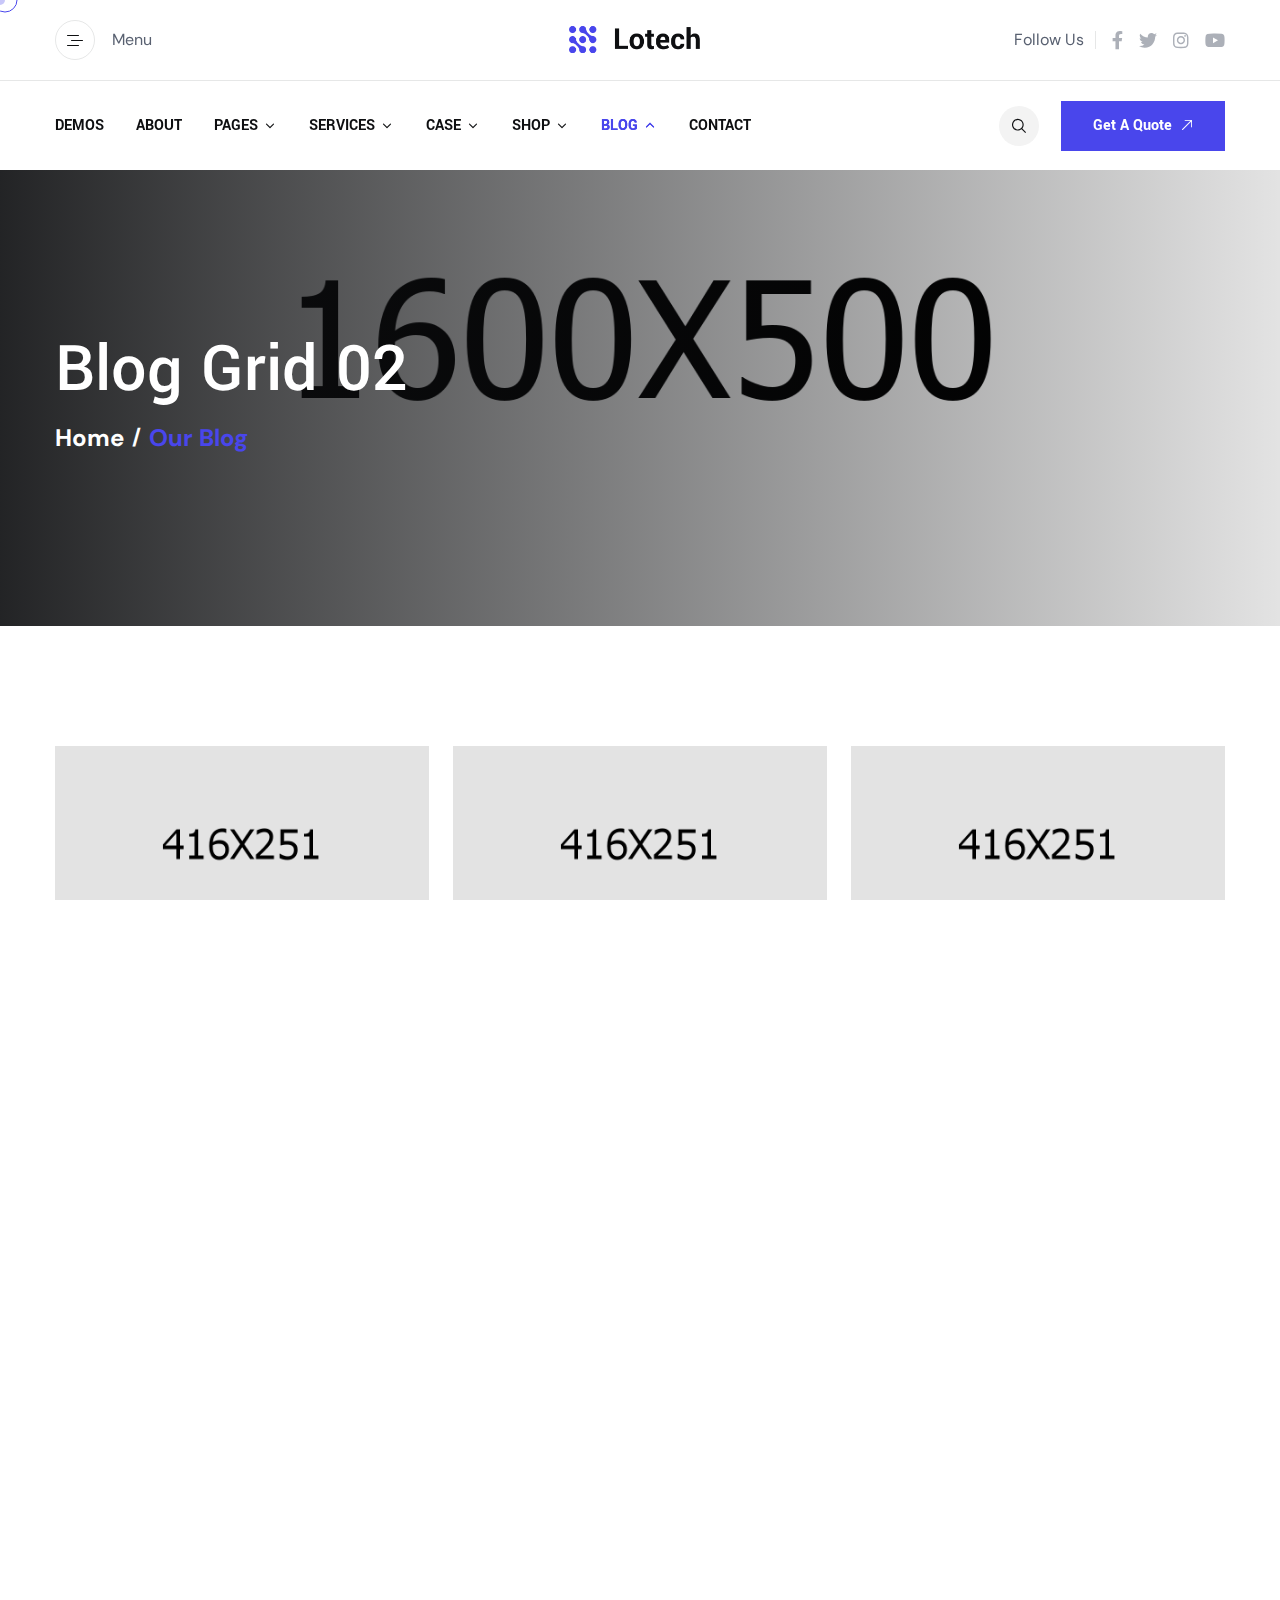
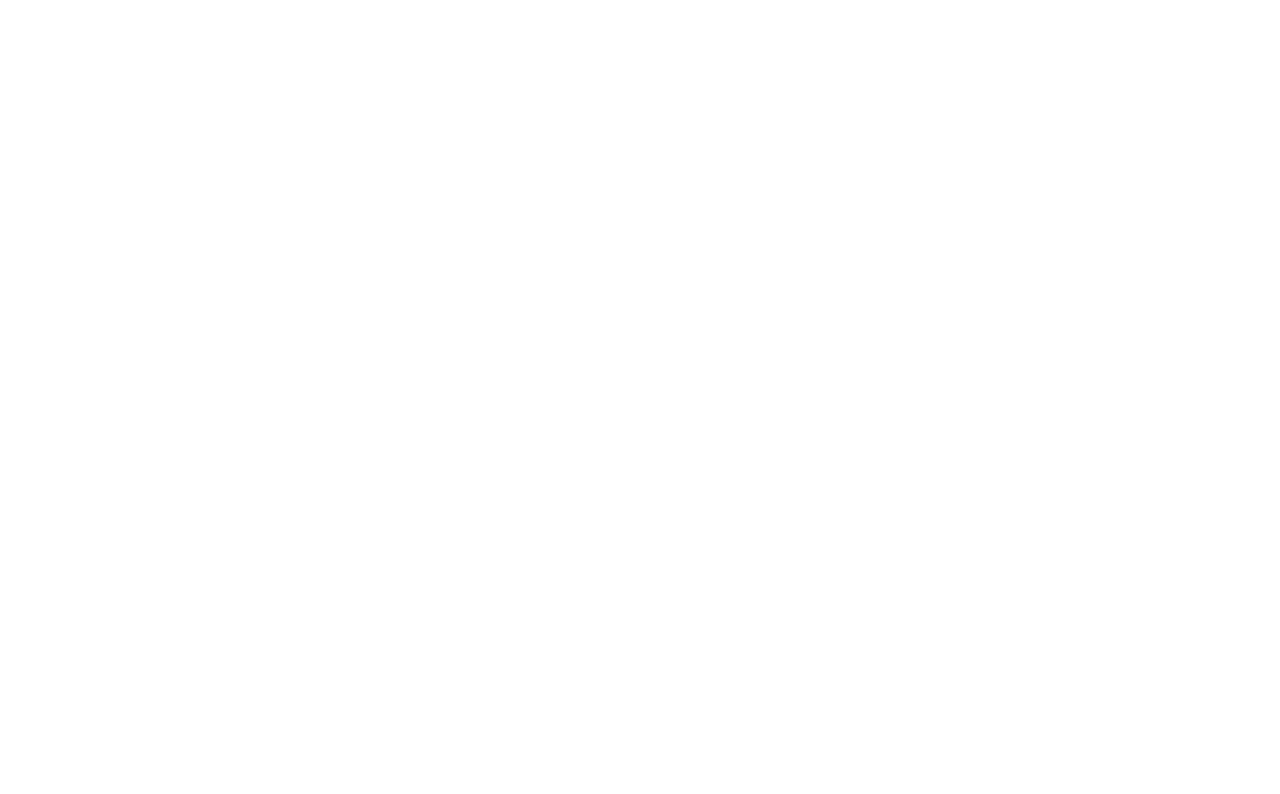
<file: blog-grid-2.html>
<!DOCTYPE html>
<html lang="en">

<head>
    <meta charset="UTF-8" />
    <meta name="viewport" content="width=device-width, initial-scale=1.0" />
    <title>Shared on THEMELOCK.COM - Blog Grid 02 || Lotech || HTML Template For Technology & IT Solutions</title>
    <!-- favicons Icons -->
    <link rel="apple-touch-icon" sizes="180x180" href="assets/images/favicons/apple-touch-icon.png" />
    <link rel="icon" type="image/png" sizes="32x32" href="assets/images/favicons/favicon-32x32.png" />
    <link rel="icon" type="image/png" sizes="16x16" href="assets/images/favicons/favicon-16x16.png" />
    <link rel="manifest" href="assets/images/favicons/site.webmanifest" />
    <meta name="description" content="Lotech is the best design for Business 2024. Lotech is a smooth and colorful HTML Template, perfect suitable for Business HTML Template. It includes everything you need for the website development." />

    <!-- fonts -->
    <link rel="preconnect" href="https://fonts.googleapis.com">
    <link rel="preconnect" href="https://fonts.gstatic.com" crossorigin>
    <link href="https://fonts.googleapis.com/css2?family=DM+Sans:ital,opsz,wght@0,9..40,100..1000;1,9..40,100..1000&family=Yantramanav:wght@100;300;400;500;700;900&display=swap" rel="stylesheet">

    <link rel="stylesheet" href="assets/vendors/bootstrap/css/bootstrap.min.css" />
    <link rel="stylesheet" href="assets/vendors/bootstrap-select/bootstrap-select.min.css" />
    <link rel="stylesheet" href="assets/vendors/animate/animate.min.css" />
    <link rel="stylesheet" href="assets/vendors/fontawesome/css/all.min.css" />
    <link rel="stylesheet" href="assets/vendors/jquery-ui/jquery-ui.css" />
    <link rel="stylesheet" href="assets/vendors/date-time-picker/jquery.datetimepicker.min.css" />
    <link rel="stylesheet" href="assets/vendors/jarallax/jarallax.css" />
    <link rel="stylesheet" href="assets/vendors/jquery-magnific-popup/jquery.magnific-popup.css" />
    <link rel="stylesheet" href="assets/vendors/nouislider/nouislider.min.css" />
    <link rel="stylesheet" href="assets/vendors/nouislider/nouislider.pips.css" />
    <link rel="stylesheet" href="assets/vendors/tiny-slider/tiny-slider.css" />
    <link rel="stylesheet" href="assets/vendors/lotech-icons/style.css" />
    <link rel="stylesheet" href="assets/vendors/slick/slick.css">
    <link rel="stylesheet" href="assets/vendors/aos/aos.css">
    <link rel="stylesheet" href="assets/vendors/owl-carousel/css/owl.carousel.min.css" />
    <link rel="stylesheet" href="assets/vendors/owl-carousel/css/owl.theme.default.min.css" />

    <!-- template styles -->
    <link rel="stylesheet" href="assets/css/lotech.css" />
</head>

<body class="custom-cursor">

    <div class="custom-cursor__cursor"></div>
    <div class="custom-cursor__cursor-two"></div>

    <div class="preloader">
        <div class="preloader__image" style="background-image: url(assets/images/loader.png);"></div>
    </div>
    <!-- /.preloader -->
    <div class="page-wrapper">
        <div class="topbar">
            <div class="container">
                <div class="topbar__inner">
                    <a href="#" class="topbar__toggler main-header__toggler"><i><span></span><span></span><span></span></i>Menu</a>
                    <div class="topbar__logo">
                        <a href="index.html">
                            <img src="assets/images/logo-dark.png" alt="Lotech HTML" width="133">
                        </a>
                    </div><!-- /.topbar__logo -->
                    <div class="topbar__social">
                        <p class="topbar__social__text">Follow Us</p>
                        <a href="https://facebook.com">
                            <i class="fab fa-facebook-f" aria-hidden="true"></i>
                            <span class="sr-only">Facebook</span>
                        </a>
                        <a href="https://x.com">
                            <i class="fab fa-twitter" aria-hidden="true"></i>
                            <span class="sr-only">Twitter</span>
                        </a>
                        <a href="https://instagram.com">
                            <i class="fab fa-instagram" aria-hidden="true"></i>
                            <span class="sr-only">Instagram</span>
                        </a>
                        <a href="https://www.youtube.com/">
                            <i class="fab fa-youtube" aria-hidden="true"></i>
                            <span class="sr-only">Youtube</span>
                        </a>
                    </div><!-- /.topbar-one__social -->
                </div>
            </div>
        </div>
        <header class="main-header sticky-header sticky-header--normal">
            <div class="container">
                <div class="main-header__inner">
                    <nav class="main-header__nav main-menu">
                        <ul class="main-menu__list">


                            <li class="megamenu megamenu-clickable megamenu-clickable--toggler">
                                <a href="index.html" data-title="Demos"><span>Demos</span></a>
                                <ul>
                                    <li>
                                        <div class="megamenu-popup">
                                            <a href="#" class="megamenu-clickable--close"><span class="icon-close"></span></a>
                                            <!-- /.megamenu-clickable--close -->
                                            <div class="megamenu-popup__content">
                                                <div class="demo-one">
                                                    <div class="container">
                                                        <div class="row">
                                                            <div class="col-md-6 col-lg-4">
                                                                <div class="demo-one__card">
                                                                    <div class="demo-one__image">
                                                                        <img src="assets/images/lotech-landing/home-1.jpg" alt="lotech">
                                                                        <div class="demo-one__btns">
                                                                            <a href="index.html" class="lotech-btn demo-one__btn">
                                                                                <span>Multi Page</span>
                                                                            </a><!-- /.thm-btn demo-one__btn -->
                                                                            <a href="index-one-page.html" class="lotech-btn demo-one__btn">
                                                                                <span>One Page</span>
                                                                            </a><!-- /.thm-btn demo-one__btn -->
                                                                        </div><!-- /.demo-one__btns -->
                                                                    </div><!-- /.demo-one__image -->
                                                                    <div class="demo-one__content">
                                                                        <h3 class="demo-one__title">
                                                                            <a href="index.html">Home Page 01</a>
                                                                        </h3><!-- /.demo-one__title -->
                                                                    </div><!-- /.demo-one__content -->
                                                                </div><!-- /.demo-one__card -->
                                                            </div><!-- /.col-md-6 col-lg-3 -->
                                                            <div class="col-md-6 col-lg-4">
                                                                <div class="demo-one__card">
                                                                    <div class="demo-one__image">
                                                                        <img src="assets/images/lotech-landing/home-2.jpg" alt="lotech">
                                                                        <div class="demo-one__btns">
                                                                            <a href="index-2.html" class="lotech-btn demo-one__btn">
                                                                                <span>Multi Page</span>
                                                                            </a><!-- /.thm-btn demo-one__btn -->
                                                                            <a href="index-2-one-page.html" class="lotech-btn demo-one__btn">
                                                                                <span>One Page</span>
                                                                            </a><!-- /.thm-btn demo-one__btn -->
                                                                        </div><!-- /.demo-one__btns -->
                                                                    </div><!-- /.demo-one__image -->
                                                                    <div class="demo-one__content">
                                                                        <h3 class="demo-one__title">
                                                                            <a href="index-2.html">Home Page 02</a>
                                                                        </h3><!-- /.demo-one__title -->
                                                                    </div><!-- /.demo-one__content -->
                                                                </div><!-- /.demo-one__card -->
                                                            </div><!-- /.col-md-6 col-lg-3 -->
                                                            <div class="col-md-6 col-lg-4">
                                                                <div class="demo-one__card">
                                                                    <div class="demo-one__image">
                                                                        <img src="assets/images/lotech-landing/home-3.jpg" alt="lotech">
                                                                        <div class="demo-one__btns">
                                                                            <a href="index-3.html" class="lotech-btn demo-one__btn">
                                                                                <span>Multi Page</span>
                                                                            </a><!-- /.thm-btn demo-one__btn -->
                                                                            <a href="index-3-one-page.html" class="lotech-btn demo-one__btn">
                                                                                <span>One Page</span>
                                                                            </a><!-- /.thm-btn demo-one__btn -->
                                                                        </div><!-- /.demo-one__btns -->
                                                                    </div><!-- /.demo-one__image -->
                                                                    <div class="demo-one__content">
                                                                        <h3 class="demo-one__title">
                                                                            <a href="index-3.html">Home Page 03</a>
                                                                        </h3><!-- /.demo-one__title -->
                                                                    </div><!-- /.demo-one__content -->
                                                                </div><!-- /.demo-one__card -->
                                                            </div><!-- /.col-md-6 col-lg-3 -->
                                                            <div class="col-md-6 col-lg-4">
                                                                <div class="demo-one__card">
                                                                    <div class="demo-one__image">
                                                                        <img src="assets/images/lotech-landing/home-boxed.jpg" alt="lotech">
                                                                        <div class="demo-one__btns">
                                                                            <a href="index-boxed.html" class="lotech-btn demo-one__btn">
                                                                                <span>View Page</span>
                                                                            </a><!-- /.thm-btn demo-one__btn -->
                                                                        </div><!-- /.demo-one__btns -->
                                                                    </div><!-- /.demo-one__image -->
                                                                    <div class="demo-one__content">
                                                                        <h3 class="demo-one__title">
                                                                            <a href="index-boxed.html">Home Boxed</a>
                                                                        </h3><!-- /.demo-one__title -->
                                                                    </div><!-- /.demo-one__content -->
                                                                </div><!-- /.demo-one__card -->
                                                            </div><!-- /.col-md-6 col-lg-3 -->
                                                            <div class="col-md-6 col-lg-4">
                                                                <div class="demo-one__card">
                                                                    <div class="demo-one__image">
                                                                        <img src="assets/images/lotech-landing/home-rtl.jpg" alt="lotech">
                                                                        <div class="demo-one__btns">
                                                                            <a href="index-rtl.html" class="lotech-btn demo-one__btn">
                                                                                <span>View Page</span>
                                                                            </a><!-- /.thm-btn demo-one__btn -->
                                                                        </div><!-- /.demo-one__btns -->
                                                                    </div><!-- /.demo-one__image -->
                                                                    <div class="demo-one__content">
                                                                        <h3 class="demo-one__title">
                                                                            <a href="index-rtl.html">Home RTL</a>
                                                                        </h3><!-- /.demo-one__title -->
                                                                    </div><!-- /.demo-one__content -->
                                                                </div><!-- /.demo-one__card -->
                                                            </div><!-- /.col-md-6 col-lg-3 -->
                                                        </div><!-- /.row -->
                                                    </div><!-- /.container -->
                                                </div><!-- /.demos-one -->
                                            </div><!-- /.megamenu-popup__content -->
                                        </div><!-- /.megamenu-popup -->
                                    </li>
                                </ul>
                            </li>

                            <li>
                                <a href="about.html" data-title="About"><span>About</span></a>
                            </li>
                            <li class="dropdown">
                                <a href="#" data-title="Pages"><span>Pages</span></a>
                                <ul>
                                    <li>
                                        <a href="#">Our Team</a>
                                        <ul>
                                            <li><a href="team.html">Our Team 01</a></li>
                                            <li><a href="team-2.html">Our Team 02</a></li>
                                            <li><a href="team-carousel.html">Team Carousel 01</a></li>
                                            <li><a href="team-carousel-2.html">Team Carousel 02</a></li>
                                            <li><a href="team-details.html">Team Details</a></li>
                                        </ul>
                                    </li>
                                    <li>
                                        <a href="#">Our Testimonials</a>
                                        <ul>
                                            <li><a href="testimonials.html">Testimonials Grid</a></li>
                                            <li><a href="testimonials-carousel.html">Testimonials Carousel</a></li>
                                        </ul>
                                    </li>
                                    <li>
                                        <a href="#">Our Pricing Plan</a>
                                        <ul>
                                            <li><a href="packages.html">Pricing Plan</a></li>
                                            <li><a href="packages-carousel.html">Pricing Plan Carousel</a></li>
                                        </ul>
                                    </li>
                                    <li>
                                        <a href="#">Our Gallery</a>
                                        <ul>
                                            <li><a href="gallery.html">Gallery Grid</a></li>
                                            <li><a href="gallery-filter.html">Gallery filter</a></li>
                                            <li><a href="gallery-carousel.html">Gallery Carousel</a></li>
                                        </ul>
                                    </li>
                                    <li><a href="404.html">404 Error</a></li>
                                </ul>
                            </li>
                            <li class="dropdown">
                                <a href="#" data-title="Services"><span>Services</span></a>
                                <ul>
                                    <li><a href="services.html">Services</a></li>
                                    <li>
                                        <a href="#">Services Grid</a>
                                        <ul>
                                            <li><a href="services-grid.html">Services Grid 01</a></li>
                                            <li><a href="services-grid-2.html">Services Grid 02</a></li>
                                            <li><a href="services-grid-3.html">Services Grid 03</a></li>
                                            <li><a href="services-grid-4.html">Services Grid 04</a></li>
                                        </ul>
                                    </li>
                                    <li>
                                        <a href="#">Services Carousel</a>
                                        <ul>
                                            <li><a href="services-carousel.html">Services Carousel 01</a></li>
                                            <li><a href="services-carousel-2.html">Services Carousel 02</a></li>
                                            <li><a href="services-carousel-3.html">Services Carousel 03</a></li>
                                            <li><a href="services-carousel-4.html">Services Carousel 04</a></li>
                                        </ul>
                                    </li>
                                    <li><a href="service-d-consulting.html">IT Strategy Consulting</a></li>
                                    <li><a href="service-d-intelligence.html">Business Intelligence</a></li>
                                    <li><a href="service-d-services.html">Services Backup</a></li>
                                    <li><a href="service-d-security.html">Cyber Security</a></li>
                                    <li><a href="service-d-network.html">Network & Infrastructure</a></li>
                                    <li><a href="service-d-software.html">Software Development</a></li>
                                    <li><a href="service-d-data.html">Data & Analytics</a></li>
                                    <li><a href="service-d-support.html">Technical Support</a></li>
                                    <li><a href="service-d-management.html">Cloud Management</a></li>
                                </ul>
                            </li>
                            <li class="dropdown">
                                <a href="#" data-title="Case Study"><span>Case</span></a>
                                <ul class="sub-menu">
                                    <li class="dropdown">
                                        <a href="#">Case Study grid 01</a>
                                        <ul class="sub-menu">
                                            <li><a href="case-study-grid.html">No sidebar</a></li>
                                            <li><a href="case-study-grid-left.html">Left sidebar</a></li>
                                            <li><a href="case-study-grid-right.html">Right sidebar</a></li>
                                        </ul>
                                    </li>
                                    <li class="dropdown">
                                        <a href="#">Case Study grid 02</a>
                                        <ul class="sub-menu">
                                            <li><a href="case-study-grid-2.html">No sidebar</a></li>
                                            <li><a href="case-study-grid-2-left.html">Left sidebar</a></li>
                                            <li><a href="case-study-grid-2-right.html">Right sidebar</a></li>
                                        </ul>
                                    </li>
                                    <li class="dropdown">
                                        <a href="#">Case Study Carousel</a>
                                        <ul class="sub-menu">
                                            <li><a href="case-study-carousel.html">Case Study carousel 01</a></li>
                                            <li><a href="case-study-carousel-2.html">Case Study carousel 02</a></li>
                                        </ul>
                                    </li>
                                    <li class="dropdown">
                                        <a href="#">Case Study details</a>
                                        <ul class="sub-menu">
                                            <li><a href="case-study-details.html">No sidebar</a></li>
                                            <li><a href="case-study-details-left.html">Left sidebar</a></li>
                                            <li><a href="case-study-details-right.html">Right sidebar</a></li>
                                        </ul>
                                    </li>
                                </ul>
                            </li>
                            <li class="dropdown">
                                <a href="#" data-title="Shop"><span>Shop</span></a>
                                <ul class="sub-menu">
                                    <li class="dropdown">
                                        <a href="#">Products</a>
                                        <ul class="sub-menu">
                                            <li><a href="products.html">No sidebar</a></li>
                                            <li><a href="products-left.html">Left sidebar</a></li>
                                            <li><a href="products-right.html">Right sidebar</a></li>
                                        </ul>
                                    </li>
                                    <li><a href="products-carousel.html">Products carousel</a></li>
                                    <li><a href="product-details.html">Product details</a></li>
                                    <li><a href="cart.html">Cart</a></li>
                                    <li><a href="checkout.html">Checkout</a></li>
                                </ul>
                            </li>
                            <li class="dropdown">
                                <a href="#" data-title="Blog"><span>Blog</span></a>
                                <ul class="sub-menu">
                                    <li class="dropdown">
                                        <a href="#">Blog grid 01</a>
                                        <ul class="sub-menu">
                                            <li><a href="blog-grid.html">No sidebar</a></li>
                                            <li><a href="blog-grid-left.html">Left sidebar</a></li>
                                            <li><a href="blog-grid-right.html">Right sidebar</a></li>
                                        </ul>
                                    </li>
                                    <li class="dropdown">
                                        <a href="#">Blog grid 02</a>
                                        <ul class="sub-menu">
                                            <li><a href="blog-grid-2.html">No sidebar</a></li>
                                            <li><a href="blog-grid-2-left.html">Left sidebar</a></li>
                                            <li><a href="blog-grid-2-right.html">Right sidebar</a></li>
                                        </ul>
                                    </li>
                                    <li class="dropdown">
                                        <a href="#">Blog grid 03</a>
                                        <ul class="sub-menu">
                                            <li><a href="blog-grid-3.html">No sidebar</a></li>
                                            <li><a href="blog-grid-3-left.html">Left sidebar</a></li>
                                            <li><a href="blog-grid-3-right.html">Right sidebar</a></li>
                                        </ul>
                                    </li>
                                    <li class="dropdown">
                                        <a href="#">Blog carousel</a>
                                        <ul class="sub-menu">
                                            <li><a href="blog-carousel.html">Blog carousel 01</a></li>
                                            <li><a href="blog-carousel-2.html">Blog carousel 02</a></li>
                                            <li><a href="blog-carousel-3.html">Blog carousel 03</a></li>
                                        </ul>
                                    </li>
                                    <li class="dropdown">
                                        <a href="#">Blog details</a>
                                        <ul class="sub-menu">
                                            <li><a href="blog-details.html">No sidebar</a></li>
                                            <li><a href="blog-details-left.html">Left sidebar</a></li>
                                            <li><a href="blog-details-right.html">Right sidebar</a></li>
                                        </ul>
                                    </li>
                                </ul>
                            </li>
                            <li>
                                <a href="contact.html" data-title="Contact"><span>Contact</span></a>
                            </li>
                        </ul>
                    </nav><!-- /.main-header__nav -->
                    <div class="main-header__right">
                        <div class="mobile-nav__btn mobile-nav__toggler">
                            <span></span>
                            <span></span>
                            <span></span>
                        </div><!-- /.mobile-nav__toggler -->
                        <a href="#" class="search-toggler main-header__search">
                            <i class="flaticon-search" aria-hidden="true"></i>
                            <span class="sr-only">Search</span>
                        </a><!-- /.search-toggler -->
                        <a href="contact.html" class="lotech-btn main-header__btn">
                            <span>Get a Quote<span class="lotech-btn__icon"><i class="flaticon-up-right-arrow"></i><i class="flaticon-up-right-arrow"></i></span></span>
                        </a><!-- /.thm-btn main-header__btn -->
                    </div><!-- /.main-header__right -->
                </div><!-- /.main-header__inner -->
            </div>
        </header><!-- /.main-header -->

        <div id="smooth-wrapper">
            <div id="smooth-content">

                <section class="page-header">
                    <div class="page-header__bg" style="background-image: url(assets/images/backgrounds/page-header-blog-2-bg.jpg);"></div><!-- /.page-header__bg -->
                    <div class="container">
                        <div class="page-header__content">
                            <h2 class="page-header__title">Blog Grid 02</h2>
                            <ul class="lotech-breadcrumb list-unstyled">
                                <li><a href="index.html">Home</a></li>
                                <li><span>Our Blog</span></li>
                            </ul><!-- /.lotech-breadcrumb list-unstyled -->
                        </div><!-- /.page-header__content -->
                    </div><!-- /.container -->
                </section><!-- /.page-header -->

                <section class="blog-page section-space">
                    <div class="container">
                        <div class="row gutter-y-30">
                            <div class="col-lg-4 col-md-6">
                                <div class="blog-card-two" data-aos='flip-left' data-aos-duration='1300' data-aos-delay='100'>
                                    <div class="blog-card-two__image">
                                        <a href="blog-details-right.html">
                                            <img src="assets/images/blog/blog-2-1.jpg" alt="Businesses are increasingly adopting hybrid.">
                                            <img src="assets/images/blog/blog-2-1.jpg" alt="Businesses are increasingly adopting hybrid.">
                                        </a>
                                    </div><!-- /.blog-card-two__image -->
                                    <div class="blog-card-two__content">
                                        <div class="blog-card-two__date">15 May 2024</div><!-- /.blog-card-two__date -->
                                        <ul class="list-unstyled blog-card-two__meta">
                                            <li><i class="flaticon-price-tag"></i><a href="blog-list.html">Technology</a></li>
                                            <li><i class="flaticon-chat"></i>0 Comments</li>
                                        </ul><!-- /.list-unstyled blog-card-two__meta -->
                                        <h3 class="blog-card-two__title"><a href="blog-details-right.html">Businesses are increasingly adopting hybrid.</a></h3><!-- /.blog-card-two__title -->
                                        <a href="blog-details-right.html" class="blog-card-two__btn">
                                            <span class="blog-card-two__btn__text">Read More</span>
                                            <span class="blog-card-two__btn__icon"><i class="flaticon-up-right-arrow"></i><i class="flaticon-up-right-arrow"></i></span>
                                        </a>
                                    </div><!-- /.blog-card-two__content -->
                                </div><!-- /.blog-card-two -->
                            </div><!-- col-lg-4 col-md-6 -->
                            <div class="col-lg-4 col-md-6">
                                <div class="blog-card-two" data-aos='flip-left' data-aos-duration='1400' data-aos-delay='200'>
                                    <div class="blog-card-two__image">
                                        <a href="blog-details-right.html">
                                            <img src="assets/images/blog/blog-2-2.jpg" alt="Adopt a zero-trust security model to ensure strict.">
                                            <img src="assets/images/blog/blog-2-2.jpg" alt="Adopt a zero-trust security model to ensure strict.">
                                        </a>
                                    </div><!-- /.blog-card-two__image -->
                                    <div class="blog-card-two__content">
                                        <div class="blog-card-two__date">15 May 2024</div><!-- /.blog-card-two__date -->
                                        <ul class="list-unstyled blog-card-two__meta">
                                            <li><i class="flaticon-price-tag"></i><a href="blog-list.html">Technology</a></li>
                                            <li><i class="flaticon-chat"></i>0 Comments</li>
                                        </ul><!-- /.list-unstyled blog-card-two__meta -->
                                        <h3 class="blog-card-two__title"><a href="blog-details-right.html">Adopt a zero-trust security model to ensure strict.</a></h3><!-- /.blog-card-two__title -->
                                        <a href="blog-details-right.html" class="blog-card-two__btn">
                                            <span class="blog-card-two__btn__text">Read More</span>
                                            <span class="blog-card-two__btn__icon"><i class="flaticon-up-right-arrow"></i><i class="flaticon-up-right-arrow"></i></span>
                                        </a>
                                    </div><!-- /.blog-card-two__content -->
                                </div><!-- /.blog-card-two -->
                            </div><!-- col-lg-4 col-md-6 -->
                            <div class="col-lg-4 col-md-6">
                                <div class="blog-card-two" data-aos='flip-left' data-aos-duration='1500' data-aos-delay='300'>
                                    <div class="blog-card-two__image">
                                        <a href="blog-details-right.html">
                                            <img src="assets/images/blog/blog-2-3.jpg" alt="Implement MFA across all business applications.">
                                            <img src="assets/images/blog/blog-2-3.jpg" alt="Implement MFA across all business applications.">
                                        </a>
                                    </div><!-- /.blog-card-two__image -->
                                    <div class="blog-card-two__content">
                                        <div class="blog-card-two__date">15 May 2024</div><!-- /.blog-card-two__date -->
                                        <ul class="list-unstyled blog-card-two__meta">
                                            <li><i class="flaticon-price-tag"></i><a href="blog-list.html">Technology</a></li>
                                            <li><i class="flaticon-chat"></i>0 Comments</li>
                                        </ul><!-- /.list-unstyled blog-card-two__meta -->
                                        <h3 class="blog-card-two__title"><a href="blog-details-right.html">Implement MFA across all business applications.</a></h3><!-- /.blog-card-two__title -->
                                        <a href="blog-details-right.html" class="blog-card-two__btn">
                                            <span class="blog-card-two__btn__text">Read More</span>
                                            <span class="blog-card-two__btn__icon"><i class="flaticon-up-right-arrow"></i><i class="flaticon-up-right-arrow"></i></span>
                                        </a>
                                    </div><!-- /.blog-card-two__content -->
                                </div><!-- /.blog-card-two -->
                            </div><!-- col-lg-4 col-md-6 -->
                            <div class="col-lg-4 col-md-6">
                                <div class="blog-card-two" data-aos='flip-left' data-aos-duration='1300' data-aos-delay='100'>
                                    <div class="blog-card-two__image">
                                        <a href="blog-details-right.html">
                                            <img src="assets/images/blog/blog-2-4.jpg" alt="Businesses are increasingly adopting hybrid.">
                                            <img src="assets/images/blog/blog-2-4.jpg" alt="Businesses are increasingly adopting hybrid.">
                                        </a>
                                    </div><!-- /.blog-card-two__image -->
                                    <div class="blog-card-two__content">
                                        <div class="blog-card-two__date">15 May 2024</div><!-- /.blog-card-two__date -->
                                        <ul class="list-unstyled blog-card-two__meta">
                                            <li><i class="flaticon-price-tag"></i><a href="blog-list.html">Technology</a></li>
                                            <li><i class="flaticon-chat"></i>0 Comments</li>
                                        </ul><!-- /.list-unstyled blog-card-two__meta -->
                                        <h3 class="blog-card-two__title"><a href="blog-details-right.html">Businesses are increasingly adopting hybrid.</a></h3><!-- /.blog-card-two__title -->
                                        <a href="blog-details-right.html" class="blog-card-two__btn">
                                            <span class="blog-card-two__btn__text">Read More</span>
                                            <span class="blog-card-two__btn__icon"><i class="flaticon-up-right-arrow"></i><i class="flaticon-up-right-arrow"></i></span>
                                        </a>
                                    </div><!-- /.blog-card-two__content -->
                                </div><!-- /.blog-card-two -->
                            </div><!-- col-lg-4 col-md-6 -->
                            <div class="col-lg-4 col-md-6">
                                <div class="blog-card-two" data-aos='flip-left' data-aos-duration='1400' data-aos-delay='200'>
                                    <div class="blog-card-two__image">
                                        <a href="blog-details-right.html">
                                            <img src="assets/images/blog/blog-2-5.jpg" alt="Adopt a zero-trust security model to ensure strict.">
                                            <img src="assets/images/blog/blog-2-5.jpg" alt="Adopt a zero-trust security model to ensure strict.">
                                        </a>
                                    </div><!-- /.blog-card-two__image -->
                                    <div class="blog-card-two__content">
                                        <div class="blog-card-two__date">15 May 2024</div><!-- /.blog-card-two__date -->
                                        <ul class="list-unstyled blog-card-two__meta">
                                            <li><i class="flaticon-price-tag"></i><a href="blog-list.html">Technology</a></li>
                                            <li><i class="flaticon-chat"></i>0 Comments</li>
                                        </ul><!-- /.list-unstyled blog-card-two__meta -->
                                        <h3 class="blog-card-two__title"><a href="blog-details-right.html">Adopt a zero-trust security model to ensure strict.</a></h3><!-- /.blog-card-two__title -->
                                        <a href="blog-details-right.html" class="blog-card-two__btn">
                                            <span class="blog-card-two__btn__text">Read More</span>
                                            <span class="blog-card-two__btn__icon"><i class="flaticon-up-right-arrow"></i><i class="flaticon-up-right-arrow"></i></span>
                                        </a>
                                    </div><!-- /.blog-card-two__content -->
                                </div><!-- /.blog-card-two -->
                            </div><!-- col-lg-4 col-md-6 -->
                            <div class="col-lg-4 col-md-6">
                                <div class="blog-card-two" data-aos='flip-left' data-aos-duration='1500' data-aos-delay='300'>
                                    <div class="blog-card-two__image">
                                        <a href="blog-details-right.html">
                                            <img src="assets/images/blog/blog-2-6.jpg" alt="Implement MFA across all business applications.">
                                            <img src="assets/images/blog/blog-2-6.jpg" alt="Implement MFA across all business applications.">
                                        </a>
                                    </div><!-- /.blog-card-two__image -->
                                    <div class="blog-card-two__content">
                                        <div class="blog-card-two__date">15 May 2024</div><!-- /.blog-card-two__date -->
                                        <ul class="list-unstyled blog-card-two__meta">
                                            <li><i class="flaticon-price-tag"></i><a href="blog-list.html">Technology</a></li>
                                            <li><i class="flaticon-chat"></i>0 Comments</li>
                                        </ul><!-- /.list-unstyled blog-card-two__meta -->
                                        <h3 class="blog-card-two__title"><a href="blog-details-right.html">Implement MFA across all business applications.</a></h3><!-- /.blog-card-two__title -->
                                        <a href="blog-details-right.html" class="blog-card-two__btn">
                                            <span class="blog-card-two__btn__text">Read More</span>
                                            <span class="blog-card-two__btn__icon"><i class="flaticon-up-right-arrow"></i><i class="flaticon-up-right-arrow"></i></span>
                                        </a>
                                    </div><!-- /.blog-card-two__content -->
                                </div><!-- /.blog-card-two -->
                            </div><!-- col-lg-4 col-md-6 -->
                            <div class="col-12">
                                <ul class="post-pagination" data-aos="fade-up" data-aos-duration="1500">
                                    <li>
                                        <a href="#">
                                            <span class="post-pagination__icon">
                                                <i class="flaticon-long-arrow-left"></i>
                                            </span>
                                        </a>
                                    </li>
                                    <li>
                                        <a href="#">01</a>
                                    </li>
                                    <li>
                                        <a href="#">02</a>
                                    </li>
                                    <li>
                                        <a href="#">....</a>
                                    </li>
                                    <li>
                                        <a href="#">10</a>
                                    </li>
                                    <li class="active">
                                        <a href="#">
                                            <span class="post-pagination__icon post-pagination__icon--right">
                                                <i class="flaticon-long-arrow-right"></i>
                                            </span>
                                        </a>
                                    </li>
                                </ul><!-- /.post-pagination -->
                            </div><!-- /.col-12 -->
                        </div><!-- /.row gutter-y-30 -->
                    </div><!-- /.container -->
                </section><!-- /.blog-page section-space  -->

                <footer class="main-footer">
                    <div class="container">
                        <div class="row">
                            <div class="col-md-6 col-lg-5" data-aos="fade-up" data-aos-duration="1200" data-aos-delay="100">
                                <div class="footer-widget footer-widget--about">
                                    <a href="index.html" class="footer-widget__logo">
                                        <img src="assets/images/logo-light.png" width="111" alt="Lotech">
                                    </a>
                                    <p class="footer-widget__text">
                                        Provide the expertise and support that proper<br> your business forward.
                                    </p>
                                    <form action="#" data-url="MAILCHIMP_FORM_URL" class="footer-widget__newsletter mc-form">
                                        <input type="text" name="EMAIL" placeholder="enter your email">
                                        <button class="lotech-btn" type="submit">
                                            <span>Get a Quote</span>
                                            <span class="sr-only">submit</span><!-- /.sr-only -->
                                        </button>
                                    </form><!-- /.footer-widget__newsletter mc-form -->
                                    <div class="footer-widget__newsletter-text">
                                        IT services built specifically <span>Subscribe your solution</span>
                                    </div>
                                </div><!-- /.footer-widget -->
                            </div><!-- /.col-md-6 -->
                            <div class="col-md-6 col-lg-2" data-aos="fade-up" data-aos-duration="1300" data-aos-delay="200">
                                <div class="footer-widget footer-widget--links">
                                    <h2 class="footer-widget__title">IT Services</h2><!-- /.footer-widget__title -->
                                    <ul class="list-unstyled footer-widget__links">
                                        <li><a href="service-d-consulting.html">Managed IT</a></li>
                                        <li><a href="service-d-consulting.html">IT Support</a></li>
                                        <li><a href="service-d-consulting.html">IT Consultancy</a></li>
                                        <li><a href="service-d-management.html">Cloud Computing</a></li>
                                        <li><a href="service-d-security.html">Cyber Security</a></li>
                                    </ul><!-- /.list-unstyled footer-widget__links -->
                                </div><!-- /.footer-widget -->
                            </div><!-- /.col-md-6 -->
                            <div class="col-md-6 col-lg-2" data-aos="fade-up" data-aos-duration="1400" data-aos-delay="300">
                                <div class="footer-widget footer-widget--links">
                                    <h2 class="footer-widget__title">Quick Links</h2><!-- /.footer-widget__title -->
                                    <ul class="list-unstyled footer-widget__links">
                                        <li><a href="index.html">Pick Up Locations</a></li>
                                        <li><a href="contact.html">Terms Of Payments</a></li>
                                        <li><a href="about.html">Where to find Us</a></li>
                                        <li><a href="contact.html">Privacy Policy</a></li>
                                    </ul><!-- /.list-unstyled footer-widget__links -->
                                </div><!-- /.footer-widget -->
                            </div><!-- /.col-md-6 -->
                            <div class="col-md-6 col-lg-3" data-aos="fade-up" data-aos-duration="1500" data-aos-delay="400">
                                <div class="footer-widget footer-widget--contact">
                                    <h2 class="footer-widget__title">Solutions</h2><!-- /.footer-widget__title -->
                                    <ul class="footer-widget__info">
                                        <li>
                                            <i class="flaticon-phone"></i>
                                            <a href="tel:70455501270022">(704) 555-0127 00 22</a><br>
                                            <a href="tel:48055501036655">(480) 555-0103 66 55</a>
                                        </li>
                                        <li>
                                            <i class="flaticon-envelope"></i>
                                            <a href="mailto:example.info@gmail.com">example.info@gmail.com</a>
                                        </li>
                                        <li>
                                            <i class="flaticon-location"></i>
                                            4517 Washington Ave. Manchester, Kentucky 39495
                                        </li>
                                    </ul><!-- /.list-unstyled -->
                                </div><!-- /.footer-widget -->
                            </div><!-- /.col-md-6 -->
                        </div><!-- /.row -->
                        <div class="main-footer__bottom">
                            <p class="main-footer__copyright">
                                &copy; Copyright <span class="dynamic-year"></span> by Lotech HTML Template.
                            </p>
                            <div class="main-footer__social">
                                <a href="https://facebook.com">
                                    <i class="fab fa-facebook-f" aria-hidden="true"></i>
                                    <span class="sr-only">Facebook</span>
                                </a>
                                <a href="https://x.com">
                                    <i class="fab fa-twitter" aria-hidden="true"></i>
                                    <span class="sr-only">Twitter</span>
                                </a>
                                <a href="https://instagram.com">
                                    <i class="fab fa-instagram" aria-hidden="true"></i>
                                    <span class="sr-only">Instagram</span>
                                </a>
                                <a href="https://www.youtube.com/">
                                    <i class="fab fa-youtube" aria-hidden="true"></i>
                                    <span class="sr-only">Youtube</span>
                                </a>
                            </div>
                        </div><!-- /.main-footer__bottom -->
                    </div><!-- /.container -->
                </footer><!-- /.main-footer -->
            </div>
        </div>
    </div><!-- /.page-wrapper -->



    <div class="mobile-nav__wrapper">
        <div class="mobile-nav__overlay mobile-nav__toggler"></div>
        <!-- /.mobile-nav__overlay -->
        <div class="mobile-nav__content">
            <span class="mobile-nav__close mobile-nav__toggler"><i class="flaticon-close"></i></span>

            <div class="logo-box">
                <a href="index.html" aria-label="logo image"><img src="assets/images/logo-light.png" width="155" alt="" /></a>
            </div>
            <!-- /.logo-box -->
            <div class="mobile-nav__container"></div>
            <!-- /.mobile-nav__container -->

            <ul class="mobile-nav__contact list-unstyled">
                <li>
                    <i class="fa fa-envelope"></i>
                    <a href="mailto:needhelp@lotech.com">needhelp@lotech.com</a>
                </li>
                <li>
                    <i class="fa fa-phone-alt"></i>
                    <a href="tel:666-888-0000">666 888 0000</a>
                </li>
            </ul><!-- /.mobile-nav__contact -->
            <div class="mobile-nav__social">
                <a href="https://facebook.com">
                    <i class="fab fa-facebook-f" aria-hidden="true"></i>
                    <span class="sr-only">Facebook</span>
                </a>
                <a href="https://x.com">
                    <i class="fab fa-twitter" aria-hidden="true"></i>
                    <span class="sr-only">Twitter</span>
                </a>
                <a href="https://instagram.com">
                    <i class="fab fa-instagram" aria-hidden="true"></i>
                    <span class="sr-only">Instagram</span>
                </a>
                <a href="https://www.youtube.com/">
                    <i class="fab fa-youtube" aria-hidden="true"></i>
                    <span class="sr-only">Youtube</span>
                </a>
            </div><!-- /.mobile-nav__social -->
        </div>
        <!-- /.mobile-nav__content -->
    </div>
    <!-- /.mobile-nav__wrapper -->
    <div class="search-popup">
        <div class="search-popup__overlay search-toggler"></div>
        <!-- /.search-popup__overlay -->
        <div class="search-popup__content">
            <form role="search" method="get" class="search-popup__form" action="#">
                <input type="text" id="search" placeholder="Search Here..." />
                <button type="submit" aria-label="search submit" class="lotech-btn">
                    <span><i class="flaticon-search"></i></span>
                </button>
            </form>
        </div>
        <!-- /.search-popup__content -->
    </div>
    <!-- /.search-popup -->
    <!-- Sidebar One Start -->
    <aside class="sidebar-one">
        <div class="sidebar-one__overlay"></div><!-- /.siderbar-ovarlay -->
        <div class="sidebar-one__content">
            <div class="sidebar-one__close"><i class="flaticon-close"></i></div><!-- /.siderbar-close -->
            <div class="sidebar-one__logo">
                <a href="index.html" aria-label="logo image"><img src="assets/images/logo-light.png" alt="lotech" width="133"></a>
            </div><!-- /.sidebar-one__logo-box -->
            <p class="sidebar-one__text">
                Mauris ut enim sit amet lacus ornare ullamcor. Praesent placerat nequ
                puru rhoncu tincidunt odio ultrices. Sed feugiat feugiat felis.
            </p>
            <h4 class="sidebar-one__title">Contact Info:</h4>
            <ul class="sidebar-one__info">
                <li>
                    <span class="fas fa-map-marker-alt"></span>
                    85 Ketch Harbour RoadBensalem, PA 19020
                </li>
                <li>
                    <span class="fas fa-envelope"></span>
                    <a href="mailto:needhelp@company.com">needhelp@company.com</a>
                </li>
                <li>
                    <span class="fas fa-phone-alt"></span>
                    <a href="tel:09969569535">099 695 695 35</a>
                </li>
            </ul>
            <div class="sidebar-one__social">
                <a href="https://facebook.com">
                    <i class="fab fa-facebook-f" aria-hidden="true"></i>
                    <span class="sr-only">Facebook</span>
                </a>
                <a href="https://x.com">
                    <i class="fab fa-twitter" aria-hidden="true"></i>
                    <span class="sr-only">Twitter</span>
                </a>
                <a href="https://instagram.com">
                    <i class="fab fa-instagram" aria-hidden="true"></i>
                    <span class="sr-only">Instagram</span>
                </a>
                <a href="https://www.youtube.com/">
                    <i class="fab fa-youtube" aria-hidden="true"></i>
                    <span class="sr-only">Youtube</span>
                </a>
            </div><!-- /sidebar-one__socila -->
            <h4 class="sidebar-one__title">Newsletter:</h4>
            <form action="#" data-url="MAILCHIMP_FORM_URL" class="sidebar-one__newsletter mc-form">
                <input type="text" name="EMAIL" placeholder="Email address">
                <button type="submit" class="fas fa-paper-plane">
                    <span class="sr-only">submit</span><!-- /.sr-only -->
                </button>
            </form><!-- /.footer-widget__newsletter mc-form -->
        </div><!-- /.sidebar__content -->
    </aside>
    <!-- Sidebar One Start -->

    <!-- back-to-top-start -->
    <a href="#" class="scroll-top">
        <svg class="scroll-top__circle" width="100%" height="100%" viewBox="-1 -1 102 102">
            <path d="M50,1 a49,49 0 0,1 0,98 a49,49 0 0,1 0,-98" />
        </svg>
    </a>
    <!-- back-to-top-end -->


    <script src="assets/vendors/jquery/jquery-3.7.0.min.js"></script>
    <script src="assets/vendors/bootstrap/js/bootstrap.bundle.min.js"></script>
    <script src="assets/vendors/bootstrap-select/bootstrap-select.min.js"></script>
    <script src="assets/vendors/jarallax/jarallax.min.js"></script>
    <script src="assets/vendors/jquery-ui/jquery-ui.js"></script>
    <script src="assets/vendors/date-time-picker/jquery.datetimepicker.min.js"></script>
    <script src="assets/vendors/jquery-ajaxchimp/jquery.ajaxchimp.min.js"></script>
    <script src="assets/vendors/jquery-appear/jquery.appear.min.js"></script>
    <script src="assets/vendors/jquery-circle-progress/jquery.circle-progress.min.js"></script>
    <script src="assets/vendors/jquery-magnific-popup/jquery.magnific-popup.min.js"></script>
    <script src="assets/vendors/jquery-validate/jquery.validate.min.js"></script>
    <script src="assets/vendors/nouislider/nouislider.min.js"></script>
    <script src="assets/vendors/tiny-slider/tiny-slider.js"></script>
    <script src="assets/vendors/wnumb/wNumb.min.js"></script>
    <script src="assets/vendors/owl-carousel/js/owl.carousel.min.js"></script>
    <script src="assets/vendors/aos/aos.js"></script>
    <script src="assets/vendors/imagesloaded/imagesloaded.min.js"></script>
    <script src="assets/vendors/isotope/isotope.js"></script>
    <script src="assets/vendors/slick/slick.min.js"></script>
    <script src="assets/vendors/countdown/countdown.min.js"></script>
    <script src="assets/vendors/jquery-circleType/jquery.circleType.js"></script>
    <script src="assets/vendors/jquery-lettering/jquery.lettering.min.js"></script>

    <!-- gsap js -->
    <script src="assets/vendors/gsap/gsap.js"></script>
    <script src="assets/vendors/gsap/scroll-smoother.js"></script>
    <script src="assets/vendors/gsap/scroll-trigger.js"></script>
    <script src="assets/vendors/gsap/scroll-to-plugin.js"></script>
    <script src="assets/vendors/gsap/split-text.js"></script>
    <script src="assets/vendors/gsap/gsap-lotech.js"></script>
    <!-- template js -->
    <script src="assets/js/lotech.js"></script>
</body>

</html>
</file>
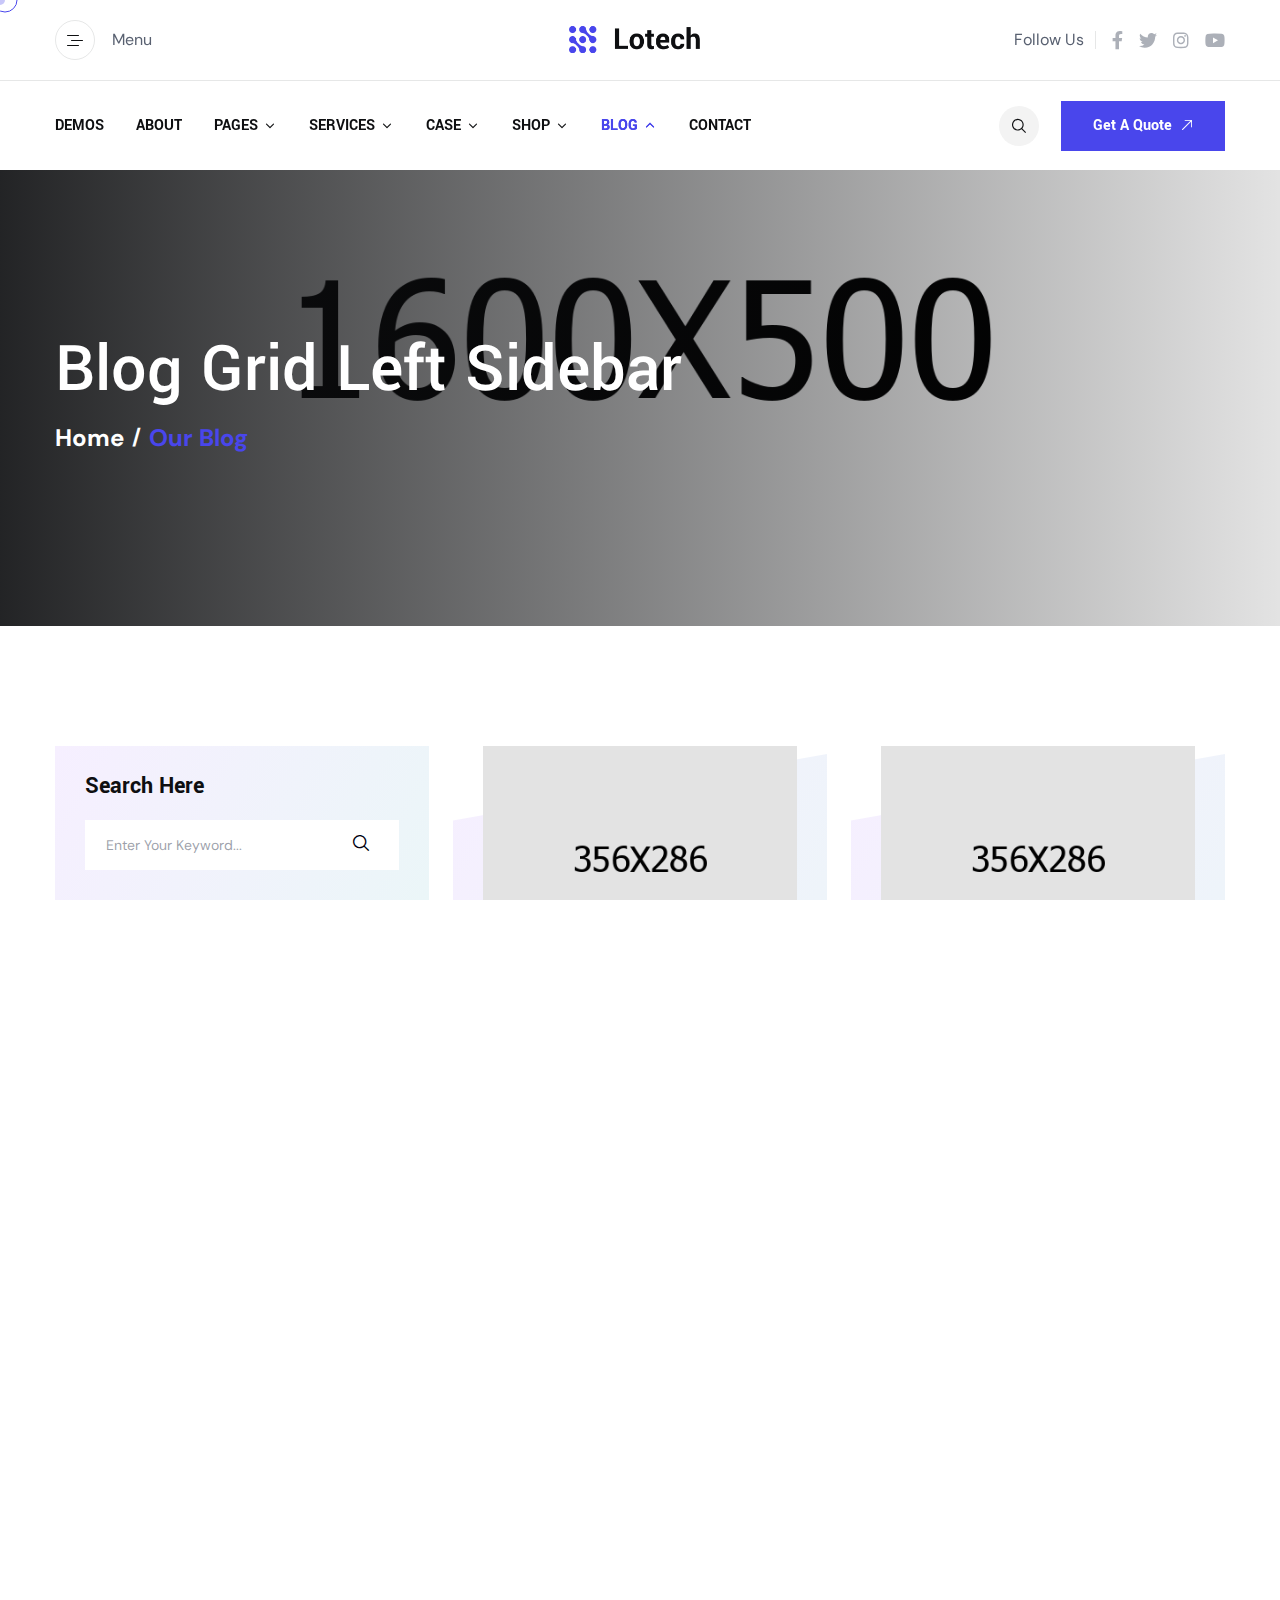
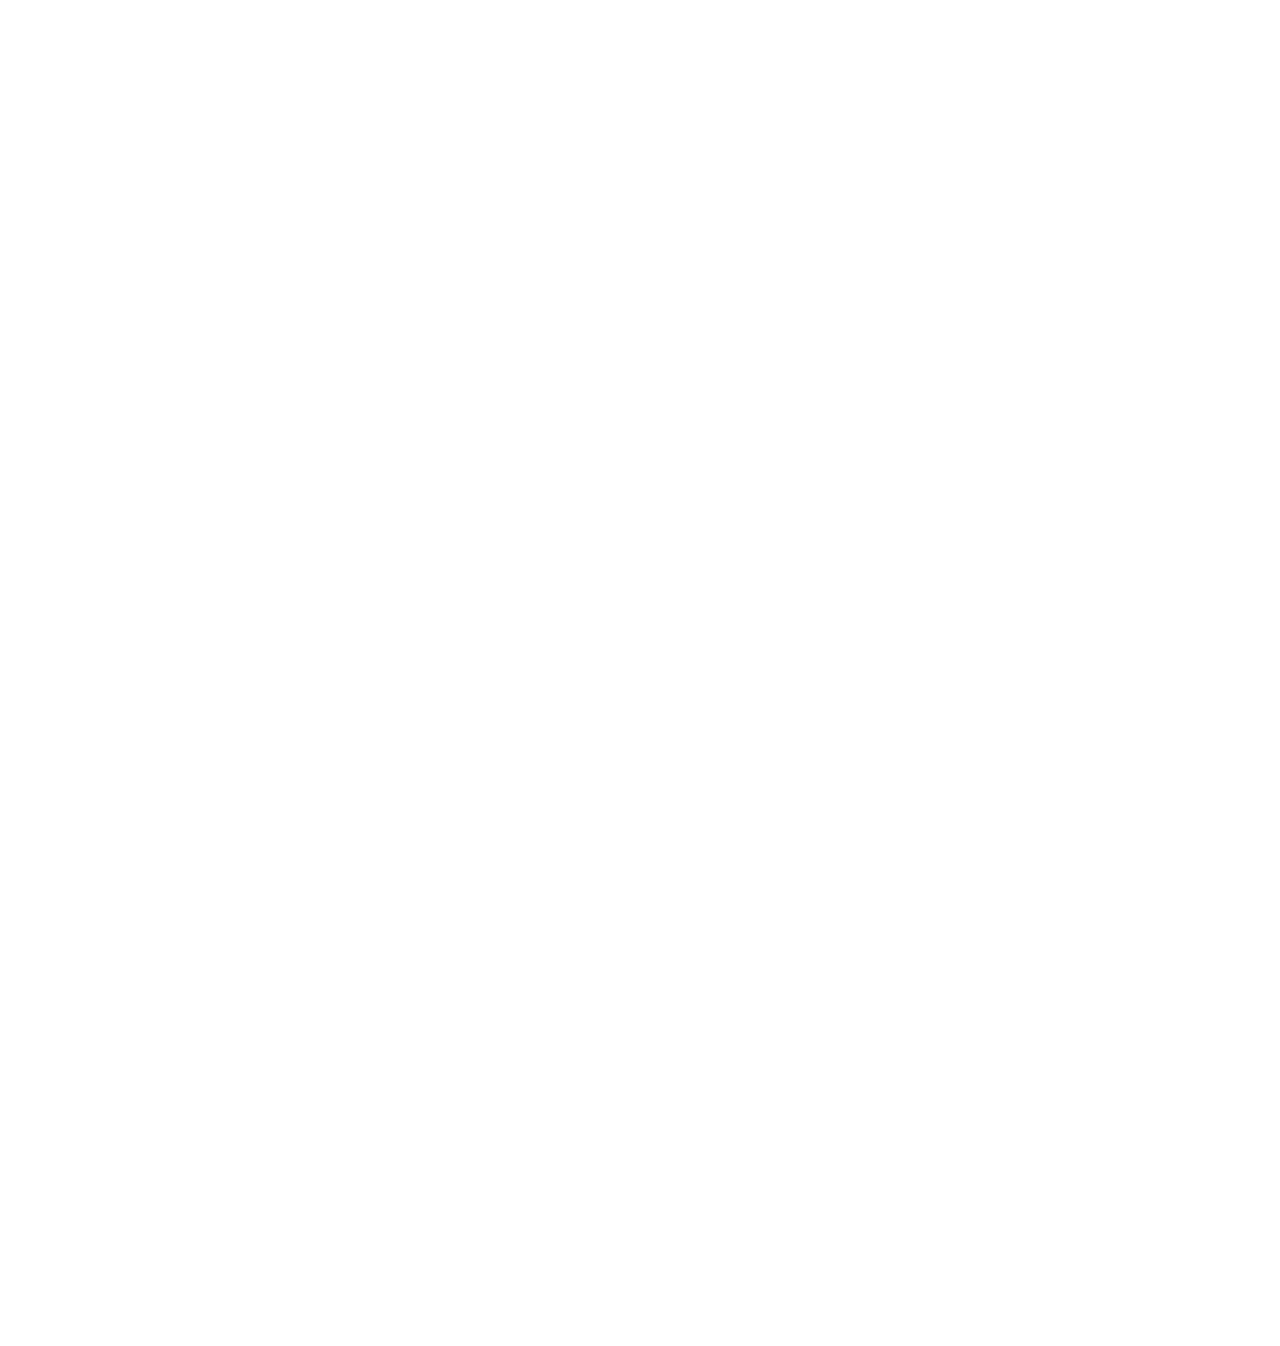
<file: blog-grid-3-left.html>
<!DOCTYPE html>
<html lang="en">

<head>
    <meta charset="UTF-8" />
    <meta name="viewport" content="width=device-width, initial-scale=1.0" />
    <title>Shared on THEMELOCK.COM - Blog Grid Left || Lotech || HTML Template For Technology & IT Solutions</title>
    <!-- favicons Icons -->
    <link rel="apple-touch-icon" sizes="180x180" href="assets/images/favicons/apple-touch-icon.png" />
    <link rel="icon" type="image/png" sizes="32x32" href="assets/images/favicons/favicon-32x32.png" />
    <link rel="icon" type="image/png" sizes="16x16" href="assets/images/favicons/favicon-16x16.png" />
    <link rel="manifest" href="assets/images/favicons/site.webmanifest" />
    <meta name="description" content="Lotech is the best design for Business 2024. Lotech is a smooth and colorful HTML Template, perfect suitable for Business HTML Template. It includes everything you need for the website development." />

    <!-- fonts -->
    <link rel="preconnect" href="https://fonts.googleapis.com">
    <link rel="preconnect" href="https://fonts.gstatic.com" crossorigin>
    <link href="https://fonts.googleapis.com/css2?family=DM+Sans:ital,opsz,wght@0,9..40,100..1000;1,9..40,100..1000&family=Yantramanav:wght@100;300;400;500;700;900&display=swap" rel="stylesheet">

    <link rel="stylesheet" href="assets/vendors/bootstrap/css/bootstrap.min.css" />
    <link rel="stylesheet" href="assets/vendors/bootstrap-select/bootstrap-select.min.css" />
    <link rel="stylesheet" href="assets/vendors/animate/animate.min.css" />
    <link rel="stylesheet" href="assets/vendors/fontawesome/css/all.min.css" />
    <link rel="stylesheet" href="assets/vendors/jquery-ui/jquery-ui.css" />
    <link rel="stylesheet" href="assets/vendors/date-time-picker/jquery.datetimepicker.min.css" />
    <link rel="stylesheet" href="assets/vendors/jarallax/jarallax.css" />
    <link rel="stylesheet" href="assets/vendors/jquery-magnific-popup/jquery.magnific-popup.css" />
    <link rel="stylesheet" href="assets/vendors/nouislider/nouislider.min.css" />
    <link rel="stylesheet" href="assets/vendors/nouislider/nouislider.pips.css" />
    <link rel="stylesheet" href="assets/vendors/tiny-slider/tiny-slider.css" />
    <link rel="stylesheet" href="assets/vendors/lotech-icons/style.css" />
    <link rel="stylesheet" href="assets/vendors/slick/slick.css">
    <link rel="stylesheet" href="assets/vendors/aos/aos.css">
    <link rel="stylesheet" href="assets/vendors/owl-carousel/css/owl.carousel.min.css" />
    <link rel="stylesheet" href="assets/vendors/owl-carousel/css/owl.theme.default.min.css" />

    <!-- template styles -->
    <link rel="stylesheet" href="assets/css/lotech.css" />
</head>

<body class="custom-cursor">

    <div class="custom-cursor__cursor"></div>
    <div class="custom-cursor__cursor-two"></div>

    <div class="preloader">
        <div class="preloader__image" style="background-image: url(assets/images/loader.png);"></div>
    </div>
    <!-- /.preloader -->
    <div class="page-wrapper">
        <div class="topbar">
            <div class="container">
                <div class="topbar__inner">
                    <a href="#" class="topbar__toggler main-header__toggler"><i><span></span><span></span><span></span></i>Menu</a>
                    <div class="topbar__logo">
                        <a href="index.html">
                            <img src="assets/images/logo-dark.png" alt="Lotech HTML" width="133">
                        </a>
                    </div><!-- /.topbar__logo -->
                    <div class="topbar__social">
                        <p class="topbar__social__text">Follow Us</p>
                        <a href="https://facebook.com">
                            <i class="fab fa-facebook-f" aria-hidden="true"></i>
                            <span class="sr-only">Facebook</span>
                        </a>
                        <a href="https://x.com">
                            <i class="fab fa-twitter" aria-hidden="true"></i>
                            <span class="sr-only">Twitter</span>
                        </a>
                        <a href="https://instagram.com">
                            <i class="fab fa-instagram" aria-hidden="true"></i>
                            <span class="sr-only">Instagram</span>
                        </a>
                        <a href="https://www.youtube.com/">
                            <i class="fab fa-youtube" aria-hidden="true"></i>
                            <span class="sr-only">Youtube</span>
                        </a>
                    </div><!-- /.topbar-one__social -->
                </div>
            </div>
        </div>
        <header class="main-header sticky-header sticky-header--normal">
            <div class="container">
                <div class="main-header__inner">
                    <nav class="main-header__nav main-menu">
                        <ul class="main-menu__list">


                            <li class="megamenu megamenu-clickable megamenu-clickable--toggler">
                                <a href="index.html" data-title="Demos"><span>Demos</span></a>
                                <ul>
                                    <li>
                                        <div class="megamenu-popup">
                                            <a href="#" class="megamenu-clickable--close"><span class="icon-close"></span></a>
                                            <!-- /.megamenu-clickable--close -->
                                            <div class="megamenu-popup__content">
                                                <div class="demo-one">
                                                    <div class="container">
                                                        <div class="row">
                                                            <div class="col-md-6 col-lg-4">
                                                                <div class="demo-one__card">
                                                                    <div class="demo-one__image">
                                                                        <img src="assets/images/lotech-landing/home-1.jpg" alt="lotech">
                                                                        <div class="demo-one__btns">
                                                                            <a href="index.html" class="lotech-btn demo-one__btn">
                                                                                <span>Multi Page</span>
                                                                            </a><!-- /.thm-btn demo-one__btn -->
                                                                            <a href="index-one-page.html" class="lotech-btn demo-one__btn">
                                                                                <span>One Page</span>
                                                                            </a><!-- /.thm-btn demo-one__btn -->
                                                                        </div><!-- /.demo-one__btns -->
                                                                    </div><!-- /.demo-one__image -->
                                                                    <div class="demo-one__content">
                                                                        <h3 class="demo-one__title">
                                                                            <a href="index.html">Home Page 01</a>
                                                                        </h3><!-- /.demo-one__title -->
                                                                    </div><!-- /.demo-one__content -->
                                                                </div><!-- /.demo-one__card -->
                                                            </div><!-- /.col-md-6 col-lg-3 -->
                                                            <div class="col-md-6 col-lg-4">
                                                                <div class="demo-one__card">
                                                                    <div class="demo-one__image">
                                                                        <img src="assets/images/lotech-landing/home-2.jpg" alt="lotech">
                                                                        <div class="demo-one__btns">
                                                                            <a href="index-2.html" class="lotech-btn demo-one__btn">
                                                                                <span>Multi Page</span>
                                                                            </a><!-- /.thm-btn demo-one__btn -->
                                                                            <a href="index-2-one-page.html" class="lotech-btn demo-one__btn">
                                                                                <span>One Page</span>
                                                                            </a><!-- /.thm-btn demo-one__btn -->
                                                                        </div><!-- /.demo-one__btns -->
                                                                    </div><!-- /.demo-one__image -->
                                                                    <div class="demo-one__content">
                                                                        <h3 class="demo-one__title">
                                                                            <a href="index-2.html">Home Page 02</a>
                                                                        </h3><!-- /.demo-one__title -->
                                                                    </div><!-- /.demo-one__content -->
                                                                </div><!-- /.demo-one__card -->
                                                            </div><!-- /.col-md-6 col-lg-3 -->
                                                            <div class="col-md-6 col-lg-4">
                                                                <div class="demo-one__card">
                                                                    <div class="demo-one__image">
                                                                        <img src="assets/images/lotech-landing/home-3.jpg" alt="lotech">
                                                                        <div class="demo-one__btns">
                                                                            <a href="index-3.html" class="lotech-btn demo-one__btn">
                                                                                <span>Multi Page</span>
                                                                            </a><!-- /.thm-btn demo-one__btn -->
                                                                            <a href="index-3-one-page.html" class="lotech-btn demo-one__btn">
                                                                                <span>One Page</span>
                                                                            </a><!-- /.thm-btn demo-one__btn -->
                                                                        </div><!-- /.demo-one__btns -->
                                                                    </div><!-- /.demo-one__image -->
                                                                    <div class="demo-one__content">
                                                                        <h3 class="demo-one__title">
                                                                            <a href="index-3.html">Home Page 03</a>
                                                                        </h3><!-- /.demo-one__title -->
                                                                    </div><!-- /.demo-one__content -->
                                                                </div><!-- /.demo-one__card -->
                                                            </div><!-- /.col-md-6 col-lg-3 -->
                                                            <div class="col-md-6 col-lg-4">
                                                                <div class="demo-one__card">
                                                                    <div class="demo-one__image">
                                                                        <img src="assets/images/lotech-landing/home-boxed.jpg" alt="lotech">
                                                                        <div class="demo-one__btns">
                                                                            <a href="index-boxed.html" class="lotech-btn demo-one__btn">
                                                                                <span>View Page</span>
                                                                            </a><!-- /.thm-btn demo-one__btn -->
                                                                        </div><!-- /.demo-one__btns -->
                                                                    </div><!-- /.demo-one__image -->
                                                                    <div class="demo-one__content">
                                                                        <h3 class="demo-one__title">
                                                                            <a href="index-boxed.html">Home Boxed</a>
                                                                        </h3><!-- /.demo-one__title -->
                                                                    </div><!-- /.demo-one__content -->
                                                                </div><!-- /.demo-one__card -->
                                                            </div><!-- /.col-md-6 col-lg-3 -->
                                                            <div class="col-md-6 col-lg-4">
                                                                <div class="demo-one__card">
                                                                    <div class="demo-one__image">
                                                                        <img src="assets/images/lotech-landing/home-rtl.jpg" alt="lotech">
                                                                        <div class="demo-one__btns">
                                                                            <a href="index-rtl.html" class="lotech-btn demo-one__btn">
                                                                                <span>View Page</span>
                                                                            </a><!-- /.thm-btn demo-one__btn -->
                                                                        </div><!-- /.demo-one__btns -->
                                                                    </div><!-- /.demo-one__image -->
                                                                    <div class="demo-one__content">
                                                                        <h3 class="demo-one__title">
                                                                            <a href="index-rtl.html">Home RTL</a>
                                                                        </h3><!-- /.demo-one__title -->
                                                                    </div><!-- /.demo-one__content -->
                                                                </div><!-- /.demo-one__card -->
                                                            </div><!-- /.col-md-6 col-lg-3 -->
                                                        </div><!-- /.row -->
                                                    </div><!-- /.container -->
                                                </div><!-- /.demos-one -->
                                            </div><!-- /.megamenu-popup__content -->
                                        </div><!-- /.megamenu-popup -->
                                    </li>
                                </ul>
                            </li>

                            <li>
                                <a href="about.html" data-title="About"><span>About</span></a>
                            </li>
                            <li class="dropdown">
                                <a href="#" data-title="Pages"><span>Pages</span></a>
                                <ul>
                                    <li>
                                        <a href="#">Our Team</a>
                                        <ul>
                                            <li><a href="team.html">Our Team 01</a></li>
                                            <li><a href="team-2.html">Our Team 02</a></li>
                                            <li><a href="team-carousel.html">Team Carousel 01</a></li>
                                            <li><a href="team-carousel-2.html">Team Carousel 02</a></li>
                                            <li><a href="team-details.html">Team Details</a></li>
                                        </ul>
                                    </li>
                                    <li>
                                        <a href="#">Our Testimonials</a>
                                        <ul>
                                            <li><a href="testimonials.html">Testimonials Grid</a></li>
                                            <li><a href="testimonials-carousel.html">Testimonials Carousel</a></li>
                                        </ul>
                                    </li>
                                    <li>
                                        <a href="#">Our Pricing Plan</a>
                                        <ul>
                                            <li><a href="packages.html">Pricing Plan</a></li>
                                            <li><a href="packages-carousel.html">Pricing Plan Carousel</a></li>
                                        </ul>
                                    </li>
                                    <li>
                                        <a href="#">Our Gallery</a>
                                        <ul>
                                            <li><a href="gallery.html">Gallery Grid</a></li>
                                            <li><a href="gallery-filter.html">Gallery filter</a></li>
                                            <li><a href="gallery-carousel.html">Gallery Carousel</a></li>
                                        </ul>
                                    </li>
                                    <li><a href="404.html">404 Error</a></li>
                                </ul>
                            </li>
                            <li class="dropdown">
                                <a href="#" data-title="Services"><span>Services</span></a>
                                <ul>
                                    <li><a href="services.html">Services</a></li>
                                    <li>
                                        <a href="#">Services Grid</a>
                                        <ul>
                                            <li><a href="services-grid.html">Services Grid 01</a></li>
                                            <li><a href="services-grid-2.html">Services Grid 02</a></li>
                                            <li><a href="services-grid-3.html">Services Grid 03</a></li>
                                            <li><a href="services-grid-4.html">Services Grid 04</a></li>
                                        </ul>
                                    </li>
                                    <li>
                                        <a href="#">Services Carousel</a>
                                        <ul>
                                            <li><a href="services-carousel.html">Services Carousel 01</a></li>
                                            <li><a href="services-carousel-2.html">Services Carousel 02</a></li>
                                            <li><a href="services-carousel-3.html">Services Carousel 03</a></li>
                                            <li><a href="services-carousel-4.html">Services Carousel 04</a></li>
                                        </ul>
                                    </li>
                                    <li><a href="service-d-consulting.html">IT Strategy Consulting</a></li>
                                    <li><a href="service-d-intelligence.html">Business Intelligence</a></li>
                                    <li><a href="service-d-services.html">Services Backup</a></li>
                                    <li><a href="service-d-security.html">Cyber Security</a></li>
                                    <li><a href="service-d-network.html">Network & Infrastructure</a></li>
                                    <li><a href="service-d-software.html">Software Development</a></li>
                                    <li><a href="service-d-data.html">Data & Analytics</a></li>
                                    <li><a href="service-d-support.html">Technical Support</a></li>
                                    <li><a href="service-d-management.html">Cloud Management</a></li>
                                </ul>
                            </li>
                            <li class="dropdown">
                                <a href="#" data-title="Case Study"><span>Case</span></a>
                                <ul class="sub-menu">
                                    <li class="dropdown">
                                        <a href="#">Case Study grid 01</a>
                                        <ul class="sub-menu">
                                            <li><a href="case-study-grid.html">No sidebar</a></li>
                                            <li><a href="case-study-grid-left.html">Left sidebar</a></li>
                                            <li><a href="case-study-grid-right.html">Right sidebar</a></li>
                                        </ul>
                                    </li>
                                    <li class="dropdown">
                                        <a href="#">Case Study grid 02</a>
                                        <ul class="sub-menu">
                                            <li><a href="case-study-grid-2.html">No sidebar</a></li>
                                            <li><a href="case-study-grid-2-left.html">Left sidebar</a></li>
                                            <li><a href="case-study-grid-2-right.html">Right sidebar</a></li>
                                        </ul>
                                    </li>
                                    <li class="dropdown">
                                        <a href="#">Case Study Carousel</a>
                                        <ul class="sub-menu">
                                            <li><a href="case-study-carousel.html">Case Study carousel 01</a></li>
                                            <li><a href="case-study-carousel-2.html">Case Study carousel 02</a></li>
                                        </ul>
                                    </li>
                                    <li class="dropdown">
                                        <a href="#">Case Study details</a>
                                        <ul class="sub-menu">
                                            <li><a href="case-study-details.html">No sidebar</a></li>
                                            <li><a href="case-study-details-left.html">Left sidebar</a></li>
                                            <li><a href="case-study-details-right.html">Right sidebar</a></li>
                                        </ul>
                                    </li>
                                </ul>
                            </li>
                            <li class="dropdown">
                                <a href="#" data-title="Shop"><span>Shop</span></a>
                                <ul class="sub-menu">
                                    <li class="dropdown">
                                        <a href="#">Products</a>
                                        <ul class="sub-menu">
                                            <li><a href="products.html">No sidebar</a></li>
                                            <li><a href="products-left.html">Left sidebar</a></li>
                                            <li><a href="products-right.html">Right sidebar</a></li>
                                        </ul>
                                    </li>
                                    <li><a href="products-carousel.html">Products carousel</a></li>
                                    <li><a href="product-details.html">Product details</a></li>
                                    <li><a href="cart.html">Cart</a></li>
                                    <li><a href="checkout.html">Checkout</a></li>
                                </ul>
                            </li>
                            <li class="dropdown">
                                <a href="#" data-title="Blog"><span>Blog</span></a>
                                <ul class="sub-menu">
                                    <li class="dropdown">
                                        <a href="#">Blog grid 01</a>
                                        <ul class="sub-menu">
                                            <li><a href="blog-grid.html">No sidebar</a></li>
                                            <li><a href="blog-grid-left.html">Left sidebar</a></li>
                                            <li><a href="blog-grid-right.html">Right sidebar</a></li>
                                        </ul>
                                    </li>
                                    <li class="dropdown">
                                        <a href="#">Blog grid 02</a>
                                        <ul class="sub-menu">
                                            <li><a href="blog-grid-2.html">No sidebar</a></li>
                                            <li><a href="blog-grid-2-left.html">Left sidebar</a></li>
                                            <li><a href="blog-grid-2-right.html">Right sidebar</a></li>
                                        </ul>
                                    </li>
                                    <li class="dropdown">
                                        <a href="#">Blog grid 03</a>
                                        <ul class="sub-menu">
                                            <li><a href="blog-grid-3.html">No sidebar</a></li>
                                            <li><a href="blog-grid-3-left.html">Left sidebar</a></li>
                                            <li><a href="blog-grid-3-right.html">Right sidebar</a></li>
                                        </ul>
                                    </li>
                                    <li class="dropdown">
                                        <a href="#">Blog carousel</a>
                                        <ul class="sub-menu">
                                            <li><a href="blog-carousel.html">Blog carousel 01</a></li>
                                            <li><a href="blog-carousel-2.html">Blog carousel 02</a></li>
                                            <li><a href="blog-carousel-3.html">Blog carousel 03</a></li>
                                        </ul>
                                    </li>
                                    <li class="dropdown">
                                        <a href="#">Blog details</a>
                                        <ul class="sub-menu">
                                            <li><a href="blog-details.html">No sidebar</a></li>
                                            <li><a href="blog-details-left.html">Left sidebar</a></li>
                                            <li><a href="blog-details-right.html">Right sidebar</a></li>
                                        </ul>
                                    </li>
                                </ul>
                            </li>
                            <li>
                                <a href="contact.html" data-title="Contact"><span>Contact</span></a>
                            </li>
                        </ul>
                    </nav><!-- /.main-header__nav -->
                    <div class="main-header__right">
                        <div class="mobile-nav__btn mobile-nav__toggler">
                            <span></span>
                            <span></span>
                            <span></span>
                        </div><!-- /.mobile-nav__toggler -->
                        <a href="#" class="search-toggler main-header__search">
                            <i class="flaticon-search" aria-hidden="true"></i>
                            <span class="sr-only">Search</span>
                        </a><!-- /.search-toggler -->
                        <a href="contact.html" class="lotech-btn main-header__btn">
                            <span>Get a Quote<span class="lotech-btn__icon"><i class="flaticon-up-right-arrow"></i><i class="flaticon-up-right-arrow"></i></span></span>
                        </a><!-- /.thm-btn main-header__btn -->
                    </div><!-- /.main-header__right -->
                </div><!-- /.main-header__inner -->
            </div>
        </header><!-- /.main-header -->

        <div id="smooth-wrapper">
            <div id="smooth-content">

                <section class="page-header">
                    <div class="page-header__bg" style="background-image: url(assets/images/backgrounds/page-header-blog-3-bg.jpg);"></div><!-- /.page-header__bg -->
                    <div class="container">
                        <div class="page-header__content">
                            <h2 class="page-header__title">Blog Grid Left Sidebar</h2>
                            <ul class="lotech-breadcrumb list-unstyled">
                                <li><a href="index.html">Home</a></li>
                                <li><span>Our Blog</span></li>
                            </ul><!-- /.lotech-breadcrumb list-unstyled -->
                        </div><!-- /.page-header__content -->
                    </div><!-- /.container -->
                </section><!-- /.page-header -->

                <section class="blog-page section-space">
                    <div class="container">
                        <div class="row gutter-y-60">
                            <div class="col-xl-4 col-lg-5">
                                <div class="blog-sidebar">
                                    <aside class="widget-area">
                                        <div class="blog-sidebar__form blog-sidebar__single" data-aos="fade-right" data-aos-duration="1500">
                                            <h4 class="blog-sidebar__title blog-sidebar__form__title">search here</h4><!-- /.blog-sidebar__title -->
                                            <form action="#" class="blog-sidebar__search">
                                                <input type="text" placeholder="Enter Your Keyword..." />
                                                <button type="submit" aria-label="search submit" class="blog-sidebar__search__icon">
                                                    <i class="flaticon-search"></i>
                                                </button>
                                            </form><!-- /.blog-sidebar__search -->
                                        </div><!-- /.blog-sidebar__form blog-sidebar__single -->
                                        <div class="blog-sidebar__categories blog-sidebar__single" data-aos="fade-right" data-aos-duration="1500">
                                            <h4 class="blog-sidebar__title">Categories</h4><!-- /.blog-sidebar__title -->
                                            <ul class="blog-sidebar__categories-box list-unstyled">
                                                <li><a href="blog-details-right.html">UX strategy <span class="blog-sidebar__categories__icon"><i class="flaticon-next"></i></span></a></li>
                                                <li><a href="blog-details-right.html">Architecture <span class="blog-sidebar__categories__icon"><i class="flaticon-next"></i></span></a></li>
                                                <li><a href="blog-details-right.html">Prototyping <span class="blog-sidebar__categories__icon"><i class="flaticon-next"></i></span></a></li>
                                                <li><a href="blog-details-right.html">Wireframing <span class="blog-sidebar__categories__icon"><i class="flaticon-next"></i></span></a></li>
                                                <li><a href="blog-details-right.html">UI Design <span class="blog-sidebar__categories__icon"><i class="flaticon-next"></i></span></a></li>
                                                <li><a href="blog-details-right.html">Figma Design <span class="blog-sidebar__categories__icon"><i class="flaticon-next"></i></span></a></li>
                                            </ul><!-- /.blog-sidebar__categories-box list-unstyled -->
                                        </div><!-- /.blog-sidebar__categories blog-sidebar__single -->
                                        <div class="blog-sidebar__social blog-sidebar__single" data-aos="fade-right" data-aos-duration="1500">
                                            <h4 class="blog-sidebar__title">Social Icon</h4><!-- /.blog-sidebar__title -->
                                            <div class="blog-sidebar__social__link">
                                                <a href="https://facebook.com">
                                                    <i class="fab fa-facebook-f" aria-hidden="true"></i>
                                                    <span class="sr-only">Facebook</span>
                                                </a>
                                                <a href="https://x.com">
                                                    <i class="fab fa-twitter" aria-hidden="true"></i>
                                                    <span class="sr-only">Twitter</span>
                                                </a>
                                                <a href="https://instagram.com">
                                                    <i class="fab fa-instagram" aria-hidden="true"></i>
                                                    <span class="sr-only">Instagram</span>
                                                </a>
                                                <a href="https://www.youtube.com/">
                                                    <i class="fab fa-youtube" aria-hidden="true"></i>
                                                    <span class="sr-only">Youtube</span>
                                                </a>
                                            </div><!-- /.blog-sidebar__social__link -->
                                        </div><!-- /.blog-sidebar__social blog-sidebar__single -->
                                        <div class="blog-sidebar__instagram blog-sidebar__single" data-aos="fade-right" data-aos-duration="1500">
                                            <h4 class="blog-sidebar__title">Instagram Follow</h4><!-- /.blog-sidebar__title -->
                                            <div class="blog-sidebar__instagram__gallery">
                                                <a href="https://www.instagram.com/" class="blog-sidebar__instagram__image">
                                                    <img src="assets/images/resources/instagram-2-1.jpg" alt="instagram">
                                                    <div class="blog-sidebar__instagram__overlay">
                                                        <span class="blog-sidebar__instagram__icon"><i class="flaticon-instagram1"></i></span>
                                                    </div>
                                                </a><!-- /.blog-sidebar__instagram__image -->
                                                <a href="https://www.instagram.com/" class="blog-sidebar__instagram__image">
                                                    <img src="assets/images/resources/instagram-2-2.jpg" alt="instagram">
                                                    <div class="blog-sidebar__instagram__overlay">
                                                        <span class="blog-sidebar__instagram__icon"><i class="flaticon-instagram1"></i></span>
                                                    </div>
                                                </a><!-- /.blog-sidebar__instagram__image -->
                                                <a href="https://www.instagram.com/" class="blog-sidebar__instagram__image">
                                                    <img src="assets/images/resources/instagram-2-3.jpg" alt="instagram">
                                                    <div class="blog-sidebar__instagram__overlay">
                                                        <span class="blog-sidebar__instagram__icon"><i class="flaticon-instagram1"></i></span>
                                                    </div>
                                                </a><!-- /.blog-sidebar__instagram__image -->
                                                <a href="https://www.instagram.com/" class="blog-sidebar__instagram__image">
                                                    <img src="assets/images/resources/instagram-2-4.jpg" alt="instagram">
                                                    <div class="blog-sidebar__instagram__overlay">
                                                        <span class="blog-sidebar__instagram__icon"><i class="flaticon-instagram1"></i></span>
                                                    </div>
                                                </a><!-- /.blog-sidebar__instagram__image -->
                                                <a href="https://www.instagram.com/" class="blog-sidebar__instagram__image">
                                                    <img src="assets/images/resources/instagram-2-5.jpg" alt="instagram">
                                                    <div class="blog-sidebar__instagram__overlay">
                                                        <span class="blog-sidebar__instagram__icon"><i class="flaticon-instagram1"></i></span>
                                                    </div>
                                                </a><!-- /.blog-sidebar__instagram__image -->
                                                <a href="https://www.instagram.com/" class="blog-sidebar__instagram__image">
                                                    <img src="assets/images/resources/instagram-2-6.jpg" alt="instagram">
                                                    <div class="blog-sidebar__instagram__overlay">
                                                        <span class="blog-sidebar__instagram__icon"><i class="flaticon-instagram1"></i></span>
                                                    </div>
                                                </a><!-- /.blog-sidebar__instagram__image -->
                                            </div><!-- /.blog-sidebar__instagram__gallery -->
                                            <a href="https://www.instagram.com/" class="blog-sidebar__instagram__btn">
                                                <span class="blog-sidebar__instagram__btn__icon"><i class="fab fa-instagram"></i></span>
                                                Follow Us Instagram
                                            </a><!-- /.blog-sidebar__instagram__btn -->
                                        </div><!-- /.blog-sidebar__instagram blog-sidebar__single -->
                                    </aside><!-- /.widget-area -->
                                </div><!-- /.blog-sidebar -->
                            </div><!-- /.col-xl-4 col-lg-5 -->
                            <div class="col-xl-8 col-lg-7">
                                <div class="row gutter-y-30">
                                    <div class="col-xl-6 col-lg-12 col-md-6">
                                        <div class="blog-card-three" data-aos='flip-up' data-aos-duration='1300' data-aos-delay='100'>
                                            <div class="blog-card-three__image">
                                                <a href="blog-details-right.html">
                                                    <img src="assets/images/blog/blog-3-1.jpg" alt="Businesses are increasingly adopting hybrid.">
                                                    <img src="assets/images/blog/blog-3-1.jpg" alt="Businesses are increasingly adopting hybrid.">
                                                </a>
                                            </div><!-- /.blog-card-three__image -->
                                            <div class="blog-card-three__content">
                                                <ul class="list-unstyled blog-card-three__meta">
                                                    <li><i class="flaticon-user-two"></i><a href="blog-list.html">Brooklyn Simmons</a></li>
                                                    <li><i class="flaticon-calendar"></i>15 Jun 2024</li>
                                                </ul><!-- /.list-unstyled blog-card-three__meta -->
                                                <h3 class="blog-card-three__title"><a href="blog-details-right.html">Businesses are increasingly adopting hybrid.</a></h3><!-- /.blog-card-three__title -->
                                                <a href="blog-details-right.html" class="blog-card-three__btn">
                                                    <span class="blog-card-three__btn__text">Read More</span>
                                                    <span class="blog-card-three__btn__icon"><i class="flaticon-up-right-arrow"></i><i class="flaticon-up-right-arrow"></i></span>
                                                </a>
                                            </div><!-- /.blog-card-three__content -->
                                        </div><!-- /.blog-card-three -->
                                    </div><!-- col-xl-6 col-lg-12 col-md-6 -->
                                    <div class="col-xl-6 col-lg-12 col-md-6">
                                        <div class="blog-card-three" data-aos='flip-up' data-aos-duration='1400' data-aos-delay='250'>
                                            <div class="blog-card-three__image">
                                                <a href="blog-details-right.html">
                                                    <img src="assets/images/blog/blog-3-2.jpg" alt="Implementing proactive monitoring tools allows.">
                                                    <img src="assets/images/blog/blog-3-2.jpg" alt="Implementing proactive monitoring tools allows.">
                                                </a>
                                            </div><!-- /.blog-card-three__image -->
                                            <div class="blog-card-three__content">
                                                <ul class="list-unstyled blog-card-three__meta">
                                                    <li><i class="flaticon-user-two"></i><a href="blog-list.html">Brooklyn Simmons</a></li>
                                                    <li><i class="flaticon-calendar"></i>15 Jun 2024</li>
                                                </ul><!-- /.list-unstyled blog-card-three__meta -->
                                                <h3 class="blog-card-three__title"><a href="blog-details-right.html">Implementing proactive monitoring tools allows.</a></h3><!-- /.blog-card-three__title -->
                                                <a href="blog-details-right.html" class="blog-card-three__btn">
                                                    <span class="blog-card-three__btn__text">Read More</span>
                                                    <span class="blog-card-three__btn__icon"><i class="flaticon-up-right-arrow"></i><i class="flaticon-up-right-arrow"></i></span>
                                                </a>
                                            </div><!-- /.blog-card-three__content -->
                                        </div><!-- /.blog-card-three -->
                                    </div><!-- col-xl-6 col-lg-12 col-md-6 -->
                                    <div class="col-xl-6 col-lg-12 col-md-6">
                                        <div class="blog-card-three" data-aos='flip-up' data-aos-duration='1500' data-aos-delay='400'>
                                            <div class="blog-card-three__image">
                                                <a href="blog-details-right.html">
                                                    <img src="assets/images/blog/blog-3-3.jpg" alt="A comprehensive disaster recovery plan is essential.">
                                                    <img src="assets/images/blog/blog-3-3.jpg" alt="A comprehensive disaster recovery plan is essential.">
                                                </a>
                                            </div><!-- /.blog-card-three__image -->
                                            <div class="blog-card-three__content">
                                                <ul class="list-unstyled blog-card-three__meta">
                                                    <li><i class="flaticon-user-two"></i><a href="blog-list.html">Brooklyn Simmons</a></li>
                                                    <li><i class="flaticon-calendar"></i>15 Jun 2024</li>
                                                </ul><!-- /.list-unstyled blog-card-three__meta -->
                                                <h3 class="blog-card-three__title"><a href="blog-details-right.html">A comprehensive disaster recovery plan is essential.</a></h3><!-- /.blog-card-three__title -->
                                                <a href="blog-details-right.html" class="blog-card-three__btn">
                                                    <span class="blog-card-three__btn__text">Read More</span>
                                                    <span class="blog-card-three__btn__icon"><i class="flaticon-up-right-arrow"></i><i class="flaticon-up-right-arrow"></i></span>
                                                </a>
                                            </div><!-- /.blog-card-three__content -->
                                        </div><!-- /.blog-card-three -->
                                    </div><!-- col-xl-6 col-lg-12 col-md-6 -->
                                    <div class="col-xl-6 col-lg-12 col-md-6">
                                        <div class="blog-card-three" data-aos='flip-up' data-aos-duration='1300' data-aos-delay='100'>
                                            <div class="blog-card-three__image">
                                                <a href="blog-details-right.html">
                                                    <img src="assets/images/blog/blog-3-4.jpg" alt="Businesses are increasingly adopting hybrid.">
                                                    <img src="assets/images/blog/blog-3-4.jpg" alt="Businesses are increasingly adopting hybrid.">
                                                </a>
                                            </div><!-- /.blog-card-three__image -->
                                            <div class="blog-card-three__content">
                                                <ul class="list-unstyled blog-card-three__meta">
                                                    <li><i class="flaticon-user-two"></i><a href="blog-list.html">Brooklyn Simmons</a></li>
                                                    <li><i class="flaticon-calendar"></i>15 Jun 2024</li>
                                                </ul><!-- /.list-unstyled blog-card-three__meta -->
                                                <h3 class="blog-card-three__title"><a href="blog-details-right.html">Businesses are increasingly adopting hybrid.</a></h3><!-- /.blog-card-three__title -->
                                                <a href="blog-details-right.html" class="blog-card-three__btn">
                                                    <span class="blog-card-three__btn__text">Read More</span>
                                                    <span class="blog-card-three__btn__icon"><i class="flaticon-up-right-arrow"></i><i class="flaticon-up-right-arrow"></i></span>
                                                </a>
                                            </div><!-- /.blog-card-three__content -->
                                        </div><!-- /.blog-card-three -->
                                    </div><!-- col-xl-6 col-lg-12 col-md-6 -->
                                    <div class="col-xl-6 col-lg-12 col-md-6">
                                        <div class="blog-card-three" data-aos='flip-up' data-aos-duration='1400' data-aos-delay='250'>
                                            <div class="blog-card-three__image">
                                                <a href="blog-details-right.html">
                                                    <img src="assets/images/blog/blog-3-5.jpg" alt="Implementing proactive monitoring tools allows.">
                                                    <img src="assets/images/blog/blog-3-5.jpg" alt="Implementing proactive monitoring tools allows.">
                                                </a>
                                            </div><!-- /.blog-card-three__image -->
                                            <div class="blog-card-three__content">
                                                <ul class="list-unstyled blog-card-three__meta">
                                                    <li><i class="flaticon-user-two"></i><a href="blog-list.html">Brooklyn Simmons</a></li>
                                                    <li><i class="flaticon-calendar"></i>15 Jun 2024</li>
                                                </ul><!-- /.list-unstyled blog-card-three__meta -->
                                                <h3 class="blog-card-three__title"><a href="blog-details-right.html">Implementing proactive monitoring tools allows.</a></h3><!-- /.blog-card-three__title -->
                                                <a href="blog-details-right.html" class="blog-card-three__btn">
                                                    <span class="blog-card-three__btn__text">Read More</span>
                                                    <span class="blog-card-three__btn__icon"><i class="flaticon-up-right-arrow"></i><i class="flaticon-up-right-arrow"></i></span>
                                                </a>
                                            </div><!-- /.blog-card-three__content -->
                                        </div><!-- /.blog-card-three -->
                                    </div><!-- col-xl-6 col-lg-12 col-md-6 -->
                                    <div class="col-xl-6 col-lg-12 col-md-6">
                                        <div class="blog-card-three" data-aos='flip-up' data-aos-duration='1500' data-aos-delay='400'>
                                            <div class="blog-card-three__image">
                                                <a href="blog-details-right.html">
                                                    <img src="assets/images/blog/blog-3-6.jpg" alt="A comprehensive disaster recovery plan is essential.">
                                                    <img src="assets/images/blog/blog-3-6.jpg" alt="A comprehensive disaster recovery plan is essential.">
                                                </a>
                                            </div><!-- /.blog-card-three__image -->
                                            <div class="blog-card-three__content">
                                                <ul class="list-unstyled blog-card-three__meta">
                                                    <li><i class="flaticon-user-two"></i><a href="blog-list.html">Brooklyn Simmons</a></li>
                                                    <li><i class="flaticon-calendar"></i>15 Jun 2024</li>
                                                </ul><!-- /.list-unstyled blog-card-three__meta -->
                                                <h3 class="blog-card-three__title"><a href="blog-details-right.html">A comprehensive disaster recovery plan is essential.</a></h3><!-- /.blog-card-three__title -->
                                                <a href="blog-details-right.html" class="blog-card-three__btn">
                                                    <span class="blog-card-three__btn__text">Read More</span>
                                                    <span class="blog-card-three__btn__icon"><i class="flaticon-up-right-arrow"></i><i class="flaticon-up-right-arrow"></i></span>
                                                </a>
                                            </div><!-- /.blog-card-three__content -->
                                        </div><!-- /.blog-card-three -->
                                    </div><!-- col-xl-6 col-lg-12 col-md-6 -->
                                    <div class="col-12">
                                        <ul class="post-pagination" data-aos="fade-up" data-aos-duration="1500">
                                            <li>
                                                <a href="#">
                                                    <span class="post-pagination__icon">
                                                        <i class="flaticon-long-arrow-left"></i>
                                                    </span>
                                                </a>
                                            </li>
                                            <li>
                                                <a href="#">01</a>
                                            </li>
                                            <li>
                                                <a href="#">02</a>
                                            </li>
                                            <li>
                                                <a href="#">....</a>
                                            </li>
                                            <li>
                                                <a href="#">10</a>
                                            </li>
                                            <li class="active">
                                                <a href="#">
                                                    <span class="post-pagination__icon post-pagination__icon--right">
                                                        <i class="flaticon-long-arrow-right"></i>
                                                    </span>
                                                </a>
                                            </li>
                                        </ul><!-- /.post-pagination -->
                                    </div><!-- /.col-12 -->
                                </div><!-- /.row gutter-y-30 -->
                            </div><!-- /.col-xl-8 col-lg-7 -->
                        </div><!-- /.row -->
                    </div><!-- /.container -->
                </section><!-- /.blog-page section-space -->

                <footer class="main-footer">
                    <div class="container">
                        <div class="row">
                            <div class="col-md-6 col-lg-5" data-aos="fade-up" data-aos-duration="1200" data-aos-delay="100">
                                <div class="footer-widget footer-widget--about">
                                    <a href="index.html" class="footer-widget__logo">
                                        <img src="assets/images/logo-light.png" width="111" alt="Lotech">
                                    </a>
                                    <p class="footer-widget__text">
                                        Provide the expertise and support that proper<br> your business forward.
                                    </p>
                                    <form action="#" data-url="MAILCHIMP_FORM_URL" class="footer-widget__newsletter mc-form">
                                        <input type="text" name="EMAIL" placeholder="enter your email">
                                        <button class="lotech-btn" type="submit">
                                            <span>Get a Quote</span>
                                            <span class="sr-only">submit</span><!-- /.sr-only -->
                                        </button>
                                    </form><!-- /.footer-widget__newsletter mc-form -->
                                    <div class="footer-widget__newsletter-text">
                                        IT services built specifically <span>Subscribe your solution</span>
                                    </div>
                                </div><!-- /.footer-widget -->
                            </div><!-- /.col-md-6 -->
                            <div class="col-md-6 col-lg-2" data-aos="fade-up" data-aos-duration="1300" data-aos-delay="200">
                                <div class="footer-widget footer-widget--links">
                                    <h2 class="footer-widget__title">IT Services</h2><!-- /.footer-widget__title -->
                                    <ul class="list-unstyled footer-widget__links">
                                        <li><a href="service-d-consulting.html">Managed IT</a></li>
                                        <li><a href="service-d-consulting.html">IT Support</a></li>
                                        <li><a href="service-d-consulting.html">IT Consultancy</a></li>
                                        <li><a href="service-d-management.html">Cloud Computing</a></li>
                                        <li><a href="service-d-security.html">Cyber Security</a></li>
                                    </ul><!-- /.list-unstyled footer-widget__links -->
                                </div><!-- /.footer-widget -->
                            </div><!-- /.col-md-6 -->
                            <div class="col-md-6 col-lg-2" data-aos="fade-up" data-aos-duration="1400" data-aos-delay="300">
                                <div class="footer-widget footer-widget--links">
                                    <h2 class="footer-widget__title">Quick Links</h2><!-- /.footer-widget__title -->
                                    <ul class="list-unstyled footer-widget__links">
                                        <li><a href="index.html">Pick Up Locations</a></li>
                                        <li><a href="contact.html">Terms Of Payments</a></li>
                                        <li><a href="about.html">Where to find Us</a></li>
                                        <li><a href="contact.html">Privacy Policy</a></li>
                                    </ul><!-- /.list-unstyled footer-widget__links -->
                                </div><!-- /.footer-widget -->
                            </div><!-- /.col-md-6 -->
                            <div class="col-md-6 col-lg-3" data-aos="fade-up" data-aos-duration="1500" data-aos-delay="400">
                                <div class="footer-widget footer-widget--contact">
                                    <h2 class="footer-widget__title">Solutions</h2><!-- /.footer-widget__title -->
                                    <ul class="footer-widget__info">
                                        <li>
                                            <i class="flaticon-phone"></i>
                                            <a href="tel:70455501270022">(704) 555-0127 00 22</a><br>
                                            <a href="tel:48055501036655">(480) 555-0103 66 55</a>
                                        </li>
                                        <li>
                                            <i class="flaticon-envelope"></i>
                                            <a href="mailto:example.info@gmail.com">example.info@gmail.com</a>
                                        </li>
                                        <li>
                                            <i class="flaticon-location"></i>
                                            4517 Washington Ave. Manchester, Kentucky 39495
                                        </li>
                                    </ul><!-- /.list-unstyled -->
                                </div><!-- /.footer-widget -->
                            </div><!-- /.col-md-6 -->
                        </div><!-- /.row -->
                        <div class="main-footer__bottom">
                            <p class="main-footer__copyright">
                                &copy; Copyright <span class="dynamic-year"></span> by Lotech HTML Template.
                            </p>
                            <div class="main-footer__social">
                                <a href="https://facebook.com">
                                    <i class="fab fa-facebook-f" aria-hidden="true"></i>
                                    <span class="sr-only">Facebook</span>
                                </a>
                                <a href="https://x.com">
                                    <i class="fab fa-twitter" aria-hidden="true"></i>
                                    <span class="sr-only">Twitter</span>
                                </a>
                                <a href="https://instagram.com">
                                    <i class="fab fa-instagram" aria-hidden="true"></i>
                                    <span class="sr-only">Instagram</span>
                                </a>
                                <a href="https://www.youtube.com/">
                                    <i class="fab fa-youtube" aria-hidden="true"></i>
                                    <span class="sr-only">Youtube</span>
                                </a>
                            </div>
                        </div><!-- /.main-footer__bottom -->
                    </div><!-- /.container -->
                </footer><!-- /.main-footer -->
            </div>
        </div>
    </div><!-- /.page-wrapper -->



    <div class="mobile-nav__wrapper">
        <div class="mobile-nav__overlay mobile-nav__toggler"></div>
        <!-- /.mobile-nav__overlay -->
        <div class="mobile-nav__content">
            <span class="mobile-nav__close mobile-nav__toggler"><i class="flaticon-close"></i></span>

            <div class="logo-box">
                <a href="index.html" aria-label="logo image"><img src="assets/images/logo-light.png" width="155" alt="" /></a>
            </div>
            <!-- /.logo-box -->
            <div class="mobile-nav__container"></div>
            <!-- /.mobile-nav__container -->

            <ul class="mobile-nav__contact list-unstyled">
                <li>
                    <i class="fa fa-envelope"></i>
                    <a href="mailto:needhelp@lotech.com">needhelp@lotech.com</a>
                </li>
                <li>
                    <i class="fa fa-phone-alt"></i>
                    <a href="tel:666-888-0000">666 888 0000</a>
                </li>
            </ul><!-- /.mobile-nav__contact -->
            <div class="mobile-nav__social">
                <a href="https://facebook.com">
                    <i class="fab fa-facebook-f" aria-hidden="true"></i>
                    <span class="sr-only">Facebook</span>
                </a>
                <a href="https://x.com">
                    <i class="fab fa-twitter" aria-hidden="true"></i>
                    <span class="sr-only">Twitter</span>
                </a>
                <a href="https://instagram.com">
                    <i class="fab fa-instagram" aria-hidden="true"></i>
                    <span class="sr-only">Instagram</span>
                </a>
                <a href="https://www.youtube.com/">
                    <i class="fab fa-youtube" aria-hidden="true"></i>
                    <span class="sr-only">Youtube</span>
                </a>
            </div><!-- /.mobile-nav__social -->
        </div>
        <!-- /.mobile-nav__content -->
    </div>
    <!-- /.mobile-nav__wrapper -->
    <div class="search-popup">
        <div class="search-popup__overlay search-toggler"></div>
        <!-- /.search-popup__overlay -->
        <div class="search-popup__content">
            <form role="search" method="get" class="search-popup__form" action="#">
                <input type="text" id="search" placeholder="Search Here..." />
                <button type="submit" aria-label="search submit" class="lotech-btn">
                    <span><i class="flaticon-search"></i></span>
                </button>
            </form>
        </div>
        <!-- /.search-popup__content -->
    </div>
    <!-- /.search-popup -->
    <!-- Sidebar One Start -->
    <aside class="sidebar-one">
        <div class="sidebar-one__overlay"></div><!-- /.siderbar-ovarlay -->
        <div class="sidebar-one__content">
            <div class="sidebar-one__close"><i class="flaticon-close"></i></div><!-- /.siderbar-close -->
            <div class="sidebar-one__logo">
                <a href="index.html" aria-label="logo image"><img src="assets/images/logo-light.png" alt="lotech" width="133"></a>
            </div><!-- /.sidebar-one__logo-box -->
            <p class="sidebar-one__text">
                Mauris ut enim sit amet lacus ornare ullamcor. Praesent placerat nequ
                puru rhoncu tincidunt odio ultrices. Sed feugiat feugiat felis.
            </p>
            <h4 class="sidebar-one__title">Contact Info:</h4>
            <ul class="sidebar-one__info">
                <li>
                    <span class="fas fa-map-marker-alt"></span>
                    85 Ketch Harbour RoadBensalem, PA 19020
                </li>
                <li>
                    <span class="fas fa-envelope"></span>
                    <a href="mailto:needhelp@company.com">needhelp@company.com</a>
                </li>
                <li>
                    <span class="fas fa-phone-alt"></span>
                    <a href="tel:09969569535">099 695 695 35</a>
                </li>
            </ul>
            <div class="sidebar-one__social">
                <a href="https://facebook.com">
                    <i class="fab fa-facebook-f" aria-hidden="true"></i>
                    <span class="sr-only">Facebook</span>
                </a>
                <a href="https://x.com">
                    <i class="fab fa-twitter" aria-hidden="true"></i>
                    <span class="sr-only">Twitter</span>
                </a>
                <a href="https://instagram.com">
                    <i class="fab fa-instagram" aria-hidden="true"></i>
                    <span class="sr-only">Instagram</span>
                </a>
                <a href="https://www.youtube.com/">
                    <i class="fab fa-youtube" aria-hidden="true"></i>
                    <span class="sr-only">Youtube</span>
                </a>
            </div><!-- /sidebar-one__socila -->
            <h4 class="sidebar-one__title">Newsletter:</h4>
            <form action="#" data-url="MAILCHIMP_FORM_URL" class="sidebar-one__newsletter mc-form">
                <input type="text" name="EMAIL" placeholder="Email address">
                <button type="submit" class="fas fa-paper-plane">
                    <span class="sr-only">submit</span><!-- /.sr-only -->
                </button>
            </form><!-- /.footer-widget__newsletter mc-form -->
        </div><!-- /.sidebar__content -->
    </aside>
    <!-- Sidebar One Start -->

    <!-- back-to-top-start -->
    <a href="#" class="scroll-top">
        <svg class="scroll-top__circle" width="100%" height="100%" viewBox="-1 -1 102 102">
            <path d="M50,1 a49,49 0 0,1 0,98 a49,49 0 0,1 0,-98" />
        </svg>
    </a>
    <!-- back-to-top-end -->


    <script src="assets/vendors/jquery/jquery-3.7.0.min.js"></script>
    <script src="assets/vendors/bootstrap/js/bootstrap.bundle.min.js"></script>
    <script src="assets/vendors/bootstrap-select/bootstrap-select.min.js"></script>
    <script src="assets/vendors/jarallax/jarallax.min.js"></script>
    <script src="assets/vendors/jquery-ui/jquery-ui.js"></script>
    <script src="assets/vendors/date-time-picker/jquery.datetimepicker.min.js"></script>
    <script src="assets/vendors/jquery-ajaxchimp/jquery.ajaxchimp.min.js"></script>
    <script src="assets/vendors/jquery-appear/jquery.appear.min.js"></script>
    <script src="assets/vendors/jquery-circle-progress/jquery.circle-progress.min.js"></script>
    <script src="assets/vendors/jquery-magnific-popup/jquery.magnific-popup.min.js"></script>
    <script src="assets/vendors/jquery-validate/jquery.validate.min.js"></script>
    <script src="assets/vendors/nouislider/nouislider.min.js"></script>
    <script src="assets/vendors/tiny-slider/tiny-slider.js"></script>
    <script src="assets/vendors/wnumb/wNumb.min.js"></script>
    <script src="assets/vendors/owl-carousel/js/owl.carousel.min.js"></script>
    <script src="assets/vendors/aos/aos.js"></script>
    <script src="assets/vendors/imagesloaded/imagesloaded.min.js"></script>
    <script src="assets/vendors/isotope/isotope.js"></script>
    <script src="assets/vendors/slick/slick.min.js"></script>
    <script src="assets/vendors/countdown/countdown.min.js"></script>
    <script src="assets/vendors/jquery-circleType/jquery.circleType.js"></script>
    <script src="assets/vendors/jquery-lettering/jquery.lettering.min.js"></script>

    <!-- gsap js -->
    <script src="assets/vendors/gsap/gsap.js"></script>
    <script src="assets/vendors/gsap/scroll-smoother.js"></script>
    <script src="assets/vendors/gsap/scroll-trigger.js"></script>
    <script src="assets/vendors/gsap/scroll-to-plugin.js"></script>
    <script src="assets/vendors/gsap/split-text.js"></script>
    <script src="assets/vendors/gsap/gsap-lotech.js"></script>
    <!-- template js -->
    <script src="assets/js/lotech.js"></script>
</body>

</html>
</file>
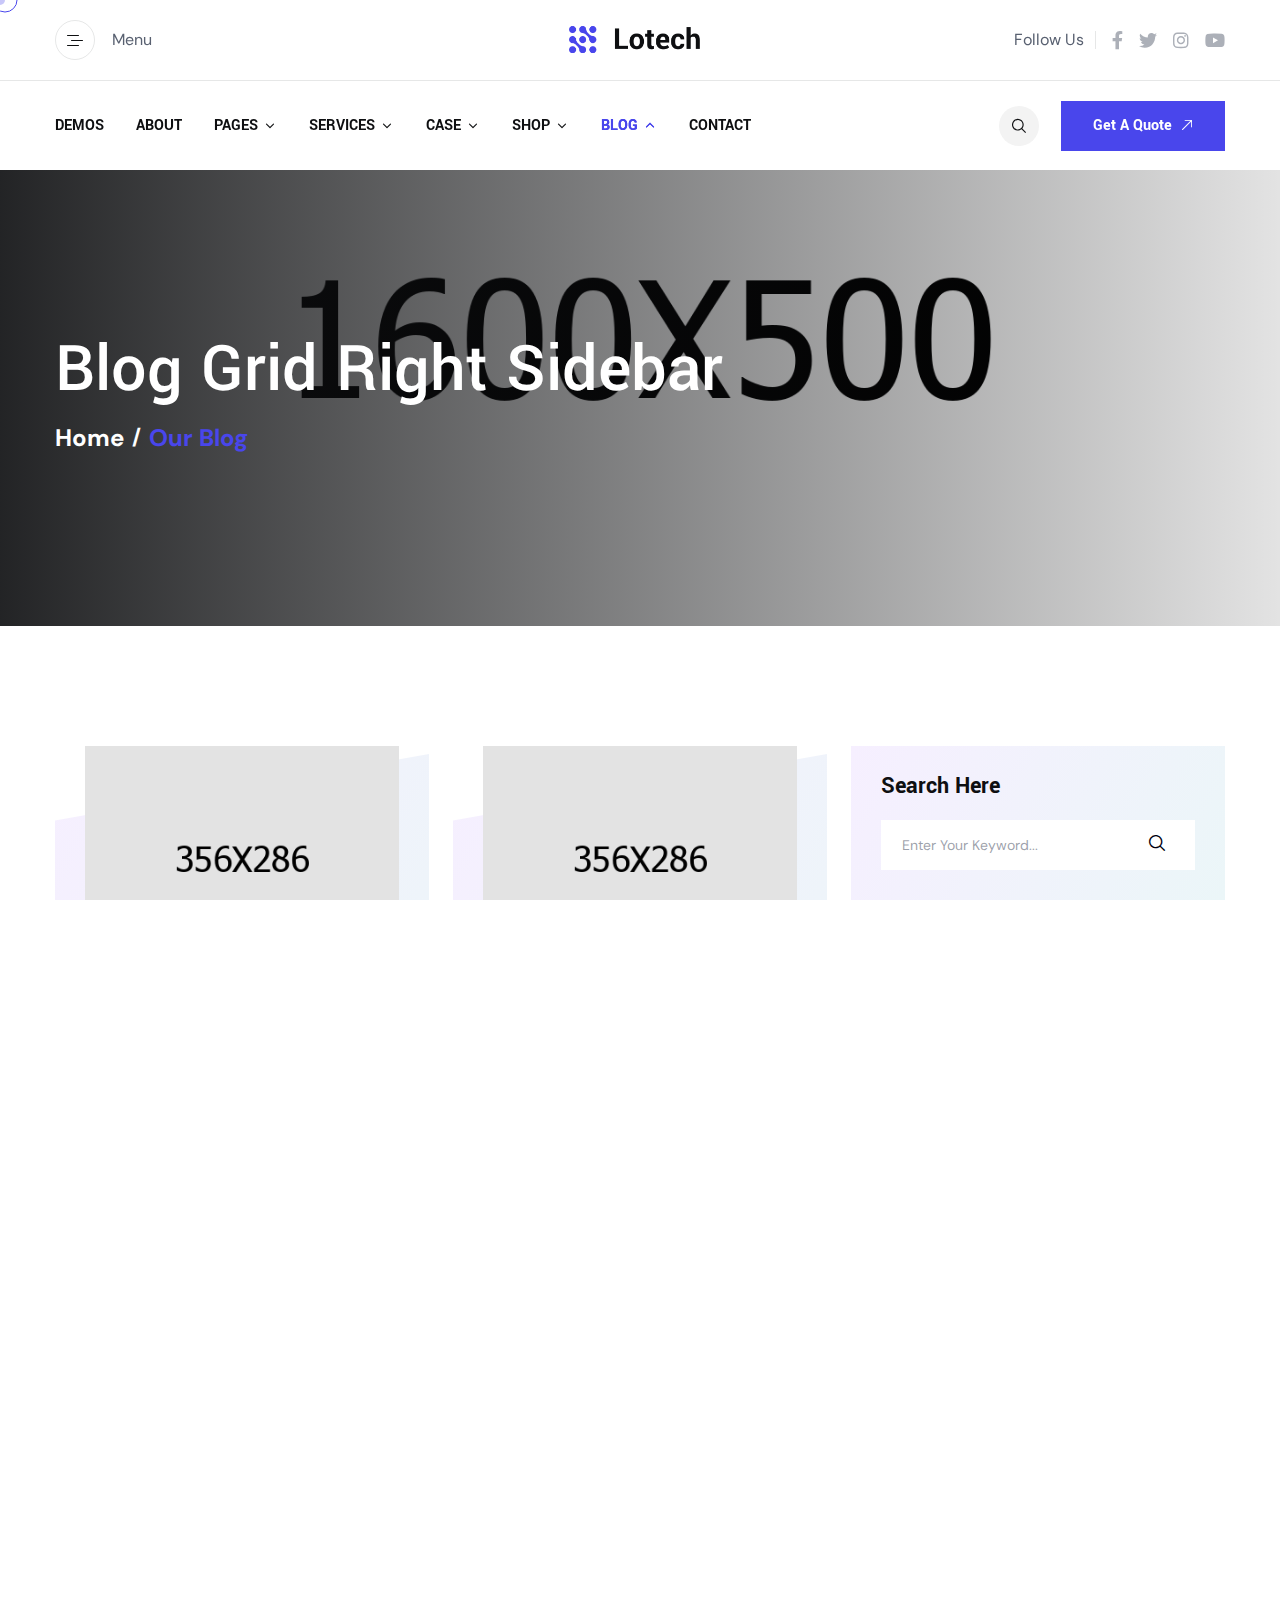
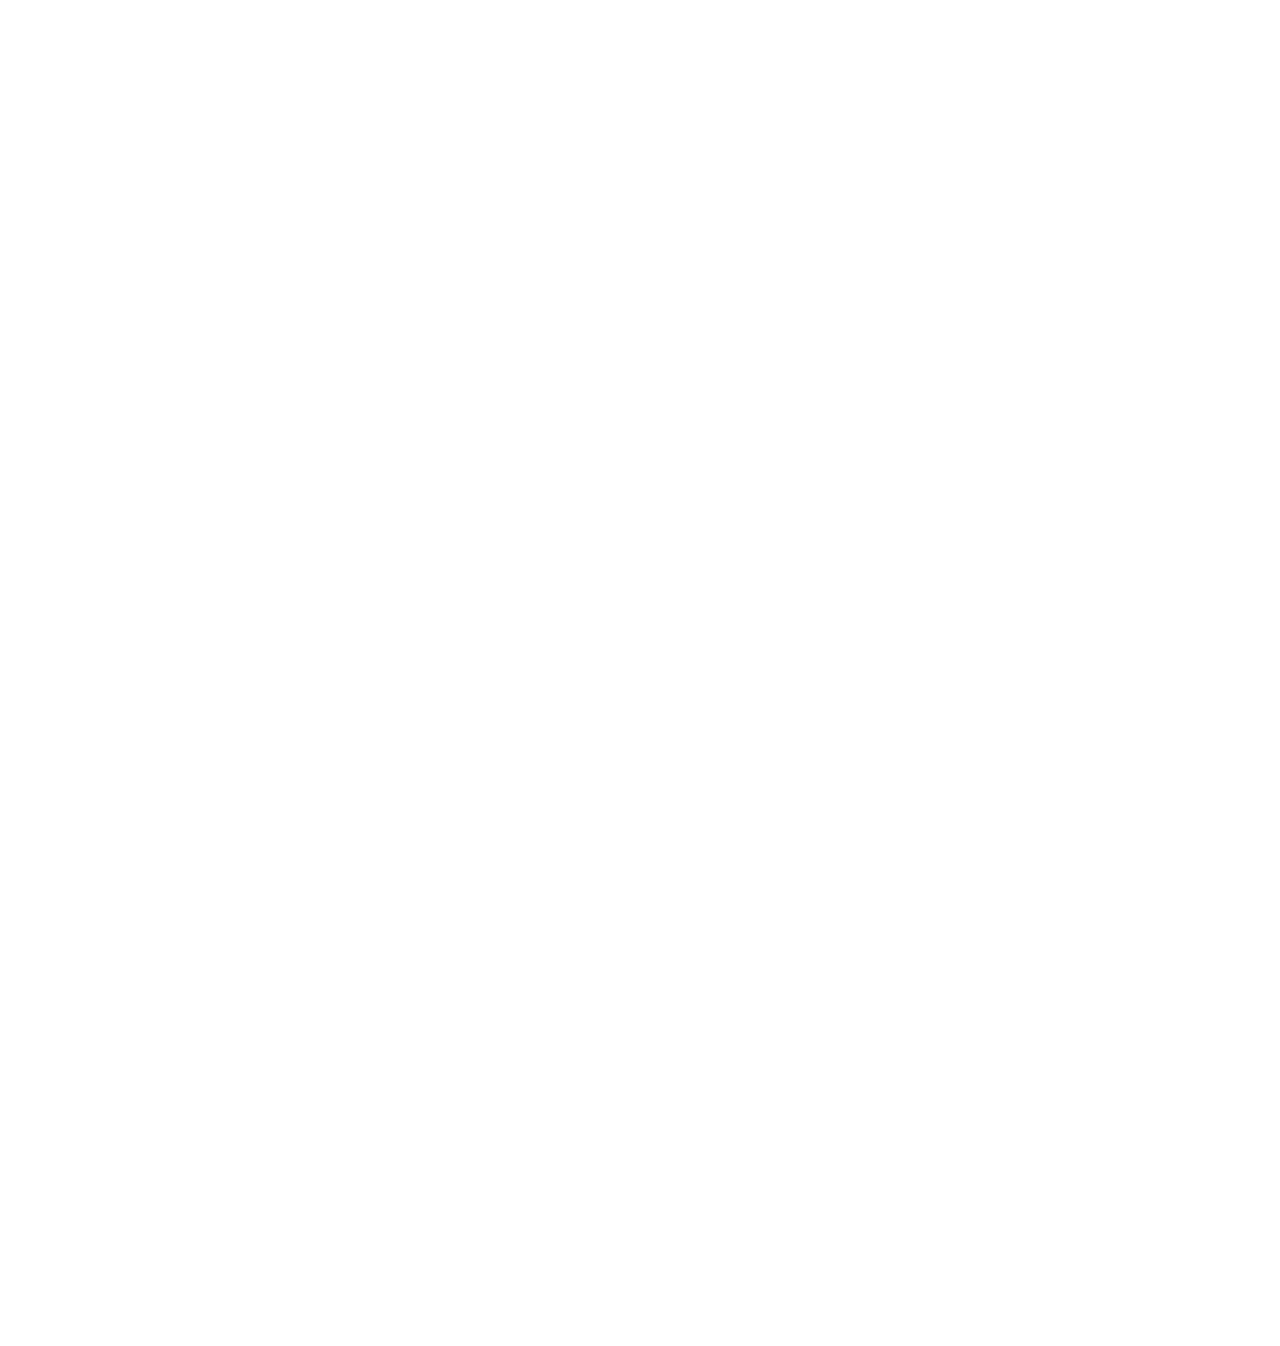
<file: blog-grid-3-right.html>
<!DOCTYPE html>
<html lang="en">

<head>
    <meta charset="UTF-8" />
    <meta name="viewport" content="width=device-width, initial-scale=1.0" />
    <title>Shared on THEMELOCK.COM - Blog Grid Right || Lotech || HTML Template For Technology & IT Solutions</title>
    <!-- favicons Icons -->
    <link rel="apple-touch-icon" sizes="180x180" href="assets/images/favicons/apple-touch-icon.png" />
    <link rel="icon" type="image/png" sizes="32x32" href="assets/images/favicons/favicon-32x32.png" />
    <link rel="icon" type="image/png" sizes="16x16" href="assets/images/favicons/favicon-16x16.png" />
    <link rel="manifest" href="assets/images/favicons/site.webmanifest" />
    <meta name="description" content="Lotech is the best design for Business 2024. Lotech is a smooth and colorful HTML Template, perfect suitable for Business HTML Template. It includes everything you need for the website development." />

    <!-- fonts -->
    <link rel="preconnect" href="https://fonts.googleapis.com">
    <link rel="preconnect" href="https://fonts.gstatic.com" crossorigin>
    <link href="https://fonts.googleapis.com/css2?family=DM+Sans:ital,opsz,wght@0,9..40,100..1000;1,9..40,100..1000&family=Yantramanav:wght@100;300;400;500;700;900&display=swap" rel="stylesheet">

    <link rel="stylesheet" href="assets/vendors/bootstrap/css/bootstrap.min.css" />
    <link rel="stylesheet" href="assets/vendors/bootstrap-select/bootstrap-select.min.css" />
    <link rel="stylesheet" href="assets/vendors/animate/animate.min.css" />
    <link rel="stylesheet" href="assets/vendors/fontawesome/css/all.min.css" />
    <link rel="stylesheet" href="assets/vendors/jquery-ui/jquery-ui.css" />
    <link rel="stylesheet" href="assets/vendors/date-time-picker/jquery.datetimepicker.min.css" />
    <link rel="stylesheet" href="assets/vendors/jarallax/jarallax.css" />
    <link rel="stylesheet" href="assets/vendors/jquery-magnific-popup/jquery.magnific-popup.css" />
    <link rel="stylesheet" href="assets/vendors/nouislider/nouislider.min.css" />
    <link rel="stylesheet" href="assets/vendors/nouislider/nouislider.pips.css" />
    <link rel="stylesheet" href="assets/vendors/tiny-slider/tiny-slider.css" />
    <link rel="stylesheet" href="assets/vendors/lotech-icons/style.css" />
    <link rel="stylesheet" href="assets/vendors/slick/slick.css">
    <link rel="stylesheet" href="assets/vendors/aos/aos.css">
    <link rel="stylesheet" href="assets/vendors/owl-carousel/css/owl.carousel.min.css" />
    <link rel="stylesheet" href="assets/vendors/owl-carousel/css/owl.theme.default.min.css" />

    <!-- template styles -->
    <link rel="stylesheet" href="assets/css/lotech.css" />
</head>

<body class="custom-cursor">

    <div class="custom-cursor__cursor"></div>
    <div class="custom-cursor__cursor-two"></div>

    <div class="preloader">
        <div class="preloader__image" style="background-image: url(assets/images/loader.png);"></div>
    </div>
    <!-- /.preloader -->
    <div class="page-wrapper">
        <div class="topbar">
            <div class="container">
                <div class="topbar__inner">
                    <a href="#" class="topbar__toggler main-header__toggler"><i><span></span><span></span><span></span></i>Menu</a>
                    <div class="topbar__logo">
                        <a href="index.html">
                            <img src="assets/images/logo-dark.png" alt="Lotech HTML" width="133">
                        </a>
                    </div><!-- /.topbar__logo -->
                    <div class="topbar__social">
                        <p class="topbar__social__text">Follow Us</p>
                        <a href="https://facebook.com">
                            <i class="fab fa-facebook-f" aria-hidden="true"></i>
                            <span class="sr-only">Facebook</span>
                        </a>
                        <a href="https://x.com">
                            <i class="fab fa-twitter" aria-hidden="true"></i>
                            <span class="sr-only">Twitter</span>
                        </a>
                        <a href="https://instagram.com">
                            <i class="fab fa-instagram" aria-hidden="true"></i>
                            <span class="sr-only">Instagram</span>
                        </a>
                        <a href="https://www.youtube.com/">
                            <i class="fab fa-youtube" aria-hidden="true"></i>
                            <span class="sr-only">Youtube</span>
                        </a>
                    </div><!-- /.topbar-one__social -->
                </div>
            </div>
        </div>
        <header class="main-header sticky-header sticky-header--normal">
            <div class="container">
                <div class="main-header__inner">
                    <nav class="main-header__nav main-menu">
                        <ul class="main-menu__list">


                            <li class="megamenu megamenu-clickable megamenu-clickable--toggler">
                                <a href="index.html" data-title="Demos"><span>Demos</span></a>
                                <ul>
                                    <li>
                                        <div class="megamenu-popup">
                                            <a href="#" class="megamenu-clickable--close"><span class="icon-close"></span></a>
                                            <!-- /.megamenu-clickable--close -->
                                            <div class="megamenu-popup__content">
                                                <div class="demo-one">
                                                    <div class="container">
                                                        <div class="row">
                                                            <div class="col-md-6 col-lg-4">
                                                                <div class="demo-one__card">
                                                                    <div class="demo-one__image">
                                                                        <img src="assets/images/lotech-landing/home-1.jpg" alt="lotech">
                                                                        <div class="demo-one__btns">
                                                                            <a href="index.html" class="lotech-btn demo-one__btn">
                                                                                <span>Multi Page</span>
                                                                            </a><!-- /.thm-btn demo-one__btn -->
                                                                            <a href="index-one-page.html" class="lotech-btn demo-one__btn">
                                                                                <span>One Page</span>
                                                                            </a><!-- /.thm-btn demo-one__btn -->
                                                                        </div><!-- /.demo-one__btns -->
                                                                    </div><!-- /.demo-one__image -->
                                                                    <div class="demo-one__content">
                                                                        <h3 class="demo-one__title">
                                                                            <a href="index.html">Home Page 01</a>
                                                                        </h3><!-- /.demo-one__title -->
                                                                    </div><!-- /.demo-one__content -->
                                                                </div><!-- /.demo-one__card -->
                                                            </div><!-- /.col-md-6 col-lg-3 -->
                                                            <div class="col-md-6 col-lg-4">
                                                                <div class="demo-one__card">
                                                                    <div class="demo-one__image">
                                                                        <img src="assets/images/lotech-landing/home-2.jpg" alt="lotech">
                                                                        <div class="demo-one__btns">
                                                                            <a href="index-2.html" class="lotech-btn demo-one__btn">
                                                                                <span>Multi Page</span>
                                                                            </a><!-- /.thm-btn demo-one__btn -->
                                                                            <a href="index-2-one-page.html" class="lotech-btn demo-one__btn">
                                                                                <span>One Page</span>
                                                                            </a><!-- /.thm-btn demo-one__btn -->
                                                                        </div><!-- /.demo-one__btns -->
                                                                    </div><!-- /.demo-one__image -->
                                                                    <div class="demo-one__content">
                                                                        <h3 class="demo-one__title">
                                                                            <a href="index-2.html">Home Page 02</a>
                                                                        </h3><!-- /.demo-one__title -->
                                                                    </div><!-- /.demo-one__content -->
                                                                </div><!-- /.demo-one__card -->
                                                            </div><!-- /.col-md-6 col-lg-3 -->
                                                            <div class="col-md-6 col-lg-4">
                                                                <div class="demo-one__card">
                                                                    <div class="demo-one__image">
                                                                        <img src="assets/images/lotech-landing/home-3.jpg" alt="lotech">
                                                                        <div class="demo-one__btns">
                                                                            <a href="index-3.html" class="lotech-btn demo-one__btn">
                                                                                <span>Multi Page</span>
                                                                            </a><!-- /.thm-btn demo-one__btn -->
                                                                            <a href="index-3-one-page.html" class="lotech-btn demo-one__btn">
                                                                                <span>One Page</span>
                                                                            </a><!-- /.thm-btn demo-one__btn -->
                                                                        </div><!-- /.demo-one__btns -->
                                                                    </div><!-- /.demo-one__image -->
                                                                    <div class="demo-one__content">
                                                                        <h3 class="demo-one__title">
                                                                            <a href="index-3.html">Home Page 03</a>
                                                                        </h3><!-- /.demo-one__title -->
                                                                    </div><!-- /.demo-one__content -->
                                                                </div><!-- /.demo-one__card -->
                                                            </div><!-- /.col-md-6 col-lg-3 -->
                                                            <div class="col-md-6 col-lg-4">
                                                                <div class="demo-one__card">
                                                                    <div class="demo-one__image">
                                                                        <img src="assets/images/lotech-landing/home-boxed.jpg" alt="lotech">
                                                                        <div class="demo-one__btns">
                                                                            <a href="index-boxed.html" class="lotech-btn demo-one__btn">
                                                                                <span>View Page</span>
                                                                            </a><!-- /.thm-btn demo-one__btn -->
                                                                        </div><!-- /.demo-one__btns -->
                                                                    </div><!-- /.demo-one__image -->
                                                                    <div class="demo-one__content">
                                                                        <h3 class="demo-one__title">
                                                                            <a href="index-boxed.html">Home Boxed</a>
                                                                        </h3><!-- /.demo-one__title -->
                                                                    </div><!-- /.demo-one__content -->
                                                                </div><!-- /.demo-one__card -->
                                                            </div><!-- /.col-md-6 col-lg-3 -->
                                                            <div class="col-md-6 col-lg-4">
                                                                <div class="demo-one__card">
                                                                    <div class="demo-one__image">
                                                                        <img src="assets/images/lotech-landing/home-rtl.jpg" alt="lotech">
                                                                        <div class="demo-one__btns">
                                                                            <a href="index-rtl.html" class="lotech-btn demo-one__btn">
                                                                                <span>View Page</span>
                                                                            </a><!-- /.thm-btn demo-one__btn -->
                                                                        </div><!-- /.demo-one__btns -->
                                                                    </div><!-- /.demo-one__image -->
                                                                    <div class="demo-one__content">
                                                                        <h3 class="demo-one__title">
                                                                            <a href="index-rtl.html">Home RTL</a>
                                                                        </h3><!-- /.demo-one__title -->
                                                                    </div><!-- /.demo-one__content -->
                                                                </div><!-- /.demo-one__card -->
                                                            </div><!-- /.col-md-6 col-lg-3 -->
                                                        </div><!-- /.row -->
                                                    </div><!-- /.container -->
                                                </div><!-- /.demos-one -->
                                            </div><!-- /.megamenu-popup__content -->
                                        </div><!-- /.megamenu-popup -->
                                    </li>
                                </ul>
                            </li>

                            <li>
                                <a href="about.html" data-title="About"><span>About</span></a>
                            </li>
                            <li class="dropdown">
                                <a href="#" data-title="Pages"><span>Pages</span></a>
                                <ul>
                                    <li>
                                        <a href="#">Our Team</a>
                                        <ul>
                                            <li><a href="team.html">Our Team 01</a></li>
                                            <li><a href="team-2.html">Our Team 02</a></li>
                                            <li><a href="team-carousel.html">Team Carousel 01</a></li>
                                            <li><a href="team-carousel-2.html">Team Carousel 02</a></li>
                                            <li><a href="team-details.html">Team Details</a></li>
                                        </ul>
                                    </li>
                                    <li>
                                        <a href="#">Our Testimonials</a>
                                        <ul>
                                            <li><a href="testimonials.html">Testimonials Grid</a></li>
                                            <li><a href="testimonials-carousel.html">Testimonials Carousel</a></li>
                                        </ul>
                                    </li>
                                    <li>
                                        <a href="#">Our Pricing Plan</a>
                                        <ul>
                                            <li><a href="packages.html">Pricing Plan</a></li>
                                            <li><a href="packages-carousel.html">Pricing Plan Carousel</a></li>
                                        </ul>
                                    </li>
                                    <li>
                                        <a href="#">Our Gallery</a>
                                        <ul>
                                            <li><a href="gallery.html">Gallery Grid</a></li>
                                            <li><a href="gallery-filter.html">Gallery filter</a></li>
                                            <li><a href="gallery-carousel.html">Gallery Carousel</a></li>
                                        </ul>
                                    </li>
                                    <li><a href="404.html">404 Error</a></li>
                                </ul>
                            </li>
                            <li class="dropdown">
                                <a href="#" data-title="Services"><span>Services</span></a>
                                <ul>
                                    <li><a href="services.html">Services</a></li>
                                    <li>
                                        <a href="#">Services Grid</a>
                                        <ul>
                                            <li><a href="services-grid.html">Services Grid 01</a></li>
                                            <li><a href="services-grid-2.html">Services Grid 02</a></li>
                                            <li><a href="services-grid-3.html">Services Grid 03</a></li>
                                            <li><a href="services-grid-4.html">Services Grid 04</a></li>
                                        </ul>
                                    </li>
                                    <li>
                                        <a href="#">Services Carousel</a>
                                        <ul>
                                            <li><a href="services-carousel.html">Services Carousel 01</a></li>
                                            <li><a href="services-carousel-2.html">Services Carousel 02</a></li>
                                            <li><a href="services-carousel-3.html">Services Carousel 03</a></li>
                                            <li><a href="services-carousel-4.html">Services Carousel 04</a></li>
                                        </ul>
                                    </li>
                                    <li><a href="service-d-consulting.html">IT Strategy Consulting</a></li>
                                    <li><a href="service-d-intelligence.html">Business Intelligence</a></li>
                                    <li><a href="service-d-services.html">Services Backup</a></li>
                                    <li><a href="service-d-security.html">Cyber Security</a></li>
                                    <li><a href="service-d-network.html">Network & Infrastructure</a></li>
                                    <li><a href="service-d-software.html">Software Development</a></li>
                                    <li><a href="service-d-data.html">Data & Analytics</a></li>
                                    <li><a href="service-d-support.html">Technical Support</a></li>
                                    <li><a href="service-d-management.html">Cloud Management</a></li>
                                </ul>
                            </li>
                            <li class="dropdown">
                                <a href="#" data-title="Case Study"><span>Case</span></a>
                                <ul class="sub-menu">
                                    <li class="dropdown">
                                        <a href="#">Case Study grid 01</a>
                                        <ul class="sub-menu">
                                            <li><a href="case-study-grid.html">No sidebar</a></li>
                                            <li><a href="case-study-grid-left.html">Left sidebar</a></li>
                                            <li><a href="case-study-grid-right.html">Right sidebar</a></li>
                                        </ul>
                                    </li>
                                    <li class="dropdown">
                                        <a href="#">Case Study grid 02</a>
                                        <ul class="sub-menu">
                                            <li><a href="case-study-grid-2.html">No sidebar</a></li>
                                            <li><a href="case-study-grid-2-left.html">Left sidebar</a></li>
                                            <li><a href="case-study-grid-2-right.html">Right sidebar</a></li>
                                        </ul>
                                    </li>
                                    <li class="dropdown">
                                        <a href="#">Case Study Carousel</a>
                                        <ul class="sub-menu">
                                            <li><a href="case-study-carousel.html">Case Study carousel 01</a></li>
                                            <li><a href="case-study-carousel-2.html">Case Study carousel 02</a></li>
                                        </ul>
                                    </li>
                                    <li class="dropdown">
                                        <a href="#">Case Study details</a>
                                        <ul class="sub-menu">
                                            <li><a href="case-study-details.html">No sidebar</a></li>
                                            <li><a href="case-study-details-left.html">Left sidebar</a></li>
                                            <li><a href="case-study-details-right.html">Right sidebar</a></li>
                                        </ul>
                                    </li>
                                </ul>
                            </li>
                            <li class="dropdown">
                                <a href="#" data-title="Shop"><span>Shop</span></a>
                                <ul class="sub-menu">
                                    <li class="dropdown">
                                        <a href="#">Products</a>
                                        <ul class="sub-menu">
                                            <li><a href="products.html">No sidebar</a></li>
                                            <li><a href="products-left.html">Left sidebar</a></li>
                                            <li><a href="products-right.html">Right sidebar</a></li>
                                        </ul>
                                    </li>
                                    <li><a href="products-carousel.html">Products carousel</a></li>
                                    <li><a href="product-details.html">Product details</a></li>
                                    <li><a href="cart.html">Cart</a></li>
                                    <li><a href="checkout.html">Checkout</a></li>
                                </ul>
                            </li>
                            <li class="dropdown">
                                <a href="#" data-title="Blog"><span>Blog</span></a>
                                <ul class="sub-menu">
                                    <li class="dropdown">
                                        <a href="#">Blog grid 01</a>
                                        <ul class="sub-menu">
                                            <li><a href="blog-grid.html">No sidebar</a></li>
                                            <li><a href="blog-grid-left.html">Left sidebar</a></li>
                                            <li><a href="blog-grid-right.html">Right sidebar</a></li>
                                        </ul>
                                    </li>
                                    <li class="dropdown">
                                        <a href="#">Blog grid 02</a>
                                        <ul class="sub-menu">
                                            <li><a href="blog-grid-2.html">No sidebar</a></li>
                                            <li><a href="blog-grid-2-left.html">Left sidebar</a></li>
                                            <li><a href="blog-grid-2-right.html">Right sidebar</a></li>
                                        </ul>
                                    </li>
                                    <li class="dropdown">
                                        <a href="#">Blog grid 03</a>
                                        <ul class="sub-menu">
                                            <li><a href="blog-grid-3.html">No sidebar</a></li>
                                            <li><a href="blog-grid-3-left.html">Left sidebar</a></li>
                                            <li><a href="blog-grid-3-right.html">Right sidebar</a></li>
                                        </ul>
                                    </li>
                                    <li class="dropdown">
                                        <a href="#">Blog carousel</a>
                                        <ul class="sub-menu">
                                            <li><a href="blog-carousel.html">Blog carousel 01</a></li>
                                            <li><a href="blog-carousel-2.html">Blog carousel 02</a></li>
                                            <li><a href="blog-carousel-3.html">Blog carousel 03</a></li>
                                        </ul>
                                    </li>
                                    <li class="dropdown">
                                        <a href="#">Blog details</a>
                                        <ul class="sub-menu">
                                            <li><a href="blog-details.html">No sidebar</a></li>
                                            <li><a href="blog-details-left.html">Left sidebar</a></li>
                                            <li><a href="blog-details-right.html">Right sidebar</a></li>
                                        </ul>
                                    </li>
                                </ul>
                            </li>
                            <li>
                                <a href="contact.html" data-title="Contact"><span>Contact</span></a>
                            </li>
                        </ul>
                    </nav><!-- /.main-header__nav -->
                    <div class="main-header__right">
                        <div class="mobile-nav__btn mobile-nav__toggler">
                            <span></span>
                            <span></span>
                            <span></span>
                        </div><!-- /.mobile-nav__toggler -->
                        <a href="#" class="search-toggler main-header__search">
                            <i class="flaticon-search" aria-hidden="true"></i>
                            <span class="sr-only">Search</span>
                        </a><!-- /.search-toggler -->
                        <a href="contact.html" class="lotech-btn main-header__btn">
                            <span>Get a Quote<span class="lotech-btn__icon"><i class="flaticon-up-right-arrow"></i><i class="flaticon-up-right-arrow"></i></span></span>
                        </a><!-- /.thm-btn main-header__btn -->
                    </div><!-- /.main-header__right -->
                </div><!-- /.main-header__inner -->
            </div>
        </header><!-- /.main-header -->

        <div id="smooth-wrapper">
            <div id="smooth-content">

                <section class="page-header">
                    <div class="page-header__bg" style="background-image: url(assets/images/backgrounds/page-header-blog-3-bg.jpg);"></div><!-- /.page-header__bg -->
                    <div class="container">
                        <div class="page-header__content">
                            <h2 class="page-header__title">Blog Grid Right Sidebar</h2>
                            <ul class="lotech-breadcrumb list-unstyled">
                                <li><a href="index.html">Home</a></li>
                                <li><span>Our Blog</span></li>
                            </ul><!-- /.lotech-breadcrumb list-unstyled -->
                        </div><!-- /.page-header__content -->
                    </div><!-- /.container -->
                </section><!-- /.page-header -->

                <section class="blog-page section-space">
                    <div class="container">
                        <div class="row gutter-y-60">
                            <div class="col-xl-8 col-lg-7">
                                <div class="row gutter-y-30">
                                    <div class="col-xl-6 col-lg-12 col-md-6">
                                        <div class="blog-card-three" data-aos='flip-up' data-aos-duration='1300' data-aos-delay='100'>
                                            <div class="blog-card-three__image">
                                                <a href="blog-details-right.html">
                                                    <img src="assets/images/blog/blog-3-1.jpg" alt="Businesses are increasingly adopting hybrid.">
                                                    <img src="assets/images/blog/blog-3-1.jpg" alt="Businesses are increasingly adopting hybrid.">
                                                </a>
                                            </div><!-- /.blog-card-three__image -->
                                            <div class="blog-card-three__content">
                                                <ul class="list-unstyled blog-card-three__meta">
                                                    <li><i class="flaticon-user-two"></i><a href="blog-list.html">Brooklyn Simmons</a></li>
                                                    <li><i class="flaticon-calendar"></i>15 Jun 2024</li>
                                                </ul><!-- /.list-unstyled blog-card-three__meta -->
                                                <h3 class="blog-card-three__title"><a href="blog-details-right.html">Businesses are increasingly adopting hybrid.</a></h3><!-- /.blog-card-three__title -->
                                                <a href="blog-details-right.html" class="blog-card-three__btn">
                                                    <span class="blog-card-three__btn__text">Read More</span>
                                                    <span class="blog-card-three__btn__icon"><i class="flaticon-up-right-arrow"></i><i class="flaticon-up-right-arrow"></i></span>
                                                </a>
                                            </div><!-- /.blog-card-three__content -->
                                        </div><!-- /.blog-card-three -->
                                    </div><!-- col-xl-6 col-lg-12 col-md-6 -->
                                    <div class="col-xl-6 col-lg-12 col-md-6">
                                        <div class="blog-card-three" data-aos='flip-up' data-aos-duration='1400' data-aos-delay='250'>
                                            <div class="blog-card-three__image">
                                                <a href="blog-details-right.html">
                                                    <img src="assets/images/blog/blog-3-2.jpg" alt="Implementing proactive monitoring tools allows.">
                                                    <img src="assets/images/blog/blog-3-2.jpg" alt="Implementing proactive monitoring tools allows.">
                                                </a>
                                            </div><!-- /.blog-card-three__image -->
                                            <div class="blog-card-three__content">
                                                <ul class="list-unstyled blog-card-three__meta">
                                                    <li><i class="flaticon-user-two"></i><a href="blog-list.html">Brooklyn Simmons</a></li>
                                                    <li><i class="flaticon-calendar"></i>15 Jun 2024</li>
                                                </ul><!-- /.list-unstyled blog-card-three__meta -->
                                                <h3 class="blog-card-three__title"><a href="blog-details-right.html">Implementing proactive monitoring tools allows.</a></h3><!-- /.blog-card-three__title -->
                                                <a href="blog-details-right.html" class="blog-card-three__btn">
                                                    <span class="blog-card-three__btn__text">Read More</span>
                                                    <span class="blog-card-three__btn__icon"><i class="flaticon-up-right-arrow"></i><i class="flaticon-up-right-arrow"></i></span>
                                                </a>
                                            </div><!-- /.blog-card-three__content -->
                                        </div><!-- /.blog-card-three -->
                                    </div><!-- col-xl-6 col-lg-12 col-md-6 -->
                                    <div class="col-xl-6 col-lg-12 col-md-6">
                                        <div class="blog-card-three" data-aos='flip-up' data-aos-duration='1500' data-aos-delay='400'>
                                            <div class="blog-card-three__image">
                                                <a href="blog-details-right.html">
                                                    <img src="assets/images/blog/blog-3-3.jpg" alt="A comprehensive disaster recovery plan is essential.">
                                                    <img src="assets/images/blog/blog-3-3.jpg" alt="A comprehensive disaster recovery plan is essential.">
                                                </a>
                                            </div><!-- /.blog-card-three__image -->
                                            <div class="blog-card-three__content">
                                                <ul class="list-unstyled blog-card-three__meta">
                                                    <li><i class="flaticon-user-two"></i><a href="blog-list.html">Brooklyn Simmons</a></li>
                                                    <li><i class="flaticon-calendar"></i>15 Jun 2024</li>
                                                </ul><!-- /.list-unstyled blog-card-three__meta -->
                                                <h3 class="blog-card-three__title"><a href="blog-details-right.html">A comprehensive disaster recovery plan is essential.</a></h3><!-- /.blog-card-three__title -->
                                                <a href="blog-details-right.html" class="blog-card-three__btn">
                                                    <span class="blog-card-three__btn__text">Read More</span>
                                                    <span class="blog-card-three__btn__icon"><i class="flaticon-up-right-arrow"></i><i class="flaticon-up-right-arrow"></i></span>
                                                </a>
                                            </div><!-- /.blog-card-three__content -->
                                        </div><!-- /.blog-card-three -->
                                    </div><!-- col-xl-6 col-lg-12 col-md-6 -->
                                    <div class="col-xl-6 col-lg-12 col-md-6">
                                        <div class="blog-card-three" data-aos='flip-up' data-aos-duration='1300' data-aos-delay='100'>
                                            <div class="blog-card-three__image">
                                                <a href="blog-details-right.html">
                                                    <img src="assets/images/blog/blog-3-4.jpg" alt="Businesses are increasingly adopting hybrid.">
                                                    <img src="assets/images/blog/blog-3-4.jpg" alt="Businesses are increasingly adopting hybrid.">
                                                </a>
                                            </div><!-- /.blog-card-three__image -->
                                            <div class="blog-card-three__content">
                                                <ul class="list-unstyled blog-card-three__meta">
                                                    <li><i class="flaticon-user-two"></i><a href="blog-list.html">Brooklyn Simmons</a></li>
                                                    <li><i class="flaticon-calendar"></i>15 Jun 2024</li>
                                                </ul><!-- /.list-unstyled blog-card-three__meta -->
                                                <h3 class="blog-card-three__title"><a href="blog-details-right.html">Businesses are increasingly adopting hybrid.</a></h3><!-- /.blog-card-three__title -->
                                                <a href="blog-details-right.html" class="blog-card-three__btn">
                                                    <span class="blog-card-three__btn__text">Read More</span>
                                                    <span class="blog-card-three__btn__icon"><i class="flaticon-up-right-arrow"></i><i class="flaticon-up-right-arrow"></i></span>
                                                </a>
                                            </div><!-- /.blog-card-three__content -->
                                        </div><!-- /.blog-card-three -->
                                    </div><!-- col-xl-6 col-lg-12 col-md-6 -->
                                    <div class="col-xl-6 col-lg-12 col-md-6">
                                        <div class="blog-card-three" data-aos='flip-up' data-aos-duration='1400' data-aos-delay='250'>
                                            <div class="blog-card-three__image">
                                                <a href="blog-details-right.html">
                                                    <img src="assets/images/blog/blog-3-5.jpg" alt="Implementing proactive monitoring tools allows.">
                                                    <img src="assets/images/blog/blog-3-5.jpg" alt="Implementing proactive monitoring tools allows.">
                                                </a>
                                            </div><!-- /.blog-card-three__image -->
                                            <div class="blog-card-three__content">
                                                <ul class="list-unstyled blog-card-three__meta">
                                                    <li><i class="flaticon-user-two"></i><a href="blog-list.html">Brooklyn Simmons</a></li>
                                                    <li><i class="flaticon-calendar"></i>15 Jun 2024</li>
                                                </ul><!-- /.list-unstyled blog-card-three__meta -->
                                                <h3 class="blog-card-three__title"><a href="blog-details-right.html">Implementing proactive monitoring tools allows.</a></h3><!-- /.blog-card-three__title -->
                                                <a href="blog-details-right.html" class="blog-card-three__btn">
                                                    <span class="blog-card-three__btn__text">Read More</span>
                                                    <span class="blog-card-three__btn__icon"><i class="flaticon-up-right-arrow"></i><i class="flaticon-up-right-arrow"></i></span>
                                                </a>
                                            </div><!-- /.blog-card-three__content -->
                                        </div><!-- /.blog-card-three -->
                                    </div><!-- col-xl-6 col-lg-12 col-md-6 -->
                                    <div class="col-xl-6 col-lg-12 col-md-6">
                                        <div class="blog-card-three" data-aos='flip-up' data-aos-duration='1500' data-aos-delay='400'>
                                            <div class="blog-card-three__image">
                                                <a href="blog-details-right.html">
                                                    <img src="assets/images/blog/blog-3-6.jpg" alt="A comprehensive disaster recovery plan is essential.">
                                                    <img src="assets/images/blog/blog-3-6.jpg" alt="A comprehensive disaster recovery plan is essential.">
                                                </a>
                                            </div><!-- /.blog-card-three__image -->
                                            <div class="blog-card-three__content">
                                                <ul class="list-unstyled blog-card-three__meta">
                                                    <li><i class="flaticon-user-two"></i><a href="blog-list.html">Brooklyn Simmons</a></li>
                                                    <li><i class="flaticon-calendar"></i>15 Jun 2024</li>
                                                </ul><!-- /.list-unstyled blog-card-three__meta -->
                                                <h3 class="blog-card-three__title"><a href="blog-details-right.html">A comprehensive disaster recovery plan is essential.</a></h3><!-- /.blog-card-three__title -->
                                                <a href="blog-details-right.html" class="blog-card-three__btn">
                                                    <span class="blog-card-three__btn__text">Read More</span>
                                                    <span class="blog-card-three__btn__icon"><i class="flaticon-up-right-arrow"></i><i class="flaticon-up-right-arrow"></i></span>
                                                </a>
                                            </div><!-- /.blog-card-three__content -->
                                        </div><!-- /.blog-card-three -->
                                    </div><!-- col-xl-6 col-lg-12 col-md-6 -->
                                    <div class="col-12">
                                        <ul class="post-pagination" data-aos="fade-up" data-aos-duration="1500">
                                            <li>
                                                <a href="#">
                                                    <span class="post-pagination__icon">
                                                        <i class="flaticon-long-arrow-left"></i>
                                                    </span>
                                                </a>
                                            </li>
                                            <li>
                                                <a href="#">01</a>
                                            </li>
                                            <li>
                                                <a href="#">02</a>
                                            </li>
                                            <li>
                                                <a href="#">....</a>
                                            </li>
                                            <li>
                                                <a href="#">10</a>
                                            </li>
                                            <li class="active">
                                                <a href="#">
                                                    <span class="post-pagination__icon post-pagination__icon--right">
                                                        <i class="flaticon-long-arrow-right"></i>
                                                    </span>
                                                </a>
                                            </li>
                                        </ul><!-- /.post-pagination -->
                                    </div><!-- /.col-12 -->
                                </div><!-- /.row gutter-y-30 -->
                            </div><!-- /.col-xl-8 col-lg-7 -->
                            <div class="col-xl-4 col-lg-5">
                                <div class="blog-sidebar">
                                    <aside class="widget-area">
                                        <div class="blog-sidebar__form blog-sidebar__single" data-aos="fade-left" data-aos-duration="1500">
                                            <h4 class="blog-sidebar__title blog-sidebar__form__title">search here</h4><!-- /.blog-sidebar__title -->
                                            <form action="#" class="blog-sidebar__search">
                                                <input type="text" placeholder="Enter Your Keyword..." />
                                                <button type="submit" aria-label="search submit" class="blog-sidebar__search__icon">
                                                    <i class="flaticon-search"></i>
                                                </button>
                                            </form><!-- /.blog-sidebar__search -->
                                        </div><!-- /.blog-sidebar__form blog-sidebar__single -->
                                        <div class="blog-sidebar__categories blog-sidebar__single" data-aos="fade-left" data-aos-duration="1500">
                                            <h4 class="blog-sidebar__title">Categories</h4><!-- /.blog-sidebar__title -->
                                            <ul class="blog-sidebar__categories-box list-unstyled">
                                                <li><a href="blog-details-right.html">UX strategy <span class="blog-sidebar__categories__icon"><i class="flaticon-next"></i></span></a></li>
                                                <li><a href="blog-details-right.html">Architecture <span class="blog-sidebar__categories__icon"><i class="flaticon-next"></i></span></a></li>
                                                <li><a href="blog-details-right.html">Prototyping <span class="blog-sidebar__categories__icon"><i class="flaticon-next"></i></span></a></li>
                                                <li><a href="blog-details-right.html">Wireframing <span class="blog-sidebar__categories__icon"><i class="flaticon-next"></i></span></a></li>
                                                <li><a href="blog-details-right.html">UI Design <span class="blog-sidebar__categories__icon"><i class="flaticon-next"></i></span></a></li>
                                                <li><a href="blog-details-right.html">Figma Design <span class="blog-sidebar__categories__icon"><i class="flaticon-next"></i></span></a></li>
                                            </ul><!-- /.blog-sidebar__categories-box list-unstyled -->
                                        </div><!-- /.blog-sidebar__categories blog-sidebar__single -->
                                        <div class="blog-sidebar__social blog-sidebar__single" data-aos="fade-left" data-aos-duration="1500">
                                            <h4 class="blog-sidebar__title">Social Icon</h4><!-- /.blog-sidebar__title -->
                                            <div class="blog-sidebar__social__link">
                                                <a href="https://facebook.com">
                                                    <i class="fab fa-facebook-f" aria-hidden="true"></i>
                                                    <span class="sr-only">Facebook</span>
                                                </a>
                                                <a href="https://x.com">
                                                    <i class="fab fa-twitter" aria-hidden="true"></i>
                                                    <span class="sr-only">Twitter</span>
                                                </a>
                                                <a href="https://instagram.com">
                                                    <i class="fab fa-instagram" aria-hidden="true"></i>
                                                    <span class="sr-only">Instagram</span>
                                                </a>
                                                <a href="https://www.youtube.com/">
                                                    <i class="fab fa-youtube" aria-hidden="true"></i>
                                                    <span class="sr-only">Youtube</span>
                                                </a>
                                            </div><!-- /.blog-sidebar__social__link -->
                                        </div><!-- /.blog-sidebar__social blog-sidebar__single -->
                                        <div class="blog-sidebar__instagram blog-sidebar__single" data-aos="fade-left" data-aos-duration="1500">
                                            <h4 class="blog-sidebar__title">Instagram Follow</h4><!-- /.blog-sidebar__title -->
                                            <div class="blog-sidebar__instagram__gallery">
                                                <a href="https://www.instagram.com/" class="blog-sidebar__instagram__image">
                                                    <img src="assets/images/resources/instagram-2-1.jpg" alt="instagram">
                                                    <div class="blog-sidebar__instagram__overlay">
                                                        <span class="blog-sidebar__instagram__icon"><i class="flaticon-instagram1"></i></span>
                                                    </div>
                                                </a><!-- /.blog-sidebar__instagram__image -->
                                                <a href="https://www.instagram.com/" class="blog-sidebar__instagram__image">
                                                    <img src="assets/images/resources/instagram-2-2.jpg" alt="instagram">
                                                    <div class="blog-sidebar__instagram__overlay">
                                                        <span class="blog-sidebar__instagram__icon"><i class="flaticon-instagram1"></i></span>
                                                    </div>
                                                </a><!-- /.blog-sidebar__instagram__image -->
                                                <a href="https://www.instagram.com/" class="blog-sidebar__instagram__image">
                                                    <img src="assets/images/resources/instagram-2-3.jpg" alt="instagram">
                                                    <div class="blog-sidebar__instagram__overlay">
                                                        <span class="blog-sidebar__instagram__icon"><i class="flaticon-instagram1"></i></span>
                                                    </div>
                                                </a><!-- /.blog-sidebar__instagram__image -->
                                                <a href="https://www.instagram.com/" class="blog-sidebar__instagram__image">
                                                    <img src="assets/images/resources/instagram-2-4.jpg" alt="instagram">
                                                    <div class="blog-sidebar__instagram__overlay">
                                                        <span class="blog-sidebar__instagram__icon"><i class="flaticon-instagram1"></i></span>
                                                    </div>
                                                </a><!-- /.blog-sidebar__instagram__image -->
                                                <a href="https://www.instagram.com/" class="blog-sidebar__instagram__image">
                                                    <img src="assets/images/resources/instagram-2-5.jpg" alt="instagram">
                                                    <div class="blog-sidebar__instagram__overlay">
                                                        <span class="blog-sidebar__instagram__icon"><i class="flaticon-instagram1"></i></span>
                                                    </div>
                                                </a><!-- /.blog-sidebar__instagram__image -->
                                                <a href="https://www.instagram.com/" class="blog-sidebar__instagram__image">
                                                    <img src="assets/images/resources/instagram-2-6.jpg" alt="instagram">
                                                    <div class="blog-sidebar__instagram__overlay">
                                                        <span class="blog-sidebar__instagram__icon"><i class="flaticon-instagram1"></i></span>
                                                    </div>
                                                </a><!-- /.blog-sidebar__instagram__image -->
                                            </div><!-- /.blog-sidebar__instagram__gallery -->
                                            <a href="https://www.instagram.com/" class="blog-sidebar__instagram__btn">
                                                <span class="blog-sidebar__instagram__btn__icon"><i class="fab fa-instagram"></i></span>
                                                Follow Us Instagram
                                            </a><!-- /.blog-sidebar__instagram__btn -->
                                        </div><!-- /.blog-sidebar__instagram blog-sidebar__single -->
                                    </aside><!-- /.widget-area -->
                                </div><!-- /.blog-sidebar -->
                            </div><!-- /.col-xl-4 col-lg-5 -->
                        </div><!-- /.row -->
                    </div><!-- /.container -->
                </section><!-- /.blog-page section-space -->

                <footer class="main-footer">
                    <div class="container">
                        <div class="row">
                            <div class="col-md-6 col-lg-5" data-aos="fade-up" data-aos-duration="1200" data-aos-delay="100">
                                <div class="footer-widget footer-widget--about">
                                    <a href="index.html" class="footer-widget__logo">
                                        <img src="assets/images/logo-light.png" width="111" alt="Lotech">
                                    </a>
                                    <p class="footer-widget__text">
                                        Provide the expertise and support that proper<br> your business forward.
                                    </p>
                                    <form action="#" data-url="MAILCHIMP_FORM_URL" class="footer-widget__newsletter mc-form">
                                        <input type="text" name="EMAIL" placeholder="enter your email">
                                        <button class="lotech-btn" type="submit">
                                            <span>Get a Quote</span>
                                            <span class="sr-only">submit</span><!-- /.sr-only -->
                                        </button>
                                    </form><!-- /.footer-widget__newsletter mc-form -->
                                    <div class="footer-widget__newsletter-text">
                                        IT services built specifically <span>Subscribe your solution</span>
                                    </div>
                                </div><!-- /.footer-widget -->
                            </div><!-- /.col-md-6 -->
                            <div class="col-md-6 col-lg-2" data-aos="fade-up" data-aos-duration="1300" data-aos-delay="200">
                                <div class="footer-widget footer-widget--links">
                                    <h2 class="footer-widget__title">IT Services</h2><!-- /.footer-widget__title -->
                                    <ul class="list-unstyled footer-widget__links">
                                        <li><a href="service-d-consulting.html">Managed IT</a></li>
                                        <li><a href="service-d-consulting.html">IT Support</a></li>
                                        <li><a href="service-d-consulting.html">IT Consultancy</a></li>
                                        <li><a href="service-d-management.html">Cloud Computing</a></li>
                                        <li><a href="service-d-security.html">Cyber Security</a></li>
                                    </ul><!-- /.list-unstyled footer-widget__links -->
                                </div><!-- /.footer-widget -->
                            </div><!-- /.col-md-6 -->
                            <div class="col-md-6 col-lg-2" data-aos="fade-up" data-aos-duration="1400" data-aos-delay="300">
                                <div class="footer-widget footer-widget--links">
                                    <h2 class="footer-widget__title">Quick Links</h2><!-- /.footer-widget__title -->
                                    <ul class="list-unstyled footer-widget__links">
                                        <li><a href="index.html">Pick Up Locations</a></li>
                                        <li><a href="contact.html">Terms Of Payments</a></li>
                                        <li><a href="about.html">Where to find Us</a></li>
                                        <li><a href="contact.html">Privacy Policy</a></li>
                                    </ul><!-- /.list-unstyled footer-widget__links -->
                                </div><!-- /.footer-widget -->
                            </div><!-- /.col-md-6 -->
                            <div class="col-md-6 col-lg-3" data-aos="fade-up" data-aos-duration="1500" data-aos-delay="400">
                                <div class="footer-widget footer-widget--contact">
                                    <h2 class="footer-widget__title">Solutions</h2><!-- /.footer-widget__title -->
                                    <ul class="footer-widget__info">
                                        <li>
                                            <i class="flaticon-phone"></i>
                                            <a href="tel:70455501270022">(704) 555-0127 00 22</a><br>
                                            <a href="tel:48055501036655">(480) 555-0103 66 55</a>
                                        </li>
                                        <li>
                                            <i class="flaticon-envelope"></i>
                                            <a href="mailto:example.info@gmail.com">example.info@gmail.com</a>
                                        </li>
                                        <li>
                                            <i class="flaticon-location"></i>
                                            4517 Washington Ave. Manchester, Kentucky 39495
                                        </li>
                                    </ul><!-- /.list-unstyled -->
                                </div><!-- /.footer-widget -->
                            </div><!-- /.col-md-6 -->
                        </div><!-- /.row -->
                        <div class="main-footer__bottom">
                            <p class="main-footer__copyright">
                                &copy; Copyright <span class="dynamic-year"></span> by Lotech HTML Template.
                            </p>
                            <div class="main-footer__social">
                                <a href="https://facebook.com">
                                    <i class="fab fa-facebook-f" aria-hidden="true"></i>
                                    <span class="sr-only">Facebook</span>
                                </a>
                                <a href="https://x.com">
                                    <i class="fab fa-twitter" aria-hidden="true"></i>
                                    <span class="sr-only">Twitter</span>
                                </a>
                                <a href="https://instagram.com">
                                    <i class="fab fa-instagram" aria-hidden="true"></i>
                                    <span class="sr-only">Instagram</span>
                                </a>
                                <a href="https://www.youtube.com/">
                                    <i class="fab fa-youtube" aria-hidden="true"></i>
                                    <span class="sr-only">Youtube</span>
                                </a>
                            </div>
                        </div><!-- /.main-footer__bottom -->
                    </div><!-- /.container -->
                </footer><!-- /.main-footer -->
            </div>
        </div>
    </div><!-- /.page-wrapper -->



    <div class="mobile-nav__wrapper">
        <div class="mobile-nav__overlay mobile-nav__toggler"></div>
        <!-- /.mobile-nav__overlay -->
        <div class="mobile-nav__content">
            <span class="mobile-nav__close mobile-nav__toggler"><i class="flaticon-close"></i></span>

            <div class="logo-box">
                <a href="index.html" aria-label="logo image"><img src="assets/images/logo-light.png" width="155" alt="" /></a>
            </div>
            <!-- /.logo-box -->
            <div class="mobile-nav__container"></div>
            <!-- /.mobile-nav__container -->

            <ul class="mobile-nav__contact list-unstyled">
                <li>
                    <i class="fa fa-envelope"></i>
                    <a href="mailto:needhelp@lotech.com">needhelp@lotech.com</a>
                </li>
                <li>
                    <i class="fa fa-phone-alt"></i>
                    <a href="tel:666-888-0000">666 888 0000</a>
                </li>
            </ul><!-- /.mobile-nav__contact -->
            <div class="mobile-nav__social">
                <a href="https://facebook.com">
                    <i class="fab fa-facebook-f" aria-hidden="true"></i>
                    <span class="sr-only">Facebook</span>
                </a>
                <a href="https://x.com">
                    <i class="fab fa-twitter" aria-hidden="true"></i>
                    <span class="sr-only">Twitter</span>
                </a>
                <a href="https://instagram.com">
                    <i class="fab fa-instagram" aria-hidden="true"></i>
                    <span class="sr-only">Instagram</span>
                </a>
                <a href="https://www.youtube.com/">
                    <i class="fab fa-youtube" aria-hidden="true"></i>
                    <span class="sr-only">Youtube</span>
                </a>
            </div><!-- /.mobile-nav__social -->
        </div>
        <!-- /.mobile-nav__content -->
    </div>
    <!-- /.mobile-nav__wrapper -->
    <div class="search-popup">
        <div class="search-popup__overlay search-toggler"></div>
        <!-- /.search-popup__overlay -->
        <div class="search-popup__content">
            <form role="search" method="get" class="search-popup__form" action="#">
                <input type="text" id="search" placeholder="Search Here..." />
                <button type="submit" aria-label="search submit" class="lotech-btn">
                    <span><i class="flaticon-search"></i></span>
                </button>
            </form>
        </div>
        <!-- /.search-popup__content -->
    </div>
    <!-- /.search-popup -->
    <!-- Sidebar One Start -->
    <aside class="sidebar-one">
        <div class="sidebar-one__overlay"></div><!-- /.siderbar-ovarlay -->
        <div class="sidebar-one__content">
            <div class="sidebar-one__close"><i class="flaticon-close"></i></div><!-- /.siderbar-close -->
            <div class="sidebar-one__logo">
                <a href="index.html" aria-label="logo image"><img src="assets/images/logo-light.png" alt="lotech" width="133"></a>
            </div><!-- /.sidebar-one__logo-box -->
            <p class="sidebar-one__text">
                Mauris ut enim sit amet lacus ornare ullamcor. Praesent placerat nequ
                puru rhoncu tincidunt odio ultrices. Sed feugiat feugiat felis.
            </p>
            <h4 class="sidebar-one__title">Contact Info:</h4>
            <ul class="sidebar-one__info">
                <li>
                    <span class="fas fa-map-marker-alt"></span>
                    85 Ketch Harbour RoadBensalem, PA 19020
                </li>
                <li>
                    <span class="fas fa-envelope"></span>
                    <a href="mailto:needhelp@company.com">needhelp@company.com</a>
                </li>
                <li>
                    <span class="fas fa-phone-alt"></span>
                    <a href="tel:09969569535">099 695 695 35</a>
                </li>
            </ul>
            <div class="sidebar-one__social">
                <a href="https://facebook.com">
                    <i class="fab fa-facebook-f" aria-hidden="true"></i>
                    <span class="sr-only">Facebook</span>
                </a>
                <a href="https://x.com">
                    <i class="fab fa-twitter" aria-hidden="true"></i>
                    <span class="sr-only">Twitter</span>
                </a>
                <a href="https://instagram.com">
                    <i class="fab fa-instagram" aria-hidden="true"></i>
                    <span class="sr-only">Instagram</span>
                </a>
                <a href="https://www.youtube.com/">
                    <i class="fab fa-youtube" aria-hidden="true"></i>
                    <span class="sr-only">Youtube</span>
                </a>
            </div><!-- /sidebar-one__socila -->
            <h4 class="sidebar-one__title">Newsletter:</h4>
            <form action="#" data-url="MAILCHIMP_FORM_URL" class="sidebar-one__newsletter mc-form">
                <input type="text" name="EMAIL" placeholder="Email address">
                <button type="submit" class="fas fa-paper-plane">
                    <span class="sr-only">submit</span><!-- /.sr-only -->
                </button>
            </form><!-- /.footer-widget__newsletter mc-form -->
        </div><!-- /.sidebar__content -->
    </aside>
    <!-- Sidebar One Start -->

    <!-- back-to-top-start -->
    <a href="#" class="scroll-top">
        <svg class="scroll-top__circle" width="100%" height="100%" viewBox="-1 -1 102 102">
            <path d="M50,1 a49,49 0 0,1 0,98 a49,49 0 0,1 0,-98" />
        </svg>
    </a>
    <!-- back-to-top-end -->


    <script src="assets/vendors/jquery/jquery-3.7.0.min.js"></script>
    <script src="assets/vendors/bootstrap/js/bootstrap.bundle.min.js"></script>
    <script src="assets/vendors/bootstrap-select/bootstrap-select.min.js"></script>
    <script src="assets/vendors/jarallax/jarallax.min.js"></script>
    <script src="assets/vendors/jquery-ui/jquery-ui.js"></script>
    <script src="assets/vendors/date-time-picker/jquery.datetimepicker.min.js"></script>
    <script src="assets/vendors/jquery-ajaxchimp/jquery.ajaxchimp.min.js"></script>
    <script src="assets/vendors/jquery-appear/jquery.appear.min.js"></script>
    <script src="assets/vendors/jquery-circle-progress/jquery.circle-progress.min.js"></script>
    <script src="assets/vendors/jquery-magnific-popup/jquery.magnific-popup.min.js"></script>
    <script src="assets/vendors/jquery-validate/jquery.validate.min.js"></script>
    <script src="assets/vendors/nouislider/nouislider.min.js"></script>
    <script src="assets/vendors/tiny-slider/tiny-slider.js"></script>
    <script src="assets/vendors/wnumb/wNumb.min.js"></script>
    <script src="assets/vendors/owl-carousel/js/owl.carousel.min.js"></script>
    <script src="assets/vendors/aos/aos.js"></script>
    <script src="assets/vendors/imagesloaded/imagesloaded.min.js"></script>
    <script src="assets/vendors/isotope/isotope.js"></script>
    <script src="assets/vendors/slick/slick.min.js"></script>
    <script src="assets/vendors/countdown/countdown.min.js"></script>
    <script src="assets/vendors/jquery-circleType/jquery.circleType.js"></script>
    <script src="assets/vendors/jquery-lettering/jquery.lettering.min.js"></script>

    <!-- gsap js -->
    <script src="assets/vendors/gsap/gsap.js"></script>
    <script src="assets/vendors/gsap/scroll-smoother.js"></script>
    <script src="assets/vendors/gsap/scroll-trigger.js"></script>
    <script src="assets/vendors/gsap/scroll-to-plugin.js"></script>
    <script src="assets/vendors/gsap/split-text.js"></script>
    <script src="assets/vendors/gsap/gsap-lotech.js"></script>
    <!-- template js -->
    <script src="assets/js/lotech.js"></script>
</body>

</html>
</file>
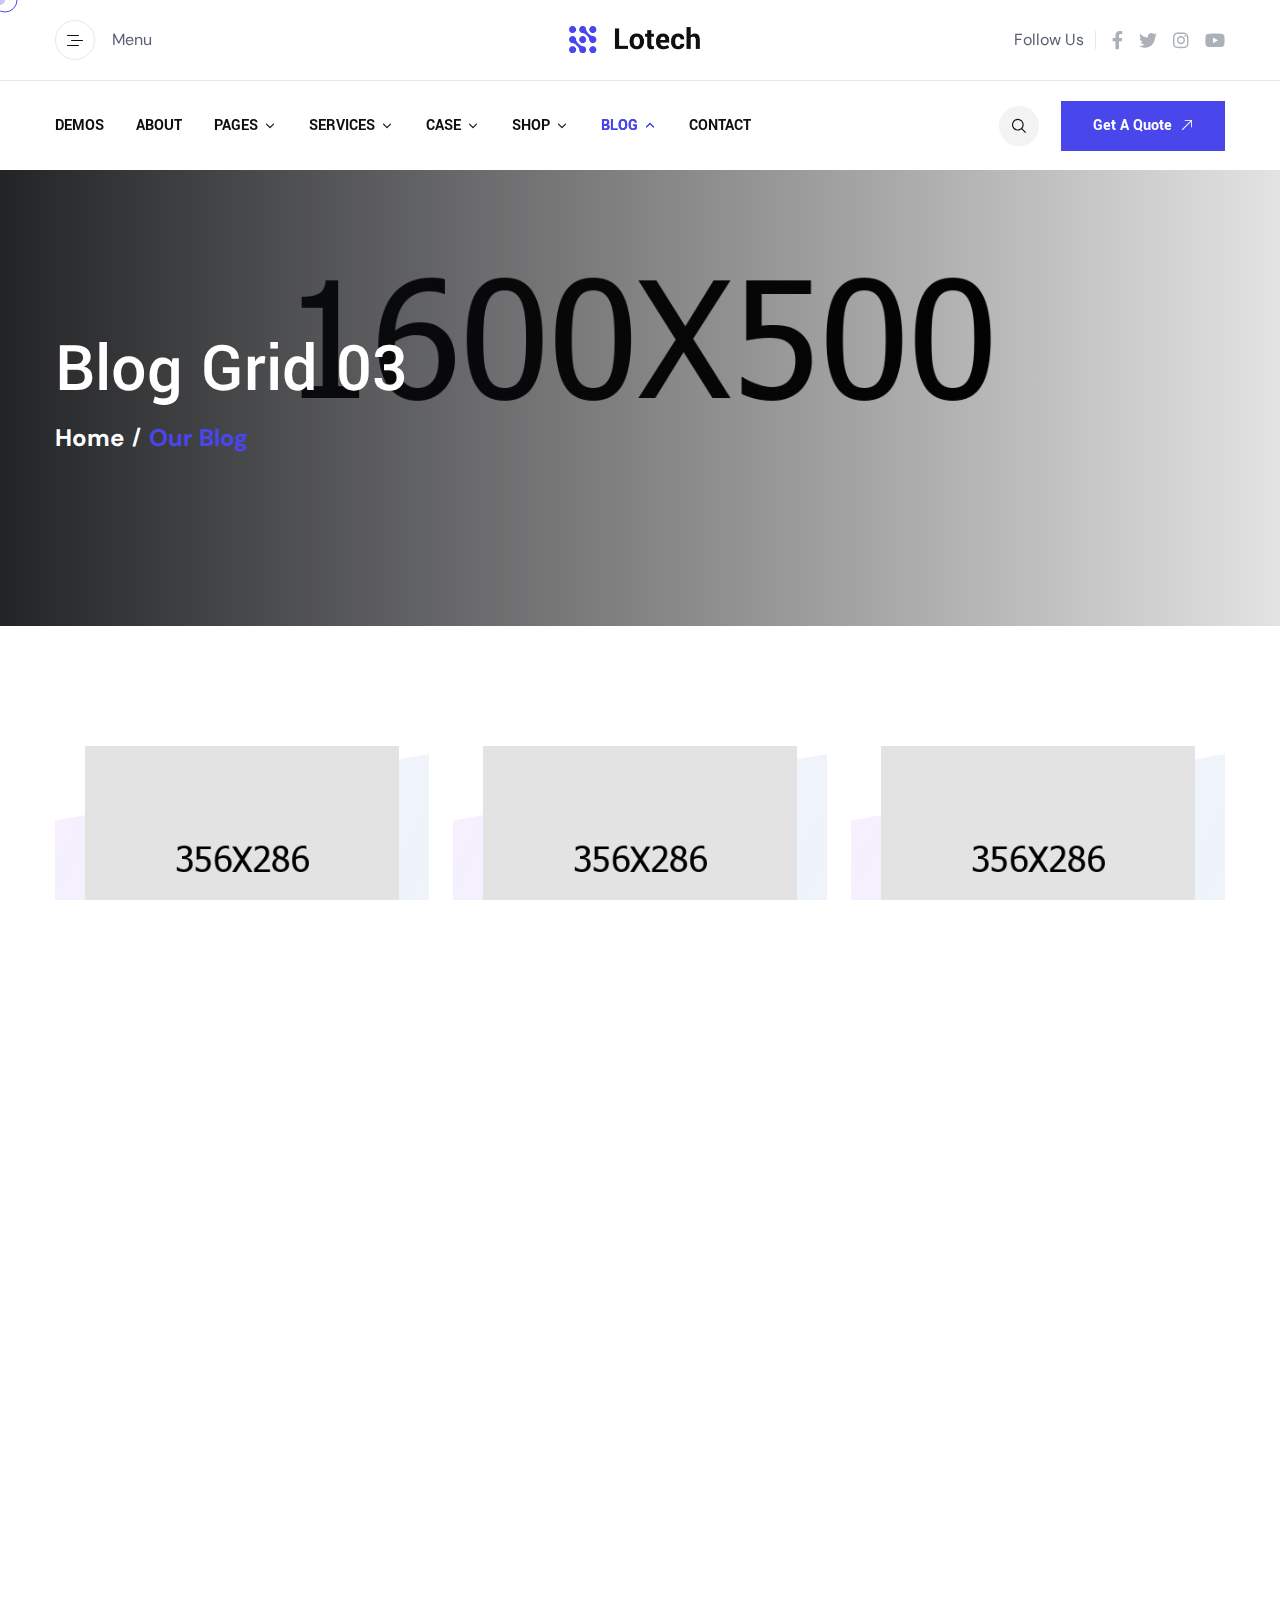
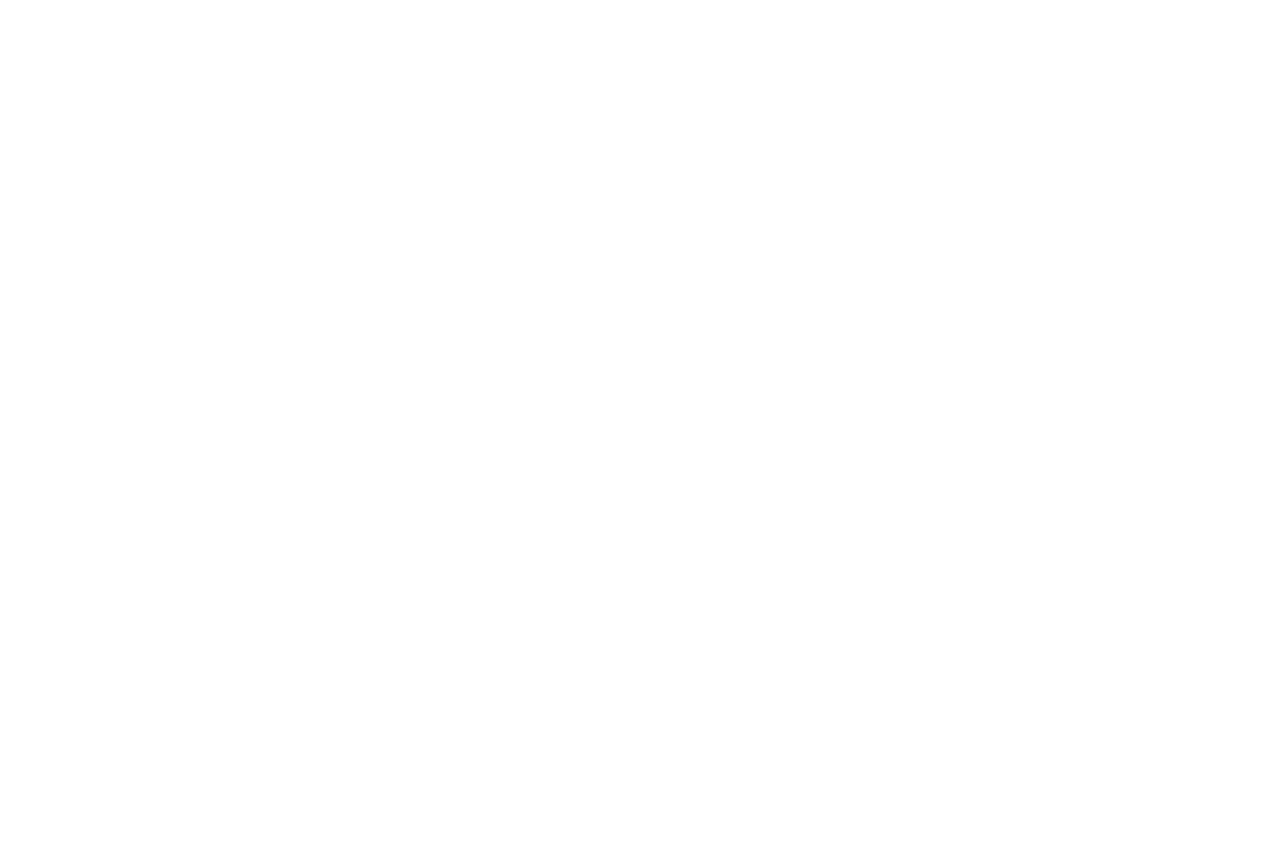
<file: blog-grid-3.html>
<!DOCTYPE html>
<html lang="en">

<head>
    <meta charset="UTF-8" />
    <meta name="viewport" content="width=device-width, initial-scale=1.0" />
    <title>Shared on THEMELOCK.COM - Blog Grid 03 || Lotech || HTML Template For Technology & IT Solutions</title>
    <!-- favicons Icons -->
    <link rel="apple-touch-icon" sizes="180x180" href="assets/images/favicons/apple-touch-icon.png" />
    <link rel="icon" type="image/png" sizes="32x32" href="assets/images/favicons/favicon-32x32.png" />
    <link rel="icon" type="image/png" sizes="16x16" href="assets/images/favicons/favicon-16x16.png" />
    <link rel="manifest" href="assets/images/favicons/site.webmanifest" />
    <meta name="description" content="Lotech is the best design for Business 2024. Lotech is a smooth and colorful HTML Template, perfect suitable for Business HTML Template. It includes everything you need for the website development." />

    <!-- fonts -->
    <link rel="preconnect" href="https://fonts.googleapis.com">
    <link rel="preconnect" href="https://fonts.gstatic.com" crossorigin>
    <link href="https://fonts.googleapis.com/css2?family=DM+Sans:ital,opsz,wght@0,9..40,100..1000;1,9..40,100..1000&family=Yantramanav:wght@100;300;400;500;700;900&display=swap" rel="stylesheet">

    <link rel="stylesheet" href="assets/vendors/bootstrap/css/bootstrap.min.css" />
    <link rel="stylesheet" href="assets/vendors/bootstrap-select/bootstrap-select.min.css" />
    <link rel="stylesheet" href="assets/vendors/animate/animate.min.css" />
    <link rel="stylesheet" href="assets/vendors/fontawesome/css/all.min.css" />
    <link rel="stylesheet" href="assets/vendors/jquery-ui/jquery-ui.css" />
    <link rel="stylesheet" href="assets/vendors/date-time-picker/jquery.datetimepicker.min.css" />
    <link rel="stylesheet" href="assets/vendors/jarallax/jarallax.css" />
    <link rel="stylesheet" href="assets/vendors/jquery-magnific-popup/jquery.magnific-popup.css" />
    <link rel="stylesheet" href="assets/vendors/nouislider/nouislider.min.css" />
    <link rel="stylesheet" href="assets/vendors/nouislider/nouislider.pips.css" />
    <link rel="stylesheet" href="assets/vendors/tiny-slider/tiny-slider.css" />
    <link rel="stylesheet" href="assets/vendors/lotech-icons/style.css" />
    <link rel="stylesheet" href="assets/vendors/slick/slick.css">
    <link rel="stylesheet" href="assets/vendors/aos/aos.css">
    <link rel="stylesheet" href="assets/vendors/owl-carousel/css/owl.carousel.min.css" />
    <link rel="stylesheet" href="assets/vendors/owl-carousel/css/owl.theme.default.min.css" />

    <!-- template styles -->
    <link rel="stylesheet" href="assets/css/lotech.css" />
</head>

<body class="custom-cursor">

    <div class="custom-cursor__cursor"></div>
    <div class="custom-cursor__cursor-two"></div>

    <div class="preloader">
        <div class="preloader__image" style="background-image: url(assets/images/loader.png);"></div>
    </div>
    <!-- /.preloader -->
    <div class="page-wrapper">
        <div class="topbar">
            <div class="container">
                <div class="topbar__inner">
                    <a href="#" class="topbar__toggler main-header__toggler"><i><span></span><span></span><span></span></i>Menu</a>
                    <div class="topbar__logo">
                        <a href="index.html">
                            <img src="assets/images/logo-dark.png" alt="Lotech HTML" width="133">
                        </a>
                    </div><!-- /.topbar__logo -->
                    <div class="topbar__social">
                        <p class="topbar__social__text">Follow Us</p>
                        <a href="https://facebook.com">
                            <i class="fab fa-facebook-f" aria-hidden="true"></i>
                            <span class="sr-only">Facebook</span>
                        </a>
                        <a href="https://x.com">
                            <i class="fab fa-twitter" aria-hidden="true"></i>
                            <span class="sr-only">Twitter</span>
                        </a>
                        <a href="https://instagram.com">
                            <i class="fab fa-instagram" aria-hidden="true"></i>
                            <span class="sr-only">Instagram</span>
                        </a>
                        <a href="https://www.youtube.com/">
                            <i class="fab fa-youtube" aria-hidden="true"></i>
                            <span class="sr-only">Youtube</span>
                        </a>
                    </div><!-- /.topbar-one__social -->
                </div>
            </div>
        </div>
        <header class="main-header sticky-header sticky-header--normal">
            <div class="container">
                <div class="main-header__inner">
                    <nav class="main-header__nav main-menu">
                        <ul class="main-menu__list">


                            <li class="megamenu megamenu-clickable megamenu-clickable--toggler">
                                <a href="index.html" data-title="Demos"><span>Demos</span></a>
                                <ul>
                                    <li>
                                        <div class="megamenu-popup">
                                            <a href="#" class="megamenu-clickable--close"><span class="icon-close"></span></a>
                                            <!-- /.megamenu-clickable--close -->
                                            <div class="megamenu-popup__content">
                                                <div class="demo-one">
                                                    <div class="container">
                                                        <div class="row">
                                                            <div class="col-md-6 col-lg-4">
                                                                <div class="demo-one__card">
                                                                    <div class="demo-one__image">
                                                                        <img src="assets/images/lotech-landing/home-1.jpg" alt="lotech">
                                                                        <div class="demo-one__btns">
                                                                            <a href="index.html" class="lotech-btn demo-one__btn">
                                                                                <span>Multi Page</span>
                                                                            </a><!-- /.thm-btn demo-one__btn -->
                                                                            <a href="index-one-page.html" class="lotech-btn demo-one__btn">
                                                                                <span>One Page</span>
                                                                            </a><!-- /.thm-btn demo-one__btn -->
                                                                        </div><!-- /.demo-one__btns -->
                                                                    </div><!-- /.demo-one__image -->
                                                                    <div class="demo-one__content">
                                                                        <h3 class="demo-one__title">
                                                                            <a href="index.html">Home Page 01</a>
                                                                        </h3><!-- /.demo-one__title -->
                                                                    </div><!-- /.demo-one__content -->
                                                                </div><!-- /.demo-one__card -->
                                                            </div><!-- /.col-md-6 col-lg-3 -->
                                                            <div class="col-md-6 col-lg-4">
                                                                <div class="demo-one__card">
                                                                    <div class="demo-one__image">
                                                                        <img src="assets/images/lotech-landing/home-2.jpg" alt="lotech">
                                                                        <div class="demo-one__btns">
                                                                            <a href="index-2.html" class="lotech-btn demo-one__btn">
                                                                                <span>Multi Page</span>
                                                                            </a><!-- /.thm-btn demo-one__btn -->
                                                                            <a href="index-2-one-page.html" class="lotech-btn demo-one__btn">
                                                                                <span>One Page</span>
                                                                            </a><!-- /.thm-btn demo-one__btn -->
                                                                        </div><!-- /.demo-one__btns -->
                                                                    </div><!-- /.demo-one__image -->
                                                                    <div class="demo-one__content">
                                                                        <h3 class="demo-one__title">
                                                                            <a href="index-2.html">Home Page 02</a>
                                                                        </h3><!-- /.demo-one__title -->
                                                                    </div><!-- /.demo-one__content -->
                                                                </div><!-- /.demo-one__card -->
                                                            </div><!-- /.col-md-6 col-lg-3 -->
                                                            <div class="col-md-6 col-lg-4">
                                                                <div class="demo-one__card">
                                                                    <div class="demo-one__image">
                                                                        <img src="assets/images/lotech-landing/home-3.jpg" alt="lotech">
                                                                        <div class="demo-one__btns">
                                                                            <a href="index-3.html" class="lotech-btn demo-one__btn">
                                                                                <span>Multi Page</span>
                                                                            </a><!-- /.thm-btn demo-one__btn -->
                                                                            <a href="index-3-one-page.html" class="lotech-btn demo-one__btn">
                                                                                <span>One Page</span>
                                                                            </a><!-- /.thm-btn demo-one__btn -->
                                                                        </div><!-- /.demo-one__btns -->
                                                                    </div><!-- /.demo-one__image -->
                                                                    <div class="demo-one__content">
                                                                        <h3 class="demo-one__title">
                                                                            <a href="index-3.html">Home Page 03</a>
                                                                        </h3><!-- /.demo-one__title -->
                                                                    </div><!-- /.demo-one__content -->
                                                                </div><!-- /.demo-one__card -->
                                                            </div><!-- /.col-md-6 col-lg-3 -->
                                                            <div class="col-md-6 col-lg-4">
                                                                <div class="demo-one__card">
                                                                    <div class="demo-one__image">
                                                                        <img src="assets/images/lotech-landing/home-boxed.jpg" alt="lotech">
                                                                        <div class="demo-one__btns">
                                                                            <a href="index-boxed.html" class="lotech-btn demo-one__btn">
                                                                                <span>View Page</span>
                                                                            </a><!-- /.thm-btn demo-one__btn -->
                                                                        </div><!-- /.demo-one__btns -->
                                                                    </div><!-- /.demo-one__image -->
                                                                    <div class="demo-one__content">
                                                                        <h3 class="demo-one__title">
                                                                            <a href="index-boxed.html">Home Boxed</a>
                                                                        </h3><!-- /.demo-one__title -->
                                                                    </div><!-- /.demo-one__content -->
                                                                </div><!-- /.demo-one__card -->
                                                            </div><!-- /.col-md-6 col-lg-3 -->
                                                            <div class="col-md-6 col-lg-4">
                                                                <div class="demo-one__card">
                                                                    <div class="demo-one__image">
                                                                        <img src="assets/images/lotech-landing/home-rtl.jpg" alt="lotech">
                                                                        <div class="demo-one__btns">
                                                                            <a href="index-rtl.html" class="lotech-btn demo-one__btn">
                                                                                <span>View Page</span>
                                                                            </a><!-- /.thm-btn demo-one__btn -->
                                                                        </div><!-- /.demo-one__btns -->
                                                                    </div><!-- /.demo-one__image -->
                                                                    <div class="demo-one__content">
                                                                        <h3 class="demo-one__title">
                                                                            <a href="index-rtl.html">Home RTL</a>
                                                                        </h3><!-- /.demo-one__title -->
                                                                    </div><!-- /.demo-one__content -->
                                                                </div><!-- /.demo-one__card -->
                                                            </div><!-- /.col-md-6 col-lg-3 -->
                                                        </div><!-- /.row -->
                                                    </div><!-- /.container -->
                                                </div><!-- /.demos-one -->
                                            </div><!-- /.megamenu-popup__content -->
                                        </div><!-- /.megamenu-popup -->
                                    </li>
                                </ul>
                            </li>

                            <li>
                                <a href="about.html" data-title="About"><span>About</span></a>
                            </li>
                            <li class="dropdown">
                                <a href="#" data-title="Pages"><span>Pages</span></a>
                                <ul>
                                    <li>
                                        <a href="#">Our Team</a>
                                        <ul>
                                            <li><a href="team.html">Our Team 01</a></li>
                                            <li><a href="team-2.html">Our Team 02</a></li>
                                            <li><a href="team-carousel.html">Team Carousel 01</a></li>
                                            <li><a href="team-carousel-2.html">Team Carousel 02</a></li>
                                            <li><a href="team-details.html">Team Details</a></li>
                                        </ul>
                                    </li>
                                    <li>
                                        <a href="#">Our Testimonials</a>
                                        <ul>
                                            <li><a href="testimonials.html">Testimonials Grid</a></li>
                                            <li><a href="testimonials-carousel.html">Testimonials Carousel</a></li>
                                        </ul>
                                    </li>
                                    <li>
                                        <a href="#">Our Pricing Plan</a>
                                        <ul>
                                            <li><a href="packages.html">Pricing Plan</a></li>
                                            <li><a href="packages-carousel.html">Pricing Plan Carousel</a></li>
                                        </ul>
                                    </li>
                                    <li>
                                        <a href="#">Our Gallery</a>
                                        <ul>
                                            <li><a href="gallery.html">Gallery Grid</a></li>
                                            <li><a href="gallery-filter.html">Gallery filter</a></li>
                                            <li><a href="gallery-carousel.html">Gallery Carousel</a></li>
                                        </ul>
                                    </li>
                                    <li><a href="404.html">404 Error</a></li>
                                </ul>
                            </li>
                            <li class="dropdown">
                                <a href="#" data-title="Services"><span>Services</span></a>
                                <ul>
                                    <li><a href="services.html">Services</a></li>
                                    <li>
                                        <a href="#">Services Grid</a>
                                        <ul>
                                            <li><a href="services-grid.html">Services Grid 01</a></li>
                                            <li><a href="services-grid-2.html">Services Grid 02</a></li>
                                            <li><a href="services-grid-3.html">Services Grid 03</a></li>
                                            <li><a href="services-grid-4.html">Services Grid 04</a></li>
                                        </ul>
                                    </li>
                                    <li>
                                        <a href="#">Services Carousel</a>
                                        <ul>
                                            <li><a href="services-carousel.html">Services Carousel 01</a></li>
                                            <li><a href="services-carousel-2.html">Services Carousel 02</a></li>
                                            <li><a href="services-carousel-3.html">Services Carousel 03</a></li>
                                            <li><a href="services-carousel-4.html">Services Carousel 04</a></li>
                                        </ul>
                                    </li>
                                    <li><a href="service-d-consulting.html">IT Strategy Consulting</a></li>
                                    <li><a href="service-d-intelligence.html">Business Intelligence</a></li>
                                    <li><a href="service-d-services.html">Services Backup</a></li>
                                    <li><a href="service-d-security.html">Cyber Security</a></li>
                                    <li><a href="service-d-network.html">Network & Infrastructure</a></li>
                                    <li><a href="service-d-software.html">Software Development</a></li>
                                    <li><a href="service-d-data.html">Data & Analytics</a></li>
                                    <li><a href="service-d-support.html">Technical Support</a></li>
                                    <li><a href="service-d-management.html">Cloud Management</a></li>
                                </ul>
                            </li>
                            <li class="dropdown">
                                <a href="#" data-title="Case Study"><span>Case</span></a>
                                <ul class="sub-menu">
                                    <li class="dropdown">
                                        <a href="#">Case Study grid 01</a>
                                        <ul class="sub-menu">
                                            <li><a href="case-study-grid.html">No sidebar</a></li>
                                            <li><a href="case-study-grid-left.html">Left sidebar</a></li>
                                            <li><a href="case-study-grid-right.html">Right sidebar</a></li>
                                        </ul>
                                    </li>
                                    <li class="dropdown">
                                        <a href="#">Case Study grid 02</a>
                                        <ul class="sub-menu">
                                            <li><a href="case-study-grid-2.html">No sidebar</a></li>
                                            <li><a href="case-study-grid-2-left.html">Left sidebar</a></li>
                                            <li><a href="case-study-grid-2-right.html">Right sidebar</a></li>
                                        </ul>
                                    </li>
                                    <li class="dropdown">
                                        <a href="#">Case Study Carousel</a>
                                        <ul class="sub-menu">
                                            <li><a href="case-study-carousel.html">Case Study carousel 01</a></li>
                                            <li><a href="case-study-carousel-2.html">Case Study carousel 02</a></li>
                                        </ul>
                                    </li>
                                    <li class="dropdown">
                                        <a href="#">Case Study details</a>
                                        <ul class="sub-menu">
                                            <li><a href="case-study-details.html">No sidebar</a></li>
                                            <li><a href="case-study-details-left.html">Left sidebar</a></li>
                                            <li><a href="case-study-details-right.html">Right sidebar</a></li>
                                        </ul>
                                    </li>
                                </ul>
                            </li>
                            <li class="dropdown">
                                <a href="#" data-title="Shop"><span>Shop</span></a>
                                <ul class="sub-menu">
                                    <li class="dropdown">
                                        <a href="#">Products</a>
                                        <ul class="sub-menu">
                                            <li><a href="products.html">No sidebar</a></li>
                                            <li><a href="products-left.html">Left sidebar</a></li>
                                            <li><a href="products-right.html">Right sidebar</a></li>
                                        </ul>
                                    </li>
                                    <li><a href="products-carousel.html">Products carousel</a></li>
                                    <li><a href="product-details.html">Product details</a></li>
                                    <li><a href="cart.html">Cart</a></li>
                                    <li><a href="checkout.html">Checkout</a></li>
                                </ul>
                            </li>
                            <li class="dropdown">
                                <a href="#" data-title="Blog"><span>Blog</span></a>
                                <ul class="sub-menu">
                                    <li class="dropdown">
                                        <a href="#">Blog grid 01</a>
                                        <ul class="sub-menu">
                                            <li><a href="blog-grid.html">No sidebar</a></li>
                                            <li><a href="blog-grid-left.html">Left sidebar</a></li>
                                            <li><a href="blog-grid-right.html">Right sidebar</a></li>
                                        </ul>
                                    </li>
                                    <li class="dropdown">
                                        <a href="#">Blog grid 02</a>
                                        <ul class="sub-menu">
                                            <li><a href="blog-grid-2.html">No sidebar</a></li>
                                            <li><a href="blog-grid-2-left.html">Left sidebar</a></li>
                                            <li><a href="blog-grid-2-right.html">Right sidebar</a></li>
                                        </ul>
                                    </li>
                                    <li class="dropdown">
                                        <a href="#">Blog grid 03</a>
                                        <ul class="sub-menu">
                                            <li><a href="blog-grid-3.html">No sidebar</a></li>
                                            <li><a href="blog-grid-3-left.html">Left sidebar</a></li>
                                            <li><a href="blog-grid-3-right.html">Right sidebar</a></li>
                                        </ul>
                                    </li>
                                    <li class="dropdown">
                                        <a href="#">Blog carousel</a>
                                        <ul class="sub-menu">
                                            <li><a href="blog-carousel.html">Blog carousel 01</a></li>
                                            <li><a href="blog-carousel-2.html">Blog carousel 02</a></li>
                                            <li><a href="blog-carousel-3.html">Blog carousel 03</a></li>
                                        </ul>
                                    </li>
                                    <li class="dropdown">
                                        <a href="#">Blog details</a>
                                        <ul class="sub-menu">
                                            <li><a href="blog-details.html">No sidebar</a></li>
                                            <li><a href="blog-details-left.html">Left sidebar</a></li>
                                            <li><a href="blog-details-right.html">Right sidebar</a></li>
                                        </ul>
                                    </li>
                                </ul>
                            </li>
                            <li>
                                <a href="contact.html" data-title="Contact"><span>Contact</span></a>
                            </li>
                        </ul>
                    </nav><!-- /.main-header__nav -->
                    <div class="main-header__right">
                        <div class="mobile-nav__btn mobile-nav__toggler">
                            <span></span>
                            <span></span>
                            <span></span>
                        </div><!-- /.mobile-nav__toggler -->
                        <a href="#" class="search-toggler main-header__search">
                            <i class="flaticon-search" aria-hidden="true"></i>
                            <span class="sr-only">Search</span>
                        </a><!-- /.search-toggler -->
                        <a href="contact.html" class="lotech-btn main-header__btn">
                            <span>Get a Quote<span class="lotech-btn__icon"><i class="flaticon-up-right-arrow"></i><i class="flaticon-up-right-arrow"></i></span></span>
                        </a><!-- /.thm-btn main-header__btn -->
                    </div><!-- /.main-header__right -->
                </div><!-- /.main-header__inner -->
            </div>
        </header><!-- /.main-header -->

        <div id="smooth-wrapper">
            <div id="smooth-content">

                <section class="page-header">
                    <div class="page-header__bg" style="background-image: url(assets/images/backgrounds/page-header-blog-3-bg.jpg);"></div><!-- /.page-header__bg -->
                    <div class="container">
                        <div class="page-header__content">
                            <h2 class="page-header__title">Blog Grid 03</h2>
                            <ul class="lotech-breadcrumb list-unstyled">
                                <li><a href="index.html">Home</a></li>
                                <li><span>Our Blog</span></li>
                            </ul><!-- /.lotech-breadcrumb list-unstyled -->
                        </div><!-- /.page-header__content -->
                    </div><!-- /.container -->
                </section><!-- /.page-header -->

                <section class="blog-page section-space">
                    <div class="container">
                        <div class="row gutter-y-30">
                            <div class="col-lg-4 col-md-6">
                                <div class="blog-card-three" data-aos='flip-up' data-aos-duration='1300' data-aos-delay='100'>
                                    <div class="blog-card-three__image">
                                        <a href="blog-details-right.html">
                                            <img src="assets/images/blog/blog-3-1.jpg" alt="Businesses are increasingly adopting hybrid.">
                                            <img src="assets/images/blog/blog-3-1.jpg" alt="Businesses are increasingly adopting hybrid.">
                                        </a>
                                    </div><!-- /.blog-card-three__image -->
                                    <div class="blog-card-three__content">
                                        <ul class="list-unstyled blog-card-three__meta">
                                            <li><i class="flaticon-user-two"></i><a href="blog-list.html">Brooklyn Simmons</a></li>
                                            <li><i class="flaticon-calendar"></i>15 Jun 2024</li>
                                        </ul><!-- /.list-unstyled blog-card-three__meta -->
                                        <h3 class="blog-card-three__title"><a href="blog-details-right.html">Businesses are increasingly adopting hybrid.</a></h3><!-- /.blog-card-three__title -->
                                        <a href="blog-details-right.html" class="blog-card-three__btn">
                                            <span class="blog-card-three__btn__text">Read More</span>
                                            <span class="blog-card-three__btn__icon"><i class="flaticon-up-right-arrow"></i><i class="flaticon-up-right-arrow"></i></span>
                                        </a>
                                    </div><!-- /.blog-card-three__content -->
                                </div><!-- /.blog-card-three -->
                            </div><!-- col-lg-4 col-md-6 -->
                            <div class="col-lg-4 col-md-6">
                                <div class="blog-card-three" data-aos='flip-up' data-aos-duration='1400' data-aos-delay='250'>
                                    <div class="blog-card-three__image">
                                        <a href="blog-details-right.html">
                                            <img src="assets/images/blog/blog-3-2.jpg" alt="Implementing proactive monitoring tools allows.">
                                            <img src="assets/images/blog/blog-3-2.jpg" alt="Implementing proactive monitoring tools allows.">
                                        </a>
                                    </div><!-- /.blog-card-three__image -->
                                    <div class="blog-card-three__content">
                                        <ul class="list-unstyled blog-card-three__meta">
                                            <li><i class="flaticon-user-two"></i><a href="blog-list.html">Brooklyn Simmons</a></li>
                                            <li><i class="flaticon-calendar"></i>15 Jun 2024</li>
                                        </ul><!-- /.list-unstyled blog-card-three__meta -->
                                        <h3 class="blog-card-three__title"><a href="blog-details-right.html">Implementing proactive monitoring tools allows.</a></h3><!-- /.blog-card-three__title -->
                                        <a href="blog-details-right.html" class="blog-card-three__btn">
                                            <span class="blog-card-three__btn__text">Read More</span>
                                            <span class="blog-card-three__btn__icon"><i class="flaticon-up-right-arrow"></i><i class="flaticon-up-right-arrow"></i></span>
                                        </a>
                                    </div><!-- /.blog-card-three__content -->
                                </div><!-- /.blog-card-three -->
                            </div><!-- col-lg-4 col-md-6 -->
                            <div class="col-lg-4 col-md-6">
                                <div class="blog-card-three" data-aos='flip-up' data-aos-duration='1500' data-aos-delay='400'>
                                    <div class="blog-card-three__image">
                                        <a href="blog-details-right.html">
                                            <img src="assets/images/blog/blog-3-3.jpg" alt="A comprehensive disaster recovery plan is essential.">
                                            <img src="assets/images/blog/blog-3-3.jpg" alt="A comprehensive disaster recovery plan is essential.">
                                        </a>
                                    </div><!-- /.blog-card-three__image -->
                                    <div class="blog-card-three__content">
                                        <ul class="list-unstyled blog-card-three__meta">
                                            <li><i class="flaticon-user-two"></i><a href="blog-list.html">Brooklyn Simmons</a></li>
                                            <li><i class="flaticon-calendar"></i>15 Jun 2024</li>
                                        </ul><!-- /.list-unstyled blog-card-three__meta -->
                                        <h3 class="blog-card-three__title"><a href="blog-details-right.html">A comprehensive disaster recovery plan is essential.</a></h3><!-- /.blog-card-three__title -->
                                        <a href="blog-details-right.html" class="blog-card-three__btn">
                                            <span class="blog-card-three__btn__text">Read More</span>
                                            <span class="blog-card-three__btn__icon"><i class="flaticon-up-right-arrow"></i><i class="flaticon-up-right-arrow"></i></span>
                                        </a>
                                    </div><!-- /.blog-card-three__content -->
                                </div><!-- /.blog-card-three -->
                            </div><!-- col-lg-4 col-md-6 -->
                            <div class="col-lg-4 col-md-6">
                                <div class="blog-card-three" data-aos='flip-up' data-aos-duration='1300' data-aos-delay='100'>
                                    <div class="blog-card-three__image">
                                        <a href="blog-details-right.html">
                                            <img src="assets/images/blog/blog-3-4.jpg" alt="Businesses are increasingly adopting hybrid.">
                                            <img src="assets/images/blog/blog-3-4.jpg" alt="Businesses are increasingly adopting hybrid.">
                                        </a>
                                    </div><!-- /.blog-card-three__image -->
                                    <div class="blog-card-three__content">
                                        <ul class="list-unstyled blog-card-three__meta">
                                            <li><i class="flaticon-user-two"></i><a href="blog-list.html">Brooklyn Simmons</a></li>
                                            <li><i class="flaticon-calendar"></i>15 Jun 2024</li>
                                        </ul><!-- /.list-unstyled blog-card-three__meta -->
                                        <h3 class="blog-card-three__title"><a href="blog-details-right.html">Businesses are increasingly adopting hybrid.</a></h3><!-- /.blog-card-three__title -->
                                        <a href="blog-details-right.html" class="blog-card-three__btn">
                                            <span class="blog-card-three__btn__text">Read More</span>
                                            <span class="blog-card-three__btn__icon"><i class="flaticon-up-right-arrow"></i><i class="flaticon-up-right-arrow"></i></span>
                                        </a>
                                    </div><!-- /.blog-card-three__content -->
                                </div><!-- /.blog-card-three -->
                            </div><!-- col-lg-4 col-md-6 -->
                            <div class="col-lg-4 col-md-6">
                                <div class="blog-card-three" data-aos='flip-up' data-aos-duration='1400' data-aos-delay='250'>
                                    <div class="blog-card-three__image">
                                        <a href="blog-details-right.html">
                                            <img src="assets/images/blog/blog-3-5.jpg" alt="Implementing proactive monitoring tools allows.">
                                            <img src="assets/images/blog/blog-3-5.jpg" alt="Implementing proactive monitoring tools allows.">
                                        </a>
                                    </div><!-- /.blog-card-three__image -->
                                    <div class="blog-card-three__content">
                                        <ul class="list-unstyled blog-card-three__meta">
                                            <li><i class="flaticon-user-two"></i><a href="blog-list.html">Brooklyn Simmons</a></li>
                                            <li><i class="flaticon-calendar"></i>15 Jun 2024</li>
                                        </ul><!-- /.list-unstyled blog-card-three__meta -->
                                        <h3 class="blog-card-three__title"><a href="blog-details-right.html">Implementing proactive monitoring tools allows.</a></h3><!-- /.blog-card-three__title -->
                                        <a href="blog-details-right.html" class="blog-card-three__btn">
                                            <span class="blog-card-three__btn__text">Read More</span>
                                            <span class="blog-card-three__btn__icon"><i class="flaticon-up-right-arrow"></i><i class="flaticon-up-right-arrow"></i></span>
                                        </a>
                                    </div><!-- /.blog-card-three__content -->
                                </div><!-- /.blog-card-three -->
                            </div><!-- col-lg-4 col-md-6 -->
                            <div class="col-lg-4 col-md-6">
                                <div class="blog-card-three" data-aos='flip-up' data-aos-duration='1500' data-aos-delay='400'>
                                    <div class="blog-card-three__image">
                                        <a href="blog-details-right.html">
                                            <img src="assets/images/blog/blog-3-6.jpg" alt="A comprehensive disaster recovery plan is essential.">
                                            <img src="assets/images/blog/blog-3-6.jpg" alt="A comprehensive disaster recovery plan is essential.">
                                        </a>
                                    </div><!-- /.blog-card-three__image -->
                                    <div class="blog-card-three__content">
                                        <ul class="list-unstyled blog-card-three__meta">
                                            <li><i class="flaticon-user-two"></i><a href="blog-list.html">Brooklyn Simmons</a></li>
                                            <li><i class="flaticon-calendar"></i>15 Jun 2024</li>
                                        </ul><!-- /.list-unstyled blog-card-three__meta -->
                                        <h3 class="blog-card-three__title"><a href="blog-details-right.html">A comprehensive disaster recovery plan is essential.</a></h3><!-- /.blog-card-three__title -->
                                        <a href="blog-details-right.html" class="blog-card-three__btn">
                                            <span class="blog-card-three__btn__text">Read More</span>
                                            <span class="blog-card-three__btn__icon"><i class="flaticon-up-right-arrow"></i><i class="flaticon-up-right-arrow"></i></span>
                                        </a>
                                    </div><!-- /.blog-card-three__content -->
                                </div><!-- /.blog-card-three -->
                            </div><!-- col-lg-4 col-md-6 -->
                            <div class="col-12">
                                <ul class="post-pagination" data-aos="fade-up" data-aos-duration="1500">
                                    <li>
                                        <a href="#">
                                            <span class="post-pagination__icon">
                                                <i class="flaticon-long-arrow-left"></i>
                                            </span>
                                        </a>
                                    </li>
                                    <li>
                                        <a href="#">01</a>
                                    </li>
                                    <li>
                                        <a href="#">02</a>
                                    </li>
                                    <li>
                                        <a href="#">....</a>
                                    </li>
                                    <li>
                                        <a href="#">10</a>
                                    </li>
                                    <li class="active">
                                        <a href="#">
                                            <span class="post-pagination__icon post-pagination__icon--right">
                                                <i class="flaticon-long-arrow-right"></i>
                                            </span>
                                        </a>
                                    </li>
                                </ul><!-- /.post-pagination -->
                            </div><!-- /.col-12 -->
                        </div><!-- /.row gutter-y-30 -->
                    </div><!-- /.container -->
                </section><!-- /.blog-page section-space  -->

                <footer class="main-footer">
                    <div class="container">
                        <div class="row">
                            <div class="col-md-6 col-lg-5" data-aos="fade-up" data-aos-duration="1200" data-aos-delay="100">
                                <div class="footer-widget footer-widget--about">
                                    <a href="index.html" class="footer-widget__logo">
                                        <img src="assets/images/logo-light.png" width="111" alt="Lotech">
                                    </a>
                                    <p class="footer-widget__text">
                                        Provide the expertise and support that proper<br> your business forward.
                                    </p>
                                    <form action="#" data-url="MAILCHIMP_FORM_URL" class="footer-widget__newsletter mc-form">
                                        <input type="text" name="EMAIL" placeholder="enter your email">
                                        <button class="lotech-btn" type="submit">
                                            <span>Get a Quote</span>
                                            <span class="sr-only">submit</span><!-- /.sr-only -->
                                        </button>
                                    </form><!-- /.footer-widget__newsletter mc-form -->
                                    <div class="footer-widget__newsletter-text">
                                        IT services built specifically <span>Subscribe your solution</span>
                                    </div>
                                </div><!-- /.footer-widget -->
                            </div><!-- /.col-md-6 -->
                            <div class="col-md-6 col-lg-2" data-aos="fade-up" data-aos-duration="1300" data-aos-delay="200">
                                <div class="footer-widget footer-widget--links">
                                    <h2 class="footer-widget__title">IT Services</h2><!-- /.footer-widget__title -->
                                    <ul class="list-unstyled footer-widget__links">
                                        <li><a href="service-d-consulting.html">Managed IT</a></li>
                                        <li><a href="service-d-consulting.html">IT Support</a></li>
                                        <li><a href="service-d-consulting.html">IT Consultancy</a></li>
                                        <li><a href="service-d-management.html">Cloud Computing</a></li>
                                        <li><a href="service-d-security.html">Cyber Security</a></li>
                                    </ul><!-- /.list-unstyled footer-widget__links -->
                                </div><!-- /.footer-widget -->
                            </div><!-- /.col-md-6 -->
                            <div class="col-md-6 col-lg-2" data-aos="fade-up" data-aos-duration="1400" data-aos-delay="300">
                                <div class="footer-widget footer-widget--links">
                                    <h2 class="footer-widget__title">Quick Links</h2><!-- /.footer-widget__title -->
                                    <ul class="list-unstyled footer-widget__links">
                                        <li><a href="index.html">Pick Up Locations</a></li>
                                        <li><a href="contact.html">Terms Of Payments</a></li>
                                        <li><a href="about.html">Where to find Us</a></li>
                                        <li><a href="contact.html">Privacy Policy</a></li>
                                    </ul><!-- /.list-unstyled footer-widget__links -->
                                </div><!-- /.footer-widget -->
                            </div><!-- /.col-md-6 -->
                            <div class="col-md-6 col-lg-3" data-aos="fade-up" data-aos-duration="1500" data-aos-delay="400">
                                <div class="footer-widget footer-widget--contact">
                                    <h2 class="footer-widget__title">Solutions</h2><!-- /.footer-widget__title -->
                                    <ul class="footer-widget__info">
                                        <li>
                                            <i class="flaticon-phone"></i>
                                            <a href="tel:70455501270022">(704) 555-0127 00 22</a><br>
                                            <a href="tel:48055501036655">(480) 555-0103 66 55</a>
                                        </li>
                                        <li>
                                            <i class="flaticon-envelope"></i>
                                            <a href="mailto:example.info@gmail.com">example.info@gmail.com</a>
                                        </li>
                                        <li>
                                            <i class="flaticon-location"></i>
                                            4517 Washington Ave. Manchester, Kentucky 39495
                                        </li>
                                    </ul><!-- /.list-unstyled -->
                                </div><!-- /.footer-widget -->
                            </div><!-- /.col-md-6 -->
                        </div><!-- /.row -->
                        <div class="main-footer__bottom">
                            <p class="main-footer__copyright">
                                &copy; Copyright <span class="dynamic-year"></span> by Lotech HTML Template.
                            </p>
                            <div class="main-footer__social">
                                <a href="https://facebook.com">
                                    <i class="fab fa-facebook-f" aria-hidden="true"></i>
                                    <span class="sr-only">Facebook</span>
                                </a>
                                <a href="https://x.com">
                                    <i class="fab fa-twitter" aria-hidden="true"></i>
                                    <span class="sr-only">Twitter</span>
                                </a>
                                <a href="https://instagram.com">
                                    <i class="fab fa-instagram" aria-hidden="true"></i>
                                    <span class="sr-only">Instagram</span>
                                </a>
                                <a href="https://www.youtube.com/">
                                    <i class="fab fa-youtube" aria-hidden="true"></i>
                                    <span class="sr-only">Youtube</span>
                                </a>
                            </div>
                        </div><!-- /.main-footer__bottom -->
                    </div><!-- /.container -->
                </footer><!-- /.main-footer -->
            </div>
        </div>
    </div><!-- /.page-wrapper -->



    <div class="mobile-nav__wrapper">
        <div class="mobile-nav__overlay mobile-nav__toggler"></div>
        <!-- /.mobile-nav__overlay -->
        <div class="mobile-nav__content">
            <span class="mobile-nav__close mobile-nav__toggler"><i class="flaticon-close"></i></span>

            <div class="logo-box">
                <a href="index.html" aria-label="logo image"><img src="assets/images/logo-light.png" width="155" alt="" /></a>
            </div>
            <!-- /.logo-box -->
            <div class="mobile-nav__container"></div>
            <!-- /.mobile-nav__container -->

            <ul class="mobile-nav__contact list-unstyled">
                <li>
                    <i class="fa fa-envelope"></i>
                    <a href="mailto:needhelp@lotech.com">needhelp@lotech.com</a>
                </li>
                <li>
                    <i class="fa fa-phone-alt"></i>
                    <a href="tel:666-888-0000">666 888 0000</a>
                </li>
            </ul><!-- /.mobile-nav__contact -->
            <div class="mobile-nav__social">
                <a href="https://facebook.com">
                    <i class="fab fa-facebook-f" aria-hidden="true"></i>
                    <span class="sr-only">Facebook</span>
                </a>
                <a href="https://x.com">
                    <i class="fab fa-twitter" aria-hidden="true"></i>
                    <span class="sr-only">Twitter</span>
                </a>
                <a href="https://instagram.com">
                    <i class="fab fa-instagram" aria-hidden="true"></i>
                    <span class="sr-only">Instagram</span>
                </a>
                <a href="https://www.youtube.com/">
                    <i class="fab fa-youtube" aria-hidden="true"></i>
                    <span class="sr-only">Youtube</span>
                </a>
            </div><!-- /.mobile-nav__social -->
        </div>
        <!-- /.mobile-nav__content -->
    </div>
    <!-- /.mobile-nav__wrapper -->
    <div class="search-popup">
        <div class="search-popup__overlay search-toggler"></div>
        <!-- /.search-popup__overlay -->
        <div class="search-popup__content">
            <form role="search" method="get" class="search-popup__form" action="#">
                <input type="text" id="search" placeholder="Search Here..." />
                <button type="submit" aria-label="search submit" class="lotech-btn">
                    <span><i class="flaticon-search"></i></span>
                </button>
            </form>
        </div>
        <!-- /.search-popup__content -->
    </div>
    <!-- /.search-popup -->
    <!-- Sidebar One Start -->
    <aside class="sidebar-one">
        <div class="sidebar-one__overlay"></div><!-- /.siderbar-ovarlay -->
        <div class="sidebar-one__content">
            <div class="sidebar-one__close"><i class="flaticon-close"></i></div><!-- /.siderbar-close -->
            <div class="sidebar-one__logo">
                <a href="index.html" aria-label="logo image"><img src="assets/images/logo-light.png" alt="lotech" width="133"></a>
            </div><!-- /.sidebar-one__logo-box -->
            <p class="sidebar-one__text">
                Mauris ut enim sit amet lacus ornare ullamcor. Praesent placerat nequ
                puru rhoncu tincidunt odio ultrices. Sed feugiat feugiat felis.
            </p>
            <h4 class="sidebar-one__title">Contact Info:</h4>
            <ul class="sidebar-one__info">
                <li>
                    <span class="fas fa-map-marker-alt"></span>
                    85 Ketch Harbour RoadBensalem, PA 19020
                </li>
                <li>
                    <span class="fas fa-envelope"></span>
                    <a href="mailto:needhelp@company.com">needhelp@company.com</a>
                </li>
                <li>
                    <span class="fas fa-phone-alt"></span>
                    <a href="tel:09969569535">099 695 695 35</a>
                </li>
            </ul>
            <div class="sidebar-one__social">
                <a href="https://facebook.com">
                    <i class="fab fa-facebook-f" aria-hidden="true"></i>
                    <span class="sr-only">Facebook</span>
                </a>
                <a href="https://x.com">
                    <i class="fab fa-twitter" aria-hidden="true"></i>
                    <span class="sr-only">Twitter</span>
                </a>
                <a href="https://instagram.com">
                    <i class="fab fa-instagram" aria-hidden="true"></i>
                    <span class="sr-only">Instagram</span>
                </a>
                <a href="https://www.youtube.com/">
                    <i class="fab fa-youtube" aria-hidden="true"></i>
                    <span class="sr-only">Youtube</span>
                </a>
            </div><!-- /sidebar-one__socila -->
            <h4 class="sidebar-one__title">Newsletter:</h4>
            <form action="#" data-url="MAILCHIMP_FORM_URL" class="sidebar-one__newsletter mc-form">
                <input type="text" name="EMAIL" placeholder="Email address">
                <button type="submit" class="fas fa-paper-plane">
                    <span class="sr-only">submit</span><!-- /.sr-only -->
                </button>
            </form><!-- /.footer-widget__newsletter mc-form -->
        </div><!-- /.sidebar__content -->
    </aside>
    <!-- Sidebar One Start -->

    <!-- back-to-top-start -->
    <a href="#" class="scroll-top">
        <svg class="scroll-top__circle" width="100%" height="100%" viewBox="-1 -1 102 102">
            <path d="M50,1 a49,49 0 0,1 0,98 a49,49 0 0,1 0,-98" />
        </svg>
    </a>
    <!-- back-to-top-end -->


    <script src="assets/vendors/jquery/jquery-3.7.0.min.js"></script>
    <script src="assets/vendors/bootstrap/js/bootstrap.bundle.min.js"></script>
    <script src="assets/vendors/bootstrap-select/bootstrap-select.min.js"></script>
    <script src="assets/vendors/jarallax/jarallax.min.js"></script>
    <script src="assets/vendors/jquery-ui/jquery-ui.js"></script>
    <script src="assets/vendors/date-time-picker/jquery.datetimepicker.min.js"></script>
    <script src="assets/vendors/jquery-ajaxchimp/jquery.ajaxchimp.min.js"></script>
    <script src="assets/vendors/jquery-appear/jquery.appear.min.js"></script>
    <script src="assets/vendors/jquery-circle-progress/jquery.circle-progress.min.js"></script>
    <script src="assets/vendors/jquery-magnific-popup/jquery.magnific-popup.min.js"></script>
    <script src="assets/vendors/jquery-validate/jquery.validate.min.js"></script>
    <script src="assets/vendors/nouislider/nouislider.min.js"></script>
    <script src="assets/vendors/tiny-slider/tiny-slider.js"></script>
    <script src="assets/vendors/wnumb/wNumb.min.js"></script>
    <script src="assets/vendors/owl-carousel/js/owl.carousel.min.js"></script>
    <script src="assets/vendors/aos/aos.js"></script>
    <script src="assets/vendors/imagesloaded/imagesloaded.min.js"></script>
    <script src="assets/vendors/isotope/isotope.js"></script>
    <script src="assets/vendors/slick/slick.min.js"></script>
    <script src="assets/vendors/countdown/countdown.min.js"></script>
    <script src="assets/vendors/jquery-circleType/jquery.circleType.js"></script>
    <script src="assets/vendors/jquery-lettering/jquery.lettering.min.js"></script>

    <!-- gsap js -->
    <script src="assets/vendors/gsap/gsap.js"></script>
    <script src="assets/vendors/gsap/scroll-smoother.js"></script>
    <script src="assets/vendors/gsap/scroll-trigger.js"></script>
    <script src="assets/vendors/gsap/scroll-to-plugin.js"></script>
    <script src="assets/vendors/gsap/split-text.js"></script>
    <script src="assets/vendors/gsap/gsap-lotech.js"></script>
    <!-- template js -->
    <script src="assets/js/lotech.js"></script>
</body>

</html>
</file>
<file: assets/vendors/jarallax/jarallax.css>
.jarallax {
    position: relative;
    z-index: 0;
}
.jarallax > .jarallax-img {
    position: absolute;
    object-fit: cover;
    /* support for plugin https://github.com/bfred-it/object-fit-images */
    font-family: 'object-fit: cover;';
    top: 0;
    left: 0;
    width: 100%;
    height: 100%;
    z-index: -1;
}
</file>
<file: assets/vendors/nouislider/nouislider.pips.css>
/* Base;
 *
 */
.noUi-pips,
.noUi-pips * {
-moz-box-sizing: border-box;
	box-sizing: border-box;
}
.noUi-pips {
	position: absolute;
	font: 400 12px Arial;
	color: #999;
}

/* Values;
 *
 */
.noUi-value {
	width: 40px;
	position: absolute;
	text-align: center;
}
.noUi-value-sub {
	color: #ccc;
	font-size: 10px;
}

/* Markings;
 *
 */
.noUi-marker {
	position: absolute;
	background: #CCC;
}
.noUi-marker-sub {
	background: #AAA;
}
.noUi-marker-large {
	background: #AAA;
}

/* Horizontal layout;
 *
 */
.noUi-pips-horizontal {
	padding: 10px 0;
	height: 50px;
	top: 100%;
	left: 0;
	width: 100%;
}
.noUi-value-horizontal {
	margin-left: -20px;
	padding-top: 20px;
}
.noUi-value-horizontal.noUi-value-sub {
	padding-top: 15px;
}

.noUi-marker-horizontal.noUi-marker {
	margin-left: -1px;
	width: 2px;
	height: 5px;
}
.noUi-marker-horizontal.noUi-marker-sub {
	height: 10px;
}
.noUi-marker-horizontal.noUi-marker-large {
	height: 15px;
}

/* Vertical layout;
 *
 */
.noUi-pips-vertical {
	padding: 0 10px;
	height: 100%;
	top: 0;
	left: 100%;
}
.noUi-value-vertical {
	width: 15px;
	margin-left: 20px;
	margin-top: -5px;
}

.noUi-marker-vertical.noUi-marker {
	width: 5px;
	height: 2px;
	margin-top: -1px;
}
.noUi-marker-vertical.noUi-marker-sub {
	width: 10px;
}
.noUi-marker-vertical.noUi-marker-large {
	width: 15px;
}
</file>
<file: assets/vendors/tiny-slider/tiny-slider.css>
.tns-outer{padding:0 !important}.tns-outer [hidden]{display:none !important}.tns-outer [aria-controls],.tns-outer [data-action]{cursor:pointer}.tns-slider{-webkit-transition:all 0s;-moz-transition:all 0s;transition:all 0s}.tns-slider>.tns-item{-webkit-box-sizing:border-box;-moz-box-sizing:border-box;box-sizing:border-box}.tns-horizontal.tns-subpixel{white-space:nowrap}.tns-horizontal.tns-subpixel>.tns-item{display:inline-block;vertical-align:top;white-space:normal}.tns-horizontal.tns-no-subpixel:after{content:'';display:table;clear:both}.tns-horizontal.tns-no-subpixel>.tns-item{float:left}.tns-horizontal.tns-carousel.tns-no-subpixel>.tns-item{margin-right:-100%}.tns-no-calc{position:relative;left:0}.tns-gallery{position:relative;left:0;min-height:1px}.tns-gallery>.tns-item{position:absolute;left:-100%;-webkit-transition:transform 0s, opacity 0s;-moz-transition:transform 0s, opacity 0s;transition:transform 0s, opacity 0s}.tns-gallery>.tns-slide-active{position:relative;left:auto !important}.tns-gallery>.tns-moving{-webkit-transition:all 0.25s;-moz-transition:all 0.25s;transition:all 0.25s}.tns-autowidth{display:inline-block}.tns-lazy-img{-webkit-transition:opacity 0.6s;-moz-transition:opacity 0.6s;transition:opacity 0.6s;opacity:0.6}.tns-lazy-img.tns-complete{opacity:1}.tns-ah{-webkit-transition:height 0s;-moz-transition:height 0s;transition:height 0s}.tns-ovh{overflow:hidden}.tns-visually-hidden{position:absolute;left:-10000em}.tns-transparent{opacity:0;visibility:hidden}.tns-fadeIn{opacity:1;filter:alpha(opacity=100);z-index:0}.tns-normal,.tns-fadeOut{opacity:0;filter:alpha(opacity=0);z-index:-1}.tns-vpfix{white-space:nowrap}.tns-vpfix>div,.tns-vpfix>li{display:inline-block}.tns-t-subp2{margin:0 auto;width:310px;position:relative;height:10px;overflow:hidden}.tns-t-ct{width:2333.3333333%;width:-webkit-calc(100% * 70 / 3);width:-moz-calc(100% * 70 / 3);width:calc(100% * 70 / 3);position:absolute;right:0}.tns-t-ct:after{content:'';display:table;clear:both}.tns-t-ct>div{width:1.4285714%;width:-webkit-calc(100% / 70);width:-moz-calc(100% / 70);width:calc(100% / 70);height:10px;float:left}

/*# sourceMappingURL=sourcemaps/tiny-slider.css.map */
</file>
<file: assets/vendors/lotech-icons/style.css>
@font-face {
  font-family: 'Flaticon';
  src:  url('fonts/Flaticon.eot?hksyye');
  src:  url('fonts/Flaticon.eot?hksyye#iefix') format('embedded-opentype'),
    url('fonts/Flaticon.ttf?hksyye') format('truetype'),
    url('fonts/Flaticon.woff?hksyye') format('woff'),
    url('fonts/Flaticon.svg?hksyye#Flaticon') format('svg');
  font-weight: normal;
  font-style: normal;
  font-display: block;
}

[class^="flaticon-"], [class*=" flaticon-"] {
  /* use !important to prevent issues with browser extensions that change fonts */
  font-family: 'Flaticon' !important;
  speak: never;
  font-style: normal;
  font-weight: normal;
  font-variant: normal;
  text-transform: none;
  line-height: 1;

  /* Better Font Rendering =========== */
  -webkit-font-smoothing: antialiased;
  -moz-osx-font-smoothing: grayscale;
}

.flaticon-filter:before {
  content: "\e924";
}
.flaticon-grid:before {
  content: "\e925";
}
.flaticon-bookmark:before {
  content: "\e922";
}
.flaticon-circle:before {
  content: "\e923";
}
.flaticon-wishlist:before {
  content: "\e962";
}
.flaticon-cart:before {
  content: "\e963";
}
.flaticon-ellipsis:before {
  content: "\e90f";
}
.flaticon-backup:before {
  content: "\e90d";
}
.flaticon-cyber1:before {
  content: "\e90e";
}
.flaticon-consulting:before {
  content: "\e946";
}
.flaticon-cyber:before {
  content: "\e947";
}
.flaticon-data:before {
  content: "\e948";
}
.flaticon-discover:before {
  content: "\e949";
}
.flaticon-inteligence:before {
  content: "\e94a";
}
.flaticon-light:before {
  content: "\e94b";
}
.flaticon-manage:before {
  content: "\e94c";
}
.flaticon-management:before {
  content: "\e94d";
}
.flaticon-mind:before {
  content: "\e94e";
}
.flaticon-mobile:before {
  content: "\e94f";
}
.flaticon-network:before {
  content: "\e950";
}
.flaticon-phone1:before {
  content: "\e951";
}
.flaticon-play1:before {
  content: "\e952";
}
.flaticon-software:before {
  content: "\e953";
}
.flaticon-star21:before {
  content: "\e954";
}
.flaticon-strategry:before {
  content: "\e955";
}
.flaticon-support:before {
  content: "\e956";
}
.flaticon-envelope:before {
  content: "\e957";
}
.flaticon-location:before {
  content: "\e958";
}
.flaticon-location2:before {
  content: "\e959";
}
.flaticon-long-arrow-right:before {
  content: "\e95a";
}
.flaticon-long-arrow-left:before {
  content: "\e95f";
}
.flaticon-long-arrow-bottom:before {
  content: "\e960";
}
.flaticon-long-arrow-top:before {
  content: "\e961";
}
.flaticon-mail:before {
  content: "\e95b";
}
.flaticon-phone:before {
  content: "\e95c";
}
.flaticon-play:before {
  content: "\e95d";
}
.flaticon-star2:before {
  content: "\e95e";
}
.flaticon-play-button-arrowhead:before {
  content: "\e900";
}
.flaticon-best-seller:before {
  content: "\e901";
}
.flaticon-certificate:before {
  content: "\e902";
}
.flaticon-group-chat:before {
  content: "\e903";
}
.flaticon-technical-support:before {
  content: "\e904";
}
.flaticon-check-mark:before {
  content: "\e905";
}
.flaticon-phone-call:before {
  content: "\e906";
}
.flaticon-next:before {
  content: "\e907";
}
.flaticon-check:before {
  content: "\e908";
}
.flaticon-down:before {
  content: "\e909";
}
.flaticon-mail1:before {
  content: "\e90a";
}
.flaticon-hamburger:before {
  content: "\e90b";
}
.flaticon-arrows:before {
  content: "\e90c";
}
.flaticon-calendar:before {
  content: "\e911";
}
.flaticon-plus:before {
  content: "\e912";
}
.flaticon-home:before {
  content: "\e913";
}
.flaticon-medal:before {
  content: "\e914";
}
.flaticon-people:before {
  content: "\e915";
}
.flaticon-group:before {
  content: "\e916";
}
.flaticon-teamwork:before {
  content: "\e917";
}
.flaticon-arrow:before {
  content: "\e918";
}
.flaticon-up-right-arrow:before {
  content: "\e919";
}
.flaticon-tick-inside-circle:before {
  content: "\e91a";
}
.flaticon-down-right:before {
  content: "\e91b";
}
.flaticon-top-right:before {
  content: "\e91c";
}
.flaticon-up-arrow:before {
  content: "\e91d";
}
.flaticon-straight-quotes:before {
  content: "\e91e";
}
.flaticon-price-tag:before {
  content: "\e91f";
}
.flaticon-chat:before {
  content: "\e920";
}
.flaticon-star:before {
  content: "\e926";
}
.flaticon-pinterest:before {
  content: "\e927";
}
.flaticon-arrow-right:before {
  content: "\e928";
}
.flaticon-arrow-left:before {
  content: "\e929";
}
.flaticon-calendar1:before {
  content: "\e92a";
}
.flaticon-cart1:before {
  content: "\e92b";
}
.flaticon-check1:before {
  content: "\e92c";
}
.flaticon-check-box:before {
  content: "\e92d";
}
.flaticon-close1:before {
  content: "\e92e";
  color: #838383;
}
.flaticon-comments-two:before {
  content: "\e92f";
}
.flaticon-comment-three:before {
  content: "\e930";
}
.flaticon-customer:before {
  content: "\e931";
}
.flaticon-delivery:before {
  content: "\e932";
}
.flaticon-dollar:before {
  content: "\e933";
}
.flaticon-double-right:before {
  content: "\e934";
}
.flaticon-eye:before {
  content: "\e935";
}
.flaticon-hamburger1:before {
  content: "\e936";
}
.flaticon-home1:before {
  content: "\e937";
}
.flaticon-instagram1:before {
  content: "\e938";
}
.flaticon-language:before {
  content: "\e939";
}
.flaticon-location-dot:before {
  content: "\e93a";
}
.flaticon-mail11:before {
  content: "\e93b";
}
.flaticon-paper-plan:before {
  content: "\e93c";
}
.flaticon-payment:before {
  content: "\e93d";
}
.flaticon-quote:before {
  content: "\e93e";
}
.flaticon-return:before {
  content: "\e93f";
}
.flaticon-search1:before {
  content: "\e940";
}
.flaticon-support1:before {
  content: "\e941";
}
.flaticon-user:before {
  content: "\e942";
}
.flaticon-user-three:before {
  content: "\e943";
}
.flaticon-user-two:before {
  content: "\e944";
}
.flaticon-wishlist1:before {
  content: "\e945";
}
.flaticon-close:before {
  content: "\e910";
}
.flaticon-search:before {
  content: "\e921";
}
</file>
<file: assets/css/lotech.css>
/*--------------------------------------------------------------
>>> TABLE OF CONTENTS:
----------------------------------------------------------------
# Utility
# Common
# Custom Cursor
# Animations
# Cards
# Topbar
# Navigation
# Home Showcase
# Mobile Nav
# Search Popup
# Page Header
# Google Map
# Client Carousel
# Forms
# Comments
# Sidebar Popup
# Sidebar
# Footer
# Hero Slider
# About
# Contact
# Testimonials
# Package
# Services
# Service Details
# Portfolio
# Portfolio Details
# Why Choose
# Funfact
# CTA
# Gallery
# Blog Details
# Shop
# Shop Details
# Cart
# Checkout
# Work Process
# Sliding Text
# Error 404
# Boxed Home
--------------------------------------------------------------*/
:root {
  --lotech-font: "DM Sans", serif;
  --lotech-heading-font: "Yantramanav", serif;
  --lotech-text: #596171;
  --lotech-text-rgb: 89, 97, 113;
  --lotech-text-dark: #43435C;
  --lotech-text-dark-rgb: 67, 67, 92;
  --lotech-base: #4946EC;
  --lotech-base-rgb: 73, 70, 236;
  --lotech-gray: #D9D9D9;
  --lotech-gray-rgb: 217, 217, 217;
  --lotech-white: #ffffff;
  --lotech-white-rgb: 255, 255, 255;
  --lotech-black: #0E0F11;
  --lotech-black-rgb: 14, 15, 17;
  --lotech-black2: #000000;
  --lotech-black2-rgb: 0, 0, 0;
  --lotech-black3: #18191D;
  --lotech-black3-rgb: 24, 25, 29;
  --lotech-black3: #00000F;
  --lotech-black3-rgb: 0, 0, 15;
  --lotech-border-color: #ECECEC;
  --lotech-border-color-rgb: 236, 236, 236;
  --section-space: 120px;
  --lotech-letter-space: 0.1em;
  --lotech-letter-space-xl: 0.2em;
}

/*--------------------------------------------------------------
# Utility
--------------------------------------------------------------*/
.mt-20 {
  margin-top: 20px;
}

.mt-30 {
  margin-top: 30px;
}

.mt-40 {
  margin-top: 40px;
}

.mt-50 {
  margin-top: 50px;
}

.mt-60 {
  margin-top: 60px;
}

.mt-80 {
  margin-top: 80px;
}

.mt-120 {
  margin-top: 120px;
}

.mt--60 {
  margin-top: -60px;
}

.mt--120 {
  margin-top: -120px;
}

.mb-20 {
  margin-bottom: 20px;
}

.mb-30 {
  margin-bottom: 30px;
}

.mb-40 {
  margin-bottom: 40px;
}

.mb-50 {
  margin-bottom: 50px;
}

.mb-60 {
  margin-bottom: 60px;
}

.mb-80 {
  margin-bottom: 80px;
}

.mb-120 {
  margin-bottom: 120px;
}

.mb--60 {
  margin-bottom: -60px;
}

.mb--120 {
  margin-bottom: -120px;
}

.pt-20 {
  padding-top: 20px;
}

.pt-30 {
  padding-top: 30px;
}

.pt-40 {
  padding-top: 40px;
}

.pt-50 {
  padding-top: 50px;
}

.pt-60 {
  padding-top: 60px;
}

.pt-80 {
  padding-top: 80px;
}

.pt-100 {
  padding-top: 100px;
}

.pt-110 {
  padding-top: 110px;
}

.pt-115 {
  padding-top: 115px;
}

.pt-120 {
  padding-top: 120px;
}

.pt-142 {
  padding-top: 142px;
}

.pb-20 {
  padding-bottom: 20px;
}

.pb-30 {
  padding-bottom: 30px;
}

.pb-40 {
  padding-bottom: 40px;
}

.pb-50 {
  padding-bottom: 50px;
}

.pb-60 {
  padding-bottom: 60px;
}

.pb-80 {
  padding-bottom: 80px;
}

.pb-90 {
  padding-bottom: 90px;
}

.pb-100 {
  padding-bottom: 100px;
}

.pb-110 {
  padding-bottom: 110px;
}

.pb-115 {
  padding-bottom: 115px;
}

.pb-120 {
  padding-bottom: 120px;
}

.pl-5 {
  padding-left: 5px;
}

.pl-10 {
  padding-left: 10px;
}

.pl-15 {
  padding-left: 15px;
}

.pl-20 {
  padding-left: 20px;
}

.pl-30 {
  padding-left: 30px;
}

.pr-5 {
  padding-right: 5px;
}

.pr-10 {
  padding-right: 10px;
}

.pr-15 {
  padding-right: 15px;
}

.pr-20 {
  padding-right: 20px;
}

.pr-30 {
  padding-right: 30px;
}

.social {
  position: relative;
  border-top: 1px solid var(--lotech-border-color, #ECECEC);
}
.social__list {
  margin: 0;
  padding: 0;
  list-style: none;
  display: flex;
  align-items: center;
  justify-content: space-between;
}
@media (max-width: 767px) {
  .social__list {
    flex-direction: column;
  }
}
.social__list li {
  position: relative;
}
@media (max-width: 767px) {
  .social__list li {
    width: 100%;
  }
}
.social__list li a {
  font-size: 32px;
  color: var(--lotech-black, #0E0F11);
  text-transform: uppercase;
  font-weight: 500;
  display: flex;
  align-items: center;
  gap: 18px;
  padding: 50px 0;
}
@media (max-width: 1199px) {
  .social__list li a {
    font-size: 30px;
  }
}
@media (max-width: 991px) {
  .social__list li a {
    font-size: 24px;
    gap: 10px;
    padding: 40px 0;
  }
}
@media (max-width: 767px) {
  .social__list li a {
    justify-content: center;
  }
}
.social__list li a i {
  color: var(--lotech-text, #596171);
  position: relative;
  top: 4px;
  transition: all 0.3s ease;
}
.social__list li a:hover {
  color: var(--lotech-base, #4946EC);
}
.social__list li a:hover i {
  color: var(--lotech-base, #4946EC);
  animation: bounceIn 1s linear;
  animation-duration: 1s;
}
.social__list li + li {
  position: relative;
}
.social__list li + li::before {
  position: absolute;
  left: -36%;
  top: 0;
  width: 1px;
  height: 100%;
  content: "";
  background-color: var(--lotech-border-color, #ECECEC);
}
@media (max-width: 1199px) {
  .social__list li + li::before {
    left: -20%;
  }
}
@media (max-width: 991px) {
  .social__list li + li::before {
    left: -15%;
  }
}
@media (max-width: 767px) {
  .social__list li + li::before {
    width: 100%;
    height: 1px;
    left: 0;
  }
}

/*--------------------------------------------------------------
# Common
--------------------------------------------------------------*/
body {
  font-family: var(--lotech-font, "DM Sans", serif);
  color: var(--lotech-text, #596171);
  font-size: 16px;
  line-height: 1.625;
  font-weight: 400;
}

body.locked {
  overflow: hidden;
}

a {
  color: var(--lotech-base, #4946EC);
  transition: all 400ms ease;
}

a,
a:hover,
a:focus,
a:visited {
  text-decoration: none;
}

::placeholder {
  color: inherit;
  opacity: 1;
}

h1,
h2,
h3,
h4,
h5,
h6 {
  font-family: var(--lotech-heading-font, "Yantramanav", serif);
  color: var(--lotech-black, #0E0F11);
}
@media (max-width: 575px) {
  h1 br,
  h2 br,
  h3 br,
  h4 br,
  h5 br,
  h6 br {
    display: none;
  }
}

@media (max-width: 575px) {
  p br {
    display: none;
  }
}

::placeholder {
  color: inherit;
  opacity: 1;
}

.background-base {
  background-color: var(--lotech-base, #4946EC);
}

.background-gray {
  background-color: var(--lotech-gray, #D9D9D9);
}

.background-black {
  background-color: var(--lotech-black, #0E0F11);
}

.background-black-2 {
  background-color: var(--lotech-black2, #000000);
}

.lotech-text {
  color: var(--lotech-text, #596171);
}

.page-wrapper {
  position: relative;
  margin: 0 auto;
  width: 100%;
}

.section-space {
  padding-top: var(--section-space, 120px);
  padding-bottom: var(--section-space, 120px);
}
@media (max-width: 767px) {
  .section-space {
    padding-top: 80px;
    padding-bottom: 80px;
  }
}

.section-space-top {
  padding-top: var(--section-space, 120px);
}
@media (max-width: 767px) {
  .section-space-top {
    padding-top: 80px;
  }
}

.section-space-bottom {
  padding-bottom: var(--section-space, 120px);
}
@media (max-width: 767px) {
  .section-space-bottom {
    padding-bottom: 80px;
  }
}

.container-fluid,
.container {
  padding-left: 15px;
  padding-right: 15px;
}

@media (min-width: 1200px) {
  .container {
    max-width: 1200px;
  }
}
@media (min-width: 1400px) {
  .container {
    max-width: 1326px;
  }
}
.row {
  --bs-gutter-x: 24px;
}

.gutter-y-24 {
  --bs-gutter-y: 24px;
}

.gutter-x-24 {
  --bs-gutter-x: 24px;
}

.gutter-y-10 {
  --bs-gutter-y: 10px;
}

.gutter-y-15 {
  --bs-gutter-y: 15px;
}

.gutter-y-20 {
  --bs-gutter-y: 20px;
}

.gutter-y-30 {
  --bs-gutter-y: 30px;
}

.gutter-y-40 {
  --bs-gutter-y: 40px;
}

.gutter-y-50 {
  --bs-gutter-y: 50px;
}

.gutter-y-60 {
  --bs-gutter-y: 60px;
}

.fix {
  overflow: hidden;
}

.logo-retina img {
  image-rendering: -moz-crisp-edges;
  image-rendering: -o-crisp-edges;
  image-rendering: -webkit-optimize-contrast;
  image-rendering: crisp-edges;
  -ms-interpolation-mode: nearest-neighbor;
  -webkit-backface-visibility: hidden;
  backface-visibility: hidden;
  -ms-transform: translateZ(0);
  -webkit-transform: translateZ(0);
  transform: translateZ(0);
}

.lotech-btn {
  display: inline-block;
  vertical-align: middle;
  -webkit-appearance: none;
  border: none;
  outline: none !important;
  background-color: var(--lotech-base, #4946EC);
  font-family: var(--lotech-heading-font, "Yantramanav", serif);
  color: var(--lotech-white, #ffffff);
  font-size: 16px;
  font-weight: 700;
  text-align: center;
  padding: 17px 32px;
  transition: 0.5s ease-in-out;
  text-transform: capitalize;
  position: relative;
  overflow: hidden;
  z-index: 2;
}
.lotech-btn__icon {
  display: inline-flex;
  align-items: center;
  justify-content: center;
  width: 11px;
  height: 11px;
  position: relative;
  overflow: hidden;
  font-size: 10px;
  margin-left: 10px;
}
.lotech-btn__icon i {
  position: absolute;
  bottom: 0;
  left: 0;
  transition: all 0.2s ease-out;
}
.lotech-btn__icon i:last-child {
  left: -13px;
  bottom: -13px;
  transform: translate(0, 0);
  opacity: 0;
  transition: all 0.6s ease-out;
}
.lotech-btn::after {
  content: "";
  background-color: var(--lotech-black, #0E0F11);
  position: absolute;
  top: 0;
  width: 100%;
  left: 0;
  right: 0;
  bottom: 0;
  clip-path: circle(0% at 50% 50%);
  transition: all cubic-bezier(0, 0.96, 0.58, 1.1) 0.7s;
  z-index: -1;
}
.lotech-btn:hover {
  background-color: var(--lotech-black, #0E0F11);
  color: var(--lotech-white, #ffffff);
}
.lotech-btn:hover .lotech-btn__icon i:first-child {
  transform: translate(16px, -16px);
}
.lotech-btn:hover .lotech-btn__icon i:last-child {
  opacity: 1;
  visibility: visible;
  transform: translate(13px, -13px);
}
.lotech-btn:hover::after {
  clip-path: circle(100% at 50% 50%);
  transition: all cubic-bezier(0, 0.96, 0.58, 1.1) 4s;
}

.lotech-ratings {
  display: flex;
  align-items: center;
  gap: 5px;
}
.lotech-ratings__icon {
  display: inline-flex;
  font-size: 16px;
  color: var(--lotech-base, #4946EC);
  transition: all 500ms ease;
}
.lotech-ratings__icon svg {
  width: 1em;
  height: 1em;
  fill: currentColor;
}

.tabs-box .tabs-content .tab:not(.active-tab) {
  display: none;
}

.bootstrap-select .dropdown-menu {
  padding-top: 0;
  padding-bottom: 0;
  border-radius: 0;
}
.bootstrap-select .dropdown-item.active,
.bootstrap-select .dropdown-item:active {
  background-color: var(--lotech-base, #4946EC);
}

.tns-outer .tns-controls {
  display: flex;
  justify-content: center;
  align-items: center;
  margin-top: 40px;
}
.tns-outer .tns-controls button {
  width: 45px;
  height: 45px;
  border: 2px solid #f4f4f4;
  outline: none;
  display: flex;
  justify-content: center;
  align-items: center;
  color: var(--lotech-text, #596171);
  border-radius: 50%;
  margin-left: 5px;
  margin-right: 5px;
}

.block-title {
  margin-top: -8px;
  margin-bottom: 50px;
}
.block-title__decor {
  width: 21px;
  height: 14px;
  background-image: url(../images/shapes/leaf-1-1.png);
  background-repeat: no-repeat;
  background-position: top center;
  display: inline-block;
  line-height: 1;
  margin-bottom: -5px;
  position: relative;
  top: -7px;
}
.block-title p {
  margin: 0;
  color: var(--lotech-text, #596171);
  font-size: 16px;
  line-height: 1;
  margin-bottom: 7px;
}
@media (min-width: 768px) {
  .block-title p {
    font-size: 18px;
  }
}
@media (min-width: 992px) {
  .block-title p {
    font-size: 20px;
  }
}
.block-title h3 {
  margin: 0;
  font-size: 35px;
  color: var(--lotech-black, #0E0F11);
}
@media (min-width: 768px) {
  .block-title h3 {
    font-size: 42px;
  }
}
@media (min-width: 992px) {
  .block-title h3 {
    font-size: 50px;
  }
}

.ul-list-one {
  margin-bottom: 0;
}
.ul-list-one li {
  position: relative;
  padding-left: 45px;
  font-size: 16px;
  font-weight: 500;
  color: var(--lotech-black, #0E0F11);
}
@media (min-width: 481px) {
  .ul-list-one li {
    font-size: 20px;
  }
}
.ul-list-one li::before {
  content: "\e907";
  color: var(--lotech-base, #4946EC);
  font-size: 26px;
  position: absolute;
  top: 50%;
  left: 0;
  transform: translateY(-50%);
  font-family: "azino-icon";
}

.preloader {
  position: fixed;
  background-color: var(--lotech-black, #0E0F11);
  background-position: center center;
  background-repeat: no-repeat;
  top: 0;
  left: 0;
  right: 0;
  bottom: 0;
  z-index: 9991;
  display: -webkit-box;
  display: flex;
  -webkit-box-pack: center;
  justify-content: center;
  -webkit-box-align: center;
  align-items: center;
  text-align: center;
}
.preloader__image {
  -webkit-animation-fill-mode: both;
  animation-fill-mode: both;
  -webkit-animation-name: flipInY;
  animation-name: flipInY;
  -webkit-animation-duration: 2s;
  animation-duration: 2s;
  -webkit-animation-iteration-count: infinite;
  animation-iteration-count: infinite;
  background-repeat: no-repeat;
  background-position: center center;
  background-size: 60px auto;
  width: 100%;
  height: 100%;
}

/* scroll to top */
.scroll-top {
  position: fixed;
  right: 30px;
  bottom: 30px;
  height: 50px;
  width: 50px;
  cursor: pointer;
  display: block;
  border-radius: 50%;
  background-color: var(--lotech-black, #0E0F11);
  z-index: 99;
  opacity: 0;
  padding: 6px;
  visibility: hidden;
  transform: translateY(15px);
  -webkit-transition: all 200ms linear;
  transition: all 200ms linear;
}
.scroll-top--active {
  opacity: 1;
  visibility: visible;
  transform: translateY(0);
}
.scroll-top::after {
  position: absolute;
  content: "\e919";
  font-family: "Flaticon" !important;
  text-align: center;
  line-height: 50px;
  font-size: 12px;
  transform: rotate(-45deg);
  color: var(--lotech-base, #4946EC);
  left: 0;
  top: 0;
  height: 100%;
  width: 100%;
  cursor: pointer;
  display: block;
  z-index: 1;
  -webkit-transition: all 200ms linear;
  transition: all 200ms linear;
}
.scroll-top__circle path {
  stroke: var(--lotech-base, #4946EC);
  stroke-width: 4;
  fill: none;
  box-sizing: border-box;
  -webkit-transition: all 200ms linear;
  transition: all 200ms linear;
}

/* post paginations */
.post-pagination {
  list-style: none;
  padding: 0;
  margin: 26px 0 0;
  display: flex;
  align-items: center;
  justify-content: center;
  flex-wrap: wrap;
  gap: 20px;
}
@media (max-width: 767px) {
  .post-pagination {
    gap: 12px;
  }
}
.post-pagination a {
  display: inline-flex;
  align-items: center;
  justify-content: center;
  flex-shrink: 0;
  width: 60px;
  height: 60px;
  background-color: RGBA(var(--lotech-base-rgb, 73, 70, 236), 0.1);
  font-family: var(--lotech-font, "DM Sans", serif);
  color: var(--lotech-text-dark, #43435C);
  font-size: 16px;
  text-align: center;
  font-weight: 400;
  text-transform: capitalize;
  line-height: 1;
  border-radius: 50%;
  overflow: hidden;
  transition: all 400ms ease;
}
.post-pagination a svg {
  width: 1em;
  height: 1em;
  fill: currentColor;
}
@media (max-width: 575px) {
  .post-pagination a {
    width: 55px;
    height: 55px;
  }
}
.post-pagination a .post-pagination__icon {
  display: inline-flex;
  font-size: 19px;
  color: var(--lotech-black, #0E0F11);
  transition: all 400ms ease;
}
.post-pagination a .post-pagination__icon svg {
  width: 1em;
  height: 1em;
  fill: currentColor;
}
.post-pagination a:hover {
  color: var(--lotech-white, #ffffff);
  background-color: var(--lotech-black, #0E0F11);
}
.post-pagination a:hover .post-pagination__icon {
  color: var(--lotech-white, #ffffff);
  animation: slideLeft 400ms;
}
.post-pagination a:hover .post-pagination__icon--right {
  animation: slideRight 400ms;
}
.post-pagination li.active a {
  color: var(--lotech-white, #ffffff);
  background-color: var(--lotech-base, #4946EC);
}
.post-pagination li.active a .post-pagination__icon {
  color: var(--lotech-white, #ffffff);
  animation-play-state: paused;
}

.pagination-box {
  padding: 20px 0px;
  display: flex;
  align-items: center;
  justify-content: space-between;
  gap: 30px;
  border-top: 1px solid RGBA(var(--lotech-black-rgb, 14, 15, 17), 0.1);
  border-bottom: 1px solid RGBA(var(--lotech-black-rgb, 14, 15, 17), 0.1);
}
.pagination-box__prev, .pagination-box__next {
  display: flex;
  align-items: center;
  gap: 14px;
}
.pagination-box__btn {
  width: 47px;
  height: 47px;
  display: flex;
  align-items: center;
  justify-content: center;
  flex-shrink: 0;
  border-radius: 50%;
  background-color: RGBA(var(--lotech-base-rgb, 73, 70, 236), 0.1);
  overflow: hidden;
  transition: all 500ms ease;
}
.pagination-box__btn:hover {
  background-color: var(--lotech-base, #4946EC);
}
.pagination-box__icon {
  display: inline-flex;
  font-size: 17px;
  color: var(--lotech-text, #596171);
  transition: all 500ms ease;
}
.pagination-box__icon svg {
  width: 1em;
  height: 1em;
  fill: currentColor;
}
.pagination-box__btn:hover .pagination-box__icon {
  color: var(--lotech-white, #ffffff);
}
.pagination-box__prev .pagination-box__btn:hover .pagination-box__icon {
  animation: slideLeft 400ms;
}
.pagination-box__next .pagination-box__btn:hover .pagination-box__icon {
  animation: slideRight 400ms;
}
.pagination-box__text {
  color: var(--lotech-text, #596171);
  transition: all 500ms ease;
}
.pagination-box__text:hover {
  color: var(--lotech-base, #4946EC);
}

.lotech-owl__carousel--with-shadow .owl-stage-outer {
  overflow: visible;
}
.lotech-owl__carousel--with-shadow .owl-item {
  opacity: 0;
  visibility: hidden;
  transition: opacity 500ms ease, visibility 500ms ease;
}
.lotech-owl__carousel--with-shadow .owl-item.active {
  opacity: 1;
  visibility: visible;
}

.lotech-owl__carousel--basic-nav.owl-carousel .owl-nav {
  display: flex;
  justify-content: center;
  gap: 10px;
  margin-top: 40px;
}
.lotech-owl__carousel--basic-nav.owl-carousel .owl-nav button {
  border: none;
  outline: none;
  width: 44px;
  height: 44px;
  margin: 0;
  padding: 0;
  opacity: 1;
  background-color: var(--lotech-base, #4946EC);
  display: flex;
  align-items: center;
  justify-content: center;
  font-size: 14px;
  border-radius: 0;
  color: var(--lotech-white, #ffffff);
  transition: all 500ms ease;
}
.lotech-owl__carousel--basic-nav.owl-carousel .owl-nav button:hover {
  color: var(--lotech-white, #ffffff);
  background-color: var(--lotech-black, #0E0F11);
}
.lotech-owl__carousel--basic-nav.owl-carousel .owl-nav button.owl-prev {
  background-color: var(--lotech-black, #0E0F11);
}
.lotech-owl__carousel--basic-nav.owl-carousel .owl-nav button.owl-prev i {
  display: inline-block;
  transform: rotate(180deg);
}
.lotech-owl__carousel--basic-nav.owl-carousel .owl-nav button.owl-prev:hover {
  color: var(--lotech-white, #ffffff);
  background-color: var(--lotech-base, #4946EC);
}
.lotech-owl__carousel--basic-nav.owl-carousel .owl-dots {
  display: flex;
  align-items: center;
  justify-content: center;
  gap: 20px;
  margin-top: 50px;
}
.lotech-owl__carousel--basic-nav.owl-carousel .owl-dots .owl-dot span {
  width: 6px;
  height: 6px;
  display: block;
  border-radius: 50%;
  background-color: var(--lotech-border-color, #ECECEC);
  border: none;
  position: relative;
  margin: 0;
  -webkit-transition: all 300ms ease;
  transition: all 300ms ease;
}
.lotech-owl__carousel--basic-nav.owl-carousel .owl-dots .owl-dot span::after {
  width: 22px;
  height: 22px;
  position: absolute;
  content: "";
  left: -8px;
  top: 0;
  bottom: 0;
  margin: auto;
  border-radius: 50%;
  border: 1px solid var(--lotech-base, #4946EC);
  transform: scale(0);
  -webkit-transition: all 300ms ease;
  transition: all 300ms ease;
}
.lotech-owl__carousel--basic-nav.owl-carousel .owl-dots .owl-dot:hover span, .lotech-owl__carousel--basic-nav.owl-carousel .owl-dots .owl-dot.active span {
  background-color: var(--lotech-base, #4946EC);
}
.lotech-owl__carousel--basic-nav.owl-carousel .owl-dots .owl-dot:hover span::after, .lotech-owl__carousel--basic-nav.owl-carousel .owl-dots .owl-dot.active span::after {
  transform: scale(1);
}
.lotech-owl__carousel--basic-nav.owl-carousel .owl-dots.disabled {
  display: none;
}
.lotech-owl__carousel--basic-nav.owl-carousel .owl-nav.disabled + .owl-dots {
  margin-top: 50px;
}
.lotech-owl__carousel--basic-nav.owl-carousel .owl-nav.disabled {
  display: none;
}

/* custom cursor */
.custom-cursor-two {
  position: absolute;
  top: 0;
  left: 0;
  padding: 3px 10px 0;
  display: flex;
  align-items: center;
  justify-content: center;
  gap: 8px;
  width: 82px;
  height: 82px;
  border-radius: 50%;
  background-color: var(--lotech-white, #ffffff);
  opacity: 0;
  transition: all 500ms ease;
  z-index: 11;
  pointer-events: none;
}
.custom-cursor-two__icon {
  font-size: 22px;
  color: var(--lotech-black, #0E0F11);
  display: inline-block;
}
.custom-cursor-two__icon--left {
  position: relative;
  top: -3px;
  transform: rotate(-180deg);
}

.custom-cursor-two-hover:hover + .custom-cursor-two {
  opacity: 1;
}

.sec-title {
  position: relative;
  line-height: 1;
  padding-bottom: 30px;
}
@media (min-width: 768px) {
  .sec-title {
    padding-bottom: 45px;
    margin-top: -2px;
  }
}
.sec-title__tagline {
  margin: 0;
  color: var(--lotech-base, #4946EC);
  text-transform: uppercase;
  display: inline-block;
  font-weight: 700;
  font-size: 16px;
  line-height: 1em;
  margin-bottom: 17px;
}
.sec-title__tagline.bw-split-text > div {
  background-size: 200% 100%;
  background-position-x: 100%;
  color: transparent;
  background-clip: text;
  -webkit-background-clip: text;
  background-image: linear-gradient(to left, rgba(var(--lotech-base-rgb, 73, 70, 236), 0.2) 50%, var(--lotech-base, #4946EC) 50%);
}
.sec-title__title {
  margin: 0;
  font-size: 32px;
  line-height: 42px;
  text-transform: capitalize;
  font-weight: 700;
  margin: 0;
}
@media (min-width: 768px) {
  .sec-title__title {
    font-size: 52px;
    line-height: 62px;
  }
}
.sec-title__title.bw-split-text > div {
  background-size: 200% 100%;
  background-position-x: 100%;
  color: transparent;
  background-clip: text;
  -webkit-background-clip: text;
  background-image: linear-gradient(to left, rgba(var(--lotech-black-rgb, 14, 15, 17), 0.1) 50%, var(--lotech-black, #0E0F11) 50%);
}

.ui-datepicker .ui-datepicker-header {
  background-image: none;
  background-color: var(--lotech-black, #0E0F11);
  color: var(--lotech-white, #ffffff);
  font-family: var(--lotech-font, "DM Sans", serif);
}

.ui-datepicker-calendar th span {
  font-family: var(--lotech-font, "DM Sans", serif);
}
.ui-datepicker-calendar td {
  background-color: var(--lotech-gray, #D9D9D9);
  background-image: none;
  font-family: var(--lotech-font, "DM Sans", serif);
  color: var(--lotech-text, #596171);
}
.ui-datepicker-calendar td a {
  border-color: var(--lotech-border-color, #ECECEC);
  background-color: var(--lotech-gray, #D9D9D9);
  background-image: none;
}
.ui-datepicker-calendar .ui-state-default,
.ui-datepicker-calendar .ui-widget-content .ui-state-default,
.ui-datepicker-calendar .ui-widget-header .ui-state-default {
  border-color: var(--lotech-border-color, #ECECEC);
  background-color: var(--lotech-gray, #D9D9D9);
  background-image: none;
  color: var(--lotech-text, #596171);
  padding: 10px 5px;
  text-align: center;
  line-height: 1em;
}
.ui-datepicker-calendar .ui-state-default:hover,
.ui-datepicker-calendar .ui-widget-content .ui-state-default:hover,
.ui-datepicker-calendar .ui-widget-header .ui-state-default:hover {
  color: var(--lotech-white, #ffffff);
  background-color: var(--lotech-base, #4946EC);
}
.ui-datepicker-calendar .ui-state-highlight,
.ui-datepicker-calendar .ui-widget-content .ui-state-highlight,
.ui-datepicker-calendar .ui-widget-header .ui-state-highlight {
  color: var(--lotech-white, #ffffff);
  background-color: var(--lotech-base, #4946EC);
}

.ui-datepicker .ui-datepicker-prev,
.ui-datepicker .ui-datepicker-next {
  background-image: none;
  background-color: var(--lotech-white, #ffffff);
  color: var(--lotech-black, #0E0F11);
}
.ui-datepicker .ui-datepicker-prev:hover,
.ui-datepicker .ui-datepicker-next:hover {
  background-color: var(--lotech-base, #4946EC);
  color: var(--lotech-white, #ffffff);
  top: 2px;
}

.ui-datepicker .ui-datepicker-prev:hover {
  left: 2px;
}

.ui-datepicker .ui-datepicker-next:hover {
  right: 2px;
}

.xdsoft_datetimepicker .xdsoft_calendar td.xdsoft_default,
.xdsoft_datetimepicker .xdsoft_calendar td.xdsoft_current,
.xdsoft_datetimepicker .xdsoft_timepicker .xdsoft_time_box > div > div.xdsoft_current {
  background: var(--lotech-base, #4946EC);
  box-shadow: var(--lotech-base, #4946EC) 0 1px 3px 0 inset;
  color: var(--lotech-white, #ffffff);
  font-weight: 700;
}

.xdsoft_datetimepicker .xdsoft_calendar td:hover,
.xdsoft_datetimepicker .xdsoft_timepicker .xdsoft_time_box > div > div:hover {
  background: var(--lotech-base, #4946EC) !important;
  color: var(--lotech-white, #ffffff) !important;
}

/*--------------------------------------------------------------
# Custom Cursor
--------------------------------------------------------------*/
.custom-cursor__cursor {
  width: 25px;
  height: 25px;
  border-radius: 100%;
  border: 1px solid var(--lotech-base, #4946EC);
  -webkit-transition: all 200ms ease-out;
  transition: all 200ms ease-out;
  position: fixed;
  pointer-events: none;
  left: 0;
  top: 0;
  -webkit-transform: translate(calc(-50% + 5px), -50%);
  transform: translate(calc(-50% + 5px), -50%);
  z-index: 999991;
}
.custom-cursor__cursor-two {
  width: 10px;
  height: 10px;
  border-radius: 100%;
  background-color: var(--lotech-base, #4946EC);
  opacity: 0.3;
  position: fixed;
  -webkit-transform: translate(-50%, -50%);
  transform: translate(-50%, -50%);
  pointer-events: none;
  -webkit-transition: width 0.3s, height 0.3s, opacity 0.3s;
  transition: width 0.3s, height 0.3s, opacity 0.3s;
  z-index: 999991;
}
.custom-cursor__hover {
  background-color: var(--lotech-base, #4946EC);
  opacity: 0.4;
}
.custom-cursor__innerhover {
  width: 25px;
  height: 25px;
  opacity: 0.4;
}

/*--------------------------------------------------------------
# Animations
--------------------------------------------------------------*/
@keyframes bubbleMover {
  0% {
    -webkit-transform: translateY(0px) translateX(0) rotate(0);
    transform: translateY(0px) translateX(0) rotate(0);
  }
  30% {
    -webkit-transform: translateY(30px) translateX(50px) rotate(15deg);
    transform: translateY(30px) translateX(50px) rotate(15deg);
    -webkit-transform-origin: center center;
    transform-origin: center center;
  }
  50% {
    -webkit-transform: translateY(50px) translateX(100px) rotate(45deg);
    transform: translateY(50px) translateX(100px) rotate(45deg);
    -webkit-transform-origin: right bottom;
    transform-origin: right bottom;
  }
  80% {
    -webkit-transform: translateY(30px) translateX(50px) rotate(15deg);
    transform: translateY(30px) translateX(50px) rotate(15deg);
    -webkit-transform-origin: left top;
    transform-origin: left top;
  }
  100% {
    -webkit-transform: translateY(0px) translateX(0) rotate(0);
    transform: translateY(0px) translateX(0) rotate(0);
    -webkit-transform-origin: center center;
    transform-origin: center center;
  }
}
@keyframes cloudMove {
  0% {
    background-position: 1920px 100%;
  }
  100% {
    background-position: 0 100%;
  }
}
@keyframes startIconOne {
  0% {
    transform: scale(1) rotate(0);
  }
  100% {
    transform: scale(0.5) rotate(45deg);
  }
}
@keyframes iconTranslateX {
  49% {
    -webkit-transform: translateX(100%);
    transform: translateX(100%);
  }
  50% {
    opacity: 0;
    -webkit-transform: translateX(-100%);
    transform: translateX(-100%);
  }
  51% {
    opacity: 1;
  }
}
@-webkit-keyframes widths {
  0% {
    width: 0%;
  }
  50% {
    width: 97%;
    left: 0;
  }
  100% {
    width: 0;
    left: 100%;
  }
}
@keyframes widths {
  0% {
    width: 0%;
  }
  50% {
    width: 97%;
    left: 0;
  }
  100% {
    width: 0;
    left: 100%;
  }
}
@keyframes shapeMover {
  0%, 100% {
    transform: perspective(400px) translateY(0) rotate(0deg) translateZ(0px) translateX(0);
  }
  50% {
    transform: perspective(400px) rotate(-45deg) translateZ(20px) translateY(20px) translateX(20px);
  }
}
@keyframes banner3Shake {
  0% {
    -webkit-transform: rotate3d(0, 1, 0, 0deg);
    transform: rotate3d(0, 1, 0, 0deg);
  }
  30% {
    -webkit-transform: rotate3d(0, 0, 1, 5deg);
    transform: rotate3d(0, 0, 1, 5deg);
  }
  60% {
    -webkit-transform: rotate3d(1, 0, 0, 0deg);
    transform: rotate3d(1, 0, 0, 0deg);
  }
  80% {
    -webkit-transform: rotate3d(0, 0, 1, 5deg);
    transform: rotate3d(0, 0, 1, 5deg);
  }
  100% {
    -webkit-transform: rotate3d(0, 1, 0, 0deg);
    transform: rotate3d(0, 1, 0, 0deg);
  }
}
@keyframes squareMover {
  0%, 100% {
    -webkit-transform: translate(0, 0) rotate(0);
    transform: translate(0, 0) rotate(0);
  }
  20%, 60% {
    -webkit-transform: translate(20px, 40px) rotate(180deg);
    transform: translate(20px, 40px) rotate(180deg);
  }
  30%, 80% {
    -webkit-transform: translate(40px, 60px) rotate(0deg);
    transform: translate(40px, 60px) rotate(0deg);
  }
}
@keyframes treeMove {
  0%, 100% {
    -webkit-transform: rotate(0deg) translateX(0);
    transform: rotate(0deg) translateX(0);
  }
  25%, 75% {
    -webkit-transform: rotate(5deg) translateX(15px);
    transform: rotate(5deg) translateX(15px);
  }
  50% {
    -webkit-transform: rotate(10deg) translateX(30px);
    transform: rotate(10deg) translateX(30px);
  }
}
@keyframes treeMove2 {
  0%, 100% {
    -webkit-transform: rotate(0deg) translateX(0);
    transform: rotate(0deg) translateX(0);
  }
  25%, 75% {
    -webkit-transform: rotate(-10deg) translateX(0);
    transform: rotate(-10deg) translateX(0);
  }
  50% {
    -webkit-transform: rotate(10deg) translateX(0);
    transform: rotate(10deg) translateX(0);
  }
}
@keyframes treeMove3 {
  0%, 100% {
    -webkit-transform: rotate(0deg) translateX(0);
    transform: rotate(0deg) translateX(0);
  }
  25%, 75% {
    -webkit-transform: rotate(-10deg) translateX(0);
    transform: rotate(-3deg) translateX(0);
  }
  50% {
    -webkit-transform: rotate(3deg) translateX(0);
    transform: rotate(3deg) translateX(0);
  }
}
@keyframes leafMove {
  0%, 100% {
    -webkit-transform: rotate(0deg) translateX(0);
    transform: rotate(0deg) translateX(0);
  }
  25%, 75% {
    transform: rotate(-2deg) translateX(5px);
  }
  50% {
    transform: rotate(-4deg) translateX(10px);
  }
}
@keyframes messageMove {
  0%, 100% {
    transform: translateX(0);
  }
  25%, 75% {
    transform: translateX(5px);
  }
  50% {
    transform: translateX(10px);
  }
}
@keyframes textRotate {
  0% {
    transform: rotate(0deg);
  }
  100% {
    transform: rotate(360deg);
  }
}
@keyframes flowerRotate {
  0%, 100% {
    transform: rotate(0deg);
  }
  25%, 75% {
    transform: rotate(5deg);
  }
  50% {
    transform: rotate(10deg);
  }
}
@keyframes zump {
  0%, 100% {
    transform: translateY(0);
  }
  25%, 75% {
    transform: translateY(5px);
  }
  50% {
    transform: translateY(-5px);
  }
}
@-webkit-keyframes ripple {
  70% {
    box-shadow: 0 0 0 40px rgba(10, 165, 205, 0);
  }
  100% {
    box-shadow: 0 0 0 0 rgba(10, 165, 205, 0);
  }
}
@keyframes ripple {
  70% {
    box-shadow: 0 0 0 40px rgba(10, 165, 205, 0);
  }
  100% {
    box-shadow: 0 0 0 0 rgba(10, 165, 205, 0);
  }
}
@keyframes videoZoom {
  0% {
    transform: translate(-50%, -50%) scale(0.8);
    opacity: 1;
    border-width: 3px;
  }
  40% {
    opacity: 1;
    border-width: 1px;
  }
  65% {
    border-width: 1px;
  }
  100% {
    transform: translate(-50%, -50%) scale(1.1);
    opacity: 0;
    border-width: 1px;
  }
}
@keyframes moveHorizontal {
  0% {
    -webkit-transform: translateZ(0);
    transform: translateZ(0);
  }
  50% {
    -webkit-transform: translate3d(15px, 0, 0);
    transform: translate3d(15px, 0, 0);
  }
  100% {
    -webkit-transform: translateZ(0);
    transform: translateZ(0);
  }
}
@keyframes zumpX {
  0% {
    transform: translateX(0px);
  }
  100% {
    transform: translateX(-30px);
  }
}
@keyframes zumpY {
  0% {
    transform: translateY(0px);
  }
  100% {
    transform: translateY(-30px);
  }
}
@keyframes zumpXtwo {
  0% {
    transform: translateX(0px);
  }
  100% {
    transform: translateX(30px);
  }
}
@keyframes zoom-hover {
  0% {
    opacity: 1;
  }
  40% {
    opacity: 1;
  }
  100% {
    width: 120%;
    height: 120%;
    opacity: 0;
  }
}
@keyframes zoomsIn {
  100%, 0% {
    transform: scale(1);
  }
  50% {
    transform: scale(0.9);
  }
}
@keyframes shrinkAnim {
  0%, 100% {
    transform: rotate(0deg);
    transform-origin: 0 50%;
  }
  10% {
    transform: rotate(2deg);
  }
  20%, 40%, 60% {
    transform: rotate(-4deg);
  }
  30%, 50%, 70% {
    transform: rotate(4deg);
  }
  80% {
    transform: rotate(-2deg);
  }
  90% {
    transform: rotate(2deg);
  }
}
@keyframes shrinkAnim2 {
  0%, 100% {
    transform: rotate(0deg);
    transform-origin: 100% 50%;
  }
  10% {
    transform: rotate(2deg);
  }
  20%, 40%, 60% {
    transform: rotate(-4deg);
  }
  30%, 50%, 70% {
    transform: rotate(4deg);
  }
  80% {
    transform: rotate(-2deg);
  }
  90% {
    transform: rotate(2deg);
  }
}
@keyframes rollInRight {
  0% {
    opacity: 0;
    -webkit-transform: translate3d(100%, 0, 0) rotate3d(0, 0, 1, 120deg);
    transform: translate3d(100%, 0, 0) rotate3d(0, 0, 1, 120deg);
  }
  100% {
    opacity: 1;
    -webkit-transform: none;
    transform: none;
  }
}
@keyframes vibrant {
  0% {
    transform: translate(0);
  }
  20% {
    transform: translate(-2px, 2px);
  }
  40% {
    transform: translate(-2px, -2px);
  }
  60% {
    transform: translate(2px, 2px);
  }
  80% {
    transform: translate(2px, -2px);
  }
  100% {
    transform: translate(0);
  }
}
@keyframes blinkAnim {
  0% {
    opacity: 1;
  }
  50% {
    opacity: 0.2;
  }
  100% {
    opacity: 1;
  }
}
@keyframes movebounce2 {
  0% {
    transform: translateX(0px);
  }
  50% {
    transform: translateX(-15px);
  }
  100% {
    transform: translateX(0px);
  }
}
@keyframes movebounce3 {
  0% {
    transform: translateY(0px);
  }
  50% {
    transform: translateY(-15px);
  }
  100% {
    transform: translateY(0px);
  }
}
@keyframes shapeMove {
  0%, 100% {
    transform: translateX(0px);
  }
  50% {
    transform: translateX(10px);
  }
}
@keyframes rotated {
  0% {
    transform: rotate(0);
  }
  100% {
    transform: rotate(360deg);
  }
}
@-webkit-keyframes backInUp {
  0% {
    -webkit-transform: translateY(1200px) scale(0.7);
    transform: translateY(1200px) scale(0.7);
    opacity: 0.7;
  }
  80% {
    -webkit-transform: translateY(0px) scale(0.7);
    transform: translateY(0px) scale(0.7);
    opacity: 0.7;
  }
  100% {
    -webkit-transform: scale(1);
    transform: scale(1);
    opacity: 1;
  }
}
@keyframes backInUp {
  0% {
    -webkit-transform: translateY(1200px) scale(0.7);
    transform: translateY(1200px) scale(0.7);
    opacity: 0.7;
  }
  80% {
    -webkit-transform: translateY(0px) scale(0.7);
    transform: translateY(0px) scale(0.7);
    opacity: 0.7;
  }
  100% {
    -webkit-transform: scale(1);
    transform: scale(1);
    opacity: 1;
  }
}
.animate__backInUp {
  -webkit-animation-name: backInUp;
  animation-name: backInUp;
}

@keyframes iconTranslateY {
  49% {
    -webkit-transform: translateY(-100%);
    transform: translateY(-100%);
  }
  50% {
    opacity: 0;
    -webkit-transform: translateY(100%);
    transform: translateY(100%);
  }
  51% {
    opacity: 1;
  }
}
@keyframes zumpXtwo {
  0% {
    transform: translateX(0px);
  }
  100% {
    transform: translateX(5px);
  }
}
@keyframes animateTop {
  0% {
    -webkit-transform: translateX(100%);
    transform: translateX(100%);
  }
  100% {
    -webkit-transform: translateX(-100%);
    transform: translateX(-100%);
  }
}
@keyframes animateRight {
  0% {
    -webkit-transform: translateY(100%);
    transform: translateY(100%);
  }
  100% {
    -webkit-transform: translateY(-100%);
    transform: translateY(-100%);
  }
}
@keyframes animateBottom {
  0% {
    -webkit-transform: translateX(-100%);
    transform: translateX(-100%);
  }
  100% {
    -webkit-transform: translateX(100%);
    transform: translateX(100%);
  }
}
@keyframes animateLeft {
  0% {
    -webkit-transform: translateY(-100%);
    transform: translateY(-100%);
  }
  100% {
    -webkit-transform: translateY(100%);
    transform: translateY(100%);
  }
}
@keyframes shadows {
  0% {
    box-shadow: 0 0 0 0 rgba(var(--lotech-white-rgb, 255, 255, 255), 0.2), 0 0 0 30px rgba(var(--lotech-white-rgb, 255, 255, 255), 0.2), 0 0 0 50px rgba(var(--lotech-white-rgb, 255, 255, 255), 0.2);
  }
  100% {
    box-shadow: 0 0 0 30px rgba(var(--lotech-white-rgb, 255, 255, 255), 0.2), 0 0 0 50px rgba(var(--lotech-white-rgb, 255, 255, 255), 0.2), 0 0 0 70px rgba(var(--lotech-white-rgb, 255, 255, 255), 0);
  }
}
@-webkit-keyframes rotateInUpRight {
  0% {
    -webkit-transform-origin: right bottom;
    transform-origin: right bottom;
    -webkit-transform: rotate3d(0, 0, 1, -90deg);
    transform: rotate3d(0, 0, 1, -90deg);
    opacity: 0;
  }
  100% {
    -webkit-transform-origin: right bottom;
    transform-origin: right bottom;
    -webkit-transform: none;
    transform: none;
    opacity: 1;
  }
}
@keyframes rotateInUpRight {
  0% {
    -webkit-transform-origin: right bottom;
    transform-origin: right bottom;
    -webkit-transform: rotate3d(0, 0, 1, -90deg);
    transform: rotate3d(0, 0, 1, -90deg);
    opacity: 0;
  }
  100% {
    -webkit-transform-origin: right bottom;
    transform-origin: right bottom;
    -webkit-transform: none;
    transform: none;
    opacity: 1;
  }
}
.rotateInUpRight {
  -webkit-animation-name: rotateInUpRight;
  animation-name: rotateInUpRight;
}

@keyframes wobble-horizontal-on-hover {
  16.65% {
    transform: translateX(8px);
  }
  33.3% {
    transform: translateX(-6px);
  }
  49.95% {
    transform: translateX(4px);
  }
  66.6% {
    transform: translateX(-2px);
  }
  83.25% {
    transform: translateX(1px);
  }
  100% {
    transform: translateX(0);
  }
}
@keyframes text-scrolling {
  from {
    transform: translateX(0%);
  }
  to {
    transform: translateX(-100%);
  }
}
@keyframes text-scrolling-two {
  from {
    transform: translate(-100%, 0);
  }
  to {
    transform: translate(0, 0);
  }
}
@keyframes shapes {
  0% {
    width: 0%;
    opacity: 1;
  }
  100% {
    width: 74%;
  }
}
@keyframes slideTop {
  49% {
    -webkit-transform: translateY(-100%);
    transform: translateY(-100%);
  }
  50% {
    opacity: 0;
    -webkit-transform: translateY(100%);
    transform: translateY(100%);
  }
  51% {
    opacity: 1;
  }
}
@keyframes slideBottom {
  49% {
    -webkit-transform: translateY(100%);
    transform: translateY(100%);
  }
  50% {
    opacity: 0;
    -webkit-transform: translateY(-100%);
    transform: translateY(-100%);
  }
  51% {
    opacity: 1;
  }
}
@keyframes slideLeft {
  49% {
    -webkit-transform: translateX(-100%);
    transform: translateX(-100%);
  }
  50% {
    opacity: 0;
    -webkit-transform: translateX(100%);
    transform: translateX(100%);
  }
  51% {
    opacity: 1;
  }
}
@keyframes slideRight {
  49% {
    -webkit-transform: translateX(100%);
    transform: translateX(100%);
  }
  50% {
    opacity: 0;
    -webkit-transform: translateX(-100%);
    transform: translateX(-100%);
  }
  51% {
    opacity: 1;
  }
}
/*--------------------------------------------------------------
# Cards
--------------------------------------------------------------*/
.video-one {
  position: relative;
}
.video-one__wrapper {
  position: relative;
  padding: 230px 0;
}
.video-one__bg {
  position: absolute;
  left: 0;
  top: 0;
  width: 100%;
  height: 100%;
  background-position: center center;
  background-repeat: no-repeat;
  background-size: cover;
}
.video-one__bg::after {
  position: absolute;
  left: 0;
  top: 0;
  width: 100%;
  height: 100%;
  content: "";
  background-color: var(--lotech-black, #0E0F11);
  opacity: 0.5;
}
.video-one .video-popup {
  width: 140px;
  height: 140px;
  display: flex;
  align-items: center;
  justify-content: center;
  margin: auto;
  transition: all 500ms ease;
  position: relative;
  z-index: 1;
}
.video-one .video-popup i {
  background-color: transparent;
  border: 1px solid rgba(var(--lotech-white-rgb, 255, 255, 255), 0.2);
  border-radius: 50%;
  z-index: 2;
  width: 140px;
  height: 140px;
  transition: all 500ms ease;
  font-size: 35px;
  color: var(--lotech-white, #ffffff);
  display: flex;
  align-items: center;
  justify-content: center;
}
.video-one .video-popup .ripple {
  content: "";
  border: 1px solid rgba(var(--lotech-white-rgb, 255, 255, 255), 0.5);
  position: absolute;
  z-index: -1;
  left: 50%;
  top: 50%;
  transform: translateX(-50%) translateY(-50%);
  display: block;
  width: calc(100% + 25px);
  height: calc(100% + 25px);
  border-radius: 50%;
  animation: videoZoom 3s linear infinite;
  animation-delay: 0s;
  animation-delay: 0.55s;
}
.video-one .video-popup .ripple::after {
  content: "";
  border: 1px solid rgba(var(--lotech-white-rgb, 255, 255, 255), 0.5);
  position: absolute;
  z-index: -1;
  left: 50%;
  top: 50%;
  transform: translateX(-50%) translateY(-50%);
  display: block;
  width: calc(100% + 50px);
  height: calc(100% + 50px);
  border-radius: 50%;
  animation: videoZoom 1.5s linear infinite;
  animation-delay: 0s;
  -webkit-animation-delay: 0s;
  animation-delay: 0s;
}
.video-one .video-popup:hover i {
  color: var(--lotech-base, #4946EC);
  border-color: var(--lotech-base, #4946EC);
}

.video-space {
  height: 100vh;
  width: 100vw;
  display: grid;
  place-content: center;
  position: relative;
}

.video-two {
  position: relative;
  background-color: var(--lotech-black, #0E0F11);
  padding: 143px 0 320px;
}
@media (max-width: 767px) {
  .video-two {
    padding: 100px 0 270px;
  }
  .video-two .text-end {
    text-align: left !important;
  }
}
.video-two__bg {
  position: absolute;
  top: 0;
  left: 0;
  right: 0;
  bottom: 0;
  background-color: var(--lotech-black, #0E0F11);
  background-size: cover;
  background-position: center center;
  background-repeat: no-repeat;
  opacity: 0.5;
}
.video-two__shape {
  position: absolute;
  left: 0;
  top: 0;
  width: 100%;
  height: 100%;
  background-position: left top;
  background-repeat: no-repeat;
  background-size: auto;
}
@media (max-width: 1199px) {
  .video-two__shape {
    display: none;
  }
}
.video-two .container {
  position: relative;
}
.video-two__btn {
  width: 145px;
  height: 145px;
  display: inline-flex;
  justify-content: center;
  align-items: center;
  border-radius: 50%;
  position: relative;
  margin-top: 42px;
}
.video-two__btn .video-popup {
  font-size: 24px;
  color: var(--lotech-white, #ffffff);
  transition: all 500ms ease;
  position: relative;
  z-index: 10;
}
.video-two__btn .video-popup:hover {
  color: var(--lotech-base, #4946EC);
}
.video-two__btn .curved-circle {
  position: absolute;
  top: 0;
  left: 0;
  width: 145px;
  height: 145px;
  transform-origin: center center;
  display: flex;
  justify-content: center;
  align-items: center;
  animation: textRotate 15s linear 0s forwards infinite alternate;
}
.video-two__btn .curved-circle--item {
  width: 145px !important;
  height: 145px !important;
}
.video-two__btn .curved-circle--item span {
  text-transform: uppercase;
  font-size: 14px;
  color: var(--lotech-white, #ffffff);
  letter-spacing: 0.4em;
}
.video-two__title {
  margin: 0;
  text-transform: uppercase;
  color: var(--lotech-white, #ffffff);
  font-size: 40px;
  line-height: 1.2em;
  margin-bottom: 40px;
}
@media (min-width: 768px) {
  .video-two__title {
    font-size: 50px;
  }
}
@media (min-width: 992px) {
  .video-two__title {
    font-size: 60px;
    margin-bottom: 35px;
  }
}
.video-two__link::before {
  background-color: var(--lotech-base, #4946EC);
}

.team-one {
  padding: 120px 0;
  position: relative;
}
@media (max-width: 767px) {
  .team-one {
    padding: 80px 0;
  }
}
.team-one__bottom {
  margin-top: 45px;
  padding: 30px 0px;
  display: flex;
  align-items: center;
  justify-content: center;
  flex-wrap: wrap;
  gap: 19px;
  border-top: 1px solid RGBA(var(--lotech-black3-rgb, 24, 25, 29), 0.1);
  border-bottom: 1px solid RGBA(var(--lotech-black3-rgb, 24, 25, 29), 0.1);
}
.team-one__bottom__title {
  margin: 0;
  font-weight: 700;
  font-size: 32px;
  text-transform: capitalize;
  text-align: center;
  line-height: 1.3125;
}
.team-one__bottom__btn {
  width: 47px;
  height: 47px;
  display: flex;
  align-items: center;
  justify-content: center;
  flex-shrink: 0;
  background-color: var(--lotech-base, #4946EC);
  border-radius: 50%;
  overflow: hidden;
  transition: all 500ms ease;
}
.team-one__bottom__btn:hover {
  background-color: var(--lotech-black, #0E0F11);
}
.team-one__bottom__btn__icon {
  display: inline-flex;
  font-size: 17px;
  color: var(--lotech-white, #ffffff);
}
.team-one__bottom__btn__icon svg {
  width: 1em;
  height: 1em;
  fill: currentColor;
}
.team-one__bottom__btn:hover .team-one__bottom__btn__icon {
  animation: slideRight 400ms;
}

.team-card {
  position: relative;
  z-index: 1;
}
.team-card:hover {
  border-color: rgba(var(--lotech-base-rgb, 73, 70, 236), 0.2);
}
.team-card:hover .team-card__social {
  border-color: rgba(var(--lotech-text-rgb, 89, 97, 113), 0.2);
}
.team-card__image {
  position: relative;
  z-index: 1;
  overflow: hidden;
}
.team-card__image::after {
  position: absolute;
  content: "";
  left: 0;
  top: 0;
  width: 100%;
  height: 0;
  background-color: rgba(var(--lotech-black-rgb, 14, 15, 17), 0.5);
  transition: all 0.5s;
}
.team-card__image img {
  width: 100%;
  height: auto;
  -webkit-transition: all 500ms ease;
  transition: all 500ms ease;
}
.team-card:hover .team-card__image:after {
  height: 100%;
}
.team-card:hover .team-card__image img {
  transform: rotate(1deg) scale(1.05);
}
.team-card:hover .team-card__social a {
  opacity: 1;
  visibility: visible;
  transform: translate3d(0, 0, 0);
}
.team-card__social {
  position: absolute;
  left: 10px;
  bottom: 10px;
  z-index: 2;
  gap: 2px;
  display: flex;
  flex-direction: column;
  transition: all 0.3s;
}
.team-card__social a {
  width: 40px;
  height: 40px;
  font-size: 16px;
  background-color: var(--lotech-base, #4946EC);
  color: var(--lotech-white, #ffffff);
  border-radius: 0;
  display: flex;
  align-items: center;
  justify-content: center;
  overflow: hidden;
  visibility: hidden;
  opacity: 0;
}
.team-card__social a:nth-child(1) {
  transition: all 0.4s;
  transform: translate3d(-50px, 0, 0);
}
.team-card__social a:nth-child(2) {
  transition: all 0.55s;
  transform: translate3d(-50px, 0, 0);
}
.team-card__social a:nth-child(3) {
  transition: all 0.7s;
  transform: translate3d(-50px, 0, 0);
}
.team-card__social a:nth-child(4) {
  transition: all 0.85s;
  transform: translate3d(-50px, 0, 0);
}
.team-card__social a i {
  position: relative;
  z-index: 2;
  display: inline-block;
  -webkit-backface-visibility: hidden;
  backface-visibility: hidden;
}
.team-card__social a:hover {
  color: var(--lotech-white, #ffffff);
}
.team-card__social a:hover i {
  animation: iconTranslateX 0.4s forwards;
}
.team-card__content {
  position: relative;
  text-align: center;
  padding: 26px 14px 0;
}
.team-card__title {
  margin: 0;
  font-size: 32px;
  text-transform: capitalize;
  font-weight: 700;
  margin-bottom: 9px;
}
.team-card__title a {
  color: inherit;
  background: linear-gradient(to right, currentcolor 0%, currentcolor 100%) 0px 95%/0px 1px no-repeat;
  transition: all 500ms ease;
}
.team-card__title a:hover {
  background-size: 100% 1px;
}
.team-card__title a:hover {
  color: var(--lotech-base, #4946EC);
}
.team-card__designation {
  margin: 0;
  line-height: 1;
}

.team-two {
  padding: 100px 0 77px;
  position: relative;
}
@media (max-width: 767px) {
  .team-two {
    padding: 60px 0 40px;
  }
}
.team-two__content {
  position: relative;
  max-width: 520px;
}
@media (max-width: 991px) {
  .team-two__content {
    max-width: 100%;
    margin: 0 0 40px;
  }
}
.team-two__content .sec-title {
  padding-bottom: 9px;
}
.team-two__content__text {
  margin: 0 0 112px;
}
@media (max-width: 991px) {
  .team-two__content__text {
    margin-bottom: 35px;
  }
}
.team-two__content img {
  width: 100px;
  height: 93px;
  position: absolute;
  animation: shrinkAnim 3s ease 0s infinite;
  bottom: 0;
  right: 0;
}
@media (max-width: 991px) {
  .team-two__content img {
    display: none;
  }
}
.team-two__item {
  position: relative;
  display: flex;
  align-items: center;
  justify-content: space-between;
  padding: 0 0 28px;
  margin: 0 0 44px;
}
.team-two__item a {
  display: flex;
  width: 100%;
  align-items: center;
  justify-content: space-between;
}
.team-two__item__title {
  font-size: 24px;
  font-weight: 700;
  text-transform: capitalize;
  margin: 0 0 10px;
  background: linear-gradient(to right, currentcolor 0%, currentcolor 100%) 0px 95%/0px 2px no-repeat;
  transition: all 500ms ease;
}
.team-two__item:hover .team-two__item__title {
  color: var(--lotech-base, #4946EC);
  background-size: 100% 2px;
}
.team-two__item__designation {
  color: var(--lotech-text, #596171);
  margin: 0;
  line-height: 1;
}
.team-two__item__rm {
  transition: all 500ms ease;
  width: 47px;
  height: 47px;
  background-color: rgba(var(--lotech-base-rgb, 73, 70, 236), 0.1);
  display: flex;
  align-items: center;
  justify-content: center;
  font-size: 14px;
  color: var(--lotech-black, #0E0F11);
  border-radius: 50%;
  overflow: hidden;
}
.team-two__item__rm__icon {
  display: inline-flex;
  align-items: center;
  justify-content: center;
  width: 15px;
  height: 15px;
  position: relative;
  overflow: hidden;
}
.team-two__item__rm__icon i {
  position: absolute;
  bottom: 0;
  left: 0;
  transition: all 0.2s ease-out;
}
.team-two__item__rm__icon i:last-child {
  left: -15px;
  bottom: -15px;
  transform: translate(0, 0);
  opacity: 0;
  transition: all 0.6s ease-out;
}
.team-two__item:hover .team-two__item__rm {
  background-color: var(--lotech-base, #4946EC);
  color: var(--lotech-white, #ffffff);
}
.team-two__item:hover .team-two__item__rm .team-two__item__rm__icon i:first-child {
  transform: translate(16px, -16px);
}
.team-two__item:hover .team-two__item__rm .team-two__item__rm__icon i:last-child {
  opacity: 1;
  visibility: visible;
  transform: translate(15px, -15px);
}
.team-two__item__divider {
  position: absolute;
  left: 0;
  bottom: 0;
  display: block;
  width: 100%;
  height: 1px;
  background-color: rgba(var(--lotech-black-rgb, 14, 15, 17), 0.2);
}
.team-two__item:hover .team-two__item__divider {
  background-color: var(--lotech-base, #4946EC);
  animation: widths 2s infinite;
}
.team-two__item__image {
  position: absolute;
  top: 0;
  left: 0;
  width: 244px;
  height: 270px;
  opacity: 0;
  margin: -80px 0 0 -55px;
  overflow: hidden;
  pointer-events: none;
  z-index: 99;
  background-position: center;
  background-size: cover;
  background-repeat: no-repeat;
  transition: opacity 0.3s, transform 0.5s cubic-bezier(0.215, 0.61, 0.355, 1), -webkit-transform 0.5s cubic-bezier(0.215, 0.61, 0.355, 1);
}
.team-two__item:hover .team-two__item__image {
  opacity: 1;
}

.team-three {
  padding: 120px 0 0;
  position: relative;
}
@media (max-width: 767px) {
  .team-three {
    padding: 80px 0 0;
  }
}
.team-three--page {
  padding-bottom: 120px;
}
@media (max-width: 767px) {
  .team-three--page {
    padding-bottom: 80px;
  }
}
.team-three__btn {
  position: relative;
  text-align: center;
  margin-top: 48px;
}
.team-three .team-card__image {
  border-radius: 50%;
  transition: all 300ms ease;
}
.team-three .team-card:hover .team-card__image {
  border-radius: 0;
}

.team-details__image img {
  max-width: 100%;
  height: auto;
}
.team-details__content {
  margin-top: -8px;
  max-width: 650px;
}
@media (max-width: 1199px) {
  .team-details__content {
    max-width: 100%;
  }
}
.team-details__about__title {
  margin-bottom: 8px;
  font-weight: 700;
  font-size: 32px;
  line-height: 1.3125;
  text-transform: capitalize;
}
.team-details__about__text {
  margin-bottom: 25px;
}
.team-details__skill {
  margin-bottom: 30px;
}
.team-details__progress + .team-details__progress {
  margin-top: 20px;
}
.team-details__progress__title {
  margin-bottom: 9px;
  font-family: var(--lotech-font, "DM Sans", serif);
  font-size: 16px;
  font-weight: 500;
  color: var(--lotech-text, #596171);
  line-height: 1.625;
}
.team-details__progress__bar {
  position: relative;
  width: 100%;
  height: 5px;
  background-color: var(--lotech-text, #596171);
}
.team-details__progress__bar__inner {
  position: absolute;
  height: 100%;
  width: 0px;
  top: 0;
  left: 0;
  background-color: var(--lotech-base, #4946EC);
  transition: all 800ms linear;
}
.team-details__progress__number {
  position: absolute;
  bottom: calc(100% + 9px);
  right: 0;
  font-family: var(--lotech-font, "DM Sans", serif);
  font-size: 16px;
  color: var(--lotech-text, #596171);
  font-weight: 500;
  line-height: 1.625;
}
@media (max-width: 575px) {
  .team-details__progress__number {
    font-size: 15px;
  }
}
.team-details__identity {
  margin-bottom: 30px;
}
.team-details__name {
  margin-bottom: 7px;
  font-size: 25px;
  font-weight: 700;
  text-transform: capitalize;
  line-height: 1.318;
}
.team-details__designation {
  margin: 0;
  font-weight: 500;
  text-transform: capitalize;
}
.team-details__social {
  display: flex;
  align-items: center;
  flex-wrap: wrap;
  gap: 12px;
}
.team-details__social a {
  width: 40px;
  height: 40px;
  position: relative;
  display: flex;
  align-items: center;
  justify-content: center;
  flex-shrink: 0;
  border-radius: 50%;
  font-size: 16px;
  color: var(--lotech-white, #ffffff);
  background-color: var(--lotech-base, #4946EC);
  overflow: hidden;
  z-index: 1;
  transition: all 500ms ease;
}
.team-details__social a::after {
  content: "";
  width: 0;
  height: 0;
  position: absolute;
  top: 0;
  left: 50%;
  transform: translateX(-50%);
  background-color: var(--lotech-black, #0E0F11);
  border-radius: inherit;
  z-index: -1;
  transition: all 500ms ease;
}
.team-details__social a:hover::after {
  width: 100%;
  height: 100%;
}
.team-details__social a svg {
  width: 1em;
  height: 1em;
  fill: currentColor;
}
.team-details__bottom {
  margin-top: 40px;
  padding-bottom: 40px;
  border-bottom: 1px solid var(--lotech-border-color, #ECECEC);
}
.team-details__bottom__text {
  margin: 0;
}
.team-details__info {
  margin: 47px 0 0;
  display: flex;
  align-items: center;
  flex-wrap: wrap;
  gap: 60px;
}
@media (max-width: 1199px) {
  .team-details__info {
    gap: 30px;
  }
}
@media (max-width: 575px) {
  .team-details__info {
    flex-direction: column;
    align-items: flex-start;
    gap: 20px;
  }
}
.team-details__info li {
  display: flex;
  align-items: center;
  gap: 15px;
}
.team-details__info__icon-box {
  width: 40px;
  height: 40px;
  display: flex;
  align-items: center;
  justify-content: center;
  flex-shrink: 0;
  border: 1px solid var(--lotech-base, #4946EC);
  border-radius: 50%;
  overflow: hidden;
  transition: all 500ms ease;
}
li:hover .team-details__info__icon-box {
  background-color: var(--lotech-base, #4946EC);
}
.team-details__info__icon {
  display: inline-flex;
  font-size: 16px;
  color: var(--lotech-base, #4946EC);
}
.team-details__info__icon svg {
  width: 1em;
  height: 1em;
  fill: currentColor;
}
li:hover .team-details__info__icon {
  color: var(--lotech-white, #ffffff);
  animation: slideBottom 400ms;
}
.team-details__info a {
  font-size: 16px;
  color: var(--lotech-text, #596171);
  font-weight: 500;
  line-height: 1.625;
}
.team-details__info a:hover {
  color: var(--lotech-base, #4946EC);
}

.blog-one {
  padding: 120px 0 110px;
  position: relative;
}
@media (max-width: 767px) {
  .blog-one {
    padding: 80px 0 70px;
  }
}
.blog-one__btn {
  position: relative;
  text-align: right;
  margin: 80px 0 0;
}
@media (max-width: 767px) {
  .blog-one__btn {
    margin: 0 0 45px;
    text-align: left;
  }
}
.blog-one__btn .lotech-btn {
  padding: 17px 46px;
}

.blog-card {
  position: relative;
}
.blog-card__image {
  position: relative;
  overflow: hidden;
  margin: 0 0 25px;
}
.blog-card__image a {
  display: block;
  width: 100%;
  position: relative;
}
.blog-card__image img {
  transition: 0.5s;
  background-size: cover;
  width: 100%;
}
.blog-card__image img:nth-child(2) {
  position: absolute;
  top: 0;
  left: 0;
  object-fit: cover;
  visibility: hidden;
  height: 100%;
  width: 0;
  transition: 1s;
  overflow: hidden;
}
.blog-card:hover .blog-card__image img:nth-child(2) {
  width: 100%;
  visibility: visible;
}
.blog-card__date {
  background-color: var(--lotech-black, #0E0F11);
  display: inline-block;
  text-align: center;
  font-size: 16px;
  font-family: var(--lotech-heading-font, "Yantramanav", serif);
  color: var(--lotech-white, #ffffff);
  text-transform: capitalize;
  font-weight: 500;
  padding: 11px 17px 10px;
  line-height: 1.2em;
  position: absolute;
  bottom: 15px;
  left: 15px;
  z-index: 2;
  transition: all 300ms ease;
}
.blog-card__date::after {
  width: 0px;
  height: 0px;
  border-style: solid;
  border-width: 10px 5px 0 5px;
  border-color: var(--lotech-black, #0E0F11) transparent transparent transparent;
  content: "";
  transition: all 300ms ease;
  position: absolute;
  left: 10px;
  bottom: -10px;
}
.blog-card:hover .blog-card__date {
  background-color: var(--lotech-base, #4946EC);
}
.blog-card:hover .blog-card__date::after {
  border-top-color: var(--lotech-base, #4946EC);
}
.blog-card__content {
  position: relative;
  padding: 0 0 0;
}
.blog-card__meta {
  display: flex;
  align-items: center;
  gap: 30px;
  margin: 0;
  margin-bottom: 11px;
}
.blog-card__meta li {
  color: var(--lotech-text, #596171);
  font-size: 16px;
  font-weight: 400;
  display: flex;
  align-items: center;
}
.blog-card__meta li i {
  font-size: 18px;
  color: var(--lotech-base, #4946EC);
  margin-right: 8px;
}
.blog-card__meta li a {
  display: flex;
  align-items: center;
  color: inherit;
  transition: all 500ms ease;
}
.blog-card__meta li a:hover {
  color: var(--lotech-base, #4946EC);
  text-shadow: 0 0 1px currentColor;
}
.blog-card__title {
  margin: 0;
  font-weight: 700;
  text-transform: capitalize;
  font-size: 24px;
  line-height: 34px;
  margin-bottom: 20px;
}
.blog-card__title a {
  color: inherit;
  background: linear-gradient(to right, currentcolor 0%, currentcolor 100%) 0px 95%/0px 1px no-repeat;
  transition: all 500ms ease;
}
.blog-card__title a:hover {
  background-size: 100% 1px;
}
.blog-card__title a:hover {
  color: var(--lotech-base, #4946EC);
}
.blog-card__author {
  position: relative;
  display: flex;
  align-items: center;
  gap: 10px;
  color: var(--lotech-text, #596171);
  font-size: 16px;
  line-height: 1.2;
  text-transform: capitalize;
}
.blog-card__author a {
  color: inherit;
  background: linear-gradient(to right, currentcolor 0%, currentcolor 100%) 0px 95%/0px 1px no-repeat;
  transition: all 500ms ease;
}
.blog-card__author a:hover {
  background-size: 100% 1px;
}
.blog-card__author a:hover {
  color: var(--lotech-base, #4946EC);
}

.blog-two {
  padding: 120px 0 110px;
  position: relative;
}
@media (max-width: 767px) {
  .blog-two {
    padding: 80px 0 70px;
  }
}
.blog-two__btn {
  position: relative;
  text-align: right;
  margin: 80px 0 0;
}
@media (max-width: 767px) {
  .blog-two__btn {
    margin: 0 0 45px;
    text-align: left;
  }
}
.blog-two__btn .lotech-btn {
  padding: 17px 46px;
}

.blog-card-two {
  position: relative;
}
.blog-card-two__image {
  position: relative;
  overflow: hidden;
  margin: 0;
}
.blog-card-two__image a {
  display: block;
  width: 100%;
  position: relative;
}
.blog-card-two__image img {
  transition: 0.5s;
  background-size: cover;
  width: 100%;
}
.blog-card-two__image img:nth-child(2) {
  position: absolute;
  top: 0;
  left: 0;
  right: 0;
  bottom: 0;
  margin: auto;
  object-fit: cover;
  height: 100%;
  width: 100%;
  transition: 0.5s;
  overflow: hidden;
}
.blog-card-two:hover .blog-card-two__image img:nth-child(2) {
  transform: scale(0);
}
.blog-card-two__date {
  display: inline-block;
  text-align: center;
  font-size: 24px;
  color: var(--lotech-text, #596171);
  text-transform: capitalize;
  font-weight: 500;
  padding: 0;
  line-height: 1.2em;
  position: absolute;
  bottom: 0;
  left: -54px;
  z-index: 2;
  transition: all 300ms ease;
  transform: rotate(180deg);
  white-space: nowrap;
  writing-mode: vertical-rl;
}
@media (min-width: 992px) and (max-width: 1199px) {
  .blog-card-two__date {
    left: -44px;
  }
}
.blog-card-two:hover .blog-card-two__date {
  color: var(--lotech-base, #4946EC);
}
.blog-card-two__content {
  position: relative;
  padding: 22px 0 0 30px;
  margin-left: 47px;
  border-left: 1px solid var(--lotech-border-color, #ECECEC);
}
@media (min-width: 992px) and (max-width: 1199px) {
  .blog-card-two__content {
    padding: 22px 0 0 20px;
    margin-left: 37px;
  }
}
.blog-card-two__meta {
  display: flex;
  align-items: center;
  gap: 30px;
  margin: 0;
  flex-wrap: wrap;
  margin-bottom: 22px;
  margin-left: -30px;
  padding-left: 30px;
  padding-bottom: 13px;
  border-bottom: 1px solid var(--lotech-border-color, #ECECEC);
}
@media (min-width: 992px) and (max-width: 1199px) {
  .blog-card-two__meta {
    margin-left: -20px;
    padding-left: 20px;
    flex-direction: column;
    align-items: flex-start;
    gap: 5px;
  }
}
.blog-card-two__meta li {
  color: var(--lotech-text, #596171);
  font-size: 16px;
  font-weight: 400;
  display: flex;
  align-items: center;
}
.blog-card-two__meta li i {
  font-size: 18px;
  color: var(--lotech-base, #4946EC);
  margin-right: 8px;
}
.blog-card-two__meta li a {
  display: flex;
  align-items: center;
  color: inherit;
  transition: all 500ms ease;
}
.blog-card-two__meta li a:hover {
  color: var(--lotech-base, #4946EC);
  text-shadow: 0 0 1px currentColor;
}
.blog-card-two__title {
  margin: 0;
  font-weight: 700;
  text-transform: capitalize;
  font-size: 24px;
  line-height: 34px;
  margin-bottom: 12px;
}
.blog-card-two__title a {
  color: inherit;
  background: linear-gradient(to right, currentcolor 0%, currentcolor 100%) 0px 95%/0px 1px no-repeat;
  transition: all 500ms ease;
}
.blog-card-two__title a:hover {
  background-size: 100% 1px;
}
.blog-card-two__title a:hover {
  color: var(--lotech-base, #4946EC);
}
.blog-card-two__btn {
  position: relative;
  display: inline-flex;
  align-items: center;
  line-height: 1;
  gap: 10px;
  font-size: 16px;
  font-weight: 700;
  color: var(--lotech-black, #0E0F11);
  font-family: var(--lotech-heading-font, "Yantramanav", serif);
  text-transform: capitalize;
}
.blog-card-two__btn__text {
  background: linear-gradient(to right, currentcolor 0%, currentcolor 100%) 0px 95%/0px 1px no-repeat;
  transition: all 500ms ease;
}
.blog-card-two__btn__icon {
  display: inline-flex;
  align-items: center;
  justify-content: center;
  width: 11px;
  height: 11px;
  position: relative;
  overflow: hidden;
  font-size: 10px;
}
.blog-card-two__btn__icon i {
  position: absolute;
  bottom: 0;
  left: 0;
  transition: all 0.2s ease-out;
}
.blog-card-two__btn__icon i:last-child {
  left: -13px;
  bottom: -13px;
  transform: translate(0, 0);
  opacity: 0;
  transition: all 0.6s ease-out;
}
.blog-card-two__btn:hover {
  color: var(--lotech-base, #4946EC);
}
.blog-card-two__btn:hover .blog-card-two__btn__text {
  background-size: 100% 1px;
}
.blog-card-two__btn:hover .blog-card-two__btn__icon i:first-child {
  transform: translate(16px, -16px);
}
.blog-card-two__btn:hover .blog-card-two__btn__icon i:last-child {
  opacity: 1;
  visibility: visible;
  transform: translate(13px, -13px);
}

.blog-three {
  padding: 120px 0 110px;
  position: relative;
}
@media (max-width: 767px) {
  .blog-three {
    padding: 80px 0 70px;
  }
}
.blog-three__btn {
  position: relative;
  text-align: right;
  margin: 80px 0 0;
}
@media (max-width: 767px) {
  .blog-three__btn {
    margin: 0 0 45px;
    text-align: left;
  }
}
.blog-three__btn .lotech-btn {
  padding: 17px 46px;
}

.blog-card-three {
  position: relative;
  z-index: 2;
  padding: 0 30px 25px;
}
@media (max-width: 1199px) {
  .blog-card-three {
    padding: 0 25px 25px;
  }
}
.blog-card-three::after {
  position: absolute;
  left: 0;
  bottom: 0;
  width: 100%;
  height: calc(100% - 8px);
  content: "";
  background-image: linear-gradient(119deg, #f6efff 0%, #ebf6f8 100%);
  z-index: -1;
  clip-path: polygon(0 15%, 100% 0, 100% 100%, 0% 100%);
}
.blog-card-three__image {
  position: relative;
  overflow: hidden;
  margin: 0 0 23px;
}
.blog-card-three__image a {
  display: block;
  width: 100%;
  position: relative;
}
.blog-card-three__image img {
  transition: 0.5s;
  object-fit: cover;
  width: 100%;
}
.blog-card-three__image img:nth-child(2) {
  width: 100%;
  height: 100%;
  position: absolute;
  top: 0;
  left: 0;
  object-fit: cover;
  transform: scale(1.5);
  opacity: 0;
  z-index: 1;
}
.blog-card-three:hover .blog-card-three__image img:nth-child(2) {
  transform: scale(1);
  opacity: 1;
  transition: all 1000ms ease;
}
.blog-card-three__content {
  position: relative;
  padding: 0 0 0;
}
.blog-card-three__meta {
  display: flex;
  align-items: center;
  gap: 21px;
  margin: 0;
  margin-bottom: 11px;
}
@media (max-width: 1199px) {
  .blog-card-three__meta {
    flex-direction: column;
    gap: 0;
    align-items: flex-start;
  }
}
.blog-card-three__meta li {
  color: var(--lotech-text, #596171);
  font-size: 16px;
  font-weight: 400;
  display: flex;
  align-items: center;
}
.blog-card-three__meta li i {
  margin-right: 8px;
}
.blog-card-three__meta li a {
  display: flex;
  align-items: center;
  color: inherit;
  transition: all 500ms ease;
}
.blog-card-three__meta li a:hover {
  color: var(--lotech-base, #4946EC);
  text-shadow: 0 0 1px currentColor;
}
.blog-card-three__title {
  margin: 0;
  font-weight: 700;
  text-transform: capitalize;
  font-size: 24px;
  line-height: 34px;
  margin-bottom: 20px;
}
.blog-card-three__title a {
  color: inherit;
  background: linear-gradient(to right, currentcolor 0%, currentcolor 100%) 0px 95%/0px 1px no-repeat;
  transition: all 500ms ease;
}
.blog-card-three__title a:hover {
  background-size: 100% 1px;
}
.blog-card-three__title a:hover {
  color: var(--lotech-base, #4946EC);
}
.blog-card-three__btn {
  position: relative;
  display: inline-flex;
  align-items: center;
  line-height: 1;
  gap: 10px;
  font-size: 16px;
  font-weight: 700;
  color: var(--lotech-black, #0E0F11);
  font-family: var(--lotech-heading-font, "Yantramanav", serif);
  text-transform: capitalize;
}
.blog-card-three__btn__text {
  background: linear-gradient(to right, currentcolor 0%, currentcolor 100%) 0px 95%/0px 1px no-repeat;
  transition: all 500ms ease;
}
.blog-card-three__btn__icon {
  display: inline-flex;
  align-items: center;
  justify-content: center;
  width: 11px;
  height: 11px;
  position: relative;
  overflow: hidden;
  font-size: 10px;
}
.blog-card-three__btn__icon i {
  position: absolute;
  bottom: 0;
  left: 0;
  transition: all 0.2s ease-out;
}
.blog-card-three__btn__icon i:last-child {
  left: -13px;
  bottom: -13px;
  transform: translate(0, 0);
  opacity: 0;
  transition: all 0.6s ease-out;
}
.blog-card-three__btn:hover {
  color: var(--lotech-base, #4946EC);
}
.blog-card-three__btn:hover .blog-card-three__btn__text {
  background-size: 100% 1px;
}
.blog-card-three__btn:hover .blog-card-three__btn__icon i:first-child {
  transform: translate(16px, -16px);
}
.blog-card-three__btn:hover .blog-card-three__btn__icon i:last-child {
  opacity: 1;
  visibility: visible;
  transform: translate(13px, -13px);
}

.blog-card-list {
  position: relative;
  border-bottom: 1px solid var(--lotech-border-color, #ECECEC);
  padding: 0 0 40px;
  margin: 0 0 40px;
}
.blog-card-list__image {
  position: relative;
  overflow: hidden;
  margin: 0 0 26px;
}
.blog-card-list__image img {
  transition: 0.5s;
  background-size: cover;
  width: 100%;
}
.blog-card-list__image img:nth-child(2) {
  position: absolute;
  top: 0;
  left: 0;
  object-fit: cover;
  visibility: hidden;
  height: 100%;
  width: 0;
  transition: 1s;
  overflow: hidden;
}
.blog-card-list:hover .blog-card-list__image img:nth-child(2) {
  width: 100%;
  visibility: visible;
}
.blog-card-list__date {
  width: 59px;
  height: 54px;
  background-color: var(--lotech-base, #4946EC);
  display: flex;
  justify-content: center;
  text-align: center;
  align-items: center;
  font-size: 12px;
  font-family: var(--lotech-font, "DM Sans", serif);
  color: var(--lotech-white, #ffffff);
  padding: 0;
  line-height: 1.2em;
  position: absolute;
  top: 20px;
  left: 20px;
  z-index: 10;
  text-transform: capitalize;
  font-weight: 400;
  flex-direction: column;
}
.blog-card-list__date span {
  font-size: 24px;
  font-weight: 400;
  display: block;
  margin-bottom: 6px;
}
.blog-card-list__content {
  position: relative;
  padding: 0;
}
.blog-card-list__meta {
  display: flex;
  align-items: center;
  gap: 30px;
  margin: 0;
  margin-bottom: 18px;
}
.blog-card-list__meta li {
  color: var(--lotech-text, #596171);
  font-size: 12px;
  font-weight: 500;
  text-transform: capitalize;
  display: flex;
  align-items: center;
}
.blog-card-list__meta li i {
  color: var(--lotech-base, #4946EC);
  margin-right: 10px;
}
.blog-card-list__meta li a {
  display: flex;
  align-items: center;
  color: inherit;
  transition: all 500ms ease;
}
.blog-card-list__meta li a:hover {
  color: var(--lotech-base, #4946EC);
}
.blog-card-list__title {
  margin: 0;
  text-transform: uppercase;
  font-size: 20px;
  line-height: 30px;
  letter-spacing: -0.4px;
  margin-bottom: 14px;
  font-weight: 700;
}
.blog-card-list__title a {
  color: inherit;
  background: linear-gradient(to right, currentcolor 0%, currentcolor 100%) 0px 95%/0px 1px no-repeat;
  transition: all 500ms ease;
}
.blog-card-list__title a:hover {
  background-size: 100% 1px;
}
.blog-card-list__title a:hover {
  color: var(--lotech-base, #4946EC);
  text-shadow: 0 0 1px currentColor;
}
.blog-card-list__text {
  line-height: 28px;
  margin: 0 0 22px;
}
.blog-card-list .lotech-btn {
  font-size: 15px;
  padding: 15px 22px;
  font-weight: 700;
}
.blog-card-list .lotech-btn i {
  position: relative;
  top: 3px;
  font-size: 20px;
  margin: 0 0 0 24px;
  padding-left: 13px;
  border-left: 1px solid rgba(var(--lotech-white-rgb, 255, 255, 255), 0.2);
  transform: none !important;
}

/*--------------------------------------------------------------
# Topbar
--------------------------------------------------------------*/
.topbar {
  position: relative;
  z-index: 9;
  border-bottom: 1px solid rgba(var(--lotech-black-rgb, 14, 15, 17), 0.1);
  padding: 19px 0;
}
@media (max-width: 767px) {
  .topbar {
    padding: 10px 0;
  }
}
.topbar__inner {
  display: flex;
  align-items: center;
  justify-content: space-between;
}
@media (max-width: 767px) {
  .topbar__inner {
    justify-content: center;
  }
}
.topbar__toggler {
  display: flex;
  align-items: center;
  gap: 17px;
  color: var(--lotech-text, #596171);
}
@media (max-width: 767px) {
  .topbar__toggler {
    display: none;
  }
}
.topbar__toggler i {
  width: 40px;
  height: 40px;
  border: 1px solid rgba(var(--lotech-black-rgb, 14, 15, 17), 0.1);
  display: flex;
  align-items: flex-start;
  justify-content: center;
  flex-direction: column;
  gap: 4px;
  padding: 0 11px;
  flex-shrink: 0;
  position: relative;
  border-radius: 50%;
  font-style: normal;
  transition: all 500ms ease;
}
.topbar__toggler span {
  display: block;
  width: 12px;
  height: 1px;
  position: relative;
  background-color: var(--lotech-black, #0E0F11);
  transition: all 500ms ease;
  border-radius: 5px;
}
.topbar__toggler span:nth-child(2) {
  margin-left: 4px;
}
.topbar__toggler:hover {
  color: var(--lotech-base, #4946EC);
}
.topbar__toggler:hover i {
  border-color: var(--lotech-base, #4946EC);
}
.topbar__toggler:hover span {
  background-color: var(--lotech-base, #4946EC);
  transition: all 500ms ease;
  margin-left: 4px;
}
.topbar__toggler:hover span:nth-child(2) {
  margin-left: 0;
}
.topbar__logo {
  position: relative;
}
@media (min-width: 1200px) {
  .topbar__logo {
    margin-left: 9%;
  }
}
.topbar__social {
  display: flex;
  align-items: center;
  gap: 16px;
  line-height: 18px;
}
@media (max-width: 767px) {
  .topbar__social {
    display: none;
  }
}
.topbar__social__text {
  margin: 0;
  padding-right: 11px;
  border-right: 1px solid rgba(var(--lotech-black-rgb, 14, 15, 17), 0.1);
}
.topbar__social a {
  font-size: 18px;
  color: rgba(var(--lotech-text-rgb, 89, 97, 113), 0.5);
  display: flex;
  align-items: center;
  justify-content: center;
  transition: all 500ms ease;
}
.topbar__social a:hover {
  color: var(--lotech-base, #4946EC);
}

.topbar-two {
  position: absolute;
  left: 0;
  top: 0;
  width: 100%;
  z-index: 5;
  border-bottom: 1px solid rgba(var(--lotech-white-rgb, 255, 255, 255), 0.1);
  padding: 0;
}
@media (max-width: 767px) {
  .topbar-two {
    display: none;
  }
}
.topbar-two__inner {
  display: flex;
  align-items: center;
  justify-content: space-between;
  padding: 17px 0;
}
.topbar-two__info {
  display: flex;
  align-items: center;
  margin: 0;
  padding: 0;
  list-style: none;
  gap: 20px;
}
.topbar-two__info__item {
  position: relative;
  font-size: 16px;
  font-weight: 700;
  font-family: var(--lotech-heading-font, "Yantramanav", serif);
  color: var(--lotech-white, #ffffff);
}
.topbar-two__info__item i {
  font-size: 14px;
  display: inline-block;
  margin-right: 6px;
}
.topbar-two__info__item a {
  color: inherit;
  background: linear-gradient(to right, currentcolor 0%, currentcolor 100%) 0px 95%/0px 1px no-repeat;
  transition: all 500ms ease;
}
.topbar-two__info__item a:hover {
  background-size: 100% 1px;
}
@media (max-width: 991px) {
  .topbar-two__info__item:nth-child(3) {
    display: none;
  }
}
.topbar-two__social {
  display: flex;
  align-items: center;
  gap: 16px;
  line-height: 18px;
}
@media (max-width: 767px) {
  .topbar-two__social {
    display: none;
  }
}
.topbar-two__social__text {
  margin: 0;
  padding-right: 11px;
  color: var(--lotech-white, #ffffff);
  border-right: 1px solid rgba(var(--lotech-white-rgb, 255, 255, 255), 0.1);
}
.topbar-two__social a {
  font-size: 18px;
  color: var(--lotech-white, #ffffff);
  display: flex;
  align-items: center;
  justify-content: center;
  transition: all 500ms ease;
}
.topbar-two__social a:hover {
  color: var(--lotech-black, #0E0F11);
}

.topbar-four {
  position: relative;
  border-bottom: 1px solid var(--lotech-border-color, #ECECEC);
}
.topbar-four .container {
  max-width: 1350px;
}
.topbar-four__inner {
  position: relative;
  display: flex;
  align-items: center;
  gap: 52px;
  padding: 29px 0;
}
@media (max-width: 1199px) {
  .topbar-four__inner {
    gap: 30px;
    padding: 20px 0;
  }
}
@media (max-width: 767px) {
  .topbar-four__inner {
    justify-content: center;
    padding: 15px 0;
  }
}
.topbar-four__logo {
  position: relative;
}
.topbar-four__search {
  position: relative;
  display: flex;
  align-items: center;
  max-width: 632px;
  width: 100%;
  height: 55px;
  border: 1px solid var(--lotech-base, #4946EC);
  border-radius: 10px;
  margin-left: auto;
}
@media (max-width: 767px) {
  .topbar-four__search {
    display: none;
  }
}
.topbar-four__search form {
  width: 100%;
  position: relative;
}
.topbar-four__search__category {
  position: relative;
}
.topbar-four__search__category::after {
  position: absolute;
  right: 0;
  top: 0;
  bottom: 0;
  margin: auto;
  width: 1px;
  height: 33px;
  content: "";
  background-color: var(--lotech-border-color, #ECECEC);
}
.topbar-four__search__category .bootstrap-select:not([class*=col-]):not([class*=form-control]):not(.input-group-btn) {
  position: relative;
  display: block;
  width: 165px !important;
  font-family: var(--lotech-font, "DM Sans", serif);
}
.topbar-four__search__category .bootstrap-select > .dropdown-toggle::after {
  display: none;
}
.topbar-four__search__category .bootstrap-select .dropdown-menu {
  border: none;
}
.topbar-four__search__category .bootstrap-select > .dropdown-toggle {
  position: relative;
  height: 55px;
  outline: none !important;
  border-radius: 0;
  border: 0;
  background-color: transparent !important;
  margin: 0;
  padding: 0;
  padding-left: 20px;
  padding-right: 20px;
  color: var(--lotech-black, #0E0F11) !important;
  font-size: 16px;
  line-height: 55px;
  font-weight: 400;
  box-shadow: none !important;
  background-repeat: no-repeat;
  background-size: 14px 12px;
  background-position: right 25.75px center;
}
.topbar-four__search__category .bootstrap-select > .dropdown-toggle:before {
  position: absolute;
  top: 3px;
  bottom: 0;
  right: 28px;
  font-family: "Flaticon" !important;
  content: "\e909";
  font-weight: normal;
  font-size: 14px;
  color: var(--lotech-text, #596171);
}
.topbar-four__search__category .bootstrap-select .dropdown-menu > li + li > a {
  border-top: 1px solid var(--lotech-border-color, #ECECEC);
}
.topbar-four__search__category .bootstrap-select .dropdown-menu > li > a {
  font-size: 16px;
  font-weight: 400;
  padding: 10px 30px;
  color: var(--lotech-black, #0E0F11);
  background-color: var(--lotech-gray, #D9D9D9);
  -webkit-transition: all 0.4s ease;
  transition: all 0.4s ease;
}
.topbar-four__search__category .bootstrap-select .dropdown-menu > li:hover > a,
.topbar-four__search__category .bootstrap-select .dropdown-menu > li.selected > a {
  background: var(--lotech-base, #4946EC);
  color: var(--lotech-white, #ffffff);
  border-color: var(--lotech-base, #4946EC);
}
.topbar-four__search input[type=search] {
  height: 53px;
  font-size: 16px;
  font-weight: 400;
  color: var(--lotech-text, #596171);
  text-transform: capitalize;
  border: none;
  background: transparent;
  outline: none;
  padding: 0 30px;
  width: 100%;
}
.topbar-four__search button[type=submit] {
  margin: 0;
  border: none;
  outline: none;
  box-shadow: none;
  line-height: 53px;
  padding: 0;
  background-color: transparent;
  position: absolute;
  right: 25px;
  font-size: 20px;
  color: var(--lotech-black, #0E0F11);
  transition: all 300ms ease;
}
.topbar-four__search button[type=submit]:hover {
  color: var(--lotech-base, #4946EC);
}
.topbar-four__info {
  position: relative;
  margin: 0;
  padding: 0;
  list-style: none;
  display: flex;
  align-items: center;
  gap: 30px;
}
@media (max-width: 1199px) {
  .topbar-four__info {
    gap: 20px;
  }
}
@media (max-width: 991px) {
  .topbar-four__info {
    gap: 0;
  }
}
@media (max-width: 767px) {
  .topbar-four__info {
    display: none;
  }
}
.topbar-four__info__item {
  position: relative;
  font-size: 14px;
  font-weight: 500;
  color: var(--lotech-text, #596171);
  text-transform: capitalize;
  display: flex;
  align-items: center;
}
.topbar-four__info__item i {
  margin-right: 8px;
  color: var(--lotech-base, #4946EC);
  position: relative;
  top: -1px;
}
.topbar-four__info__item span {
  margin: 0 4px;
}
.topbar-four__info__item a {
  color: inherit;
  background: linear-gradient(to right, currentcolor 0%, currentcolor 100%) 0px 95%/0px 1px no-repeat;
  transition: all 500ms ease;
}
.topbar-four__info__item a:hover {
  background-size: 100% 1px;
}
.topbar-four__info__item a:hover {
  color: var(--lotech-base, #4946EC);
}
.topbar-four__info__currency, .topbar-four__info__language {
  position: relative;
  display: flex;
  align-items: center;
  text-transform: capitalize;
}
@media (max-width: 991px) {
  .topbar-four__info__currency, .topbar-four__info__language {
    display: none;
  }
}
.topbar-four__info__currency > a, .topbar-four__info__language > a {
  display: flex;
  align-items: center;
  position: relative;
  font-size: 14px;
  font-weight: 500;
  color: var(--lotech-text, #596171);
  text-transform: capitalize;
}
.topbar-four__info__currency > a i, .topbar-four__info__language > a i {
  margin-right: 8px;
  position: relative;
  top: -1px;
  color: var(--lotech-base, #4946EC);
}
.topbar-four__info__currency > a::after, .topbar-four__info__language > a::after {
  position: relative;
  right: 0;
  top: 1px;
  font-size: 14px;
  font-weight: normal;
  font-family: "Flaticon" !important;
  content: "\e909";
  color: currentColor;
  margin-left: 8px;
}
.topbar-four__info__currency > a:hover, .topbar-four__info__language > a:hover {
  color: var(--lotech-base, #4946EC);
}
.topbar-four__info__currency__dropdown, .topbar-four__info__language__dropdown {
  position: absolute;
  left: 0;
  top: calc(100% + 15px);
  width: 110px;
  background-color: var(--lotech-gray, #D9D9D9);
  padding: 18px 20px;
  z-index: 99;
  display: none;
}
.topbar-four__info__currency__dropdown a, .topbar-four__info__language__dropdown a {
  display: flex;
  align-items: center;
  position: relative;
  font-size: 14px;
  font-weight: 500;
  color: var(--lotech-text, #596171);
  line-height: 12px;
  padding-right: 17px;
  margin-bottom: 15px;
  padding-bottom: 15px;
  border-bottom: 1px solid var(--lotech-border-color, #ECECEC);
}
.topbar-four__info__currency__dropdown a:hover, .topbar-four__info__language__dropdown a:hover {
  color: var(--lotech-base, #4946EC);
}
.topbar-four__info__currency__dropdown a:last-child, .topbar-four__info__language__dropdown a:last-child {
  border: none;
  padding-bottom: 0;
  margin-bottom: 0;
}

/*--------------------------------------------------------------
# Navigation
--------------------------------------------------------------*/
.main-header {
  position: relative;
  z-index: 9;
}
.main-header__inner {
  position: relative;
  display: flex;
  align-items: center;
  justify-content: space-between;
}
@media (max-width: 1199px) {
  .main-header__inner {
    padding: 15px 0;
  }
}
.main-header__btn {
  padding: 12px 32px;
}
@media (max-width: 767px) {
  .main-header__btn {
    padding: 12px 18px;
  }
}
.main-header__right {
  display: flex;
  align-items: center;
}
@media (max-width: 1199px) {
  .main-header__right {
    width: 100%;
  }
}
.main-header__cart, .main-header__search {
  width: 40px;
  height: 40px;
  display: flex;
  align-items: center;
  justify-content: center;
  background-color: rgba(var(--lotech-black-rgb, 14, 15, 17), 0.05);
  border-radius: 50%;
  font-size: 14px;
  color: var(--lotech-black, #0E0F11);
  transition: all 500ms ease;
  line-height: 1em;
  margin-right: 22px;
}
@media (max-width: 767px) {
  .main-header__cart, .main-header__search {
    margin-right: 15px;
  }
}
.main-header__cart:hover, .main-header__search:hover {
  color: var(--lotech-white, #ffffff);
  background-color: var(--lotech-base, #4946EC);
}
.main-header--two {
  position: relative;
  left: 0;
  top: 60px;
  z-index: 9;
  width: 100%;
  border: none;
  padding: 0;
  border-bottom: 1px solid rgba(var(--lotech-white-rgb, 255, 255, 255), 0.1);
}
@media (max-width: 767px) {
  .main-header--two {
    top: 0;
  }
}
.main-header--two.sticky-header--cloned {
  background-color: var(--lotech-black, #0E0F11);
  border: none;
  box-shadow: 0px 3px 18px rgba(var(--lotech-white-rgb, 255, 255, 255), 0.07);
}
.main-header--two.sticky-header--cloned .main-menu .main-menu__list > li.current > a,
.main-header--two.sticky-header--cloned .main-menu .main-menu__list > li:hover > a {
  color: var(--lotech-base, #4946EC);
}
.main-header--two .main-menu {
  margin-left: 115px;
}
@media (max-width: 1199px) {
  .main-header--two .main-menu {
    margin-left: 0;
  }
}
.main-header--two .main-menu .main-menu__list > li > a {
  color: var(--lotech-white, #ffffff);
}
.main-header--two .main-menu .main-menu__list > li.current > a,
.main-header--two .main-menu .main-menu__list > li:hover > a {
  color: var(--lotech-black, #0E0F11);
}
.main-header--two .mobile-nav__btn span {
  background-color: var(--lotech-white, #ffffff);
}
.main-header--two .topbar__toggler {
  color: var(--lotech-white, #ffffff);
}
.main-header--two .topbar__toggler i {
  border: none;
  background-color: rgba(var(--lotech-white-rgb, 255, 255, 255), 0.2);
}
.main-header--two .topbar__toggler i span {
  background-color: var(--lotech-white, #ffffff);
}
.main-header--two .topbar__toggler:hover i {
  background-color: var(--lotech-white, #ffffff);
}
.main-header--two .topbar__toggler:hover i span {
  background-color: var(--lotech-base, #4946EC);
}
.main-header--two .main-header__cart,
.main-header--two .main-header__search {
  color: var(--lotech-white, #ffffff);
  background-color: rgba(var(--lotech-white-rgb, 255, 255, 255), 0.2);
  margin-right: 15px;
}
@media (max-width: 1199px) {
  .main-header--two .main-header__search {
    margin-right: 0;
  }
}
.main-header--two .main-header__cart:hover,
.main-header--two .main-header__search:hover {
  color: var(--lotech-base, #4946EC);
  background-color: var(--lotech-white, #ffffff);
}
.main-header--two .main-header__right {
  margin-left: auto;
}
@media (max-width: 1199px) {
  .main-header--two .mobile-nav__btn {
    margin-left: auto;
    margin-right: 25px;
  }
}
.main-header--three {
  background-color: var(--lotech-black, #0E0F11);
  position: relative;
  z-index: 9;
  width: 100%;
  border: none;
}
.main-header--three::after {
  position: absolute;
  left: 0;
  top: 0;
  width: 100%;
  height: 60px;
  content: "";
  background-color: #18191D;
  z-index: -1;
}
@media (max-width: 1199px) {
  .main-header--three::after {
    display: none;
  }
}
.main-header--three::before {
  position: absolute;
  left: 0;
  top: 0;
  width: 28.5%;
  height: 100%;
  content: "";
  background-color: var(--lotech-base, #4946EC);
  clip-path: polygon(90% 0, 100% 40%, 90% 100%, 0 100%, 0 0);
}
@media (max-width: 1699px) {
  .main-header--three::before {
    width: 22.5%;
    clip-path: polygon(84% 0, 100% 40%, 90% 100%, 0 100%, 0 0);
  }
}
@media (max-width: 1450px) {
  .main-header--three::before {
    width: 24.5%;
  }
}
@media (max-width: 1299px) {
  .main-header--three::before {
    width: 21%;
    clip-path: polygon(78% 0, 100% 40%, 90% 100%, 0 100%, 0 0);
  }
}
@media (max-width: 1199px) {
  .main-header--three::before {
    display: none;
  }
}
.main-header--three.sticky-header--cloned {
  background-color: var(--lotech-black, #0E0F11);
  border: none;
  box-shadow: 0px 3px 18px rgba(var(--lotech-white-rgb, 255, 255, 255), 0.07);
}
.main-header--three__topbar {
  display: flex;
  align-items: center;
  justify-content: space-between;
  position: relative;
  padding: 17px 0;
  z-index: 2;
}
@media (max-width: 1199px) {
  .main-header--three__topbar {
    display: none;
  }
}
.main-header--three__topbar::after {
  position: absolute;
  left: -85px;
  top: 0;
  width: 630px;
  height: 60px;
  content: "";
  background-color: var(--lotech-white, #ffffff);
  z-index: -1;
  clip-path: polygon(0 0, 91% 0, 100% 100%, 9% 100%);
}
.main-header--three__topbar__info {
  display: flex;
  align-items: center;
  margin: 0;
  padding: 0;
  list-style: none;
  gap: 20px;
}
.main-header--three__topbar__info__item {
  position: relative;
  font-size: 16px;
  color: var(--lotech-text, #596171);
}
.main-header--three__topbar__info__item i {
  font-size: 14px;
  color: var(--lotech-base, #4946EC);
  display: inline-block;
  margin-right: 6px;
}
.main-header--three__topbar__info__item a {
  color: inherit;
  background: linear-gradient(to right, currentcolor 0%, currentcolor 100%) 0px 95%/0px 1px no-repeat;
  transition: all 500ms ease;
}
.main-header--three__topbar__info__item a:hover {
  background-size: 100% 1px;
}
@media (max-width: 991px) {
  .main-header--three__topbar__info__item:nth-child(3) {
    display: none;
  }
}
.main-header--three__topbar__social {
  display: flex;
  align-items: center;
  gap: 16px;
  line-height: 18px;
}
@media (max-width: 767px) {
  .main-header--three__topbar__social {
    display: none;
  }
}
.main-header--three__topbar__social__text {
  margin: 0;
  padding-right: 11px;
  color: var(--lotech-white, #ffffff);
  border-right: 1px solid rgba(var(--lotech-white-rgb, 255, 255, 255), 0.1);
}
.main-header--three__topbar__social a {
  font-size: 18px;
  color: var(--lotech-white, #ffffff);
  display: flex;
  align-items: center;
  justify-content: center;
  transition: all 500ms ease;
}
.main-header--three__topbar__social a:hover {
  color: var(--lotech-base, #4946EC);
}
.main-header--three .main-header__inner {
  display: block;
  position: relative;
  padding: 0 0 0 278px;
}
@media (max-width: 1199px) {
  .main-header--three .main-header__inner {
    padding-top: 18px;
    padding-bottom: 18px;
  }
}
@media (max-width: 767px) {
  .main-header--three .main-header__inner {
    padding-left: 180px;
  }
}
.main-header--three .main-header__logo {
  position: absolute;
  left: 0;
  top: 0;
  bottom: 0;
  margin: auto;
  display: flex;
  align-items: center;
}
.main-header--three__bottom {
  display: flex;
  align-items: center;
  justify-content: space-between;
}
@media (max-width: 1399px) {
  .main-header--three .main-menu .main-menu__list > li + li {
    margin-left: 22px;
  }
}
.main-header--three .main-menu .main-menu__list > li > a {
  color: var(--lotech-white, #ffffff);
}
.main-header--three .main-menu .main-menu__list > li.current > a,
.main-header--three .main-menu .main-menu__list > li:hover > a {
  color: var(--lotech-base, #4946EC);
}
.main-header--three .mobile-nav__btn span {
  background-color: var(--lotech-white, #ffffff);
}
.main-header--three .main-header__right {
  flex-shrink: 0;
}
@media (max-width: 1199px) {
  .main-header--three .mobile-nav__btn {
    margin-left: auto;
    margin-right: 20px;
  }
}
.main-header--three .main-header__cart,
.main-header--three .main-header__search {
  width: 50px;
  height: 50px;
  color: var(--lotech-white, #ffffff);
  background-color: rgba(var(--lotech-white-rgb, 255, 255, 255), 0.2);
  margin-right: 20px;
}
@media (max-width: 767px) {
  .main-header--three .main-header__search {
    margin-right: 0;
  }
}
.main-header--three .main-header__cart:hover,
.main-header--three .main-header__search:hover {
  color: var(--lotech-base, #4946EC);
  background-color: var(--lotech-white, #ffffff);
}
@media (max-width: 767px) {
  .main-header--three .lotech-btn {
    display: none;
  }
}
.main-header--three .lotech-btn:hover {
  background-color: var(--lotech-white, #ffffff);
  color: var(--lotech-black, #0E0F11);
}
.main-header--three .lotech-btn::after {
  background-color: var(--lotech-white, #ffffff);
}

.sticky-header--cloned {
  position: fixed;
  top: 0;
  left: 0;
  right: 0;
  z-index: 999;
  top: 0;
  background-color: var(--lotech-white, #ffffff);
  transform: translateY(-100%);
  box-shadow: 0px 3px 18px rgba(var(--lotech-black-rgb, 14, 15, 17), 0.07);
  transition: 0.6s cubic-bezier(0.24, 0.74, 0.58, 1);
  visibility: hidden;
  transition: transform 500ms ease, visibility 500ms ease;
}
.sticky-header--cloned.active {
  transform: translateY(0%);
  visibility: visible;
}

.mobile-nav__btn {
  width: 24px;
  display: flex;
  align-items: center;
  flex-direction: column;
  flex-wrap: wrap;
  cursor: pointer;
  z-index: 3;
}
@media (max-width: 1199px) {
  .mobile-nav__btn {
    margin-left: 0;
    margin-right: auto;
  }
}
@media (min-width: 1200px) {
  .mobile-nav__btn {
    display: none;
  }
}
.mobile-nav__btn span {
  width: 100%;
  height: 2px;
  background-color: var(--lotech-black, #0E0F11);
}
.mobile-nav__btn span:nth-child(2) {
  margin-top: 4px;
  margin-bottom: 4px;
}

.main-menu {
  /* after third level no menu */
}
.main-menu .main-menu__list,
.main-menu .main-menu__list ul {
  margin: 0;
  padding: 0;
  list-style-type: none;
  align-items: center;
  display: none;
}
@media (min-width: 1200px) {
  .main-menu .main-menu__list,
  .main-menu .main-menu__list ul {
    display: flex;
  }
}
.main-menu .main-menu__list > li {
  padding-top: 32px;
  padding-bottom: 32px;
  position: relative;
}
.main-menu .main-menu__list > li.dropdown > a {
  position: relative;
}
.main-menu .main-menu__list > li.dropdown > a::after {
  content: "\e909";
  font-family: "Flaticon" !important;
  color: inherit;
  font-weight: normal;
  font-size: 14px;
  margin-left: 5px;
  position: relative;
  top: 0;
  display: inline-block;
  transition: all 0.4s ease-out;
}
.main-menu .main-menu__list > li + li {
  margin-left: 32px;
}
.main-menu .main-menu__list > li > a {
  font-size: 16px;
  color: var(--lotech-black, #0E0F11);
  font-weight: 700;
  font-family: var(--lotech-heading-font, "Yantramanav", serif);
  display: flex;
  align-items: center;
  text-transform: uppercase;
  position: relative;
  overflow: hidden;
  transition: all 500ms ease;
}
.main-menu .main-menu__list > li > a::before {
  content: attr(data-title);
  position: absolute;
  left: 0;
  top: 0;
  z-index: 2;
  color: currentColor;
  transition: all 0.3s ease-out;
  transform: translateY(-110%);
}
.main-menu .main-menu__list > li > a span {
  position: relative;
  z-index: 1;
  display: inline-block;
  transition: all 0.3s ease-out;
  transform: translateY(0%);
}
.main-menu .main-menu__list > li.current > a,
.main-menu .main-menu__list > li:hover > a {
  color: var(--lotech-base, #4946EC);
  text-shadow: 0 0 0.5px currentColor;
}
.main-menu .main-menu__list > li.current > a::after,
.main-menu .main-menu__list > li:hover > a::after {
  transform: rotate(-180deg) translateY(2px);
}
.main-menu .main-menu__list > li.current > a::before,
.main-menu .main-menu__list > li:hover > a::before {
  transform: translateY(0%);
}
.main-menu .main-menu__list > li.current > a span,
.main-menu .main-menu__list > li:hover > a span {
  transform: translateY(110%);
}
.main-menu .main-menu__list li ul {
  position: absolute;
  top: 100%;
  left: -25px;
  min-width: 270px;
  flex-direction: column;
  justify-content: flex-start;
  align-items: flex-start;
  opacity: 0;
  visibility: hidden;
  transform-origin: top center;
  transform: scaleY(0) translateZ(100px);
  transition: opacity 500ms ease, visibility 500ms ease, transform 700ms ease;
  z-index: 99;
  background-color: var(--lotech-white, #ffffff);
  box-shadow: 0px 10px 60px 0px RGBA(var(--lotech-white-rgb, 255, 255, 255), 0.07);
  padding: 15px 20px 11px;
  box-shadow: 0px 10px 60px 0px rgba(0, 0, 0, 0.07);
}
.main-menu .main-menu__list li:hover > ul {
  opacity: 1;
  visibility: visible;
  transform: scaleY(1) translateZ(0px);
}
.main-menu .main-menu__list > .megamenu {
  position: static;
}
.main-menu .main-menu__list > .megamenu > ul {
  top: 100% !important;
  left: -130px !important;
  right: 0 !important;
  background-color: transparent;
  box-shadow: none;
  padding: 0;
}
.main-menu .main-menu__list li ul li {
  flex: 1 1 100%;
  width: 100%;
  position: relative;
}
.main-menu .main-menu__list li ul li > a {
  font-size: 14px;
  line-height: 26px;
  color: var(--lotech-text, #596171);
  font-weight: 500;
  display: flex;
  text-transform: uppercase;
  font-family: var(--lotech-heading-font, "Yantramanav", serif);
  padding: 8px 20px;
  transition: 400ms;
  margin-bottom: 4px;
}
.main-menu .main-menu__list li ul li > a::after {
  position: absolute;
  right: 20px;
  top: 8px;
  border-radius: 0;
  font-size: 6px;
  font-weight: 700;
  font-family: "Font Awesome 5 Free";
  content: "\f111";
  color: var(--lotech-base, #4946EC);
  visibility: hidden;
  opacity: 0;
  transition: all 500ms ease;
  transform: scale(0);
}
.main-menu .main-menu__list li ul li.current > a,
.main-menu .main-menu__list li ul li:hover > a {
  background-color: var(--lotech-gray, #D9D9D9);
  color: var(--lotech-base, #4946EC);
}
.main-menu .main-menu__list li ul li.current > a::after,
.main-menu .main-menu__list li ul li:hover > a::after {
  visibility: visible;
  opacity: 1;
  transform: scale(1);
}
.main-menu .main-menu__list li ul li > ul {
  top: 0;
  left: calc(100% + 20px);
}
.main-menu .main-menu__list li ul li > ul.right-align {
  top: 0;
  left: auto;
  right: 100%;
}
.main-menu .main-menu__list li ul li > ul ul {
  display: none;
}

@media (min-width: 1200px) and (max-width: 1400px) {
  .main-menu__list li:nth-last-child(1) ul li > ul,
  .main-menu__list li:nth-last-child(2) ul li > ul {
    left: auto;
    right: calc(100% + 20px);
  }
}
/*--------------------------------------------------------------
# Megamenu Popup
--------------------------------------------------------------*/
.mobile-nav__container .main-menu__list > .megamenu.megamenu-clickable > ul,
.main-menu .main-menu__list > .megamenu.megamenu-clickable > ul,
.stricky-header .main-menu__list > .megamenu.megamenu-clickable > ul {
  position: fixed;
  top: 0 !important;
  left: 0 !important;
  width: 100vw;
  height: 100vh;
  visibility: visible;
  overflow-y: scroll;
  visibility: hidden;
  opacity: 0;
  -webkit-transform: scale(1, 0);
  transform: scale(1, 0);
  -webkit-transform-origin: bottom center;
  transform-origin: bottom center;
  transition: transform 0.7s ease, opacity 0.7s ease, visibility 0.7s ease;
  z-index: 999999;
  -ms-overflow-style: none;
  scrollbar-width: none;
  overflow-y: scroll;
  padding: 0;
  background-color: var(--lotech-white, #ffffff);
  display: block !important;
  margin: 0;
}

.main-menu__list > li.megamenu-clickable > ul::-webkit-scrollbar {
  display: none;
}

.mobile-nav__container .main-menu__list > .megamenu.megamenu-clickable > ul.megamenu-clickable--active,
.main-menu .main-menu__list > .megamenu.megamenu-clickable > ul.megamenu-clickable--active,
.stricky-header .main-menu__list > .megamenu.megamenu-clickable > ul.megamenu-clickable--active {
  -webkit-transform-origin: top center;
  transform-origin: top center;
  -webkit-transform: scale(1, 1);
  transform: scale(1, 1);
  opacity: 1;
  visibility: visible;
  transition: transform 0.7s ease, opacity 0.7s ease, visibility 0.7s ease;
}

body.megamenu-popup-active {
  overflow: hidden;
}

body.megamenu-popup-active .stricky-header {
  bottom: 0;
}

body.megamenu-popup-active .mobile-nav__content {
  overflow: unset;
}

.mobile-nav__content .demo-one .container {
  padding-left: 15px;
  padding-right: 15px;
}

.megamenu-popup {
  position: relative;
}
.megamenu-popup .megamenu-clickable--close {
  position: absolute;
  top: 18px;
  right: 20px;
  display: block;
  color: var(--lotech-black, #0E0F11);
}
@media (min-width: 1300px) {
  .megamenu-popup .megamenu-clickable--close {
    top: 38px;
    right: 40px;
  }
}
.megamenu-popup .megamenu-clickable--close:hover {
  color: var(--lotech-base, #4946EC);
}
.megamenu-popup .megamenu-clickable--close span {
  width: 24px;
  height: 24px;
  display: block;
  position: relative;
  color: currentColor;
  transition: all 500ms ease;
}
.megamenu-popup .megamenu-clickable--close span::before, .megamenu-popup .megamenu-clickable--close span::after {
  content: "";
  width: 100%;
  height: 2px;
  background-color: currentColor;
  position: absolute;
  top: 50%;
  left: 50%;
  transform: translate(-50%, -50%) rotate(-45deg);
}
.megamenu-popup .megamenu-clickable--close span::after {
  transform: translate(-50%, -50%) rotate(45deg);
}

/*--------------------------------------------------------------
# Home Showcase
--------------------------------------------------------------*/
.demo-one {
  padding-top: 120px;
  padding-bottom: 120px;
}
.demo-one .row {
  --bs-gutter-y: 30px;
}
.demo-one__card {
  background-color: var(--lotech-white, #ffffff);
  box-shadow: 0px 10px 60px 0px rgba(var(--lotech-black2-rgb, 0, 0, 0), 0.1);
  text-align: center;
  transition: 500ms ease;
  transform: translateY(0px);
}
.demo-one__card:hover {
  transform: translateY(-10px);
}
.demo-one__title {
  margin: 0;
  text-transform: uppercase;
  font-size: 16px;
  color: var(--lotech-black, #0E0F11);
  font-weight: 600;
}
.demo-one__title:hover {
  color: var(--lotech-base, #4946EC);
}
.demo-one__title a {
  color: inherit;
  background: linear-gradient(to right, currentcolor 0%, currentcolor 100%) 0px 95%/0px 1px no-repeat;
  transition: all 500ms ease;
}
.demo-one__title a:hover {
  background-size: 100% 1px;
}
.demo-one__image {
  position: relative;
  overflow: hidden;
}
.demo-one__image img {
  max-width: 100%;
  transition: filter 500ms ease;
  filter: blur(0px);
}
.demo-one__card:hover .demo-one__image img {
  filter: blur(2px);
}
.demo-one__btns {
  background-color: rgba(var(--lotech-black2-rgb, 0, 0, 0), 0.7);
  position: absolute;
  top: 0;
  left: 0;
  right: 0;
  bottom: 0;
  display: flex;
  justify-content: center;
  align-items: center;
  gap: 20px;
  transform: scale(1, 0);
  transition: transform 500ms ease, opacity 600ms linear;
  transform-origin: bottom center;
  opacity: 0;
}
@media (min-width: 992px) and (max-width: 1199px) {
  .demo-one__btns {
    flex-direction: column;
  }
}
@media (max-width: 375px) {
  .demo-one__btns {
    flex-direction: column;
  }
}
.demo-one__card:hover .demo-one__btns {
  transform: scale(1, 1);
  opacity: 1;
  transform-origin: top center;
}
.demo-one__btn::after {
  background-color: var(--lotech-white, #ffffff);
}
.demo-one__btn:hover {
  color: var(--lotech-black, #0E0F11);
  background-color: var(--lotech-white, #ffffff);
}
@media (min-width: 992px) and (max-width: 1199px) {
  .demo-one__btn {
    min-width: 135px;
  }
}
@media (max-width: 375px) {
  .demo-one__btn {
    min-width: 135px;
  }
}
.demo-one__title {
  padding-top: 20.5px;
  padding-bottom: 20.5px;
}

.home-showcase .row {
  --bs-gutter-x: 30px;
  --bs-gutter-y: 20px;
}
.home-showcase__inner {
  padding: 40px 40px 21px;
  background-color: var(--lotech-white, #ffffff);
  box-shadow: 0px 10px 60px 0px rgba(var(--lotech-black2-rgb, 0, 0, 0), 0.07);
}
.home-showcase .demo-one__card {
  box-shadow: none;
}
.home-showcase .demo-one__btns {
  flex-direction: column;
}
.home-showcase .demo-one__btn {
  min-width: 135px;
  text-align: center;
  justify-content: center;
}
.home-showcase .demo-one__title {
  padding: 0;
  font-weight: 600;
  font-size: 16px;
  margin-top: 15px;
  padding-bottom: 15px;
}
.home-showcase .demo-one__title:hover {
  color: var(--lotech-base, #4946EC);
}

/*--------------------------------------------------------------
# Mobile Nav
--------------------------------------------------------------*/
.mobile-nav__wrapper {
  position: fixed;
  top: 0;
  left: 0;
  width: 100vw;
  height: 100vh;
  z-index: 999;
  transform: translateX(-100%);
  transform-origin: left center;
  transition: transform 500ms ease 500ms, visibility 500ms ease 500ms;
  visibility: hidden;
  position: fixed;
}
.mobile-nav__wrapper .container {
  padding-left: 0;
  padding-right: 0;
}
.mobile-nav__wrapper .home-showcase .row [class*=col-] {
  flex: 0 0 100%;
}
.mobile-nav__wrapper .home-showcase {
  margin-bottom: -1px;
  margin-top: 0;
  border-bottom: 1px solid RGBA(var(--lotech-white-rgb, 255, 255, 255), 0.1);
}
.mobile-nav__wrapper .home-showcase__inner {
  padding: 15px 0px;
  background-color: transparent;
  box-shadow: none;
}
.mobile-nav__wrapper .home-showcase__title {
  color: var(--lotech-white, #ffffff);
}

.mobile-nav__wrapper.expanded {
  opacity: 1;
  transform: translateX(0%);
  visibility: visible;
  transition: transform 500ms ease 0ms, visibility 500ms ease 0ms;
}
.mobile-nav__wrapper.expanded .mobile-nav__content {
  opacity: 1;
  visibility: visible;
  transform: translateX(0);
  transition: opacity 500ms ease 500ms, visibility 500ms ease 500ms, transform 500ms ease 500ms;
}

.mobile-nav__overlay {
  position: absolute;
  top: 0;
  left: 0;
  right: 0;
  bottom: 0;
  background-color: var(--lotech-black, #0E0F11);
  opacity: 0.3;
  cursor: url(../images/close.png), auto;
}

.mobile-nav__content {
  width: 300px;
  background-color: var(--lotech-black2, #000000);
  z-index: 10;
  position: relative;
  height: 100%;
  overflow-y: auto;
  padding-top: 30px;
  padding-bottom: 30px;
  padding-left: 15px;
  padding-right: 15px;
  opacity: 0;
  visibility: hidden;
  transform: translateX(-100%);
  transition: opacity 500ms ease 0ms, visibility 500ms ease 0ms, transform 500ms ease 0ms;
}
.mobile-nav__content .main-menu__nav {
  display: block;
  padding: 0;
}

.mobile-nav__content .logo-box {
  margin-bottom: 40px;
  display: flex;
}

.mobile-nav__close {
  position: absolute;
  top: 20px;
  right: 15px;
  font-size: 18px;
  color: var(--lotech-white, #ffffff);
  cursor: pointer;
  transition: all 500ms ease;
}
.mobile-nav__close:hover {
  color: var(--lotech-base, #4946EC);
}

.mobile-nav__content .main-menu__list,
.mobile-nav__content .main-menu__list ul {
  margin: 0;
  padding: 0;
  list-style-type: none;
}

.mobile-nav__content .main-menu__list ul {
  display: none;
  border-top: 1px solid RGBA(var(--lotech-white-rgb, 255, 255, 255), 0.1);
}

.mobile-nav__content .main-menu__list ul li > a {
  padding-left: 1em;
}

.mobile-nav__content .main-menu__list li:not(:last-child) {
  border-bottom: 1px solid RGBA(var(--lotech-white-rgb, 255, 255, 255), 0.1);
}

.mobile-nav__content .main-menu__list li > a {
  display: flex;
  justify-content: space-between;
  line-height: 30px;
  color: var(--lotech-white, #ffffff);
  font-size: 12px;
  font-family: var(--lotech-font, "DM Sans", serif);
  text-transform: uppercase;
  font-weight: 500;
  height: 46px;
  letter-spacing: var(--lotech-letter-space, 0.1em);
  align-items: center;
  transition: 500ms;
}

.mobile-nav__content .main-menu__list li a.expanded {
  color: var(--lotech-base, #4946EC);
}

.mobile-nav__content .main-menu__list li a button {
  width: 30px;
  height: 30px;
  background-color: var(--lotech-base, #4946EC);
  border: none;
  outline: none;
  color: var(--lotech-white, #ffffff);
  display: flex;
  align-items: center;
  justify-content: center;
  text-align: center;
  transform: rotate(-90deg);
  transition: transform 500ms ease;
}

.mobile-nav__content .main-menu__list li a button.expanded {
  transform: rotate(0deg);
  background-color: var(--lotech-white, #ffffff);
  color: var(--lotech-black, #0E0F11);
}

.mobile-nav__social {
  display: flex;
  align-items: center;
}
.mobile-nav__social a {
  font-size: 16px;
  color: var(--lotech-white, #ffffff);
  transition: 500ms;
}
.mobile-nav__social a + a {
  margin-left: 20px;
}
.mobile-nav__social a:hover {
  color: var(--lotech-base, #4946EC);
}

.mobile-nav__contact {
  margin-bottom: 0;
  margin-top: 20px;
  margin-bottom: 20px;
}
.mobile-nav__contact li {
  color: var(--lotech-white, #ffffff);
  font-size: 14px;
  font-weight: 500;
  position: relative;
  display: flex;
  align-items: center;
}
.mobile-nav__contact li + li {
  margin-top: 15px;
}
.mobile-nav__contact li a {
  color: inherit;
  transition: 500ms;
}
.mobile-nav__contact li a:hover {
  color: var(--lotech-base, #4946EC);
}
.mobile-nav__contact li > i {
  width: 30px;
  height: 30px;
  border-radius: 50%;
  background-color: var(--lotech-base, #4946EC);
  display: flex;
  justify-content: center;
  align-items: center;
  text-align: center;
  font-size: 12px;
  margin-right: 10px;
  color: var(--lotech-white, #ffffff);
}

.mobile-nav__container .main-menu__logo,
.mobile-nav__container .main-menu__right {
  display: none;
}

/*--------------------------------------------------------------
# Search Popup
--------------------------------------------------------------*/
.search-popup {
  position: fixed;
  width: 100%;
  height: 100%;
  top: 0;
  left: 0;
  z-index: -2;
  -webkit-transition: all 1s ease;
  -khtml-transition: all 1s ease;
  -moz-transition: all 1s ease;
  -ms-transition: all 1s ease;
  -o-transition: all 1s ease;
  transition: all 1s ease;
}
.search-popup__overlay {
  position: fixed;
  width: 224vw;
  height: 224vw;
  top: calc(90px - 112vw);
  right: calc(50% - 112vw);
  z-index: 3;
  display: block;
  -webkit-border-radius: 50%;
  -khtml-border-radius: 50%;
  -moz-border-radius: 50%;
  -ms-border-radius: 50%;
  -o-border-radius: 50%;
  border-radius: 50%;
  -webkit-transform: scale(0);
  -khtml-transform: scale(0);
  -moz-transform: scale(0);
  -ms-transform: scale(0);
  -o-transform: scale(0);
  transform: scale(0);
  -webkit-transform-origin: center;
  transform-origin: center;
  -webkit-transition: transform 0.8s ease-in-out;
  -khtml-transition: transform 0.8s ease-in-out;
  -moz-transition: transform 0.8s ease-in-out;
  -ms-transition: transform 0.8s ease-in-out;
  -o-transition: transform 0.8s ease-in-out;
  transition: transform 0.8s ease-in-out;
  transition-delay: 0s;
  transition-delay: 0.3s;
  -webkit-transition-delay: 0.3s;
  background-color: #000;
  opacity: 0.9;
  cursor: url(../images/close.png), auto;
}
@media (max-width: 767px) {
  .search-popup__overlay {
    position: absolute;
    top: 0;
    left: 0;
    right: 0;
    bottom: 0;
    transform: none;
    width: 100%;
    height: 100%;
    border-radius: 0;
    transform: translateY(-110%);
  }
}
.search-popup__content {
  position: fixed;
  width: 0;
  max-width: 560px;
  padding: 30px 15px;
  left: 50%;
  top: 50%;
  opacity: 0;
  z-index: 3;
  -webkit-transform: translate(-50%, -50%);
  -khtml-transform: translate(-50%, -50%);
  -moz-transform: translate(-50%, -50%);
  -ms-transform: translate(-50%, -50%);
  -o-transform: translate(-50%, -50%);
  transform: translate(-50%, -50%);
  -webkit-transition: opacity 0.5s 0s, width 0.8s 0.8s cubic-bezier(0.225, 0.01, 0.475, 1.01), transform 0.2s 0s;
  -khtml-transition: opacity 0.5s 0s, width 0.8s 0.8s cubic-bezier(0.225, 0.01, 0.475, 1.01), transform 0.2s 0s;
  -moz-transition: opacity 0.5s 0s, width 0.8s 0.8s cubic-bezier(0.225, 0.01, 0.475, 1.01), transform 0.2s 0s;
  -ms-transition: opacity 0.5s 0s, width 0.8s 0.8s cubic-bezier(0.225, 0.01, 0.475, 1.01), transform 0.2s 0s;
  -o-transition: opacity 0.5s 0s, width 0.8s 0.8s cubic-bezier(0.225, 0.01, 0.475, 1.01), transform 0.2s 0s;
  transition: opacity 0.5s 0s, width 0.8s 0.8s cubic-bezier(0.225, 0.01, 0.475, 1.01), transform 0.2s 0s;
  transition-delay: 0s, 0.8s, 0s;
  transition-delay: 0s, 0.4s, 0s;
  transition-delay: 0.2s;
  -webkit-transition-delay: 0.2s;
}
.search-popup__form {
  position: relative;
}
.search-popup__form input[type=search],
.search-popup__form input[type=text] {
  width: 100%;
  background-color: var(--lotech-white, #ffffff);
  font-size: 15px;
  color: var(--lotech-text, #596171);
  border: none;
  outline: none;
  height: 66px;
  padding-left: 30px;
}
.search-popup__form .lotech-btn {
  padding: 0;
  width: 66px;
  height: 66px;
  display: flex;
  justify-content: center;
  align-items: center;
  text-align: center;
  position: absolute;
  top: 0;
  right: -1px;
  border-radius: 0;
}
.search-popup__form .lotech-btn i {
  font-size: 16px;
  margin: 0;
  transform: none;
}
.search-popup.active {
  z-index: 9999;
}
.search-popup.active .search-popup__overlay {
  top: auto;
  bottom: calc(90px - 112vw);
  -webkit-transform: scale(1);
  -khtml-transform: scale(1);
  -moz-transform: scale(1);
  -ms-transform: scale(1);
  -o-transform: scale(1);
  transform: scale(1);
  transition-delay: 0s;
  -webkit-transition-delay: 0s;
  opacity: 0.9;
  -webkit-transition: transform 1.6s cubic-bezier(0.4, 0, 0, 1);
  -khtml-transition: transform 1.6s cubic-bezier(0.4, 0, 0, 1);
  -moz-transition: transform 1.6s cubic-bezier(0.4, 0, 0, 1);
  -ms-transition: transform 1.6s cubic-bezier(0.4, 0, 0, 1);
  -o-transition: transform 1.6s cubic-bezier(0.4, 0, 0, 1);
  transition: transform 1.6s cubic-bezier(0.4, 0, 0, 1);
}
@media (max-width: 767px) {
  .search-popup.active .search-popup__overlay {
    position: absolute;
    top: 0;
    left: 0;
    right: 0;
    bottom: 0;
    transform: none;
    width: 100%;
    height: 100%;
    border-radius: 0;
    transform: translateY(0%);
  }
}
.search-popup.active .search-popup__content {
  width: 100%;
  opacity: 1;
  transition-delay: 0.7s;
  -webkit-transition-delay: 0.7s;
}

/*--------------------------------------------------------------
# Page Header
--------------------------------------------------------------*/
.page-header {
  position: relative;
  top: 170.08px;
  margin-bottom: 170.08px;
  padding-top: 181px;
  padding-bottom: 192px;
  background-color: var(--lotech-black, #0E0F11);
}
@media (max-width: 1399px) {
  .page-header {
    padding-top: 161px;
    padding-bottom: 172px;
  }
}
@media (max-width: 1199px) {
  .page-header {
    top: 160.08px;
    margin-bottom: 160.08px;
  }
}
@media (max-width: 991px) {
  .page-header {
    padding-top: 131px;
    padding-bottom: 142px;
  }
}
@media (max-width: 767px) {
  .page-header {
    top: 143.08px;
    margin-bottom: 143.08px;
  }
}
@media (max-width: 430px) {
  .page-header {
    padding-top: 111px;
    padding-bottom: 112px;
  }
}
.page-header__bg {
  position: relative;
  position: absolute;
  top: 0;
  left: 0;
  right: 0;
  bottom: 0;
  background-position: center center;
  background-repeat: no-repeat;
  background-size: cover;
}
.page-header__bg::after {
  content: "";
  position: absolute;
  top: 0;
  left: 0;
  right: 0;
  bottom: 0;
  background: linear-gradient(90deg, rgba(14, 15, 17, 0.9) 0%, rgba(14, 15, 17, 0) 100%);
}
.page-header .container {
  position: relative;
  z-index: 1;
}
.page-header__title {
  margin-bottom: 0px;
  font-size: 96px;
  color: var(--lotech-white, #ffffff);
  font-weight: 500;
  text-transform: capitalize;
  line-height: 1.104;
}
@media (max-width: 1399px) {
  .page-header__title {
    margin-bottom: 15px;
    font-size: 70px;
  }
}
@media (max-width: 991px) {
  .page-header__title {
    font-size: 60px;
  }
}
@media (max-width: 767px) {
  .page-header__title {
    font-size: 50px;
  }
}
@media (max-width: 430px) {
  .page-header__title {
    font-size: 40px;
  }
}

.lotech-breadcrumb {
  margin: 0;
  display: inline-flex;
  align-items: center;
  gap: 8px 0;
  flex-wrap: wrap;
}
.lotech-breadcrumb li {
  display: flex;
  align-items: center;
  font-size: 24px;
  color: var(--lotech-white, #ffffff);
  font-weight: 700;
  text-transform: capitalize;
  line-height: 1.25;
}
@media (max-width: 991px) {
  .lotech-breadcrumb li {
    font-size: 20px;
  }
}
@media (max-width: 575px) {
  .lotech-breadcrumb li {
    font-size: 17px;
  }
}
.lotech-breadcrumb li:not(:last-of-type)::after {
  content: "/";
  position: relative;
  top: -1px;
  margin-left: 8px;
  margin-right: 8px;
  font-size: 21px;
}
@media (max-width: 991px) {
  .lotech-breadcrumb li:not(:last-of-type)::after {
    font-size: 20px;
  }
}
@media (max-width: 575px) {
  .lotech-breadcrumb li:not(:last-of-type)::after {
    font-size: 18px;
  }
}
.lotech-breadcrumb li span,
.lotech-breadcrumb li a {
  display: inline-flex;
}
.lotech-breadcrumb li:not(:first-child) span {
  color: var(--lotech-base, #4946EC);
}
.lotech-breadcrumb li a {
  color: inherit;
  background: linear-gradient(to right, currentcolor 0%, currentcolor 100%) 0px 95%/0px 1px no-repeat;
  transition: all 500ms ease;
}
.lotech-breadcrumb li a:hover {
  background-size: 100% 1px;
}
.lotech-breadcrumb li a:hover {
  color: var(--lotech-base, #4946EC);
}

/*--------------------------------------------------------------
# Google Map
--------------------------------------------------------------*/
.google-map {
  position: relative;
}
.google-map iframe {
  position: relative;
  display: block;
  border: none;
  height: 700px;
  width: 100%;
  mix-blend-mode: luminosity;
}
@media (max-width: 767px) {
  .google-map iframe {
    height: 450px;
  }
}
.google-map__contact {
  overflow: hidden;
  background-color: var(--lotech-black, #0E0F11);
}

.contact-map {
  position: relative;
  overflow: hidden;
  margin-bottom: -1px;
  z-index: 1;
}

/*--------------------------------------------------------------
# Client Carousel
--------------------------------------------------------------*/
.client-carousel {
  position: relative;
  padding: 80px 0 115px;
}
@media (max-width: 767px) {
  .client-carousel {
    padding: 60px 0;
  }
}
.client-carousel__title {
  position: relative;
  font-size: 16px;
  font-weight: 500;
  text-transform: uppercase;
  text-align: center;
  margin: 0 0 50px;
  z-index: 2;
}
.client-carousel__title::before {
  position: absolute;
  left: 0;
  top: 0;
  bottom: 0;
  margin: auto;
  height: 1px;
  width: calc(50% - 116px);
  content: "";
  background-color: var(--lotech-border-color, #ECECEC);
}
.client-carousel__title::after {
  position: absolute;
  right: 0;
  top: 0;
  bottom: 0;
  margin: auto;
  height: 1px;
  width: calc(50% - 116px);
  content: "";
  background-color: var(--lotech-border-color, #ECECEC);
}
.client-carousel__one__item {
  text-align: center;
}
.client-carousel__one__item img {
  -webkit-filter: grayscale(100%);
  filter: grayscale(100%);
  transition: all 500ms ease;
  max-width: 100%;
  width: auto !important;
  margin: 0 auto;
  opacity: 0.6;
}
.client-carousel__one__item:hover img {
  -webkit-filter: grayscale(0);
  filter: grayscale(0);
  opacity: 1;
}
.client-carousel--two {
  background-color: transparent;
  padding: 0 0 100px;
}
@media (max-width: 767px) {
  .client-carousel--two {
    padding-bottom: 60px;
  }
}

/*--------------------------------------------------------------
# Forms
--------------------------------------------------------------*/
.form-one__group {
  display: grid;
  grid-template-columns: 1fr;
  grid-gap: 20px 24px;
  margin: 0;
}
@media (min-width: 576px) {
  .form-one__group {
    grid-template-columns: repeat(2, 1fr);
  }
}
.form-one__control {
  border: none;
  width: auto;
  height: auto;
  border-radius: 0;
  padding: 0;
  position: relative;
}
.form-one__control label {
  display: block;
  line-height: 1;
  font-size: 14px;
  margin: 0 0 8px;
  font-weight: 500;
  cursor: pointer;
  text-transform: uppercase;
}
.form-one__control__icon {
  position: absolute;
  bottom: 17px;
  right: 20px;
  font-size: 16px;
}
.form-one__control--full {
  grid-column-start: 1;
  grid-column-end: -1;
}
.form-one .bootstrap-select:not([class*=col-]):not([class*=form-control]):not(.input-group-btn) {
  width: 100%;
  height: 50px;
  display: flex;
  align-items: center;
}
.form-one .bootstrap-select > .dropdown-toggle {
  padding: 0;
  background-color: transparent;
  border-radius: 0;
  border: none;
  outline: none !important;
  color: var(--lotech-text, #596171);
  font-size: 16px;
  font-weight: 400;
}
.form-one .bootstrap-select > .dropdown-toggle,
.form-one input[type=text],
.form-one input[type=tel],
.form-one input[type=email],
.form-one textarea {
  display: block;
  width: 100%;
  height: 50px;
  background-color: transparent;
  color: var(--lotech-text, #596171);
  font-size: 16px;
  font-weight: 400;
  border: 1px solid rgba(var(--lotech-black-rgb, 14, 15, 17), 0.1);
  outline: none;
  padding-left: 25px;
  padding-right: 25px;
  transition: all 500ms ease;
}
.form-one .bootstrap-select > .dropdown-toggle:focus,
.form-one input[type=text]:focus,
.form-one input[type=tel]:focus,
.form-one input[type=email]:focus,
.form-one textarea:focus {
  color: var(--lotech-black, #0E0F11);
  border-color: var(--lotech-base, #4946EC);
}
.form-one textarea {
  height: 144px;
  padding-top: 15px;
  margin-bottom: 30px;
}
.form-one .bootstrap-select > .dropdown-toggle {
  display: flex;
  align-items: center;
}
.form-one .bootstrap-select > .dropdown-toggle .filter-option {
  display: flex;
  align-items: center;
}
.form-one .bootstrap-select > .dropdown-toggle::after {
  display: none;
}
.form-one .bootstrap-select > .dropdown-toggle:before {
  position: absolute;
  top: 0;
  bottom: 0;
  right: 20px;
  font-weight: normal;
  font-family: "Flaticon" !important;
  content: "\e909";
  font-size: 20px;
  color: var(--lotech-text, #596171);
  display: flex;
  align-items: center;
}
.form-one .bootstrap-select .dropdown-menu li a {
  padding: 15px 20px;
  color: var(--lotech-text, #596171);
  font-size: 16px;
}
.form-one .bootstrap-select .dropdown-menu li a:hover,
.form-one .bootstrap-select .dropdown-menu li a.active {
  background-color: var(--lotech-base, #4946EC);
  color: var(--lotech-white, #ffffff);
}

/*--------------------------------------------------------------
# Comments
--------------------------------------------------------------*/
.comments-one {
  padding-top: 51px;
}
.comments-one__list {
  margin: 0;
  padding: 0;
  list-style: none;
}
.comments-one__card {
  display: grid;
  grid-template-columns: 86px auto;
  grid-gap: 23px;
}
@media (max-width: 767px) {
  .comments-one__card {
    grid-template-columns: auto;
  }
}
@media (min-width: 992px) and (max-width: 1199px) {
  .comments-one__card {
    grid-template-columns: auto;
  }
}
.comments-one__card:nth-child(even) {
  padding-left: 70px;
}
@media (max-width: 767px) {
  .comments-one__card:nth-child(even) {
    padding-left: 50px;
  }
}
@media (max-width: 575px) {
  .comments-one__card:nth-child(even) {
    padding-left: 0px;
  }
}
@media (min-width: 992px) and (max-width: 1199px) {
  .comments-one__card:nth-child(even) {
    padding-left: 50px;
  }
}
.comments-one__card:not(:last-child) {
  margin-bottom: 30px;
  padding-bottom: 24px;
  border-bottom: 1px solid RGBA(var(--lotech-black-rgb, 14, 15, 17), 0.1);
}
.comments-one__card__image {
  width: 86px;
}
.comments-one__card__image img {
  width: 86px;
  height: 86px;
  border-radius: 50%;
  object-fit: cover;
}
.comments-one__card__content {
  display: flex;
  align-items: flex-start;
  justify-content: space-between;
  gap: 30px 40px;
}
@media (min-width: 992px) and (max-width: 1199px) {
  .comments-one__card__content {
    flex-direction: column;
    justify-content: flex-start;
  }
}
@media (max-width: 767px) {
  .comments-one__card__content {
    flex-direction: column;
    justify-content: flex-start;
  }
}
.comments-one__card__name {
  margin-bottom: 9px;
  font-size: 24px;
  font-weight: 700;
  text-transform: capitalize;
  line-height: 1.416;
}
.comments-one__card__date {
  margin-bottom: 10px;
  text-transform: capitalize;
}
.comments-one__card__text {
  margin-bottom: 0;
}
.comments-one__card__reply {
  flex-shrink: 0;
  padding: 5px 14.5px;
  font-family: var(--lotech-font, "DM Sans", serif);
  font-weight: 400;
  color: var(--lotech-text, #596171);
  background-color: transparent;
  border: 1px solid RGBA(var(--lotech-black-rgb, 14, 15, 17), 0.1);
}

.comments-form {
  margin-top: 43px;
}
@media (max-width: 575px) {
  .comments-form {
    margin-top: 51px;
  }
}

.comments-one__title,
.comments-form__title {
  margin-bottom: 38px;
  font-weight: 700;
  font-size: 32px;
  text-transform: capitalize;
  line-height: 1.3125;
}

/*--------------------------------------------------------------
# Sidebar Popup
--------------------------------------------------------------*/
.sidebar-one {
  position: fixed;
  top: 0;
  right: 0;
  width: 100vw;
  height: 100vh;
  z-index: 999;
  transform: translateX(100%);
  transform-origin: right center;
  transition: transform 500ms ease 500ms, visibility 500ms ease 500ms, -webkit-transform 500ms ease 500ms;
}
.sidebar-one.active {
  opacity: 1;
  transform: translateX(0%);
  visibility: visible;
  transition: transform 500ms ease 0ms, visibility 500ms ease 0ms, -webkit-transform 500ms ease 0ms;
}
.sidebar-one.active .sidebar-one__content {
  opacity: 1;
  visibility: visible;
  transform: translateX(0);
  transition: opacity 500ms ease 500ms, visibility 500ms ease 500ms, transform 500ms ease 500ms, -webkit-transform 500ms ease 500ms;
}
.sidebar-one__overlay {
  width: 100%;
  height: 100%;
  position: absolute;
  top: 0;
  left: 0;
  right: 0;
  bottom: 0;
  background-color: var(--lotech-black2, #000000);
  opacity: 0.5;
  cursor: url(../images/close.png), auto;
}
.sidebar-one__close {
  position: absolute;
  right: 25px;
  top: 20px;
  font-size: 16px;
  color: var(--lotech-white, #ffffff);
  transition: all 0.4s ease;
  cursor: pointer;
}
.sidebar-one__close:hover {
  color: var(--lotech-base, #4946EC);
}
.sidebar-one__content {
  width: 350px;
  background-color: var(--lotech-black2, #000000);
  z-index: 10;
  position: relative;
  position: absolute;
  top: 0;
  right: 0;
  height: 100%;
  overflow-y: auto;
  padding-top: 40px;
  padding-bottom: 30px;
  padding-left: 30px;
  padding-right: 30px;
  opacity: 0;
  visibility: hidden;
  transform: translateX(100%);
  transition: opacity 500ms ease 0ms, visibility 500ms ease 0ms, transform 500ms ease 0ms, -webkit-transform 500ms ease 0ms;
  scrollbar-width: none;
}
.sidebar-one__text {
  color: var(--lotech-gray, #D9D9D9);
  margin: 35px 0 30px;
  line-height: 28px;
}
.sidebar-one__title {
  color: var(--lotech-white, #ffffff);
  font-weight: 700;
  font-size: 20px;
  margin: 0 0 18px;
}
.sidebar-one__info {
  margin: 0;
  padding: 0;
  list-style: none;
}
.sidebar-one__info li {
  position: relative;
  padding: 0 0 0 28px;
  margin-bottom: 10px;
  color: var(--lotech-gray, #D9D9D9);
}
.sidebar-one__info li span {
  position: absolute;
  left: 0;
  top: 1px;
  font-size: 15px;
  color: var(--lotech-base, #4946EC);
  line-height: inherit;
}
.sidebar-one__info li a {
  background: linear-gradient(to right, currentcolor 0%, currentcolor 100%) 0px 95%/0px 1px no-repeat;
  transition: all 500ms ease;
  color: inherit;
}
.sidebar-one__info li a:hover {
  background-size: 100% 1px;
}
.sidebar-one__info li a:hover {
  color: var(--lotech-base, #4946EC);
}
.sidebar-one__social {
  position: relative;
  display: flex;
  align-items: center;
  gap: 10px;
  margin: 25px 0 40px;
}
.sidebar-one__social a {
  width: 37px;
  height: 37px;
  background-color: RGBA(var(--lotech-white-rgb, 255, 255, 255), 0.08);
  border-radius: 50px;
  display: flex;
  align-items: center;
  justify-content: center;
  font-size: 14px;
  color: var(--lotech-white, #ffffff);
}
.sidebar-one__social a i {
  position: relative;
  z-index: 2;
  display: inline-block;
  -webkit-backface-visibility: hidden;
  backface-visibility: hidden;
}
.sidebar-one__social a:hover {
  background-color: var(--lotech-base, #4946EC);
  color: var(--lotech-white, #ffffff);
}
.sidebar-one__social a:hover i {
  animation: iconTranslateY 0.4s forwards;
}
.sidebar-one__newsletter {
  position: relative;
}
.sidebar-one__newsletter input[type=text] {
  width: 100%;
  display: block;
  border: none;
  outline: none;
  height: 60px;
  background-color: RGBA(var(--lotech-white-rgb, 255, 255, 255), 0.08);
  color: var(--lotech-gray, #D9D9D9);
  font-size: 16px;
  font-weight: 400;
  padding-left: 30px;
  padding-right: 50px;
  transition: all 500ms ease;
  border-radius: 5px;
}
.sidebar-one__newsletter button[type=submit] {
  background-color: transparent;
  width: auto;
  height: auto;
  border: none;
  outline: none;
  color: var(--lotech-white, #ffffff);
  font-size: 16px;
  position: absolute;
  top: 50%;
  right: 20px;
  transform: translateY(-50%);
  transition: all 500ms ease;
}
.sidebar-one__newsletter button[type=submit]:hover {
  color: var(--lotech-base, #4946EC);
}

/*--------------------------------------------------------------
# Sidebar
--------------------------------------------------------------*/
.sidebar__single {
  padding: 24px 30px 30px;
  background: linear-gradient(119.31deg, #F6EFFF 0%, #EBF6F8 100%);
}
@media (max-width: 375px) {
  .sidebar__single {
    padding: 20px 26px 26px;
  }
}
.sidebar__single + .sidebar__single {
  margin-top: 30px;
}
.sidebar__title {
  margin-bottom: 16px;
  font-size: 24px;
  font-weight: 700;
  text-transform: capitalize;
  line-height: 1.416;
}
.sidebar__form .form-one__group {
  grid-gap: 15px;
}
.sidebar__form .form-one .bootstrap-select > .dropdown-toggle,
.sidebar__form .form-one input[type=text],
.sidebar__form .form-one input[type=tel],
.sidebar__form .form-one input[type=email],
.sidebar__form .form-one textarea {
  padding-left: 19px;
  padding-right: 19px;
  color: RGBA(var(--lotech-text-rgb, 89, 97, 113), 0.7);
  border-color: transparent;
  background-color: var(--lotech-white, #ffffff);
}
.sidebar__form .form-one .bootstrap-select > .dropdown-toggle:focus,
.sidebar__form .form-one input[type=text]:focus,
.sidebar__form .form-one input[type=tel]:focus,
.sidebar__form .form-one input[type=email]:focus,
.sidebar__form .form-one textarea:focus {
  color: var(--lotech-black, #0E0F11);
  border-color: var(--lotech-base, #4946EC);
}
.sidebar__form .form-one textarea {
  margin-bottom: 15px;
  height: 100px;
}
.sidebar__search {
  position: relative;
  height: 50px;
}
.sidebar__search input[type=search],
.sidebar__search input[type=text] {
  padding-left: 19px;
  padding-right: 46px;
  outline: none;
  border: 0;
  font-size: 16px;
  color: RGBA(var(--lotech-text-rgb, 89, 97, 113), 0.7);
  font-weight: 400;
  width: 100%;
  height: 100%;
  background-color: var(--lotech-white, #ffffff);
  border: 1px solid transparent;
  transition: all 400ms ease;
}
@media (max-width: 390px) {
  .sidebar__search input[type=search],
  .sidebar__search input[type=text] {
    padding-right: 36px;
  }
}
.sidebar__search input[type=search]:focus,
.sidebar__search input[type=text]:focus {
  color: var(--lotech-black, #0E0F11);
  border-color: var(--lotech-base, #4946EC);
}
.sidebar__search button[type=submit] {
  padding: 0;
  border: none;
  outline: none;
  background-color: transparent;
  position: absolute;
  top: 50%;
  right: 30px;
  transform: translateY(-50%);
  width: auto;
  font-size: 16px;
  color: var(--lotech-black4, #00000F);
  transition: all 400ms ease;
  z-index: 2;
}
@media (max-width: 390px) {
  .sidebar__search button[type=submit] {
    right: 19px;
  }
}
.sidebar__search button[type=submit]:hover {
  color: var(--lotech-base, #4946EC);
}
.sidebar__search button[type=submit] svg {
  width: 1em;
  height: 1em;
  fill: currentColor;
}
.sidebar__contact__list {
  margin: 0;
}
.sidebar__contact__list li + li {
  margin-top: 17px;
}
.sidebar__contact__list li {
  display: flex;
  align-items: flex-start;
  gap: 20px;
}
.sidebar__contact__icon {
  display: inline-flex;
  flex-shrink: 0;
  font-size: 24px;
  color: var(--lotech-base, #4946EC);
}
.sidebar__contact__icon svg {
  width: 1em;
  height: 1em;
  fill: currentColor;
}
.sidebar__contact__title {
  margin-bottom: 5px;
  font-weight: 700;
  font-size: 16px;
  line-height: 1.625;
  text-transform: capitalize;
}
.sidebar__contact__text {
  color: var(--lotech-text, #596171);
  background: linear-gradient(to right, currentcolor 0%, currentcolor 100%) 0px 95%/0px 1px no-repeat;
  transition: all 500ms ease;
}
.sidebar__contact__text:hover {
  background-size: 100% 1px;
}
.sidebar__contact__text:hover {
  color: var(--lotech-base, #4946EC);
}

.blog-sidebar__single {
  padding: 24px 30px 30px;
  background: linear-gradient(119.31deg, #F6EFFF 0%, #EBF6F8 100%);
}
@media (max-width: 375px) {
  .blog-sidebar__single {
    padding: 20px 26px 26px;
  }
}
.blog-sidebar__single + .blog-sidebar__single {
  margin-top: 30px;
}
.blog-sidebar__title {
  margin-bottom: 16px;
  font-size: 24px;
  font-weight: 700;
  text-transform: capitalize;
  line-height: 1.416;
}
.blog-sidebar__search {
  position: relative;
  height: 50px;
}
.blog-sidebar__search input[type=search],
.blog-sidebar__search input[type=text] {
  padding-left: 20px;
  padding-right: 46px;
  outline: none;
  border: 0;
  font-size: 14px;
  color: RGBA(var(--lotech-text-rgb, 89, 97, 113), 0.6);
  font-weight: 400;
  width: 100%;
  height: 100%;
  background-color: var(--lotech-white, #ffffff);
  border: 1px solid transparent;
  transition: all 400ms ease;
}
@media (max-width: 390px) {
  .blog-sidebar__search input[type=search],
  .blog-sidebar__search input[type=text] {
    padding-right: 36px;
  }
}
.blog-sidebar__search input[type=search]:focus,
.blog-sidebar__search input[type=text]:focus {
  color: var(--lotech-black, #0E0F11);
  border-color: var(--lotech-base, #4946EC);
}
.blog-sidebar__search button[type=submit] {
  padding: 0;
  border: none;
  outline: none;
  background-color: transparent;
  position: absolute;
  top: 50%;
  right: 30px;
  transform: translateY(-50%);
  width: auto;
  font-size: 16px;
  color: var(--lotech-black4, #00000F);
  transition: all 400ms ease;
  z-index: 2;
}
@media (max-width: 390px) {
  .blog-sidebar__search button[type=submit] {
    right: 19px;
  }
}
.blog-sidebar__search button[type=submit]:hover {
  color: var(--lotech-base, #4946EC);
}
.blog-sidebar__search button[type=submit] svg {
  width: 1em;
  height: 1em;
  fill: currentColor;
}
.blog-sidebar__categories-box {
  margin: 0;
}
.blog-sidebar__categories-box li + li {
  margin-top: 10px;
}
.blog-sidebar__categories-box li a {
  position: relative;
  padding: 12px 30px;
  font-size: 16px;
  color: var(--lotech-text, #596171);
  text-transform: capitalize;
  font-weight: 400;
  line-height: 1.625;
  display: flex;
  justify-content: space-between;
  align-items: center;
  background-color: var(--lotech-white, #ffffff);
  overflow: hidden;
  transition: all 500ms ease;
  z-index: 1;
}
@media (max-width: 575px) {
  .blog-sidebar__categories-box li a {
    padding-left: 20px;
    padding-right: 20px;
  }
}
.blog-sidebar__categories-box li a::after {
  position: absolute;
  content: "";
  width: 0;
  height: 100%;
  top: 0;
  right: 0;
  z-index: -1;
  background-color: var(--lotech-base, #4946EC);
  transition: all 500ms ease;
}
.blog-sidebar__categories-box li a:hover {
  color: var(--lotech-white, #ffffff);
}
.blog-sidebar__categories-box li a:hover::after {
  left: 0;
  width: 100%;
}
.blog-sidebar__categories-box li a .blog-sidebar__categories__icon {
  display: inline-flex;
  font-size: 18px;
  color: RGBA(var(--lotech-text-rgb, 89, 97, 113), 0.4);
  transition: all 500ms ease;
}
.blog-sidebar__categories-box li a .blog-sidebar__categories__icon svg {
  width: 1em;
  height: 1em;
  fill: currentColor;
}
.blog-sidebar__categories-box li a:hover .blog-sidebar__categories__icon {
  color: var(--lotech-white, #ffffff);
}
.blog-sidebar__social__link {
  display: flex;
  align-items: center;
  flex-wrap: wrap;
  gap: 10px;
}
.blog-sidebar__social__link a {
  width: 60px;
  height: 60px;
  position: relative;
  border-radius: 50%;
  display: flex;
  align-items: center;
  justify-content: center;
  background-color: var(--lotech-white, #ffffff);
  font-size: 19px;
  color: RGBA(var(--lotech-text-rgb, 89, 97, 113), 0.4);
  overflow: hidden;
  z-index: 1;
  transition: all 500ms ease;
}
@media (max-width: 575px) {
  .blog-sidebar__social__link a {
    width: 50px;
    height: 50px;
    font-size: 16px;
  }
}
.blog-sidebar__social__link a svg {
  width: 1em;
  height: 1em;
  fill: currentColor;
}
.blog-sidebar__social__link a::after {
  content: "";
  width: 0;
  height: 0;
  position: absolute;
  top: 0;
  left: 50%;
  transform: translateX(-50%);
  background-color: var(--lotech-base, #4946EC);
  border-radius: inherit;
  z-index: -1;
  transition: all 500ms ease;
}
.blog-sidebar__social__link a:hover {
  color: var(--lotech-white, #ffffff);
}
.blog-sidebar__social__link a:hover::after {
  width: 100%;
  height: 100%;
}
.blog-sidebar__instagram__gallery {
  display: grid;
  grid-template-columns: repeat(auto-fit, minmax(110px, 1fr));
  grid-gap: 13px;
}
.blog-sidebar__instagram__gallery img {
  width: 100%;
  display: block;
}
.blog-sidebar__instagram__image {
  display: block;
  position: relative;
  -webkit-perspective: 1700px;
  -moz-perspective: 1700px;
  perspective: 1700px;
  -webkit-perspective-origin: 0 50%;
  -moz-perspective-origin: 0 50%;
  perspective-origin: 0 50%;
}
.blog-sidebar__instagram__overlay {
  width: 100%;
  height: 100%;
  display: flex;
  align-items: center;
  justify-content: center;
  position: absolute;
  top: 0;
  left: 0;
  background-color: RGBA(var(--lotech-base-rgb, 73, 70, 236), 0.8);
  opacity: 0;
  -webkit-backface-visibility: hidden;
  -moz-backface-visibility: hidden;
  backface-visibility: hidden;
  -webkit-transform-origin: 0 0;
  -moz-transform-origin: 0 0;
  transform-origin: 0 0;
  -webkit-transform: rotateY(-90deg);
  -moz-transform: rotateY(-90deg);
  transform: rotateY(-90deg);
  -webkit-transition: -webkit-transform 0.5s, opacity 0.1s 0.3s;
  -moz-transition: -moz-transform 0.5s, opacity 0.1s 0.3s;
  transition: transform 0.5s, opacity 0.1s 0.3s;
}
.blog-sidebar__instagram__image:hover .blog-sidebar__instagram__overlay {
  opacity: 1;
  -webkit-transform: rotateY(0deg);
  -moz-transform: rotateY(0deg);
  transform: rotateY(0deg);
  -webkit-transition: -webkit-transform 0.5s, opacity 0.1s;
  -moz-transition: -moz-transform 0.5s, opacity 0.1s;
  transition: transform 0.5s, opacity 0.1s;
}
.blog-sidebar__instagram__icon {
  display: inline-flex;
  font-size: 20px;
  color: var(--lotech-white, #ffffff);
  transition: all 500ms ease;
}
.blog-sidebar__instagram__icon svg {
  width: 1em;
  height: 1em;
  fill: currentColor;
}
.blog-sidebar__instagram__btn {
  margin-top: 30px;
  display: flex;
  align-items: center;
  justify-content: center;
  gap: 10px;
  padding: 7px 20px;
  background-color: var(--lotech-base, #4946EC);
  font-size: 16px;
  color: var(--lotech-white, #ffffff);
  text-transform: capitalize;
  line-height: 1.625;
  transition: all 500ms ease;
}
.blog-sidebar__instagram__btn:hover {
  background-color: var(--lotech-white, #ffffff);
  color: var(--lotech-black, #0E0F11);
}
.blog-sidebar__instagram__btn__icon {
  display: inline-flex;
  font-size: 16px;
  color: var(--lotech-white, #ffffff);
  transition: all 500ms ease;
}
.blog-sidebar__instagram__btn__icon svg {
  width: 1em;
  height: 1em;
  fill: currentColor;
}
.blog-sidebar__instagram__btn:hover .blog-sidebar__instagram__btn__icon {
  color: var(--lotech-black, #0E0F11);
}

.service-sidebar {
  position: relative;
}
.service-sidebar__single + .service-sidebar__single {
  margin-top: 30px;
}
.service-sidebar__nav {
  margin: 0;
  padding: 0;
}
.service-sidebar__nav li {
  position: relative;
  z-index: 1;
  font-size: 24px;
  font-weight: 500;
  color: var(--lotech-black, #0E0F11);
  text-transform: uppercase;
  background-color: var(--lotech-gray, #D9D9D9);
  padding: 19px 30px;
  transition: all 400ms ease;
}
.service-sidebar__nav li::after {
  content: "";
  position: absolute;
  left: 0;
  top: 0;
  bottom: 0;
  width: 4px;
  height: 17px;
  margin: auto;
  background-color: var(--lotech-base, #4946EC);
  transition: all 400ms ease;
}
.service-sidebar__nav li::before {
  content: "";
  position: absolute;
  top: 0;
  left: 0;
  bottom: 0;
  right: 0;
  background-color: var(--lotech-base, #4946EC);
  transform: scalex(0);
  transform-style: preserve-3d;
  transition: transform 0.4s ease-in-out;
  transform-origin: right center;
  z-index: -1;
}
.service-sidebar__nav li a {
  color: inherit;
  display: inline-block;
  transition: none;
}
.service-sidebar__nav li.current, .service-sidebar__nav li:hover {
  color: var(--lotech-white, #ffffff);
  border-color: var(--lotech-base, #4946EC);
}
.service-sidebar__nav li.current::after, .service-sidebar__nav li:hover::after {
  background-color: var(--lotech-white, #ffffff);
}
.service-sidebar__nav li.current::before, .service-sidebar__nav li:hover::before {
  transform: scalex(1);
  transform-origin: left center;
}
.service-sidebar__nav li + li {
  border-top: 1px solid var(--lotech-border-color, #ECECEC);
}
.service-sidebar__contact {
  padding: 149px 25px 144px;
  background-size: cover;
  background-position: center center;
  background-repeat: no-repeat;
  position: relative;
}
.service-sidebar__contact::after {
  position: absolute;
  left: 0;
  top: 0;
  width: 100%;
  height: 100%;
  content: "";
  background-color: rgba(var(--lotech-black-rgb, 14, 15, 17), 0.8);
}
.service-sidebar__contact__left-triangle {
  position: absolute;
  z-index: 1;
  left: 20px;
  top: 20px;
  width: 0px;
  height: 0px;
  border-style: solid;
  border-width: 41px 47px 0 0;
  border-color: var(--lotech-base, #4946EC) transparent transparent transparent;
  transform: rotate(0deg);
}
.service-sidebar__contact__right-triangle {
  position: absolute;
  z-index: 1;
  right: 20px;
  bottom: 20px;
  width: 0px;
  height: 0px;
  border-style: solid;
  border-width: 0 0 41px 47px;
  border-color: transparent transparent var(--lotech-base, #4946EC) transparent;
  transform: rotate(0deg);
}
.service-sidebar__contact__icon {
  position: relative;
  z-index: 1;
  border-radius: 50%;
  margin-left: auto;
  margin-right: auto;
  width: 72px;
  height: 72px;
  background-color: var(--lotech-white, #ffffff);
  display: flex;
  justify-content: center;
  align-items: center;
  transition: all 500ms ease;
  margin-bottom: 36px;
}
.service-sidebar__contact__icon i {
  color: var(--lotech-base, #4946EC);
  font-size: 36px;
  transition: color 500ms ease, transform 500ms ease;
  transform: scale(1);
}
.service-sidebar__contact:hover .service-sidebar__contact__icon {
  background-color: var(--lotech-base, #4946EC);
}
.service-sidebar__contact:hover .service-sidebar__contact__icon i {
  transform: scale(0.9);
  color: var(--lotech-white, #ffffff);
}
.service-sidebar__contact__number {
  position: relative;
  z-index: 1;
  color: var(--lotech-white, #ffffff);
  font-size: 30px;
  line-height: 36px;
  font-weight: 700;
  letter-spacing: -0.9px;
  margin-bottom: 0;
}
.service-sidebar__contact__number span {
  text-transform: uppercase;
  font-size: 16px;
  letter-spacing: -0.48px;
  font-weight: 600;
  display: block;
  line-height: 1;
  margin-bottom: 9px;
}
.service-sidebar__contact__number a {
  color: inherit;
  background: linear-gradient(to right, currentcolor 0%, currentcolor 100%) 0px 95%/0px 1px no-repeat;
  transition: all 500ms ease;
}
.service-sidebar__contact__number a:hover {
  background-size: 100% 1px;
}
.service-sidebar__contact__number a:hover {
  color: var(--lotech-base, #4946EC);
}

.portfolio-details-sidebar__single {
  padding: 24px 30px 30px;
  background: linear-gradient(119.31deg, #F6EFFF 0%, #EBF6F8 100%);
}
@media (max-width: 375px) {
  .portfolio-details-sidebar__single {
    padding: 20px 26px 26px;
  }
}
.portfolio-details-sidebar__single + .portfolio-details-sidebar__single {
  margin-top: 30px;
}
.portfolio-details-sidebar__title {
  margin-bottom: 16px;
  font-size: 24px;
  font-weight: 700;
  text-transform: capitalize;
  line-height: 1.416;
}
.portfolio-details-sidebar__project {
  background: var(--lotech-base, #4946EC);
}
.portfolio-details-sidebar__project .portfolio-details-sidebar__title {
  color: var(--lotech-white, #ffffff);
}
.portfolio-details-sidebar__project__list {
  margin: 0;
}
.portfolio-details-sidebar__project__list li + li {
  margin-top: 15px;
}
.portfolio-details-sidebar__project__title {
  display: block;
  margin-bottom: 5px;
  color: RGBA(var(--lotech-white-rgb, 255, 255, 255), 0.7);
  text-transform: capitalize;
}
.portfolio-details-sidebar__project__text {
  display: block;
  color: var(--lotech-white, #ffffff);
}
.portfolio-details-sidebar__project a.portfolio-details-sidebar__project__text {
  display: inline;
  background: linear-gradient(to right, currentcolor 0%, currentcolor 100%) 0px 95%/0px 1px no-repeat;
  transition: all 500ms ease;
}
.portfolio-details-sidebar__project a.portfolio-details-sidebar__project__text:hover {
  background-size: 100% 1px;
}
.portfolio-details-sidebar__social {
  margin-top: 35px;
  display: flex;
  align-items: center;
  flex-wrap: wrap;
  gap: 10px;
}
.portfolio-details-sidebar__social a {
  width: 60px;
  height: 60px;
  position: relative;
  border-radius: 50%;
  display: flex;
  align-items: center;
  justify-content: center;
  background-color: RGBA(var(--lotech-white-rgb, 255, 255, 255), 0.05);
  font-size: 19px;
  color: RGBA(var(--lotech-white-rgb, 255, 255, 255), 0.5);
  overflow: hidden;
  z-index: 1;
  transition: all 500ms ease;
}
@media (max-width: 575px) {
  .portfolio-details-sidebar__social a {
    width: 50px;
    height: 50px;
    font-size: 16px;
  }
}
.portfolio-details-sidebar__social a svg {
  width: 1em;
  height: 1em;
  fill: currentColor;
}
.portfolio-details-sidebar__social a::after {
  content: "";
  width: 0;
  height: 0;
  position: absolute;
  top: 0;
  left: 50%;
  transform: translateX(-50%);
  background-color: var(--lotech-white, #ffffff);
  border-radius: inherit;
  z-index: -1;
  transition: all 500ms ease;
}
.portfolio-details-sidebar__social a:hover {
  color: var(--lotech-base, #4946EC);
}
.portfolio-details-sidebar__social a:hover::after {
  width: 100%;
  height: 100%;
}
.portfolio-details-sidebar__contact__list {
  margin: 0;
}
.portfolio-details-sidebar__contact__list li + li {
  margin-top: 17px;
}
.portfolio-details-sidebar__contact__list li {
  display: flex;
  align-items: flex-start;
  gap: 20px;
}
.portfolio-details-sidebar__contact__icon {
  display: inline-flex;
  flex-shrink: 0;
  font-size: 24px;
  color: var(--lotech-base, #4946EC);
}
.portfolio-details-sidebar__contact__icon svg {
  width: 1em;
  height: 1em;
  fill: currentColor;
}
.portfolio-details-sidebar__contact__title {
  margin-bottom: 5px;
  font-weight: 700;
  font-size: 16px;
  line-height: 1.625;
  text-transform: capitalize;
}
.portfolio-details-sidebar__contact__text {
  color: var(--lotech-text, #596171);
  background: linear-gradient(to right, currentcolor 0%, currentcolor 100%) 0px 95%/0px 1px no-repeat;
  transition: all 500ms ease;
}
.portfolio-details-sidebar__contact__text:hover {
  background-size: 100% 1px;
}
.portfolio-details-sidebar__contact__text:hover {
  color: var(--lotech-base, #4946EC);
}

/*--------------------------------------------------------------
# Footer
--------------------------------------------------------------*/
.main-footer {
  position: relative;
  background-color: var(--lotech-black, #0E0F11);
  padding-top: 117px;
  padding-bottom: 0;
}
@media (max-width: 767px) {
  .main-footer {
    padding-top: 77px;
  }
}
.main-footer .container {
  position: relative;
}
.main-footer__bottom {
  position: relative;
  display: flex;
  align-items: center;
  justify-content: space-between;
  background-color: #181A1D;
  border-radius: 10px 10px 0 0;
  padding: 22px 40px;
  margin-top: 82px;
}
@media (max-width: 767px) {
  .main-footer__bottom {
    margin-top: 42px;
  }
}
@media (max-width: 767px) {
  .main-footer__bottom {
    flex-direction: column;
    justify-content: center;
    text-align: center;
    gap: 20px;
    padding: 18px 20px;
  }
}
.main-footer__copyright {
  margin: 0;
  color: rgba(var(--lotech-white-rgb, 255, 255, 255), 0.7);
}
.main-footer__social {
  display: flex;
  align-items: center;
  gap: 20px;
}
.main-footer__social a {
  color: var(--lotech-white, #ffffff);
  font-size: 18px;
  opacity: 0.3;
}
.main-footer__social a:hover {
  opacity: 1;
}

.footer-widget {
  margin-bottom: 33px;
}
.footer-widget--about {
  position: relative;
  max-width: 416px;
}
.footer-widget__logo {
  display: inline-flex;
  margin-bottom: 19px;
}
.footer-widget__text {
  margin: 0;
  color: var(--lotech-border-color, #ECECEC);
  margin-bottom: 43px;
}
.footer-widget__title {
  font-size: 24px;
  font-weight: bold;
  color: var(--lotech-white, #ffffff);
  text-transform: capitalize;
  margin: 0;
  margin-top: 8px;
  margin-bottom: 16px;
}
.footer-widget__links {
  padding: 0;
  margin: 0 0 -13px;
}
.footer-widget__links li {
  text-transform: capitalize;
  position: relative;
  margin: 0 0 16px;
}
.footer-widget__links li a {
  color: rgba(var(--lotech-white-rgb, 255, 255, 255), 0.7);
  position: relative;
}
.footer-widget__links li a::before {
  position: absolute;
  left: 0;
  top: 0;
  bottom: 0;
  margin: auto;
  content: "";
  width: 6px;
  height: 6px;
  background-color: var(--lotech-base, #4946EC);
  border-radius: 50%;
  transition: all 400ms ease;
  visibility: hidden;
  opacity: 0;
}
.footer-widget__links li a:hover {
  color: var(--lotech-base, #4946EC);
  padding-left: 16px;
}
.footer-widget__links li a:hover::before {
  visibility: visible;
  opacity: 1;
}
.footer-widget__newsletter {
  position: relative;
  width: 100%;
  display: flex;
  align-items: center;
  gap: 10px;
}
.footer-widget__newsletter input[type=text] {
  width: 100%;
  display: block;
  outline: none;
  border: none;
  border: 1px solid rgba(var(--lotech-white-rgb, 255, 255, 255), 0.1);
  height: 50px;
  background-color: transparent;
  color: rgba(var(--lotech-text-rgb, 89, 97, 113), 0.8);
  font-size: 14px;
  font-weight: 400;
  padding-left: 20px;
  padding-right: 20px;
  transition: all 500ms ease;
}
.footer-widget__newsletter input[type=text]:focus {
  color: var(--lotech-text, #596171);
}
.footer-widget__newsletter .lotech-btn {
  position: relative;
  flex-shrink: 0;
  padding: 12px 13.5px;
}
.footer-widget__newsletter .lotech-btn:hover {
  background-color: var(--lotech-white, #ffffff);
  color: var(--lotech-black, #0E0F11);
}
.footer-widget__newsletter .lotech-btn::after {
  background-color: var(--lotech-white, #ffffff);
}
.footer-widget__newsletter-text {
  font-size: 14px;
  color: rgba(var(--lotech-white-rgb, 255, 255, 255), 0.7);
  margin: 24px 0 0;
  position: relative;
}
.footer-widget__newsletter-text::before {
  width: 6px;
  height: 6px;
  content: "";
  position: relative;
  top: -1px;
  background-color: var(--lotech-white, #ffffff);
  border-radius: 50%;
  margin-right: 7px;
  background-color: rgba(var(--lotech-white-rgb, 255, 255, 255), 0.7);
  display: inline-block;
}
.footer-widget__newsletter-text span {
  color: var(--lotech-white, #ffffff);
}
.footer-widget--contact {
  position: relative;
}
.footer-widget__info {
  position: relative;
  margin: 0;
  padding: 0;
  list-style: none;
}
.footer-widget__info li {
  font-size: 16px;
  line-height: 26px;
  color: rgba(var(--lotech-white-rgb, 255, 255, 255), 0.7);
  position: relative;
  padding-left: 25px;
  margin: 0 0 16px;
}
.footer-widget__info li i {
  position: absolute;
  left: 0;
  top: 8px;
  font-size: 12px;
  transition: all 300ms ease;
}
.footer-widget__info li a {
  color: inherit;
  background: linear-gradient(to right, currentcolor 0%, currentcolor 100%) 0px 95%/0px 1px no-repeat;
  transition: all 500ms ease;
}
.footer-widget__info li a:hover {
  background-size: 100% 1px;
}
.footer-widget__info li a:hover {
  color: var(--lotech-base, #4946EC);
}
.footer-widget__info li a + a {
  margin-top: 10px;
}
.footer-widget__instagram {
  position: relative;
  display: flex;
  flex-wrap: wrap;
  gap: 10px;
  margin-top: 22px;
}
.footer-widget__instagram a {
  width: 95px;
  height: 90px;
  display: block;
  position: relative;
}
.footer-widget__instagram a::after {
  position: absolute;
  left: 0;
  right: 0;
  top: 0;
  bottom: 0;
  margin: auto;
  display: flex;
  align-items: center;
  justify-content: center;
  content: "";
  width: 40px;
  height: 40px;
  background-color: var(--lotech-base, #4946EC);
  border-radius: 50%;
  font-size: 14px;
  color: var(--lotech-white, #ffffff);
  content: "\f16d";
  font-family: "Font Awesome 5 Brands";
  opacity: 0;
  visibility: hidden;
  transform: scale(0);
  transition: 0.3s ease-in-out;
}
.footer-widget__instagram a:hover::after {
  opacity: 1;
  visibility: visible;
  transform: scale(1);
}
.footer-widget__instagram a img {
  width: 100%;
  height: 100%;
  object-fit: cover;
}
.footer-widget__social {
  position: relative;
  display: flex;
  align-items: center;
  gap: 5px;
  margin-top: 50px;
}
.footer-widget__social__title {
  margin: 0 10px 0 0;
  color: var(--lotech-white, #ffffff);
}
.footer-widget__social a {
  width: 40px;
  height: 40px;
  font-size: 14px;
  color: var(--lotech-white, #ffffff);
  background-color: var(--lotech-black3, #18191D);
  border-radius: 50%;
  display: flex;
  align-items: center;
  justify-content: center;
  transition: all 500ms ease;
}
.footer-widget__social a i {
  position: relative;
  z-index: 2;
  display: inline-block;
  -webkit-backface-visibility: hidden;
  backface-visibility: hidden;
}
.footer-widget__social a:hover {
  background-color: var(--lotech-base, #4946EC);
  color: var(--lotech-white, #ffffff);
}
.footer-widget__social a:hover i {
  animation: iconTranslateY 0.4s forwards;
}

.main-footer-two {
  position: relative;
  background-color: var(--lotech-black, #0E0F11);
  padding-top: 237px;
  padding-bottom: 0;
}
@media (max-width: 767px) {
  .main-footer-two {
    padding-top: 210px;
  }
}
.main-footer-two .container {
  position: relative;
}
.main-footer-two .footer-widget--about {
  max-width: 307px;
}
.main-footer-two .footer-widget__text {
  margin-bottom: 23px;
}
.main-footer-two .footer-widget__newsletter {
  gap: 0;
}
.main-footer-two .footer-widget__newsletter input[type=text] {
  border: none;
  background-color: var(--lotech-black3, #18191D);
}
.main-footer-two .footer-widget__newsletter .lotech-btn {
  padding: 12px 0;
  font-size: 26px;
  width: 55px;
  height: 50px;
  display: flex;
  align-content: center;
  justify-content: center;
  line-height: 1;
}
.main-footer-two .footer-widget__links li a:hover {
  padding-left: 32px;
}
.main-footer-two .footer-widget__links li a::before {
  left: 13px;
}
.main-footer-two .footer-widget__links li a::after {
  position: absolute;
  left: 0;
  top: 0;
  bottom: 0;
  margin: auto;
  width: 13px;
  height: 1px;
  content: "";
  background-color: var(--lotech-base, #4946EC);
  transition: all 400ms ease;
  visibility: hidden;
  opacity: 0;
}
.main-footer-two .footer-widget__links li a:hover:after {
  visibility: visible;
  opacity: 1;
}
.main-footer-two .footer-widget__info li {
  padding-left: 58px;
}
.main-footer-two .footer-widget__info li i {
  background-color: var(--lotech-black3, #18191D);
  width: 40px;
  height: 40px;
  border-radius: 50%;
  display: flex;
  align-items: center;
  justify-content: center;
  font-size: 12px;
  color: var(--lotech-white, #ffffff);
  top: 6px;
}
.main-footer-two .footer-widget__info li:hover i {
  background-color: var(--lotech-base, #4946EC);
}
.main-footer-two__border {
  border-top: 1px solid rgba(var(--lotech-white-rgb, 255, 255, 255), 0.1);
  margin-top: 86px;
}
@media (max-width: 767px) {
  .main-footer-two__border {
    margin-top: 45px;
  }
}
.main-footer-two__bottom {
  position: relative;
  display: flex;
  align-items: center;
  justify-content: space-between;
  padding: 32px 0;
}
@media (max-width: 767px) {
  .main-footer-two__bottom {
    flex-direction: column;
    justify-content: center;
    text-align: center;
    gap: 20px;
    padding: 22px 0;
  }
}
.main-footer-two__copyright {
  margin: 0;
  color: rgba(var(--lotech-white-rgb, 255, 255, 255), 0.7);
}
.main-footer-two__nav {
  position: relative;
  display: flex;
  align-items: center;
  justify-content: flex-end;
  margin: 0;
  padding: 0;
  gap: 30px;
}
@media (max-width: 991px) {
  .main-footer-two__nav {
    gap: 10px;
  }
}
.main-footer-two__nav li {
  text-transform: capitalize;
  position: relative;
  margin: 0;
}
.main-footer-two__nav li a {
  color: rgba(var(--lotech-white-rgb, 255, 255, 255), 0.7);
  position: relative;
  background: linear-gradient(to right, currentcolor 0%, currentcolor 100%) 0px 95%/0px 1px no-repeat;
  transition: all 500ms ease;
}
.main-footer-two__nav li a:hover {
  background-size: 100% 1px;
}
.main-footer-two__nav li a:hover {
  color: var(--lotech-base, #4946EC);
}

.main-footer-three {
  position: relative;
  background-color: var(--lotech-black, #0E0F11);
  padding-top: 317px;
  padding-bottom: 0;
}
@media (max-width: 767px) {
  .main-footer-three {
    padding-top: 280px;
  }
}
.main-footer-three .container {
  position: relative;
}
.main-footer-three .footer-widget--about {
  max-width: 100%;
  border-right: 1px solid rgba(var(--lotech-white-rgb, 255, 255, 255), 0.1);
  margin-right: 30px;
  padding-bottom: 47px;
}
@media (max-width: 1399px) {
  .main-footer-three .footer-widget--about {
    margin-right: 5px;
  }
}
@media (max-width: 1199px) {
  .main-footer-three .footer-widget--about {
    margin-right: 0;
    border: none;
    padding-bottom: 0;
  }
}
.main-footer-three .footer-widget__text {
  margin-bottom: 23px;
  color: rgba(var(--lotech-white-rgb, 255, 255, 255), 0.7);
}
.main-footer-three .footer-widget__links li a:hover {
  padding-left: 28px;
}
.main-footer-three .footer-widget__links li a::before {
  left: 13px;
}
.main-footer-three .footer-widget__links li a::after {
  position: absolute;
  left: 0;
  top: 0;
  bottom: 0;
  margin: auto;
  width: 13px;
  height: 1px;
  content: "";
  background-color: var(--lotech-base, #4946EC);
  transition: all 400ms ease;
  visibility: hidden;
  opacity: 0;
}
.main-footer-three .footer-widget__links li a:hover:after {
  visibility: visible;
  opacity: 1;
}
.main-footer-three .footer-widget--contact {
  border-right: 1px solid rgba(var(--lotech-white-rgb, 255, 255, 255), 0.1);
  margin-right: 30px;
}
@media (max-width: 1399px) {
  .main-footer-three .footer-widget--contact {
    margin-right: 5px;
  }
}
@media (max-width: 1199px) {
  .main-footer-three .footer-widget--contact {
    margin-right: 0;
    border: none;
  }
}
.main-footer-three .footer-widget__info li {
  padding-left: 58px;
}
.main-footer-three .footer-widget__info li i {
  background-color: var(--lotech-black3, #18191D);
  width: 40px;
  height: 40px;
  border-radius: 50%;
  display: flex;
  align-items: center;
  justify-content: center;
  font-size: 12px;
  color: var(--lotech-white, #ffffff);
  top: 6px;
}
.main-footer-three .footer-widget__info li:hover i {
  background-color: var(--lotech-base, #4946EC);
}
.main-footer-three .footer-widget--links {
  border-right: 1px solid rgba(var(--lotech-white-rgb, 255, 255, 255), 0.1);
  margin-right: 30px;
}
@media (max-width: 1399px) {
  .main-footer-three .footer-widget--links {
    margin-right: 5px;
  }
}
@media (max-width: 1199px) {
  .main-footer-three .footer-widget--links {
    margin-right: 0;
    border: none;
  }
}
.main-footer-three .footer-widget__newsletter {
  gap: 0;
  display: block;
}
.main-footer-three .footer-widget__newsletter .footer-widget__text {
  margin: 15px 0 22px;
}
.main-footer-three .footer-widget__newsletter input[type=text] {
  border: none;
  background-color: var(--lotech-black3, #18191D);
}
.main-footer-three .footer-widget__newsletter .lotech-btn {
  padding: 17px 0;
  font-size: 16px;
  width: 112px;
  height: 50px;
  font-weight: 700;
  font-family: var(--lotech-heading-font, "Yantramanav", serif);
  text-transform: capitalize;
  display: flex;
  align-content: center;
  justify-content: center;
  line-height: 1;
}
.main-footer-three__bottom {
  position: relative;
  background-color: var(--lotech-black3, #18191D);
  text-align: center;
  padding: 27px 0;
  margin-top: 85px;
}
@media (max-width: 767px) {
  .main-footer-three__bottom {
    margin-top: 45px;
  }
}
.main-footer-three__copyright {
  margin: 0;
  color: rgba(var(--lotech-white-rgb, 255, 255, 255), 0.7);
}

/*--------------------------------------------------------------
# Hero Slider
--------------------------------------------------------------*/
.hero-banner-one {
  position: relative;
  background-image: linear-gradient(124deg, #f6efff 0%, #ebf6f8 100%);
  padding: 261px 0 425px;
  margin-bottom: -325px;
}
@media (max-width: 767px) {
  .hero-banner-one {
    padding: 201px 0 390px;
  }
}
.hero-banner-one__shape {
  position: absolute;
  left: 0;
  bottom: 0;
  width: 100%;
  height: 100%;
  background-position: center bottom;
  background-repeat: no-repeat;
  opacity: 0.3;
  mix-blend-mode: multiply;
}
.hero-banner-one__content {
  position: relative;
}
.hero-banner-one__title {
  font-size: 96px;
  font-weight: 500;
  line-height: 106px;
  text-transform: capitalize;
  margin: 0 0 19px;
}
@media (max-width: 1300px) {
  .hero-banner-one__title {
    font-size: 90px;
    line-height: 102px;
  }
}
@media (max-width: 1199px) {
  .hero-banner-one__title {
    font-size: 70px;
    line-height: 80px;
    margin-bottom: 12px;
  }
}
@media (max-width: 767px) {
  .hero-banner-one__title {
    font-size: 50px;
    line-height: 58px;
  }
}
.hero-banner-one__title span {
  color: var(--lotech-base, #4946EC);
}
.hero-banner-one__text {
  font-size: 24px;
  line-height: 34px;
  max-width: 750px;
  margin: 0 0 30px;
}
@media (max-width: 767px) {
  .hero-banner-one__text {
    font-size: 20px;
    line-height: 30px;
  }
}
.hero-banner-one__circle {
  position: relative;
  display: flex;
  align-items: center;
  justify-content: center;
  margin-left: auto;
  width: 148px;
  height: 148px;
  border: 1px solid rgba(var(--lotech-base-rgb, 73, 70, 236), 0.1);
  border-radius: 50%;
}
@media (max-width: 767px) {
  .hero-banner-one__circle {
    margin: 40px 0 0;
  }
}
.hero-banner-one__circle__logo {
  width: 74px;
  height: 74px;
  border: 1px solid rgba(var(--lotech-base-rgb, 73, 70, 236), 0.1);
  display: flex;
  align-items: center;
  justify-content: center;
  position: absolute;
  left: 0;
  right: 0;
  top: 0;
  bottom: 0;
  margin: auto;
  border-radius: 50%;
}
.hero-banner-one__circle__logo img {
  width: 28px;
  height: 28px;
}
.hero-banner-one__circle .curved-circle {
  position: absolute;
  top: 0px;
  left: 0;
  right: 0;
  bottom: 0;
  margin: auto;
  width: 125px !important;
  height: 125px !important;
  transform-origin: center center;
  display: flex;
  justify-content: center;
  align-items: center;
  line-height: 1;
  animation: textRotate 15s linear 0s forwards infinite alternate;
}
.hero-banner-one__circle .curved-circle .curved-circle--item {
  width: 125px !important;
  height: 125px !important;
}
.hero-banner-one__circle .curved-circle span {
  text-transform: uppercase;
  font-size: 16px;
  font-weight: 500;
  color: var(--lotech-black, #0E0F11);
  letter-spacing: 1.5px;
}

.hero-banner-two {
  position: relative;
  padding: 260px 0 120px;
  background-color: var(--lotech-base, #4946EC);
  -webkit-mask: url('data:image/svg+xml;utf8,<svg viewBox="0 0 1920 1007" xmlns="http://www.w3.org/2000/svg"><path d="M1920 1006.41V0H0V1007C669 947.317 935 942.237 1920 1006.41Z"/></svg>');
  mask: url('data:image/svg+xml;utf8,<svg viewBox="0 0 1920 1007" xmlns="http://www.w3.org/2000/svg"><path d="M1920 1006.41V0H0V1007C669 947.317 935 942.237 1920 1006.41Z"/></svg>');
  -webkit-mask-repeat: no-repeat;
  mask-repeat: no-repeat;
  -webkit-mask-position: center bottom;
  mask-position: center bottom;
  -webkit-mask-size: cover;
  mask-size: cover;
}
@media (max-width: 1199px) {
  .hero-banner-two {
    padding: 200px 0 120px;
  }
}
@media (max-width: 767px) {
  .hero-banner-two {
    padding: 130px 0 120px;
  }
}
.hero-banner-two__shape {
  position: absolute;
  left: 0;
  bottom: 0;
  width: 100%;
  height: 100%;
  background-position: center bottom;
  background-repeat: no-repeat;
  background-size: cover;
}
.hero-banner-two__shape-two {
  position: absolute;
  left: 0;
  top: 0;
  width: 100%;
  height: 100%;
  background-position: left top;
  background-repeat: no-repeat;
}
.hero-banner-two__content {
  position: relative;
}
.hero-banner-two__sub-title {
  display: inline-block;
  font-size: 20px;
  font-weight: 700;
  color: var(--lotech-white, #ffffff);
  text-transform: uppercase;
  background-color: rgba(var(--lotech-white-rgb, 255, 255, 255), 0.2);
  border-radius: 60px;
  line-height: 1;
  padding: 20px 32px;
  margin: 0 0 22px;
  position: relative;
}
@media (max-width: 500px) {
  .hero-banner-two__sub-title {
    padding: 20px 20px;
  }
}
.hero-banner-two__sub-title span {
  width: 172px;
  height: 8px;
  display: inline-block;
  position: absolute;
  left: 100%;
  top: 0;
  bottom: 0;
  margin: auto;
  animation: sbwidths 4s linear infinite;
  background: var(--lotech-white, #ffffff);
  -webkit-mask: url('data:image/svg+xml;utf8,<svg viewBox="0 0 172 8" xmlns="http://www.w3.org/2000/svg"><path d="M171.697 4.35355C171.892 4.15829 171.892 3.84171 171.697 3.64645L168.515 0.464466C168.32 0.269204 168.003 0.269204 167.808 0.464466C167.612 0.659728 167.612 0.976311 167.808 1.17157L170.636 4L167.808 6.82843C167.612 7.02369 167.612 7.34027 167.808 7.53553C168.003 7.7308 168.32 7.7308 168.515 7.53553L171.697 4.35355ZM1.34326 3.5C1.06712 3.5 0.843262 3.72386 0.843262 4C0.843262 4.27614 1.06712 4.5 1.34326 4.5V3.5ZM171.343 3.5L1.34326 3.5V4.5L171.343 4.5V3.5Z"/></svg>');
  mask: url('data:image/svg+xml;utf8,<svg viewBox="0 0 172 8" xmlns="http://www.w3.org/2000/svg"><path d="M171.697 4.35355C171.892 4.15829 171.892 3.84171 171.697 3.64645L168.515 0.464466C168.32 0.269204 168.003 0.269204 167.808 0.464466C167.612 0.659728 167.612 0.976311 167.808 1.17157L170.636 4L167.808 6.82843C167.612 7.02369 167.612 7.34027 167.808 7.53553C168.003 7.7308 168.32 7.7308 168.515 7.53553L171.697 4.35355ZM1.34326 3.5C1.06712 3.5 0.843262 3.72386 0.843262 4C0.843262 4.27614 1.06712 4.5 1.34326 4.5V3.5ZM171.343 3.5L1.34326 3.5V4.5L171.343 4.5V3.5Z"/></svg>');
  -webkit-mask-repeat: no-repeat;
  mask-repeat: no-repeat;
  -webkit-mask-position: center right;
  mask-position: center right;
  -webkit-mask-size: cover;
  mask-size: cover;
}
@media (max-width: 500px) {
  .hero-banner-two__sub-title span {
    width: 90px;
  }
}
@keyframes sbwidths {
  0% {
    width: 10%;
  }
  100% {
    width: 172px;
    @media (max-width: 500px) {
      .hero-banner-two__sub-title {
        width: 90px;
      }
    }
  }
}
.hero-banner-two__title {
  font-size: 128px;
  font-weight: 900;
  line-height: 118px;
  color: var(--lotech-white, #ffffff);
  text-transform: capitalize;
  margin: 0 0 1px;
}
@media (max-width: 1300px) {
  .hero-banner-two__title {
    font-size: 90px;
    line-height: 102px;
  }
}
@media (max-width: 1199px) {
  .hero-banner-two__title {
    font-size: 70px;
    line-height: 80px;
  }
}
@media (max-width: 767px) {
  .hero-banner-two__title {
    font-size: 50px;
    line-height: 58px;
  }
}
.hero-banner-two__title span {
  color: var(--lotech-base, #4946EC);
}
.hero-banner-two__text {
  font-size: 24px;
  line-height: 34px;
  color: RGBA(var(--lotech-white-rgb, 255, 255, 255), 0.7);
  margin: 0 0 43px;
}
@media (max-width: 767px) {
  .hero-banner-two__text {
    font-size: 20px;
    line-height: 30px;
  }
}
.hero-banner-two__btn {
  position: relative;
  display: flex;
  align-items: center;
  gap: 24px;
}
@media (max-width: 767px) {
  .hero-banner-two__btn {
    flex-direction: column;
    align-items: flex-start;
  }
}
.hero-banner-two__btn .lotech-btn {
  background-color: transparent;
  border: 1px solid var(--lotech-white, #ffffff);
  border-radius: 60px;
  padding: 16px 45px;
}
.hero-banner-two__btn .lotech-btn:hover {
  border-color: var(--lotech-black, #0E0F11);
}
.hero-banner-two__btn .video-popup {
  display: flex;
  align-items: center;
  gap: 11px;
  color: var(--lotech-white, #ffffff);
  font-family: var(--lotech-heading-font, "Yantramanav", serif);
  font-weight: 700;
  font-size: 16px;
  transition: all 500ms ease;
}
.hero-banner-two__btn .video-popup i {
  width: 60px;
  height: 60px;
  border-radius: 50%;
  background-color: transparent;
  border: 1px solid rgba(var(--lotech-white-rgb, 255, 255, 255), 0.4);
  display: flex;
  align-items: center;
  justify-content: center;
  font-size: 15px;
  margin: auto;
  transition: all 500ms ease;
  position: relative;
}
.hero-banner-two__btn .video-popup:hover {
  color: var(--lotech-black, #0E0F11);
}
.hero-banner-two__btn .video-popup:hover i {
  border-color: var(--lotech-black, #0E0F11);
  color: var(--lotech-black, #0E0F11);
}
.hero-banner-two__image {
  position: relative;
  z-index: 2;
  text-align: right;
  padding-right: 39px;
}
@media (max-width: 1199px) {
  .hero-banner-two__image {
    padding-right: 0px;
  }
}
@media (max-width: 991px) {
  .hero-banner-two__image {
    margin-top: 45px;
    max-width: 512px;
    padding-right: 39px;
  }
}
@media (max-width: 767px) {
  .hero-banner-two__image {
    padding-right: 0px;
  }
}
.hero-banner-two__image__bg {
  position: absolute;
  right: 0;
  bottom: 0;
  width: 100%;
  height: 100%;
  background-position: right bottom;
  background-repeat: no-repeat;
  z-index: -1;
}
.hero-banner-two__image img {
  max-width: 100%;
  height: auto;
  animation: movebounce2 3s linear 0s infinite;
}
@media (min-width: 1400px) {
  .hero-banner-two__image {
    margin-left: 14px;
  }
}

.slider-one {
  position: relative;
  margin-bottom: 150px;
  top: 150px;
}
@media (max-width: 1199px) {
  .slider-one {
    margin-bottom: 86px;
    top: 86px;
  }
}
.slider-one__carousel {
  position: relative;
  width: 100%;
}
.slider-one__carousel.owl-carousel .owl-nav {
  margin: 0;
  padding: 0;
}
@media (max-width: 1300px) {
  .slider-one__carousel.owl-carousel .owl-nav {
    display: none;
  }
}
.slider-one__carousel.owl-carousel .owl-nav .owl-prev {
  position: absolute;
  margin: auto 0;
  padding: 0;
  left: 50px;
  top: 43%;
  transform: translateY(-50%) rotate(90deg);
  background-color: transparent;
  border: none;
  outline: none;
  z-index: 1;
  font-size: 26px;
  color: var(--lotech-white, #ffffff);
  line-height: 1;
  transition: all 0.4s ease;
}
.slider-one__carousel.owl-carousel .owl-nav .owl-prev:hover {
  color: var(--lotech-base, #4946EC);
}
.slider-one__carousel.owl-carousel .owl-nav .owl-next {
  position: absolute;
  margin: auto 0;
  padding: 0;
  left: 50px;
  top: 57%;
  transform: translateY(-50%) rotate(90deg);
  background-color: transparent;
  border: none;
  outline: none;
  z-index: 1;
  font-size: 26px;
  color: var(--lotech-white, #ffffff);
  line-height: 1;
  transition: all 0.4s ease;
}
.slider-one__carousel.owl-carousel .owl-nav .owl-next:hover {
  color: var(--lotech-base, #4946EC);
}
.slider-one__carousel .owl-dots {
  left: 60px;
  margin: auto 0;
  position: absolute;
  text-align: left;
  top: 50%;
  transform: translateY(-50%);
  width: 10px;
}
@media (max-width: 1300px) {
  .slider-one__carousel .owl-dots {
    display: flex;
    align-items: center;
    justify-content: center;
    width: auto;
    margin: auto;
    left: 0;
    top: auto;
    bottom: 40px;
    width: 100%;
  }
}
.slider-one__carousel .owl-dots .owl-dot {
  display: block;
  margin: 10px 0;
}
@media (max-width: 1300px) {
  .slider-one__carousel .owl-dots .owl-dot {
    margin: 0 5px;
  }
}
.slider-one__carousel .owl-dots .owl-dot span {
  width: 10px;
  height: 10px;
  display: block;
  border-radius: 50%;
  background-color: var(--lotech-white, #ffffff);
  border: none;
  margin: 0;
  -webkit-transition: all 300ms ease;
  transition: all 300ms ease;
}
.slider-one__carousel .owl-dots .owl-dot:hover span,
.slider-one__carousel .owl-dots .owl-dot.active span {
  background-color: var(--lotech-base, #4946EC);
}
.slider-one__item {
  background-color: var(--lotech-black, #0E0F11);
  position: relative;
  z-index: 3;
  padding-top: 158px;
  padding-bottom: 157px;
}
@media (max-width: 767px) {
  .slider-one__item {
    padding-top: 110px;
    padding-bottom: 127px;
  }
}
.slider-one__bg {
  width: 100%;
  height: 100%;
  position: absolute;
  top: 0;
  left: 0;
  object-fit: cover;
  opacity: 0;
  transition: transform 1000ms ease, opacity 1000ms ease;
  transform: translatex(50%) scalex(2);
  filter: blur(10px);
  overflow: hidden;
}
.slider-one__bg::before {
  position: absolute;
  left: 0;
  top: 0;
  width: 100%;
  height: 100%;
  content: "";
  background-color: rgba(var(--lotech-black-rgb, 14, 15, 17), 0.7);
}
.slider-one__shape {
  position: absolute;
  left: 0;
  top: 0;
  width: 100%;
  height: 100%;
  background-position: left top;
  background-repeat: no-repeat;
  background-size: auto;
  opacity: 0;
  transition: transform 1000ms ease, opacity 1000ms ease;
  transform: translateY(-100%) translateX(-100%);
}
@media (max-width: 1400px) {
  .slider-one__shape {
    display: none;
  }
}
.slider-one__content {
  position: relative;
  z-index: 3;
  overflow: hidden;
}
.slider-one__title {
  color: var(--lotech-white, #ffffff);
  font-size: 96px;
  line-height: 106px;
  font-weight: 700;
  text-transform: capitalize;
  overflow: hidden;
  margin: 0 0 15px;
  opacity: 0;
  transition: transform 1100ms ease, opacity 1100ms ease;
  transform: scale(1.2) translateY(200px);
}
@media (max-width: 991px) {
  .slider-one__title {
    font-size: 80px;
    line-height: 90px;
  }
}
@media (max-width: 767px) {
  .slider-one__title {
    font-size: 42px;
    line-height: 55px;
  }
}
.slider-one__text {
  color: var(--lotech-border-color, #ECECEC);
  font-size: 24px;
  line-height: 34px;
  font-weight: 400;
  overflow: hidden;
  margin: 0 0 42px;
  opacity: 0;
  transition: transform 1200ms ease, opacity 1200ms ease;
  transform: scale(1.2) translateY(200px);
}
@media (max-width: 991px) {
  .slider-one__text br {
    display: none;
  }
}
@media (max-width: 767px) {
  .slider-one__text {
    font-size: 18px;
    line-height: 30px;
  }
}
.slider-one__btn {
  position: relative;
  display: flex;
  justify-content: flex-start;
  align-items: center;
  z-index: 5;
  gap: 15px;
  overflow: hidden;
  opacity: 0;
  transition: transform 1300ms ease, opacity 1300ms ease;
  transform: scale(1.2) translateY(200px);
}
.slider-one__layer {
  position: absolute;
  right: 0;
  top: 0;
  height: 100%;
  width: 43%;
  overflow: hidden;
  opacity: 0;
  display: inline-block;
  padding-left: 29px;
  background-color: var(--lotech-base, #4946EC);
  clip-path: polygon(0 0, 100% 0, 100% 63%, 46% 100%);
  transition: transform 1000ms ease, opacity 1000ms ease;
  transition-delay: 0s, 0s;
  transform: translatey(-50%) scaley(2);
  filter: blur(10px);
}
@media (max-width: 1199px) {
  .slider-one__layer {
    display: none;
  }
}
.slider-one__layer img {
  width: 100%;
  height: 100%;
  object-fit: cover;
  clip-path: polygon(0 0, 100% 0, 100% 64%, 44% 100%);
}
.slider-one .active .slider-one__bg {
  opacity: 1;
  transform: translatex(0) scalex(1);
  filter: blur(0);
  transition: all 1000ms ease;
}
.slider-one .active .slider-one__shape {
  opacity: 1;
  transform: translatex(0) translateY(0);
  transition: all 1200ms ease;
}
.slider-one .active .slider-one__title {
  opacity: 1;
  transform: scale(1) translateY(0);
  transition-delay: 1300ms;
}
.slider-one .active .slider-one__text {
  opacity: 1;
  transform: scale(1) translateY(0);
  transition-delay: 1500ms;
}
.slider-one .active .slider-one__btn {
  opacity: 1;
  transform: scale(1) translateY(0);
  transition-delay: 1700ms;
}
.slider-one .active .slider-one__layer {
  opacity: 1;
  transform: translatey(0) scaley(1);
  filter: blur(0);
  transition-delay: 1900ms;
}

/*--------------------------------------------------------------
# About
--------------------------------------------------------------*/
.about-one {
  position: relative;
  padding: 0 0 120px;
}
@media (max-width: 767px) {
  .about-one {
    padding: 0 0 80px;
  }
}
.about-one--page {
  padding: 120px 0px 0px;
}
@media (max-width: 767px) {
  .about-one--page {
    padding: 80px 0px 0px;
  }
}
.about-one__content {
  position: relative;
  padding: 0;
}
.about-one__content .sec-title {
  padding-bottom: 32px;
}
.about-one__content__btn {
  display: flex;
  align-items: center;
  gap: 24px;
  margin: 43px 0 0;
}
@media (max-width: 574px) {
  .about-one__content__btn {
    flex-direction: column;
    align-items: flex-start;
  }
}
.about-one__content__author {
  position: relative;
  display: flex;
  align-items: center;
  gap: 25px;
}
.about-one__content__author img {
  width: 60px;
  height: 60px;
  flex-shrink: 0;
  display: flex;
  align-items: center;
  justify-content: center;
  border-radius: 50%;
  transition: all 400ms ease;
}
.about-one__content__author__name {
  font-size: 24px;
  font-weight: 700;
  margin: 0 0 3px;
}
.about-one__content__author__text {
  margin: 0;
}
.about-one__box {
  position: relative;
  padding: 0 0 0 41px;
  margin: 0 0 41px;
}
.about-one__box__icon {
  position: absolute;
  left: 0;
  top: 2px;
  width: 24px;
  height: 24px;
  background-color: var(--lotech-base, #4946EC);
  color: var(--lotech-white, #ffffff);
  font-size: 16px;
  display: flex;
  align-items: center;
  justify-content: center;
}
.about-one__box__title {
  font-size: 24px;
  font-weight: 700;
  margin: 0 0 10px;
}
.about-one__box__text {
  margin: 0;
}
.about-one__image {
  position: relative;
  z-index: 2;
  display: inline-block;
}
@media (max-width: 1199px) {
  .about-one__image {
    margin: 40px 0 0;
  }
}
.about-one__image img {
  max-width: 100%;
  height: auto;
}
.about-one__image__experiance {
  position: absolute;
  z-index: 1;
  left: -103px;
  bottom: 50px;
  background-color: var(--lotech-black, #0E0F11);
  max-width: 199px;
  padding: 31px 25px 26px;
  text-align: left;
}
@media (max-width: 1199px) {
  .about-one__image__experiance {
    left: 0;
    bottom: 0;
  }
}
.about-one__image__experiance__count {
  display: flex;
  align-items: center;
  color: var(--lotech-white, #ffffff);
  font-weight: 700;
  font-size: 52px;
  margin: 0;
}
.about-one__image__experiance__text {
  margin: 0;
  padding: 0 0 0 18px;
  color: rgba(var(--lotech-white-rgb, 255, 255, 255), 0.6);
  font-family: var(--lotech-heading-font, "Yantramanav", serif);
  position: relative;
}
.about-one__image__experiance__text::before {
  position: absolute;
  left: 0;
  top: 8px;
  width: 5px;
  height: 36px;
  content: "";
  background-color: var(--lotech-base, #4946EC);
}
@media (max-width: 1199px) {
  .about-one .text-end {
    text-align: left !important;
  }
}

.about-two {
  position: relative;
  padding: 0 0 60px;
}
@media (max-width: 767px) {
  .about-two {
    padding: 0 0 60px;
  }
}
.about-two__image {
  position: relative;
  z-index: 1;
  max-width: 565px;
}
.about-two__image::after {
  position: absolute;
  left: 180px;
  top: 10px;
  width: 363px;
  height: 363px;
  content: "";
  border: 30px solid var(--lotech-base, #4946EC);
  z-index: -1;
  border-radius: 50%;
}
@media (max-width: 767px) {
  .about-two__image::after {
    display: none;
  }
}
.about-two__image img {
  max-width: 100%;
  height: auto;
}
.about-two__image__two {
  position: absolute;
  right: 0;
  top: 0;
  bottom: 0;
  margin: auto;
  display: flex;
  align-items: center;
}
@media (min-width: 1200px) and (max-width: 1399px) {
  .about-two__image__two {
    right: 25px;
  }
}
@media (max-width: 767px) {
  .about-two__image__two {
    display: none;
  }
}
.about-two__image__two img {
  max-width: 100%;
  height: auto;
  border: 5px solid var(--lotech-white, #ffffff);
  transform: rotate(12deg);
}
.about-two__content {
  position: relative;
  padding: 0;
}
@media (max-width: 1199px) {
  .about-two__content {
    padding: 35px 0 0;
  }
}
.about-two__content .sec-title {
  padding-bottom: 28px;
}
.about-two__content__heading {
  font-size: 16px;
  line-height: 26px;
  font-weight: 700;
  text-transform: capitalize;
  margin: 0 0 15px;
}
.about-two__content__heading span {
  color: var(--lotech-base, #4946EC);
}
.about-two__content__text {
  margin: 0 0 19px;
}
@media (min-width: 1400px) {
  .about-two__content__text {
    margin-right: 48px;
  }
}
.about-two__content__list {
  margin: 0 0 44px;
  padding: 0;
  list-style: none;
  gap: 10px;
}
.about-two__content__list li {
  list-style: none;
  display: flex;
  align-items: center;
  gap: 10px;
  text-transform: capitalize;
  font-weight: 700;
  color: var(--lotech-black, #0E0F11);
  font-family: var(--lotech-heading-font, "Yantramanav", serif);
  margin: 0 0 16px;
}
.about-two__content__list li i {
  line-height: 1;
  position: relative;
  display: inline-block;
  transition: all 0.6s ease;
}
.about-two__content__list li:hover i {
  color: var(--lotech-base, #4946EC);
  transform: rotateY(180deg);
}
.about-two__content__btn {
  position: relative;
  display: flex;
  align-items: center;
  gap: 30px;
}
@media (max-width: 400px) {
  .about-two__content__btn {
    gap: 10px;
  }
}
.about-two__content__author {
  position: relative;
  display: flex;
  align-items: center;
  gap: 18px;
  height: 58px;
}
.about-two__content__author > img {
  width: 58px;
  height: 58px;
  border-radius: 50%;
}
.about-two__content__author__content {
  position: relative;
}
.about-two__content__author__content img {
  height: 37px;
}
.about-two__content__author__text {
  margin: 4px 0 0;
}
.about-two--package {
  padding-bottom: 120px;
}
@media (max-width: 767px) {
  .about-two--package {
    padding-bottom: 80px;
  }
}

.about-three {
  position: relative;
  background-image: linear-gradient(119deg, #f6efff 0%, #ebf6f8 100%);
  padding: 120px 0;
}
@media (max-width: 767px) {
  .about-three {
    padding: 80px 0;
  }
}
.about-three__shape {
  position: absolute;
  left: 0;
  top: 0;
  width: 100%;
  height: 100%;
  background-position: center center;
  background-repeat: no-repeat;
  background-size: cover;
}
.about-three__content {
  position: relative;
  padding: 0;
}
@media (min-width: 1400px) {
  .about-three__content {
    max-width: 731px;
  }
}
@media (max-width: 1199px) {
  .about-three__content {
    margin: 0 0 40px;
  }
}
.about-three__content .sec-title {
  padding-bottom: 7px;
}
.about-three__content__text {
  color: var(--lotech-black, #0E0F11);
  font-size: 24px;
  line-height: 34px;
  font-weight: 500;
  margin: 0 0 35px;
}
@media (max-width: 767px) {
  .about-three__content__text {
    font-size: 18px;
    line-height: 28px;
  }
}
.about-three__content__list {
  margin: 30px 0 40px;
  padding: 0;
  list-style: none;
  gap: 10px;
}
@media (max-width: 767px) {
  .about-three__content__list {
    margin-top: 10px;
  }
}
.about-three__content__list li {
  list-style: none;
  display: flex;
  align-items: center;
  gap: 10px;
  text-transform: capitalize;
  font-weight: 700;
  color: var(--lotech-black, #0E0F11);
  font-family: var(--lotech-heading-font, "Yantramanav", serif);
  margin: 0 0 16px;
}
.about-three__content__list li i {
  line-height: 1;
  position: relative;
  display: inline-block;
  transition: all 0.6s ease;
}
.about-three__content__list li:hover i {
  color: var(--lotech-base, #4946EC);
  transform: rotateY(180deg);
}
.about-three__content__btn {
  position: relative;
  display: flex;
  align-items: center;
  gap: 30px;
}
@media (max-width: 500px) {
  .about-three__content__btn {
    gap: 20px;
    flex-direction: column;
    align-items: flex-start;
  }
}
.about-three__box {
  position: relative;
  max-width: 220px;
}
@media (max-width: 767px) {
  .about-three__box {
    margin-bottom: 30px;
  }
}
.about-three__box__top {
  display: flex;
  align-items: center;
  gap: 20px;
  margin-bottom: 12px;
}
.about-three__box__icon {
  width: 49px;
  height: 49px;
  display: flex;
  align-items: center;
  justify-content: center;
  flex-shrink: 0;
  background-color: var(--lotech-black, #0E0F11);
  border-radius: 50%;
  color: var(--lotech-white, #ffffff);
  font-size: 26px;
  overflow: hidden;
}
.about-three__box__icon i {
  position: relative;
  z-index: 2;
  display: inline-block;
  -webkit-backface-visibility: hidden;
  backface-visibility: hidden;
}
.about-three__box:hover .about-three__box__icon {
  background-color: var(--lotech-base, #4946EC);
}
.about-three__box:hover .about-three__box__icon i {
  animation: iconTranslateX 0.4s forwards;
}
.about-three__box__title {
  font-size: 20px;
  font-weight: 700;
  text-transform: capitalize;
  max-width: 130px;
  margin: 0;
}
.about-three__box__text {
  margin: 0;
}
.about-three__info {
  position: relative;
  display: flex;
  align-items: center;
  gap: 16px;
}
.about-three__info__icon {
  width: 60px;
  height: 60px;
  flex-shrink: 0;
  display: flex;
  align-items: center;
  justify-content: center;
  font-size: 28px;
  color: var(--lotech-base, #4946EC);
  background-color: var(--lotech-white, #ffffff);
  transition: all 400ms ease;
}
.about-three__info:hover .about-three__info__icon {
  background-color: var(--lotech-base, #4946EC);
  color: var(--lotech-white, #ffffff);
}
.about-three__info__title {
  margin: 0 0 8px;
  color: var(--lotech-black, #0E0F11);
  font-size: 14px;
  font-weight: 500;
  text-transform: uppercase;
}
.about-three__info__number {
  font-size: 24px;
  font-weight: 700;
  color: var(--lotech-base, #4946EC);
  margin: 0;
}
.about-three__info__number a {
  color: inherit;
  background: linear-gradient(to right, currentcolor 0%, currentcolor 100%) 0px 95%/0px 1px no-repeat;
  transition: all 500ms ease;
}
.about-three__info__number a:hover {
  background-size: 100% 1px;
}
.about-three__info__number a:hover {
  color: var(--lotech-base, #4946EC);
}
.about-three__image {
  position: relative;
  margin: 0 0 0 0;
}
@media (max-width: 1199px) {
  .about-three__image {
    margin-left: 48px;
  }
}
@media (max-width: 991px) {
  .about-three__image {
    margin-left: 38px;
  }
}
@media (max-width: 767px) {
  .about-three__image {
    margin: 0;
  }
}
.about-three__image img {
  min-height: 580px;
  object-fit: cover;
  max-width: 100%;
}
.about-three__circle {
  position: absolute;
  left: -72px;
  bottom: 0;
  display: flex;
  align-items: center;
  justify-content: center;
  margin-left: auto;
  width: 148px;
  height: 148px;
  background-color: var(--lotech-base, #4946EC);
  border-radius: 50%;
}
@media (max-width: 1199px) {
  .about-three__circle {
    left: 0;
  }
}
.about-three__circle .count-box {
  width: 74px;
  height: 74px;
  background-color: var(--lotech-white, #ffffff);
  display: flex;
  align-items: center;
  justify-content: center;
  position: absolute;
  left: 0;
  right: 0;
  top: 0;
  bottom: 0;
  margin: auto;
  border-radius: 50%;
  font-family: var(--lotech-heading-font, "Yantramanav", serif);
  font-size: 24px;
  font-weight: 700;
  color: var(--lotech-base, #4946EC);
}
.about-three__circle .count-box img {
  width: 28px;
  height: 28px;
}
.about-three__circle .curved-circle {
  position: absolute;
  top: 0px;
  left: 0;
  right: 0;
  bottom: 0;
  margin: auto;
  width: 125px !important;
  height: 125px !important;
  transform-origin: center center;
  display: flex;
  justify-content: center;
  align-items: center;
  line-height: 1;
  animation: textRotate 15s linear 0s forwards infinite alternate;
}
.about-three__circle .curved-circle .curved-circle--item {
  width: 125px !important;
  height: 125px !important;
}
.about-three__circle .curved-circle span {
  text-transform: uppercase;
  font-size: 16px;
  font-weight: 500;
  color: var(--lotech-white, #ffffff);
  letter-spacing: 5.5px;
}

/*--------------------------------------------------------------
# Contact
--------------------------------------------------------------*/
.contact-one {
  position: relative;
  z-index: 2;
  margin-bottom: -120px;
}
.contact-one__bg {
  position: absolute;
  left: 0;
  top: 0;
  height: 100%;
  width: calc(100% - 115px);
  z-index: -1;
  background-image: linear-gradient(119deg, #f6efff 0%, #ebf6f8 100%);
  clip-path: polygon(0 0, 100% 0, 89% 100%, 0 100%);
}
@media (max-width: 1199px) {
  .contact-one__bg {
    width: 100%;
    clip-path: none;
  }
}
.contact-one__wrapper {
  position: relative;
  padding: 120px 0;
}
@media (max-width: 767px) {
  .contact-one__wrapper {
    padding: 80px 0;
  }
}
.contact-one__wrapper .sec-title {
  padding-bottom: 5px;
}
.contact-one__wrapper__text {
  font-size: 24px;
  line-height: 34px;
  margin: 0 0 46px;
}
@media (max-width: 767px) {
  .contact-one__wrapper__text {
    font-size: 20px;
    line-height: 30px;
    margin-bottom: 32px;
  }
}
.contact-one__form {
  position: relative;
}
.contact-one__image {
  position: relative;
  z-index: 2;
  display: inline-block;
  padding-top: 72px;
}
.contact-one__image::after {
  position: absolute;
  left: 0;
  top: 0;
  width: 100%;
  height: 100%;
  content: "";
  background-color: var(--lotech-base, #4946EC);
  z-index: -1;
  clip-path: polygon(2% 0, 100% 6%, 100% 100%, 0 100%);
}
@media (min-width: 1400px) {
  .contact-one__image {
    margin-left: 10px;
  }
}
.contact-one__image img {
  min-height: 655px;
  max-width: 100%;
  object-fit: cover;
  clip-path: polygon(8% 0, 100% 0, 100% 100%, 0 100%);
}
@media (max-width: 1199px) {
  .contact-one__image img {
    min-height: inherit;
  }
}

.contact-two {
  position: relative;
  margin-bottom: -200px;
}
.contact-two__wrapper {
  position: relative;
  background-color: #18191D;
  z-index: 2;
}
.contact-two__box {
  position: relative;
  background-color: var(--lotech-base, #4946EC);
  text-align: center;
  margin-right: -24px;
  padding: 52px 30px 51px;
}
@media (max-width: 991px) {
  .contact-two__box {
    margin: 0;
  }
}
.contact-two__box__icon {
  width: 106px;
  height: 118px;
  display: flex;
  align-items: center;
  justify-content: center;
  margin: 0 auto 22px;
  background-color: rgba(var(--lotech-white-rgb, 255, 255, 255), 0.1);
  font-size: 46px;
  color: var(--lotech-white, #ffffff);
  clip-path: polygon(0 9%, 100% 0, 100% 91%, 0% 100%);
  transition: all 0.4s ease;
}
.contact-two__box__icon i {
  display: inline-block;
  transition: all 0.6s ease;
}
.contact-two__box:hover .contact-two__box__icon {
  background-color: var(--lotech-white, #ffffff);
  color: var(--lotech-base, #4946EC);
  clip-path: polygon(0 0%, 100% 0, 100% 100%, 0% 100%);
}
.contact-two__box:hover .contact-two__box__icon i {
  transform: rotateY(180deg);
}
.contact-two__box__title {
  color: var(--lotech-white, #ffffff);
  font-size: 32px;
  font-weight: 700;
  text-transform: uppercase;
  margin: 0 0 10px;
}
.contact-two__box__text {
  color: var(--lotech-white, #ffffff);
  font-size: 24px;
  font-weight: 400;
  margin: 0;
}
.contact-two__box__text a {
  color: inherit;
  background: linear-gradient(to right, currentcolor 0%, currentcolor 100%) 0px 95%/0px 1px no-repeat;
  transition: all 500ms ease;
}
.contact-two__box__text a:hover {
  background-size: 100% 1px;
}
.contact-two .contact-one__form {
  padding: 50px 85px;
}
@media (max-width: 1199px) {
  .contact-two .contact-one__form {
    padding: 50px 50px;
  }
}
@media (max-width: 767px) {
  .contact-two .contact-one__form {
    padding: 50px 20px;
  }
}
.contact-two .contact-one__form .lotech-btn {
  margin-top: 10px;
}
.contact-two .form-one .bootstrap-select:not([class*=col-]):not([class*=form-control]):not(.input-group-btn) {
  height: 60px;
}
.contact-two .form-one .bootstrap-select > .dropdown-toggle,
.contact-two .form-one input[type=text],
.contact-two .form-one input[type=tel],
.contact-two .form-one input[type=email],
.contact-two .form-one textarea {
  height: 60px;
  background-color: transparent;
  border: 1px solid rgba(var(--lotech-white-rgb, 255, 255, 255), 0.1);
}

.contact {
  position: relative;
  padding: 120px 0;
}
@media (max-width: 767px) {
  .contact {
    padding: 80px 0;
  }
}
.contact__content {
  position: relative;
  width: 100%;
}
@media (max-width: 991px) {
  .contact__content {
    margin-bottom: 30px;
  }
}
.contact__info {
  position: relative;
  display: flex;
  align-items: flex-start;
  gap: 20px;
  border-top: 1px solid var(--lotech-border-color, #ECECEC);
  padding: 25px 0 22px;
}
.contact__info__icon {
  width: 60px;
  height: 60px;
  background-color: var(--lotech-gray, #D9D9D9);
  border-radius: 50%;
  flex-shrink: 0;
  display: flex;
  align-items: center;
  justify-content: center;
  overflow: hidden;
  position: relative;
  z-index: 1;
  font-size: 24px;
  color: var(--lotech-base, #4946EC);
  transition: all 300ms ease;
}
.contact__info__icon::after {
  position: absolute;
  content: "";
  background-color: var(--lotech-base, #4946EC);
  width: 100%;
  height: 0%;
  left: 50%;
  top: 50%;
  border-radius: 25px;
  transform: translate(-50%, -50%) rotate(-45deg);
  z-index: -1;
  transition: all 500ms ease;
}
.contact__info:hover .contact__info__icon {
  color: var(--lotech-white, #ffffff);
}
.contact__info:hover .contact__info__icon::after {
  height: 100%;
}
.contact__info__title {
  font-size: 16px;
  font-weight: 600;
  text-transform: uppercase;
  margin: -4px 0 8px;
}
.contact__info__text {
  margin: 0;
}
.contact__info__text a {
  color: inherit;
  background: linear-gradient(to right, currentcolor 0%, currentcolor 100%) 0px 95%/0px 1px no-repeat;
  transition: all 500ms ease;
}
.contact__info__text a:hover {
  background-size: 100% 1px;
}
.contact__info__text a:hover {
  color: var(--lotech-base, #4946EC);
}
.contact__info__text br {
  display: block;
}
.contact .contact-one__form {
  position: relative;
  background-color: var(--lotech-gray, #D9D9D9);
  padding: 50px;
}
@media (max-width: 767px) {
  .contact .contact-one__form {
    padding: 40px 25px;
  }
}
.contact__bg {
  position: absolute;
  left: 0;
  top: 0;
  width: 100%;
  height: 100%;
  background-position: center center;
  background-repeat: no-repeat;
  background-size: cover;
  mix-blend-mode: multiply;
  opacity: 0.1;
}
.contact .form-one .bootstrap-select > .dropdown-toggle,
.contact .form-one input[type=text],
.contact .form-one input[type=tel],
.contact .form-one input[type=email],
.contact .form-one textarea {
  background-color: var(--lotech-white, #ffffff);
  height: 60px;
}
.contact .form-one textarea {
  height: 153px;
}
.contact .contact-one__form .lotech-btn {
  margin-top: 20px;
  padding: 12px 21px;
}
.contact .contact-one__form .lotech-btn i {
  font-size: 20px;
  margin: 0 0 0 15px;
  position: relative;
  top: 3px;
  transform: none;
}
.contact .form-one__group {
  gap: 20px;
}

.contact-info {
  padding-top: 92px;
  background-color: var(--lotech-white, #ffffff);
}
@media (max-width: 767px) {
  .contact-info {
    padding-top: 80px;
  }
}
.contact-info__card {
  padding: 34px 40px 37px;
  text-align: center;
  background: linear-gradient(119.31deg, #F6EFFF 0%, #EBF6F8 100%);
  box-shadow: 0px 91px 94px RGBA(var(--lotech-black2-rgb, 0, 0, 0), 0.03);
  transition: all 500ms ease;
}
@media (min-width: 992px) and (max-width: 1399px) {
  .contact-info__card {
    padding: 24px 30px 27px;
  }
}
@media (max-width: 991px) {
  .contact-info__card {
    padding: 30px 35px 33px;
  }
}
@media (max-width: 375px) {
  .contact-info__card {
    padding: 24px 30px 27px;
  }
}
.contact-info__card:hover {
  background: linear-gradient(119.31deg, #EBF6F8 0%, #F6EFFF 100%);
}
.contact-info__card__title {
  margin-bottom: 0;
  font-weight: 700;
  font-size: 32px;
  text-transform: capitalize;
  line-height: 1.3125;
}
.contact-info__card__text {
  margin-bottom: 18px;
}
.contact-info__card__list {
  margin: 0;
}
.contact-info__card__list li + li {
  margin-top: 4px;
}
.contact-info__card__list li {
  font-size: 24px;
  color: var(--lotech-black, #0E0F11);
  line-height: 1.25;
}
@media (max-width: 1199px) {
  .contact-info__card__list li {
    font-size: 19px;
  }
}
.contact-info__card__list li:hover {
  color: var(--lotech-base, #4946EC);
}
.contact-info__card__list li a {
  color: inherit;
  background: linear-gradient(to right, currentcolor 0%, currentcolor 100%) 0px 95%/0px 1px no-repeat;
  transition: all 500ms ease;
}
.contact-info__card__list li a:hover {
  background-size: 100% 1px;
}
.contact-info__card__list--address li {
  line-height: 1.3334 !important;
}

.contact-three {
  background-color: var(--lotech-white, #ffffff);
}
.contact-three__wrapper .sec-title {
  padding-bottom: 7px;
}
.contact-three__wrapper__text {
  font-size: 24px;
  line-height: 34px;
  margin: 0 0 41px;
}
@media (max-width: 767px) {
  .contact-three__wrapper__text {
    font-size: 20px;
    line-height: 30px;
    margin-bottom: 32px;
  }
}
.contact-three__form {
  position: relative;
}
.contact-three__image img {
  max-width: 100%;
  height: auto;
}

/*--------------------------------------------------------------
# Testimonials
--------------------------------------------------------------*/
.testimonials-one {
  position: relative;
}
.testimonials-one .owl-carousel {
  position: relative;
}
.testimonials-one .owl-carousel .owl-nav {
  position: absolute;
  right: 0;
  bottom: -10px;
  display: flex;
  align-items: center;
  gap: 10px;
  z-index: 2;
}
.testimonials-one .owl-carousel .owl-nav button {
  width: 44px;
  height: 44px;
  background-color: rgba(var(--lotech-base-rgb, 73, 70, 236), 0.1);
  display: flex;
  align-items: center;
  justify-content: center;
  font-size: 16px;
  color: var(--lotech-black, #0E0F11);
  border-radius: 50%;
  overflow: hidden;
  transition: all 500ms ease;
}
.testimonials-one .owl-carousel .owl-nav button i {
  position: relative;
  z-index: 2;
  display: inline-block;
  -webkit-backface-visibility: hidden;
  backface-visibility: hidden;
}
.testimonials-one .owl-carousel .owl-nav button:hover {
  color: var(--lotech-white, #ffffff);
  background-color: var(--lotech-base, #4946EC);
}
.testimonials-one .owl-carousel .owl-nav button:first-child:hover i {
  animation: slideLeft 500ms;
}
.testimonials-one .owl-carousel .owl-nav button:last-child:hover i {
  animation: slideRight 500ms;
}
.testimonials-one__image {
  position: relative;
  background-image: linear-gradient(124deg, #f6efff 0%, #ebf6f8 100%);
  width: 550px;
  margin-left: auto;
  text-align: right;
  padding-right: 65px;
}
@media (max-width: 991px) {
  .testimonials-one__image {
    margin: 55px 0 0;
  }
}
@media (max-width: 575px) {
  .testimonials-one__image {
    margin: 65px 0 0;
    width: 100%;
  }
}
.testimonials-one__image::after {
  position: absolute;
  right: 0;
  left: 0;
  margin: auto;
  width: calc(100% - 50px);
  height: calc(100% + 30px);
  top: -15px;
  content: "";
  background-color: var(--lotech-base, #4946EC);
  z-index: -1;
  clip-path: polygon(39% 0%, 100% 0%, 61% 100%, 0% 100%);
}
.testimonials-one__image img {
  max-width: 100%;
  margin-top: -48px;
  animation: movebounce2 3s linear 0s infinite;
}

.testimonials-card {
  position: relative;
}
.testimonials-card__top {
  position: relative;
  display: flex;
  align-items: center;
  justify-content: space-between;
  gap: 20px;
  margin: 0 0 25px;
}
@media (max-width: 575px) {
  .testimonials-card__top {
    flex-direction: column;
    align-items: flex-start;
  }
}
.testimonials-card__author {
  position: relative;
  min-height: 70px;
  padding: 12px 0 0 86px;
}
.testimonials-card__quote {
  width: 70px;
  height: 70px;
  display: flex;
  align-items: center;
  justify-content: center;
  background-color: var(--lotech-base, #4946EC);
  border-radius: 50%;
  position: absolute;
  left: 0;
  top: 0;
}
.testimonials-card__quote img {
  width: 40px !important;
  height: 30px;
}
.testimonials-card__name {
  margin: 0;
  text-transform: capitalize;
  color: var(--lotech-black, #0E0F11);
  font-size: 16px;
  font-weight: 700;
  line-height: 1;
  margin-bottom: 14px;
}
.testimonials-card__designation {
  margin: 0;
  line-height: 1;
}
.testimonials-card__rating {
  display: flex;
  align-items: center;
  justify-content: flex-end;
  color: #FFD076;
  font-size: 22px;
  letter-spacing: 4px;
}
.testimonials-card__content {
  font-size: 24px;
  line-height: 34px;
  font-weight: 700;
  color: var(--lotech-black, #0E0F11);
  font-family: var(--lotech-heading-font, "Yantramanav", serif);
  border-bottom: 1px solid var(--lotech-border-color, #ECECEC);
  margin-bottom: 35px;
  padding-bottom: 20px;
}
.testimonials-card__logo {
  position: relative;
}
.testimonials-card__logo img {
  max-width: 145px;
  height: auto;
}

.testimonials-two {
  position: relative;
  padding-top: 120px;
}
@media (max-width: 767px) {
  .testimonials-two {
    padding-top: 80px;
  }
}
.testimonials-two__item {
  position: relative;
  z-index: 2;
  border: 1px solid var(--lotech-border-color, #ECECEC);
  padding: 0 23px 23px;
}
.testimonials-two__item::after {
  position: absolute;
  z-index: -1;
  right: 0;
  top: 0;
  width: 340px;
  height: 100%;
  content: "";
  transition: all 500ms ease;
  background-image: linear-gradient(119deg, #f6efff 0%, #ebf6f8 100%);
  clip-path: polygon(39% 0%, 100% 0%, 61% 100%, 0% 100%);
}
.testimonials-two__item__author {
  position: relative;
  z-index: 2;
  display: flex;
  align-items: center;
  gap: 24px;
  margin: 0 0 23px;
}
.testimonials-two__item__author::after {
  position: absolute;
  z-index: -1;
  left: -24px;
  top: 14px;
  width: 0;
  height: 69px;
  content: "";
  transition: all 500ms ease;
  background-color: var(--lotech-base, #4946EC);
  clip-path: polygon(0 0, 92% 0, 100% 100%, 0 100%);
}
.testimonials-two__item__author::before {
  position: absolute;
  z-index: -1;
  left: -24px;
  top: 14px;
  width: 320px;
  height: 69px;
  content: "";
  transition: all 500ms ease;
  background-image: linear-gradient(119deg, #f6efff 0%, #ebf6f8 100%);
  clip-path: polygon(0 0, 92% 0, 100% 100%, 0 100%);
}
.testimonials-two__item:hover .testimonials-two__item__author::after {
  width: 320px;
}
.testimonials-two__item__thumb {
  width: 66px;
  height: 97px;
  position: relative;
  clip-path: polygon(0 0, 100% 0, 100% 87%, 0 100%);
}
.testimonials-two__item__thumb img {
  width: 100%;
  height: 100%;
  object-fit: cover;
}
.testimonials-two__item__name {
  font-size: 16px;
  font-weight: 700;
  text-transform: capitalize;
  line-height: 1;
  margin-bottom: 14px;
  transition: all 300ms ease;
}
.testimonials-two__item__designation {
  font-size: 16px;
  line-height: 1;
  font-weight: 400;
  text-transform: capitalize;
  margin: 0;
  transition: all 300ms ease;
}
.testimonials-two__item:hover .testimonials-two__item__designation, .testimonials-two__item:hover .testimonials-two__item__name {
  color: var(--lotech-white, #ffffff);
}
.testimonials-two__item__content {
  font-size: 20px;
  line-height: 30px;
  font-weight: 500;
  color: var(--lotech-black, #0E0F11);
  margin-bottom: 22px;
}
.testimonials-two__item__bottom {
  display: flex;
  align-items: center;
  justify-content: space-between;
  border-top: 1px solid rgba(var(--lotech-black-rgb, 14, 15, 17), 0.1);
  padding: 24px 0 0;
}
.testimonials-two__item__quote {
  width: 68px;
  height: 52px;
  position: relative;
}
.testimonials-two__item__rating {
  display: flex;
  align-items: center;
  justify-content: flex-end;
  color: #FF6006;
  font-size: 22px;
  letter-spacing: 4px;
}
.testimonials-two .owl-carousel .owl-dots {
  position: relative;
  display: flex;
  align-items: center;
  justify-content: center;
  gap: 15px;
  margin-top: 65px;
}
.testimonials-two .owl-carousel .owl-dots button {
  width: 8px;
  height: 8px;
  display: block;
  border-radius: 50%;
  background-color: rgba(var(--lotech-black-rgb, 14, 15, 17), 0.1);
  border: none;
  position: relative;
  margin: 0;
  transition: all 300ms ease;
}
.testimonials-two .owl-carousel .owl-dots button::after {
  width: 24px;
  height: 24px;
  position: absolute;
  content: "";
  left: -8px;
  top: 0;
  bottom: 0;
  margin: auto;
  border-radius: 50%;
  border: 1px solid var(--lotech-base, #4946EC);
  transform: scale(0);
  transition: all 300ms ease;
}
.testimonials-two .owl-carousel .owl-dots button span {
  display: none;
}
.testimonials-two .owl-carousel .owl-dots button:hover, .testimonials-two .owl-carousel .owl-dots button.active {
  background-color: var(--lotech-base, #4946EC);
}
.testimonials-two .owl-carousel .owl-dots button.active:after {
  transform: scale(1);
}

.testimonials-three {
  position: relative;
  overflow: hidden;
  padding: 120px 0;
}
@media (max-width: 767px) {
  .testimonials-three {
    padding: 80px 0;
  }
}
.testimonials-three .sec-title {
  padding-bottom: 34px;
}
.testimonials-three .owl-carousel {
  position: relative;
}
.testimonials-three .owl-carousel .owl-nav {
  position: absolute;
  right: 0;
  bottom: -10px;
  display: flex;
  align-items: center;
  gap: 10px;
  z-index: 2;
}
.testimonials-three .owl-carousel .owl-nav button {
  width: 44px;
  height: 44px;
  background-color: rgba(var(--lotech-base-rgb, 73, 70, 236), 0.1);
  display: flex;
  align-items: center;
  justify-content: center;
  font-size: 16px;
  color: var(--lotech-black, #0E0F11);
  border-radius: 50%;
  overflow: hidden;
  transition: all 500ms ease;
}
.testimonials-three .owl-carousel .owl-nav button i {
  position: relative;
  z-index: 2;
  display: inline-block;
  -webkit-backface-visibility: hidden;
  backface-visibility: hidden;
}
.testimonials-three .owl-carousel .owl-nav button:hover {
  color: var(--lotech-white, #ffffff);
  background-color: var(--lotech-base, #4946EC);
}
.testimonials-three .owl-carousel .owl-nav button:hover i {
  animation: iconTranslateX 0.4s forwards;
}
.testimonials-three__item {
  position: relative;
}
.testimonials-three__item__top {
  position: relative;
  display: flex;
  align-items: center;
  justify-content: space-between;
  gap: 20px;
  margin: 0 0 25px;
}
@media (max-width: 575px) {
  .testimonials-three__item__top {
    flex-direction: column;
    align-items: flex-start;
  }
}
.testimonials-three__item__author {
  position: relative;
  min-height: 70px;
  padding: 12px 0 0 86px;
}
.testimonials-three__item__quote {
  width: 70px;
  height: 70px;
  display: flex;
  align-items: center;
  justify-content: center;
  background-color: var(--lotech-base, #4946EC);
  border-radius: 50%;
  position: absolute;
  left: 0;
  top: 0;
}
.testimonials-three__item__quote img {
  width: 40px !important;
  height: 30px;
}
.testimonials-three__item__name {
  margin: 0;
  text-transform: capitalize;
  color: var(--lotech-black, #0E0F11);
  font-size: 16px;
  font-weight: 700;
  line-height: 1;
  margin-bottom: 14px;
}
.testimonials-three__item__designation {
  margin: 0;
  line-height: 1;
}
.testimonials-three__item__rating {
  display: flex;
  align-items: center;
  justify-content: flex-end;
  color: #FFD076;
  font-size: 22px;
  letter-spacing: 4px;
}
.testimonials-three__item__content {
  font-size: 24px;
  line-height: 34px;
  font-weight: 700;
  color: var(--lotech-black, #0E0F11);
  font-family: var(--lotech-heading-font, "Yantramanav", serif);
  border-bottom: 1px solid var(--lotech-border-color, #ECECEC);
  margin-bottom: 35px;
  padding-bottom: 20px;
}
.testimonials-three__item__logo {
  position: relative;
}
.testimonials-three__item__logo img {
  max-width: 145px;
  height: auto;
}
.testimonials-three__image {
  position: relative;
  width: 550px;
  margin-left: auto;
  text-align: right;
  padding-right: 15px;
  margin-top: -184px;
}
@media (max-width: 1199px) {
  .testimonials-three__image {
    margin-top: -160px;
  }
}
@media (max-width: 991px) {
  .testimonials-three__image {
    margin: 55px 0 0;
  }
}
@media (max-width: 575px) {
  .testimonials-three__image {
    margin: 65px 0 0;
    width: 100%;
  }
}
.testimonials-three__image::after {
  position: absolute;
  right: 0;
  left: 0;
  margin: auto;
  width: 100%;
  height: calc(100% - 63px);
  top: 29px;
  content: "";
  background-color: rgba(var(--lotech-base-rgb, 73, 70, 236), 0.1);
  z-index: -1;
  clip-path: polygon(0% 44%, 100% 0%, 100% 100%, 0% 100%);
}
.testimonials-three__image img {
  max-width: 100%;
  animation: movebounce2 3s linear 0s infinite;
}
.testimonials-three__image svg {
  position: absolute;
  left: 0;
  right: 0;
  margin: auto;
  top: 30px;
  z-index: -1;
  width: calc(100% - 20px);
}
.testimonials-three__image svg path {
  stroke-dasharray: 100;
  animation: dash 5s linear infinite;
}
@keyframes dash {
  to {
    stroke-dashoffset: 1000;
  }
}

.testimonials-four {
  position: relative;
  padding: 60px 0;
  overflow: hidden;
  background-color: var(--lotech-black, #0E0F11);
}
.testimonials-four__bg {
  position: absolute;
  top: 0;
  left: 0;
  right: 0;
  bottom: 0;
  background-size: cover;
  background-position: center center;
  background-repeat: no-repeat;
  opacity: 0.15;
}
.testimonials-four__shape {
  position: absolute;
  left: 0;
  bottom: 0;
  width: 100%;
  height: 100%;
  background-position: left bottom;
  background-repeat: no-repeat;
  background-size: auto;
}
.testimonials-four__top {
  position: relative;
  display: flex;
  align-items: center;
  justify-content: space-between;
  margin: 0 0 40px;
  position: relative;
  z-index: 1;
}
.testimonials-four__top::before {
  position: absolute;
  height: 1px;
  width: calc(50% - 196px);
  top: 0;
  bottom: 0;
  margin: auto;
  left: 78px;
  content: "";
  background-color: rgba(var(--lotech-border-color-rgb, 236, 236, 236), 0.2);
}
@media (max-width: 767px) {
  .testimonials-four__top::before {
    display: none;
  }
}
.testimonials-four__top::after {
  position: absolute;
  height: 1px;
  width: calc(50% - 196px);
  top: 0;
  bottom: 0;
  margin: auto;
  right: 78px;
  content: "";
  background-color: rgba(var(--lotech-border-color-rgb, 236, 236, 236), 0.2);
}
@media (max-width: 767px) {
  .testimonials-four__top::after {
    display: none;
  }
}
.testimonials-four__top__title {
  font-size: 24px;
  letter-spacing: -0.48px;
  text-transform: uppercase;
  color: var(--lotech-white, #ffffff);
  font-weight: 700;
  margin: 0 0;
}
.testimonials-four__next, .testimonials-four__prev {
  background-color: transparent;
  border: 1px solid rgba(var(--lotech-border-color-rgb, 236, 236, 236), 0.75);
  border-radius: 50%;
  color: var(--lotech-base, #4946EC);
  font-size: 16px;
  width: 45px;
  height: 45px;
  display: flex;
  align-items: center;
  justify-content: center;
  padding: 0;
  margin: 0;
}
.testimonials-four__next:hover, .testimonials-four__prev:hover {
  border-color: var(--lotech-base, #4946EC);
  background-color: var(--lotech-base, #4946EC);
  color: var(--lotech-white, #ffffff);
}
.testimonials-four__wrapper {
  margin-left: -100px;
}
@media (max-width: 1199px) {
  .testimonials-four__wrapper {
    margin: 0 15px;
  }
}
.testimonials-four .testimonials-card__rating {
  justify-content: flex-start;
}

/*--------------------------------------------------------------
# Package
--------------------------------------------------------------*/
.package-one {
  padding-top: 120px;
  position: relative;
}
@media (max-width: 767px) {
  .package-one {
    padding-top: 80px;
  }
}
.package-one__item {
  position: relative;
  z-index: 2;
  border: 1px solid var(--lotech-border-color, #ECECEC);
  padding: 43px 49px 49px;
  transition: all 400ms ease;
}
@media (max-width: 1399px) {
  .package-one__item {
    padding: 43px 29px 49px;
  }
}
.package-one__item::after {
  position: absolute;
  top: 0;
  left: 0;
  right: 0;
  bottom: 0;
  content: "";
  background-image: linear-gradient(119deg, #f6efff 0%, #ebf6f8 100%);
  display: flex;
  justify-content: center;
  align-items: center;
  transform: scale(1, 0);
  z-index: -1;
  transition: transform 500ms ease;
  transform-origin: bottom center;
}
.package-one__item:hover {
  border-color: transparent;
}
.package-one__item:hover::after {
  transform-origin: top center;
  transform: scale(1, 1);
}
.package-one__item__title {
  text-transform: capitalize;
  font-weight: 700;
  font-size: 32px;
  margin: 0 0 21px;
}
.package-one__item__text {
  display: inline-block;
  border: 1px solid rgba(var(--lotech-black-rgb, 14, 15, 17), 0.1);
  color: var(--lotech-base, #4946EC);
  text-transform: capitalize;
  margin: 0 0 21px;
  padding: 1px 19.5px;
}
.package-one__item__price {
  display: flex;
  align-items: baseline;
  font-weight: 700;
  font-size: 52px;
  gap: 12px;
  margin: 0 0 32px;
}
.package-one__item__price span {
  display: inline-block;
  font-size: 16px;
}
.package-one__item__list {
  margin: 0 0 55px;
  padding: 0;
  list-style: none;
  min-height: 198px;
}
.package-one__item__list li {
  position: relative;
  margin: 17px 0 0;
  padding-left: 18px;
}
.package-one__item__list li::before {
  position: absolute;
  left: 0;
  top: 0;
  bottom: 0;
  margin: auto;
  content: "";
  width: 7px;
  height: 7px;
  background-color: var(--lotech-black, #0E0F11);
  border-radius: 50%;
}
.package-one__item .lotech-btn {
  padding: 12px 45px;
}

/*--------------------------------------------------------------
# Services
--------------------------------------------------------------*/
.service-one {
  position: relative;
  background-image: linear-gradient(124deg, #f6efff 0%, #ebf6f8 100%);
  padding: 120px 0;
}
@media (max-width: 767px) {
  .service-one {
    padding: 80px 0;
  }
}
.service-one--page .service-one__carousel.owl-carousel .owl-dots .owl-dot span {
  background-color: rgba(var(--lotech-black-rgb, 14, 15, 17), 0.3);
}
.service-one__carousel {
  position: relative;
}
.service-one__item {
  position: relative;
  z-index: 2;
  overflow: hidden;
  transition: all 500ms ease;
  background-color: var(--lotech-white, #ffffff);
  padding: 27px 30px 21px;
}
@media (min-width: 1200px) and (max-width: 1399px) {
  .service-one__item {
    padding: 27px 26px 21px;
  }
}
.service-one__item__icon {
  position: relative;
  z-index: 1;
  font-size: 48px;
  line-height: 48px;
  color: var(--lotech-base, #4946EC);
  transition: all 300ms ease;
  margin: 0 0 19px;
}
.service-one__item__title {
  font-size: 24px;
  font-weight: 700;
  text-transform: capitalize;
  margin: 0 0 17px;
}
.service-one__item__title a {
  color: inherit;
  background: linear-gradient(to right, currentcolor 0%, currentcolor 100%) 0px 95%/0px 1px no-repeat;
  transition: all 500ms ease;
}
.service-one__item__title a:hover {
  background-size: 100% 1px;
}
.service-one__item__text {
  transition: all 300ms ease;
  margin: 0 0 25px;
}
.service-one__item__btn {
  position: relative;
  display: inline-flex;
  align-items: center;
  gap: 10px;
  font-size: 16px;
  font-weight: 700;
  color: var(--lotech-black, #0E0F11);
  font-family: var(--lotech-heading-font, "Yantramanav", serif);
  text-transform: capitalize;
}
.service-one__item__btn__text {
  background: linear-gradient(to right, currentcolor 0%, currentcolor 100%) 0px 95%/0px 1px no-repeat;
  transition: all 500ms ease;
}
.service-one__item__btn__icon {
  display: inline-flex;
  align-items: center;
  justify-content: center;
  width: 11px;
  height: 11px;
  position: relative;
  overflow: hidden;
  font-size: 10px;
}
.service-one__item__btn__icon i {
  position: absolute;
  bottom: 0;
  left: 0;
  transition: all 0.2s ease-out;
}
.service-one__item__btn__icon i:last-child {
  left: -13px;
  bottom: -13px;
  transform: translate(0, 0);
  opacity: 0;
  transition: all 0.6s ease-out;
}
.service-one__item__btn:hover .service-one__item__btn__text {
  background-size: 100% 1px;
}
.service-one__item__btn:hover .service-one__item__btn__icon i:first-child {
  transform: translate(16px, -16px);
}
.service-one__item__btn:hover .service-one__item__btn__icon i:last-child {
  opacity: 1;
  visibility: visible;
  transform: translate(13px, -13px);
}
.service-one__item__hover {
  position: absolute;
  top: 0;
  left: 0;
  bottom: 0;
  right: 0;
  transform-origin: 0% 0% 0;
  border-radius: 40%;
  transition: all 0.5s;
  background-color: var(--lotech-base, #4946EC);
  z-index: -1;
  transform: rotate(-180deg);
}
.service-one__item__hover__left {
  width: 210px;
  height: 210px;
  position: absolute;
  left: -36px;
  top: -36px;
  border-radius: 50%;
  background-color: rgba(var(--lotech-white-rgb, 255, 255, 255), 0.1);
  animation: zoomsIn 2s infinite alternate;
}
.service-one__item__hover__right {
  width: 118px;
  height: 118px;
  position: absolute;
  right: -45px;
  bottom: -45px;
  border-radius: 50%;
  background-color: rgba(var(--lotech-white-rgb, 255, 255, 255), 0.1);
  animation: zoomsIn 2s infinite alternate;
}
.service-one__item:hover .service-one__item__hover {
  transform: rotate(0deg);
  border-radius: 0;
}
.service-one__item:hover .service-one__item__icon,
.service-one__item:hover .service-one__item__title,
.service-one__item:hover .service-one__item__text,
.service-one__item:hover .service-one__item__btn {
  color: var(--lotech-white, #ffffff);
}
.service-one__text {
  position: relative;
  text-align: center;
  margin: 41px 0 0;
}
.service-one__text a {
  color: var(--lotech-black, #0E0F11);
  background: linear-gradient(to left, currentcolor 0%, currentcolor 100%) 0px 95%/0px 1px no-repeat;
  background-size: 100% 1px;
  font-family: var(--lotech-heading-font, "Yantramanav", serif);
  font-weight: 700;
  text-transform: capitalize;
  line-height: 1;
  display: inline-block;
}
.service-one__text a:hover {
  color: var(--lotech-base, #4946EC);
  background-size: 0% 1px;
}
.service-one--page {
  background: var(--lotech-white, #ffffff);
}
.service-one--page .service-one__item {
  background: linear-gradient(119.31deg, #F6EFFF 0%, #EBF6F8 100%);
}

.service-two {
  position: relative;
  padding: 120px 0 40px;
}
@media (max-width: 767px) {
  .service-two {
    padding: 80px 0 20px;
  }
}
.service-two--page {
  padding-bottom: 120px;
}
@media (max-width: 767px) {
  .service-two--page {
    padding-bottom: 80px;
  }
}
.service-two__item {
  position: relative;
  z-index: 2;
  transition: all 500ms ease;
  text-align: center;
  border: 1px solid rgba(var(--lotech-black-rgb, 14, 15, 17), 0.1);
  padding: 45px 15px 52px;
  overflow: hidden;
}
.service-two__item__hover {
  position: absolute;
  width: 100%;
  height: 100%;
  top: 0;
  left: 0;
  right: 0;
  bottom: 0;
  z-index: -1;
}
.service-two__item__hover__item {
  width: 25%;
  height: 100%;
  bottom: 0;
  position: absolute;
  transform: translateY(-100%);
  background-color: var(--lotech-base, #4946EC);
  transition: all 0.5s ease 0s;
  transition-delay: 0s;
  opacity: 0;
}
.service-two__item__hover__item:nth-child(1) {
  left: 0;
  transition-delay: 0.105s;
}
.service-two__item__hover__item:nth-child(2) {
  left: 25%;
  transition-delay: 0.15s;
}
.service-two__item__hover__item:nth-child(3) {
  left: 50%;
  -webkit-transition-delay: 0.2s;
  transition-delay: 0.2s;
}
.service-two__item__hover__item:nth-child(4) {
  left: 75%;
  -webkit-transition-delay: 0.25s;
  transition-delay: 0.25s;
}
.service-two__item:hover {
  border-color: var(--lotech-base, #4946EC);
}
.service-two__item:hover .service-two__item__hover__item {
  transform: translateY(0px);
  opacity: 1;
}
.service-two__item__title {
  font-size: 24px;
  text-transform: capitalize;
  font-weight: 700;
  margin: 0 0 17px;
}
.service-two__item__title a {
  color: inherit;
  background: linear-gradient(to right, currentcolor 0%, currentcolor 100%) 0px 95%/0px 1px no-repeat;
  transition: all 500ms ease;
}
.service-two__item__title a:hover {
  background-size: 100% 1px;
}
.service-two__item:hover .service-two__item__title {
  color: var(--lotech-white, #ffffff);
}
.service-two__item__text {
  transition: all 300ms ease;
  margin: 0 0 39px;
}
.service-two__item:hover .service-two__item__text {
  color: var(--lotech-white, #ffffff);
}
.service-two__item__icon {
  font-size: 80px;
  line-height: 80px;
  color: var(--lotech-base, #4946EC);
  transition: all 300ms ease;
  margin: 0 0 42px;
}
.service-two__item:hover .service-two__item__icon {
  color: var(--lotech-white, #ffffff);
}
.service-two__item__btn {
  display: flex;
  align-items: center;
  justify-content: center;
  line-height: 1;
  gap: 10px;
  font-size: 16px;
  font-weight: 700;
  color: var(--lotech-black, #0E0F11);
  font-family: var(--lotech-heading-font, "Yantramanav", serif);
  text-transform: capitalize;
}
.service-two__item__btn__text {
  background: linear-gradient(to right, currentcolor 0%, currentcolor 100%) 0px 95%/0px 1px no-repeat;
  transition: all 500ms ease;
}
.service-two__item__btn__icon {
  display: inline-flex;
  align-items: center;
  justify-content: center;
  position: relative;
  font-size: 26px;
  z-index: 1;
}
.service-two__item__btn__icon i {
  width: 26px;
  overflow: hidden;
  position: relative;
  z-index: 2;
  display: inline-block;
  -webkit-backface-visibility: hidden;
  backface-visibility: hidden;
}
.service-two__item__btn__icon::after {
  position: absolute;
  right: -14px;
  top: -3px;
  width: 32px;
  height: 32px;
  content: "";
  border: 1px solid currentColor;
  border-radius: 50%;
  z-index: -1;
}
.service-two__item__btn:hover .service-two__item__btn__text {
  background-size: 100% 1px;
}
.service-two__item__btn:hover i {
  animation: iconTranslateX 0.4s forwards;
}
.service-two__item:hover .service-two__item__btn {
  color: var(--lotech-white, #ffffff);
}

.service-three {
  position: relative;
  padding: 120px 0 30px;
}
@media (max-width: 767px) {
  .service-three {
    padding: 80px 0 0;
  }
}
.service-three--page {
  padding-bottom: 120px;
}
@media (max-width: 767px) {
  .service-three--page {
    padding-bottom: 80px;
  }
}
.service-three__item {
  position: relative;
  z-index: 2;
  transition: all 500ms ease;
  border: 1px solid rgba(var(--lotech-black-rgb, 14, 15, 17), 0.1);
  border-radius: 10px;
  padding: 29px 29px;
  overflow: hidden;
}
.service-three__item__hover {
  position: absolute;
  width: 100%;
  height: 100%;
  top: 0;
  left: 0;
  right: 0;
  bottom: 0;
  z-index: -1;
}
.service-three__item__hover__item {
  width: 25%;
  height: 100%;
  bottom: 0;
  position: absolute;
  transform: translateY(-100%);
  background-color: var(--lotech-base, #4946EC);
  transition: all 0.5s ease 0s;
  transition-delay: 0s;
  opacity: 0;
}
.service-three__item__hover__item:nth-child(1) {
  left: 0;
  transition-delay: 0.105s;
}
.service-three__item__hover__item:nth-child(2) {
  left: 25%;
  transition-delay: 0.15s;
}
.service-three__item__hover__item:nth-child(3) {
  left: 50%;
  -webkit-transition-delay: 0.2s;
  transition-delay: 0.2s;
}
.service-three__item__hover__item:nth-child(4) {
  left: 75%;
  -webkit-transition-delay: 0.25s;
  transition-delay: 0.25s;
}
.service-three__item:hover {
  border-color: var(--lotech-base, #4946EC);
}
.service-three__item:hover .service-three__item__hover__item {
  transform: translateY(0px);
  opacity: 1;
}
.service-three__item__icon {
  font-size: 42px;
  line-height: 70px;
  color: var(--lotech-base, #4946EC);
  transition: all 300ms ease;
  margin: 0 0 26px;
  display: flex;
  align-items: center;
  justify-content: center;
  width: 70px;
  height: 70px;
  overflow: hidden;
  background-color: rgba(var(--lotech-base-rgb, 73, 70, 236), 0.1);
  -webkit-mask: url('data:image/svg+xml;utf8,<svg viewBox="0 0 70 70" xmlns="http://www.w3.org/2000/svg"><path d="M0 5C0 2.23858 2.23858 0 5 0H51.6897C54.4511 0 56.6897 2.23858 56.6897 5V9.7069C56.6897 12.4683 58.9282 14.7069 61.6897 14.7069H65C67.7614 14.7069 70 16.9455 70 19.7069V65C70 67.7614 67.7614 70 65 70H11.3081C9.8735 70 8.50803 69.3838 7.55888 68.3081L1.25081 61.159C0.444783 60.2455 0 59.0691 0 57.8509V5Z"/></svg>');
  mask: url('data:image/svg+xml;utf8,<svg viewBox="0 0 70 70" xmlns="http://www.w3.org/2000/svg"><path d="M0 5C0 2.23858 2.23858 0 5 0H51.6897C54.4511 0 56.6897 2.23858 56.6897 5V9.7069C56.6897 12.4683 58.9282 14.7069 61.6897 14.7069H65C67.7614 14.7069 70 16.9455 70 19.7069V65C70 67.7614 67.7614 70 65 70H11.3081C9.8735 70 8.50803 69.3838 7.55888 68.3081L1.25081 61.159C0.444783 60.2455 0 59.0691 0 57.8509V5Z"/></svg>');
  -webkit-mask-repeat: no-repeat;
  mask-repeat: no-repeat;
  -webkit-mask-position: center center;
  mask-position: center center;
  -webkit-mask-size: cover;
  mask-size: cover;
}
.service-three__item__icon i {
  position: relative;
  z-index: 2;
  display: inline-block;
  -webkit-backface-visibility: hidden;
  backface-visibility: hidden;
}
.service-three__item:hover .service-three__item__icon {
  background-color: var(--lotech-white, #ffffff);
}
.service-three__item:hover .service-three__item__icon i {
  animation: iconTranslateX 0.4s forwards;
}
.service-three__item__title {
  font-size: 24px;
  text-transform: capitalize;
  font-weight: 700;
  margin: 0 0 15px;
}
.service-three__item__title a {
  color: inherit;
  background: linear-gradient(to right, currentcolor 0%, currentcolor 100%) 0px 95%/0px 1px no-repeat;
  transition: all 500ms ease;
}
.service-three__item__title a:hover {
  background-size: 100% 1px;
}
.service-three__item:hover .service-three__item__title {
  color: var(--lotech-white, #ffffff);
}
.service-three__item__text {
  transition: all 300ms ease;
  margin: 0 0 22px;
}
.service-three__item:hover .service-three__item__text {
  color: var(--lotech-white, #ffffff);
}
.service-three__item__btn {
  position: relative;
  transition: all 500ms ease;
  width: 32px;
  height: 32px;
  background-color: rgba(var(--lotech-base-rgb, 73, 70, 236), 0.1);
  display: flex;
  align-items: center;
  justify-content: center;
  font-size: 10px;
  color: var(--lotech-black, #0E0F11);
  border-radius: 50%;
  overflow: hidden;
}
.service-three__item__btn__icon {
  display: inline-flex;
  align-items: center;
  justify-content: center;
  width: 11px;
  height: 11px;
  position: relative;
  overflow: hidden;
}
.service-three__item__btn__icon i {
  position: absolute;
  bottom: 0;
  left: 0;
  transition: all 0.2s ease-out;
}
.service-three__item__btn__icon i:last-child {
  left: -11px;
  bottom: -11px;
  transform: translate(0, 0);
  opacity: 0;
  transition: all 0.6s ease-out;
}
.service-three__item__btn:hover .service-three__item__btn__icon i:first-child {
  transform: translate(12px, -12px);
}
.service-three__item__btn:hover .service-three__item__btn__icon i:last-child {
  opacity: 1;
  visibility: visible;
  transform: translate(11px, -11px);
}
.service-three__item:hover .service-three__item__btn {
  background-color: var(--lotech-white, #ffffff);
  color: var(--lotech-base, #4946EC);
}

.service-four {
  position: relative;
  padding: 120px 0;
}
@media (max-width: 767px) {
  .service-four {
    padding: 80px 0;
  }
}
.service-four__btn {
  position: relative;
  text-align: right;
  margin: 80px 0 0;
}
@media (max-width: 767px) {
  .service-four__btn {
    margin: 0 0 45px;
    text-align: left;
  }
}
.service-four__btn .lotech-btn {
  padding: 17px 46px;
}
.service-four__item {
  position: relative;
  z-index: 2;
  background-color: var(--lotech-white, #ffffff);
  border: 1px solid rgba(var(--lotech-black-rgb, 14, 15, 17), 0.1);
  padding: 24px 50px 29px 28px;
  transition: all 500ms ease;
  overflow: hidden;
}
@media (max-width: 1399px) {
  .service-four__item {
    padding-left: 22px;
  }
}
@media (max-width: 1199px) {
  .service-four__item {
    padding-left: 20px;
  }
}
.service-four__item__hover {
  position: absolute;
  width: 100%;
  height: 100%;
  top: 0;
  left: 0;
  right: 0;
  bottom: 0;
  z-index: -1;
}
.service-four__item__hover__item {
  width: 25%;
  height: 100%;
  bottom: 0;
  position: absolute;
  transform: translateY(-100%);
  background-color: var(--lotech-base, #4946EC);
  transition: all 0.5s ease 0s;
  transition-delay: 0s;
  opacity: 0;
}
.service-four__item__hover__item:nth-child(1) {
  left: 0;
  transition-delay: 0.105s;
}
.service-four__item__hover__item:nth-child(2) {
  left: 25%;
  transition-delay: 0.15s;
}
.service-four__item__hover__item:nth-child(3) {
  left: 50%;
  -webkit-transition-delay: 0.2s;
  transition-delay: 0.2s;
}
.service-four__item__hover__item:nth-child(4) {
  left: 75%;
  -webkit-transition-delay: 0.25s;
  transition-delay: 0.25s;
}
.service-four__item:hover {
  border-color: var(--lotech-base, #4946EC);
}
.service-four__item:hover .service-four__item__hover__item {
  transform: translateY(0px);
  opacity: 1;
}
.service-four__item__image {
  position: absolute;
  right: 0;
  top: 0;
  width: 256px;
  height: 100%;
  background-position: center center;
  background-repeat: no-repeat;
  background-size: cover;
  clip-path: polygon(100% 0, 100% 100%, 88% 100%, 0 35%, 26% 0);
}
@media (max-width: 1399px) {
  .service-four__item__image {
    width: 200px;
  }
}
@media (max-width: 1199px) {
  .service-four__item__image {
    width: 180px;
  }
}
.service-four__item__icon {
  font-size: 48px;
  line-height: 90px;
  color: var(--lotech-base, #4946EC);
  transition: all 300ms ease;
  margin: 0 0 85px;
  display: flex;
  align-items: center;
  justify-content: center;
  width: 90px;
  height: 90px;
  overflow: hidden;
  background-color: rgba(var(--lotech-base-rgb, 73, 70, 236), 0.1);
  -webkit-mask: url('data:image/svg+xml;utf8,<svg viewBox="0 0 90 90" xmlns="http://www.w3.org/2000/svg"><path d="M0 5C0 2.23858 2.23858 0 5 0H67.8867C70.6481 0 72.8867 2.23858 72.8867 5V13.9089C72.8867 16.6703 75.1253 18.9089 77.8867 18.9089H85C87.7614 18.9089 90 21.1474 90 23.9089V85C90 87.7614 87.7614 90 85 90H13.8943C12.4597 90 11.0942 89.3838 10.1451 88.3081L1.25081 78.2279C0.444782 77.3144 0 76.1381 0 74.9198V5Z"/></svg>');
  mask: url('data:image/svg+xml;utf8,<svg viewBox="0 0 90 90" xmlns="http://www.w3.org/2000/svg"><path d="M0 5C0 2.23858 2.23858 0 5 0H67.8867C70.6481 0 72.8867 2.23858 72.8867 5V13.9089C72.8867 16.6703 75.1253 18.9089 77.8867 18.9089H85C87.7614 18.9089 90 21.1474 90 23.9089V85C90 87.7614 87.7614 90 85 90H13.8943C12.4597 90 11.0942 89.3838 10.1451 88.3081L1.25081 78.2279C0.444782 77.3144 0 76.1381 0 74.9198V5Z"/></svg>');
  -webkit-mask-repeat: no-repeat;
  mask-repeat: no-repeat;
  -webkit-mask-position: center center;
  mask-position: center center;
  -webkit-mask-size: cover;
  mask-size: cover;
}
.service-four__item__icon i {
  position: relative;
  z-index: 2;
  display: inline-block;
  -webkit-backface-visibility: hidden;
  backface-visibility: hidden;
}
.service-four__item:hover .service-four__item__icon {
  background-color: var(--lotech-white, #ffffff);
}
.service-four__item:hover .service-four__item__icon i {
  animation: iconTranslateY 0.4s forwards;
}
.service-four__item__title {
  margin: 0 0 18px;
  transition: all 300ms ease;
  font-size: 24px;
  font-weight: 700;
}
@media (max-width: 574px) {
  .service-four__item__title {
    font-size: 23px;
  }
}
.service-four__item:hover .service-four__item__title {
  color: var(--lotech-white, #ffffff);
}
.service-four__item__text {
  transition: all 300ms ease;
  margin: 0;
}
.service-four__item:hover .service-four__item__text {
  color: var(--lotech-white, #ffffff);
}
.service-four__item__rm {
  transition: all 500ms ease;
  width: 60px;
  height: 60px;
  background-color: var(--lotech-white, #ffffff);
  display: flex;
  align-items: center;
  justify-content: center;
  font-size: 16px;
  color: var(--lotech-base, #4946EC);
  border-radius: 50%;
  overflow: hidden;
  position: absolute;
  right: 58px;
  bottom: 0;
  opacity: 0;
  transform: translateY(0);
  z-index: 1;
  transition: all 500ms ease-in-out 200ms;
  transition-delay: 200ms;
}
@media (max-width: 1399px) {
  .service-four__item__rm {
    right: 40px;
  }
}
.service-four__item__rm__icon {
  display: inline-flex;
  align-items: center;
  justify-content: center;
  width: 17px;
  height: 17px;
  position: relative;
  overflow: hidden;
}
.service-four__item__rm__icon i {
  position: absolute;
  bottom: 0;
  left: 0;
  transition: all 0.2s ease-out;
}
.service-four__item__rm__icon i:last-child {
  left: -17px;
  bottom: -17px;
  transform: translate(0, 0);
  opacity: 0;
  transition: all 0.6s ease-out;
}
.service-four__item__rm:hover .service-four__item__rm__icon i:first-child {
  transform: translate(17px, -17px);
}
.service-four__item__rm:hover .service-four__item__rm__icon i:last-child {
  opacity: 1;
  visibility: visible;
  transform: translate(17px, -17px);
}
.service-four__item:hover .service-four__item__rm {
  opacity: 1;
  transform: translateY(-29px);
  transition-delay: 300ms;
}

.service-about {
  position: relative;
  background-color: var(--lotech-gray, #D9D9D9);
  padding: 120px 0;
}
@media (max-width: 767px) {
  .service-about {
    padding: 80px 0;
  }
}
.service-about .sec-title {
  padding-bottom: 30px;
}
.service-about__image {
  position: relative;
}
.service-about__image img {
  width: 100%;
  height: auto;
}
.service-about__text {
  letter-spacing: -0.48px;
  text-transform: capitalize;
  margin: 33px 0 0;
}
@media (max-width: 1199px) {
  .service-about__text br {
    display: none;
  }
}

/*--------------------------------------------------------------
# Service Details
--------------------------------------------------------------*/
.service-details {
  padding: 120px 0;
}
@media (max-width: 767px) {
  .service-details {
    padding: 80px 0;
  }
}
.service-details__thumbnail {
  margin-bottom: 29px;
}
.service-details__thumbnail img {
  width: 100%;
  display: block;
}
.service-details__title {
  margin-bottom: 23px;
  display: flex;
  align-items: center;
  gap: 17px;
}
.service-details__title__icon {
  display: inline-flex;
  flex-shrink: 0;
  font-size: 55px;
  color: var(--lotech-base, #4946EC);
}
.service-details__title__icon svg {
  width: 1em;
  height: 1em;
  fill: currentColor;
}
.service-details__title__title {
  margin: 0;
  font-weight: 700;
  font-size: 32px;
  text-transform: capitalize;
  line-height: 1.3125;
}
@media (max-width: 430px) {
  .service-details__title__title {
    font-size: 30px;
  }
}
.service-details__text {
  margin-bottom: 16px;
}
.service-details__image-wrapper {
  padding-top: 26px;
  margin-bottom: 43px;
}
.service-details__meta {
  padding-top: 26px;
}
.service-details__image img {
  width: 100%;
  display: block;
}

/*--------------------------------------------------------------
# Portfolio
--------------------------------------------------------------*/
.portfolio-one {
  padding: 120px 0;
  overflow: hidden;
  position: relative;
}
@media (max-width: 767px) {
  .portfolio-one {
    padding: 80px 0;
  }
}
.portfolio-one__carousel-nav {
  position: relative;
  display: flex;
  justify-content: flex-end;
  gap: 10px;
  margin: 35px 0 0;
}
@media (max-width: 767px) {
  .portfolio-one__carousel-nav {
    justify-content: flex-start;
    margin: 0 0 40px;
  }
}
.portfolio-one__carousel-nav a {
  width: 44px;
  height: 44px;
  background-color: rgba(var(--lotech-base-rgb, 73, 70, 236), 0.1);
  display: flex;
  align-items: center;
  justify-content: center;
  font-size: 16px;
  color: var(--lotech-black, #0E0F11);
  border-radius: 50%;
  overflow: hidden;
  transition: all 500ms ease;
}
.portfolio-one__carousel-nav a i {
  position: relative;
  z-index: 2;
  display: inline-block;
  -webkit-backface-visibility: hidden;
  backface-visibility: hidden;
}
.portfolio-one__carousel-nav a:hover {
  color: var(--lotech-white, #ffffff);
  background-color: var(--lotech-base, #4946EC);
}
.portfolio-one__carousel-nav a:hover i {
  animation: iconTranslateX 0.4s forwards;
}
.portfolio-one__item {
  position: relative;
  overflow: hidden;
}
.portfolio-one__item::before {
  background-image: linear-gradient(180deg, rgba(0, 10, 30, 0) 0%, rgb(14, 15, 17) 100%);
  content: "";
  width: 100%;
  height: 100%;
  position: absolute;
  left: 0;
  top: 0;
  bottom: 0;
  z-index: 1;
  transition: all 800ms ease;
}
.portfolio-one__item:hover::before {
  opacity: 0;
}
.portfolio-one__item::after {
  content: "";
  width: 100%;
  height: 0;
  position: absolute;
  left: 0;
  top: 0;
  bottom: auto;
  transition: height 0.5s cubic-bezier(0.25, 0.8, 0.25, 1) 0.2s;
  background-image: linear-gradient(180deg, rgba(0, 10, 30, 0) 0%, rgb(0, 60, 234) 100%);
}
.portfolio-one__item:hover::after {
  height: 100%;
  top: auto;
  bottom: 0;
}
.portfolio-one__item img {
  width: 100%;
  height: auto;
  transition: all 400ms ease;
}
.portfolio-one__item:hover img {
  transform: scale(1.05) rotate(2deg);
}
.portfolio-one__item__content {
  position: absolute;
  z-index: 2;
  left: 0;
  bottom: 0;
  width: 100%;
  background-color: transparent;
  padding: 0 30px 30px;
  transition: all 400ms ease;
}
@media (min-width: 768px) and (max-width: 991px) {
  .portfolio-one__item__content {
    padding: 0 25px 25px;
  }
}
@media (max-width: 390px) {
  .portfolio-one__item__content {
    padding: 0 25px 25px;
  }
}
.portfolio-one__item__title {
  margin: 0 0 7px;
  font-weight: 700;
  text-transform: capitalize;
  color: var(--lotech-white, #ffffff);
  font-size: 24px;
}
@media (max-width: 575px) {
  .portfolio-one__item__title {
    font-size: 23px;
  }
}
.portfolio-one__item__title a {
  color: inherit;
  background: linear-gradient(to right, currentcolor 0%, currentcolor 100%) 0px 95%/0px 1px no-repeat;
  transition: all 500ms ease;
}
.portfolio-one__item__title a:hover {
  background-size: 100% 1px;
}
.portfolio-one__item__meta {
  color: var(--lotech-border-color, #ECECEC);
  margin: 0;
}
.portfolio-one__item__rm {
  width: 60px;
  height: 60px;
  position: absolute;
  right: 0;
  top: 0;
  bottom: 0;
  left: 0;
  margin: auto;
  z-index: 1;
  transition: all 0.4s ease;
  transform: translateX(100px) scale(0.1) rotate(-135deg);
  transition: transform 0.7s cubic-bezier(0.68, -0.55, 0.265, 1.55);
  opacity: 0;
}
.portfolio-one__item__rm a {
  width: 100%;
  height: 100%;
  border-radius: 50%;
  background-color: var(--lotech-base, #4946EC);
  color: var(--lotech-white, #ffffff);
  display: flex;
  align-items: center;
  justify-content: center;
}
.portfolio-one__item__rm a span {
  display: inline-flex;
  align-items: center;
  justify-content: center;
  width: 20px;
  height: 20px;
  position: relative;
  overflow: hidden;
  font-size: 20px;
}
.portfolio-one__item__rm a span i {
  position: absolute;
  bottom: 0;
  left: 0;
  transition: all 0.2s ease-out;
}
.portfolio-one__item__rm a span i:last-child {
  left: -20px;
  bottom: -20px;
  transform: translate(0, 0);
  opacity: 0;
  transition: all 0.6s ease-out;
}
.portfolio-one__item__rm a:hover span i:first-child {
  transform: translate(23px, -23px);
}
.portfolio-one__item__rm a:hover span i:last-child {
  opacity: 1;
  visibility: visible;
  transform: translate(20px, -20px);
}
.portfolio-one__item:hover .portfolio-one__item__rm {
  opacity: 1;
  transform: translateX(0px) scale(1) rotate(0);
}
.portfolio-one__btn {
  position: relative;
  margin-top: 50px;
  text-align: center;
}

.portfolio-two {
  padding: 120px 0 110px;
  position: relative;
  counter-reset: count;
}
@media (max-width: 767px) {
  .portfolio-two {
    padding: 80px 0 70px;
  }
}
.portfolio-two__tabs {
  position: relative;
  display: block;
  margin: 0;
  padding: 0;
  list-style: none;
  height: 100%;
}
@media (max-width: 991px) {
  .portfolio-two__tabs {
    margin: 0 0 40px;
  }
}
.portfolio-two__tabs li {
  display: flex;
  align-items: center;
  gap: 10px;
  cursor: pointer;
  background-image: linear-gradient(119deg, #f6efff 0%, #ebf6f8 100%);
  width: 100%;
  counter-increment: count;
  font-family: var(--lotech-heading-font, "Yantramanav", serif);
  font-size: 24px;
  font-weight: 700;
  color: var(--lotech-black, #0E0F11);
  text-transform: capitalize;
  padding: 29.1px 30px;
  position: relative;
  z-index: 1;
  transition: all 0.5s ease;
}
@media (max-width: 1199px) {
  .portfolio-two__tabs li {
    padding: 29.1px 20px;
  }
}
@media (max-width: 767px) {
  .portfolio-two__tabs li {
    padding: 15px 20px;
  }
}
.portfolio-two__tabs li::after {
  position: absolute;
  left: 0;
  top: 0;
  width: 0;
  height: 100%;
  content: "";
  transition: all 0.5s ease;
  background-color: var(--lotech-base, #4946EC);
  z-index: -1;
}
.portfolio-two__tabs li span {
  position: relative;
  left: 0;
  bottom: 0;
  top: 0;
  display: inline-block;
  line-height: 1;
}
.portfolio-two__tabs li span::before {
  content: counters(count, ".");
  position: relative;
  display: inline-block;
}
.portfolio-two__tabs li:hover, .portfolio-two__tabs li.active-btn {
  color: var(--lotech-white, #ffffff);
  border-color: var(--lotech-base, #4946EC);
  width: calc(100% + 135px);
}
@media (max-width: 991px) {
  .portfolio-two__tabs li:hover, .portfolio-two__tabs li.active-btn {
    width: 100%;
  }
}
.portfolio-two__tabs li:hover::after, .portfolio-two__tabs li.active-btn::after {
  width: 100%;
}
.portfolio-two__tabs li:hover a, .portfolio-two__tabs li.active-btn a {
  visibility: visible;
  opacity: 1;
}
.portfolio-two__tabs li a {
  height: calc(100% + 1px);
  width: 41px;
  display: flex;
  align-items: center;
  justify-content: center;
  font-size: 20px;
  color: var(--lotech-black, #0E0F11);
  background-color: var(--lotech-white, #ffffff);
  position: absolute;
  right: 0;
  top: -1px;
  transition: all 0.6s ease;
  visibility: hidden;
  opacity: 0;
  overflow: hidden;
}
.portfolio-two__tabs li a i {
  position: relative;
  z-index: 2;
  display: inline-block;
  -webkit-backface-visibility: hidden;
  backface-visibility: hidden;
}
.portfolio-two__tabs li a:hover i {
  animation: iconTranslateX 0.4s forwards;
}
.portfolio-two__tabs li + li {
  border-top: 1px solid var(--lotech-border-color, #ECECEC);
}
.portfolio-two__item {
  position: relative;
}
.portfolio-two__item img {
  width: 100%;
  height: auto;
  transition: all 400ms ease;
  min-height: 392px;
  object-fit: cover;
}
.portfolio-two__item::after {
  background: linear-gradient(90deg, rgba(var(--lotech-white-rgb, 255, 255, 255), 0.05) 0px, rgba(var(--lotech-white-rgb, 255, 255, 255), 0.05) 77%, rgba(var(--lotech-white-rgb, 255, 255, 255), 0.25) 92%, rgba(var(--lotech-white-rgb, 255, 255, 255), 0));
  content: "";
  height: 200%;
  left: -210%;
  opacity: 0;
  position: absolute;
  top: -50%;
  transition: all 0.5s ease 0s;
  width: 200%;
}
.portfolio-two__item:hover::after {
  left: -30%;
  opacity: 1;
  top: -20%;
  transition-duration: 0.5s, 0.5s, 0.15s;
  transition-property: left, top, opacity;
  transition-timing-function: linear;
}
.portfolio-two__item__rm {
  width: 100px;
  height: 100px;
  position: absolute;
  right: 0;
  top: 0;
  bottom: 0;
  left: 0;
  margin: auto;
  z-index: 1;
}
.portfolio-two__item__rm a {
  width: 100%;
  height: 100%;
  border-radius: 50%;
  background-color: var(--lotech-base, #4946EC);
  color: var(--lotech-white, #ffffff);
  display: flex;
  align-items: center;
  justify-content: center;
}
.portfolio-two__item__rm a span {
  display: inline-flex;
  align-items: center;
  justify-content: center;
  width: 20px;
  height: 20px;
  position: relative;
  overflow: hidden;
  font-size: 20px;
}
.portfolio-two__item__rm a span i {
  position: absolute;
  bottom: 0;
  left: 0;
  transition: all 0.2s ease-out;
}
.portfolio-two__item__rm a span i:last-child {
  left: -20px;
  bottom: -20px;
  transform: translate(0, 0);
  opacity: 0;
  transition: all 0.6s ease-out;
}
.portfolio-two__item__rm a:hover span i:first-child {
  transform: translate(23px, -23px);
}
.portfolio-two__item__rm a:hover span i:last-child {
  opacity: 1;
  visibility: visible;
  transform: translate(20px, -20px);
}
.portfolio-two .fade-up {
  transform: translate3d(0, 100px, 0);
  opacity: 0;
  transition-property: opacity, transform;
  transition-timing-function: ease;
}
.portfolio-two .active-tab .fade-up {
  opacity: 1;
  transform: translateZ(0);
  transition-duration: 1.3s;
}

.portfolio-three {
  padding-top: 120px;
  position: relative;
}
@media (max-width: 767px) {
  .portfolio-three {
    padding-top: 80px;
  }
}
.portfolio-three__btn {
  position: relative;
  text-align: right;
  margin: 80px 0 0;
}
@media (max-width: 767px) {
  .portfolio-three__btn {
    margin: 0 0 45px;
    text-align: left;
  }
}
.portfolio-three__wrapper {
  display: flex;
  width: 100%;
  gap: 24px;
  box-sizing: border-box;
}
@media (max-width: 1199px) {
  .portfolio-three__wrapper {
    gap: 20px;
  }
}
@media (max-width: 767px) {
  .portfolio-three__wrapper {
    flex-direction: column;
  }
}
.portfolio-three__item {
  position: relative;
  overflow: hidden;
  flex: 1;
  overflow: hidden;
  transition: 0.3s;
  margin: 0;
  line-height: 0;
  height: 425px;
}
@media (max-width: 767px) {
  .portfolio-three__item {
    height: auto;
  }
}
.portfolio-three__item img {
  width: 100%;
  height: 100%;
  object-fit: cover;
  transition: 0.5s;
}
.portfolio-three__item.active {
  flex: 1 1 20.2%;
}
@media (max-width: 1199px) {
  .portfolio-three__item.active {
    flex: 1 1 30%;
  }
}
@media (max-width: 991px) {
  .portfolio-three__item.active {
    flex: 1 1 32%;
  }
}
.portfolio-three__item__content {
  width: 100%;
  height: 100%;
  padding: 0 50px 37px 30px;
  position: absolute;
  display: flex;
  flex-direction: column;
  justify-content: end;
  bottom: 0;
  left: 0;
  opacity: 0;
  transform: translateY(70%);
  background-image: linear-gradient(180deg, rgba(0, 10, 30, 0) 0%, rgb(0, 60, 234) 100%);
  border-radius: inherit;
  z-index: 1;
  transition: all 500ms ease 500ms;
  transition-delay: 500ms;
}
.portfolio-three__item.active .portfolio-three__item__content {
  opacity: 1;
  transform: translateY(0);
  transition-delay: 0s;
}
.portfolio-three__item__text {
  margin: 0;
  color: var(--lotech-border-color, #ECECEC);
  text-transform: capitalize;
  opacity: 0;
  transform: translateY(-450px);
  transition: all 500ms ease-in-out 100ms;
  transition-delay: 100ms;
}
.portfolio-three__item.active .portfolio-three__item__text {
  opacity: 1;
  transform: translateY(0px);
  transition-delay: 100ms;
}
.portfolio-three__item__title {
  margin: 0 0 20px;
  font-weight: 700;
  text-transform: capitalize;
  font-size: 24px;
  color: var(--lotech-white, #ffffff);
  opacity: 0;
  transform: translateY(-450px);
  transition: all 500ms ease-in-out 0ms;
  transition-delay: 0ms;
}
.portfolio-three__item__title a {
  color: inherit;
  background: linear-gradient(to right, currentcolor 0%, currentcolor 100%) 0px 95%/0px 1px no-repeat;
  transition: all 500ms ease;
}
.portfolio-three__item__title a:hover {
  background-size: 100% 1px;
}
.portfolio-three__item__title a:hover {
  color: var(--lotech-white, #ffffff);
}
.portfolio-three__item.active .portfolio-three__item__title {
  opacity: 1;
  transform: translateY(0px);
  transition-delay: 200ms;
}
.portfolio-three__item__rm {
  transition: all 500ms ease;
  width: 47px;
  height: 47px;
  background-color: var(--lotech-base, #4946EC);
  display: flex;
  align-items: center;
  justify-content: center;
  font-size: 14px;
  color: var(--lotech-white, #ffffff);
  border-radius: 50%;
  overflow: hidden;
  position: absolute;
  right: 30px;
  bottom: 30px;
  opacity: 0;
  transform: translateY(-450px);
  z-index: 1;
  transition: all 500ms ease-in-out 200ms;
  transition-delay: 200ms;
}
.portfolio-three__item__rm__icon {
  display: inline-flex;
  align-items: center;
  justify-content: center;
  width: 15px;
  height: 15px;
  position: relative;
  overflow: hidden;
}
.portfolio-three__item__rm__icon i {
  position: absolute;
  bottom: 0;
  left: 0;
  transition: all 0.2s ease-out;
}
.portfolio-three__item__rm__icon i:last-child {
  left: -15px;
  bottom: -15px;
  transform: translate(0, 0);
  opacity: 0;
  transition: all 0.6s ease-out;
}
.portfolio-three__item__rm:hover .portfolio-three__item__rm__icon i:first-child {
  transform: translate(16px, -16px);
}
.portfolio-three__item__rm:hover .portfolio-three__item__rm__icon i:last-child {
  opacity: 1;
  visibility: visible;
  transform: translate(15px, -15px);
}
.portfolio-three__item.active .portfolio-three__item__rm {
  opacity: 1;
  transform: translateY(0px);
  transition-delay: 300ms;
}
.portfolio-three--page .portfolio-three__item:hover .portfolio-three__item__content {
  opacity: 1;
  transform: translateY(0);
  transition-delay: 0s;
}
.portfolio-three--page .portfolio-three__item:hover .portfolio-three__item__text {
  opacity: 1;
  transform: translateY(0px);
  transition-delay: 100ms;
}
.portfolio-three--page .portfolio-three__item:hover .portfolio-three__item__title {
  opacity: 1;
  transform: translateY(0px);
  transition-delay: 200ms;
}
.portfolio-three--page .portfolio-three__item:hover .portfolio-three__item__rm {
  opacity: 1;
  transform: translateY(0px);
  transition-delay: 300ms;
}

/*--------------------------------------------------------------
# Portfolio Details
--------------------------------------------------------------*/
.portfolio-details__title {
  margin-bottom: 15px;
  font-weight: 700;
  font-size: 32px;
  text-transform: capitalize;
  line-height: 1.3125;
}
@media (max-width: 430px) {
  .portfolio-details__title {
    font-size: 28px;
  }
}
.portfolio-details__thumbnail {
  margin-bottom: 28px;
}
.portfolio-details__thumbnail img {
  margin-bottom: 22px;
  width: 100%;
  display: block;
}
.portfolio-details__thumbnail__tagline {
  margin: 0;
}
.portfolio-details__description {
  margin-top: 12px;
  padding-top: 23px;
  border-top: 1px solid RGBA(var(--lotech-black-rgb, 14, 15, 17), 0.1);
}
.portfolio-details__description__text {
  margin: 0;
}
.portfolio-details__content__title {
  margin-bottom: 13px;
  font-weight: 700;
  font-size: 24px;
  text-transform: capitalize;
  line-height: 1.416;
}
.portfolio-details__content__text {
  margin-bottom: 16px;
}
.portfolio-details__images {
  padding-top: 26px;
  margin-bottom: 50px;
}
.portfolio-details__image + .portfolio-details__image {
  margin-top: 30px;
}
.portfolio-details__image {
  position: relative;
}
.portfolio-details__image img {
  width: 100%;
  display: block;
}
.portfolio-details__image .video-popup {
  display: flex;
  align-items: center;
  justify-content: center;
  flex-shrink: 0;
  width: 100px;
  height: 100px;
  font-size: 20px;
  color: var(--lotech-white, #ffffff);
  background-color: var(--lotech-base, #4946EC);
  position: relative;
  position: absolute;
  top: 50%;
  left: 50%;
  transform: translate(-50%, -50%);
  border-radius: 50%;
  z-index: 1;
  transition: all 500ms ease;
}
.portfolio-details__image .video-popup svg {
  width: 1em;
  height: 1em;
  fill: currentColor;
}
@media (min-width: 992px) and (max-width: 1199px) {
  .portfolio-details__image .video-popup {
    width: 70px;
    height: 70px;
    font-size: 16px;
  }
}
@media (max-width: 991px) {
  .portfolio-details__image .video-popup {
    width: 80px;
    height: 80px;
    font-size: 18px;
  }
}
@media (max-width: 767px) {
  .portfolio-details__image .video-popup {
    width: 70px;
    height: 70px;
    font-size: 16px;
  }
}
@media (max-width: 575px) {
  .portfolio-details__image .video-popup {
    width: 60px;
    height: 60px;
  }
}
@media (max-width: 390px) {
  .portfolio-details__image .video-popup {
    width: 50px;
    height: 50px;
    font-size: 14px;
  }
}
.portfolio-details__image .video-popup > span {
  width: 100%;
  height: 100%;
  position: absolute;
  top: 0;
  left: 0;
  right: 0;
  bottom: 0;
  content: "";
  border: 1px solid var(--lotech-base, #4946EC);
  border-radius: 50%;
  z-index: -1;
  transition: all 500ms ease;
  -webkit-animation: pulse-animate 4s linear infinite;
  animation: pulse-animate 4s linear infinite;
}
.portfolio-details__image .video-popup span:nth-child(2) {
  -webkit-animation-delay: 1s;
  animation-delay: 1s;
}
.portfolio-details__image .video-popup span:nth-child(3) {
  -webkit-animation-delay: 2s;
  animation-delay: 2s;
}
.portfolio-details__image .video-popup span:nth-child(4) {
  -webkit-animation-delay: 3s;
  animation-delay: 3s;
}
@-webkit-keyframes pulse-animate {
  0% {
    -webkit-transform: scale(1);
    transform: scale(1);
  }
  100% {
    -webkit-transform: scale(2.5);
    transform: scale(2.5);
    opacity: 0;
  }
}
@keyframes pulse-animate {
  0% {
    -webkit-transform: scale(1);
    transform: scale(1);
  }
  100% {
    -webkit-transform: scale(2.5);
    transform: scale(2.5);
    opacity: 0;
  }
}

/*--------------------------------------------------------------
# Why Choose
--------------------------------------------------------------*/
.why-choose-one {
  position: relative;
  padding: 0 0 120px;
  counter-reset: count;
}
@media (max-width: 767px) {
  .why-choose-one {
    padding: 0 0 80px;
  }
}
.why-choose-one .sec-title {
  padding-bottom: 35px;
}
.why-choose-one__image {
  position: relative;
}
.why-choose-one__image img {
  max-width: 100%;
  height: auto;
}
.why-choose-one__accordion {
  position: relative;
}
@media (max-width: 991px) {
  .why-choose-one__accordion {
    margin-top: 45px;
  }
}
.why-choose-one__accordion .accrodion {
  margin: 0 0 0;
  position: relative;
  background-image: linear-gradient(124deg, #f6efff 0%, #ebf6f8 100%);
  transition: all 500ms ease;
  counter-increment: count;
  z-index: 2;
}
.why-choose-one__accordion .accrodion::after {
  position: absolute;
  top: 0;
  width: 100%;
  content: "";
  background-color: var(--lotech-base, #4946EC);
  transition: all 350ms ease;
  height: 0;
  z-index: -1;
}
.why-choose-one__accordion .accrodion + .accrodion {
  margin-top: 24px;
}
.why-choose-one__accordion .accrodion-title {
  padding: 26.6px 30px;
  padding-right: 50px;
  cursor: pointer;
}
.why-choose-one__accordion .accrodion-title h4 {
  text-transform: capitalize;
  font-weight: bold;
  color: var(--lotech-black, #0E0F11);
  font-size: 24px;
  margin: 0;
  transition: all 500ms ease;
  position: relative;
}
.why-choose-one__accordion .accrodion-title__number {
  position: relative;
  left: 0;
  bottom: 0;
  top: 0;
  display: inline-block;
  line-height: 1;
}
.why-choose-one__accordion .accrodion-title__number::before {
  content: counters(count, ".", decimal-leading-zero);
  position: relative;
  display: inline-block;
}
.why-choose-one__accordion .accrodion-title__icon {
  width: 20px;
  height: 20px;
  position: absolute;
  top: 50%;
  right: -26px;
  transform: translateY(-50%);
}
.why-choose-one__accordion .accrodion-title__icon::before, .why-choose-one__accordion .accrodion-title__icon::after {
  width: 4px;
  height: 20px;
  position: absolute;
  background-color: var(--lotech-black, #0E0F11);
  border-radius: 5px;
  top: 50%;
  left: 50%;
  content: "";
  transform: translate(-50%, -50%);
  transition: all 500ms ease;
  z-index: 2;
}
.why-choose-one__accordion .accrodion-title__icon::after {
  width: 20px;
  height: 4px;
}
.why-choose-one__accordion .active::after {
  height: 100%;
}
.why-choose-one__accordion .active .accrodion-title h4 {
  color: var(--lotech-white, #ffffff);
}
.why-choose-one__accordion .active .accrodion-title__icon::after {
  background-color: var(--lotech-white, #ffffff);
}
.why-choose-one__accordion .active .accrodion-title__icon::before {
  opacity: 0;
}
.why-choose-one__accordion .accrodion-content .inner {
  padding: 0 30px 23px;
  margin-top: -10px;
}
.why-choose-one__accordion .accrodion-content .inner__btn {
  position: relative;
  display: inline-flex;
  align-items: center;
  gap: 10px;
  font-size: 16px;
  font-weight: 700;
  color: var(--lotech-white, #ffffff);
  font-family: var(--lotech-heading-font, "Yantramanav", serif);
  text-transform: capitalize;
}
.why-choose-one__accordion .accrodion-content .inner__btn__text {
  background: linear-gradient(to right, currentcolor 0%, currentcolor 100%) 0px 95%/0px 1px no-repeat;
  transition: all 500ms ease;
}
.why-choose-one__accordion .accrodion-content .inner__btn__icon {
  display: inline-flex;
  align-items: center;
  justify-content: center;
  width: 11px;
  height: 11px;
  position: relative;
  overflow: hidden;
  font-size: 10px;
}
.why-choose-one__accordion .accrodion-content .inner__btn__icon i {
  position: absolute;
  bottom: 0;
  left: 0;
  transition: all 0.2s ease-out;
}
.why-choose-one__accordion .accrodion-content .inner__btn__icon i:last-child {
  left: -13px;
  bottom: -13px;
  transform: translate(0, 0);
  opacity: 0;
  transition: all 0.6s ease-out;
}
.why-choose-one__accordion .accrodion-content .inner__btn:hover .inner__btn__text {
  background-size: 100% 1px;
}
.why-choose-one__accordion .accrodion-content .inner__btn:hover .inner__btn__icon i:first-child {
  transform: translate(16px, -16px);
}
.why-choose-one__accordion .accrodion-content .inner__btn:hover .inner__btn__icon i:last-child {
  opacity: 1;
  visibility: visible;
  transform: translate(13px, -13px);
}
.why-choose-one__accordion .accrodion-content p {
  margin: 0 0 25px;
  color: var(--lotech-white, #ffffff);
}

.why-choose-two {
  position: relative;
  background-color: var(--lotech-base, #4946EC);
}
.why-choose-two__shape {
  position: absolute;
  left: 0;
  bottom: 0;
  width: 100%;
  height: 100%;
  background-position: left bottom;
  background-repeat: no-repeat;
  background-size: auto;
  opacity: 0.05;
}
.why-choose-two__content {
  position: relative;
  padding: 110px 0;
}
@media (max-width: 767px) {
  .why-choose-two__content {
    padding: 80px 0;
  }
}
.why-choose-two__content .sec-title__tagline.bw-split-text > div {
  background-image: linear-gradient(to left, rgba(var(--lotech-white-rgb, 255, 255, 255), 0.2) 50%, var(--lotech-white, #ffffff) 50%);
}
.why-choose-two__content .sec-title__title.bw-split-text > div {
  background-image: linear-gradient(to left, rgba(var(--lotech-white-rgb, 255, 255, 255), 0.1) 50%, var(--lotech-white, #ffffff) 50%);
}
.why-choose-two__content .sec-title {
  padding-bottom: 7px;
}
.why-choose-two__content__text {
  color: rgba(var(--lotech-white-rgb, 255, 255, 255), 0.9);
  margin: 0 0 42px;
}
@media (min-width: 1400px) {
  .why-choose-two__content__text {
    padding-right: 95px;
  }
}
.why-choose-two__content .lotech-btn {
  background-color: transparent;
  border: 1px solid var(--lotech-white, #ffffff);
  padding: 16px 45px;
}
.why-choose-two__content .lotech-btn:hover {
  border-color: transparent;
}
.why-choose-two__item {
  display: flex;
  align-items: center;
  gap: 11px;
}
.why-choose-two__item__count {
  width: 66px;
  height: 66px;
  display: flex;
  align-items: center;
  justify-content: center;
  font-size: 24px;
  font-weight: 700;
  color: var(--lotech-white, #ffffff);
  margin: 0;
  position: relative;
  flex-shrink: 0;
}
.why-choose-two__item__count::before {
  box-sizing: inherit;
  content: "";
  position: absolute;
  width: 100%;
  height: 100%;
  border-radius: 100%;
  border: 1px solid transparent;
  border-top-color: transparent;
  border-top-color: var(--lotech-white, #ffffff);
  top: 0;
  left: 0;
  border-top-color: var(--lotech-white, #ffffff);
  border-bottom-color: var(--lotech-white, #ffffff);
  transition: border-top-color 0.15s linear, border-right-color 0.15s linear 0.1s, border-bottom-color 0.15s linear 0.2s;
}
.why-choose-two__item__count::after {
  box-sizing: inherit;
  content: "";
  position: absolute;
  width: 100%;
  height: 100%;
  border-radius: 100%;
  border: 0 solid transparent;
  top: 0;
  left: 0;
  border-top: 1px solid var(--lotech-white, #ffffff);
  border-left-width: 1px;
  border-right-width: 1px;
  transform: rotate(270deg);
  transition: transform 0.4s linear 0s, border-left-width 0s linear 0.35s;
}
.why-choose-two__item__text {
  margin: 0;
  font-family: var(--lotech-heading-font, "Yantramanav", serif);
  font-size: 16px;
  font-weight: 700;
  color: var(--lotech-white, #ffffff);
  text-transform: capitalize;
}
.why-choose-two__image {
  position: relative;
  display: inline-block;
  background-color: var(--lotech-white, #ffffff);
  padding-left: 36px;
  clip-path: polygon(0 0, 100% 0, 100% 100%, 28% 100%);
}
@media (max-width: 767px) {
  .why-choose-two__image {
    padding: 0;
    clip-path: none;
  }
}
.why-choose-two__image img {
  min-height: 680px;
  max-width: 100%;
  object-fit: cover;
  clip-path: polygon(0 0, 100% 0, 100% 100%, 25% 100%);
}
@media (max-width: 767px) {
  .why-choose-two__image img {
    min-height: auto;
    padding: 0;
    clip-path: none;
  }
}

.why-choose-three {
  position: relative;
  padding: 120px 0 220px;
  background-color: var(--lotech-black, #0E0F11);
  margin-bottom: -100px;
}
@media (max-width: 767px) {
  .why-choose-three {
    padding: 80px 0 180px;
  }
}
.why-choose-three__bg {
  position: absolute;
  top: 0;
  left: 0;
  right: 0;
  bottom: 0;
  background-color: var(--lotech-black, #0E0F11);
  background-size: cover;
  background-position: center center;
  background-repeat: no-repeat;
  opacity: 0.3;
}
.why-choose-three__content {
  position: relative;
}
.why-choose-three__content__text {
  font-size: 15px;
  line-height: 30px;
  color: rgba(var(--lotech-white-rgb, 255, 255, 255), 0.6);
  margin: 0;
}
.why-choose-three .sec-title__title {
  color: var(--lotech-white, #ffffff);
}
.why-choose-three .sec-title {
  padding-bottom: 26px;
}
.why-choose-three__list {
  position: relative;
  background-color: var(--lotech-black2, #000000);
  margin: 0;
  padding: 0;
  list-style: none;
  display: flex;
  flex-wrap: wrap;
  row-gap: 0;
}
@media (max-width: 991px) {
  .why-choose-three__list {
    margin: 50px 0 0;
  }
}
.why-choose-three__item {
  flex: 0 0 50%;
  max-width: 50%;
  padding: 40px 40px 36px;
}
.why-choose-three__item:nth-child(1), .why-choose-three__item:nth-child(3) {
  border-right: 1px solid rgba(var(--lotech-white-rgb, 255, 255, 255), 0.1);
}
.why-choose-three__item:nth-child(1), .why-choose-three__item:nth-child(2) {
  border-bottom: 1px solid rgba(var(--lotech-white-rgb, 255, 255, 255), 0.1);
}
@media (min-width: 992px) and (max-width: 1199px) {
  .why-choose-three__item {
    padding-left: 25px;
    padding-right: 25px;
  }
}
@media (max-width: 767px) {
  .why-choose-three__item {
    flex: 0 0 100%;
    max-width: 100%;
    border-bottom: 1px solid rgba(var(--lotech-white-rgb, 255, 255, 255), 0.1);
  }
}
.why-choose-three__item:hover .why-choose-three__item__icon span {
  transform: scale(0.8);
}
.why-choose-three__item__top {
  display: flex;
  align-items: center;
  flex-wrap: wrap;
  margin-bottom: 12px;
}
.why-choose-three__item__icon {
  width: 57px;
  height: 57px;
  background-color: var(--lotech-base, #4946EC);
  display: flex;
  align-items: center;
  justify-content: center;
  border-radius: 50%;
  color: var(--lotech-white, #ffffff);
  font-size: 21px;
  margin-right: 18px;
}
@media (min-width: 992px) and (max-width: 1199px) {
  .why-choose-three__item__icon {
    margin-right: 12px;
  }
}
.why-choose-three__item__icon span {
  display: inline-block;
  transition: all 500ms linear;
  transition-delay: 0s;
  transition-delay: 0s;
  transition-delay: 0.1s;
  transform: scale(1);
}
.why-choose-three__item__title {
  color: var(--lotech-white, #ffffff);
  font-size: 20px;
  text-transform: uppercase;
  font-weight: 700;
  margin: 0;
}
.why-choose-three__item__text {
  color: var(--lotech-text, #596171);
  font-size: 15px;
  line-height: 30px;
  margin: 0;
}

/*--------------------------------------------------------------
# Funfact
--------------------------------------------------------------*/
.funfact-one {
  position: relative;
  padding: 0 0 116px;
}
@media (max-width: 767px) {
  .funfact-one {
    padding: 0 0 76px;
  }
}
.funfact-one__item {
  position: relative;
}
.funfact-one__item__count {
  margin: 0 0 11px;
  font-size: 96px;
  font-weight: 400;
  line-height: 1;
  transition: all 0.3s ease;
}
.funfact-one__item:hover .funfact-one__item__count {
  color: var(--lotech-base, #4946EC);
  animation: bounceIn 1s linear;
  animation-duration: 1s;
  animation-duration: 1s;
}
.funfact-one__item__divider {
  position: relative;
  display: block;
  width: 100%;
  height: 1px;
  background-color: rgba(var(--lotech-black-rgb, 14, 15, 17), 0.2);
}
.funfact-one__item:hover .funfact-one__item__divider {
  background-color: var(--lotech-base, #4946EC);
  animation: widths 2s infinite;
}
.funfact-one__item__text {
  margin: 12px 0 0;
}

.funfact-two {
  position: relative;
  background-color: var(--lotech-base, #4946EC);
  background-size: cover;
  background-position: center center;
  background-repeat: no-repeat;
  padding: 120px 0;
}
.funfact-two__shape {
  position: absolute;
  left: -10px;
  top: 0;
}
.funfact-two__shape img {
  animation: shapeMove 3s linear 0s infinite;
}
@media (max-width: 767px) {
  .funfact-two {
    padding: 80px 0;
  }
}
.funfact-two .sec-title {
  padding-bottom: 33px;
}
.funfact-two .sec-title__tagline,
.funfact-two .sec-title__title {
  color: var(--lotech-white, #ffffff);
}
.funfact-two__list {
  position: relative;
  background-color: var(--lotech-white, #ffffff);
  margin: 0 0 0 -7px;
  padding: 0;
  list-style: none;
  display: flex;
  flex-wrap: wrap;
  row-gap: 0;
}
@media (max-width: 991px) {
  .funfact-two__list {
    margin: 50px 0 0;
  }
}
.funfact-two__list__icon {
  width: 94px;
  height: 94px;
  background-color: var(--lotech-base, #4946EC);
  display: flex;
  align-items: center;
  justify-content: center;
  border-radius: 50%;
  position: absolute;
  right: 0;
  left: 0;
  top: 0;
  bottom: 0;
  margin: auto;
}
.funfact-two__list__icon img {
  height: 65px;
  transform: scale(1);
  transition: 500ms ease;
}
@media (max-width: 767px) {
  .funfact-two__list__icon {
    display: none;
  }
}
.funfact-two__list:hover .funfact-two__list__icon img {
  transform: scale(0.9);
}
.funfact-two__item {
  flex: 0 0 50%;
  max-width: 50%;
  padding: 42px 58px;
}
.funfact-two__item:nth-child(1), .funfact-two__item:nth-child(3) {
  border-right: 1px solid var(--lotech-base, #4946EC);
}
.funfact-two__item:nth-child(1), .funfact-two__item:nth-child(2) {
  border-bottom: 1px solid var(--lotech-base, #4946EC);
}
@media (max-width: 1199px) {
  .funfact-two__item {
    padding-left: 30px;
    padding-right: 25px;
  }
}
@media (max-width: 991px) {
  .funfact-two__item {
    padding-left: 50px;
  }
}
@media (max-width: 767px) {
  .funfact-two__item {
    padding-left: 50px;
    flex: 0 0 100%;
    max-width: 100%;
    border-bottom: 1px solid var(--lotech-base, #4946EC);
  }
}
.funfact-two__count {
  margin: 0;
  color: var(--lotech-black, #0E0F11);
  font-size: 40px;
  font-family: var(--lotech-font, "DM Sans", serif);
  font-weight: 500;
  line-height: 1;
  margin-bottom: 0px;
}
@media (min-width: 768px) {
  .funfact-two__count {
    font-size: 50px;
  }
}
.funfact-two__text {
  margin: 0;
  font-size: 18px;
  margin: 0;
}

.funfact-three {
  position: relative;
  padding: 100px 0;
}
@media (max-width: 767px) {
  .funfact-three {
    padding: 80px 0 50px;
  }
}
.funfact-three__bg {
  position: absolute;
  left: 0;
  top: 0;
  width: 100%;
  height: 100%;
  background-position: center center;
  background-repeat: no-repeat;
  background-size: cover;
  background-color: var(--lotech-gray, #D9D9D9);
}
@media (min-width: 1400px) {
  .funfact-three__bg {
    width: calc(100% - 240px);
    left: 120px;
  }
}
.funfact-three__list {
  margin: 0;
  padding: 0;
  list-style: none;
  display: flex;
  flex-wrap: wrap;
  row-gap: 0;
}
@media (max-width: 767px) {
  .funfact-three__list {
    display: block;
  }
}
.funfact-three__item {
  flex: 0 0 25%;
  max-width: 25%;
  position: relative;
}
@media (max-width: 991px) {
  .funfact-three__item {
    flex: 0 0 50%;
    max-width: 50%;
    padding: 0 0 30px !important;
  }
}
@media (max-width: 767px) {
  .funfact-three__item {
    flex: 0 0 100%;
    max-width: 100%;
    padding: 0 0 30px !important;
    text-align: center;
  }
}
.funfact-three__item:not(:last-of-type)::before {
  content: "";
  width: 1px;
  height: 100%;
  background-color: var(--lotech-border-color, #ECECEC);
  position: absolute;
  top: 0;
  right: 54px;
}
@media (max-width: 991px) {
  .funfact-three__item:not(:last-of-type)::before {
    right: 50px !important;
  }
}
@media (max-width: 767px) {
  .funfact-three__item:not(:last-of-type)::before {
    display: none;
  }
}
.funfact-three__item:not(:first-of-type) {
  padding-left: 37px;
}
@media (max-width: 1199px) {
  .funfact-three__item:not(:first-of-type) {
    padding-left: 0;
  }
}
.funfact-three__item:nth-child(2)::before {
  right: 16px;
}
@media (max-width: 991px) {
  .funfact-three__item:nth-child(2)::before {
    display: none;
  }
}
.funfact-three__item:nth-child(3)::before {
  right: -20px;
}
.funfact-three__item:nth-child(3) {
  padding-left: 63px;
}
@media (max-width: 1199px) {
  .funfact-three__item:nth-child(3) {
    padding-left: 40px;
  }
}
.funfact-three__item:last-child {
  padding-left: 104px;
}
@media (max-width: 1199px) {
  .funfact-three__item:last-child {
    padding-left: 70px;
  }
}
.funfact-three__item:hover .funfact-three__icon::before {
  transform: scale(0.9);
}
.funfact-three__icon {
  width: 103px;
  height: 104px;
  background-color: var(--lotech-base, #4946EC);
  font-size: 60px;
  color: var(--lotech-white, #ffffff);
  display: flex;
  align-items: center;
  justify-content: center;
  margin: 0 0 13px;
}
@media (max-width: 767px) {
  .funfact-three__icon {
    margin-left: auto;
    margin-right: auto;
  }
}
.funfact-three__icon::before {
  transition: all 500ms linear;
  transition-delay: 0s;
  transition-delay: 0s;
  transition-delay: 0s;
  transition-delay: 0s;
  transition-delay: 0.1s;
  transform: scale(1);
}
.funfact-three__count {
  margin: 0;
  color: var(--lotech-black, #0E0F11);
  font-family: var(--lotech-font, "DM Sans", serif);
  font-size: 35px;
  font-weight: 500;
  line-height: 1;
}
@media (min-width: 768px) {
  .funfact-three__count {
    font-size: 40px;
  }
}
.funfact-three__text {
  margin: 0;
  color: var(--lotech-text, #596171);
  font-size: 16px;
  margin-top: 9px;
  margin-bottom: -6px;
}

/*--------------------------------------------------------------
# CTA
--------------------------------------------------------------*/
.cta-one {
  position: relative;
  padding: 130px 0;
}
@media (max-width: 767px) {
  .cta-one {
    padding: 80px 0;
  }
}
.cta-one__bg {
  position: absolute;
  top: 0;
  left: 0;
  background-position: center center;
  background-repeat: no-repeat;
  background-size: cover;
  width: 100%;
  height: 100%;
}
.cta-one__bg::after {
  position: absolute;
  left: 0;
  top: 0;
  width: 100%;
  height: 100%;
  content: "";
  background-image: linear-gradient(90deg, rgba(var(--lotech-black-rgb, 14, 15, 17), 0.9) 0%, rgba(var(--lotech-black-rgb, 14, 15, 17), 0.8) 39%, rgba(var(--lotech-black-rgb, 14, 15, 17), 0.3) 100%);
}
.cta-one__content {
  position: relative;
  z-index: 1;
  max-width: 750px;
}
.cta-one__tagline {
  color: var(--lotech-base, #4946EC);
  font-size: 24px;
  font-weight: 700;
  margin: 0 0 13px;
}
.cta-one__title {
  font-size: 52px;
  line-height: 62px;
  font-weight: 700;
  color: var(--lotech-white, #ffffff);
  margin: 0 0 4px;
}
@media (max-width: 767px) {
  .cta-one__title {
    font-size: 36px;
    line-height: 46px;
  }
}
.cta-one__text {
  font-size: 24px;
  color: rgba(var(--lotech-white-rgb, 255, 255, 255), 0.7);
  margin: 0 0 39px;
}
.cta-one .lotech-btn::after {
  background-color: var(--lotech-white, #ffffff);
}
.cta-one .lotech-btn:hover {
  background-color: var(--lotech-white, #ffffff);
  color: var(--lotech-black, #0E0F11);
}
.cta-one__box {
  position: relative;
  background-color: var(--lotech-white, #ffffff);
  padding: 24px 50px 30px 30px;
}
@media (max-width: 991px) {
  .cta-one__box {
    margin-top: 45px;
  }
}
@media (min-width: 1200px) and (max-width: 1399px) {
  .cta-one__box {
    margin-left: -40px;
  }
}
@media (min-width: 992px) and (max-width: 1199px) {
  .cta-one__box {
    padding-left: 20px;
  }
}
@media (max-width: 574px) {
  .cta-one__box {
    padding-left: 20px;
  }
}
.cta-one__box__image {
  position: absolute;
  right: 0;
  top: 0;
  width: 256px;
  height: 100%;
  background-position: center center;
  background-repeat: no-repeat;
  background-size: cover;
  clip-path: polygon(100% 0, 100% 100%, 88% 100%, 0 35%, 26% 0);
}
@media (max-width: 574px) {
  .cta-one__box__image {
    width: 180px;
  }
}
@media (min-width: 992px) and (max-width: 1199px) {
  .cta-one__box__image {
    width: 180px;
  }
}
.cta-one__box__icon {
  width: 148px;
  height: 91px;
  background-color: var(--lotech-base, #4946EC);
  display: flex;
  align-items: center;
  justify-content: flex-start;
  padding-left: 32px;
  color: var(--lotech-white, #ffffff);
  font-size: 48px;
  clip-path: polygon(0 0, 100% 0, 64% 100%, 0% 100%);
  transition: all 400ms linear;
  margin: 0 0 84px;
}
.cta-one__box__title {
  margin: 0 0 18px;
  font-size: 24px;
  font-weight: 700;
}
@media (max-width: 574px) {
  .cta-one__box__title {
    font-size: 23px;
  }
}
.cta-one__box__text {
  margin: 0;
}

.cta-two {
  position: relative;
  background-color: var(--lotech-black, #0E0F11);
  padding: 120px 0;
}
@media (max-width: 767px) {
  .cta-two {
    padding: 80px 0;
  }
}
.cta-two__bg {
  position: absolute;
  top: 0;
  left: 0;
  background-position: center center;
  background-repeat: no-repeat;
  background-size: cover;
  width: 100%;
  height: 100%;
}
.cta-two__bg::after {
  position: absolute;
  left: 0;
  top: 0;
  width: 100%;
  height: 100%;
  content: "";
  background-image: linear-gradient(90deg, rgba(244, 141, 40, 0.5) 35%, rgb(244, 141, 40) 95%);
}
.cta-two__shpe-one {
  position: absolute;
  left: 0;
  top: 80px;
  width: 107px;
  height: 225px;
  background-position: left top;
  animation: movebounce3 4s linear infinite;
}
@media (max-width: 1199px) {
  .cta-two__shpe-one {
    display: none;
  }
}
.cta-two__shpe-two {
  position: absolute;
  left: 0;
  top: 100px;
  width: 107px;
  height: 225px;
  background-position: left top;
  animation: movebounce3 3s linear infinite;
}
@media (max-width: 1199px) {
  .cta-two__shpe-two {
    display: none;
  }
}
.cta-two__shpe-three {
  position: absolute;
  right: 0;
  top: 150px;
  width: 166px;
  height: 225px;
  background-position: right top;
  animation: movebounce3 4s linear infinite;
}
@media (max-width: 1199px) {
  .cta-two__shpe-three {
    display: none;
  }
}
.cta-two__shpe-four {
  position: absolute;
  right: 0;
  top: 170px;
  width: 166px;
  height: 225px;
  background-position: right top;
  animation: movebounce3 3s linear infinite;
}
@media (max-width: 1199px) {
  .cta-two__shpe-four {
    display: none;
  }
}
.cta-two__content {
  position: relative;
  z-index: 1;
}
.cta-two__content .sec-title {
  padding-bottom: 30px;
}
.cta-two__content .sec-title__tagline {
  color: var(--lotech-white, #ffffff);
}
.cta-two__content .sec-title__tagline__border {
  background-color: var(--lotech-white, #ffffff);
}
.cta-two__content .sec-title__tagline__border::after {
  background-color: var(--lotech-white, #ffffff);
}
.cta-two__content .sec-title__title {
  color: var(--lotech-white, #ffffff);
}
@media (min-width: 992px) and (max-width: 1199px) {
  .cta-two__content .sec-title__title {
    font-size: 46px;
    line-height: 56px;
  }
}
.cta-two__content .sec-title__title span {
  color: var(--lotech-white, #ffffff);
}
.cta-two__content .lotech-btn {
  background-color: var(--lotech-black, #0E0F11);
  color: var(--lotech-white, #ffffff);
}
.cta-two__content .lotech-btn::after {
  background-color: var(--lotech-white, #ffffff);
}
.cta-two__content .lotech-btn:hover {
  color: var(--lotech-base, #4946EC);
  background-color: var(--lotech-white, #ffffff);
}

.cta-three {
  position: relative;
}
.cta-three__inner {
  position: relative;
  background-color: var(--lotech-black, #0E0F11);
  border-radius: 20px;
  overflow: hidden;
  padding: 55px;
}
@media (max-width: 767px) {
  .cta-three__inner {
    padding: 40px 25px;
  }
}
.cta-three__inner__bg {
  position: absolute;
  left: 0;
  top: 0;
  width: 100%;
  height: 100%;
  background-position: center center;
  background-repeat: no-repeat;
  background-size: cover;
  mix-blend-mode: lighten;
  opacity: 0.3;
}
.cta-three__sub-title {
  position: relative;
  text-transform: uppercase;
  color: var(--lotech-base, #4946EC);
  font-size: 16px;
  line-height: 1;
  font-weight: 700;
  margin: 0 0 14px;
}
.cta-three__title {
  position: relative;
  color: var(--lotech-white, #ffffff);
  text-transform: uppercase;
  font-size: 45px;
  font-weight: 700;
  letter-spacing: -1.29px;
  margin: 0 0 11px;
}
@media (max-width: 767px) {
  .cta-three__title {
    font-size: 35px;
  }
}
.cta-three__title span {
  font-weight: 500;
}
.cta-three__text {
  position: relative;
  color: var(--lotech-white, #ffffff);
  text-transform: capitalize;
  font-weight: 500;
  line-height: 30px;
  margin: 0 0 40px;
}
@media (max-width: 1199px) {
  .cta-three__text {
    max-width: 425px;
  }
  .cta-three__text br {
    display: none;
  }
}
@media (max-width: 991px) {
  .cta-three__text {
    max-width: 100%;
  }
}
.cta-three__btn {
  position: relative;
  display: flex;
  align-items: center;
  gap: 10px;
}
.cta-three__btn img {
  max-width: 100%;
  height: auto;
  border-radius: 6px;
}
.cta-three__image {
  position: absolute;
  right: 0;
  bottom: 0;
  text-align: right;
}
@media (max-width: 991px) {
  .cta-three__image {
    display: none;
  }
}
.cta-three__image img {
  max-width: 100%;
  height: auto;
}
@media (max-width: 1199px) {
  .cta-three__image img {
    max-width: 80%;
  }
}
.cta-three__star {
  position: absolute;
  right: 18%;
  top: 42px;
  width: 84px;
  height: 89px;
  animation: startIconOne 1.8s infinite alternate;
}
@media (max-width: 767px) {
  .cta-three__star {
    right: 20px;
    top: 20px;
  }
}

.cta-four {
  position: relative;
  padding: 60px 0;
}
.cta-four__item {
  position: relative;
  background-color: var(--accent-color);
  padding: 30px;
  border-radius: 20px;
  overflow: hidden;
}
@media (min-width: 992px) and (max-width: 1199px) {
  .cta-four__item {
    padding-left: 20px;
  }
}
.cta-four__item::after {
  background: rgba(var(--lotech-white-rgb, 255, 255, 255), 0.3);
  bottom: 0;
  content: "";
  left: 50%;
  position: absolute;
  right: 51%;
  top: 0;
  opacity: 1;
  pointer-events: none;
  transition: all 400ms linear;
}
.cta-four__item:hover::after {
  left: 0;
  right: 0;
  opacity: 0;
  transition: all 400ms linear;
}
.cta-four__item::before {
  background: rgba(var(--lotech-white-rgb, 255, 255, 255), 0.3);
  bottom: 50%;
  content: "";
  left: 0;
  position: absolute;
  right: 0;
  top: 51%;
  opacity: 1;
  pointer-events: none;
  transition: all 400ms linear;
}
.cta-four__item:hover::before {
  bottom: 0;
  top: 0;
  opacity: 0;
  transition: all 400ms linear;
}
.cta-four__item__image {
  position: absolute;
  right: -2px;
  bottom: -2px;
  text-align: right;
}
.cta-four__item__image img {
  max-width: 100%;
  height: auto;
  transition: all 400ms linear;
  transform: scale(1);
}
@media (max-width: 1199px) {
  .cta-four__item__image img {
    max-width: 90%;
  }
}
@media (min-width: 992px) and (max-width: 1199px) {
  .cta-four__item__image img {
    max-width: 80%;
  }
}
.cta-four__item:hover .cta-four__item__image img {
  transform: scale(0.97);
}
.cta-four__item__sub-title {
  display: inline-block;
  background-color: var(--lotech-base, #4946EC);
  color: var(--lotech-white, #ffffff);
  font-size: 14px;
  font-weight: 600;
  border-radius: 100px;
  text-transform: capitalize;
  line-height: 26px;
  padding: 0 10.5px;
  margin: 0 0 13px;
}
.cta-four__item__title {
  font-size: 24px;
  line-height: 32px;
  font-weight: 600;
  text-transform: uppercase;
  letter-spacing: -0.48px;
  margin: 0 0 8px;
}
@media (max-width: 1199px) {
  .cta-four__item__title {
    font-size: 22px;
  }
}
@media (min-width: 992px) and (max-width: 1199px) {
  .cta-four__item__title {
    font-size: 20px;
    line-height: 30px;
  }
}
.cta-four__item__text {
  font-size: 14px;
  text-transform: capitalize;
  font-weight: 500;
  margin: 0 0 18px;
}
.cta-four__item__rm {
  font-weight: 500;
  color: var(--lotech-black, #0E0F11);
  font-size: 16px;
  text-transform: capitalize;
  display: inline-block;
  background: linear-gradient(to right, currentcolor 0%, currentcolor 100%) 0px 95%/0px 1px no-repeat;
  transition: all 500ms ease;
  margin-bottom: -2px;
}
.cta-four__item__rm:hover {
  background-size: 100% 1px;
}
.cta-four__item__rm i {
  color: var(--lotech-base, #4946EC);
  display: inline-block;
  margin-left: 7px;
  font-size: 14px;
  position: relative;
  top: 2px;
}
.cta-four__item__rm:hover {
  color: var(--lotech-base, #4946EC);
  text-shadow: 0 0 1px currentColor;
}

.cta-five {
  position: relative;
  padding: 0 0 60px;
}
.cta-five__item {
  position: relative;
  background-color: var(--lotech-base, #4946EC);
  border-radius: 20px;
  padding: 40px 40px 0;
  min-height: 406px;
}
.cta-five__item::after {
  background: rgba(var(--lotech-white-rgb, 255, 255, 255), 0.3);
  bottom: 0;
  content: "";
  left: 50%;
  position: absolute;
  right: 51%;
  top: 0;
  opacity: 1;
  pointer-events: none;
  transition: all 400ms linear;
}
.cta-five__item:hover::after {
  left: 0;
  right: 0;
  opacity: 0;
  transition: all 400ms linear;
}
.cta-five__item::before {
  background: rgba(var(--lotech-white-rgb, 255, 255, 255), 0.3);
  bottom: 50%;
  content: "";
  left: 0;
  position: absolute;
  right: 0;
  z-index: 1;
  top: 51%;
  opacity: 1;
  pointer-events: none;
  transition: all 400ms linear;
}
.cta-five__item:hover::before {
  bottom: 0;
  top: 0;
  opacity: 0;
  transition: all 400ms linear;
}
.cta-five__item__sub-title {
  position: relative;
  z-index: 2;
  border: 1px solid var(--lotech-white, #ffffff);
  border-radius: 100px;
  line-height: 24px;
  font-size: 14px;
  font-weight: 700;
  color: var(--lotech-white, #ffffff);
  text-transform: capitalize;
  display: inline-block;
  padding: 0 9px;
  margin: 0 0 17px;
}
.cta-five__item__title {
  position: relative;
  z-index: 2;
  margin: 0 0 7px;
  font-size: 30px;
  font-weight: 700;
  color: var(--lotech-white, #ffffff);
  text-transform: uppercase;
  letter-spacing: -0.6px;
}
.cta-five__item__text {
  position: relative;
  z-index: 2;
  font-size: 16px;
  font-weight: 700;
  color: var(--lotech-white, #ffffff);
  text-transform: capitalize;
  margin: 0 0 24px;
}
.cta-five__item__rm {
  position: relative;
  z-index: 2;
  display: flex;
  align-items: center;
  gap: 20px;
  font-size: 16px;
  font-weight: 500;
  color: var(--lotech-white, #ffffff);
  text-transform: capitalize;
}
.cta-five__item__rm span {
  display: inline-block;
  background: linear-gradient(to right, currentcolor 0%, currentcolor 100%) 0px 95%/0px 1px no-repeat;
  transition: all 400ms ease;
}
.cta-five__item__rm i {
  position: relative;
  width: 30px;
  height: 30px;
  background-color: var(--lotech-white, #ffffff);
  display: flex;
  align-items: center;
  justify-content: center;
  font-size: 12px;
  color: var(--lotech-base, #4946EC);
  border-radius: 50%;
}
.cta-five__item__rm:hover span {
  background-size: 100% 1px;
}
.cta-five__item__image {
  position: relative;
  text-align: center;
  line-height: 1;
  position: absolute;
  padding: 0 15px;
  left: 0;
  bottom: 0;
  right: 0;
  margin: auto;
}
@media (max-width: 1199px) {
  .cta-five__item__image img {
    max-width: 100%;
  }
}
.cta-five__item--two {
  position: relative;
  overflow: hidden;
}
.cta-five__item--two .cta-five__item__image {
  width: 100%;
  height: 100%;
  position: absolute;
  left: 0;
  bottom: 0;
  margin: 0;
  padding: 0;
}
.cta-five__item--two .cta-five__item__image::after {
  position: absolute;
  width: 100%;
  height: 100%;
  left: 0;
  top: 0;
  content: "";
  background-image: linear-gradient(180deg, rgb(0, 0, 0) 0%, rgba(0, 0, 0, 0.4) 100%);
}
.cta-five__item--two .cta-five__item__image img {
  width: 100%;
  height: 100%;
  object-fit: cover;
}

.cta-six {
  position: relative;
  padding: 0 0 60px;
}
.cta-six__inner {
  position: relative;
  background-color: rgba(var(--lotech-base-rgb, 73, 70, 236), 0.1);
  border: 1px dashed var(--lotech-base, #4946EC);
  border-radius: 10px;
  padding: 0px 40px;
  display: flex;
  align-items: center;
  justify-content: space-between;
  gap: 20px;
  flex-wrap: wrap;
}
.cta-six__text {
  padding: 25px 0;
  position: relative;
}
@media (max-width: 991px) {
  .cta-six__text {
    padding-bottom: 0;
  }
}
.cta-six__sub-title {
  position: relative;
  display: inline-block;
  background-color: var(--lotech-base, #4946EC);
  color: var(--lotech-white, #ffffff);
  font-size: 14px;
  font-weight: 600;
  border-radius: 100px;
  text-transform: capitalize;
  line-height: 24px;
  padding: 0 10.5px;
  margin: 0 0 21px;
}
.cta-six__title {
  margin: 0;
  font-size: 24px;
  letter-spacing: -0.48px;
  text-transform: uppercase;
  font-weight: 600;
}
.cta-six__middle {
  color: var(--lotech-white, #ffffff);
  -webkit-text-stroke: 1px var(--lotech-base, #4946EC);
  font-size: 70px;
  font-weight: 800;
  position: relative;
}
@media (min-width: 1200px) {
  .cta-six__middle {
    padding-left: 50px;
  }
}
.cta-six__coupone {
  font-size: 14px;
  color: var(--lotech-black, #0E0F11);
  display: flex;
  align-items: center;
  gap: 13px;
}
@media (max-width: 1199px) {
  .cta-six__coupone {
    margin: -40px 0 20px;
  }
}
@media (max-width: 991px) {
  .cta-six__coupone {
    margin: 0;
  }
}
@media (max-width: 767px) {
  .cta-six__coupone {
    margin-bottom: 20px;
  }
}
.cta-six__coupone span {
  font-size: 24px;
  color: var(--lotech-base, #4946EC);
  font-weight: 600;
  display: inline-block;
}

.cta-seven {
  position: relative;
  padding: 60px 0;
}
.cta-seven__inner {
  position: relative;
  background-color: var(--lotech-black, #0E0F11);
  border-radius: 20px;
  overflow: hidden;
  padding: 60px 65px 57px;
}
@media (max-width: 767px) {
  .cta-seven__inner {
    padding: 40px 25px;
  }
}
.cta-seven__inner::after {
  background: rgba(var(--lotech-white-rgb, 255, 255, 255), 0.3);
  bottom: 0;
  content: "";
  left: 50%;
  position: absolute;
  right: 51%;
  top: 0;
  opacity: 1;
  pointer-events: none;
  transition: all 400ms linear;
}
.cta-seven__inner:hover::after {
  left: 0;
  right: 0;
  opacity: 0;
  transition: all 400ms linear;
}
.cta-seven__inner::before {
  background: rgba(var(--lotech-white-rgb, 255, 255, 255), 0.3);
  bottom: 50%;
  content: "";
  left: 0;
  position: absolute;
  right: 0;
  top: 51%;
  z-index: 1;
  opacity: 1;
  pointer-events: none;
  transition: all 400ms linear;
}
.cta-seven__inner:hover::before {
  bottom: 0;
  top: 0;
  opacity: 0;
  transition: all 400ms linear;
}
.cta-seven__inner__bg {
  position: absolute;
  left: 0;
  top: 0;
  width: 100%;
  height: 100%;
  background-position: center center;
  background-repeat: no-repeat;
  background-size: cover;
}
.cta-seven__inner__bg::after {
  position: absolute;
  left: 0;
  top: 0;
  width: 100%;
  height: 100%;
  content: "";
  background-image: linear-gradient(90deg, rgb(33, 34, 38) 22%, rgba(235, 62, 50, 0) 100%);
}
.cta-seven__sub-title {
  position: relative;
  display: inline-block;
  background-color: var(--lotech-base, #4946EC);
  color: var(--lotech-white, #ffffff);
  font-size: 14px;
  font-weight: 600;
  border-radius: 100px;
  text-transform: capitalize;
  line-height: 24px;
  padding: 0 10.5px;
  margin: 0 0 19px;
}
.cta-seven__title {
  position: relative;
  color: var(--lotech-white, #ffffff);
  text-transform: uppercase;
  font-size: 30px;
  font-weight: 700;
  letter-spacing: -0.6px;
  margin: 0 0 16px;
}
.cta-seven__list {
  margin: 0;
  padding: 0;
  list-style: none;
  display: flex;
  align-items: center;
  gap: 29px;
}
.cta-seven__list li {
  display: flex;
  align-items: center;
  gap: 10px;
  color: var(--lotech-white, #ffffff);
  text-transform: capitalize;
  font-weight: 700;
}
.cta-seven__btn {
  position: relative;
  display: flex;
  align-items: center;
  justify-content: flex-end;
}
@media (max-width: 991px) {
  .cta-seven__btn {
    justify-content: flex-start;
    margin: 30px 0 0;
  }
}
.cta-seven__btn .lotech-btn {
  background-color: var(--lotech-white, #ffffff);
  border-radius: 10px;
  color: var(--lotech-base, #4946EC);
  padding: 15px 21px;
}
.cta-seven__btn .lotech-btn i {
  font-size: 15px;
  margin-right: 10px;
}
.cta-seven__btn .lotech-btn:hover {
  background-color: var(--lotech-base, #4946EC);
  color: var(--lotech-white, #ffffff);
}
.cta-seven__btn .lotech-btn::after {
  background-color: var(--lotech-base, #4946EC);
}

.car-showcase {
  position: relative;
  padding: 0 120px 120px;
}
@media (max-width: 1700px) {
  .car-showcase {
    padding: 0 30px 120px;
  }
}
@media (max-width: 1199px) {
  .car-showcase {
    padding: 0 15px 120px;
  }
}
@media (max-width: 767px) {
  .car-showcase {
    padding-bottom: 80px;
  }
}
.car-showcase__inner {
  position: relative;
  z-index: 1;
  background-color: var(--lotech-gray, #D9D9D9);
  text-align: center;
  padding: 14px 50px 12px;
}
@media (max-width: 1199px) {
  .car-showcase__inner {
    padding: 14px 30px 12px;
  }
}
@media (max-width: 767px) {
  .car-showcase__inner {
    padding: 14px 20px 12px;
  }
}
.car-showcase__inner::after {
  position: absolute;
  left: 0;
  top: 0;
  width: 77.6%;
  height: 100%;
  content: "";
  background-color: var(--lotech-base, #4946EC);
  clip-path: polygon(0 0, 72% 0, 100% 100%, 0% 100%);
  z-index: -1;
}
.car-showcase__inner img {
  max-width: 100%;
  height: auto;
  position: relative;
  z-index: 2;
  animation: movebounce2 3s linear 0s infinite;
}
.car-showcase__name {
  position: absolute;
  left: 55px;
  top: 52px;
  width: 81%;
  height: 37%;
  background-position: top left;
  background-repeat: no-repeat;
  background-size: cover;
}
.car-showcase__blop {
  position: absolute;
  right: 102px;
  top: 50px;
  width: 331px;
  height: 356px;
  z-index: -1;
}
@media (max-width: 1700px) {
  .car-showcase__blop {
    right: 50px;
    top: 30px;
  }
}
@media (max-width: 1300px) {
  .car-showcase__blop {
    display: none;
  }
}
.car-showcase--about {
  padding-bottom: 0;
}

/*--------------------------------------------------------------
# Gallery
--------------------------------------------------------------*/
.gallery-page {
  background-color: var(--lotech-white, #ffffff);
}
.gallery-page--filter .post-pagination {
  margin-top: 50px;
}
.gallery-page__filter {
  margin-bottom: 50px;
}
.gallery-page__filter__list {
  display: flex;
  align-items: center;
  justify-content: center;
  flex-wrap: wrap;
  gap: 13px;
}
.gallery-page__filter__list li {
  cursor: pointer;
  padding: 9px 28px;
}
.gallery-page__filter__list li.active {
  color: var(--lotech-white, #ffffff);
  background-color: var(--lotech-black, #0E0F11);
}
.gallery-page__card {
  position: relative;
  overflow: hidden;
}
.gallery-page__card img {
  width: 100%;
  display: block;
  transform: scale(1);
  transition: transform 500ms ease, opacity 500ms ease;
  opacity: 1;
}
.gallery-page__card__hover {
  width: 100%;
  height: 100%;
  display: flex;
  align-items: center;
  justify-content: center;
  position: absolute;
  top: 0;
  left: 0;
  background: linear-gradient(180deg, rgba(0, 10, 30, 0) 0%, #003CEA 100%);
  opacity: 0;
  -webkit-backface-visibility: hidden;
  -moz-backface-visibility: hidden;
  backface-visibility: hidden;
  -webkit-transform-origin: 0 0;
  -moz-transform-origin: 0 0;
  transform-origin: 0 0;
  -webkit-transform: rotateY(-90deg);
  -moz-transform: rotateY(-90deg);
  transform: rotateY(-90deg);
  -webkit-transition: -webkit-transform 0.5s, opacity 0.1s 0.3s;
  -moz-transition: -moz-transform 0.5s, opacity 0.1s 0.3s;
  transition: transform 0.5s, opacity 0.1s 0.3s;
}
.gallery-page__card__hover .img-popup {
  width: 60px;
  height: 60px;
  display: flex;
  align-items: center;
  justify-content: center;
  border-radius: 50%;
  background-color: var(--lotech-base, #4946EC);
  font-size: 14px;
  color: var(--lotech-white, #ffffff);
}
.gallery-page__card__hover .img-popup:hover {
  background-color: var(--lotech-white, #ffffff);
  color: var(--lotech-base, #4946EC);
  transform: rotate(45deg);
}
.gallery-page__card__hover .img-popup svg {
  width: 1em;
  height: 1em;
  fill: currentColor;
}
.gallery-page__card:hover img {
  transform: scale(1.05);
}
.gallery-page__card:hover .gallery-page__card__hover {
  opacity: 1;
  -webkit-transform: rotateY(0deg);
  -moz-transform: rotateY(0deg);
  transform: rotateY(0deg);
  -webkit-transition: -webkit-transform 0.5s, opacity 0.1s;
  -moz-transition: -moz-transform 0.5s, opacity 0.1s;
  transition: transform 0.5s, opacity 0.1s;
}

/*--------------------------------------------------------------
# Blog Details
--------------------------------------------------------------*/
.blog-details__title {
  margin-bottom: 38px;
  font-weight: 700;
  font-size: 32px;
  text-transform: capitalize;
  line-height: 1.3125;
}
.blog-details__thumbnail {
  margin-bottom: 16px;
}
.blog-details__thumbnail img {
  margin-bottom: 22px;
  width: 100%;
  display: block;
}
.blog-details__thumbnail__title {
  margin-bottom: 11px;
}
.blog-details__description__text {
  margin: 0;
}
.blog-details__description__text + .blog-details__description__text {
  margin-top: 15px;
}
.blog-details__content__text {
  margin: 0;
}
.blog-details__content__info {
  margin-bottom: 38px;
}
.blog-details__content__info li + li {
  margin-top: 10px;
}
.blog-details__content__info li {
  display: flex;
  align-items: flex-start;
  gap: 20px;
}
.blog-details__content__info__left {
  flex: 0 0 200px;
  display: inline-block;
  font-weight: 700;
  color: var(--lotech-black, #0E0F11);
}
@media (max-width: 767px) {
  .blog-details__content__info__left {
    flex: 0 0 130px;
  }
}
@media (max-width: 430px) {
  .blog-details__content__info__left {
    flex: 0 0 0;
  }
}
@media (min-width: 992px) and (max-width: 1199px) {
  .blog-details__content__info__left {
    flex: 0 0 130px;
  }
}
.blog-details__content__quote {
  margin-bottom: 34px;
  display: flex;
  align-items: flex-start;
  gap: 15px;
  font-size: 18px;
  color: var(--lotech-black, #0E0F11);
  font-weight: 700;
  line-height: 1.555;
}
.blog-details__content__quote__icon {
  font-size: 50px;
  color: var(--lotech-base, #4946EC);
  line-height: 1;
}
.blog-details__content__inner {
  margin: 42px 0px 43px;
}
.blog-details__content__image img {
  width: 100%;
  display: block;
}
.blog-details__content__list {
  margin: 35px 0px 37px;
}
.blog-details__content__list li + li {
  margin-top: 10px;
}
.blog-details__content__list li {
  display: flex;
  align-items: flex-start;
  gap: 20px;
}
.blog-details__content__list__icon {
  position: relative;
  top: 5px;
  display: inline-flex;
  font-size: 15px;
  color: var(--lotech-black, #0E0F11);
}
.blog-details__content__list__icon svg {
  width: 1em;
  height: 1em;
  fill: currentColor;
}
.blog-details__meta {
  margin-bottom: 50px;
}
.blog-details__tags {
  margin-bottom: 42px;
  display: flex;
  align-items: flex-start;
  gap: 22px;
}
.blog-details__tags__title {
  margin: 0;
  flex-shrink: 0;
  font-family: var(--lotech-font, "DM Sans", serif);
  font-weight: 700;
  font-size: 16px;
  text-transform: capitalize;
  line-height: 1.625;
}
.blog-details__tags__box {
  display: flex;
  align-items: flex-start;
  flex-wrap: wrap;
}
.blog-details__tags__box a {
  color: var(--lotech-text, #596171);
}
.blog-details__tags__box a:hover {
  color: var(--lotech-base, #4946EC);
}
.blog-details__tags__box a:not(:last-of-type)::after {
  content: ",";
  position: relative;
  top: -1px;
  margin-right: 6px;
  font-size: 16px;
  color: var(--lotech-text, #596171);
}
.blog-details__card {
  padding: 50px;
  display: flex;
  align-items: flex-start;
  gap: 48px;
  background: linear-gradient(119.31deg, #F6EFFF 0%, #EBF6F8 100%);
}
@media (max-width: 767px) {
  .blog-details__card {
    padding: 40px;
    gap: 40px;
  }
}
@media (max-width: 575px) {
  .blog-details__card {
    padding: 30px;
    flex-direction: column;
  }
}
@media (min-width: 992px) and (max-width: 1199px) {
  .blog-details__card {
    padding: 40px;
    gap: 40px;
  }
}
.blog-details__card__info {
  display: flex;
  align-items: flex-start;
  gap: 20px;
}
@media (max-width: 767px) {
  .blog-details__card__info {
    flex-direction: column;
  }
}
@media (min-width: 992px) and (max-width: 1199px) {
  .blog-details__card__info {
    flex-direction: column;
  }
}
.blog-details__card__image {
  width: 100px;
  height: 100px;
  border-radius: 50%;
  flex-shrink: 0;
}
.blog-details__card__name {
  margin-bottom: 10px;
  font-family: var(--lotech-font, "DM Sans", serif);
  font-weight: 700;
  font-size: 24px;
  text-transform: capitalize;
  line-height: 1.416;
}
.blog-details__card__text {
  margin: 0;
}
.blog-details__card__social {
  width: 50px;
  height: 50px;
  position: relative;
  display: flex;
  align-items: center;
  justify-content: center;
  flex-shrink: 0;
  border-radius: 50%;
  font-size: 18px;
  color: var(--lotech-black, #0E0F11);
  background-color: var(--lotech-white, #ffffff);
  overflow: hidden;
  z-index: 1;
  transition: all 500ms ease;
}
.blog-details__card__social::after {
  content: "";
  width: 0;
  height: 0;
  position: absolute;
  top: 0;
  left: 50%;
  transform: translateX(-50%);
  background-color: var(--lotech-base, #4946EC);
  border-radius: inherit;
  z-index: -1;
  transition: all 500ms ease;
}
.blog-details__card__social:hover {
  color: var(--lotech-white, #ffffff);
}
.blog-details__card__social:hover::after {
  width: 100%;
  height: 100%;
}
.blog-details__card__social svg {
  width: 1em;
  height: 1em;
  fill: currentColor;
}
@media (min-width: 992px) and (max-width: 1199px) {
  .blog-details .comment-one__content {
    flex-direction: column;
    justify-content: flex-start;
  }
}
@media (min-width: 576px) and (max-width: 767px) {
  .blog-details__form .form-one__group {
    grid-template-columns: 1fr;
  }
}
@media (min-width: 992px) and (max-width: 1199px) {
  .blog-details__form .form-one__group {
    grid-template-columns: 1fr;
  }
}

/*--------------------------------------------------------------
# Shop
--------------------------------------------------------------*/
.product__showing {
  position: relative;
  margin-bottom: 26px;
  padding: 25px 0;
  border-top: 1px solid var(--lotech-border-color, #ECECEC);
  border-bottom: 1px solid var(--lotech-border-color, #ECECEC);
  z-index: 2;
}
.product__showing__left {
  display: flex;
  align-items: center;
  gap: 25px 20px;
}
@media (max-width: 991px) {
  .product__showing__left {
    justify-content: space-between;
  }
}
@media (max-width: 575px) {
  .product__showing__left {
    flex-direction: column;
  }
}
.product__showing__btn-box {
  display: flex;
  align-items: center;
  gap: 15px;
}
.product__showing__grid, .product__showing__list {
  display: flex;
  justify-content: center;
  align-items: center;
  width: 50px;
  height: 50px;
  border-radius: 50%;
}
.product__showing__grid {
  background-color: var(--lotech-base, #4946EC);
  font-size: 16px;
  color: var(--lotech-white, #ffffff);
  transition: all 500ms ease;
}
.product__showing__grid:hover {
  background-color: var(--lotech-black, #0E0F11);
}
.product__showing__grid svg {
  width: 1em;
  height: 1em;
  fill: currentColor;
}
.product__showing__list {
  background-color: RGBA(var(--lotech-base-rgb, 73, 70, 236), 0.1);
}
.product__showing__list:hover {
  background-color: var(--lotech-base, #4946EC);
}
.product__showing__list__inner {
  display: block;
  width: 18px;
}
.product__showing__list__line {
  display: block;
  width: 100%;
  height: 2px;
  background-color: var(--lotech-black, #0E0F11);
  margin: 4px 0;
  transition: all 500ms ease;
}
.product__showing__list:hover .product__showing__list__line {
  background-color: var(--lotech-white, #ffffff);
}
.product__showing__text {
  margin-bottom: 0;
}
.product__showing__right {
  display: flex;
  align-items: center;
  justify-content: flex-end;
  gap: 25px 20px;
}
@media (max-width: 991px) {
  .product__showing__right {
    justify-content: space-between;
  }
}
@media (max-width: 575px) {
  .product__showing__right {
    flex-direction: column;
  }
}
.product__showing__sort .bootstrap-select:not([class*=col-]):not([class*=form-control]):not(.input-group-btn) {
  font-family: var(--lotech-font, "DM Sans", serif);
  position: relative;
  display: block;
  width: 100%;
  min-width: 270px !important;
  background-color: RGBA(var(--lotech-base-rgb, 73, 70, 236), 0.1);
  border-radius: 0px;
}
@media (max-width: 575px) {
  .product__showing__sort .bootstrap-select:not([class*=col-]):not([class*=form-control]):not(.input-group-btn) {
    min-width: 290px !important;
  }
}
.product__showing__sort .bootstrap-select > .dropdown-toggle::after {
  display: none;
}
.product__showing__sort .bootstrap-select .dropdown-menu {
  border: none;
}
.product__showing__sort .bootstrap-select > .dropdown-toggle {
  position: relative;
  height: 50px;
  outline: none !important;
  border-radius: inherit;
  border: 0;
  background-color: transparent !important;
  margin: 0;
  padding: 0;
  padding-left: 20px;
  padding-right: 35px;
  font-family: var(--lotech-font, "DM Sans", serif);
  color: var(--lotech-text, #596171) !important;
  text-transform: capitalize;
  font-size: 16px;
  line-height: 50px;
  font-weight: 500;
  box-shadow: none !important;
  background-repeat: no-repeat;
  background-size: 14px 12px;
  background-position: right 25.75px center;
}
.product__showing__sort .bootstrap-select > .dropdown-toggle > .filter-option {
  text-align: left;
}
@media (max-width: 767px) {
  .product__showing__sort .bootstrap-select > .dropdown-toggle > .filter-option {
    text-align: left;
  }
}
.product__showing__sort .bootstrap-select > .dropdown-toggle:before {
  position: absolute;
  top: 0;
  bottom: 0;
  right: 20px;
  font-family: "Font Awesome 5 Free";
  content: "\f107";
  font-weight: 900;
  font-size: 20px;
  color: var(--lotech-black, #0E0F11);
}
.product__showing__sort .bootstrap-select .dropdown-menu > li + li > a {
  border-top: 1px solid var(--lotech-gray, #D9D9D9);
}
.product__showing__sort .bootstrap-select .dropdown-menu > li > a {
  font-size: 15px;
  font-weight: 500;
  padding: 10px 20px 11px;
  font-family: var(--lotech-font, "DM Sans", serif);
  color: var(--lotech-black, #0E0F11);
  background-color: RGBA(var(--lotech-base-rgb, 73, 70, 236), 0.1);
  text-transform: capitalize;
  -webkit-transition: all 0.4s ease;
  transition: all 0.4s ease;
}
.product__showing__sort .bootstrap-select .dropdown-menu > li:hover > a,
.product__showing__sort .bootstrap-select .dropdown-menu > li.selected > a {
  background-color: var(--lotech-base, #4946EC);
  color: var(--lotech-white, #ffffff);
  border-color: var(--lotech-base, #4946EC);
}
.product__showing__filter {
  display: inline-flex;
  justify-content: center;
  align-items: center;
  gap: 8px;
  padding: 15px 25px;
  background-color: var(--lotech-base, #4946EC);
  transition: all 500ms ease;
}
.product__showing__filter:hover {
  background-color: var(--lotech-black, #0E0F11);
}
.product__showing__filter__icon {
  display: inline-flex;
  font-size: 14px;
  color: var(--lotech-white, #ffffff);
}
.product__showing__filter__icon svg {
  width: 1em;
  height: 1em;
  fill: currentColor;
}
.product__showing__filter__text {
  font-size: 16px;
  font-weight: 400;
  color: var(--lotech-white, #ffffff);
  line-height: 1.25;
  text-transform: capitalize;
}
.product__card {
  border: 1px solid var(--lotech-border-color, #ECECEC);
}
.product__card__image {
  position: relative;
  overflow: hidden;
}
.product__card__image::after {
  content: "";
  width: 100%;
  height: 100%;
  position: absolute;
  top: 0;
  left: 0;
  transform: translateY(-50%);
  opacity: 0;
  visibility: hidden;
  background-color: RGBA(var(--lotech-black-rgb, 14, 15, 17), 0.7);
  z-index: 1;
  transition: all 500ms ease;
}
.product__card__image img {
  width: 100%;
  display: block;
}
.product__card:hover .product__card__image::after {
  transform: translateY(0%);
  opacity: 1;
  visibility: visible;
}
.product__card__cart-btn {
  display: flex;
  justify-content: center;
  align-items: center;
  width: 60px;
  height: 60px;
  background-color: var(--lotech-base, #4946EC);
  border-radius: 50%;
  position: relative;
  position: absolute;
  top: 50%;
  left: 50%;
  transform: translate(-50%, 150px);
  font-size: 22px;
  color: var(--lotech-white, #ffffff);
  z-index: 11;
  opacity: 0;
  visibility: hidden;
  transition: all 500ms ease;
}
.product__card__cart-btn:hover {
  color: var(--lotech-black, #0E0F11);
  background-color: var(--lotech-white, #ffffff);
}
.product__card__cart-btn svg {
  width: 1em;
  height: 1em;
  fill: currentColor;
}
.product__card:hover .product__card__cart-btn {
  transform: translate(-50%, -50%);
  opacity: 1;
  visibility: visible;
}
.product__card__category {
  position: absolute;
  top: 20px;
  left: 20px;
  display: inline-block;
  padding: 10px 21.5px;
  font-size: 16px;
  color: var(--lotech-white, #ffffff);
  line-height: 1.25;
  background-color: var(--lotech-black, #0E0F11);
  z-index: 11;
}
.product__card:hover .product__card__category {
  color: var(--lotech-white, #ffffff);
  background-color: var(--lotech-base, #4946EC);
}
.product__card__content {
  padding: 22px 29px 30px;
}
@media (max-width: 375px) {
  .product__card__content {
    padding: 17px 25px 25px;
  }
}
.product__card__title {
  margin-bottom: 20px;
  font-size: 23px;
  line-height: 1.625;
  font-weight: 700;
  text-transform: capitalize;
}
.product__card__title:hover {
  color: var(--lotech-base, #4946EC);
}
.product__card__title a {
  color: inherit;
  background: linear-gradient(to right, currentcolor 0%, currentcolor 100%) 0px 95%/0px 1px no-repeat;
  transition: all 500ms ease;
}
.product__card__title a:hover {
  background-size: 100% 1px;
}
.product__card__inner {
  display: flex;
  align-items: center;
  gap: 15px 30px;
  margin-bottom: 25px;
}
@media (min-width: 768px) and (max-width: 991px) {
  .product__card__inner {
    flex-direction: column;
    align-items: flex-start;
  }
}
@media (max-width: 450px) {
  .product__card__inner {
    flex-direction: column;
    align-items: flex-start;
  }
}
.product__card__price {
  display: flex;
  align-items: flex-end;
  gap: 9px;
}
.product__card__price__new {
  margin: 0;
  font-size: 22px;
  font-weight: 700;
  line-height: 1;
}
.product__card__price__old {
  margin: 0;
  font-size: 16px;
  line-height: 1;
  color: var(--lotech-text, #596171);
  font-weight: 500;
  text-decoration: line-through;
}
.product__card__review {
  display: flex;
  align-items: center;
  gap: 10px;
}
.product__card__review__box {
  display: flex;
  align-items: center;
  gap: 5px;
}
.product__card__review__icon {
  display: inline-flex;
  font-size: 14px;
  color: var(--lotech-base, #4946EC);
}
.product__card__review__icon svg {
  width: 1em;
  height: 1em;
  fill: currentColor;
}
.product__card__review__text {
  margin: 0;
}
.product__card__btn-box {
  display: flex;
  align-items: center;
  gap: 30px;
}
@media (min-width: 768px) and (max-width: 991px) {
  .product__card__btn-box {
    gap: 25px;
  }
}
@media (max-width: 390px) {
  .product__card__btn-box {
    gap: 25px;
  }
}
@media (max-width: 360px) {
  .product__card__btn-box {
    gap: 17px;
  }
}
.product__card__btn-wishlist {
  padding: 12px 25px;
  display: inline-flex;
  align-items: center;
  gap: 10px;
}
@media (max-width: 360px) {
  .product__card__btn-wishlist {
    padding-left: 20px;
    padding-right: 20px;
  }
}
.product__card__btn-wishlist__icon {
  display: inline-flex;
  font-size: 16px;
}
.product__card__btn-wishlist__icon svg {
  width: 1em;
  height: 1em;
  fill: currentColor;
}
.product__card__btn-circle, .product__card__btn-bookmark {
  display: inline-flex;
  font-size: 18px;
  color: var(--lotech-text, #596171);
}
.product__card__btn-circle:hover, .product__card__btn-bookmark:hover {
  color: var(--lotech-base, #4946EC);
}
.product__card__btn-circle svg, .product__card__btn-bookmark svg {
  width: 1em;
  height: 1em;
  fill: currentColor;
}
.product__pagination {
  margin-top: 26px;
}
.product__pagination .pagination-box {
  gap: 40px 30px;
}
@media (max-width: 991px) {
  .product__pagination .pagination-box {
    flex-direction: column;
  }
}
.product__pagination .post-pagination {
  margin: 0;
}
.product__sidebar__item {
  padding: 24px 30px 30px;
  background: linear-gradient(119.31deg, #F6EFFF 0%, #EBF6F8 100%);
}
@media (max-width: 375px) {
  .product__sidebar__item {
    padding: 20px 26px 26px;
  }
}
.product__sidebar__item + .product__sidebar__item {
  margin-top: 30px;
}
.product__sidebar__title {
  margin-bottom: 16px;
  font-size: 24px;
  font-weight: 700;
  text-transform: capitalize;
  line-height: 1.416;
}
.product__sidebar__search {
  position: relative;
  height: 50px;
}
.product__sidebar__search input[type=search],
.product__sidebar__search input[type=text] {
  padding-left: 20px;
  padding-right: 46px;
  outline: none;
  border: 0;
  font-size: 14px;
  color: RGBA(var(--lotech-text-rgb, 89, 97, 113), 0.6);
  font-weight: 400;
  width: 100%;
  height: 100%;
  background-color: var(--lotech-white, #ffffff);
  border: 1px solid transparent;
  transition: all 400ms ease;
}
@media (max-width: 390px) {
  .product__sidebar__search input[type=search],
  .product__sidebar__search input[type=text] {
    padding-right: 36px;
  }
}
.product__sidebar__search input[type=search]:focus,
.product__sidebar__search input[type=text]:focus {
  color: var(--lotech-black, #0E0F11);
  border-color: var(--lotech-base, #4946EC);
}
.product__sidebar__search button[type=submit] {
  padding: 0;
  border: none;
  outline: none;
  background-color: transparent;
  position: absolute;
  top: 50%;
  right: 30px;
  transform: translateY(-50%);
  width: auto;
  font-size: 16px;
  color: var(--lotech-black4, #00000F);
  transition: all 400ms ease;
  z-index: 2;
}
@media (max-width: 390px) {
  .product__sidebar__search button[type=submit] {
    right: 19px;
  }
}
.product__sidebar__search button[type=submit]:hover {
  color: var(--lotech-base, #4946EC);
}
.product__sidebar__search button[type=submit] svg {
  width: 1em;
  height: 1em;
  fill: currentColor;
}
.product__sidebar__categories-box {
  margin: 0;
}
.product__sidebar__categories-box li + li {
  margin-top: 10px;
}
.product__sidebar__categories-box li a {
  position: relative;
  padding: 12px 30px;
  font-size: 16px;
  color: var(--lotech-text, #596171);
  text-transform: capitalize;
  font-weight: 400;
  line-height: 1.625;
  display: flex;
  justify-content: space-between;
  align-items: center;
  background-color: var(--lotech-white, #ffffff);
  overflow: hidden;
  transition: all 500ms ease;
  z-index: 1;
}
@media (max-width: 575px) {
  .product__sidebar__categories-box li a {
    padding-left: 20px;
    padding-right: 20px;
  }
}
.product__sidebar__categories-box li a::after {
  position: absolute;
  content: "";
  width: 0;
  height: 100%;
  top: 0;
  right: 0;
  z-index: -1;
  background-color: var(--lotech-base, #4946EC);
  transition: all 500ms ease;
}
.product__sidebar__categories-box li a:hover {
  color: var(--lotech-white, #ffffff);
}
.product__sidebar__categories-box li a:hover::after {
  left: 0;
  width: 100%;
}
.product__sidebar__categories-box li a .blog-sidebar__categories__icon {
  display: inline-flex;
  font-size: 18px;
  color: RGBA(var(--lotech-text-rgb, 89, 97, 113), 0.4);
  transition: all 500ms ease;
}
.product__sidebar__categories-box li a .blog-sidebar__categories__icon svg {
  width: 1em;
  height: 1em;
  fill: currentColor;
}
.product__sidebar__categories-box li a:hover .blog-sidebar__categories__icon {
  color: var(--lotech-white, #ffffff);
}
.product__price-ranger .price-ranger {
  padding: 20px 21px 13px 15px;
  background-color: var(--lotech-white, #ffffff);
  border: 1px solid var(--lotech-border-color, #ECECEC);
}
.product__price-ranger .price-ranger .ui-slider .ui-slider-handle:nth-child(2) {
  display: none;
}
.product__price-ranger .price-ranger .ui-slider .ui-slider-handle:nth-child(3) {
  position: relative;
  position: absolute;
}
.product__price-ranger .price-ranger .ui-slider .ui-slider-handle:nth-child(3)::after {
  content: "";
  width: 8px;
  height: 8px;
  background-color: var(--lotech-white, #ffffff);
  border-radius: 50%;
  position: absolute;
  top: 50%;
  left: 50%;
  transform: translate(-50%, -50%);
}
.product__price-ranger #slider-range {
  margin: 0;
  background-color: transparent;
  border: 1px solid var(--lotech-base, #4946EC);
  height: 7px;
  border-radius: 10px;
  position: relative;
}
.product__price-ranger #slider-range .ui-slider-range {
  height: 100%;
  background: var(--lotech-base, #4946EC);
}
.product__price-ranger #slider-range .ui-slider-handle {
  position: absolute;
  top: -6.5px;
  background: var(--lotech-base, #4946EC);
  border: 0;
  height: 18px;
  width: 18px !important;
  border-radius: 50%;
  margin-left: -2px;
  outline: medium none;
  cursor: pointer;
  z-index: 2;
}
.product__price-ranger .ranger-min-max-block {
  position: relative;
  display: block;
  margin-top: 6px;
}
.product__price-ranger .ranger-min-max-block input[type=text] {
  position: relative;
  display: inline-block;
  color: var(--lotech-text, #596171);
  font-size: 13px;
  font-weight: 500;
  width: 40px;
  line-height: 14px;
  border: none;
  outline: none;
  font-family: var(--lotech-font, "DM Sans", serif);
  padding: 0;
  text-align: center;
  background-color: transparent;
}
.product__price-ranger .ranger-min-max-block span {
  position: relative;
  display: inline-block;
  color: var(--lotech-text, #596171);
  font-size: 12px;
  font-weight: 500;
  line-height: 14px;
  left: -1px;
}
.product__categories {
  padding-top: 31px;
}
.product__categories__title {
  margin-bottom: 13.5px;
}
.product__categories ul {
  margin: 0;
  padding: 0;
  list-style: none;
  margin-bottom: -17px;
}
.product__categories ul li {
  position: relative;
  margin: 0 0 3.5px;
}
.product__categories ul li a {
  position: relative;
  padding: 13.5px 0;
  overflow: hidden;
  display: flex;
  align-items: center;
  gap: 10px;
  font-size: 16px;
  line-height: 1;
  text-transform: capitalize;
  color: var(--lotech-text, #596171);
  font-weight: 500;
  transition: all 500ms ease;
  z-index: 1;
}
.product__categories ul li a::after {
  position: absolute;
  content: "";
  width: 0;
  height: 100%;
  top: 0;
  right: 0;
  z-index: -1;
  background-color: var(--lotech-base, #4946EC);
  transition: all 500ms ease;
}
.product__categories ul li a .product-categories__icon {
  display: inline-flex;
  font-size: 12px;
  color: var(--lotech-text, #596171);
  transition: all 500ms ease;
}
.product__categories ul li a .product-categories__icon svg {
  width: 1em;
  height: 1em;
  fill: currentColor;
}
.product__categories ul li a:hover {
  padding-left: 15px;
  padding-right: 15px;
  color: var(--lotech-white, #ffffff);
}
.product__categories ul li a:hover::after {
  left: 0;
  width: 100%;
}
.product__categories ul li a:hover .product-categories__icon {
  color: var(--lotech-white, #ffffff);
}
@media (min-width: 992px) and (max-width: 1199px) {
  .product--sidebar .product__showing__left {
    justify-content: space-between;
  }
}
@media (min-width: 992px) and (max-width: 1199px) {
  .product--sidebar .product__showing__right {
    justify-content: space-between;
  }
}

/*--------------------------------------------------------------
# Shop Details
--------------------------------------------------------------*/
.product-details {
  position: relative;
}
.product-details__image img {
  max-width: 100%;
  height: auto;
  border: 1px solid RGBA(var(--lotech-black-rgb, 14, 15, 17), 0.1);
}
.product-details__content {
  margin-top: -9px;
}
@media (max-width: 991px) {
  .product-details__content {
    margin: 0;
  }
}
.product-details__top {
  margin-bottom: 15px;
  display: flex;
  align-items: baseline;
  gap: 20px;
}
.product-details__name {
  margin: 0;
  font-size: 30px;
  font-weight: 700;
  text-transform: capitalize;
  line-height: 1.4;
}
.product-details__price {
  margin: 0;
  font-family: var(--lotech-font, "DM Sans", serif);
  font-size: 20px;
  color: var(--lotech-base, #4946EC);
  font-weight: 700;
}
.product-details__review {
  position: relative;
  display: flex;
  align-items: center;
  flex-wrap: wrap;
  gap: 15px 20px;
  padding-bottom: 20px;
  border-bottom: 1px solid RGBA(var(--lotech-black-rgb, 14, 15, 17), 0.1);
}
.product-details__review a {
  font-size: 16px;
  color: var(--lotech-text, #596171);
  font-weight: 600;
  text-transform: capitalize;
  line-height: 1.25;
  background: linear-gradient(to right, currentcolor 0%, currentcolor 100%) 0px 95%/0px 1px no-repeat;
  transition: all 500ms ease;
}
.product-details__review a:hover {
  background-size: 100% 1px;
}
.product-details__review a:hover {
  color: var(--lotech-base, #4946EC);
}
.product-details__excerpt {
  margin-top: 21px;
  margin-bottom: 34px;
}
.product-details__excerpt__text {
  margin-bottom: 21px;
  font-weight: 500;
}
.product-details__excerpt__list {
  margin: 0;
}
.product-details__excerpt__list li + li {
  margin-top: 10px;
}
.product-details__excerpt__list li {
  font-size: 16px;
  color: var(--lotech-text, #596171);
  font-weight: 600;
  line-height: 1.25;
}
.product-details__excerpt__list li:last-child {
  color: var(--lotech-base, #4946EC);
}
.product-details__quantity {
  position: relative;
  display: flex;
  align-items: center;
  gap: 20px;
  margin-bottom: 40px;
}
.product-details__quantity__title {
  margin-bottom: 0;
  font-size: 20px;
  font-weight: 600;
  text-transform: capitalize;
  line-height: 1.25;
}
.product-details__quantity .quantity-box {
  border: 1px solid RGBA(var(--lotech-black-rgb, 14, 15, 17), 0.1);
  width: 153px;
  height: 46px;
  display: flex;
  align-items: center;
  justify-content: center;
}
.product-details__quantity .quantity-box__input {
  border: none;
  outline: none;
  background-color: transparent;
  width: 60px;
  height: 44px;
  border-left: 1px solid RGBA(var(--lotech-black-rgb, 14, 15, 17), 0.1);
  border-right: 1px solid RGBA(var(--lotech-black-rgb, 14, 15, 17), 0.1);
  font-family: var(--lotech-font, "DM Sans", serif);
  padding: 0;
  outline: none;
  font-size: 16px;
  font-weight: 600;
  color: var(--lotech-black, #0E0F11);
  line-height: 1;
  background-color: transparent;
  text-align: center;
  -webkit-appearance: textfield;
  -moz-appearance: textfield;
  appearance: textfield;
  transition: all 500ms ease;
}
.product-details__quantity .quantity-box__btn {
  border: none;
  outline: none;
  background-color: transparent;
  background-color: transparent;
  padding: 0;
  width: 45px;
  height: 44px;
  display: flex;
  align-items: center;
  justify-content: center;
  font-size: 13px;
  color: var(--lotech-text, #596171);
  transition: all 500ms ease;
}
.product-details__quantity .quantity-box__btn:hover {
  color: var(--lotech-base, #4946EC);
}
.product-details__buttons {
  display: flex;
  align-items: center;
  flex-wrap: wrap;
  gap: 20px;
  margin-bottom: 40px;
}
.product-details__btn {
  padding: 12px 25px;
  display: inline-flex;
  align-items: center;
  gap: 12px;
}
.product-details__btn__icon {
  position: relative;
  top: -1px;
  display: inline-flex;
  font-size: 16px;
}
.product-details__btn__icon svg {
  width: 1em;
  height: 1em;
  fill: currentColor;
}
.product-details__socials {
  display: flex;
  align-items: center;
  flex-wrap: wrap;
  gap: 20px;
}
.product-details__socials__title {
  margin-bottom: 0;
  font-size: 20px;
  font-weight: 700;
  text-transform: capitalize;
  line-height: 1.25;
}
.product-details__socials__links {
  display: flex;
  align-items: center;
  flex-wrap: wrap;
  gap: 10px;
}
.product-details__socials__links a {
  width: 45px;
  height: 45px;
  position: relative;
  border-radius: 50%;
  display: flex;
  align-items: center;
  justify-content: center;
  background-color: RGBA(var(--lotech-base-rgb, 73, 70, 236), 0.1);
  font-size: 16px;
  color: var(--lotech-black, #0E0F11);
  overflow: hidden;
  z-index: 1;
  transition: all 500ms ease;
}
.product-details__socials__links a svg {
  width: 1em;
  height: 1em;
  fill: currentColor;
}
.product-details__socials__links a::after {
  content: "";
  width: 0;
  height: 0;
  position: absolute;
  top: 0;
  left: 50%;
  transform: translateX(-50%);
  background-color: var(--lotech-base, #4946EC);
  border-radius: inherit;
  z-index: -1;
  transition: all 500ms ease;
}
.product-details__socials__links a:hover {
  color: var(--lotech-white, #ffffff);
}
.product-details__socials__links a:hover::after {
  width: 100%;
  height: 100%;
}
.product-details__description-wrapper {
  margin-top: 50px;
}
.product-details__description {
  position: relative;
  padding-bottom: 40px;
  border-bottom: 1px solid RGBA(var(--lotech-black-rgb, 14, 15, 17), 0.1);
}
.product-details__description__title {
  margin-bottom: 21px;
  font-size: 30px;
  font-weight: 700;
  text-transform: capitalize;
  line-height: 1.363;
}
.product-details__description__text {
  margin-bottom: 0;
  font-weight: 500;
}
.product-details__list {
  margin-top: 26px;
  margin-bottom: 26px;
}
.product-details__list li + li {
  margin-top: 8px;
}
.product-details__list li {
  display: flex;
  align-items: flex-start;
  gap: 12px;
  font-size: 16px;
  color: var(--lotech-black, #0E0F11);
  font-weight: 600;
  line-height: 1.625;
}
.product-details__list__icon {
  position: relative;
  top: 4px;
  width: 16px;
  height: 16px;
  display: flex;
  align-items: center;
  justify-content: center;
  flex-shrink: 0;
  font-size: 8px;
  color: var(--lotech-white, #ffffff);
  background-color: var(--lotech-base, #4946EC);
  border-radius: 50%;
}
.product-details__list__icon svg {
  width: 1em;
  height: 1em;
  fill: currentColor;
}
@media (min-width: 992px) and (max-width: 1199px) {
  .product-details .comments-one__card {
    grid-template-columns: 86px auto;
  }
}
@media (min-width: 992px) and (max-width: 1199px) {
  .product-details .comments-one__card:nth-child(even) {
    padding-left: 50px;
  }
}
.product-details__form__top {
  margin-bottom: 40px;
}
.product-details__form__title {
  margin-bottom: 20px !important;
}
.product-details__form__ratings {
  display: flex;
  align-items: center;
  flex-wrap: wrap;
  gap: 20px;
}
@media (max-width: 1599px) {
  .product-details__form__ratings {
    gap: 20px;
  }
}
.product-details__form__ratings__text {
  margin-bottom: 0;
  font-family: var(--lotech-font, "DM Sans", serif);
  font-size: 20px;
  color: var(--lotech-text, #596171);
  font-weight: 600;
  text-transform: capitalize;
  line-height: 1.4;
}
.product-details__ratings {
  display: flex;
  align-items: center;
  flex-wrap: wrap;
  gap: 7px;
}
.product-details__ratings__icon {
  display: inline-flex;
  font-size: 20px;
  color: var(--lotech-base, #4946EC);
  transition: all 500ms ease;
}
.product-details__ratings__icon svg {
  width: 1em;
  height: 1em;
  fill: currentColor;
}

/*--------------------------------------------------------------
# Cart
--------------------------------------------------------------*/
.cart-page {
  position: relative;
  background-color: var(--lotech-white, #ffffff);
}
.cart-page .table-responsive {
  position: relative;
  display: block;
  width: 100%;
  overflow-x: auto;
  -webkit-overflow-scrolling: touch;
  margin-bottom: 10px;
}
@media (max-width: 1199px) {
  .cart-page .table-responsive {
    margin-bottom: 30px;
  }
}
.cart-page__table {
  position: relative;
  width: 100%;
  border: none;
  margin: 0 0 24px;
}
@media (max-width: 1199px) {
  .cart-page__table {
    min-width: 1170px;
  }
}
.cart-page__table thead tr {
  border-bottom: 1px solid RGBA(var(--lotech-black-rgb, 14, 15, 17), 0.1);
}
.cart-page__table thead tr th {
  padding: 0 50px 26px;
  font-family: var(--lotech-heading-font, "Yantramanav", serif);
  font-size: 20px;
  color: var(--lotech-black, #0E0F11);
  line-height: 1;
  font-weight: 700;
  text-transform: capitalize;
  border: none;
  background-color: transparent;
  border: 0 !important;
  box-shadow: none;
}
.cart-page__table thead tr th:first-child {
  padding-left: 0;
}
.cart-page__table thead tr th:last-child {
  padding-right: 0;
  text-align: right;
}
.cart-page__table tbody tr td {
  font-family: var(--lotech-heading-font, "Yantramanav", serif);
  font-size: 20px;
  font-weight: 600;
  color: var(--lotech-black, #0E0F11);
  text-transform: capitalize;
  line-height: normal;
  vertical-align: middle;
  border-top: none;
  box-shadow: none;
  background-color: transparent;
  border-top: 0 !important;
  border-bottom: 1px solid RGBA(var(--lotech-black-rgb, 14, 15, 17), 0.1);
  padding: 28.5px 50px;
  letter-spacing: 0;
}
.cart-page__table tbody tr td.cart-page__table__total {
  text-align: center;
}
.cart-page__table tbody tr td .cart-page__table__remove {
  margin-left: 16px;
  display: flex;
  align-items: center;
  justify-content: center;
  color: var(--lotech-black, #0E0F11);
  font-size: 20px;
  line-height: normal;
}
.cart-page__table tbody tr td .cart-page__table__remove svg {
  width: 1em;
  height: 1em;
  fill: currentColor;
}
.cart-page__table tbody tr td .cart-page__table__remove:hover {
  color: var(--lotech-base, #4946EC);
}
.cart-page__table tbody tr td:first-child {
  padding-left: 0;
}
.cart-page__table tbody tr td:last-child {
  padding-right: 0;
}
.cart-page__table .product-details__quantity {
  margin-bottom: 0;
}
.cart-page__table__meta {
  display: flex;
  align-items: center;
  gap: 30px;
}
.cart-page__table__meta__img {
  width: 110px;
  flex-shrink: 0;
}
.cart-page__table__meta__img img {
  width: 100%;
  display: block;
  border: 1px solid RGBA(var(--lotech-black-rgb, 14, 15, 17), 0.1);
}
.cart-page__table__meta__title {
  margin: 0;
  font-size: 20px;
  color: var(--lotech-black, #0E0F11);
  font-weight: 700;
  line-height: 1.5;
}
.cart-page__table__meta__title:hover {
  color: var(--lotech-base, #4946EC);
}
.cart-page__table__meta__title a {
  color: inherit;
  background: linear-gradient(to right, currentcolor 0%, currentcolor 100%) 0px 95%/0px 1px no-repeat;
  transition: all 500ms ease;
}
.cart-page__table__meta__title a:hover {
  background-size: 100% 1px;
}
.cart-page__bottom {
  margin-top: 26px;
}
.cart-page__coupone__form {
  display: flex;
  align-items: center;
  gap: 20px;
}
@media (max-width: 767px) {
  .cart-page__coupone__form {
    flex-direction: column;
    align-items: flex-start;
  }
}
.cart-page__coupone__form input[type=text] {
  display: block;
  width: 303px;
  height: 60px;
  border: none;
  font-size: 16px;
  font-family: var(--lotech-font, "DM Sans", serif);
  color: var(--lotech-text, #596171);
  font-weight: 500;
  background-color: RGBA(var(--lotech-black-rgb, 14, 15, 17), 0.1);
  padding-left: 20px;
  padding-right: 20px;
  outline: none;
  border: 1px solid transparent;
  transition: all 500ms ease;
}
.cart-page__coupone__form input[type=text]:focus {
  color: var(--lotech-black, #0E0F11);
  border-color: var(--lotech-base, #4946EC);
}
@media (max-width: 767px) {
  .cart-page__coupone__form input[type=text] {
    width: 100%;
  }
}
@media (max-width: 375px) {
  .cart-page__coupone__form input[type=text] {
    padding-left: 25px;
    padding-right: 25px;
  }
}
.cart-page__cart-checkout {
  max-width: 313px;
}
@media (min-width: 992px) {
  .cart-page__cart-checkout {
    margin-top: -5px;
    margin-left: auto;
  }
}
.cart-page__cart-total {
  position: relative;
  margin: 0 0 35px;
}
.cart-page__cart-total li + li {
  margin-top: 18px;
}
.cart-page__cart-total li {
  display: flex;
  align-items: center;
  justify-content: space-between;
  gap: 15px;
  font-size: 20px;
  font-family: var(--lotech-font, "DM Sans", serif);
  color: var(--lotech-text, #596171);
  text-transform: capitalize;
  font-weight: 500;
  line-height: 1.3;
}
.cart-page__cart-total__amount--shipping {
  margin-bottom: 23px;
  padding-bottom: 26px;
  border-bottom: 1px solid RGBA(var(--lotech-black-rgb, 14, 15, 17), 0.1);
}
.cart-page__cart-total__amount__title {
  font-family: var(--lotech-heading-font, "Yantramanav", serif);
  color: var(--lotech-black, #0E0F11);
  font-weight: 700;
}
.cart-page__cart-total__amount__text {
  text-align: right;
}
.cart-page__button {
  display: flex;
  align-items: center;
  flex-wrap: wrap;
  gap: 10px;
}

/*--------------------------------------------------------------
# Checkout
--------------------------------------------------------------*/
.checkout-page {
  position: relative;
  background-color: var(--lotech-white, #ffffff);
}
.checkout-page__billing-address {
  position: relative;
}
.checkout-page .notice-box {
  padding: 33px 50px;
  margin-bottom: 28px;
  background-color: var(--lotech-border-color, #ECECEC);
  font-size: 18px;
  color: var(--lotech-black, #0E0F11);
  font-weight: 600;
  line-height: 1.5;
}
@media (max-width: 1199px) {
  .checkout-page .notice-box {
    padding: 23px 30px;
  }
}
@media (max-width: 430px) {
  .checkout-page .notice-box {
    padding-left: 25px;
    padding-right: 25px;
    font-size: 16px;
  }
}
.checkout-page .notice-box a {
  color: var(--lotech-base, #4946EC);
  font-weight: 700;
  background: linear-gradient(to right, currentcolor 0%, currentcolor 100%) 0px 95%/0px 1px no-repeat;
  transition: all 500ms ease;
}
.checkout-page .notice-box a:hover {
  background-size: 100% 1px;
}
.checkout-page__title {
  margin-bottom: 28px;
  font-size: 30px;
  font-weight: 700;
  text-transform: capitalize;
  line-height: 1.5;
}
@media (max-width: 430px) {
  .checkout-page__title {
    font-size: 28px;
  }
}
.checkout-page__billing-details {
  margin-top: 18px;
}
.checkout-page__billing-details .checkout-page__title {
  margin-bottom: 33px;
}
.checkout-page .form-one .bootstrap-select > .dropdown-toggle,
.checkout-page .form-one input[type=text],
.checkout-page .form-one input[type=tel],
.checkout-page .form-one input[type=email],
.checkout-page .form-one textarea {
  border-color: transparent;
  background-color: var(--lotech-border-color, #ECECEC);
}
.checkout-page .form-one .bootstrap-select > .dropdown-toggle:focus,
.checkout-page .form-one input[type=text]:focus,
.checkout-page .form-one input[type=tel]:focus,
.checkout-page .form-one input[type=email]:focus,
.checkout-page .form-one textarea:focus {
  border-color: var(--lotech-base, #4946EC);
}
.checkout-page__check-box {
  position: relative;
  display: block;
  margin-top: -6px;
}
.checkout-page__check-box input[type=checkbox] {
  display: none;
}
.checkout-page__check-box label {
  position: relative;
  display: inline-block;
  padding-left: 40px;
  margin-right: 0px;
  margin-bottom: 0;
  font-family: var(--lotech-font, "DM Sans", serif);
  font-weight: 500;
  color: var(--lotech-text, #596171);
  font-size: 20px;
  line-height: 1.3;
  text-transform: none;
  cursor: pointer;
}
.checkout-page__check-box label span::before {
  position: absolute;
  top: 50%;
  left: 50%;
  transform: translate(-50%, -50%);
  display: inline-block;
  color: var(--lotech-white, #ffffff);
  font-family: "Font Awesome 5 Free";
  content: "\f00c";
  font-size: 12px;
  font-weight: 900;
  -webkit-transition: all 0.15s ease-in-out;
  transition: all 0.15s ease-in-out;
  opacity: 0;
}
.checkout-page__check-box input[type=checkbox] + label span {
  position: absolute;
  top: 1px;
  left: 0;
  width: 24px;
  height: 24px;
  background-color: var(--lotech-base, #4946EC);
  border-radius: 50%;
  border: none;
  vertical-align: middle;
  cursor: pointer;
  -webkit-transition: all 300ms ease;
  -moz-transition: all 300ms ease;
  -ms-transition: all 300ms ease;
  -o-transition: all 300ms ease;
  transition: all 300ms ease;
}
.checkout-page__check-box input[type=checkbox]:checked + label span:before {
  opacity: 1;
}
.checkout-page__additional-information {
  margin-top: 121px;
}
@media (max-width: 1199px) {
  .checkout-page__additional-information {
    margin-top: 128px;
  }
}
@media (max-width: 991px) {
  .checkout-page__additional-information {
    margin-top: 30px;
  }
}
.checkout-page__additional-information .form-one textarea {
  height: 176px;
}
.checkout-page__your-order {
  position: relative;
  margin: 63px 0 0;
}
@media (max-width: 991px) {
  .checkout-page__your-order {
    margin: 30px 0 0;
  }
}
.checkout-page__your-order .checkout-page__title {
  margin-bottom: 27px;
}
.checkout-page__order-table {
  position: relative;
  width: 100%;
  border: none;
  margin: 0 0 0;
}
.checkout-page__order-table thead tr th {
  margin: 0;
  padding: 22px 0;
  font-family: var(--lotech-heading-font, "Yantramanav", serif);
  font-size: 20px;
  color: var(--lotech-black, #0E0F11);
  text-transform: capitalize;
  font-weight: 600;
  line-height: 1.5;
  border: none;
  border-top: 1px solid RGBA(var(--lotech-black-rgb, 14, 15, 17), 0.1);
  border-bottom: 1px solid RGBA(var(--lotech-black-rgb, 14, 15, 17), 0.1);
}
.checkout-page__order-table thead tr th:last-child {
  text-align: right;
}
@media (max-width: 430px) {
  .checkout-page__order-table thead tr th {
    font-size: 18px;
  }
}
.checkout-page__order-table tbody tr td {
  font-size: 20px;
  color: var(--lotech-black, #0E0F11);
  text-transform: capitalize;
  font-weight: 600;
  font-family: var(--lotech-font, "DM Sans", serif);
  line-height: 1.5;
  margin: 0;
  padding: 0 0 16px;
  border: none;
}
.checkout-page__order-table tbody tr td:last-child {
  text-align: right;
}
@media (max-width: 430px) {
  .checkout-page__order-table tbody tr td {
    font-size: 18px;
  }
}
.checkout-page__order-table tbody tr:not(:last-child) td:last-child {
  font-family: var(--lotech-font, "DM Sans", serif);
  color: var(--lotech-text, #596171);
  font-weight: 600;
}
.checkout-page__order-table tbody tr:first-child td {
  padding-top: 22px;
}
.checkout-page__order-table tbody tr:nth-child(3) td {
  padding-bottom: 20px;
}
.checkout-page__order-table tbody tr:last-child td {
  padding-top: 21px;
  border-top: 1px solid RGBA(var(--lotech-black-rgb, 14, 15, 17), 0.1);
}
.checkout-page__payment {
  background-color: var(--lotech-border-color, #ECECEC);
  padding: 37px 40px 29px;
  margin-bottom: 30px;
}
@media (max-width: 991px) {
  .checkout-page__payment {
    margin-top: 20px;
  }
}
@media (max-width: 575px) {
  .checkout-page__payment {
    padding: 30px 30px 22px;
  }
}
@media (max-width: 390px) {
  .checkout-page__payment {
    padding-left: 25px;
    padding-right: 25px;
  }
}
.checkout-page__payment__item + .checkout-page__payment__item {
  margin-top: 27px;
}
.checkout-page__payment__item {
  position: relative;
}
.checkout-page__payment__title {
  margin-bottom: 0;
  display: flex;
  align-items: center;
  font-size: 20px;
  font-weight: 700;
  text-transform: capitalize;
  line-height: 1.5;
  cursor: pointer;
  color: var(--lotech-black, #0E0F11);
}
.checkout-page__payment__title::before {
  content: "";
  width: 24px;
  height: 24px;
  background-color: var(--lotech-white, #ffffff);
  border: 0;
  border-radius: 50%;
  margin-right: 10px;
  font-family: "Font Awesome 5 Free";
  font-weight: 900;
  font-size: 12px;
  display: flex;
  justify-content: center;
  align-items: center;
  margin-right: 13px;
  position: relative;
  top: -1px;
  transition: all 500ms ease;
}
.checkout-page__payment .checkout-page__payment__item--active .checkout-page__payment__title::before {
  content: "\f00c";
  background-color: var(--lotech-base, #4946EC);
  color: var(--lotech-white, #ffffff);
}
.checkout-page__payment__content {
  margin-top: 18px;
  margin-left: 38px;
}
.checkout-page__payment__content p {
  margin: 0;
  font-weight: 500;
}

/*--------------------------------------------------------------
# Work Process
--------------------------------------------------------------*/
.work-process-one {
  position: relative;
  counter-reset: count;
  background-image: linear-gradient(119deg, #f6efff 0%, #ebf6f8 100%);
  padding: 120px 0;
}
@media (max-width: 767px) {
  .work-process-one {
    padding: 80px 0;
  }
}
.work-process-one__item {
  position: relative;
  counter-increment: count;
}
.work-process-one__item__draw {
  position: absolute;
  top: 40px;
  left: 62%;
  width: 100%;
  height: 1px;
  background-image: linear-gradient(90deg, var(--lotech-base, #4946EC), var(--lotech-base, #4946EC) 40%, transparent 40%, transparent 100%);
  background-size: 12px 1px;
  z-index: -1;
  transition: all 0.7s;
  animation: shapes 5s linear infinite;
}
@media (max-width: 767px) {
  .work-process-one__item__draw {
    display: none;
  }
}
@media (max-width: 1199px) {
  .work-process-one__item__draw--two {
    display: none;
  }
}
.work-process-one__item__draw::after {
  content: "\e928";
  font-family: "Flaticon" !important;
  color: var(--lotech-base, #4946EC);
  position: absolute;
  right: -30px;
  top: 50%;
  transform: translateY(-50%);
  font-size: 24px;
  transition: all 0.7s;
}
.work-process-one__item__icon {
  font-size: 36px;
  color: var(--lotech-base, #4946EC);
  display: flex;
  justify-content: center;
  align-items: center;
  width: 76px;
  height: 76px;
  margin: 0 auto;
  border: 2px solid var(--lotech-base, #4946EC);
  border-radius: 50%;
  transition: all 500ms linear;
  transition-delay: 0.1s;
  transform: scale(1);
}
.work-process-one__item:hover .work-process-one__item__icon {
  color: var(--lotech-white, #ffffff);
  background-color: var(--lotech-base, #4946EC);
  transform: scale(1.05);
}
.work-process-one__item__number {
  width: 26px;
  height: 26px;
  background-color: var(--lotech-black, #0E0F11);
  display: flex;
  justify-content: center;
  align-items: center;
  border-radius: 50%;
  color: var(--lotech-white, #ffffff);
  font-size: 13px;
  font-weight: 700;
  line-height: 1;
  position: absolute;
  right: -4px;
  top: 0;
  z-index: 1;
}
.work-process-one__item__number::before {
  content: counters(count, ".", decimal-leading-zero);
  position: absolute;
  top: 0;
  right: 0;
  bottom: 0;
  left: 0;
  margin: auto;
  display: flex;
  align-items: center;
  justify-content: center;
}
.work-process-one__item__title {
  font-size: 16px;
  font-weight: 700;
  text-transform: capitalize;
  margin: 19px 0 12px;
}
.work-process-one__item__text {
  margin: 0;
}

/*--------------------------------------------------------------
# Sliding Text
--------------------------------------------------------------*/
.slide-text {
  position: relative;
  margin: 115px 0 -90px;
}
@media (max-width: 767px) {
  .slide-text {
    margin-top: 90px;
  }
}
.slide-text__one {
  background-color: var(--lotech-base, #4946EC);
  padding: 19px 0;
  position: relative;
  white-space: nowrap;
  z-index: 2;
}
.slide-text__one__list {
  margin: 0;
  padding: 0;
  position: relative;
  display: flex;
  align-items: center;
  justify-content: space-between;
  flex-wrap: wrap;
  animation: text-scrolling 22s linear infinite;
  will-change: transform;
  flex-wrap: nowrap;
}
@media (max-width: 767px) {
  .slide-text__one__list {
    animation: text-scrolling 6s linear infinite;
  }
}
.slide-text__one__list li {
  position: relative;
  display: flex;
  justify-content: center;
  align-items: center;
  flex-direction: row;
  letter-spacing: 0;
  margin: 0;
  font-size: 32px;
  font-weight: 700;
  color: var(--lotech-white, #ffffff);
  font-family: var(--lotech-heading-font, "Yantramanav", serif);
  text-transform: uppercase;
}
.slide-text__one__list li img {
  width: 40px;
  height: 40px;
  animation: textRotate 15s linear 0s forwards infinite alternate;
  margin: 0 20px;
}
.slide-text__one__list:hover {
  animation-play-state: paused;
}
.slide-text__one__ball {
  width: 25px;
  height: 25px;
  background-color: var(--lotech-white, #ffffff);
  border-radius: 50%;
  display: inline-block;
  animation: zoomsIn 2s infinite alternate;
  margin: 0 20px;
}
.slide-text__two {
  background-color: var(--lotech-black, #0E0F11);
  overflow: hidden;
  padding: 19px 0;
  position: relative;
  top: -130px;
  left: -22px;
  z-index: 1;
  transform: rotate(4.5deg);
  width: calc(100% + 72px);
  z-index: 1;
  white-space: nowrap;
}
@media (max-width: 1399px) {
  .slide-text__two {
    transform: rotate(5.5deg);
  }
}
@media (max-width: 1199px) {
  .slide-text__two {
    transform: rotate(7.5deg);
  }
}
@media (max-width: 991px) {
  .slide-text__two {
    transform: rotate(11deg);
  }
}
@media (max-width: 767px) {
  .slide-text__two {
    transform: rotate(0);
    top: -180px;
  }
}
.slide-text__two__list {
  margin: 0;
  padding: 0;
  position: relative;
  display: flex;
  align-items: center;
  justify-content: space-between;
  flex-wrap: wrap;
  animation: text-scrolling-two 22s linear infinite;
  will-change: transform;
  flex-wrap: nowrap;
}
@media (max-width: 767px) {
  .slide-text__two__list {
    animation: text-scrolling-two 6s linear infinite;
  }
}
.slide-text__two__list li {
  position: relative;
  display: flex;
  justify-content: center;
  align-items: center;
  flex-direction: row;
  letter-spacing: 0;
  margin: 0;
  font-size: 32px;
  font-weight: 700;
  color: var(--lotech-white, #ffffff);
  font-family: var(--lotech-heading-font, "Yantramanav", serif);
  text-transform: uppercase;
}
.slide-text__two__list li img {
  width: 40px;
  height: 40px;
  animation: textRotate 15s linear 0s forwards infinite alternate;
  margin: 0 20px;
}
.slide-text__two__list:hover {
  animation-play-state: paused;
}
.slide-text__two__ball {
  width: 25px;
  height: 25px;
  background-color: var(--lotech-white, #ffffff);
  border-radius: 50%;
  display: inline-block;
  animation: zoomsIn 2s infinite alternate;
  margin: 0 20px;
}

.slide-text-two {
  position: relative;
  overflow: hidden;
  text-align: center;
}
@media (max-width: 767px) {
  .slide-text-two {
    margin: -50px 0;
  }
}
.slide-text-two::after {
  position: absolute;
  left: 0;
  top: 0;
  width: 23%;
  height: 100%;
  background-image: linear-gradient(270deg, rgba(255, 255, 255, 0) 0%, rgb(255, 255, 255) 90%);
  content: "";
}
.slide-text-two::before {
  position: absolute;
  right: 0;
  top: 0;
  width: 23%;
  height: 100%;
  background-image: linear-gradient(90deg, rgba(255, 255, 255, 0) 0%, rgb(255, 255, 255) 90%);
  content: "";
}
.slide-text-two svg {
  font-family: var(--lotech-heading-font, "Yantramanav", serif);
  width: 100%;
  height: 100%;
}
.slide-text-two svg text {
  margin: 0;
  line-height: 1;
  font-size: 7vw;
  animation: stroke 5s infinite alternate;
  stroke-width: 2;
  font-weight: 900;
  stroke: var(--lotech-base, #4946EC);
  text-transform: uppercase;
}

@keyframes stroke {
  0% {
    fill: rgba(var(--lotech-white-rgb, 255, 255, 255), 0);
    stroke: rgba(var(--lotech-base-rgb, 73, 70, 236), 1);
    stroke-dashoffset: 25%;
    stroke-dasharray: 0 50%;
    stroke-width: 2;
  }
  70% {
    fill: rgba(var(--lotech-white-rgb, 255, 255, 255), 0);
    stroke: rgba(var(--lotech-base-rgb, 73, 70, 236), 1);
  }
  80% {
    fill: rgba(var(--lotech-white-rgb, 255, 255, 255), 0);
    stroke: rgba(var(--lotech-base-rgb, 73, 70, 236), 1);
    stroke-width: 2;
  }
  100% {
    fill: rgba(var(--lotech-base-rgb, 73, 70, 236), 1);
    stroke: rgba(var(--lotech-white-rgb, 255, 255, 255), 0);
    stroke-dashoffset: -25%;
    stroke-dasharray: 50% 0;
    stroke-width: 0;
  }
}
/*--------------------------------------------------------------
# Error 404
--------------------------------------------------------------*/
.error-404 {
  background-color: var(--lotech-white, #ffffff);
}
.error-404__content {
  text-align: center;
}
.error-404__image {
  margin-bottom: 35px;
  max-width: 100%;
  height: auto;
  animation: moveHorizontal 2s linear infinite;
}
.error-404__title {
  margin-bottom: 0;
  font-size: 100px;
  font-weight: 700;
  line-height: 1.255;
  text-transform: capitalize;
}
.error-404__sm-title {
  margin-bottom: 14px;
  font-size: 30px;
  font-weight: 700;
  text-transform: capitalize;
  line-height: 1.4;
}
.error-404__text {
  margin: 0 auto 32px;
  width: 100%;
  max-width: 653px;
}

/*--------------------------------------------------------------
# Boxed Home
--------------------------------------------------------------*/
body.boxed-wrapper {
  position: relative;
}
body.boxed-wrapper .page-wrapper {
  max-width: 1530px;
  margin-left: auto;
  margin-right: auto;
  background-color: var(--lotech-white, #ffffff);
  box-shadow: 0px 0px 100px 0px rgba(var(--lotech-black2-rgb, 0, 0, 0), 0.08);
  overflow: hidden;
}
body.boxed-wrapper .page-wrapper--top {
  overflow: visible;
}
/*# sourceMappingURL=lotech.css.map */
</file>
<file: assets/vendors/nouislider/nouislider.min.css>
/*! nouislider - 14.1.1 - 12/15/2019 */
.noUi-target,.noUi-target *{-webkit-touch-callout:none;-webkit-tap-highlight-color:transparent;-webkit-user-select:none;-ms-touch-action:none;touch-action:none;-ms-user-select:none;-moz-user-select:none;user-select:none;-moz-box-sizing:border-box;box-sizing:border-box}.noUi-target{position:relative}.noUi-base,.noUi-connects{width:100%;height:100%;position:relative;z-index:1}.noUi-connects{overflow:hidden;z-index:0}.noUi-connect,.noUi-origin{will-change:transform;position:absolute;z-index:1;top:0;right:0;-ms-transform-origin:0 0;-webkit-transform-origin:0 0;-webkit-transform-style:preserve-3d;transform-origin:0 0;transform-style:flat}.noUi-connect{height:100%;width:100%}.noUi-origin{height:10%;width:10%}.noUi-txt-dir-rtl.noUi-horizontal .noUi-origin{left:0;right:auto}.noUi-vertical .noUi-origin{width:0}.noUi-horizontal .noUi-origin{height:0}.noUi-handle{-webkit-backface-visibility:hidden;backface-visibility:hidden;position:absolute}.noUi-touch-area{height:100%;width:100%}.noUi-state-tap .noUi-connect,.noUi-state-tap .noUi-origin{-webkit-transition:transform .3s;transition:transform .3s}.noUi-state-drag *{cursor:inherit!important}.noUi-horizontal{height:18px}.noUi-horizontal .noUi-handle{width:34px;height:28px;right:-17px;top:-6px}.noUi-vertical{width:18px}.noUi-vertical .noUi-handle{width:28px;height:34px;right:-6px;top:-17px}.noUi-txt-dir-rtl.noUi-horizontal .noUi-handle{left:-17px;right:auto}.noUi-target{background:#FAFAFA;border-radius:4px;border:1px solid #D3D3D3;box-shadow:inset 0 1px 1px #F0F0F0,0 3px 6px -5px #BBB}.noUi-connects{border-radius:3px}.noUi-connect{background:#3FB8AF}.noUi-draggable{cursor:ew-resize}.noUi-vertical .noUi-draggable{cursor:ns-resize}.noUi-handle{border:1px solid #D9D9D9;border-radius:3px;background:#FFF;cursor:default;box-shadow:inset 0 0 1px #FFF,inset 0 1px 7px #EBEBEB,0 3px 6px -3px #BBB}.noUi-active{box-shadow:inset 0 0 1px #FFF,inset 0 1px 7px #DDD,0 3px 6px -3px #BBB}.noUi-handle:after,.noUi-handle:before{content:"";display:block;position:absolute;height:14px;width:1px;background:#E8E7E6;left:14px;top:6px}.noUi-handle:after{left:17px}.noUi-vertical .noUi-handle:after,.noUi-vertical .noUi-handle:before{width:14px;height:1px;left:6px;top:14px}.noUi-vertical .noUi-handle:after{top:17px}[disabled] .noUi-connect{background:#B8B8B8}[disabled] .noUi-handle,[disabled].noUi-handle,[disabled].noUi-target{cursor:not-allowed}.noUi-pips,.noUi-pips *{-moz-box-sizing:border-box;box-sizing:border-box}.noUi-pips{position:absolute;color:#999}.noUi-value{position:absolute;white-space:nowrap;text-align:center}.noUi-value-sub{color:#ccc;font-size:10px}.noUi-marker{position:absolute;background:#CCC}.noUi-marker-sub{background:#AAA}.noUi-marker-large{background:#AAA}.noUi-pips-horizontal{padding:10px 0;height:80px;top:100%;left:0;width:100%}.noUi-value-horizontal{-webkit-transform:translate(-50%,50%);transform:translate(-50%,50%)}.noUi-rtl .noUi-value-horizontal{-webkit-transform:translate(50%,50%);transform:translate(50%,50%)}.noUi-marker-horizontal.noUi-marker{margin-left:-1px;width:2px;height:5px}.noUi-marker-horizontal.noUi-marker-sub{height:10px}.noUi-marker-horizontal.noUi-marker-large{height:15px}.noUi-pips-vertical{padding:0 10px;height:100%;top:0;left:100%}.noUi-value-vertical{-webkit-transform:translate(0,-50%);transform:translate(0,-50%);padding-left:25px}.noUi-rtl .noUi-value-vertical{-webkit-transform:translate(0,50%);transform:translate(0,50%)}.noUi-marker-vertical.noUi-marker{width:5px;height:2px;margin-top:-1px}.noUi-marker-vertical.noUi-marker-sub{width:10px}.noUi-marker-vertical.noUi-marker-large{width:15px}.noUi-tooltip{display:block;position:absolute;border:1px solid #D9D9D9;border-radius:3px;background:#fff;color:#000;padding:5px;text-align:center;white-space:nowrap}.noUi-horizontal .noUi-tooltip{-webkit-transform:translate(-50%,0);transform:translate(-50%,0);left:50%;bottom:120%}.noUi-vertical .noUi-tooltip{-webkit-transform:translate(0,-50%);transform:translate(0,-50%);top:50%;right:120%}
</file>
